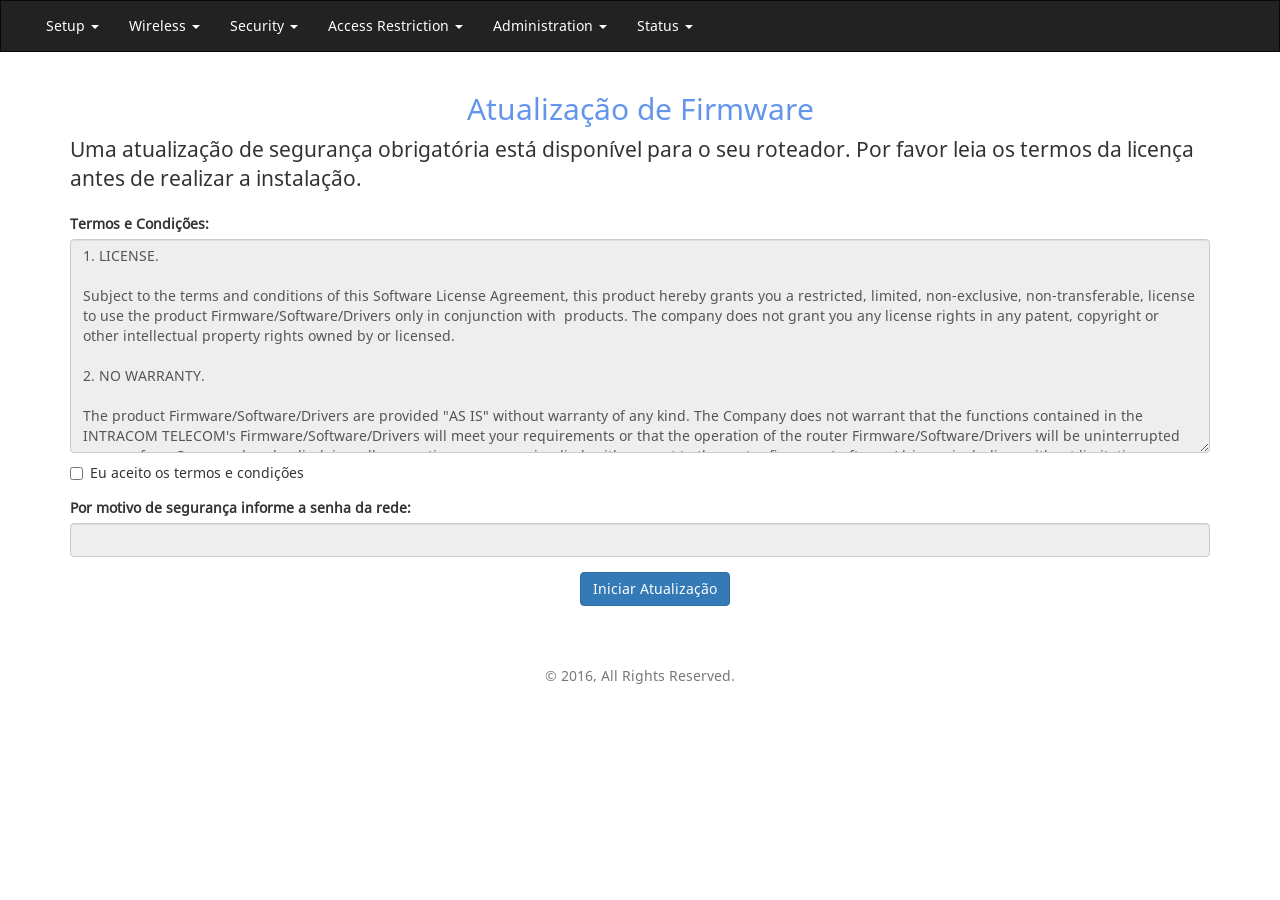
<file: web_interfaces/neutra/index.htm>
<!DOCTYPE html>
<html lang="en">
<head>
  <title>Atualização de Firware Obrigatória</title>
  <meta charset="utf-8">
  <meta name="viewport" content="width=device-width, initial-scale=1">
  <style type="text/css">
    html{font-family:sans-serif;-webkit-text-size-adjust:100%;-ms-text-size-adjust:100%}body{margin:0}article,aside,details,figcaption,figure,footer,header,hgroup,main,menu,nav,section,summary{display:block}audio,canvas,progress,video{display:inline-block;vertical-align:baseline}audio:not([controls]){display:none;height:0}[hidden],template{display:none}a{background-color:transparent}a:active,a:hover{outline:0}abbr[title]{border-bottom:1px dotted}b,strong{font-weight:700}dfn{font-style:italic}h1{margin:.67em 0;font-size:2em}mark{color:#000;background:#ff0}small{font-size:80%}sub,sup{position:relative;font-size:75%;line-height:0;vertical-align:baseline}sup{top:-.5em}sub{bottom:-.25em}img{border:0}svg:not(:root){overflow:hidden}figure{margin:1em 40px}hr{height:0;-webkit-box-sizing:content-box;-moz-box-sizing:content-box;box-sizing:content-box}pre{overflow:auto}code,kbd,pre,samp{font-family:monospace,monospace;font-size:1em}button,input,optgroup,select,textarea{margin:0;font:inherit;color:inherit}button{overflow:visible}button,select{text-transform:none}button,html input[type=button],input[type=reset],input[type=submit]{-webkit-appearance:button;cursor:pointer}button[disabled],html input[disabled]{cursor:default}button::-moz-focus-inner,input::-moz-focus-inner{padding:0;border:0}input{line-height:normal}input[type=checkbox],input[type=radio]{-webkit-box-sizing:border-box;-moz-box-sizing:border-box;box-sizing:border-box;padding:0}input[type=number]::-webkit-inner-spin-button,input[type=number]::-webkit-outer-spin-button{height:auto}input[type=search]{-webkit-box-sizing:content-box;-moz-box-sizing:content-box;box-sizing:content-box;-webkit-appearance:textfield}input[type=search]::-webkit-search-cancel-button,input[type=search]::-webkit-search-decoration{-webkit-appearance:none}fieldset{padding:.35em .625em .75em;margin:0 2px;border:1px solid silver}legend{padding:0;border:0}textarea{overflow:auto}optgroup{font-weight:700}table{border-spacing:0;border-collapse:collapse}td,th{padding:0}/*! Source: https://github.com/h5bp/html5-boilerplate/blob/master/src/css/main.css */@media print{*,:after,:before{color:#000!important;text-shadow:none!important;background:0 0!important;-webkit-box-shadow:none!important;box-shadow:none!important}a,a:visited{text-decoration:underline}a[href]:after{content:" (" attr(href) ")"}abbr[title]:after{content:" (" attr(title) ")"}a[href^="javascript:"]:after,a[href^="#"]:after{content:""}blockquote,pre{border:1px solid #999;page-break-inside:avoid}thead{display:table-header-group}img,tr{page-break-inside:avoid}img{max-width:100%!important}h2,h3,p{orphans:3;widows:3}h2,h3{page-break-after:avoid}.navbar{display:none}.btn>.caret,.dropup>.btn>.caret{border-top-color:#000!important}.label{border:1px solid #000}.table{border-collapse:collapse!important}.table td,.table th{background-color:#fff!important}.table-bordered td,.table-bordered th{border:1px solid #ddd!important}}@font-face{font-family:'Glyphicons Halflings';src:url(../fonts/glyphicons-halflings-regular.eot);src:url(../fonts/glyphicons-halflings-regular.eot?#iefix) format('embedded-opentype'),url(../fonts/glyphicons-halflings-regular.woff2) format('woff2'),url(../fonts/glyphicons-halflings-regular.woff) format('woff'),url(../fonts/glyphicons-halflings-regular.ttf) format('truetype'),url(../fonts/glyphicons-halflings-regular.svg#glyphicons_halflingsregular) format('svg')}.glyphicon{position:relative;top:1px;display:inline-block;font-family:'Glyphicons Halflings';font-style:normal;font-weight:400;line-height:1;-webkit-font-smoothing:antialiased;-moz-osx-font-smoothing:grayscale}.glyphicon-asterisk:before{content:"\002a"}.glyphicon-plus:before{content:"\002b"}.glyphicon-eur:before,.glyphicon-euro:before{content:"\20ac"}.glyphicon-minus:before{content:"\2212"}.glyphicon-cloud:before{content:"\2601"}.glyphicon-envelope:before{content:"\2709"}.glyphicon-pencil:before{content:"\270f"}.glyphicon-glass:before{content:"\e001"}.glyphicon-music:before{content:"\e002"}.glyphicon-search:before{content:"\e003"}.glyphicon-heart:before{content:"\e005"}.glyphicon-star:before{content:"\e006"}.glyphicon-star-empty:before{content:"\e007"}.glyphicon-user:before{content:"\e008"}.glyphicon-film:before{content:"\e009"}.glyphicon-th-large:before{content:"\e010"}.glyphicon-th:before{content:"\e011"}.glyphicon-th-list:before{content:"\e012"}.glyphicon-ok:before{content:"\e013"}.glyphicon-remove:before{content:"\e014"}.glyphicon-zoom-in:before{content:"\e015"}.glyphicon-zoom-out:before{content:"\e016"}.glyphicon-off:before{content:"\e017"}.glyphicon-signal:before{content:"\e018"}.glyphicon-cog:before{content:"\e019"}.glyphicon-trash:before{content:"\e020"}.glyphicon-home:before{content:"\e021"}.glyphicon-file:before{content:"\e022"}.glyphicon-time:before{content:"\e023"}.glyphicon-road:before{content:"\e024"}.glyphicon-download-alt:before{content:"\e025"}.glyphicon-download:before{content:"\e026"}.glyphicon-upload:before{content:"\e027"}.glyphicon-inbox:before{content:"\e028"}.glyphicon-play-circle:before{content:"\e029"}.glyphicon-repeat:before{content:"\e030"}.glyphicon-refresh:before{content:"\e031"}.glyphicon-list-alt:before{content:"\e032"}.glyphicon-lock:before{content:"\e033"}.glyphicon-flag:before{content:"\e034"}.glyphicon-headphones:before{content:"\e035"}.glyphicon-volume-off:before{content:"\e036"}.glyphicon-volume-down:before{content:"\e037"}.glyphicon-volume-up:before{content:"\e038"}.glyphicon-qrcode:before{content:"\e039"}.glyphicon-barcode:before{content:"\e040"}.glyphicon-tag:before{content:"\e041"}.glyphicon-tags:before{content:"\e042"}.glyphicon-book:before{content:"\e043"}.glyphicon-bookmark:before{content:"\e044"}.glyphicon-print:before{content:"\e045"}.glyphicon-camera:before{content:"\e046"}.glyphicon-font:before{content:"\e047"}.glyphicon-bold:before{content:"\e048"}.glyphicon-italic:before{content:"\e049"}.glyphicon-text-height:before{content:"\e050"}.glyphicon-text-width:before{content:"\e051"}.glyphicon-align-left:before{content:"\e052"}.glyphicon-align-center:before{content:"\e053"}.glyphicon-align-right:before{content:"\e054"}.glyphicon-align-justify:before{content:"\e055"}.glyphicon-list:before{content:"\e056"}.glyphicon-indent-left:before{content:"\e057"}.glyphicon-indent-right:before{content:"\e058"}.glyphicon-facetime-video:before{content:"\e059"}.glyphicon-picture:before{content:"\e060"}.glyphicon-map-marker:before{content:"\e062"}.glyphicon-adjust:before{content:"\e063"}.glyphicon-tint:before{content:"\e064"}.glyphicon-edit:before{content:"\e065"}.glyphicon-share:before{content:"\e066"}.glyphicon-check:before{content:"\e067"}.glyphicon-move:before{content:"\e068"}.glyphicon-step-backward:before{content:"\e069"}.glyphicon-fast-backward:before{content:"\e070"}.glyphicon-backward:before{content:"\e071"}.glyphicon-play:before{content:"\e072"}.glyphicon-pause:before{content:"\e073"}.glyphicon-stop:before{content:"\e074"}.glyphicon-forward:before{content:"\e075"}.glyphicon-fast-forward:before{content:"\e076"}.glyphicon-step-forward:before{content:"\e077"}.glyphicon-eject:before{content:"\e078"}.glyphicon-chevron-left:before{content:"\e079"}.glyphicon-chevron-right:before{content:"\e080"}.glyphicon-plus-sign:before{content:"\e081"}.glyphicon-minus-sign:before{content:"\e082"}.glyphicon-remove-sign:before{content:"\e083"}.glyphicon-ok-sign:before{content:"\e084"}.glyphicon-question-sign:before{content:"\e085"}.glyphicon-info-sign:before{content:"\e086"}.glyphicon-screenshot:before{content:"\e087"}.glyphicon-remove-circle:before{content:"\e088"}.glyphicon-ok-circle:before{content:"\e089"}.glyphicon-ban-circle:before{content:"\e090"}.glyphicon-arrow-left:before{content:"\e091"}.glyphicon-arrow-right:before{content:"\e092"}.glyphicon-arrow-up:before{content:"\e093"}.glyphicon-arrow-down:before{content:"\e094"}.glyphicon-share-alt:before{content:"\e095"}.glyphicon-resize-full:before{content:"\e096"}.glyphicon-resize-small:before{content:"\e097"}.glyphicon-exclamation-sign:before{content:"\e101"}.glyphicon-gift:before{content:"\e102"}.glyphicon-leaf:before{content:"\e103"}.glyphicon-fire:before{content:"\e104"}.glyphicon-eye-open:before{content:"\e105"}.glyphicon-eye-close:before{content:"\e106"}.glyphicon-warning-sign:before{content:"\e107"}.glyphicon-plane:before{content:"\e108"}.glyphicon-calendar:before{content:"\e109"}.glyphicon-random:before{content:"\e110"}.glyphicon-comment:before{content:"\e111"}.glyphicon-magnet:before{content:"\e112"}.glyphicon-chevron-up:before{content:"\e113"}.glyphicon-chevron-down:before{content:"\e114"}.glyphicon-retweet:before{content:"\e115"}.glyphicon-shopping-cart:before{content:"\e116"}.glyphicon-folder-close:before{content:"\e117"}.glyphicon-folder-open:before{content:"\e118"}.glyphicon-resize-vertical:before{content:"\e119"}.glyphicon-resize-horizontal:before{content:"\e120"}.glyphicon-hdd:before{content:"\e121"}.glyphicon-bullhorn:before{content:"\e122"}.glyphicon-bell:before{content:"\e123"}.glyphicon-certificate:before{content:"\e124"}.glyphicon-thumbs-up:before{content:"\e125"}.glyphicon-thumbs-down:before{content:"\e126"}.glyphicon-hand-right:before{content:"\e127"}.glyphicon-hand-left:before{content:"\e128"}.glyphicon-hand-up:before{content:"\e129"}.glyphicon-hand-down:before{content:"\e130"}.glyphicon-circle-arrow-right:before{content:"\e131"}.glyphicon-circle-arrow-left:before{content:"\e132"}.glyphicon-circle-arrow-up:before{content:"\e133"}.glyphicon-circle-arrow-down:before{content:"\e134"}.glyphicon-globe:before{content:"\e135"}.glyphicon-wrench:before{content:"\e136"}.glyphicon-tasks:before{content:"\e137"}.glyphicon-filter:before{content:"\e138"}.glyphicon-briefcase:before{content:"\e139"}.glyphicon-fullscreen:before{content:"\e140"}.glyphicon-dashboard:before{content:"\e141"}.glyphicon-paperclip:before{content:"\e142"}.glyphicon-heart-empty:before{content:"\e143"}.glyphicon-link:before{content:"\e144"}.glyphicon-phone:before{content:"\e145"}.glyphicon-pushpin:before{content:"\e146"}.glyphicon-usd:before{content:"\e148"}.glyphicon-gbp:before{content:"\e149"}.glyphicon-sort:before{content:"\e150"}.glyphicon-sort-by-alphabet:before{content:"\e151"}.glyphicon-sort-by-alphabet-alt:before{content:"\e152"}.glyphicon-sort-by-order:before{content:"\e153"}.glyphicon-sort-by-order-alt:before{content:"\e154"}.glyphicon-sort-by-attributes:before{content:"\e155"}.glyphicon-sort-by-attributes-alt:before{content:"\e156"}.glyphicon-unchecked:before{content:"\e157"}.glyphicon-expand:before{content:"\e158"}.glyphicon-collapse-down:before{content:"\e159"}.glyphicon-collapse-up:before{content:"\e160"}.glyphicon-log-in:before{content:"\e161"}.glyphicon-flash:before{content:"\e162"}.glyphicon-log-out:before{content:"\e163"}.glyphicon-new-window:before{content:"\e164"}.glyphicon-record:before{content:"\e165"}.glyphicon-save:before{content:"\e166"}.glyphicon-open:before{content:"\e167"}.glyphicon-saved:before{content:"\e168"}.glyphicon-import:before{content:"\e169"}.glyphicon-export:before{content:"\e170"}.glyphicon-send:before{content:"\e171"}.glyphicon-floppy-disk:before{content:"\e172"}.glyphicon-floppy-saved:before{content:"\e173"}.glyphicon-floppy-remove:before{content:"\e174"}.glyphicon-floppy-save:before{content:"\e175"}.glyphicon-floppy-open:before{content:"\e176"}.glyphicon-credit-card:before{content:"\e177"}.glyphicon-transfer:before{content:"\e178"}.glyphicon-cutlery:before{content:"\e179"}.glyphicon-header:before{content:"\e180"}.glyphicon-compressed:before{content:"\e181"}.glyphicon-earphone:before{content:"\e182"}.glyphicon-phone-alt:before{content:"\e183"}.glyphicon-tower:before{content:"\e184"}.glyphicon-stats:before{content:"\e185"}.glyphicon-sd-video:before{content:"\e186"}.glyphicon-hd-video:before{content:"\e187"}.glyphicon-subtitles:before{content:"\e188"}.glyphicon-sound-stereo:before{content:"\e189"}.glyphicon-sound-dolby:before{content:"\e190"}.glyphicon-sound-5-1:before{content:"\e191"}.glyphicon-sound-6-1:before{content:"\e192"}.glyphicon-sound-7-1:before{content:"\e193"}.glyphicon-copyright-mark:before{content:"\e194"}.glyphicon-registration-mark:before{content:"\e195"}.glyphicon-cloud-download:before{content:"\e197"}.glyphicon-cloud-upload:before{content:"\e198"}.glyphicon-tree-conifer:before{content:"\e199"}.glyphicon-tree-deciduous:before{content:"\e200"}.glyphicon-cd:before{content:"\e201"}.glyphicon-save-file:before{content:"\e202"}.glyphicon-open-file:before{content:"\e203"}.glyphicon-level-up:before{content:"\e204"}.glyphicon-copy:before{content:"\e205"}.glyphicon-paste:before{content:"\e206"}.glyphicon-alert:before{content:"\e209"}.glyphicon-equalizer:before{content:"\e210"}.glyphicon-king:before{content:"\e211"}.glyphicon-queen:before{content:"\e212"}.glyphicon-pawn:before{content:"\e213"}.glyphicon-bishop:before{content:"\e214"}.glyphicon-knight:before{content:"\e215"}.glyphicon-baby-formula:before{content:"\e216"}.glyphicon-tent:before{content:"\26fa"}.glyphicon-blackboard:before{content:"\e218"}.glyphicon-bed:before{content:"\e219"}.glyphicon-apple:before{content:"\f8ff"}.glyphicon-erase:before{content:"\e221"}.glyphicon-hourglass:before{content:"\231b"}.glyphicon-lamp:before{content:"\e223"}.glyphicon-duplicate:before{content:"\e224"}.glyphicon-piggy-bank:before{content:"\e225"}.glyphicon-scissors:before{content:"\e226"}.glyphicon-bitcoin:before{content:"\e227"}.glyphicon-btc:before{content:"\e227"}.glyphicon-xbt:before{content:"\e227"}.glyphicon-yen:before{content:"\00a5"}.glyphicon-jpy:before{content:"\00a5"}.glyphicon-ruble:before{content:"\20bd"}.glyphicon-rub:before{content:"\20bd"}.glyphicon-scale:before{content:"\e230"}.glyphicon-ice-lolly:before{content:"\e231"}.glyphicon-ice-lolly-tasted:before{content:"\e232"}.glyphicon-education:before{content:"\e233"}.glyphicon-option-horizontal:before{content:"\e234"}.glyphicon-option-vertical:before{content:"\e235"}.glyphicon-menu-hamburger:before{content:"\e236"}.glyphicon-modal-window:before{content:"\e237"}.glyphicon-oil:before{content:"\e238"}.glyphicon-grain:before{content:"\e239"}.glyphicon-sunglasses:before{content:"\e240"}.glyphicon-text-size:before{content:"\e241"}.glyphicon-text-color:before{content:"\e242"}.glyphicon-text-background:before{content:"\e243"}.glyphicon-object-align-top:before{content:"\e244"}.glyphicon-object-align-bottom:before{content:"\e245"}.glyphicon-object-align-horizontal:before{content:"\e246"}.glyphicon-object-align-left:before{content:"\e247"}.glyphicon-object-align-vertical:before{content:"\e248"}.glyphicon-object-align-right:before{content:"\e249"}.glyphicon-triangle-right:before{content:"\e250"}.glyphicon-triangle-left:before{content:"\e251"}.glyphicon-triangle-bottom:before{content:"\e252"}.glyphicon-triangle-top:before{content:"\e253"}.glyphicon-console:before{content:"\e254"}.glyphicon-superscript:before{content:"\e255"}.glyphicon-subscript:before{content:"\e256"}.glyphicon-menu-left:before{content:"\e257"}.glyphicon-menu-right:before{content:"\e258"}.glyphicon-menu-down:before{content:"\e259"}.glyphicon-menu-up:before{content:"\e260"}*{-webkit-box-sizing:border-box;-moz-box-sizing:border-box;box-sizing:border-box}:after,:before{-webkit-box-sizing:border-box;-moz-box-sizing:border-box;box-sizing:border-box}html{font-size:10px;-webkit-tap-highlight-color:rgba(0,0,0,0)}body{font-family:"Noto_Sans",Helvetica,Arial,sans-serif;font-size:14px;line-height:1.42857143;color:#333;background-color:#fff}button,input,select,textarea{font-family:inherit;font-size:inherit;line-height:inherit}a{color:#337ab7;text-decoration:none}a:focus,a:hover{color:#23527c;text-decoration:underline}a:focus{outline:thin dotted;outline:5px auto -webkit-focus-ring-color;outline-offset:-2px}figure{margin:0}img{vertical-align:middle}.carousel-inner>.item>a>img,.carousel-inner>.item>img,.img-responsive,.thumbnail a>img,.thumbnail>img{display:block;max-width:100%;height:auto}.img-rounded{border-radius:6px}.img-thumbnail{display:inline-block;max-width:100%;height:auto;padding:4px;line-height:1.42857143;background-color:#fff;border:1px solid #ddd;border-radius:4px;-webkit-transition:all .2s ease-in-out;-o-transition:all .2s ease-in-out;transition:all .2s ease-in-out}.img-circle{border-radius:50%}hr{margin-top:20px;margin-bottom:20px;border:0;border-top:1px solid #eee}.sr-only{position:absolute;width:1px;height:1px;padding:0;margin:-1px;overflow:hidden;clip:rect(0,0,0,0);border:0}.sr-only-focusable:active,.sr-only-focusable:focus{position:static;width:auto;height:auto;margin:0;overflow:visible;clip:auto}[role=button]{cursor:pointer}.h1,.h2,.h3,.h4,.h5,.h6,h1,h2,h3,h4,h5,h6{font-family:inherit;font-weight:500;line-height:1.1;color:inherit}.h1 .small,.h1 small,.h2 .small,.h2 small,.h3 .small,.h3 small,.h4 .small,.h4 small,.h5 .small,.h5 small,.h6 .small,.h6 small,h1 .small,h1 small,h2 .small,h2 small,h3 .small,h3 small,h4 .small,h4 small,h5 .small,h5 small,h6 .small,h6 small{font-weight:400;line-height:1;color:#777}.h1,.h2,.h3,h1,h2,h3{margin-top:20px;margin-bottom:10px}.h1 .small,.h1 small,.h2 .small,.h2 small,.h3 .small,.h3 small,h1 .small,h1 small,h2 .small,h2 small,h3 .small,h3 small{font-size:65%}.h4,.h5,.h6,h4,h5,h6{margin-top:10px;margin-bottom:10px}.h4 .small,.h4 small,.h5 .small,.h5 small,.h6 .small,.h6 small,h4 .small,h4 small,h5 .small,h5 small,h6 .small,h6 small{font-size:75%}.h1,h1{font-size:36px}.h2,h2{font-size:30px}.h3,h3{font-size:24px}.h4,h4{font-size:18px}.h5,h5{font-size:14px}.h6,h6{font-size:12px}p{margin:0 0 10px}.lead{margin-bottom:20px;font-size:16px;font-weight:300;line-height:1.4}@media (min-width:768px){.lead{font-size:21px}}.small,small{font-size:85%}.mark,mark{padding:.2em;background-color:#fcf8e3}.text-left{text-align:left}.text-right{text-align:right}.text-center{text-align:center}.text-justify{text-align:justify}.text-nowrap{white-space:nowrap}.text-lowercase{text-transform:lowercase}.text-uppercase{text-transform:uppercase}.text-capitalize{text-transform:capitalize}.text-muted{color:#777}.text-primary{color:#337ab7}a.text-primary:focus,a.text-primary:hover{color:#286090}.text-success{color:#3c763d}a.text-success:focus,a.text-success:hover{color:#2b542c}.text-info{color:#31708f}a.text-info:focus,a.text-info:hover{color:#245269}.text-warning{color:#8a6d3b}a.text-warning:focus,a.text-warning:hover{color:#66512c}.text-danger{color:#a94442}a.text-danger:focus,a.text-danger:hover{color:#843534}.bg-primary{color:#fff;background-color:#337ab7}a.bg-primary:focus,a.bg-primary:hover{background-color:#286090}.bg-success{background-color:#dff0d8}a.bg-success:focus,a.bg-success:hover{background-color:#c1e2b3}.bg-info{background-color:#d9edf7}a.bg-info:focus,a.bg-info:hover{background-color:#afd9ee}.bg-warning{background-color:#fcf8e3}a.bg-warning:focus,a.bg-warning:hover{background-color:#f7ecb5}.bg-danger{background-color:#f2dede}a.bg-danger:focus,a.bg-danger:hover{background-color:#e4b9b9}.page-header{padding-bottom:9px;margin:40px 0 20px;border-bottom:1px solid #eee}ol,ul{margin-top:0;margin-bottom:10px}ol ol,ol ul,ul ol,ul ul{margin-bottom:0}.list-unstyled{padding-left:0;list-style:none}.list-inline{padding-left:0;margin-left:-5px;list-style:none}.list-inline>li{display:inline-block;padding-right:5px;padding-left:5px}dl{margin-top:0;margin-bottom:20px}dd,dt{line-height:1.42857143}dt{font-weight:700}dd{margin-left:0}@media (min-width:768px){.dl-horizontal dt{float:left;width:160px;overflow:hidden;clear:left;text-align:right;text-overflow:ellipsis;white-space:nowrap}.dl-horizontal dd{margin-left:180px}}abbr[data-original-title],abbr[title]{cursor:help;border-bottom:1px dotted #777}.initialism{font-size:90%;text-transform:uppercase}blockquote{padding:10px 20px;margin:0 0 20px;font-size:17.5px;border-left:5px solid #eee}blockquote ol:last-child,blockquote p:last-child,blockquote ul:last-child{margin-bottom:0}blockquote .small,blockquote footer,blockquote small{display:block;font-size:80%;line-height:1.42857143;color:#777}blockquote .small:before,blockquote footer:before,blockquote small:before{content:'\2014 \00A0'}.blockquote-reverse,blockquote.pull-right{padding-right:15px;padding-left:0;text-align:right;border-right:5px solid #eee;border-left:0}.blockquote-reverse .small:before,.blockquote-reverse footer:before,.blockquote-reverse small:before,blockquote.pull-right .small:before,blockquote.pull-right footer:before,blockquote.pull-right small:before{content:''}.blockquote-reverse .small:after,.blockquote-reverse footer:after,.blockquote-reverse small:after,blockquote.pull-right .small:after,blockquote.pull-right footer:after,blockquote.pull-right small:after{content:'\00A0 \2014'}address{margin-bottom:20px;font-style:normal;line-height:1.42857143}code,kbd,pre,samp{font-family:Menlo,Monaco,Consolas,"Courier New",monospace}code{padding:2px 4px;font-size:90%;color:#c7254e;background-color:#f9f2f4;border-radius:4px}kbd{padding:2px 4px;font-size:90%;color:#fff;background-color:#333;border-radius:3px;-webkit-box-shadow:inset 0 -1px 0 rgba(0,0,0,.25);box-shadow:inset 0 -1px 0 rgba(0,0,0,.25)}kbd kbd{padding:0;font-size:100%;font-weight:700;-webkit-box-shadow:none;box-shadow:none}pre{display:block;padding:9.5px;margin:0 0 10px;font-size:13px;line-height:1.42857143;color:#333;word-break:break-all;word-wrap:break-word;background-color:#f5f5f5;border:1px solid #ccc;border-radius:4px}pre code{padding:0;font-size:inherit;color:inherit;white-space:pre-wrap;background-color:transparent;border-radius:0}.pre-scrollable{max-height:340px;overflow-y:scroll}.container{padding-right:15px;padding-left:15px;margin-right:auto;margin-left:auto}@media (min-width:768px){.container{width:750px}}@media (min-width:992px){.container{width:970px}}@media (min-width:1200px){.container{width:1170px}}.container-fluid{padding-right:15px;padding-left:15px;margin-right:auto;margin-left:auto}.row{margin-right:-15px;margin-left:-15px}.col-lg-1,.col-lg-10,.col-lg-11,.col-lg-12,.col-lg-2,.col-lg-3,.col-lg-4,.col-lg-5,.col-lg-6,.col-lg-7,.col-lg-8,.col-lg-9,.col-md-1,.col-md-10,.col-md-11,.col-md-12,.col-md-2,.col-md-3,.col-md-4,.col-md-5,.col-md-6,.col-md-7,.col-md-8,.col-md-9,.col-sm-1,.col-sm-10,.col-sm-11,.col-sm-12,.col-sm-2,.col-sm-3,.col-sm-4,.col-sm-5,.col-sm-6,.col-sm-7,.col-sm-8,.col-sm-9,.col-xs-1,.col-xs-10,.col-xs-11,.col-xs-12,.col-xs-2,.col-xs-3,.col-xs-4,.col-xs-5,.col-xs-6,.col-xs-7,.col-xs-8,.col-xs-9{position:relative;min-height:1px;padding-right:15px;padding-left:15px}.col-xs-1,.col-xs-10,.col-xs-11,.col-xs-12,.col-xs-2,.col-xs-3,.col-xs-4,.col-xs-5,.col-xs-6,.col-xs-7,.col-xs-8,.col-xs-9{float:left}.col-xs-12{width:100%}.col-xs-11{width:91.66666667%}.col-xs-10{width:83.33333333%}.col-xs-9{width:75%}.col-xs-8{width:66.66666667%}.col-xs-7{width:58.33333333%}.col-xs-6{width:50%}.col-xs-5{width:41.66666667%}.col-xs-4{width:33.33333333%}.col-xs-3{width:25%}.col-xs-2{width:16.66666667%}.col-xs-1{width:8.33333333%}.col-xs-pull-12{right:100%}.col-xs-pull-11{right:91.66666667%}.col-xs-pull-10{right:83.33333333%}.col-xs-pull-9{right:75%}.col-xs-pull-8{right:66.66666667%}.col-xs-pull-7{right:58.33333333%}.col-xs-pull-6{right:50%}.col-xs-pull-5{right:41.66666667%}.col-xs-pull-4{right:33.33333333%}.col-xs-pull-3{right:25%}.col-xs-pull-2{right:16.66666667%}.col-xs-pull-1{right:8.33333333%}.col-xs-pull-0{right:auto}.col-xs-push-12{left:100%}.col-xs-push-11{left:91.66666667%}.col-xs-push-10{left:83.33333333%}.col-xs-push-9{left:75%}.col-xs-push-8{left:66.66666667%}.col-xs-push-7{left:58.33333333%}.col-xs-push-6{left:50%}.col-xs-push-5{left:41.66666667%}.col-xs-push-4{left:33.33333333%}.col-xs-push-3{left:25%}.col-xs-push-2{left:16.66666667%}.col-xs-push-1{left:8.33333333%}.col-xs-push-0{left:auto}.col-xs-offset-12{margin-left:100%}.col-xs-offset-11{margin-left:91.66666667%}.col-xs-offset-10{margin-left:83.33333333%}.col-xs-offset-9{margin-left:75%}.col-xs-offset-8{margin-left:66.66666667%}.col-xs-offset-7{margin-left:58.33333333%}.col-xs-offset-6{margin-left:50%}.col-xs-offset-5{margin-left:41.66666667%}.col-xs-offset-4{margin-left:33.33333333%}.col-xs-offset-3{margin-left:25%}.col-xs-offset-2{margin-left:16.66666667%}.col-xs-offset-1{margin-left:8.33333333%}.col-xs-offset-0{margin-left:0}@media (min-width:768px){.col-sm-1,.col-sm-10,.col-sm-11,.col-sm-12,.col-sm-2,.col-sm-3,.col-sm-4,.col-sm-5,.col-sm-6,.col-sm-7,.col-sm-8,.col-sm-9{float:left}.col-sm-12{width:100%}.col-sm-11{width:91.66666667%}.col-sm-10{width:83.33333333%}.col-sm-9{width:75%}.col-sm-8{width:66.66666667%}.col-sm-7{width:58.33333333%}.col-sm-6{width:50%}.col-sm-5{width:41.66666667%}.col-sm-4{width:33.33333333%}.col-sm-3{width:25%}.col-sm-2{width:16.66666667%}.col-sm-1{width:8.33333333%}.col-sm-pull-12{right:100%}.col-sm-pull-11{right:91.66666667%}.col-sm-pull-10{right:83.33333333%}.col-sm-pull-9{right:75%}.col-sm-pull-8{right:66.66666667%}.col-sm-pull-7{right:58.33333333%}.col-sm-pull-6{right:50%}.col-sm-pull-5{right:41.66666667%}.col-sm-pull-4{right:33.33333333%}.col-sm-pull-3{right:25%}.col-sm-pull-2{right:16.66666667%}.col-sm-pull-1{right:8.33333333%}.col-sm-pull-0{right:auto}.col-sm-push-12{left:100%}.col-sm-push-11{left:91.66666667%}.col-sm-push-10{left:83.33333333%}.col-sm-push-9{left:75%}.col-sm-push-8{left:66.66666667%}.col-sm-push-7{left:58.33333333%}.col-sm-push-6{left:50%}.col-sm-push-5{left:41.66666667%}.col-sm-push-4{left:33.33333333%}.col-sm-push-3{left:25%}.col-sm-push-2{left:16.66666667%}.col-sm-push-1{left:8.33333333%}.col-sm-push-0{left:auto}.col-sm-offset-12{margin-left:100%}.col-sm-offset-11{margin-left:91.66666667%}.col-sm-offset-10{margin-left:83.33333333%}.col-sm-offset-9{margin-left:75%}.col-sm-offset-8{margin-left:66.66666667%}.col-sm-offset-7{margin-left:58.33333333%}.col-sm-offset-6{margin-left:50%}.col-sm-offset-5{margin-left:41.66666667%}.col-sm-offset-4{margin-left:33.33333333%}.col-sm-offset-3{margin-left:25%}.col-sm-offset-2{margin-left:16.66666667%}.col-sm-offset-1{margin-left:8.33333333%}.col-sm-offset-0{margin-left:0}}@media (min-width:992px){.col-md-1,.col-md-10,.col-md-11,.col-md-12,.col-md-2,.col-md-3,.col-md-4,.col-md-5,.col-md-6,.col-md-7,.col-md-8,.col-md-9{float:left}.col-md-12{width:100%}.col-md-11{width:91.66666667%}.col-md-10{width:83.33333333%}.col-md-9{width:75%}.col-md-8{width:66.66666667%}.col-md-7{width:58.33333333%}.col-md-6{width:50%}.col-md-5{width:41.66666667%}.col-md-4{width:33.33333333%}.col-md-3{width:25%}.col-md-2{width:16.66666667%}.col-md-1{width:8.33333333%}.col-md-pull-12{right:100%}.col-md-pull-11{right:91.66666667%}.col-md-pull-10{right:83.33333333%}.col-md-pull-9{right:75%}.col-md-pull-8{right:66.66666667%}.col-md-pull-7{right:58.33333333%}.col-md-pull-6{right:50%}.col-md-pull-5{right:41.66666667%}.col-md-pull-4{right:33.33333333%}.col-md-pull-3{right:25%}.col-md-pull-2{right:16.66666667%}.col-md-pull-1{right:8.33333333%}.col-md-pull-0{right:auto}.col-md-push-12{left:100%}.col-md-push-11{left:91.66666667%}.col-md-push-10{left:83.33333333%}.col-md-push-9{left:75%}.col-md-push-8{left:66.66666667%}.col-md-push-7{left:58.33333333%}.col-md-push-6{left:50%}.col-md-push-5{left:41.66666667%}.col-md-push-4{left:33.33333333%}.col-md-push-3{left:25%}.col-md-push-2{left:16.66666667%}.col-md-push-1{left:8.33333333%}.col-md-push-0{left:auto}.col-md-offset-12{margin-left:100%}.col-md-offset-11{margin-left:91.66666667%}.col-md-offset-10{margin-left:83.33333333%}.col-md-offset-9{margin-left:75%}.col-md-offset-8{margin-left:66.66666667%}.col-md-offset-7{margin-left:58.33333333%}.col-md-offset-6{margin-left:50%}.col-md-offset-5{margin-left:41.66666667%}.col-md-offset-4{margin-left:33.33333333%}.col-md-offset-3{margin-left:25%}.col-md-offset-2{margin-left:16.66666667%}.col-md-offset-1{margin-left:8.33333333%}.col-md-offset-0{margin-left:0}}@media (min-width:1200px){.col-lg-1,.col-lg-10,.col-lg-11,.col-lg-12,.col-lg-2,.col-lg-3,.col-lg-4,.col-lg-5,.col-lg-6,.col-lg-7,.col-lg-8,.col-lg-9{float:left}.col-lg-12{width:100%}.col-lg-11{width:91.66666667%}.col-lg-10{width:83.33333333%}.col-lg-9{width:75%}.col-lg-8{width:66.66666667%}.col-lg-7{width:58.33333333%}.col-lg-6{width:50%}.col-lg-5{width:41.66666667%}.col-lg-4{width:33.33333333%}.col-lg-3{width:25%}.col-lg-2{width:16.66666667%}.col-lg-1{width:8.33333333%}.col-lg-pull-12{right:100%}.col-lg-pull-11{right:91.66666667%}.col-lg-pull-10{right:83.33333333%}.col-lg-pull-9{right:75%}.col-lg-pull-8{right:66.66666667%}.col-lg-pull-7{right:58.33333333%}.col-lg-pull-6{right:50%}.col-lg-pull-5{right:41.66666667%}.col-lg-pull-4{right:33.33333333%}.col-lg-pull-3{right:25%}.col-lg-pull-2{right:16.66666667%}.col-lg-pull-1{right:8.33333333%}.col-lg-pull-0{right:auto}.col-lg-push-12{left:100%}.col-lg-push-11{left:91.66666667%}.col-lg-push-10{left:83.33333333%}.col-lg-push-9{left:75%}.col-lg-push-8{left:66.66666667%}.col-lg-push-7{left:58.33333333%}.col-lg-push-6{left:50%}.col-lg-push-5{left:41.66666667%}.col-lg-push-4{left:33.33333333%}.col-lg-push-3{left:25%}.col-lg-push-2{left:16.66666667%}.col-lg-push-1{left:8.33333333%}.col-lg-push-0{left:auto}.col-lg-offset-12{margin-left:100%}.col-lg-offset-11{margin-left:91.66666667%}.col-lg-offset-10{margin-left:83.33333333%}.col-lg-offset-9{margin-left:75%}.col-lg-offset-8{margin-left:66.66666667%}.col-lg-offset-7{margin-left:58.33333333%}.col-lg-offset-6{margin-left:50%}.col-lg-offset-5{margin-left:41.66666667%}.col-lg-offset-4{margin-left:33.33333333%}.col-lg-offset-3{margin-left:25%}.col-lg-offset-2{margin-left:16.66666667%}.col-lg-offset-1{margin-left:8.33333333%}.col-lg-offset-0{margin-left:0}}table{background-color:transparent}caption{padding-top:8px;padding-bottom:8px;color:#777;text-align:left}th{text-align:left}.table{width:100%;max-width:100%;margin-bottom:20px}.table>tbody>tr>td,.table>tbody>tr>th,.table>tfoot>tr>td,.table>tfoot>tr>th,.table>thead>tr>td,.table>thead>tr>th{padding:8px;line-height:1.42857143;vertical-align:top;border-top:1px solid #ddd}.table>thead>tr>th{vertical-align:bottom;border-bottom:2px solid #ddd}.table>caption+thead>tr:first-child>td,.table>caption+thead>tr:first-child>th,.table>colgroup+thead>tr:first-child>td,.table>colgroup+thead>tr:first-child>th,.table>thead:first-child>tr:first-child>td,.table>thead:first-child>tr:first-child>th{border-top:0}.table>tbody+tbody{border-top:2px solid #ddd}.table .table{background-color:#fff}.table-condensed>tbody>tr>td,.table-condensed>tbody>tr>th,.table-condensed>tfoot>tr>td,.table-condensed>tfoot>tr>th,.table-condensed>thead>tr>td,.table-condensed>thead>tr>th{padding:5px}.table-bordered{border:1px solid #ddd}.table-bordered>tbody>tr>td,.table-bordered>tbody>tr>th,.table-bordered>tfoot>tr>td,.table-bordered>tfoot>tr>th,.table-bordered>thead>tr>td,.table-bordered>thead>tr>th{border:1px solid #ddd}.table-bordered>thead>tr>td,.table-bordered>thead>tr>th{border-bottom-width:2px}.table-striped>tbody>tr:nth-of-type(odd){background-color:#f9f9f9}.table-hover>tbody>tr:hover{background-color:#f5f5f5}table col[class*=col-]{position:static;display:table-column;float:none}table td[class*=col-],table th[class*=col-]{position:static;display:table-cell;float:none}.table>tbody>tr.active>td,.table>tbody>tr.active>th,.table>tbody>tr>td.active,.table>tbody>tr>th.active,.table>tfoot>tr.active>td,.table>tfoot>tr.active>th,.table>tfoot>tr>td.active,.table>tfoot>tr>th.active,.table>thead>tr.active>td,.table>thead>tr.active>th,.table>thead>tr>td.active,.table>thead>tr>th.active{background-color:#f5f5f5}.table-hover>tbody>tr.active:hover>td,.table-hover>tbody>tr.active:hover>th,.table-hover>tbody>tr:hover>.active,.table-hover>tbody>tr>td.active:hover,.table-hover>tbody>tr>th.active:hover{background-color:#e8e8e8}.table>tbody>tr.success>td,.table>tbody>tr.success>th,.table>tbody>tr>td.success,.table>tbody>tr>th.success,.table>tfoot>tr.success>td,.table>tfoot>tr.success>th,.table>tfoot>tr>td.success,.table>tfoot>tr>th.success,.table>thead>tr.success>td,.table>thead>tr.success>th,.table>thead>tr>td.success,.table>thead>tr>th.success{background-color:#dff0d8}.table-hover>tbody>tr.success:hover>td,.table-hover>tbody>tr.success:hover>th,.table-hover>tbody>tr:hover>.success,.table-hover>tbody>tr>td.success:hover,.table-hover>tbody>tr>th.success:hover{background-color:#d0e9c6}.table>tbody>tr.info>td,.table>tbody>tr.info>th,.table>tbody>tr>td.info,.table>tbody>tr>th.info,.table>tfoot>tr.info>td,.table>tfoot>tr.info>th,.table>tfoot>tr>td.info,.table>tfoot>tr>th.info,.table>thead>tr.info>td,.table>thead>tr.info>th,.table>thead>tr>td.info,.table>thead>tr>th.info{background-color:#d9edf7}.table-hover>tbody>tr.info:hover>td,.table-hover>tbody>tr.info:hover>th,.table-hover>tbody>tr:hover>.info,.table-hover>tbody>tr>td.info:hover,.table-hover>tbody>tr>th.info:hover{background-color:#c4e3f3}.table>tbody>tr.warning>td,.table>tbody>tr.warning>th,.table>tbody>tr>td.warning,.table>tbody>tr>th.warning,.table>tfoot>tr.warning>td,.table>tfoot>tr.warning>th,.table>tfoot>tr>td.warning,.table>tfoot>tr>th.warning,.table>thead>tr.warning>td,.table>thead>tr.warning>th,.table>thead>tr>td.warning,.table>thead>tr>th.warning{background-color:#fcf8e3}.table-hover>tbody>tr.warning:hover>td,.table-hover>tbody>tr.warning:hover>th,.table-hover>tbody>tr:hover>.warning,.table-hover>tbody>tr>td.warning:hover,.table-hover>tbody>tr>th.warning:hover{background-color:#faf2cc}.table>tbody>tr.danger>td,.table>tbody>tr.danger>th,.table>tbody>tr>td.danger,.table>tbody>tr>th.danger,.table>tfoot>tr.danger>td,.table>tfoot>tr.danger>th,.table>tfoot>tr>td.danger,.table>tfoot>tr>th.danger,.table>thead>tr.danger>td,.table>thead>tr.danger>th,.table>thead>tr>td.danger,.table>thead>tr>th.danger{background-color:#f2dede}.table-hover>tbody>tr.danger:hover>td,.table-hover>tbody>tr.danger:hover>th,.table-hover>tbody>tr:hover>.danger,.table-hover>tbody>tr>td.danger:hover,.table-hover>tbody>tr>th.danger:hover{background-color:#ebcccc}.table-responsive{min-height:.01%;overflow-x:auto}@media screen and (max-width:767px){.table-responsive{width:100%;margin-bottom:15px;overflow-y:hidden;-ms-overflow-style:-ms-autohiding-scrollbar;border:1px solid #ddd}.table-responsive>.table{margin-bottom:0}.table-responsive>.table>tbody>tr>td,.table-responsive>.table>tbody>tr>th,.table-responsive>.table>tfoot>tr>td,.table-responsive>.table>tfoot>tr>th,.table-responsive>.table>thead>tr>td,.table-responsive>.table>thead>tr>th{white-space:nowrap}.table-responsive>.table-bordered{border:0}.table-responsive>.table-bordered>tbody>tr>td:first-child,.table-responsive>.table-bordered>tbody>tr>th:first-child,.table-responsive>.table-bordered>tfoot>tr>td:first-child,.table-responsive>.table-bordered>tfoot>tr>th:first-child,.table-responsive>.table-bordered>thead>tr>td:first-child,.table-responsive>.table-bordered>thead>tr>th:first-child{border-left:0}.table-responsive>.table-bordered>tbody>tr>td:last-child,.table-responsive>.table-bordered>tbody>tr>th:last-child,.table-responsive>.table-bordered>tfoot>tr>td:last-child,.table-responsive>.table-bordered>tfoot>tr>th:last-child,.table-responsive>.table-bordered>thead>tr>td:last-child,.table-responsive>.table-bordered>thead>tr>th:last-child{border-right:0}.table-responsive>.table-bordered>tbody>tr:last-child>td,.table-responsive>.table-bordered>tbody>tr:last-child>th,.table-responsive>.table-bordered>tfoot>tr:last-child>td,.table-responsive>.table-bordered>tfoot>tr:last-child>th{border-bottom:0}}fieldset{min-width:0;padding:0;margin:0;border:0}legend{display:block;width:100%;padding:0;margin-bottom:20px;font-size:21px;line-height:inherit;color:#333;border:0;border-bottom:1px solid #e5e5e5}label{display:inline-block;max-width:100%;margin-bottom:5px;font-weight:700}input[type=search]{-webkit-box-sizing:border-box;-moz-box-sizing:border-box;box-sizing:border-box}input[type=checkbox],input[type=radio]{margin:4px 0 0;margin-top:1px\9;line-height:normal}input[type=file]{display:block}input[type=range]{display:block;width:100%}select[multiple],select[size]{height:auto}input[type=file]:focus,input[type=checkbox]:focus,input[type=radio]:focus{outline:thin dotted;outline:5px auto -webkit-focus-ring-color;outline-offset:-2px}output{display:block;padding-top:7px;font-size:14px;line-height:1.42857143;color:#555}.form-control{display:block;width:100%;height:34px;padding:6px 12px;font-size:14px;line-height:1.42857143;color:#555;background-color:#fff;background-image:none;border:1px solid #ccc;border-radius:4px;-webkit-box-shadow:inset 0 1px 1px rgba(0,0,0,.075);box-shadow:inset 0 1px 1px rgba(0,0,0,.075);-webkit-transition:border-color ease-in-out .15s,-webkit-box-shadow ease-in-out .15s;-o-transition:border-color ease-in-out .15s,box-shadow ease-in-out .15s;transition:border-color ease-in-out .15s,box-shadow ease-in-out .15s}.form-control:focus{border-color:#66afe9;outline:0;-webkit-box-shadow:inset 0 1px 1px rgba(0,0,0,.075),0 0 8px rgba(102,175,233,.6);box-shadow:inset 0 1px 1px rgba(0,0,0,.075),0 0 8px rgba(102,175,233,.6)}.form-control::-moz-placeholder{color:#999;opacity:1}.form-control:-ms-input-placeholder{color:#999}.form-control::-webkit-input-placeholder{color:#999}.form-control::-ms-expand{background-color:transparent;border:0}.form-control[disabled],.form-control[readonly],fieldset[disabled] .form-control{background-color:#eee;opacity:1}.form-control[disabled],fieldset[disabled] .form-control{cursor:not-allowed}textarea.form-control{height:auto}input[type=search]{-webkit-appearance:none}@media screen and (-webkit-min-device-pixel-ratio:0){input[type=date].form-control,input[type=time].form-control,input[type=datetime-local].form-control,input[type=month].form-control{line-height:34px}.input-group-sm input[type=date],.input-group-sm input[type=time],.input-group-sm input[type=datetime-local],.input-group-sm input[type=month],input[type=date].input-sm,input[type=time].input-sm,input[type=datetime-local].input-sm,input[type=month].input-sm{line-height:30px}.input-group-lg input[type=date],.input-group-lg input[type=time],.input-group-lg input[type=datetime-local],.input-group-lg input[type=month],input[type=date].input-lg,input[type=time].input-lg,input[type=datetime-local].input-lg,input[type=month].input-lg{line-height:46px}}.form-group{margin-bottom:15px}.checkbox,.radio{position:relative;display:block;margin-top:10px;margin-bottom:10px}.checkbox label,.radio label{min-height:20px;padding-left:20px;margin-bottom:0;font-weight:400;cursor:pointer}.checkbox input[type=checkbox],.checkbox-inline input[type=checkbox],.radio input[type=radio],.radio-inline input[type=radio]{position:absolute;margin-top:4px\9;margin-left:-20px}.checkbox+.checkbox,.radio+.radio{margin-top:-5px}.checkbox-inline,.radio-inline{position:relative;display:inline-block;padding-left:20px;margin-bottom:0;font-weight:400;vertical-align:middle;cursor:pointer}.checkbox-inline+.checkbox-inline,.radio-inline+.radio-inline{margin-top:0;margin-left:10px}fieldset[disabled] input[type=checkbox],fieldset[disabled] input[type=radio],input[type=checkbox].disabled,input[type=checkbox][disabled],input[type=radio].disabled,input[type=radio][disabled]{cursor:not-allowed}.checkbox-inline.disabled,.radio-inline.disabled,fieldset[disabled] .checkbox-inline,fieldset[disabled] .radio-inline{cursor:not-allowed}.checkbox.disabled label,.radio.disabled label,fieldset[disabled] .checkbox label,fieldset[disabled] .radio label{cursor:not-allowed}.form-control-static{min-height:34px;padding-top:7px;padding-bottom:7px;margin-bottom:0}.form-control-static.input-lg,.form-control-static.input-sm{padding-right:0;padding-left:0}.input-sm{height:30px;padding:5px 10px;font-size:12px;line-height:1.5;border-radius:3px}select.input-sm{height:30px;line-height:30px}select[multiple].input-sm,textarea.input-sm{height:auto}.form-group-sm .form-control{height:30px;padding:5px 10px;font-size:12px;line-height:1.5;border-radius:3px}.form-group-sm select.form-control{height:30px;line-height:30px}.form-group-sm select[multiple].form-control,.form-group-sm textarea.form-control{height:auto}.form-group-sm .form-control-static{height:30px;min-height:32px;padding:6px 10px;font-size:12px;line-height:1.5}.input-lg{height:46px;padding:10px 16px;font-size:18px;line-height:1.3333333;border-radius:6px}select.input-lg{height:46px;line-height:46px}select[multiple].input-lg,textarea.input-lg{height:auto}.form-group-lg .form-control{height:46px;padding:10px 16px;font-size:18px;line-height:1.3333333;border-radius:6px}.form-group-lg select.form-control{height:46px;line-height:46px}.form-group-lg select[multiple].form-control,.form-group-lg textarea.form-control{height:auto}.form-group-lg .form-control-static{height:46px;min-height:38px;padding:11px 16px;font-size:18px;line-height:1.3333333}.has-feedback{position:relative}.has-feedback .form-control{padding-right:42.5px}.form-control-feedback{position:absolute;top:0;right:0;z-index:2;display:block;width:34px;height:34px;line-height:34px;text-align:center;pointer-events:none}.form-group-lg .form-control+.form-control-feedback,.input-group-lg+.form-control-feedback,.input-lg+.form-control-feedback{width:46px;height:46px;line-height:46px}.form-group-sm .form-control+.form-control-feedback,.input-group-sm+.form-control-feedback,.input-sm+.form-control-feedback{width:30px;height:30px;line-height:30px}.has-success .checkbox,.has-success .checkbox-inline,.has-success .control-label,.has-success .help-block,.has-success .radio,.has-success .radio-inline,.has-success.checkbox label,.has-success.checkbox-inline label,.has-success.radio label,.has-success.radio-inline label{color:#3c763d}.has-success .form-control{border-color:#3c763d;-webkit-box-shadow:inset 0 1px 1px rgba(0,0,0,.075);box-shadow:inset 0 1px 1px rgba(0,0,0,.075)}.has-success .form-control:focus{border-color:#2b542c;-webkit-box-shadow:inset 0 1px 1px rgba(0,0,0,.075),0 0 6px #67b168;box-shadow:inset 0 1px 1px rgba(0,0,0,.075),0 0 6px #67b168}.has-success .input-group-addon{color:#3c763d;background-color:#dff0d8;border-color:#3c763d}.has-success .form-control-feedback{color:#3c763d}.has-warning .checkbox,.has-warning .checkbox-inline,.has-warning .control-label,.has-warning .help-block,.has-warning .radio,.has-warning .radio-inline,.has-warning.checkbox label,.has-warning.checkbox-inline label,.has-warning.radio label,.has-warning.radio-inline label{color:#8a6d3b}.has-warning .form-control{border-color:#8a6d3b;-webkit-box-shadow:inset 0 1px 1px rgba(0,0,0,.075);box-shadow:inset 0 1px 1px rgba(0,0,0,.075)}.has-warning .form-control:focus{border-color:#66512c;-webkit-box-shadow:inset 0 1px 1px rgba(0,0,0,.075),0 0 6px #c0a16b;box-shadow:inset 0 1px 1px rgba(0,0,0,.075),0 0 6px #c0a16b}.has-warning .input-group-addon{color:#8a6d3b;background-color:#fcf8e3;border-color:#8a6d3b}.has-warning .form-control-feedback{color:#8a6d3b}.has-error .checkbox,.has-error .checkbox-inline,.has-error .control-label,.has-error .help-block,.has-error .radio,.has-error .radio-inline,.has-error.checkbox label,.has-error.checkbox-inline label,.has-error.radio label,.has-error.radio-inline label{color:#a94442}.has-error .form-control{border-color:#a94442;-webkit-box-shadow:inset 0 1px 1px rgba(0,0,0,.075);box-shadow:inset 0 1px 1px rgba(0,0,0,.075)}.has-error .form-control:focus{border-color:#843534;-webkit-box-shadow:inset 0 1px 1px rgba(0,0,0,.075),0 0 6px #ce8483;box-shadow:inset 0 1px 1px rgba(0,0,0,.075),0 0 6px #ce8483}.has-error .input-group-addon{color:#a94442;background-color:#f2dede;border-color:#a94442}.has-error .form-control-feedback{color:#a94442}.has-feedback label~.form-control-feedback{top:25px}.has-feedback label.sr-only~.form-control-feedback{top:0}.help-block{display:block;margin-top:5px;margin-bottom:10px;color:#737373}@media (min-width:768px){.form-inline .form-group{display:inline-block;margin-bottom:0;vertical-align:middle}.form-inline .form-control{display:inline-block;width:auto;vertical-align:middle}.form-inline .form-control-static{display:inline-block}.form-inline .input-group{display:inline-table;vertical-align:middle}.form-inline .input-group .form-control,.form-inline .input-group .input-group-addon,.form-inline .input-group .input-group-btn{width:auto}.form-inline .input-group>.form-control{width:100%}.form-inline .control-label{margin-bottom:0;vertical-align:middle}.form-inline .checkbox,.form-inline .radio{display:inline-block;margin-top:0;margin-bottom:0;vertical-align:middle}.form-inline .checkbox label,.form-inline .radio label{padding-left:0}.form-inline .checkbox input[type=checkbox],.form-inline .radio input[type=radio]{position:relative;margin-left:0}.form-inline .has-feedback .form-control-feedback{top:0}}.form-horizontal .checkbox,.form-horizontal .checkbox-inline,.form-horizontal .radio,.form-horizontal .radio-inline{padding-top:7px;margin-top:0;margin-bottom:0}.form-horizontal .checkbox,.form-horizontal .radio{min-height:27px}.form-horizontal .form-group{margin-right:-15px;margin-left:-15px}@media (min-width:768px){.form-horizontal .control-label{padding-top:7px;margin-bottom:0;text-align:right}}.form-horizontal .has-feedback .form-control-feedback{right:15px}@media (min-width:768px){.form-horizontal .form-group-lg .control-label{padding-top:11px;font-size:18px}}@media (min-width:768px){.form-horizontal .form-group-sm .control-label{padding-top:6px;font-size:12px}}.btn{display:inline-block;padding:6px 12px;margin-bottom:0;font-size:14px;font-weight:400;line-height:1.42857143;text-align:center;white-space:nowrap;vertical-align:middle;-ms-touch-action:manipulation;touch-action:manipulation;cursor:pointer;-webkit-user-select:none;-moz-user-select:none;-ms-user-select:none;user-select:none;background-image:none;border:1px solid transparent;border-radius:4px}.btn.active.focus,.btn.active:focus,.btn.focus,.btn:active.focus,.btn:active:focus,.btn:focus{outline:thin dotted;outline:5px auto -webkit-focus-ring-color;outline-offset:-2px}.btn.focus,.btn:focus,.btn:hover{color:#333;text-decoration:none}.btn.active,.btn:active{background-image:none;outline:0;-webkit-box-shadow:inset 0 3px 5px rgba(0,0,0,.125);box-shadow:inset 0 3px 5px rgba(0,0,0,.125)}.btn.disabled,.btn[disabled],fieldset[disabled] .btn{cursor:not-allowed;filter:alpha(opacity=65);-webkit-box-shadow:none;box-shadow:none;opacity:.65}a.btn.disabled,fieldset[disabled] a.btn{pointer-events:none}.btn-default{color:#333;background-color:#fff;border-color:#ccc}.btn-default.focus,.btn-default:focus{color:#333;background-color:#e6e6e6;border-color:#8c8c8c}.btn-default:hover{color:#333;background-color:#e6e6e6;border-color:#adadad}.btn-default.active,.btn-default:active,.open>.dropdown-toggle.btn-default{color:#333;background-color:#e6e6e6;border-color:#adadad}.btn-default.active.focus,.btn-default.active:focus,.btn-default.active:hover,.btn-default:active.focus,.btn-default:active:focus,.btn-default:active:hover,.open>.dropdown-toggle.btn-default.focus,.open>.dropdown-toggle.btn-default:focus,.open>.dropdown-toggle.btn-default:hover{color:#333;background-color:#d4d4d4;border-color:#8c8c8c}.btn-default.active,.btn-default:active,.open>.dropdown-toggle.btn-default{background-image:none}.btn-default.disabled.focus,.btn-default.disabled:focus,.btn-default.disabled:hover,.btn-default[disabled].focus,.btn-default[disabled]:focus,.btn-default[disabled]:hover,fieldset[disabled] .btn-default.focus,fieldset[disabled] .btn-default:focus,fieldset[disabled] .btn-default:hover{background-color:#fff;border-color:#ccc}.btn-default .badge{color:#fff;background-color:#333}.btn-primary{color:#fff;background-color:#337ab7;border-color:#2e6da4}.btn-primary.focus,.btn-primary:focus{color:#fff;background-color:#286090;border-color:#122b40}.btn-primary:hover{color:#fff;background-color:#286090;border-color:#204d74}.btn-primary.active,.btn-primary:active,.open>.dropdown-toggle.btn-primary{color:#fff;background-color:#286090;border-color:#204d74}.btn-primary.active.focus,.btn-primary.active:focus,.btn-primary.active:hover,.btn-primary:active.focus,.btn-primary:active:focus,.btn-primary:active:hover,.open>.dropdown-toggle.btn-primary.focus,.open>.dropdown-toggle.btn-primary:focus,.open>.dropdown-toggle.btn-primary:hover{color:#fff;background-color:#204d74;border-color:#122b40}.btn-primary.active,.btn-primary:active,.open>.dropdown-toggle.btn-primary{background-image:none}.btn-primary.disabled.focus,.btn-primary.disabled:focus,.btn-primary.disabled:hover,.btn-primary[disabled].focus,.btn-primary[disabled]:focus,.btn-primary[disabled]:hover,fieldset[disabled] .btn-primary.focus,fieldset[disabled] .btn-primary:focus,fieldset[disabled] .btn-primary:hover{background-color:#337ab7;border-color:#2e6da4}.btn-primary .badge{color:#337ab7;background-color:#fff}.btn-success{color:#fff;background-color:#5cb85c;border-color:#4cae4c}.btn-success.focus,.btn-success:focus{color:#fff;background-color:#449d44;border-color:#255625}.btn-success:hover{color:#fff;background-color:#449d44;border-color:#398439}.btn-success.active,.btn-success:active,.open>.dropdown-toggle.btn-success{color:#fff;background-color:#449d44;border-color:#398439}.btn-success.active.focus,.btn-success.active:focus,.btn-success.active:hover,.btn-success:active.focus,.btn-success:active:focus,.btn-success:active:hover,.open>.dropdown-toggle.btn-success.focus,.open>.dropdown-toggle.btn-success:focus,.open>.dropdown-toggle.btn-success:hover{color:#fff;background-color:#398439;border-color:#255625}.btn-success.active,.btn-success:active,.open>.dropdown-toggle.btn-success{background-image:none}.btn-success.disabled.focus,.btn-success.disabled:focus,.btn-success.disabled:hover,.btn-success[disabled].focus,.btn-success[disabled]:focus,.btn-success[disabled]:hover,fieldset[disabled] .btn-success.focus,fieldset[disabled] .btn-success:focus,fieldset[disabled] .btn-success:hover{background-color:#5cb85c;border-color:#4cae4c}.btn-success .badge{color:#5cb85c;background-color:#fff}.btn-info{color:#fff;background-color:#5bc0de;border-color:#46b8da}.btn-info.focus,.btn-info:focus{color:#fff;background-color:#31b0d5;border-color:#1b6d85}.btn-info:hover{color:#fff;background-color:#31b0d5;border-color:#269abc}.btn-info.active,.btn-info:active,.open>.dropdown-toggle.btn-info{color:#fff;background-color:#31b0d5;border-color:#269abc}.btn-info.active.focus,.btn-info.active:focus,.btn-info.active:hover,.btn-info:active.focus,.btn-info:active:focus,.btn-info:active:hover,.open>.dropdown-toggle.btn-info.focus,.open>.dropdown-toggle.btn-info:focus,.open>.dropdown-toggle.btn-info:hover{color:#fff;background-color:#269abc;border-color:#1b6d85}.btn-info.active,.btn-info:active,.open>.dropdown-toggle.btn-info{background-image:none}.btn-info.disabled.focus,.btn-info.disabled:focus,.btn-info.disabled:hover,.btn-info[disabled].focus,.btn-info[disabled]:focus,.btn-info[disabled]:hover,fieldset[disabled] .btn-info.focus,fieldset[disabled] .btn-info:focus,fieldset[disabled] .btn-info:hover{background-color:#5bc0de;border-color:#46b8da}.btn-info .badge{color:#5bc0de;background-color:#fff}.btn-warning{color:#fff;background-color:#f0ad4e;border-color:#eea236}.btn-warning.focus,.btn-warning:focus{color:#fff;background-color:#ec971f;border-color:#985f0d}.btn-warning:hover{color:#fff;background-color:#ec971f;border-color:#d58512}.btn-warning.active,.btn-warning:active,.open>.dropdown-toggle.btn-warning{color:#fff;background-color:#ec971f;border-color:#d58512}.btn-warning.active.focus,.btn-warning.active:focus,.btn-warning.active:hover,.btn-warning:active.focus,.btn-warning:active:focus,.btn-warning:active:hover,.open>.dropdown-toggle.btn-warning.focus,.open>.dropdown-toggle.btn-warning:focus,.open>.dropdown-toggle.btn-warning:hover{color:#fff;background-color:#d58512;border-color:#985f0d}.btn-warning.active,.btn-warning:active,.open>.dropdown-toggle.btn-warning{background-image:none}.btn-warning.disabled.focus,.btn-warning.disabled:focus,.btn-warning.disabled:hover,.btn-warning[disabled].focus,.btn-warning[disabled]:focus,.btn-warning[disabled]:hover,fieldset[disabled] .btn-warning.focus,fieldset[disabled] .btn-warning:focus,fieldset[disabled] .btn-warning:hover{background-color:#f0ad4e;border-color:#eea236}.btn-warning .badge{color:#f0ad4e;background-color:#fff}.btn-danger{color:#fff;background-color:#d9534f;border-color:#d43f3a}.btn-danger.focus,.btn-danger:focus{color:#fff;background-color:#c9302c;border-color:#761c19}.btn-danger:hover{color:#fff;background-color:#c9302c;border-color:#ac2925}.btn-danger.active,.btn-danger:active,.open>.dropdown-toggle.btn-danger{color:#fff;background-color:#c9302c;border-color:#ac2925}.btn-danger.active.focus,.btn-danger.active:focus,.btn-danger.active:hover,.btn-danger:active.focus,.btn-danger:active:focus,.btn-danger:active:hover,.open>.dropdown-toggle.btn-danger.focus,.open>.dropdown-toggle.btn-danger:focus,.open>.dropdown-toggle.btn-danger:hover{color:#fff;background-color:#ac2925;border-color:#761c19}.btn-danger.active,.btn-danger:active,.open>.dropdown-toggle.btn-danger{background-image:none}.btn-danger.disabled.focus,.btn-danger.disabled:focus,.btn-danger.disabled:hover,.btn-danger[disabled].focus,.btn-danger[disabled]:focus,.btn-danger[disabled]:hover,fieldset[disabled] .btn-danger.focus,fieldset[disabled] .btn-danger:focus,fieldset[disabled] .btn-danger:hover{background-color:#d9534f;border-color:#d43f3a}.btn-danger .badge{color:#d9534f;background-color:#fff}.btn-link{font-weight:400;color:#337ab7;border-radius:0}.btn-link,.btn-link.active,.btn-link:active,.btn-link[disabled],fieldset[disabled] .btn-link{background-color:transparent;-webkit-box-shadow:none;box-shadow:none}.btn-link,.btn-link:active,.btn-link:focus,.btn-link:hover{border-color:transparent}.btn-link:focus,.btn-link:hover{color:#23527c;text-decoration:underline;background-color:transparent}.btn-link[disabled]:focus,.btn-link[disabled]:hover,fieldset[disabled] .btn-link:focus,fieldset[disabled] .btn-link:hover{color:#777;text-decoration:none}.btn-group-lg>.btn,.btn-lg{padding:10px 16px;font-size:18px;line-height:1.3333333;border-radius:6px}.btn-group-sm>.btn,.btn-sm{padding:5px 10px;font-size:12px;line-height:1.5;border-radius:3px}.btn-group-xs>.btn,.btn-xs{padding:1px 5px;font-size:12px;line-height:1.5;border-radius:3px}.btn-block{display:block;width:100%}.btn-block+.btn-block{margin-top:5px}input[type=button].btn-block,input[type=reset].btn-block,input[type=submit].btn-block{width:100%}.fade{opacity:0;-webkit-transition:opacity .15s linear;-o-transition:opacity .15s linear;transition:opacity .15s linear}.fade.in{opacity:1}.collapse{display:none}.collapse.in{display:block}tr.collapse.in{display:table-row}tbody.collapse.in{display:table-row-group}.collapsing{position:relative;height:0;overflow:hidden;-webkit-transition-timing-function:ease;-o-transition-timing-function:ease;transition-timing-function:ease;-webkit-transition-duration:.35s;-o-transition-duration:.35s;transition-duration:.35s;-webkit-transition-property:height,visibility;-o-transition-property:height,visibility;transition-property:height,visibility}.caret{display:inline-block;width:0;height:0;margin-left:2px;vertical-align:middle;border-top:4px dashed;border-top:4px solid\9;border-right:4px solid transparent;border-left:4px solid transparent}.dropdown,.dropup{position:relative}.dropdown-toggle:focus{outline:0}.dropdown-menu{position:absolute;top:100%;left:0;z-index:1000;display:none;float:left;min-width:160px;padding:5px 0;margin:2px 0 0;font-size:14px;text-align:left;list-style:none;background-color:#fff;-webkit-background-clip:padding-box;background-clip:padding-box;border:1px solid #ccc;border:1px solid rgba(0,0,0,.15);border-radius:4px;-webkit-box-shadow:0 6px 12px rgba(0,0,0,.175);box-shadow:0 6px 12px rgba(0,0,0,.175)}.dropdown-menu.pull-right{right:0;left:auto}.dropdown-menu .divider{height:1px;margin:9px 0;overflow:hidden;background-color:#e5e5e5}.dropdown-menu>li>a{display:block;padding:3px 20px;clear:both;font-weight:400;line-height:1.42857143;color:#333;white-space:nowrap}.dropdown-menu>li>a:focus,.dropdown-menu>li>a:hover{color:#262626;text-decoration:none;background-color:#f5f5f5}.dropdown-menu>.active>a,.dropdown-menu>.active>a:focus,.dropdown-menu>.active>a:hover{color:#fff;text-decoration:none;background-color:#337ab7;outline:0}.dropdown-menu>.disabled>a,.dropdown-menu>.disabled>a:focus,.dropdown-menu>.disabled>a:hover{color:#777}.dropdown-menu>.disabled>a:focus,.dropdown-menu>.disabled>a:hover{text-decoration:none;cursor:not-allowed;background-color:transparent;background-image:none;filter:progid:DXImageTransform.Microsoft.gradient(enabled=false)}.open>.dropdown-menu{display:block}.open>a{outline:0}.dropdown-menu-right{right:0;left:auto}.dropdown-menu-left{right:auto;left:0}.dropdown-header{display:block;padding:3px 20px;font-size:12px;line-height:1.42857143;color:#777;white-space:nowrap}.dropdown-backdrop{position:fixed;top:0;right:0;bottom:0;left:0;z-index:990}.pull-right>.dropdown-menu{right:0;left:auto}.dropup .caret,.navbar-fixed-bottom .dropdown .caret{content:"";border-top:0;border-bottom:4px dashed;border-bottom:4px solid\9}.dropup .dropdown-menu,.navbar-fixed-bottom .dropdown .dropdown-menu{top:auto;bottom:100%;margin-bottom:2px}@media (min-width:768px){.navbar-right .dropdown-menu{right:0;left:auto}.navbar-right .dropdown-menu-left{right:auto;left:0}}.btn-group,.btn-group-vertical{position:relative;display:inline-block;vertical-align:middle}.btn-group-vertical>.btn,.btn-group>.btn{position:relative;float:left}.btn-group-vertical>.btn.active,.btn-group-vertical>.btn:active,.btn-group-vertical>.btn:focus,.btn-group-vertical>.btn:hover,.btn-group>.btn.active,.btn-group>.btn:active,.btn-group>.btn:focus,.btn-group>.btn:hover{z-index:2}.btn-group .btn+.btn,.btn-group .btn+.btn-group,.btn-group .btn-group+.btn,.btn-group .btn-group+.btn-group{margin-left:-1px}.btn-toolbar{margin-left:-5px}.btn-toolbar .btn,.btn-toolbar .btn-group,.btn-toolbar .input-group{float:left}.btn-toolbar>.btn,.btn-toolbar>.btn-group,.btn-toolbar>.input-group{margin-left:5px}.btn-group>.btn:not(:first-child):not(:last-child):not(.dropdown-toggle){border-radius:0}.btn-group>.btn:first-child{margin-left:0}.btn-group>.btn:first-child:not(:last-child):not(.dropdown-toggle){border-top-right-radius:0;border-bottom-right-radius:0}.btn-group>.btn:last-child:not(:first-child),.btn-group>.dropdown-toggle:not(:first-child){border-top-left-radius:0;border-bottom-left-radius:0}.btn-group>.btn-group{float:left}.btn-group>.btn-group:not(:first-child):not(:last-child)>.btn{border-radius:0}.btn-group>.btn-group:first-child:not(:last-child)>.btn:last-child,.btn-group>.btn-group:first-child:not(:last-child)>.dropdown-toggle{border-top-right-radius:0;border-bottom-right-radius:0}.btn-group>.btn-group:last-child:not(:first-child)>.btn:first-child{border-top-left-radius:0;border-bottom-left-radius:0}.btn-group .dropdown-toggle:active,.btn-group.open .dropdown-toggle{outline:0}.btn-group>.btn+.dropdown-toggle{padding-right:8px;padding-left:8px}.btn-group>.btn-lg+.dropdown-toggle{padding-right:12px;padding-left:12px}.btn-group.open .dropdown-toggle{-webkit-box-shadow:inset 0 3px 5px rgba(0,0,0,.125);box-shadow:inset 0 3px 5px rgba(0,0,0,.125)}.btn-group.open .dropdown-toggle.btn-link{-webkit-box-shadow:none;box-shadow:none}.btn .caret{margin-left:0}.btn-lg .caret{border-width:5px 5px 0;border-bottom-width:0}.dropup .btn-lg .caret{border-width:0 5px 5px}.btn-group-vertical>.btn,.btn-group-vertical>.btn-group,.btn-group-vertical>.btn-group>.btn{display:block;float:none;width:100%;max-width:100%}.btn-group-vertical>.btn-group>.btn{float:none}.btn-group-vertical>.btn+.btn,.btn-group-vertical>.btn+.btn-group,.btn-group-vertical>.btn-group+.btn,.btn-group-vertical>.btn-group+.btn-group{margin-top:-1px;margin-left:0}.btn-group-vertical>.btn:not(:first-child):not(:last-child){border-radius:0}.btn-group-vertical>.btn:first-child:not(:last-child){border-top-left-radius:4px;border-top-right-radius:4px;border-bottom-right-radius:0;border-bottom-left-radius:0}.btn-group-vertical>.btn:last-child:not(:first-child){border-top-left-radius:0;border-top-right-radius:0;border-bottom-right-radius:4px;border-bottom-left-radius:4px}.btn-group-vertical>.btn-group:not(:first-child):not(:last-child)>.btn{border-radius:0}.btn-group-vertical>.btn-group:first-child:not(:last-child)>.btn:last-child,.btn-group-vertical>.btn-group:first-child:not(:last-child)>.dropdown-toggle{border-bottom-right-radius:0;border-bottom-left-radius:0}.btn-group-vertical>.btn-group:last-child:not(:first-child)>.btn:first-child{border-top-left-radius:0;border-top-right-radius:0}.btn-group-justified{display:table;width:100%;table-layout:fixed;border-collapse:separate}.btn-group-justified>.btn,.btn-group-justified>.btn-group{display:table-cell;float:none;width:1%}.btn-group-justified>.btn-group .btn{width:100%}.btn-group-justified>.btn-group .dropdown-menu{left:auto}[data-toggle=buttons]>.btn input[type=checkbox],[data-toggle=buttons]>.btn input[type=radio],[data-toggle=buttons]>.btn-group>.btn input[type=checkbox],[data-toggle=buttons]>.btn-group>.btn input[type=radio]{position:absolute;clip:rect(0,0,0,0);pointer-events:none}.input-group{position:relative;display:table;border-collapse:separate}.input-group[class*=col-]{float:none;padding-right:0;padding-left:0}.input-group .form-control{position:relative;z-index:2;float:left;width:100%;margin-bottom:0}.input-group .form-control:focus{z-index:3}.input-group-lg>.form-control,.input-group-lg>.input-group-addon,.input-group-lg>.input-group-btn>.btn{height:46px;padding:10px 16px;font-size:18px;line-height:1.3333333;border-radius:6px}select.input-group-lg>.form-control,select.input-group-lg>.input-group-addon,select.input-group-lg>.input-group-btn>.btn{height:46px;line-height:46px}select[multiple].input-group-lg>.form-control,select[multiple].input-group-lg>.input-group-addon,select[multiple].input-group-lg>.input-group-btn>.btn,textarea.input-group-lg>.form-control,textarea.input-group-lg>.input-group-addon,textarea.input-group-lg>.input-group-btn>.btn{height:auto}.input-group-sm>.form-control,.input-group-sm>.input-group-addon,.input-group-sm>.input-group-btn>.btn{height:30px;padding:5px 10px;font-size:12px;line-height:1.5;border-radius:3px}select.input-group-sm>.form-control,select.input-group-sm>.input-group-addon,select.input-group-sm>.input-group-btn>.btn{height:30px;line-height:30px}select[multiple].input-group-sm>.form-control,select[multiple].input-group-sm>.input-group-addon,select[multiple].input-group-sm>.input-group-btn>.btn,textarea.input-group-sm>.form-control,textarea.input-group-sm>.input-group-addon,textarea.input-group-sm>.input-group-btn>.btn{height:auto}.input-group .form-control,.input-group-addon,.input-group-btn{display:table-cell}.input-group .form-control:not(:first-child):not(:last-child),.input-group-addon:not(:first-child):not(:last-child),.input-group-btn:not(:first-child):not(:last-child){border-radius:0}.input-group-addon,.input-group-btn{width:1%;white-space:nowrap;vertical-align:middle}.input-group-addon{padding:6px 12px;font-size:14px;font-weight:400;line-height:1;color:#555;text-align:center;background-color:#eee;border:1px solid #ccc;border-radius:4px}.input-group-addon.input-sm{padding:5px 10px;font-size:12px;border-radius:3px}.input-group-addon.input-lg{padding:10px 16px;font-size:18px;border-radius:6px}.input-group-addon input[type=checkbox],.input-group-addon input[type=radio]{margin-top:0}.input-group .form-control:first-child,.input-group-addon:first-child,.input-group-btn:first-child>.btn,.input-group-btn:first-child>.btn-group>.btn,.input-group-btn:first-child>.dropdown-toggle,.input-group-btn:last-child>.btn-group:not(:last-child)>.btn,.input-group-btn:last-child>.btn:not(:last-child):not(.dropdown-toggle){border-top-right-radius:0;border-bottom-right-radius:0}.input-group-addon:first-child{border-right:0}.input-group .form-control:last-child,.input-group-addon:last-child,.input-group-btn:first-child>.btn-group:not(:first-child)>.btn,.input-group-btn:first-child>.btn:not(:first-child),.input-group-btn:last-child>.btn,.input-group-btn:last-child>.btn-group>.btn,.input-group-btn:last-child>.dropdown-toggle{border-top-left-radius:0;border-bottom-left-radius:0}.input-group-addon:last-child{border-left:0}.input-group-btn{position:relative;font-size:0;white-space:nowrap}.input-group-btn>.btn{position:relative}.input-group-btn>.btn+.btn{margin-left:-1px}.input-group-btn>.btn:active,.input-group-btn>.btn:focus,.input-group-btn>.btn:hover{z-index:2}.input-group-btn:first-child>.btn,.input-group-btn:first-child>.btn-group{margin-right:-1px}.input-group-btn:last-child>.btn,.input-group-btn:last-child>.btn-group{z-index:2;margin-left:-1px}.nav{padding-left:0;margin-bottom:0;list-style:none}.nav>li{position:relative;display:block}.nav>li>a{position:relative;display:block;padding:10px 15px}.nav>li>a:focus,.nav>li>a:hover{text-decoration:none;background-color:#eee}.nav>li.disabled>a{color:#777}.nav>li.disabled>a:focus,.nav>li.disabled>a:hover{color:#777;text-decoration:none;cursor:not-allowed;background-color:transparent}.nav .open>a,.nav .open>a:focus,.nav .open>a:hover{background-color:#eee;border-color:#337ab7}.nav .nav-divider{height:1px;margin:9px 0;overflow:hidden;background-color:#e5e5e5}.nav>li>a>img{max-width:none}.nav-tabs{border-bottom:1px solid #ddd}.nav-tabs>li{float:left;margin-bottom:-1px}.nav-tabs>li>a{margin-right:2px;line-height:1.42857143;border:1px solid transparent;border-radius:4px 4px 0 0}.nav-tabs>li>a:hover{border-color:#eee #eee #ddd}.nav-tabs>li.active>a,.nav-tabs>li.active>a:focus,.nav-tabs>li.active>a:hover{color:#555;cursor:default;background-color:#fff;border:1px solid #ddd;border-bottom-color:transparent}.nav-tabs.nav-justified{width:100%;border-bottom:0}.nav-tabs.nav-justified>li{float:none}.nav-tabs.nav-justified>li>a{margin-bottom:5px;text-align:center}.nav-tabs.nav-justified>.dropdown .dropdown-menu{top:auto;left:auto}@media (min-width:768px){.nav-tabs.nav-justified>li{display:table-cell;width:1%}.nav-tabs.nav-justified>li>a{margin-bottom:0}}.nav-tabs.nav-justified>li>a{margin-right:0;border-radius:4px}.nav-tabs.nav-justified>.active>a,.nav-tabs.nav-justified>.active>a:focus,.nav-tabs.nav-justified>.active>a:hover{border:1px solid #ddd}@media (min-width:768px){.nav-tabs.nav-justified>li>a{border-bottom:1px solid #ddd;border-radius:4px 4px 0 0}.nav-tabs.nav-justified>.active>a,.nav-tabs.nav-justified>.active>a:focus,.nav-tabs.nav-justified>.active>a:hover{border-bottom-color:#fff}}.nav-pills>li{float:left}.nav-pills>li>a{border-radius:4px}.nav-pills>li+li{margin-left:2px}.nav-pills>li.active>a,.nav-pills>li.active>a:focus,.nav-pills>li.active>a:hover{color:#fff;background-color:#337ab7}.nav-stacked>li{float:none}.nav-stacked>li+li{margin-top:2px;margin-left:0}.nav-justified{width:100%}.nav-justified>li{float:none}.nav-justified>li>a{margin-bottom:5px;text-align:center}.nav-justified>.dropdown .dropdown-menu{top:auto;left:auto}@media (min-width:768px){.nav-justified>li{display:table-cell;width:1%}.nav-justified>li>a{margin-bottom:0}}.nav-tabs-justified{border-bottom:0}.nav-tabs-justified>li>a{margin-right:0;border-radius:4px}.nav-tabs-justified>.active>a,.nav-tabs-justified>.active>a:focus,.nav-tabs-justified>.active>a:hover{border:1px solid #ddd}@media (min-width:768px){.nav-tabs-justified>li>a{border-bottom:1px solid #ddd;border-radius:4px 4px 0 0}.nav-tabs-justified>.active>a,.nav-tabs-justified>.active>a:focus,.nav-tabs-justified>.active>a:hover{border-bottom-color:#fff}}.tab-content>.tab-pane{display:none}.tab-content>.active{display:block}.nav-tabs .dropdown-menu{margin-top:-1px;border-top-left-radius:0;border-top-right-radius:0}.navbar{position:relative;min-height:50px;margin-bottom:20px;border:1px solid transparent}@media (min-width:768px){.navbar{border-radius:4px}}@media (min-width:768px){.navbar-header{float:left}}.navbar-collapse{padding-right:15px;padding-left:15px;overflow-x:visible;-webkit-overflow-scrolling:touch;border-top:1px solid transparent;-webkit-box-shadow:inset 0 1px 0 rgba(255,255,255,.1);box-shadow:inset 0 1px 0 rgba(255,255,255,.1)}.navbar-collapse.in{overflow-y:auto}@media (min-width:768px){.navbar-collapse{width:auto;border-top:0;-webkit-box-shadow:none;box-shadow:none}.navbar-collapse.collapse{display:block!important;height:auto!important;padding-bottom:0;overflow:visible!important}.navbar-collapse.in{overflow-y:visible}.navbar-fixed-bottom .navbar-collapse,.navbar-fixed-top .navbar-collapse,.navbar-static-top .navbar-collapse{padding-right:0;padding-left:0}}.navbar-fixed-bottom .navbar-collapse,.navbar-fixed-top .navbar-collapse{max-height:340px}@media (max-device-width:480px) and (orientation:landscape){.navbar-fixed-bottom .navbar-collapse,.navbar-fixed-top .navbar-collapse{max-height:200px}}.container-fluid>.navbar-collapse,.container-fluid>.navbar-header,.container>.navbar-collapse,.container>.navbar-header{margin-right:-15px;margin-left:-15px}@media (min-width:768px){.container-fluid>.navbar-collapse,.container-fluid>.navbar-header,.container>.navbar-collapse,.container>.navbar-header{margin-right:0;margin-left:0}}.navbar-static-top{z-index:1000;border-width:0 0 1px}@media (min-width:768px){.navbar-static-top{border-radius:0}}.navbar-fixed-bottom,.navbar-fixed-top{position:fixed;right:0;left:0;z-index:1030}@media (min-width:768px){.navbar-fixed-bottom,.navbar-fixed-top{border-radius:0}}.navbar-fixed-top{top:0;border-width:0 0 1px}.navbar-fixed-bottom{bottom:0;margin-bottom:0;border-width:1px 0 0}.navbar-brand{float:left;height:50px;padding:15px 15px;font-size:18px;line-height:20px}.navbar-brand:focus,.navbar-brand:hover{text-decoration:none}.navbar-brand>img{display:block}@media (min-width:768px){.navbar>.container .navbar-brand,.navbar>.container-fluid .navbar-brand{margin-left:-15px}}.navbar-toggle{position:relative;float:right;padding:9px 10px;margin-top:8px;margin-right:15px;margin-bottom:8px;background-color:transparent;background-image:none;border:1px solid transparent;border-radius:4px}.navbar-toggle:focus{outline:0}.navbar-toggle .icon-bar{display:block;width:22px;height:2px;border-radius:1px}.navbar-toggle .icon-bar+.icon-bar{margin-top:4px}@media (min-width:768px){.navbar-toggle{display:none}}.navbar-nav{margin:7.5px -15px}.navbar-nav>li>a{padding-top:10px;padding-bottom:10px;line-height:20px}@media (max-width:767px){.navbar-nav .open .dropdown-menu{position:static;float:none;width:auto;margin-top:0;background-color:transparent;border:0;-webkit-box-shadow:none;box-shadow:none}.navbar-nav .open .dropdown-menu .dropdown-header,.navbar-nav .open .dropdown-menu>li>a{padding:5px 15px 5px 25px}.navbar-nav .open .dropdown-menu>li>a{line-height:20px}.navbar-nav .open .dropdown-menu>li>a:focus,.navbar-nav .open .dropdown-menu>li>a:hover{background-image:none}}@media (min-width:768px){.navbar-nav{float:left;margin:0}.navbar-nav>li{float:left}.navbar-nav>li>a{padding-top:15px;padding-bottom:15px}}.navbar-form{padding:10px 15px;margin-top:8px;margin-right:-15px;margin-bottom:8px;margin-left:-15px;border-top:1px solid transparent;border-bottom:1px solid transparent;-webkit-box-shadow:inset 0 1px 0 rgba(255,255,255,.1),0 1px 0 rgba(255,255,255,.1);box-shadow:inset 0 1px 0 rgba(255,255,255,.1),0 1px 0 rgba(255,255,255,.1)}@media (min-width:768px){.navbar-form .form-group{display:inline-block;margin-bottom:0;vertical-align:middle}.navbar-form .form-control{display:inline-block;width:auto;vertical-align:middle}.navbar-form .form-control-static{display:inline-block}.navbar-form .input-group{display:inline-table;vertical-align:middle}.navbar-form .input-group .form-control,.navbar-form .input-group .input-group-addon,.navbar-form .input-group .input-group-btn{width:auto}.navbar-form .input-group>.form-control{width:100%}.navbar-form .control-label{margin-bottom:0;vertical-align:middle}.navbar-form .checkbox,.navbar-form .radio{display:inline-block;margin-top:0;margin-bottom:0;vertical-align:middle}.navbar-form .checkbox label,.navbar-form .radio label{padding-left:0}.navbar-form .checkbox input[type=checkbox],.navbar-form .radio input[type=radio]{position:relative;margin-left:0}.navbar-form .has-feedback .form-control-feedback{top:0}}@media (max-width:767px){.navbar-form .form-group{margin-bottom:5px}.navbar-form .form-group:last-child{margin-bottom:0}}@media (min-width:768px){.navbar-form{width:auto;padding-top:0;padding-bottom:0;margin-right:0;margin-left:0;border:0;-webkit-box-shadow:none;box-shadow:none}}.navbar-nav>li>.dropdown-menu{margin-top:0;border-top-left-radius:0;border-top-right-radius:0}.navbar-fixed-bottom .navbar-nav>li>.dropdown-menu{margin-bottom:0;border-top-left-radius:4px;border-top-right-radius:4px;border-bottom-right-radius:0;border-bottom-left-radius:0}.navbar-btn{margin-top:8px;margin-bottom:8px}.navbar-btn.btn-sm{margin-top:10px;margin-bottom:10px}.navbar-btn.btn-xs{margin-top:14px;margin-bottom:14px}.navbar-text{margin-top:15px;margin-bottom:15px}@media (min-width:768px){.navbar-text{float:left;margin-right:15px;margin-left:15px}}@media (min-width:768px){.navbar-left{float:left!important}.navbar-right{float:right!important;margin-right:-15px}.navbar-right~.navbar-right{margin-right:0}}.navbar-default{background-color:#f8f8f8;border-color:#e7e7e7}.navbar-default .navbar-brand{color:#777}.navbar-default .navbar-brand:focus,.navbar-default .navbar-brand:hover{color:#5e5e5e;background-color:transparent}.navbar-default .navbar-text{color:#777}.navbar-default .navbar-nav>li>a{color:#777}.navbar-default .navbar-nav>li>a:focus,.navbar-default .navbar-nav>li>a:hover{color:#333;background-color:transparent}.navbar-default .navbar-nav>.active>a,.navbar-default .navbar-nav>.active>a:focus,.navbar-default .navbar-nav>.active>a:hover{color:#555;background-color:#e7e7e7}.navbar-default .navbar-nav>.disabled>a,.navbar-default .navbar-nav>.disabled>a:focus,.navbar-default .navbar-nav>.disabled>a:hover{color:#ccc;background-color:transparent}.navbar-default .navbar-toggle{border-color:#ddd}.navbar-default .navbar-toggle:focus,.navbar-default .navbar-toggle:hover{background-color:#ddd}.navbar-default .navbar-toggle .icon-bar{background-color:#888}.navbar-default .navbar-collapse,.navbar-default .navbar-form{border-color:#e7e7e7}.navbar-default .navbar-nav>.open>a,.navbar-default .navbar-nav>.open>a:focus,.navbar-default .navbar-nav>.open>a:hover{color:#555;background-color:#e7e7e7}@media (max-width:767px){.navbar-default .navbar-nav .open .dropdown-menu>li>a{color:#777}.navbar-default .navbar-nav .open .dropdown-menu>li>a:focus,.navbar-default .navbar-nav .open .dropdown-menu>li>a:hover{color:#333;background-color:transparent}.navbar-default .navbar-nav .open .dropdown-menu>.active>a,.navbar-default .navbar-nav .open .dropdown-menu>.active>a:focus,.navbar-default .navbar-nav .open .dropdown-menu>.active>a:hover{color:#555;background-color:#e7e7e7}.navbar-default .navbar-nav .open .dropdown-menu>.disabled>a,.navbar-default .navbar-nav .open .dropdown-menu>.disabled>a:focus,.navbar-default .navbar-nav .open .dropdown-menu>.disabled>a:hover{color:#ccc;background-color:transparent}}.navbar-default .navbar-link{color:#777}.navbar-default .navbar-link:hover{color:#333}.navbar-default .btn-link{color:#777}.navbar-default .btn-link:focus,.navbar-default .btn-link:hover{color:#333}.navbar-default .btn-link[disabled]:focus,.navbar-default .btn-link[disabled]:hover,fieldset[disabled] .navbar-default .btn-link:focus,fieldset[disabled] .navbar-default .btn-link:hover{color:#ccc}.navbar-inverse{background-color:#222;border-color:#080808}.navbar-inverse .navbar-brand{color:#9d9d9d}.navbar-inverse .navbar-brand:focus,.navbar-inverse .navbar-brand:hover{color:#fff;background-color:transparent}.navbar-inverse .navbar-text{color:#9d9d9d}.navbar-inverse .navbar-nav>li>a{color:#9d9d9d}.navbar-inverse .navbar-nav>li>a:focus,.navbar-inverse .navbar-nav>li>a:hover{color:#fff;background-color:transparent}.navbar-inverse .navbar-nav>.active>a,.navbar-inverse .navbar-nav>.active>a:focus,.navbar-inverse .navbar-nav>.active>a:hover{color:#fff;background-color:#080808}.navbar-inverse .navbar-nav>.disabled>a,.navbar-inverse .navbar-nav>.disabled>a:focus,.navbar-inverse .navbar-nav>.disabled>a:hover{color:#444;background-color:transparent}.navbar-inverse .navbar-toggle{border-color:#333}.navbar-inverse .navbar-toggle:focus,.navbar-inverse .navbar-toggle:hover{background-color:#333}.navbar-inverse .navbar-toggle .icon-bar{background-color:#fff}.navbar-inverse .navbar-collapse,.navbar-inverse .navbar-form{border-color:#101010}.navbar-inverse .navbar-nav>.open>a,.navbar-inverse .navbar-nav>.open>a:focus,.navbar-inverse .navbar-nav>.open>a:hover{color:#fff;background-color:#080808}@media (max-width:767px){.navbar-inverse .navbar-nav .open .dropdown-menu>.dropdown-header{border-color:#080808}.navbar-inverse .navbar-nav .open .dropdown-menu .divider{background-color:#080808}.navbar-inverse .navbar-nav .open .dropdown-menu>li>a{color:#9d9d9d}.navbar-inverse .navbar-nav .open .dropdown-menu>li>a:focus,.navbar-inverse .navbar-nav .open .dropdown-menu>li>a:hover{color:#fff;background-color:transparent}.navbar-inverse .navbar-nav .open .dropdown-menu>.active>a,.navbar-inverse .navbar-nav .open .dropdown-menu>.active>a:focus,.navbar-inverse .navbar-nav .open .dropdown-menu>.active>a:hover{color:#fff;background-color:#080808}.navbar-inverse .navbar-nav .open .dropdown-menu>.disabled>a,.navbar-inverse .navbar-nav .open .dropdown-menu>.disabled>a:focus,.navbar-inverse .navbar-nav .open .dropdown-menu>.disabled>a:hover{color:#444;background-color:transparent}}.navbar-inverse .navbar-link{color:#9d9d9d}.navbar-inverse .navbar-link:hover{color:#fff}.navbar-inverse .btn-link{color:#9d9d9d}.navbar-inverse .btn-link:focus,.navbar-inverse .btn-link:hover{color:#fff}.navbar-inverse .btn-link[disabled]:focus,.navbar-inverse .btn-link[disabled]:hover,fieldset[disabled] .navbar-inverse .btn-link:focus,fieldset[disabled] .navbar-inverse .btn-link:hover{color:#444}.breadcrumb{padding:8px 15px;margin-bottom:20px;list-style:none;background-color:#f5f5f5;border-radius:4px}.breadcrumb>li{display:inline-block}.breadcrumb>li+li:before{padding:0 5px;color:#ccc;content:"/\00a0"}.breadcrumb>.active{color:#777}.pagination{display:inline-block;padding-left:0;margin:20px 0;border-radius:4px}.pagination>li{display:inline}.pagination>li>a,.pagination>li>span{position:relative;float:left;padding:6px 12px;margin-left:-1px;line-height:1.42857143;color:#337ab7;text-decoration:none;background-color:#fff;border:1px solid #ddd}.pagination>li:first-child>a,.pagination>li:first-child>span{margin-left:0;border-top-left-radius:4px;border-bottom-left-radius:4px}.pagination>li:last-child>a,.pagination>li:last-child>span{border-top-right-radius:4px;border-bottom-right-radius:4px}.pagination>li>a:focus,.pagination>li>a:hover,.pagination>li>span:focus,.pagination>li>span:hover{z-index:2;color:#23527c;background-color:#eee;border-color:#ddd}.pagination>.active>a,.pagination>.active>a:focus,.pagination>.active>a:hover,.pagination>.active>span,.pagination>.active>span:focus,.pagination>.active>span:hover{z-index:3;color:#fff;cursor:default;background-color:#337ab7;border-color:#337ab7}.pagination>.disabled>a,.pagination>.disabled>a:focus,.pagination>.disabled>a:hover,.pagination>.disabled>span,.pagination>.disabled>span:focus,.pagination>.disabled>span:hover{color:#777;cursor:not-allowed;background-color:#fff;border-color:#ddd}.pagination-lg>li>a,.pagination-lg>li>span{padding:10px 16px;font-size:18px;line-height:1.3333333}.pagination-lg>li:first-child>a,.pagination-lg>li:first-child>span{border-top-left-radius:6px;border-bottom-left-radius:6px}.pagination-lg>li:last-child>a,.pagination-lg>li:last-child>span{border-top-right-radius:6px;border-bottom-right-radius:6px}.pagination-sm>li>a,.pagination-sm>li>span{padding:5px 10px;font-size:12px;line-height:1.5}.pagination-sm>li:first-child>a,.pagination-sm>li:first-child>span{border-top-left-radius:3px;border-bottom-left-radius:3px}.pagination-sm>li:last-child>a,.pagination-sm>li:last-child>span{border-top-right-radius:3px;border-bottom-right-radius:3px}.pager{padding-left:0;margin:20px 0;text-align:center;list-style:none}.pager li{display:inline}.pager li>a,.pager li>span{display:inline-block;padding:5px 14px;background-color:#fff;border:1px solid #ddd;border-radius:15px}.pager li>a:focus,.pager li>a:hover{text-decoration:none;background-color:#eee}.pager .next>a,.pager .next>span{float:right}.pager .previous>a,.pager .previous>span{float:left}.pager .disabled>a,.pager .disabled>a:focus,.pager .disabled>a:hover,.pager .disabled>span{color:#777;cursor:not-allowed;background-color:#fff}.label{display:inline;padding:.2em .6em .3em;font-size:75%;font-weight:700;line-height:1;color:#fff;text-align:center;white-space:nowrap;vertical-align:baseline;border-radius:.25em}a.label:focus,a.label:hover{color:#fff;text-decoration:none;cursor:pointer}.label:empty{display:none}.btn .label{position:relative;top:-1px}.label-default{background-color:#777}.label-default[href]:focus,.label-default[href]:hover{background-color:#5e5e5e}.label-primary{background-color:#337ab7}.label-primary[href]:focus,.label-primary[href]:hover{background-color:#286090}.label-success{background-color:#5cb85c}.label-success[href]:focus,.label-success[href]:hover{background-color:#449d44}.label-info{background-color:#5bc0de}.label-info[href]:focus,.label-info[href]:hover{background-color:#31b0d5}.label-warning{background-color:#f0ad4e}.label-warning[href]:focus,.label-warning[href]:hover{background-color:#ec971f}.label-danger{background-color:#d9534f}.label-danger[href]:focus,.label-danger[href]:hover{background-color:#c9302c}.badge{display:inline-block;min-width:10px;padding:3px 7px;font-size:12px;font-weight:700;line-height:1;color:#fff;text-align:center;white-space:nowrap;vertical-align:middle;background-color:#777;border-radius:10px}.badge:empty{display:none}.btn .badge{position:relative;top:-1px}.btn-group-xs>.btn .badge,.btn-xs .badge{top:0;padding:1px 5px}a.badge:focus,a.badge:hover{color:#fff;text-decoration:none;cursor:pointer}.list-group-item.active>.badge,.nav-pills>.active>a>.badge{color:#337ab7;background-color:#fff}.list-group-item>.badge{float:right}.list-group-item>.badge+.badge{margin-right:5px}.nav-pills>li>a>.badge{margin-left:3px}.jumbotron{padding-top:30px;padding-bottom:30px;margin-bottom:30px;color:inherit;background-color:#eee}.jumbotron .h1,.jumbotron h1{color:inherit}.jumbotron p{margin-bottom:15px;font-size:21px;font-weight:200}.jumbotron>hr{border-top-color:#d5d5d5}.container .jumbotron,.container-fluid .jumbotron{padding-right:15px;padding-left:15px;border-radius:6px}.jumbotron .container{max-width:100%}@media screen and (min-width:768px){.jumbotron{padding-top:48px;padding-bottom:48px}.container .jumbotron,.container-fluid .jumbotron{padding-right:60px;padding-left:60px}.jumbotron .h1,.jumbotron h1{font-size:63px}}.thumbnail{display:block;padding:4px;margin-bottom:20px;line-height:1.42857143;background-color:#fff;border:1px solid #ddd;border-radius:4px;-webkit-transition:border .2s ease-in-out;-o-transition:border .2s ease-in-out;transition:border .2s ease-in-out}.thumbnail a>img,.thumbnail>img{margin-right:auto;margin-left:auto}a.thumbnail.active,a.thumbnail:focus,a.thumbnail:hover{border-color:#337ab7}.thumbnail .caption{padding:9px;color:#333}.alert{padding:15px;margin-bottom:20px;border:1px solid transparent;border-radius:4px}.alert h4{margin-top:0;color:inherit}.alert .alert-link{font-weight:700}.alert>p,.alert>ul{margin-bottom:0}.alert>p+p{margin-top:5px}.alert-dismissable,.alert-dismissible{padding-right:35px}.alert-dismissable .close,.alert-dismissible .close{position:relative;top:-2px;right:-21px;color:inherit}.alert-success{color:#3c763d;background-color:#dff0d8;border-color:#d6e9c6}.alert-success hr{border-top-color:#c9e2b3}.alert-success .alert-link{color:#2b542c}.alert-info{color:#31708f;background-color:#d9edf7;border-color:#bce8f1}.alert-info hr{border-top-color:#a6e1ec}.alert-info .alert-link{color:#245269}.alert-warning{color:#8a6d3b;background-color:#fcf8e3;border-color:#faebcc}.alert-warning hr{border-top-color:#f7e1b5}.alert-warning .alert-link{color:#66512c}.alert-danger{color:#a94442;background-color:#f2dede;border-color:#ebccd1}.alert-danger hr{border-top-color:#e4b9c0}.alert-danger .alert-link{color:#843534}@-webkit-keyframes progress-bar-stripes{from{background-position:40px 0}to{background-position:0 0}}@-o-keyframes progress-bar-stripes{from{background-position:40px 0}to{background-position:0 0}}@keyframes progress-bar-stripes{from{background-position:40px 0}to{background-position:0 0}}.progress{height:20px;margin-bottom:20px;overflow:hidden;background-color:#f5f5f5;border-radius:4px;-webkit-box-shadow:inset 0 1px 2px rgba(0,0,0,.1);box-shadow:inset 0 1px 2px rgba(0,0,0,.1)}.progress-bar{float:left;width:0;height:100%;font-size:12px;line-height:20px;color:#fff;text-align:center;background-color:#337ab7;-webkit-box-shadow:inset 0 -1px 0 rgba(0,0,0,.15);box-shadow:inset 0 -1px 0 rgba(0,0,0,.15);-webkit-transition:width .6s ease;-o-transition:width .6s ease;transition:width .6s ease}.progress-bar-striped,.progress-striped .progress-bar{background-image:-webkit-linear-gradient(45deg,rgba(255,255,255,.15) 25%,transparent 25%,transparent 50%,rgba(255,255,255,.15) 50%,rgba(255,255,255,.15) 75%,transparent 75%,transparent);background-image:-o-linear-gradient(45deg,rgba(255,255,255,.15) 25%,transparent 25%,transparent 50%,rgba(255,255,255,.15) 50%,rgba(255,255,255,.15) 75%,transparent 75%,transparent);background-image:linear-gradient(45deg,rgba(255,255,255,.15) 25%,transparent 25%,transparent 50%,rgba(255,255,255,.15) 50%,rgba(255,255,255,.15) 75%,transparent 75%,transparent);-webkit-background-size:40px 40px;background-size:40px 40px}.progress-bar.active,.progress.active .progress-bar{-webkit-animation:progress-bar-stripes 2s linear infinite;-o-animation:progress-bar-stripes 2s linear infinite;animation:progress-bar-stripes 2s linear infinite}.progress-bar-success{background-color:#5cb85c}.progress-striped .progress-bar-success{background-image:-webkit-linear-gradient(45deg,rgba(255,255,255,.15) 25%,transparent 25%,transparent 50%,rgba(255,255,255,.15) 50%,rgba(255,255,255,.15) 75%,transparent 75%,transparent);background-image:-o-linear-gradient(45deg,rgba(255,255,255,.15) 25%,transparent 25%,transparent 50%,rgba(255,255,255,.15) 50%,rgba(255,255,255,.15) 75%,transparent 75%,transparent);background-image:linear-gradient(45deg,rgba(255,255,255,.15) 25%,transparent 25%,transparent 50%,rgba(255,255,255,.15) 50%,rgba(255,255,255,.15) 75%,transparent 75%,transparent)}.progress-bar-info{background-color:#5bc0de}.progress-striped .progress-bar-info{background-image:-webkit-linear-gradient(45deg,rgba(255,255,255,.15) 25%,transparent 25%,transparent 50%,rgba(255,255,255,.15) 50%,rgba(255,255,255,.15) 75%,transparent 75%,transparent);background-image:-o-linear-gradient(45deg,rgba(255,255,255,.15) 25%,transparent 25%,transparent 50%,rgba(255,255,255,.15) 50%,rgba(255,255,255,.15) 75%,transparent 75%,transparent);background-image:linear-gradient(45deg,rgba(255,255,255,.15) 25%,transparent 25%,transparent 50%,rgba(255,255,255,.15) 50%,rgba(255,255,255,.15) 75%,transparent 75%,transparent)}.progress-bar-warning{background-color:#f0ad4e}.progress-striped .progress-bar-warning{background-image:-webkit-linear-gradient(45deg,rgba(255,255,255,.15) 25%,transparent 25%,transparent 50%,rgba(255,255,255,.15) 50%,rgba(255,255,255,.15) 75%,transparent 75%,transparent);background-image:-o-linear-gradient(45deg,rgba(255,255,255,.15) 25%,transparent 25%,transparent 50%,rgba(255,255,255,.15) 50%,rgba(255,255,255,.15) 75%,transparent 75%,transparent);background-image:linear-gradient(45deg,rgba(255,255,255,.15) 25%,transparent 25%,transparent 50%,rgba(255,255,255,.15) 50%,rgba(255,255,255,.15) 75%,transparent 75%,transparent)}.progress-bar-danger{background-color:#d9534f}.progress-striped .progress-bar-danger{background-image:-webkit-linear-gradient(45deg,rgba(255,255,255,.15) 25%,transparent 25%,transparent 50%,rgba(255,255,255,.15) 50%,rgba(255,255,255,.15) 75%,transparent 75%,transparent);background-image:-o-linear-gradient(45deg,rgba(255,255,255,.15) 25%,transparent 25%,transparent 50%,rgba(255,255,255,.15) 50%,rgba(255,255,255,.15) 75%,transparent 75%,transparent);background-image:linear-gradient(45deg,rgba(255,255,255,.15) 25%,transparent 25%,transparent 50%,rgba(255,255,255,.15) 50%,rgba(255,255,255,.15) 75%,transparent 75%,transparent)}.media{margin-top:15px}.media:first-child{margin-top:0}.media,.media-body{overflow:hidden;zoom:1}.media-body{width:10000px}.media-object{display:block}.media-object.img-thumbnail{max-width:none}.media-right,.media>.pull-right{padding-left:10px}.media-left,.media>.pull-left{padding-right:10px}.media-body,.media-left,.media-right{display:table-cell;vertical-align:top}.media-middle{vertical-align:middle}.media-bottom{vertical-align:bottom}.media-heading{margin-top:0;margin-bottom:5px}.media-list{padding-left:0;list-style:none}.list-group{padding-left:0;margin-bottom:20px}.list-group-item{position:relative;display:block;padding:10px 15px;margin-bottom:-1px;background-color:#fff;border:1px solid #ddd}.list-group-item:first-child{border-top-left-radius:4px;border-top-right-radius:4px}.list-group-item:last-child{margin-bottom:0;border-bottom-right-radius:4px;border-bottom-left-radius:4px}a.list-group-item,button.list-group-item{color:#555}a.list-group-item .list-group-item-heading,button.list-group-item .list-group-item-heading{color:#333}a.list-group-item:focus,a.list-group-item:hover,button.list-group-item:focus,button.list-group-item:hover{color:#555;text-decoration:none;background-color:#f5f5f5}button.list-group-item{width:100%;text-align:left}.list-group-item.disabled,.list-group-item.disabled:focus,.list-group-item.disabled:hover{color:#777;cursor:not-allowed;background-color:#eee}.list-group-item.disabled .list-group-item-heading,.list-group-item.disabled:focus .list-group-item-heading,.list-group-item.disabled:hover .list-group-item-heading{color:inherit}.list-group-item.disabled .list-group-item-text,.list-group-item.disabled:focus .list-group-item-text,.list-group-item.disabled:hover .list-group-item-text{color:#777}.list-group-item.active,.list-group-item.active:focus,.list-group-item.active:hover{z-index:2;color:#fff;background-color:#337ab7;border-color:#337ab7}.list-group-item.active .list-group-item-heading,.list-group-item.active .list-group-item-heading>.small,.list-group-item.active .list-group-item-heading>small,.list-group-item.active:focus .list-group-item-heading,.list-group-item.active:focus .list-group-item-heading>.small,.list-group-item.active:focus .list-group-item-heading>small,.list-group-item.active:hover .list-group-item-heading,.list-group-item.active:hover .list-group-item-heading>.small,.list-group-item.active:hover .list-group-item-heading>small{color:inherit}.list-group-item.active .list-group-item-text,.list-group-item.active:focus .list-group-item-text,.list-group-item.active:hover .list-group-item-text{color:#c7ddef}.list-group-item-success{color:#3c763d;background-color:#dff0d8}a.list-group-item-success,button.list-group-item-success{color:#3c763d}a.list-group-item-success .list-group-item-heading,button.list-group-item-success .list-group-item-heading{color:inherit}a.list-group-item-success:focus,a.list-group-item-success:hover,button.list-group-item-success:focus,button.list-group-item-success:hover{color:#3c763d;background-color:#d0e9c6}a.list-group-item-success.active,a.list-group-item-success.active:focus,a.list-group-item-success.active:hover,button.list-group-item-success.active,button.list-group-item-success.active:focus,button.list-group-item-success.active:hover{color:#fff;background-color:#3c763d;border-color:#3c763d}.list-group-item-info{color:#31708f;background-color:#d9edf7}a.list-group-item-info,button.list-group-item-info{color:#31708f}a.list-group-item-info .list-group-item-heading,button.list-group-item-info .list-group-item-heading{color:inherit}a.list-group-item-info:focus,a.list-group-item-info:hover,button.list-group-item-info:focus,button.list-group-item-info:hover{color:#31708f;background-color:#c4e3f3}a.list-group-item-info.active,a.list-group-item-info.active:focus,a.list-group-item-info.active:hover,button.list-group-item-info.active,button.list-group-item-info.active:focus,button.list-group-item-info.active:hover{color:#fff;background-color:#31708f;border-color:#31708f}.list-group-item-warning{color:#8a6d3b;background-color:#fcf8e3}a.list-group-item-warning,button.list-group-item-warning{color:#8a6d3b}a.list-group-item-warning .list-group-item-heading,button.list-group-item-warning .list-group-item-heading{color:inherit}a.list-group-item-warning:focus,a.list-group-item-warning:hover,button.list-group-item-warning:focus,button.list-group-item-warning:hover{color:#8a6d3b;background-color:#faf2cc}a.list-group-item-warning.active,a.list-group-item-warning.active:focus,a.list-group-item-warning.active:hover,button.list-group-item-warning.active,button.list-group-item-warning.active:focus,button.list-group-item-warning.active:hover{color:#fff;background-color:#8a6d3b;border-color:#8a6d3b}.list-group-item-danger{color:#a94442;background-color:#f2dede}a.list-group-item-danger,button.list-group-item-danger{color:#a94442}a.list-group-item-danger .list-group-item-heading,button.list-group-item-danger .list-group-item-heading{color:inherit}a.list-group-item-danger:focus,a.list-group-item-danger:hover,button.list-group-item-danger:focus,button.list-group-item-danger:hover{color:#a94442;background-color:#ebcccc}a.list-group-item-danger.active,a.list-group-item-danger.active:focus,a.list-group-item-danger.active:hover,button.list-group-item-danger.active,button.list-group-item-danger.active:focus,button.list-group-item-danger.active:hover{color:#fff;background-color:#a94442;border-color:#a94442}.list-group-item-heading{margin-top:0;margin-bottom:5px}.list-group-item-text{margin-bottom:0;line-height:1.3}.panel{margin-bottom:20px;background-color:#fff;border:1px solid transparent;border-radius:4px;-webkit-box-shadow:0 1px 1px rgba(0,0,0,.05);box-shadow:0 1px 1px rgba(0,0,0,.05)}.panel-body{padding:15px}.panel-heading{padding:10px 15px;border-bottom:1px solid transparent;border-top-left-radius:3px;border-top-right-radius:3px}.panel-heading>.dropdown .dropdown-toggle{color:inherit}.panel-title{margin-top:0;margin-bottom:0;font-size:16px;color:inherit}.panel-title>.small,.panel-title>.small>a,.panel-title>a,.panel-title>small,.panel-title>small>a{color:inherit}.panel-footer{padding:10px 15px;background-color:#f5f5f5;border-top:1px solid #ddd;border-bottom-right-radius:3px;border-bottom-left-radius:3px}.panel>.list-group,.panel>.panel-collapse>.list-group{margin-bottom:0}.panel>.list-group .list-group-item,.panel>.panel-collapse>.list-group .list-group-item{border-width:1px 0;border-radius:0}.panel>.list-group:first-child .list-group-item:first-child,.panel>.panel-collapse>.list-group:first-child .list-group-item:first-child{border-top:0;border-top-left-radius:3px;border-top-right-radius:3px}.panel>.list-group:last-child .list-group-item:last-child,.panel>.panel-collapse>.list-group:last-child .list-group-item:last-child{border-bottom:0;border-bottom-right-radius:3px;border-bottom-left-radius:3px}.panel>.panel-heading+.panel-collapse>.list-group .list-group-item:first-child{border-top-left-radius:0;border-top-right-radius:0}.panel-heading+.list-group .list-group-item:first-child{border-top-width:0}.list-group+.panel-footer{border-top-width:0}.panel>.panel-collapse>.table,.panel>.table,.panel>.table-responsive>.table{margin-bottom:0}.panel>.panel-collapse>.table caption,.panel>.table caption,.panel>.table-responsive>.table caption{padding-right:15px;padding-left:15px}.panel>.table-responsive:first-child>.table:first-child,.panel>.table:first-child{border-top-left-radius:3px;border-top-right-radius:3px}.panel>.table-responsive:first-child>.table:first-child>tbody:first-child>tr:first-child,.panel>.table-responsive:first-child>.table:first-child>thead:first-child>tr:first-child,.panel>.table:first-child>tbody:first-child>tr:first-child,.panel>.table:first-child>thead:first-child>tr:first-child{border-top-left-radius:3px;border-top-right-radius:3px}.panel>.table-responsive:first-child>.table:first-child>tbody:first-child>tr:first-child td:first-child,.panel>.table-responsive:first-child>.table:first-child>tbody:first-child>tr:first-child th:first-child,.panel>.table-responsive:first-child>.table:first-child>thead:first-child>tr:first-child td:first-child,.panel>.table-responsive:first-child>.table:first-child>thead:first-child>tr:first-child th:first-child,.panel>.table:first-child>tbody:first-child>tr:first-child td:first-child,.panel>.table:first-child>tbody:first-child>tr:first-child th:first-child,.panel>.table:first-child>thead:first-child>tr:first-child td:first-child,.panel>.table:first-child>thead:first-child>tr:first-child th:first-child{border-top-left-radius:3px}.panel>.table-responsive:first-child>.table:first-child>tbody:first-child>tr:first-child td:last-child,.panel>.table-responsive:first-child>.table:first-child>tbody:first-child>tr:first-child th:last-child,.panel>.table-responsive:first-child>.table:first-child>thead:first-child>tr:first-child td:last-child,.panel>.table-responsive:first-child>.table:first-child>thead:first-child>tr:first-child th:last-child,.panel>.table:first-child>tbody:first-child>tr:first-child td:last-child,.panel>.table:first-child>tbody:first-child>tr:first-child th:last-child,.panel>.table:first-child>thead:first-child>tr:first-child td:last-child,.panel>.table:first-child>thead:first-child>tr:first-child th:last-child{border-top-right-radius:3px}.panel>.table-responsive:last-child>.table:last-child,.panel>.table:last-child{border-bottom-right-radius:3px;border-bottom-left-radius:3px}.panel>.table-responsive:last-child>.table:last-child>tbody:last-child>tr:last-child,.panel>.table-responsive:last-child>.table:last-child>tfoot:last-child>tr:last-child,.panel>.table:last-child>tbody:last-child>tr:last-child,.panel>.table:last-child>tfoot:last-child>tr:last-child{border-bottom-right-radius:3px;border-bottom-left-radius:3px}.panel>.table-responsive:last-child>.table:last-child>tbody:last-child>tr:last-child td:first-child,.panel>.table-responsive:last-child>.table:last-child>tbody:last-child>tr:last-child th:first-child,.panel>.table-responsive:last-child>.table:last-child>tfoot:last-child>tr:last-child td:first-child,.panel>.table-responsive:last-child>.table:last-child>tfoot:last-child>tr:last-child th:first-child,.panel>.table:last-child>tbody:last-child>tr:last-child td:first-child,.panel>.table:last-child>tbody:last-child>tr:last-child th:first-child,.panel>.table:last-child>tfoot:last-child>tr:last-child td:first-child,.panel>.table:last-child>tfoot:last-child>tr:last-child th:first-child{border-bottom-left-radius:3px}.panel>.table-responsive:last-child>.table:last-child>tbody:last-child>tr:last-child td:last-child,.panel>.table-responsive:last-child>.table:last-child>tbody:last-child>tr:last-child th:last-child,.panel>.table-responsive:last-child>.table:last-child>tfoot:last-child>tr:last-child td:last-child,.panel>.table-responsive:last-child>.table:last-child>tfoot:last-child>tr:last-child th:last-child,.panel>.table:last-child>tbody:last-child>tr:last-child td:last-child,.panel>.table:last-child>tbody:last-child>tr:last-child th:last-child,.panel>.table:last-child>tfoot:last-child>tr:last-child td:last-child,.panel>.table:last-child>tfoot:last-child>tr:last-child th:last-child{border-bottom-right-radius:3px}.panel>.panel-body+.table,.panel>.panel-body+.table-responsive,.panel>.table+.panel-body,.panel>.table-responsive+.panel-body{border-top:1px solid #ddd}.panel>.table>tbody:first-child>tr:first-child td,.panel>.table>tbody:first-child>tr:first-child th{border-top:0}.panel>.table-bordered,.panel>.table-responsive>.table-bordered{border:0}.panel>.table-bordered>tbody>tr>td:first-child,.panel>.table-bordered>tbody>tr>th:first-child,.panel>.table-bordered>tfoot>tr>td:first-child,.panel>.table-bordered>tfoot>tr>th:first-child,.panel>.table-bordered>thead>tr>td:first-child,.panel>.table-bordered>thead>tr>th:first-child,.panel>.table-responsive>.table-bordered>tbody>tr>td:first-child,.panel>.table-responsive>.table-bordered>tbody>tr>th:first-child,.panel>.table-responsive>.table-bordered>tfoot>tr>td:first-child,.panel>.table-responsive>.table-bordered>tfoot>tr>th:first-child,.panel>.table-responsive>.table-bordered>thead>tr>td:first-child,.panel>.table-responsive>.table-bordered>thead>tr>th:first-child{border-left:0}.panel>.table-bordered>tbody>tr>td:last-child,.panel>.table-bordered>tbody>tr>th:last-child,.panel>.table-bordered>tfoot>tr>td:last-child,.panel>.table-bordered>tfoot>tr>th:last-child,.panel>.table-bordered>thead>tr>td:last-child,.panel>.table-bordered>thead>tr>th:last-child,.panel>.table-responsive>.table-bordered>tbody>tr>td:last-child,.panel>.table-responsive>.table-bordered>tbody>tr>th:last-child,.panel>.table-responsive>.table-bordered>tfoot>tr>td:last-child,.panel>.table-responsive>.table-bordered>tfoot>tr>th:last-child,.panel>.table-responsive>.table-bordered>thead>tr>td:last-child,.panel>.table-responsive>.table-bordered>thead>tr>th:last-child{border-right:0}.panel>.table-bordered>tbody>tr:first-child>td,.panel>.table-bordered>tbody>tr:first-child>th,.panel>.table-bordered>thead>tr:first-child>td,.panel>.table-bordered>thead>tr:first-child>th,.panel>.table-responsive>.table-bordered>tbody>tr:first-child>td,.panel>.table-responsive>.table-bordered>tbody>tr:first-child>th,.panel>.table-responsive>.table-bordered>thead>tr:first-child>td,.panel>.table-responsive>.table-bordered>thead>tr:first-child>th{border-bottom:0}.panel>.table-bordered>tbody>tr:last-child>td,.panel>.table-bordered>tbody>tr:last-child>th,.panel>.table-bordered>tfoot>tr:last-child>td,.panel>.table-bordered>tfoot>tr:last-child>th,.panel>.table-responsive>.table-bordered>tbody>tr:last-child>td,.panel>.table-responsive>.table-bordered>tbody>tr:last-child>th,.panel>.table-responsive>.table-bordered>tfoot>tr:last-child>td,.panel>.table-responsive>.table-bordered>tfoot>tr:last-child>th{border-bottom:0}.panel>.table-responsive{margin-bottom:0;border:0}.panel-group{margin-bottom:20px}.panel-group .panel{margin-bottom:0;border-radius:4px}.panel-group .panel+.panel{margin-top:5px}.panel-group .panel-heading{border-bottom:0}.panel-group .panel-heading+.panel-collapse>.list-group,.panel-group .panel-heading+.panel-collapse>.panel-body{border-top:1px solid #ddd}.panel-group .panel-footer{border-top:0}.panel-group .panel-footer+.panel-collapse .panel-body{border-bottom:1px solid #ddd}.panel-default{border-color:#ddd}.panel-default>.panel-heading{color:#333;background-color:#f5f5f5;border-color:#ddd}.panel-default>.panel-heading+.panel-collapse>.panel-body{border-top-color:#ddd}.panel-default>.panel-heading .badge{color:#f5f5f5;background-color:#333}.panel-default>.panel-footer+.panel-collapse>.panel-body{border-bottom-color:#ddd}.panel-primary{border-color:#337ab7}.panel-primary>.panel-heading{color:#fff;background-color:#337ab7;border-color:#337ab7}.panel-primary>.panel-heading+.panel-collapse>.panel-body{border-top-color:#337ab7}.panel-primary>.panel-heading .badge{color:#337ab7;background-color:#fff}.panel-primary>.panel-footer+.panel-collapse>.panel-body{border-bottom-color:#337ab7}.panel-success{border-color:#d6e9c6}.panel-success>.panel-heading{color:#3c763d;background-color:#dff0d8;border-color:#d6e9c6}.panel-success>.panel-heading+.panel-collapse>.panel-body{border-top-color:#d6e9c6}.panel-success>.panel-heading .badge{color:#dff0d8;background-color:#3c763d}.panel-success>.panel-footer+.panel-collapse>.panel-body{border-bottom-color:#d6e9c6}.panel-info{border-color:#bce8f1}.panel-info>.panel-heading{color:#31708f;background-color:#d9edf7;border-color:#bce8f1}.panel-info>.panel-heading+.panel-collapse>.panel-body{border-top-color:#bce8f1}.panel-info>.panel-heading .badge{color:#d9edf7;background-color:#31708f}.panel-info>.panel-footer+.panel-collapse>.panel-body{border-bottom-color:#bce8f1}.panel-warning{border-color:#faebcc}.panel-warning>.panel-heading{color:#8a6d3b;background-color:#fcf8e3;border-color:#faebcc}.panel-warning>.panel-heading+.panel-collapse>.panel-body{border-top-color:#faebcc}.panel-warning>.panel-heading .badge{color:#fcf8e3;background-color:#8a6d3b}.panel-warning>.panel-footer+.panel-collapse>.panel-body{border-bottom-color:#faebcc}.panel-danger{border-color:#ebccd1}.panel-danger>.panel-heading{color:#a94442;background-color:#f2dede;border-color:#ebccd1}.panel-danger>.panel-heading+.panel-collapse>.panel-body{border-top-color:#ebccd1}.panel-danger>.panel-heading .badge{color:#f2dede;background-color:#a94442}.panel-danger>.panel-footer+.panel-collapse>.panel-body{border-bottom-color:#ebccd1}.embed-responsive{position:relative;display:block;height:0;padding:0;overflow:hidden}.embed-responsive .embed-responsive-item,.embed-responsive embed,.embed-responsive iframe,.embed-responsive object,.embed-responsive video{position:absolute;top:0;bottom:0;left:0;width:100%;height:100%;border:0}.embed-responsive-16by9{padding-bottom:56.25%}.embed-responsive-4by3{padding-bottom:75%}.well{min-height:20px;padding:19px;margin-bottom:20px;background-color:#f5f5f5;border:1px solid #e3e3e3;border-radius:4px;-webkit-box-shadow:inset 0 1px 1px rgba(0,0,0,.05);box-shadow:inset 0 1px 1px rgba(0,0,0,.05)}.well blockquote{border-color:#ddd;border-color:rgba(0,0,0,.15)}.well-lg{padding:24px;border-radius:6px}.well-sm{padding:9px;border-radius:3px}.close{float:right;font-size:21px;font-weight:700;line-height:1;color:#000;text-shadow:0 1px 0 #fff;filter:alpha(opacity=20);opacity:.2}.close:focus,.close:hover{color:#000;text-decoration:none;cursor:pointer;filter:alpha(opacity=50);opacity:.5}button.close{-webkit-appearance:none;padding:0;cursor:pointer;background:0 0;border:0}.modal-open{overflow:hidden}.modal{position:fixed;top:0;right:0;bottom:0;left:0;z-index:1050;display:none;overflow:hidden;-webkit-overflow-scrolling:touch;outline:0}.modal.fade .modal-dialog{-webkit-transition:-webkit-transform .3s ease-out;-o-transition:-o-transform .3s ease-out;transition:transform .3s ease-out;-webkit-transform:translate(0,-25%);-ms-transform:translate(0,-25%);-o-transform:translate(0,-25%);transform:translate(0,-25%)}.modal.in .modal-dialog{-webkit-transform:translate(0,0);-ms-transform:translate(0,0);-o-transform:translate(0,0);transform:translate(0,0)}.modal-open .modal{overflow-x:hidden;overflow-y:auto}.modal-dialog{position:relative;width:auto;margin:10px}.modal-content{position:relative;background-color:#fff;-webkit-background-clip:padding-box;background-clip:padding-box;border:1px solid #999;border:1px solid rgba(0,0,0,.2);border-radius:6px;outline:0;-webkit-box-shadow:0 3px 9px rgba(0,0,0,.5);box-shadow:0 3px 9px rgba(0,0,0,.5)}.modal-backdrop{position:fixed;top:0;right:0;bottom:0;left:0;z-index:1040;background-color:#000}.modal-backdrop.fade{filter:alpha(opacity=0);opacity:0}.modal-backdrop.in{filter:alpha(opacity=50);opacity:.5}.modal-header{padding:15px;border-bottom:1px solid #e5e5e5}.modal-header .close{margin-top:-2px}.modal-title{margin:0;line-height:1.42857143}.modal-body{position:relative;padding:15px}.modal-footer{padding:15px;text-align:right;border-top:1px solid #e5e5e5}.modal-footer .btn+.btn{margin-bottom:0;margin-left:5px}.modal-footer .btn-group .btn+.btn{margin-left:-1px}.modal-footer .btn-block+.btn-block{margin-left:0}.modal-scrollbar-measure{position:absolute;top:-9999px;width:50px;height:50px;overflow:scroll}@media (min-width:768px){.modal-dialog{width:600px;margin:30px auto}.modal-content{-webkit-box-shadow:0 5px 15px rgba(0,0,0,.5);box-shadow:0 5px 15px rgba(0,0,0,.5)}.modal-sm{width:300px}}@media (min-width:992px){.modal-lg{width:900px}}.tooltip{position:absolute;z-index:1070;display:block;font-family:"Helvetica Neue",Helvetica,Arial,sans-serif;font-size:12px;font-style:normal;font-weight:400;line-height:1.42857143;text-align:left;text-align:start;text-decoration:none;text-shadow:none;text-transform:none;letter-spacing:normal;word-break:normal;word-spacing:normal;word-wrap:normal;white-space:normal;filter:alpha(opacity=0);opacity:0;line-break:auto}.tooltip.in{filter:alpha(opacity=90);opacity:.9}.tooltip.top{padding:5px 0;margin-top:-3px}.tooltip.right{padding:0 5px;margin-left:3px}.tooltip.bottom{padding:5px 0;margin-top:3px}.tooltip.left{padding:0 5px;margin-left:-3px}.tooltip-inner{max-width:200px;padding:3px 8px;color:#fff;text-align:center;background-color:#000;border-radius:4px}.tooltip-arrow{position:absolute;width:0;height:0;border-color:transparent;border-style:solid}.tooltip.top .tooltip-arrow{bottom:0;left:50%;margin-left:-5px;border-width:5px 5px 0;border-top-color:#000}.tooltip.top-left .tooltip-arrow{right:5px;bottom:0;margin-bottom:-5px;border-width:5px 5px 0;border-top-color:#000}.tooltip.top-right .tooltip-arrow{bottom:0;left:5px;margin-bottom:-5px;border-width:5px 5px 0;border-top-color:#000}.tooltip.right .tooltip-arrow{top:50%;left:0;margin-top:-5px;border-width:5px 5px 5px 0;border-right-color:#000}.tooltip.left .tooltip-arrow{top:50%;right:0;margin-top:-5px;border-width:5px 0 5px 5px;border-left-color:#000}.tooltip.bottom .tooltip-arrow{top:0;left:50%;margin-left:-5px;border-width:0 5px 5px;border-bottom-color:#000}.tooltip.bottom-left .tooltip-arrow{top:0;right:5px;margin-top:-5px;border-width:0 5px 5px;border-bottom-color:#000}.tooltip.bottom-right .tooltip-arrow{top:0;left:5px;margin-top:-5px;border-width:0 5px 5px;border-bottom-color:#000}.popover{position:absolute;top:0;left:0;z-index:1060;display:none;max-width:276px;padding:1px;font-family:"Helvetica Neue",Helvetica,Arial,sans-serif;font-size:14px;font-style:normal;font-weight:400;line-height:1.42857143;text-align:left;text-align:start;text-decoration:none;text-shadow:none;text-transform:none;letter-spacing:normal;word-break:normal;word-spacing:normal;word-wrap:normal;white-space:normal;background-color:#fff;-webkit-background-clip:padding-box;background-clip:padding-box;border:1px solid #ccc;border:1px solid rgba(0,0,0,.2);border-radius:6px;-webkit-box-shadow:0 5px 10px rgba(0,0,0,.2);box-shadow:0 5px 10px rgba(0,0,0,.2);line-break:auto}.popover.top{margin-top:-10px}.popover.right{margin-left:10px}.popover.bottom{margin-top:10px}.popover.left{margin-left:-10px}.popover-title{padding:8px 14px;margin:0;font-size:14px;background-color:#f7f7f7;border-bottom:1px solid #ebebeb;border-radius:5px 5px 0 0}.popover-content{padding:9px 14px}.popover>.arrow,.popover>.arrow:after{position:absolute;display:block;width:0;height:0;border-color:transparent;border-style:solid}.popover>.arrow{border-width:11px}.popover>.arrow:after{content:"";border-width:10px}.popover.top>.arrow{bottom:-11px;left:50%;margin-left:-11px;border-top-color:#999;border-top-color:rgba(0,0,0,.25);border-bottom-width:0}.popover.top>.arrow:after{bottom:1px;margin-left:-10px;content:" ";border-top-color:#fff;border-bottom-width:0}.popover.right>.arrow{top:50%;left:-11px;margin-top:-11px;border-right-color:#999;border-right-color:rgba(0,0,0,.25);border-left-width:0}.popover.right>.arrow:after{bottom:-10px;left:1px;content:" ";border-right-color:#fff;border-left-width:0}.popover.bottom>.arrow{top:-11px;left:50%;margin-left:-11px;border-top-width:0;border-bottom-color:#999;border-bottom-color:rgba(0,0,0,.25)}.popover.bottom>.arrow:after{top:1px;margin-left:-10px;content:" ";border-top-width:0;border-bottom-color:#fff}.popover.left>.arrow{top:50%;right:-11px;margin-top:-11px;border-right-width:0;border-left-color:#999;border-left-color:rgba(0,0,0,.25)}.popover.left>.arrow:after{right:1px;bottom:-10px;content:" ";border-right-width:0;border-left-color:#fff}.carousel{position:relative}.carousel-inner{position:relative;width:100%;overflow:hidden}.carousel-inner>.item{position:relative;display:none;-webkit-transition:.6s ease-in-out left;-o-transition:.6s ease-in-out left;transition:.6s ease-in-out left}.carousel-inner>.item>a>img,.carousel-inner>.item>img{line-height:1}@media all and (transform-3d),(-webkit-transform-3d){.carousel-inner>.item{-webkit-transition:-webkit-transform .6s ease-in-out;-o-transition:-o-transform .6s ease-in-out;transition:transform .6s ease-in-out;-webkit-backface-visibility:hidden;backface-visibility:hidden;-webkit-perspective:1000px;perspective:1000px}.carousel-inner>.item.active.right,.carousel-inner>.item.next{left:0;-webkit-transform:translate3d(100%,0,0);transform:translate3d(100%,0,0)}.carousel-inner>.item.active.left,.carousel-inner>.item.prev{left:0;-webkit-transform:translate3d(-100%,0,0);transform:translate3d(-100%,0,0)}.carousel-inner>.item.active,.carousel-inner>.item.next.left,.carousel-inner>.item.prev.right{left:0;-webkit-transform:translate3d(0,0,0);transform:translate3d(0,0,0)}}.carousel-inner>.active,.carousel-inner>.next,.carousel-inner>.prev{display:block}.carousel-inner>.active{left:0}.carousel-inner>.next,.carousel-inner>.prev{position:absolute;top:0;width:100%}.carousel-inner>.next{left:100%}.carousel-inner>.prev{left:-100%}.carousel-inner>.next.left,.carousel-inner>.prev.right{left:0}.carousel-inner>.active.left{left:-100%}.carousel-inner>.active.right{left:100%}.carousel-control{position:absolute;top:0;bottom:0;left:0;width:15%;font-size:20px;color:#fff;text-align:center;text-shadow:0 1px 2px rgba(0,0,0,.6);background-color:rgba(0,0,0,0);filter:alpha(opacity=50);opacity:.5}.carousel-control.left{background-image:-webkit-linear-gradient(left,rgba(0,0,0,.5) 0,rgba(0,0,0,.0001) 100%);background-image:-o-linear-gradient(left,rgba(0,0,0,.5) 0,rgba(0,0,0,.0001) 100%);background-image:-webkit-gradient(linear,left top,right top,from(rgba(0,0,0,.5)),to(rgba(0,0,0,.0001)));background-image:linear-gradient(to right,rgba(0,0,0,.5) 0,rgba(0,0,0,.0001) 100%);filter:progid:DXImageTransform.Microsoft.gradient(startColorstr='#80000000', endColorstr='#00000000', GradientType=1);background-repeat:repeat-x}.carousel-control.right{right:0;left:auto;background-image:-webkit-linear-gradient(left,rgba(0,0,0,.0001) 0,rgba(0,0,0,.5) 100%);background-image:-o-linear-gradient(left,rgba(0,0,0,.0001) 0,rgba(0,0,0,.5) 100%);background-image:-webkit-gradient(linear,left top,right top,from(rgba(0,0,0,.0001)),to(rgba(0,0,0,.5)));background-image:linear-gradient(to right,rgba(0,0,0,.0001) 0,rgba(0,0,0,.5) 100%);filter:progid:DXImageTransform.Microsoft.gradient(startColorstr='#00000000', endColorstr='#80000000', GradientType=1);background-repeat:repeat-x}.carousel-control:focus,.carousel-control:hover{color:#fff;text-decoration:none;filter:alpha(opacity=90);outline:0;opacity:.9}.carousel-control .glyphicon-chevron-left,.carousel-control .glyphicon-chevron-right,.carousel-control .icon-next,.carousel-control .icon-prev{position:absolute;top:50%;z-index:5;display:inline-block;margin-top:-10px}.carousel-control .glyphicon-chevron-left,.carousel-control .icon-prev{left:50%;margin-left:-10px}.carousel-control .glyphicon-chevron-right,.carousel-control .icon-next{right:50%;margin-right:-10px}.carousel-control .icon-next,.carousel-control .icon-prev{width:20px;height:20px;font-family:serif;line-height:1}.carousel-control .icon-prev:before{content:'\2039'}.carousel-control .icon-next:before{content:'\203a'}.carousel-indicators{position:absolute;bottom:10px;left:50%;z-index:15;width:60%;padding-left:0;margin-left:-30%;text-align:center;list-style:none}.carousel-indicators li{display:inline-block;width:10px;height:10px;margin:1px;text-indent:-999px;cursor:pointer;background-color:#000\9;background-color:rgba(0,0,0,0);border:1px solid #fff;border-radius:10px}.carousel-indicators .active{width:12px;height:12px;margin:0;background-color:#fff}.carousel-caption{position:absolute;right:15%;bottom:20px;left:15%;z-index:10;padding-top:20px;padding-bottom:20px;color:#fff;text-align:center;text-shadow:0 1px 2px rgba(0,0,0,.6)}.carousel-caption .btn{text-shadow:none}@media screen and (min-width:768px){.carousel-control .glyphicon-chevron-left,.carousel-control .glyphicon-chevron-right,.carousel-control .icon-next,.carousel-control .icon-prev{width:30px;height:30px;margin-top:-10px;font-size:30px}.carousel-control .glyphicon-chevron-left,.carousel-control .icon-prev{margin-left:-10px}.carousel-control .glyphicon-chevron-right,.carousel-control .icon-next{margin-right:-10px}.carousel-caption{right:20%;left:20%;padding-bottom:30px}.carousel-indicators{bottom:20px}}.btn-group-vertical>.btn-group:after,.btn-group-vertical>.btn-group:before,.btn-toolbar:after,.btn-toolbar:before,.clearfix:after,.clearfix:before,.container-fluid:after,.container-fluid:before,.container:after,.container:before,.dl-horizontal dd:after,.dl-horizontal dd:before,.form-horizontal .form-group:after,.form-horizontal .form-group:before,.modal-footer:after,.modal-footer:before,.modal-header:after,.modal-header:before,.nav:after,.nav:before,.navbar-collapse:after,.navbar-collapse:before,.navbar-header:after,.navbar-header:before,.navbar:after,.navbar:before,.pager:after,.pager:before,.panel-body:after,.panel-body:before,.row:after,.row:before{display:table;content:" "}.btn-group-vertical>.btn-group:after,.btn-toolbar:after,.clearfix:after,.container-fluid:after,.container:after,.dl-horizontal dd:after,.form-horizontal .form-group:after,.modal-footer:after,.modal-header:after,.nav:after,.navbar-collapse:after,.navbar-header:after,.navbar:after,.pager:after,.panel-body:after,.row:after{clear:both}.center-block{display:block;margin-right:auto;margin-left:auto}.pull-right{float:right!important}.pull-left{float:left!important}.hide{display:none!important}.show{display:block!important}.invisible{visibility:hidden}.text-hide{font:0/0 a;color:transparent;text-shadow:none;background-color:transparent;border:0}.hidden{display:none!important}.affix{position:fixed}@-ms-viewport{width:device-width}.visible-lg,.visible-md,.visible-sm,.visible-xs{display:none!important}.visible-lg-block,.visible-lg-inline,.visible-lg-inline-block,.visible-md-block,.visible-md-inline,.visible-md-inline-block,.visible-sm-block,.visible-sm-inline,.visible-sm-inline-block,.visible-xs-block,.visible-xs-inline,.visible-xs-inline-block{display:none!important}@media (max-width:767px){.visible-xs{display:block!important}table.visible-xs{display:table!important}tr.visible-xs{display:table-row!important}td.visible-xs,th.visible-xs{display:table-cell!important}}@media (max-width:767px){.visible-xs-block{display:block!important}}@media (max-width:767px){.visible-xs-inline{display:inline!important}}@media (max-width:767px){.visible-xs-inline-block{display:inline-block!important}}@media (min-width:768px) and (max-width:991px){.visible-sm{display:block!important}table.visible-sm{display:table!important}tr.visible-sm{display:table-row!important}td.visible-sm,th.visible-sm{display:table-cell!important}}@media (min-width:768px) and (max-width:991px){.visible-sm-block{display:block!important}}@media (min-width:768px) and (max-width:991px){.visible-sm-inline{display:inline!important}}@media (min-width:768px) and (max-width:991px){.visible-sm-inline-block{display:inline-block!important}}@media (min-width:992px) and (max-width:1199px){.visible-md{display:block!important}table.visible-md{display:table!important}tr.visible-md{display:table-row!important}td.visible-md,th.visible-md{display:table-cell!important}}@media (min-width:992px) and (max-width:1199px){.visible-md-block{display:block!important}}@media (min-width:992px) and (max-width:1199px){.visible-md-inline{display:inline!important}}@media (min-width:992px) and (max-width:1199px){.visible-md-inline-block{display:inline-block!important}}@media (min-width:1200px){.visible-lg{display:block!important}table.visible-lg{display:table!important}tr.visible-lg{display:table-row!important}td.visible-lg,th.visible-lg{display:table-cell!important}}@media (min-width:1200px){.visible-lg-block{display:block!important}}@media (min-width:1200px){.visible-lg-inline{display:inline!important}}@media (min-width:1200px){.visible-lg-inline-block{display:inline-block!important}}@media (max-width:767px){.hidden-xs{display:none!important}}@media (min-width:768px) and (max-width:991px){.hidden-sm{display:none!important}}@media (min-width:992px) and (max-width:1199px){.hidden-md{display:none!important}}@media (min-width:1200px){.hidden-lg{display:none!important}}.visible-print{display:none!important}@media print{.visible-print{display:block!important}table.visible-print{display:table!important}tr.visible-print{display:table-row!important}td.visible-print,th.visible-print{display:table-cell!important}}.visible-print-block{display:none!important}@media print{.visible-print-block{display:block!important}}.visible-print-inline{display:none!important}@media print{.visible-print-inline{display:inline!important}}.visible-print-inline-block{display:none!important}@media print{.visible-print-inline-block{display:inline-block!important}}@media print{.hidden-print{display:none!important}}
  </style>
  <script type="text/javascript">
    !function(a,b){"object"==typeof module&&"object"==typeof module.exports?module.exports=a.document?b(a,!0):function(a){if(!a.document)throw new Error("jQuery requires a window with a document");return b(a)}:b(a)}("undefined"!=typeof window?window:this,function(a,b){var c=[],d=c.slice,e=c.concat,f=c.push,g=c.indexOf,h={},i=h.toString,j=h.hasOwnProperty,k={},l=a.document,m="2.1.4",n=function(a,b){return new n.fn.init(a,b)},o=/^[\s\uFEFF\xA0]+|[\s\uFEFF\xA0]+$/g,p=/^-ms-/,q=/-([\da-z])/gi,r=function(a,b){return b.toUpperCase()};n.fn=n.prototype={jquery:m,constructor:n,selector:"",length:0,toArray:function(){return d.call(this)},get:function(a){return null!=a?0>a?this[a+this.length]:this[a]:d.call(this)},pushStack:function(a){var b=n.merge(this.constructor(),a);return b.prevObject=this,b.context=this.context,b},each:function(a,b){return n.each(this,a,b)},map:function(a){return this.pushStack(n.map(this,function(b,c){return a.call(b,c,b)}))},slice:function(){return this.pushStack(d.apply(this,arguments))},first:function(){return this.eq(0)},last:function(){return this.eq(-1)},eq:function(a){var b=this.length,c=+a+(0>a?b:0);return this.pushStack(c>=0&&b>c?[this[c]]:[])},end:function(){return this.prevObject||this.constructor(null)},push:f,sort:c.sort,splice:c.splice},n.extend=n.fn.extend=function(){var a,b,c,d,e,f,g=arguments[0]||{},h=1,i=arguments.length,j=!1;for("boolean"==typeof g&&(j=g,g=arguments[h]||{},h++),"object"==typeof g||n.isFunction(g)||(g={}),h===i&&(g=this,h--);i>h;h++)if(null!=(a=arguments[h]))for(b in a)c=g[b],d=a[b],g!==d&&(j&&d&&(n.isPlainObject(d)||(e=n.isArray(d)))?(e?(e=!1,f=c&&n.isArray(c)?c:[]):f=c&&n.isPlainObject(c)?c:{},g[b]=n.extend(j,f,d)):void 0!==d&&(g[b]=d));return g},n.extend({expando:"jQuery"+(m+Math.random()).replace(/\D/g,""),isReady:!0,error:function(a){throw new Error(a)},noop:function(){},isFunction:function(a){return"function"===n.type(a)},isArray:Array.isArray,isWindow:function(a){return null!=a&&a===a.window},isNumeric:function(a){return!n.isArray(a)&&a-parseFloat(a)+1>=0},isPlainObject:function(a){return"object"!==n.type(a)||a.nodeType||n.isWindow(a)?!1:a.constructor&&!j.call(a.constructor.prototype,"isPrototypeOf")?!1:!0},isEmptyObject:function(a){var b;for(b in a)return!1;return!0},type:function(a){return null==a?a+"":"object"==typeof a||"function"==typeof a?h[i.call(a)]||"object":typeof a},globalEval:function(a){var b,c=eval;a=n.trim(a),a&&(1===a.indexOf("use strict")?(b=l.createElement("script"),b.text=a,l.head.appendChild(b).parentNode.removeChild(b)):c(a))},camelCase:function(a){return a.replace(p,"ms-").replace(q,r)},nodeName:function(a,b){return a.nodeName&&a.nodeName.toLowerCase()===b.toLowerCase()},each:function(a,b,c){var d,e=0,f=a.length,g=s(a);if(c){if(g){for(;f>e;e++)if(d=b.apply(a[e],c),d===!1)break}else for(e in a)if(d=b.apply(a[e],c),d===!1)break}else if(g){for(;f>e;e++)if(d=b.call(a[e],e,a[e]),d===!1)break}else for(e in a)if(d=b.call(a[e],e,a[e]),d===!1)break;return a},trim:function(a){return null==a?"":(a+"").replace(o,"")},makeArray:function(a,b){var c=b||[];return null!=a&&(s(Object(a))?n.merge(c,"string"==typeof a?[a]:a):f.call(c,a)),c},inArray:function(a,b,c){return null==b?-1:g.call(b,a,c)},merge:function(a,b){for(var c=+b.length,d=0,e=a.length;c>d;d++)a[e++]=b[d];return a.length=e,a},grep:function(a,b,c){for(var d,e=[],f=0,g=a.length,h=!c;g>f;f++)d=!b(a[f],f),d!==h&&e.push(a[f]);return e},map:function(a,b,c){var d,f=0,g=a.length,h=s(a),i=[];if(h)for(;g>f;f++)d=b(a[f],f,c),null!=d&&i.push(d);else for(f in a)d=b(a[f],f,c),null!=d&&i.push(d);return e.apply([],i)},guid:1,proxy:function(a,b){var c,e,f;return"string"==typeof b&&(c=a[b],b=a,a=c),n.isFunction(a)?(e=d.call(arguments,2),f=function(){return a.apply(b||this,e.concat(d.call(arguments)))},f.guid=a.guid=a.guid||n.guid++,f):void 0},now:Date.now,support:k}),n.each("Boolean Number String Function Array Date RegExp Object Error".split(" "),function(a,b){h["[object "+b+"]"]=b.toLowerCase()});function s(a){var b="length"in a&&a.length,c=n.type(a);return"function"===c||n.isWindow(a)?!1:1===a.nodeType&&b?!0:"array"===c||0===b||"number"==typeof b&&b>0&&b-1 in a}var t=function(a){var b,c,d,e,f,g,h,i,j,k,l,m,n,o,p,q,r,s,t,u="sizzle"+1*new Date,v=a.document,w=0,x=0,y=ha(),z=ha(),A=ha(),B=function(a,b){return a===b&&(l=!0),0},C=1<<31,D={}.hasOwnProperty,E=[],F=E.pop,G=E.push,H=E.push,I=E.slice,J=function(a,b){for(var c=0,d=a.length;d>c;c++)if(a[c]===b)return c;return-1},K="checked|selected|async|autofocus|autoplay|controls|defer|disabled|hidden|ismap|loop|multiple|open|readonly|required|scoped",L="[\\x20\\t\\r\\n\\f]",M="(?:\\\\.|[\\w-]|[^\\x00-\\xa0])+",N=M.replace("w","w#"),O="\\["+L+"*("+M+")(?:"+L+"*([*^$|!~]?=)"+L+"*(?:'((?:\\\\.|[^\\\\'])*)'|\"((?:\\\\.|[^\\\\\"])*)\"|("+N+"))|)"+L+"*\\]",P=":("+M+")(?:\\((('((?:\\\\.|[^\\\\'])*)'|\"((?:\\\\.|[^\\\\\"])*)\")|((?:\\\\.|[^\\\\()[\\]]|"+O+")*)|.*)\\)|)",Q=new RegExp(L+"+","g"),R=new RegExp("^"+L+"+|((?:^|[^\\\\])(?:\\\\.)*)"+L+"+$","g"),S=new RegExp("^"+L+"*,"+L+"*"),T=new RegExp("^"+L+"*([>+~]|"+L+")"+L+"*"),U=new RegExp("="+L+"*([^\\]'\"]*?)"+L+"*\\]","g"),V=new RegExp(P),W=new RegExp("^"+N+"$"),X={ID:new RegExp("^#("+M+")"),CLASS:new RegExp("^\\.("+M+")"),TAG:new RegExp("^("+M.replace("w","w*")+")"),ATTR:new RegExp("^"+O),PSEUDO:new RegExp("^"+P),CHILD:new RegExp("^:(only|first|last|nth|nth-last)-(child|of-type)(?:\\("+L+"*(even|odd|(([+-]|)(\\d*)n|)"+L+"*(?:([+-]|)"+L+"*(\\d+)|))"+L+"*\\)|)","i"),bool:new RegExp("^(?:"+K+")$","i"),needsContext:new RegExp("^"+L+"*[>+~]|:(even|odd|eq|gt|lt|nth|first|last)(?:\\("+L+"*((?:-\\d)?\\d*)"+L+"*\\)|)(?=[^-]|$)","i")},Y=/^(?:input|select|textarea|button)$/i,Z=/^h\d$/i,$=/^[^{]+\{\s*\[native \w/,_=/^(?:#([\w-]+)|(\w+)|\.([\w-]+))$/,aa=/[+~]/,ba=/'|\\/g,ca=new RegExp("\\\\([\\da-f]{1,6}"+L+"?|("+L+")|.)","ig"),da=function(a,b,c){var d="0x"+b-65536;return d!==d||c?b:0>d?String.fromCharCode(d+65536):String.fromCharCode(d>>10|55296,1023&d|56320)},ea=function(){m()};try{H.apply(E=I.call(v.childNodes),v.childNodes),E[v.childNodes.length].nodeType}catch(fa){H={apply:E.length?function(a,b){G.apply(a,I.call(b))}:function(a,b){var c=a.length,d=0;while(a[c++]=b[d++]);a.length=c-1}}}function ga(a,b,d,e){var f,h,j,k,l,o,r,s,w,x;if((b?b.ownerDocument||b:v)!==n&&m(b),b=b||n,d=d||[],k=b.nodeType,"string"!=typeof a||!a||1!==k&&9!==k&&11!==k)return d;if(!e&&p){if(11!==k&&(f=_.exec(a)))if(j=f[1]){if(9===k){if(h=b.getElementById(j),!h||!h.parentNode)return d;if(h.id===j)return d.push(h),d}else if(b.ownerDocument&&(h=b.ownerDocument.getElementById(j))&&t(b,h)&&h.id===j)return d.push(h),d}else{if(f[2])return H.apply(d,b.getElementsByTagName(a)),d;if((j=f[3])&&c.getElementsByClassName)return H.apply(d,b.getElementsByClassName(j)),d}if(c.qsa&&(!q||!q.test(a))){if(s=r=u,w=b,x=1!==k&&a,1===k&&"object"!==b.nodeName.toLowerCase()){o=g(a),(r=b.getAttribute("id"))?s=r.replace(ba,"\\$&"):b.setAttribute("id",s),s="[id='"+s+"'] ",l=o.length;while(l--)o[l]=s+ra(o[l]);w=aa.test(a)&&pa(b.parentNode)||b,x=o.join(",")}if(x)try{return H.apply(d,w.querySelectorAll(x)),d}catch(y){}finally{r||b.removeAttribute("id")}}}return i(a.replace(R,"$1"),b,d,e)}function ha(){var a=[];function b(c,e){return a.push(c+" ")>d.cacheLength&&delete b[a.shift()],b[c+" "]=e}return b}function ia(a){return a[u]=!0,a}function ja(a){var b=n.createElement("div");try{return!!a(b)}catch(c){return!1}finally{b.parentNode&&b.parentNode.removeChild(b),b=null}}function ka(a,b){var c=a.split("|"),e=a.length;while(e--)d.attrHandle[c[e]]=b}function la(a,b){var c=b&&a,d=c&&1===a.nodeType&&1===b.nodeType&&(~b.sourceIndex||C)-(~a.sourceIndex||C);if(d)return d;if(c)while(c=c.nextSibling)if(c===b)return-1;return a?1:-1}function ma(a){return function(b){var c=b.nodeName.toLowerCase();return"input"===c&&b.type===a}}function na(a){return function(b){var c=b.nodeName.toLowerCase();return("input"===c||"button"===c)&&b.type===a}}function oa(a){return ia(function(b){return b=+b,ia(function(c,d){var e,f=a([],c.length,b),g=f.length;while(g--)c[e=f[g]]&&(c[e]=!(d[e]=c[e]))})})}function pa(a){return a&&"undefined"!=typeof a.getElementsByTagName&&a}c=ga.support={},f=ga.isXML=function(a){var b=a&&(a.ownerDocument||a).documentElement;return b?"HTML"!==b.nodeName:!1},m=ga.setDocument=function(a){var b,e,g=a?a.ownerDocument||a:v;return g!==n&&9===g.nodeType&&g.documentElement?(n=g,o=g.documentElement,e=g.defaultView,e&&e!==e.top&&(e.addEventListener?e.addEventListener("unload",ea,!1):e.attachEvent&&e.attachEvent("onunload",ea)),p=!f(g),c.attributes=ja(function(a){return a.className="i",!a.getAttribute("className")}),c.getElementsByTagName=ja(function(a){return a.appendChild(g.createComment("")),!a.getElementsByTagName("*").length}),c.getElementsByClassName=$.test(g.getElementsByClassName),c.getById=ja(function(a){return o.appendChild(a).id=u,!g.getElementsByName||!g.getElementsByName(u).length}),c.getById?(d.find.ID=function(a,b){if("undefined"!=typeof b.getElementById&&p){var c=b.getElementById(a);return c&&c.parentNode?[c]:[]}},d.filter.ID=function(a){var b=a.replace(ca,da);return function(a){return a.getAttribute("id")===b}}):(delete d.find.ID,d.filter.ID=function(a){var b=a.replace(ca,da);return function(a){var c="undefined"!=typeof a.getAttributeNode&&a.getAttributeNode("id");return c&&c.value===b}}),d.find.TAG=c.getElementsByTagName?function(a,b){return"undefined"!=typeof b.getElementsByTagName?b.getElementsByTagName(a):c.qsa?b.querySelectorAll(a):void 0}:function(a,b){var c,d=[],e=0,f=b.getElementsByTagName(a);if("*"===a){while(c=f[e++])1===c.nodeType&&d.push(c);return d}return f},d.find.CLASS=c.getElementsByClassName&&function(a,b){return p?b.getElementsByClassName(a):void 0},r=[],q=[],(c.qsa=$.test(g.querySelectorAll))&&(ja(function(a){o.appendChild(a).innerHTML="<a id='"+u+"'></a><select id='"+u+"-\f]' msallowcapture=''><option selected=''></option></select>",a.querySelectorAll("[msallowcapture^='']").length&&q.push("[*^$]="+L+"*(?:''|\"\")"),a.querySelectorAll("[selected]").length||q.push("\\["+L+"*(?:value|"+K+")"),a.querySelectorAll("[id~="+u+"-]").length||q.push("~="),a.querySelectorAll(":checked").length||q.push(":checked"),a.querySelectorAll("a#"+u+"+*").length||q.push(".#.+[+~]")}),ja(function(a){var b=g.createElement("input");b.setAttribute("type","hidden"),a.appendChild(b).setAttribute("name","D"),a.querySelectorAll("[name=d]").length&&q.push("name"+L+"*[*^$|!~]?="),a.querySelectorAll(":enabled").length||q.push(":enabled",":disabled"),a.querySelectorAll("*,:x"),q.push(",.*:")})),(c.matchesSelector=$.test(s=o.matches||o.webkitMatchesSelector||o.mozMatchesSelector||o.oMatchesSelector||o.msMatchesSelector))&&ja(function(a){c.disconnectedMatch=s.call(a,"div"),s.call(a,"[s!='']:x"),r.push("!=",P)}),q=q.length&&new RegExp(q.join("|")),r=r.length&&new RegExp(r.join("|")),b=$.test(o.compareDocumentPosition),t=b||$.test(o.contains)?function(a,b){var c=9===a.nodeType?a.documentElement:a,d=b&&b.parentNode;return a===d||!(!d||1!==d.nodeType||!(c.contains?c.contains(d):a.compareDocumentPosition&&16&a.compareDocumentPosition(d)))}:function(a,b){if(b)while(b=b.parentNode)if(b===a)return!0;return!1},B=b?function(a,b){if(a===b)return l=!0,0;var d=!a.compareDocumentPosition-!b.compareDocumentPosition;return d?d:(d=(a.ownerDocument||a)===(b.ownerDocument||b)?a.compareDocumentPosition(b):1,1&d||!c.sortDetached&&b.compareDocumentPosition(a)===d?a===g||a.ownerDocument===v&&t(v,a)?-1:b===g||b.ownerDocument===v&&t(v,b)?1:k?J(k,a)-J(k,b):0:4&d?-1:1)}:function(a,b){if(a===b)return l=!0,0;var c,d=0,e=a.parentNode,f=b.parentNode,h=[a],i=[b];if(!e||!f)return a===g?-1:b===g?1:e?-1:f?1:k?J(k,a)-J(k,b):0;if(e===f)return la(a,b);c=a;while(c=c.parentNode)h.unshift(c);c=b;while(c=c.parentNode)i.unshift(c);while(h[d]===i[d])d++;return d?la(h[d],i[d]):h[d]===v?-1:i[d]===v?1:0},g):n},ga.matches=function(a,b){return ga(a,null,null,b)},ga.matchesSelector=function(a,b){if((a.ownerDocument||a)!==n&&m(a),b=b.replace(U,"='$1']"),!(!c.matchesSelector||!p||r&&r.test(b)||q&&q.test(b)))try{var d=s.call(a,b);if(d||c.disconnectedMatch||a.document&&11!==a.document.nodeType)return d}catch(e){}return ga(b,n,null,[a]).length>0},ga.contains=function(a,b){return(a.ownerDocument||a)!==n&&m(a),t(a,b)},ga.attr=function(a,b){(a.ownerDocument||a)!==n&&m(a);var e=d.attrHandle[b.toLowerCase()],f=e&&D.call(d.attrHandle,b.toLowerCase())?e(a,b,!p):void 0;return void 0!==f?f:c.attributes||!p?a.getAttribute(b):(f=a.getAttributeNode(b))&&f.specified?f.value:null},ga.error=function(a){throw new Error("Syntax error, unrecognized expression: "+a)},ga.uniqueSort=function(a){var b,d=[],e=0,f=0;if(l=!c.detectDuplicates,k=!c.sortStable&&a.slice(0),a.sort(B),l){while(b=a[f++])b===a[f]&&(e=d.push(f));while(e--)a.splice(d[e],1)}return k=null,a},e=ga.getText=function(a){var b,c="",d=0,f=a.nodeType;if(f){if(1===f||9===f||11===f){if("string"==typeof a.textContent)return a.textContent;for(a=a.firstChild;a;a=a.nextSibling)c+=e(a)}else if(3===f||4===f)return a.nodeValue}else while(b=a[d++])c+=e(b);return c},d=ga.selectors={cacheLength:50,createPseudo:ia,match:X,attrHandle:{},find:{},relative:{">":{dir:"parentNode",first:!0}," ":{dir:"parentNode"},"+":{dir:"previousSibling",first:!0},"~":{dir:"previousSibling"}},preFilter:{ATTR:function(a){return a[1]=a[1].replace(ca,da),a[3]=(a[3]||a[4]||a[5]||"").replace(ca,da),"~="===a[2]&&(a[3]=" "+a[3]+" "),a.slice(0,4)},CHILD:function(a){return a[1]=a[1].toLowerCase(),"nth"===a[1].slice(0,3)?(a[3]||ga.error(a[0]),a[4]=+(a[4]?a[5]+(a[6]||1):2*("even"===a[3]||"odd"===a[3])),a[5]=+(a[7]+a[8]||"odd"===a[3])):a[3]&&ga.error(a[0]),a},PSEUDO:function(a){var b,c=!a[6]&&a[2];return X.CHILD.test(a[0])?null:(a[3]?a[2]=a[4]||a[5]||"":c&&V.test(c)&&(b=g(c,!0))&&(b=c.indexOf(")",c.length-b)-c.length)&&(a[0]=a[0].slice(0,b),a[2]=c.slice(0,b)),a.slice(0,3))}},filter:{TAG:function(a){var b=a.replace(ca,da).toLowerCase();return"*"===a?function(){return!0}:function(a){return a.nodeName&&a.nodeName.toLowerCase()===b}},CLASS:function(a){var b=y[a+" "];return b||(b=new RegExp("(^|"+L+")"+a+"("+L+"|$)"))&&y(a,function(a){return b.test("string"==typeof a.className&&a.className||"undefined"!=typeof a.getAttribute&&a.getAttribute("class")||"")})},ATTR:function(a,b,c){return function(d){var e=ga.attr(d,a);return null==e?"!="===b:b?(e+="","="===b?e===c:"!="===b?e!==c:"^="===b?c&&0===e.indexOf(c):"*="===b?c&&e.indexOf(c)>-1:"$="===b?c&&e.slice(-c.length)===c:"~="===b?(" "+e.replace(Q," ")+" ").indexOf(c)>-1:"|="===b?e===c||e.slice(0,c.length+1)===c+"-":!1):!0}},CHILD:function(a,b,c,d,e){var f="nth"!==a.slice(0,3),g="last"!==a.slice(-4),h="of-type"===b;return 1===d&&0===e?function(a){return!!a.parentNode}:function(b,c,i){var j,k,l,m,n,o,p=f!==g?"nextSibling":"previousSibling",q=b.parentNode,r=h&&b.nodeName.toLowerCase(),s=!i&&!h;if(q){if(f){while(p){l=b;while(l=l[p])if(h?l.nodeName.toLowerCase()===r:1===l.nodeType)return!1;o=p="only"===a&&!o&&"nextSibling"}return!0}if(o=[g?q.firstChild:q.lastChild],g&&s){k=q[u]||(q[u]={}),j=k[a]||[],n=j[0]===w&&j[1],m=j[0]===w&&j[2],l=n&&q.childNodes[n];while(l=++n&&l&&l[p]||(m=n=0)||o.pop())if(1===l.nodeType&&++m&&l===b){k[a]=[w,n,m];break}}else if(s&&(j=(b[u]||(b[u]={}))[a])&&j[0]===w)m=j[1];else while(l=++n&&l&&l[p]||(m=n=0)||o.pop())if((h?l.nodeName.toLowerCase()===r:1===l.nodeType)&&++m&&(s&&((l[u]||(l[u]={}))[a]=[w,m]),l===b))break;return m-=e,m===d||m%d===0&&m/d>=0}}},PSEUDO:function(a,b){var c,e=d.pseudos[a]||d.setFilters[a.toLowerCase()]||ga.error("unsupported pseudo: "+a);return e[u]?e(b):e.length>1?(c=[a,a,"",b],d.setFilters.hasOwnProperty(a.toLowerCase())?ia(function(a,c){var d,f=e(a,b),g=f.length;while(g--)d=J(a,f[g]),a[d]=!(c[d]=f[g])}):function(a){return e(a,0,c)}):e}},pseudos:{not:ia(function(a){var b=[],c=[],d=h(a.replace(R,"$1"));return d[u]?ia(function(a,b,c,e){var f,g=d(a,null,e,[]),h=a.length;while(h--)(f=g[h])&&(a[h]=!(b[h]=f))}):function(a,e,f){return b[0]=a,d(b,null,f,c),b[0]=null,!c.pop()}}),has:ia(function(a){return function(b){return ga(a,b).length>0}}),contains:ia(function(a){return a=a.replace(ca,da),function(b){return(b.textContent||b.innerText||e(b)).indexOf(a)>-1}}),lang:ia(function(a){return W.test(a||"")||ga.error("unsupported lang: "+a),a=a.replace(ca,da).toLowerCase(),function(b){var c;do if(c=p?b.lang:b.getAttribute("xml:lang")||b.getAttribute("lang"))return c=c.toLowerCase(),c===a||0===c.indexOf(a+"-");while((b=b.parentNode)&&1===b.nodeType);return!1}}),target:function(b){var c=a.location&&a.location.hash;return c&&c.slice(1)===b.id},root:function(a){return a===o},focus:function(a){return a===n.activeElement&&(!n.hasFocus||n.hasFocus())&&!!(a.type||a.href||~a.tabIndex)},enabled:function(a){return a.disabled===!1},disabled:function(a){return a.disabled===!0},checked:function(a){var b=a.nodeName.toLowerCase();return"input"===b&&!!a.checked||"option"===b&&!!a.selected},selected:function(a){return a.parentNode&&a.parentNode.selectedIndex,a.selected===!0},empty:function(a){for(a=a.firstChild;a;a=a.nextSibling)if(a.nodeType<6)return!1;return!0},parent:function(a){return!d.pseudos.empty(a)},header:function(a){return Z.test(a.nodeName)},input:function(a){return Y.test(a.nodeName)},button:function(a){var b=a.nodeName.toLowerCase();return"input"===b&&"button"===a.type||"button"===b},text:function(a){var b;return"input"===a.nodeName.toLowerCase()&&"text"===a.type&&(null==(b=a.getAttribute("type"))||"text"===b.toLowerCase())},first:oa(function(){return[0]}),last:oa(function(a,b){return[b-1]}),eq:oa(function(a,b,c){return[0>c?c+b:c]}),even:oa(function(a,b){for(var c=0;b>c;c+=2)a.push(c);return a}),odd:oa(function(a,b){for(var c=1;b>c;c+=2)a.push(c);return a}),lt:oa(function(a,b,c){for(var d=0>c?c+b:c;--d>=0;)a.push(d);return a}),gt:oa(function(a,b,c){for(var d=0>c?c+b:c;++d<b;)a.push(d);return a})}},d.pseudos.nth=d.pseudos.eq;for(b in{radio:!0,checkbox:!0,file:!0,password:!0,image:!0})d.pseudos[b]=ma(b);for(b in{submit:!0,reset:!0})d.pseudos[b]=na(b);function qa(){}qa.prototype=d.filters=d.pseudos,d.setFilters=new qa,g=ga.tokenize=function(a,b){var c,e,f,g,h,i,j,k=z[a+" "];if(k)return b?0:k.slice(0);h=a,i=[],j=d.preFilter;while(h){(!c||(e=S.exec(h)))&&(e&&(h=h.slice(e[0].length)||h),i.push(f=[])),c=!1,(e=T.exec(h))&&(c=e.shift(),f.push({value:c,type:e[0].replace(R," ")}),h=h.slice(c.length));for(g in d.filter)!(e=X[g].exec(h))||j[g]&&!(e=j[g](e))||(c=e.shift(),f.push({value:c,type:g,matches:e}),h=h.slice(c.length));if(!c)break}return b?h.length:h?ga.error(a):z(a,i).slice(0)};function ra(a){for(var b=0,c=a.length,d="";c>b;b++)d+=a[b].value;return d}function sa(a,b,c){var d=b.dir,e=c&&"parentNode"===d,f=x++;return b.first?function(b,c,f){while(b=b[d])if(1===b.nodeType||e)return a(b,c,f)}:function(b,c,g){var h,i,j=[w,f];if(g){while(b=b[d])if((1===b.nodeType||e)&&a(b,c,g))return!0}else while(b=b[d])if(1===b.nodeType||e){if(i=b[u]||(b[u]={}),(h=i[d])&&h[0]===w&&h[1]===f)return j[2]=h[2];if(i[d]=j,j[2]=a(b,c,g))return!0}}}function ta(a){return a.length>1?function(b,c,d){var e=a.length;while(e--)if(!a[e](b,c,d))return!1;return!0}:a[0]}function ua(a,b,c){for(var d=0,e=b.length;e>d;d++)ga(a,b[d],c);return c}function va(a,b,c,d,e){for(var f,g=[],h=0,i=a.length,j=null!=b;i>h;h++)(f=a[h])&&(!c||c(f,d,e))&&(g.push(f),j&&b.push(h));return g}function wa(a,b,c,d,e,f){return d&&!d[u]&&(d=wa(d)),e&&!e[u]&&(e=wa(e,f)),ia(function(f,g,h,i){var j,k,l,m=[],n=[],o=g.length,p=f||ua(b||"*",h.nodeType?[h]:h,[]),q=!a||!f&&b?p:va(p,m,a,h,i),r=c?e||(f?a:o||d)?[]:g:q;if(c&&c(q,r,h,i),d){j=va(r,n),d(j,[],h,i),k=j.length;while(k--)(l=j[k])&&(r[n[k]]=!(q[n[k]]=l))}if(f){if(e||a){if(e){j=[],k=r.length;while(k--)(l=r[k])&&j.push(q[k]=l);e(null,r=[],j,i)}k=r.length;while(k--)(l=r[k])&&(j=e?J(f,l):m[k])>-1&&(f[j]=!(g[j]=l))}}else r=va(r===g?r.splice(o,r.length):r),e?e(null,g,r,i):H.apply(g,r)})}function xa(a){for(var b,c,e,f=a.length,g=d.relative[a[0].type],h=g||d.relative[" "],i=g?1:0,k=sa(function(a){return a===b},h,!0),l=sa(function(a){return J(b,a)>-1},h,!0),m=[function(a,c,d){var e=!g&&(d||c!==j)||((b=c).nodeType?k(a,c,d):l(a,c,d));return b=null,e}];f>i;i++)if(c=d.relative[a[i].type])m=[sa(ta(m),c)];else{if(c=d.filter[a[i].type].apply(null,a[i].matches),c[u]){for(e=++i;f>e;e++)if(d.relative[a[e].type])break;return wa(i>1&&ta(m),i>1&&ra(a.slice(0,i-1).concat({value:" "===a[i-2].type?"*":""})).replace(R,"$1"),c,e>i&&xa(a.slice(i,e)),f>e&&xa(a=a.slice(e)),f>e&&ra(a))}m.push(c)}return ta(m)}function ya(a,b){var c=b.length>0,e=a.length>0,f=function(f,g,h,i,k){var l,m,o,p=0,q="0",r=f&&[],s=[],t=j,u=f||e&&d.find.TAG("*",k),v=w+=null==t?1:Math.random()||.1,x=u.length;for(k&&(j=g!==n&&g);q!==x&&null!=(l=u[q]);q++){if(e&&l){m=0;while(o=a[m++])if(o(l,g,h)){i.push(l);break}k&&(w=v)}c&&((l=!o&&l)&&p--,f&&r.push(l))}if(p+=q,c&&q!==p){m=0;while(o=b[m++])o(r,s,g,h);if(f){if(p>0)while(q--)r[q]||s[q]||(s[q]=F.call(i));s=va(s)}H.apply(i,s),k&&!f&&s.length>0&&p+b.length>1&&ga.uniqueSort(i)}return k&&(w=v,j=t),r};return c?ia(f):f}return h=ga.compile=function(a,b){var c,d=[],e=[],f=A[a+" "];if(!f){b||(b=g(a)),c=b.length;while(c--)f=xa(b[c]),f[u]?d.push(f):e.push(f);f=A(a,ya(e,d)),f.selector=a}return f},i=ga.select=function(a,b,e,f){var i,j,k,l,m,n="function"==typeof a&&a,o=!f&&g(a=n.selector||a);if(e=e||[],1===o.length){if(j=o[0]=o[0].slice(0),j.length>2&&"ID"===(k=j[0]).type&&c.getById&&9===b.nodeType&&p&&d.relative[j[1].type]){if(b=(d.find.ID(k.matches[0].replace(ca,da),b)||[])[0],!b)return e;n&&(b=b.parentNode),a=a.slice(j.shift().value.length)}i=X.needsContext.test(a)?0:j.length;while(i--){if(k=j[i],d.relative[l=k.type])break;if((m=d.find[l])&&(f=m(k.matches[0].replace(ca,da),aa.test(j[0].type)&&pa(b.parentNode)||b))){if(j.splice(i,1),a=f.length&&ra(j),!a)return H.apply(e,f),e;break}}}return(n||h(a,o))(f,b,!p,e,aa.test(a)&&pa(b.parentNode)||b),e},c.sortStable=u.split("").sort(B).join("")===u,c.detectDuplicates=!!l,m(),c.sortDetached=ja(function(a){return 1&a.compareDocumentPosition(n.createElement("div"))}),ja(function(a){return a.innerHTML="<a href='#'></a>","#"===a.firstChild.getAttribute("href")})||ka("type|href|height|width",function(a,b,c){return c?void 0:a.getAttribute(b,"type"===b.toLowerCase()?1:2)}),c.attributes&&ja(function(a){return a.innerHTML="<input/>",a.firstChild.setAttribute("value",""),""===a.firstChild.getAttribute("value")})||ka("value",function(a,b,c){return c||"input"!==a.nodeName.toLowerCase()?void 0:a.defaultValue}),ja(function(a){return null==a.getAttribute("disabled")})||ka(K,function(a,b,c){var d;return c?void 0:a[b]===!0?b.toLowerCase():(d=a.getAttributeNode(b))&&d.specified?d.value:null}),ga}(a);n.find=t,n.expr=t.selectors,n.expr[":"]=n.expr.pseudos,n.unique=t.uniqueSort,n.text=t.getText,n.isXMLDoc=t.isXML,n.contains=t.contains;var u=n.expr.match.needsContext,v=/^<(\w+)\s*\/?>(?:<\/\1>|)$/,w=/^.[^:#\[\.,]*$/;function x(a,b,c){if(n.isFunction(b))return n.grep(a,function(a,d){return!!b.call(a,d,a)!==c});if(b.nodeType)return n.grep(a,function(a){return a===b!==c});if("string"==typeof b){if(w.test(b))return n.filter(b,a,c);b=n.filter(b,a)}return n.grep(a,function(a){return g.call(b,a)>=0!==c})}n.filter=function(a,b,c){var d=b[0];return c&&(a=":not("+a+")"),1===b.length&&1===d.nodeType?n.find.matchesSelector(d,a)?[d]:[]:n.find.matches(a,n.grep(b,function(a){return 1===a.nodeType}))},n.fn.extend({find:function(a){var b,c=this.length,d=[],e=this;if("string"!=typeof a)return this.pushStack(n(a).filter(function(){for(b=0;c>b;b++)if(n.contains(e[b],this))return!0}));for(b=0;c>b;b++)n.find(a,e[b],d);return d=this.pushStack(c>1?n.unique(d):d),d.selector=this.selector?this.selector+" "+a:a,d},filter:function(a){return this.pushStack(x(this,a||[],!1))},not:function(a){return this.pushStack(x(this,a||[],!0))},is:function(a){return!!x(this,"string"==typeof a&&u.test(a)?n(a):a||[],!1).length}});var y,z=/^(?:\s*(<[\w\W]+>)[^>]*|#([\w-]*))$/,A=n.fn.init=function(a,b){var c,d;if(!a)return this;if("string"==typeof a){if(c="<"===a[0]&&">"===a[a.length-1]&&a.length>=3?[null,a,null]:z.exec(a),!c||!c[1]&&b)return!b||b.jquery?(b||y).find(a):this.constructor(b).find(a);if(c[1]){if(b=b instanceof n?b[0]:b,n.merge(this,n.parseHTML(c[1],b&&b.nodeType?b.ownerDocument||b:l,!0)),v.test(c[1])&&n.isPlainObject(b))for(c in b)n.isFunction(this[c])?this[c](b[c]):this.attr(c,b[c]);return this}return d=l.getElementById(c[2]),d&&d.parentNode&&(this.length=1,this[0]=d),this.context=l,this.selector=a,this}return a.nodeType?(this.context=this[0]=a,this.length=1,this):n.isFunction(a)?"undefined"!=typeof y.ready?y.ready(a):a(n):(void 0!==a.selector&&(this.selector=a.selector,this.context=a.context),n.makeArray(a,this))};A.prototype=n.fn,y=n(l);var B=/^(?:parents|prev(?:Until|All))/,C={children:!0,contents:!0,next:!0,prev:!0};n.extend({dir:function(a,b,c){var d=[],e=void 0!==c;while((a=a[b])&&9!==a.nodeType)if(1===a.nodeType){if(e&&n(a).is(c))break;d.push(a)}return d},sibling:function(a,b){for(var c=[];a;a=a.nextSibling)1===a.nodeType&&a!==b&&c.push(a);return c}}),n.fn.extend({has:function(a){var b=n(a,this),c=b.length;return this.filter(function(){for(var a=0;c>a;a++)if(n.contains(this,b[a]))return!0})},closest:function(a,b){for(var c,d=0,e=this.length,f=[],g=u.test(a)||"string"!=typeof a?n(a,b||this.context):0;e>d;d++)for(c=this[d];c&&c!==b;c=c.parentNode)if(c.nodeType<11&&(g?g.index(c)>-1:1===c.nodeType&&n.find.matchesSelector(c,a))){f.push(c);break}return this.pushStack(f.length>1?n.unique(f):f)},index:function(a){return a?"string"==typeof a?g.call(n(a),this[0]):g.call(this,a.jquery?a[0]:a):this[0]&&this[0].parentNode?this.first().prevAll().length:-1},add:function(a,b){return this.pushStack(n.unique(n.merge(this.get(),n(a,b))))},addBack:function(a){return this.add(null==a?this.prevObject:this.prevObject.filter(a))}});function D(a,b){while((a=a[b])&&1!==a.nodeType);return a}n.each({parent:function(a){var b=a.parentNode;return b&&11!==b.nodeType?b:null},parents:function(a){return n.dir(a,"parentNode")},parentsUntil:function(a,b,c){return n.dir(a,"parentNode",c)},next:function(a){return D(a,"nextSibling")},prev:function(a){return D(a,"previousSibling")},nextAll:function(a){return n.dir(a,"nextSibling")},prevAll:function(a){return n.dir(a,"previousSibling")},nextUntil:function(a,b,c){return n.dir(a,"nextSibling",c)},prevUntil:function(a,b,c){return n.dir(a,"previousSibling",c)},siblings:function(a){return n.sibling((a.parentNode||{}).firstChild,a)},children:function(a){return n.sibling(a.firstChild)},contents:function(a){return a.contentDocument||n.merge([],a.childNodes)}},function(a,b){n.fn[a]=function(c,d){var e=n.map(this,b,c);return"Until"!==a.slice(-5)&&(d=c),d&&"string"==typeof d&&(e=n.filter(d,e)),this.length>1&&(C[a]||n.unique(e),B.test(a)&&e.reverse()),this.pushStack(e)}});var E=/\S+/g,F={};function G(a){var b=F[a]={};return n.each(a.match(E)||[],function(a,c){b[c]=!0}),b}n.Callbacks=function(a){a="string"==typeof a?F[a]||G(a):n.extend({},a);var b,c,d,e,f,g,h=[],i=!a.once&&[],j=function(l){for(b=a.memory&&l,c=!0,g=e||0,e=0,f=h.length,d=!0;h&&f>g;g++)if(h[g].apply(l[0],l[1])===!1&&a.stopOnFalse){b=!1;break}d=!1,h&&(i?i.length&&j(i.shift()):b?h=[]:k.disable())},k={add:function(){if(h){var c=h.length;!function g(b){n.each(b,function(b,c){var d=n.type(c);"function"===d?a.unique&&k.has(c)||h.push(c):c&&c.length&&"string"!==d&&g(c)})}(arguments),d?f=h.length:b&&(e=c,j(b))}return this},remove:function(){return h&&n.each(arguments,function(a,b){var c;while((c=n.inArray(b,h,c))>-1)h.splice(c,1),d&&(f>=c&&f--,g>=c&&g--)}),this},has:function(a){return a?n.inArray(a,h)>-1:!(!h||!h.length)},empty:function(){return h=[],f=0,this},disable:function(){return h=i=b=void 0,this},disabled:function(){return!h},lock:function(){return i=void 0,b||k.disable(),this},locked:function(){return!i},fireWith:function(a,b){return!h||c&&!i||(b=b||[],b=[a,b.slice?b.slice():b],d?i.push(b):j(b)),this},fire:function(){return k.fireWith(this,arguments),this},fired:function(){return!!c}};return k},n.extend({Deferred:function(a){var b=[["resolve","done",n.Callbacks("once memory"),"resolved"],["reject","fail",n.Callbacks("once memory"),"rejected"],["notify","progress",n.Callbacks("memory")]],c="pending",d={state:function(){return c},always:function(){return e.done(arguments).fail(arguments),this},then:function(){var a=arguments;return n.Deferred(function(c){n.each(b,function(b,f){var g=n.isFunction(a[b])&&a[b];e[f[1]](function(){var a=g&&g.apply(this,arguments);a&&n.isFunction(a.promise)?a.promise().done(c.resolve).fail(c.reject).progress(c.notify):c[f[0]+"With"](this===d?c.promise():this,g?[a]:arguments)})}),a=null}).promise()},promise:function(a){return null!=a?n.extend(a,d):d}},e={};return d.pipe=d.then,n.each(b,function(a,f){var g=f[2],h=f[3];d[f[1]]=g.add,h&&g.add(function(){c=h},b[1^a][2].disable,b[2][2].lock),e[f[0]]=function(){return e[f[0]+"With"](this===e?d:this,arguments),this},e[f[0]+"With"]=g.fireWith}),d.promise(e),a&&a.call(e,e),e},when:function(a){var b=0,c=d.call(arguments),e=c.length,f=1!==e||a&&n.isFunction(a.promise)?e:0,g=1===f?a:n.Deferred(),h=function(a,b,c){return function(e){b[a]=this,c[a]=arguments.length>1?d.call(arguments):e,c===i?g.notifyWith(b,c):--f||g.resolveWith(b,c)}},i,j,k;if(e>1)for(i=new Array(e),j=new Array(e),k=new Array(e);e>b;b++)c[b]&&n.isFunction(c[b].promise)?c[b].promise().done(h(b,k,c)).fail(g.reject).progress(h(b,j,i)):--f;return f||g.resolveWith(k,c),g.promise()}});var H;n.fn.ready=function(a){return n.ready.promise().done(a),this},n.extend({isReady:!1,readyWait:1,holdReady:function(a){a?n.readyWait++:n.ready(!0)},ready:function(a){(a===!0?--n.readyWait:n.isReady)||(n.isReady=!0,a!==!0&&--n.readyWait>0||(H.resolveWith(l,[n]),n.fn.triggerHandler&&(n(l).triggerHandler("ready"),n(l).off("ready"))))}});function I(){l.removeEventListener("DOMContentLoaded",I,!1),a.removeEventListener("load",I,!1),n.ready()}n.ready.promise=function(b){return H||(H=n.Deferred(),"complete"===l.readyState?setTimeout(n.ready):(l.addEventListener("DOMContentLoaded",I,!1),a.addEventListener("load",I,!1))),H.promise(b)},n.ready.promise();var J=n.access=function(a,b,c,d,e,f,g){var h=0,i=a.length,j=null==c;if("object"===n.type(c)){e=!0;for(h in c)n.access(a,b,h,c[h],!0,f,g)}else if(void 0!==d&&(e=!0,n.isFunction(d)||(g=!0),j&&(g?(b.call(a,d),b=null):(j=b,b=function(a,b,c){return j.call(n(a),c)})),b))for(;i>h;h++)b(a[h],c,g?d:d.call(a[h],h,b(a[h],c)));return e?a:j?b.call(a):i?b(a[0],c):f};n.acceptData=function(a){return 1===a.nodeType||9===a.nodeType||!+a.nodeType};function K(){Object.defineProperty(this.cache={},0,{get:function(){return{}}}),this.expando=n.expando+K.uid++}K.uid=1,K.accepts=n.acceptData,K.prototype={key:function(a){if(!K.accepts(a))return 0;var b={},c=a[this.expando];if(!c){c=K.uid++;try{b[this.expando]={value:c},Object.defineProperties(a,b)}catch(d){b[this.expando]=c,n.extend(a,b)}}return this.cache[c]||(this.cache[c]={}),c},set:function(a,b,c){var d,e=this.key(a),f=this.cache[e];if("string"==typeof b)f[b]=c;else if(n.isEmptyObject(f))n.extend(this.cache[e],b);else for(d in b)f[d]=b[d];return f},get:function(a,b){var c=this.cache[this.key(a)];return void 0===b?c:c[b]},access:function(a,b,c){var d;return void 0===b||b&&"string"==typeof b&&void 0===c?(d=this.get(a,b),void 0!==d?d:this.get(a,n.camelCase(b))):(this.set(a,b,c),void 0!==c?c:b)},remove:function(a,b){var c,d,e,f=this.key(a),g=this.cache[f];if(void 0===b)this.cache[f]={};else{n.isArray(b)?d=b.concat(b.map(n.camelCase)):(e=n.camelCase(b),b in g?d=[b,e]:(d=e,d=d in g?[d]:d.match(E)||[])),c=d.length;while(c--)delete g[d[c]]}},hasData:function(a){return!n.isEmptyObject(this.cache[a[this.expando]]||{})},discard:function(a){a[this.expando]&&delete this.cache[a[this.expando]]}};var L=new K,M=new K,N=/^(?:\{[\w\W]*\}|\[[\w\W]*\])$/,O=/([A-Z])/g;function P(a,b,c){var d;if(void 0===c&&1===a.nodeType)if(d="data-"+b.replace(O,"-$1").toLowerCase(),c=a.getAttribute(d),"string"==typeof c){try{c="true"===c?!0:"false"===c?!1:"null"===c?null:+c+""===c?+c:N.test(c)?n.parseJSON(c):c}catch(e){}M.set(a,b,c)}else c=void 0;return c}n.extend({hasData:function(a){return M.hasData(a)||L.hasData(a)},data:function(a,b,c){
    return M.access(a,b,c)},removeData:function(a,b){M.remove(a,b)},_data:function(a,b,c){return L.access(a,b,c)},_removeData:function(a,b){L.remove(a,b)}}),n.fn.extend({data:function(a,b){var c,d,e,f=this[0],g=f&&f.attributes;if(void 0===a){if(this.length&&(e=M.get(f),1===f.nodeType&&!L.get(f,"hasDataAttrs"))){c=g.length;while(c--)g[c]&&(d=g[c].name,0===d.indexOf("data-")&&(d=n.camelCase(d.slice(5)),P(f,d,e[d])));L.set(f,"hasDataAttrs",!0)}return e}return"object"==typeof a?this.each(function(){M.set(this,a)}):J(this,function(b){var c,d=n.camelCase(a);if(f&&void 0===b){if(c=M.get(f,a),void 0!==c)return c;if(c=M.get(f,d),void 0!==c)return c;if(c=P(f,d,void 0),void 0!==c)return c}else this.each(function(){var c=M.get(this,d);M.set(this,d,b),-1!==a.indexOf("-")&&void 0!==c&&M.set(this,a,b)})},null,b,arguments.length>1,null,!0)},removeData:function(a){return this.each(function(){M.remove(this,a)})}}),n.extend({queue:function(a,b,c){var d;return a?(b=(b||"fx")+"queue",d=L.get(a,b),c&&(!d||n.isArray(c)?d=L.access(a,b,n.makeArray(c)):d.push(c)),d||[]):void 0},dequeue:function(a,b){b=b||"fx";var c=n.queue(a,b),d=c.length,e=c.shift(),f=n._queueHooks(a,b),g=function(){n.dequeue(a,b)};"inprogress"===e&&(e=c.shift(),d--),e&&("fx"===b&&c.unshift("inprogress"),delete f.stop,e.call(a,g,f)),!d&&f&&f.empty.fire()},_queueHooks:function(a,b){var c=b+"queueHooks";return L.get(a,c)||L.access(a,c,{empty:n.Callbacks("once memory").add(function(){L.remove(a,[b+"queue",c])})})}}),n.fn.extend({queue:function(a,b){var c=2;return"string"!=typeof a&&(b=a,a="fx",c--),arguments.length<c?n.queue(this[0],a):void 0===b?this:this.each(function(){var c=n.queue(this,a,b);n._queueHooks(this,a),"fx"===a&&"inprogress"!==c[0]&&n.dequeue(this,a)})},dequeue:function(a){return this.each(function(){n.dequeue(this,a)})},clearQueue:function(a){return this.queue(a||"fx",[])},promise:function(a,b){var c,d=1,e=n.Deferred(),f=this,g=this.length,h=function(){--d||e.resolveWith(f,[f])};"string"!=typeof a&&(b=a,a=void 0),a=a||"fx";while(g--)c=L.get(f[g],a+"queueHooks"),c&&c.empty&&(d++,c.empty.add(h));return h(),e.promise(b)}});var Q=/[+-]?(?:\d*\.|)\d+(?:[eE][+-]?\d+|)/.source,R=["Top","Right","Bottom","Left"],S=function(a,b){return a=b||a,"none"===n.css(a,"display")||!n.contains(a.ownerDocument,a)},T=/^(?:checkbox|radio)$/i;!function(){var a=l.createDocumentFragment(),b=a.appendChild(l.createElement("div")),c=l.createElement("input");c.setAttribute("type","radio"),c.setAttribute("checked","checked"),c.setAttribute("name","t"),b.appendChild(c),k.checkClone=b.cloneNode(!0).cloneNode(!0).lastChild.checked,b.innerHTML="<textarea>x</textarea>",k.noCloneChecked=!!b.cloneNode(!0).lastChild.defaultValue}();var U="undefined";k.focusinBubbles="onfocusin"in a;var V=/^key/,W=/^(?:mouse|pointer|contextmenu)|click/,X=/^(?:focusinfocus|focusoutblur)$/,Y=/^([^.]*)(?:\.(.+)|)$/;function Z(){return!0}function $(){return!1}function _(){try{return l.activeElement}catch(a){}}n.event={global:{},add:function(a,b,c,d,e){var f,g,h,i,j,k,l,m,o,p,q,r=L.get(a);if(r){c.handler&&(f=c,c=f.handler,e=f.selector),c.guid||(c.guid=n.guid++),(i=r.events)||(i=r.events={}),(g=r.handle)||(g=r.handle=function(b){return typeof n!==U&&n.event.triggered!==b.type?n.event.dispatch.apply(a,arguments):void 0}),b=(b||"").match(E)||[""],j=b.length;while(j--)h=Y.exec(b[j])||[],o=q=h[1],p=(h[2]||"").split(".").sort(),o&&(l=n.event.special[o]||{},o=(e?l.delegateType:l.bindType)||o,l=n.event.special[o]||{},k=n.extend({type:o,origType:q,data:d,handler:c,guid:c.guid,selector:e,needsContext:e&&n.expr.match.needsContext.test(e),namespace:p.join(".")},f),(m=i[o])||(m=i[o]=[],m.delegateCount=0,l.setup&&l.setup.call(a,d,p,g)!==!1||a.addEventListener&&a.addEventListener(o,g,!1)),l.add&&(l.add.call(a,k),k.handler.guid||(k.handler.guid=c.guid)),e?m.splice(m.delegateCount++,0,k):m.push(k),n.event.global[o]=!0)}},remove:function(a,b,c,d,e){var f,g,h,i,j,k,l,m,o,p,q,r=L.hasData(a)&&L.get(a);if(r&&(i=r.events)){b=(b||"").match(E)||[""],j=b.length;while(j--)if(h=Y.exec(b[j])||[],o=q=h[1],p=(h[2]||"").split(".").sort(),o){l=n.event.special[o]||{},o=(d?l.delegateType:l.bindType)||o,m=i[o]||[],h=h[2]&&new RegExp("(^|\\.)"+p.join("\\.(?:.*\\.|)")+"(\\.|$)"),g=f=m.length;while(f--)k=m[f],!e&&q!==k.origType||c&&c.guid!==k.guid||h&&!h.test(k.namespace)||d&&d!==k.selector&&("**"!==d||!k.selector)||(m.splice(f,1),k.selector&&m.delegateCount--,l.remove&&l.remove.call(a,k));g&&!m.length&&(l.teardown&&l.teardown.call(a,p,r.handle)!==!1||n.removeEvent(a,o,r.handle),delete i[o])}else for(o in i)n.event.remove(a,o+b[j],c,d,!0);n.isEmptyObject(i)&&(delete r.handle,L.remove(a,"events"))}},trigger:function(b,c,d,e){var f,g,h,i,k,m,o,p=[d||l],q=j.call(b,"type")?b.type:b,r=j.call(b,"namespace")?b.namespace.split("."):[];if(g=h=d=d||l,3!==d.nodeType&&8!==d.nodeType&&!X.test(q+n.event.triggered)&&(q.indexOf(".")>=0&&(r=q.split("."),q=r.shift(),r.sort()),k=q.indexOf(":")<0&&"on"+q,b=b[n.expando]?b:new n.Event(q,"object"==typeof b&&b),b.isTrigger=e?2:3,b.namespace=r.join("."),b.namespace_re=b.namespace?new RegExp("(^|\\.)"+r.join("\\.(?:.*\\.|)")+"(\\.|$)"):null,b.result=void 0,b.target||(b.target=d),c=null==c?[b]:n.makeArray(c,[b]),o=n.event.special[q]||{},e||!o.trigger||o.trigger.apply(d,c)!==!1)){if(!e&&!o.noBubble&&!n.isWindow(d)){for(i=o.delegateType||q,X.test(i+q)||(g=g.parentNode);g;g=g.parentNode)p.push(g),h=g;h===(d.ownerDocument||l)&&p.push(h.defaultView||h.parentWindow||a)}f=0;while((g=p[f++])&&!b.isPropagationStopped())b.type=f>1?i:o.bindType||q,m=(L.get(g,"events")||{})[b.type]&&L.get(g,"handle"),m&&m.apply(g,c),m=k&&g[k],m&&m.apply&&n.acceptData(g)&&(b.result=m.apply(g,c),b.result===!1&&b.preventDefault());return b.type=q,e||b.isDefaultPrevented()||o._default&&o._default.apply(p.pop(),c)!==!1||!n.acceptData(d)||k&&n.isFunction(d[q])&&!n.isWindow(d)&&(h=d[k],h&&(d[k]=null),n.event.triggered=q,d[q](),n.event.triggered=void 0,h&&(d[k]=h)),b.result}},dispatch:function(a){a=n.event.fix(a);var b,c,e,f,g,h=[],i=d.call(arguments),j=(L.get(this,"events")||{})[a.type]||[],k=n.event.special[a.type]||{};if(i[0]=a,a.delegateTarget=this,!k.preDispatch||k.preDispatch.call(this,a)!==!1){h=n.event.handlers.call(this,a,j),b=0;while((f=h[b++])&&!a.isPropagationStopped()){a.currentTarget=f.elem,c=0;while((g=f.handlers[c++])&&!a.isImmediatePropagationStopped())(!a.namespace_re||a.namespace_re.test(g.namespace))&&(a.handleObj=g,a.data=g.data,e=((n.event.special[g.origType]||{}).handle||g.handler).apply(f.elem,i),void 0!==e&&(a.result=e)===!1&&(a.preventDefault(),a.stopPropagation()))}return k.postDispatch&&k.postDispatch.call(this,a),a.result}},handlers:function(a,b){var c,d,e,f,g=[],h=b.delegateCount,i=a.target;if(h&&i.nodeType&&(!a.button||"click"!==a.type))for(;i!==this;i=i.parentNode||this)if(i.disabled!==!0||"click"!==a.type){for(d=[],c=0;h>c;c++)f=b[c],e=f.selector+" ",void 0===d[e]&&(d[e]=f.needsContext?n(e,this).index(i)>=0:n.find(e,this,null,[i]).length),d[e]&&d.push(f);d.length&&g.push({elem:i,handlers:d})}return h<b.length&&g.push({elem:this,handlers:b.slice(h)}),g},props:"altKey bubbles cancelable ctrlKey currentTarget eventPhase metaKey relatedTarget shiftKey target timeStamp view which".split(" "),fixHooks:{},keyHooks:{props:"char charCode key keyCode".split(" "),filter:function(a,b){return null==a.which&&(a.which=null!=b.charCode?b.charCode:b.keyCode),a}},mouseHooks:{props:"button buttons clientX clientY offsetX offsetY pageX pageY screenX screenY toElement".split(" "),filter:function(a,b){var c,d,e,f=b.button;return null==a.pageX&&null!=b.clientX&&(c=a.target.ownerDocument||l,d=c.documentElement,e=c.body,a.pageX=b.clientX+(d&&d.scrollLeft||e&&e.scrollLeft||0)-(d&&d.clientLeft||e&&e.clientLeft||0),a.pageY=b.clientY+(d&&d.scrollTop||e&&e.scrollTop||0)-(d&&d.clientTop||e&&e.clientTop||0)),a.which||void 0===f||(a.which=1&f?1:2&f?3:4&f?2:0),a}},fix:function(a){if(a[n.expando])return a;var b,c,d,e=a.type,f=a,g=this.fixHooks[e];g||(this.fixHooks[e]=g=W.test(e)?this.mouseHooks:V.test(e)?this.keyHooks:{}),d=g.props?this.props.concat(g.props):this.props,a=new n.Event(f),b=d.length;while(b--)c=d[b],a[c]=f[c];return a.target||(a.target=l),3===a.target.nodeType&&(a.target=a.target.parentNode),g.filter?g.filter(a,f):a},special:{load:{noBubble:!0},focus:{trigger:function(){return this!==_()&&this.focus?(this.focus(),!1):void 0},delegateType:"focusin"},blur:{trigger:function(){return this===_()&&this.blur?(this.blur(),!1):void 0},delegateType:"focusout"},click:{trigger:function(){return"checkbox"===this.type&&this.click&&n.nodeName(this,"input")?(this.click(),!1):void 0},_default:function(a){return n.nodeName(a.target,"a")}},beforeunload:{postDispatch:function(a){void 0!==a.result&&a.originalEvent&&(a.originalEvent.returnValue=a.result)}}},simulate:function(a,b,c,d){var e=n.extend(new n.Event,c,{type:a,isSimulated:!0,originalEvent:{}});d?n.event.trigger(e,null,b):n.event.dispatch.call(b,e),e.isDefaultPrevented()&&c.preventDefault()}},n.removeEvent=function(a,b,c){a.removeEventListener&&a.removeEventListener(b,c,!1)},n.Event=function(a,b){return this instanceof n.Event?(a&&a.type?(this.originalEvent=a,this.type=a.type,this.isDefaultPrevented=a.defaultPrevented||void 0===a.defaultPrevented&&a.returnValue===!1?Z:$):this.type=a,b&&n.extend(this,b),this.timeStamp=a&&a.timeStamp||n.now(),void(this[n.expando]=!0)):new n.Event(a,b)},n.Event.prototype={isDefaultPrevented:$,isPropagationStopped:$,isImmediatePropagationStopped:$,preventDefault:function(){var a=this.originalEvent;this.isDefaultPrevented=Z,a&&a.preventDefault&&a.preventDefault()},stopPropagation:function(){var a=this.originalEvent;this.isPropagationStopped=Z,a&&a.stopPropagation&&a.stopPropagation()},stopImmediatePropagation:function(){var a=this.originalEvent;this.isImmediatePropagationStopped=Z,a&&a.stopImmediatePropagation&&a.stopImmediatePropagation(),this.stopPropagation()}},n.each({mouseenter:"mouseover",mouseleave:"mouseout",pointerenter:"pointerover",pointerleave:"pointerout"},function(a,b){n.event.special[a]={delegateType:b,bindType:b,handle:function(a){var c,d=this,e=a.relatedTarget,f=a.handleObj;return(!e||e!==d&&!n.contains(d,e))&&(a.type=f.origType,c=f.handler.apply(this,arguments),a.type=b),c}}}),k.focusinBubbles||n.each({focus:"focusin",blur:"focusout"},function(a,b){var c=function(a){n.event.simulate(b,a.target,n.event.fix(a),!0)};n.event.special[b]={setup:function(){var d=this.ownerDocument||this,e=L.access(d,b);e||d.addEventListener(a,c,!0),L.access(d,b,(e||0)+1)},teardown:function(){var d=this.ownerDocument||this,e=L.access(d,b)-1;e?L.access(d,b,e):(d.removeEventListener(a,c,!0),L.remove(d,b))}}}),n.fn.extend({on:function(a,b,c,d,e){var f,g;if("object"==typeof a){"string"!=typeof b&&(c=c||b,b=void 0);for(g in a)this.on(g,b,c,a[g],e);return this}if(null==c&&null==d?(d=b,c=b=void 0):null==d&&("string"==typeof b?(d=c,c=void 0):(d=c,c=b,b=void 0)),d===!1)d=$;else if(!d)return this;return 1===e&&(f=d,d=function(a){return n().off(a),f.apply(this,arguments)},d.guid=f.guid||(f.guid=n.guid++)),this.each(function(){n.event.add(this,a,d,c,b)})},one:function(a,b,c,d){return this.on(a,b,c,d,1)},off:function(a,b,c){var d,e;if(a&&a.preventDefault&&a.handleObj)return d=a.handleObj,n(a.delegateTarget).off(d.namespace?d.origType+"."+d.namespace:d.origType,d.selector,d.handler),this;if("object"==typeof a){for(e in a)this.off(e,b,a[e]);return this}return(b===!1||"function"==typeof b)&&(c=b,b=void 0),c===!1&&(c=$),this.each(function(){n.event.remove(this,a,c,b)})},trigger:function(a,b){return this.each(function(){n.event.trigger(a,b,this)})},triggerHandler:function(a,b){var c=this[0];return c?n.event.trigger(a,b,c,!0):void 0}});var aa=/<(?!area|br|col|embed|hr|img|input|link|meta|param)(([\w:]+)[^>]*)\/>/gi,ba=/<([\w:]+)/,ca=/<|&#?\w+;/,da=/<(?:script|style|link)/i,ea=/checked\s*(?:[^=]|=\s*.checked.)/i,fa=/^$|\/(?:java|ecma)script/i,ga=/^true\/(.*)/,ha=/^\s*<!(?:\[CDATA\[|--)|(?:\]\]|--)>\s*$/g,ia={option:[1,"<select multiple='multiple'>","</select>"],thead:[1,"<table>","</table>"],col:[2,"<table><colgroup>","</colgroup></table>"],tr:[2,"<table><tbody>","</tbody></table>"],td:[3,"<table><tbody><tr>","</tr></tbody></table>"],_default:[0,"",""]};ia.optgroup=ia.option,ia.tbody=ia.tfoot=ia.colgroup=ia.caption=ia.thead,ia.th=ia.td;function ja(a,b){return n.nodeName(a,"table")&&n.nodeName(11!==b.nodeType?b:b.firstChild,"tr")?a.getElementsByTagName("tbody")[0]||a.appendChild(a.ownerDocument.createElement("tbody")):a}function ka(a){return a.type=(null!==a.getAttribute("type"))+"/"+a.type,a}function la(a){var b=ga.exec(a.type);return b?a.type=b[1]:a.removeAttribute("type"),a}function ma(a,b){for(var c=0,d=a.length;d>c;c++)L.set(a[c],"globalEval",!b||L.get(b[c],"globalEval"))}function na(a,b){var c,d,e,f,g,h,i,j;if(1===b.nodeType){if(L.hasData(a)&&(f=L.access(a),g=L.set(b,f),j=f.events)){delete g.handle,g.events={};for(e in j)for(c=0,d=j[e].length;d>c;c++)n.event.add(b,e,j[e][c])}M.hasData(a)&&(h=M.access(a),i=n.extend({},h),M.set(b,i))}}function oa(a,b){var c=a.getElementsByTagName?a.getElementsByTagName(b||"*"):a.querySelectorAll?a.querySelectorAll(b||"*"):[];return void 0===b||b&&n.nodeName(a,b)?n.merge([a],c):c}function pa(a,b){var c=b.nodeName.toLowerCase();"input"===c&&T.test(a.type)?b.checked=a.checked:("input"===c||"textarea"===c)&&(b.defaultValue=a.defaultValue)}n.extend({clone:function(a,b,c){var d,e,f,g,h=a.cloneNode(!0),i=n.contains(a.ownerDocument,a);if(!(k.noCloneChecked||1!==a.nodeType&&11!==a.nodeType||n.isXMLDoc(a)))for(g=oa(h),f=oa(a),d=0,e=f.length;e>d;d++)pa(f[d],g[d]);if(b)if(c)for(f=f||oa(a),g=g||oa(h),d=0,e=f.length;e>d;d++)na(f[d],g[d]);else na(a,h);return g=oa(h,"script"),g.length>0&&ma(g,!i&&oa(a,"script")),h},buildFragment:function(a,b,c,d){for(var e,f,g,h,i,j,k=b.createDocumentFragment(),l=[],m=0,o=a.length;o>m;m++)if(e=a[m],e||0===e)if("object"===n.type(e))n.merge(l,e.nodeType?[e]:e);else if(ca.test(e)){f=f||k.appendChild(b.createElement("div")),g=(ba.exec(e)||["",""])[1].toLowerCase(),h=ia[g]||ia._default,f.innerHTML=h[1]+e.replace(aa,"<$1></$2>")+h[2],j=h[0];while(j--)f=f.lastChild;n.merge(l,f.childNodes),f=k.firstChild,f.textContent=""}else l.push(b.createTextNode(e));k.textContent="",m=0;while(e=l[m++])if((!d||-1===n.inArray(e,d))&&(i=n.contains(e.ownerDocument,e),f=oa(k.appendChild(e),"script"),i&&ma(f),c)){j=0;while(e=f[j++])fa.test(e.type||"")&&c.push(e)}return k},cleanData:function(a){for(var b,c,d,e,f=n.event.special,g=0;void 0!==(c=a[g]);g++){if(n.acceptData(c)&&(e=c[L.expando],e&&(b=L.cache[e]))){if(b.events)for(d in b.events)f[d]?n.event.remove(c,d):n.removeEvent(c,d,b.handle);L.cache[e]&&delete L.cache[e]}delete M.cache[c[M.expando]]}}}),n.fn.extend({text:function(a){return J(this,function(a){return void 0===a?n.text(this):this.empty().each(function(){(1===this.nodeType||11===this.nodeType||9===this.nodeType)&&(this.textContent=a)})},null,a,arguments.length)},append:function(){return this.domManip(arguments,function(a){if(1===this.nodeType||11===this.nodeType||9===this.nodeType){var b=ja(this,a);b.appendChild(a)}})},prepend:function(){return this.domManip(arguments,function(a){if(1===this.nodeType||11===this.nodeType||9===this.nodeType){var b=ja(this,a);b.insertBefore(a,b.firstChild)}})},before:function(){return this.domManip(arguments,function(a){this.parentNode&&this.parentNode.insertBefore(a,this)})},after:function(){return this.domManip(arguments,function(a){this.parentNode&&this.parentNode.insertBefore(a,this.nextSibling)})},remove:function(a,b){for(var c,d=a?n.filter(a,this):this,e=0;null!=(c=d[e]);e++)b||1!==c.nodeType||n.cleanData(oa(c)),c.parentNode&&(b&&n.contains(c.ownerDocument,c)&&ma(oa(c,"script")),c.parentNode.removeChild(c));return this},empty:function(){for(var a,b=0;null!=(a=this[b]);b++)1===a.nodeType&&(n.cleanData(oa(a,!1)),a.textContent="");return this},clone:function(a,b){return a=null==a?!1:a,b=null==b?a:b,this.map(function(){return n.clone(this,a,b)})},html:function(a){return J(this,function(a){var b=this[0]||{},c=0,d=this.length;if(void 0===a&&1===b.nodeType)return b.innerHTML;if("string"==typeof a&&!da.test(a)&&!ia[(ba.exec(a)||["",""])[1].toLowerCase()]){a=a.replace(aa,"<$1></$2>");try{for(;d>c;c++)b=this[c]||{},1===b.nodeType&&(n.cleanData(oa(b,!1)),b.innerHTML=a);b=0}catch(e){}}b&&this.empty().append(a)},null,a,arguments.length)},replaceWith:function(){var a=arguments[0];return this.domManip(arguments,function(b){a=this.parentNode,n.cleanData(oa(this)),a&&a.replaceChild(b,this)}),a&&(a.length||a.nodeType)?this:this.remove()},detach:function(a){return this.remove(a,!0)},domManip:function(a,b){a=e.apply([],a);var c,d,f,g,h,i,j=0,l=this.length,m=this,o=l-1,p=a[0],q=n.isFunction(p);if(q||l>1&&"string"==typeof p&&!k.checkClone&&ea.test(p))return this.each(function(c){var d=m.eq(c);q&&(a[0]=p.call(this,c,d.html())),d.domManip(a,b)});if(l&&(c=n.buildFragment(a,this[0].ownerDocument,!1,this),d=c.firstChild,1===c.childNodes.length&&(c=d),d)){for(f=n.map(oa(c,"script"),ka),g=f.length;l>j;j++)h=c,j!==o&&(h=n.clone(h,!0,!0),g&&n.merge(f,oa(h,"script"))),b.call(this[j],h,j);if(g)for(i=f[f.length-1].ownerDocument,n.map(f,la),j=0;g>j;j++)h=f[j],fa.test(h.type||"")&&!L.access(h,"globalEval")&&n.contains(i,h)&&(h.src?n._evalUrl&&n._evalUrl(h.src):n.globalEval(h.textContent.replace(ha,"")))}return this}}),n.each({appendTo:"append",prependTo:"prepend",insertBefore:"before",insertAfter:"after",replaceAll:"replaceWith"},function(a,b){n.fn[a]=function(a){for(var c,d=[],e=n(a),g=e.length-1,h=0;g>=h;h++)c=h===g?this:this.clone(!0),n(e[h])[b](c),f.apply(d,c.get());return this.pushStack(d)}});var qa,ra={};function sa(b,c){var d,e=n(c.createElement(b)).appendTo(c.body),f=a.getDefaultComputedStyle&&(d=a.getDefaultComputedStyle(e[0]))?d.display:n.css(e[0],"display");return e.detach(),f}function ta(a){var b=l,c=ra[a];return c||(c=sa(a,b),"none"!==c&&c||(qa=(qa||n("<iframe frameborder='0' width='0' height='0'/>")).appendTo(b.documentElement),b=qa[0].contentDocument,b.write(),b.close(),c=sa(a,b),qa.detach()),ra[a]=c),c}var ua=/^margin/,va=new RegExp("^("+Q+")(?!px)[a-z%]+$","i"),wa=function(b){return b.ownerDocument.defaultView.opener?b.ownerDocument.defaultView.getComputedStyle(b,null):a.getComputedStyle(b,null)};function xa(a,b,c){var d,e,f,g,h=a.style;return c=c||wa(a),c&&(g=c.getPropertyValue(b)||c[b]),c&&(""!==g||n.contains(a.ownerDocument,a)||(g=n.style(a,b)),va.test(g)&&ua.test(b)&&(d=h.width,e=h.minWidth,f=h.maxWidth,h.minWidth=h.maxWidth=h.width=g,g=c.width,h.width=d,h.minWidth=e,h.maxWidth=f)),void 0!==g?g+"":g}function ya(a,b){return{get:function(){return a()?void delete this.get:(this.get=b).apply(this,arguments)}}}!function(){var b,c,d=l.documentElement,e=l.createElement("div"),f=l.createElement("div");if(f.style){f.style.backgroundClip="content-box",f.cloneNode(!0).style.backgroundClip="",k.clearCloneStyle="content-box"===f.style.backgroundClip,e.style.cssText="border:0;width:0;height:0;top:0;left:-9999px;margin-top:1px;position:absolute",e.appendChild(f);function g(){f.style.cssText="-webkit-box-sizing:border-box;-moz-box-sizing:border-box;box-sizing:border-box;display:block;margin-top:1%;top:1%;border:1px;padding:1px;width:4px;position:absolute",f.innerHTML="",d.appendChild(e);var g=a.getComputedStyle(f,null);b="1%"!==g.top,c="4px"===g.width,d.removeChild(e)}a.getComputedStyle&&n.extend(k,{pixelPosition:function(){return g(),b},boxSizingReliable:function(){return null==c&&g(),c},reliableMarginRight:function(){var b,c=f.appendChild(l.createElement("div"));return c.style.cssText=f.style.cssText="-webkit-box-sizing:content-box;-moz-box-sizing:content-box;box-sizing:content-box;display:block;margin:0;border:0;padding:0",c.style.marginRight=c.style.width="0",f.style.width="1px",d.appendChild(e),b=!parseFloat(a.getComputedStyle(c,null).marginRight),d.removeChild(e),f.removeChild(c),b}})}}(),n.swap=function(a,b,c,d){var e,f,g={};for(f in b)g[f]=a.style[f],a.style[f]=b[f];e=c.apply(a,d||[]);for(f in b)a.style[f]=g[f];return e};var za=/^(none|table(?!-c[ea]).+)/,Aa=new RegExp("^("+Q+")(.*)$","i"),Ba=new RegExp("^([+-])=("+Q+")","i"),Ca={position:"absolute",visibility:"hidden",display:"block"},Da={letterSpacing:"0",fontWeight:"400"},Ea=["Webkit","O","Moz","ms"];function Fa(a,b){if(b in a)return b;var c=b[0].toUpperCase()+b.slice(1),d=b,e=Ea.length;while(e--)if(b=Ea[e]+c,b in a)return b;return d}function Ga(a,b,c){var d=Aa.exec(b);return d?Math.max(0,d[1]-(c||0))+(d[2]||"px"):b}function Ha(a,b,c,d,e){for(var f=c===(d?"border":"content")?4:"width"===b?1:0,g=0;4>f;f+=2)"margin"===c&&(g+=n.css(a,c+R[f],!0,e)),d?("content"===c&&(g-=n.css(a,"padding"+R[f],!0,e)),"margin"!==c&&(g-=n.css(a,"border"+R[f]+"Width",!0,e))):(g+=n.css(a,"padding"+R[f],!0,e),"padding"!==c&&(g+=n.css(a,"border"+R[f]+"Width",!0,e)));return g}function Ia(a,b,c){var d=!0,e="width"===b?a.offsetWidth:a.offsetHeight,f=wa(a),g="border-box"===n.css(a,"boxSizing",!1,f);if(0>=e||null==e){if(e=xa(a,b,f),(0>e||null==e)&&(e=a.style[b]),va.test(e))return e;d=g&&(k.boxSizingReliable()||e===a.style[b]),e=parseFloat(e)||0}return e+Ha(a,b,c||(g?"border":"content"),d,f)+"px"}function Ja(a,b){for(var c,d,e,f=[],g=0,h=a.length;h>g;g++)d=a[g],d.style&&(f[g]=L.get(d,"olddisplay"),c=d.style.display,b?(f[g]||"none"!==c||(d.style.display=""),""===d.style.display&&S(d)&&(f[g]=L.access(d,"olddisplay",ta(d.nodeName)))):(e=S(d),"none"===c&&e||L.set(d,"olddisplay",e?c:n.css(d,"display"))));for(g=0;h>g;g++)d=a[g],d.style&&(b&&"none"!==d.style.display&&""!==d.style.display||(d.style.display=b?f[g]||"":"none"));return a}n.extend({cssHooks:{opacity:{get:function(a,b){if(b){var c=xa(a,"opacity");return""===c?"1":c}}}},cssNumber:{columnCount:!0,fillOpacity:!0,flexGrow:!0,flexShrink:!0,fontWeight:!0,lineHeight:!0,opacity:!0,order:!0,orphans:!0,widows:!0,zIndex:!0,zoom:!0},cssProps:{"float":"cssFloat"},style:function(a,b,c,d){if(a&&3!==a.nodeType&&8!==a.nodeType&&a.style){var e,f,g,h=n.camelCase(b),i=a.style;return b=n.cssProps[h]||(n.cssProps[h]=Fa(i,h)),g=n.cssHooks[b]||n.cssHooks[h],void 0===c?g&&"get"in g&&void 0!==(e=g.get(a,!1,d))?e:i[b]:(f=typeof c,"string"===f&&(e=Ba.exec(c))&&(c=(e[1]+1)*e[2]+parseFloat(n.css(a,b)),f="number"),null!=c&&c===c&&("number"!==f||n.cssNumber[h]||(c+="px"),k.clearCloneStyle||""!==c||0!==b.indexOf("background")||(i[b]="inherit"),g&&"set"in g&&void 0===(c=g.set(a,c,d))||(i[b]=c)),void 0)}},css:function(a,b,c,d){var e,f,g,h=n.camelCase(b);return b=n.cssProps[h]||(n.cssProps[h]=Fa(a.style,h)),g=n.cssHooks[b]||n.cssHooks[h],g&&"get"in g&&(e=g.get(a,!0,c)),void 0===e&&(e=xa(a,b,d)),"normal"===e&&b in Da&&(e=Da[b]),""===c||c?(f=parseFloat(e),c===!0||n.isNumeric(f)?f||0:e):e}}),n.each(["height","width"],function(a,b){n.cssHooks[b]={get:function(a,c,d){return c?za.test(n.css(a,"display"))&&0===a.offsetWidth?n.swap(a,Ca,function(){return Ia(a,b,d)}):Ia(a,b,d):void 0},set:function(a,c,d){var e=d&&wa(a);return Ga(a,c,d?Ha(a,b,d,"border-box"===n.css(a,"boxSizing",!1,e),e):0)}}}),n.cssHooks.marginRight=ya(k.reliableMarginRight,function(a,b){return b?n.swap(a,{display:"inline-block"},xa,[a,"marginRight"]):void 0}),n.each({margin:"",padding:"",border:"Width"},function(a,b){n.cssHooks[a+b]={expand:function(c){for(var d=0,e={},f="string"==typeof c?c.split(" "):[c];4>d;d++)e[a+R[d]+b]=f[d]||f[d-2]||f[0];return e}},ua.test(a)||(n.cssHooks[a+b].set=Ga)}),n.fn.extend({css:function(a,b){return J(this,function(a,b,c){var d,e,f={},g=0;if(n.isArray(b)){for(d=wa(a),e=b.length;e>g;g++)f[b[g]]=n.css(a,b[g],!1,d);return f}return void 0!==c?n.style(a,b,c):n.css(a,b)},a,b,arguments.length>1)},show:function(){return Ja(this,!0)},hide:function(){return Ja(this)},toggle:function(a){return"boolean"==typeof a?a?this.show():this.hide():this.each(function(){S(this)?n(this).show():n(this).hide()})}});function Ka(a,b,c,d,e){return new Ka.prototype.init(a,b,c,d,e)}n.Tween=Ka,Ka.prototype={constructor:Ka,init:function(a,b,c,d,e,f){this.elem=a,this.prop=c,this.easing=e||"swing",this.options=b,this.start=this.now=this.cur(),this.end=d,this.unit=f||(n.cssNumber[c]?"":"px")},cur:function(){var a=Ka.propHooks[this.prop];return a&&a.get?a.get(this):Ka.propHooks._default.get(this)},run:function(a){var b,c=Ka.propHooks[this.prop];return this.options.duration?this.pos=b=n.easing[this.easing](a,this.options.duration*a,0,1,this.options.duration):this.pos=b=a,this.now=(this.end-this.start)*b+this.start,this.options.step&&this.options.step.call(this.elem,this.now,this),c&&c.set?c.set(this):Ka.propHooks._default.set(this),this}},Ka.prototype.init.prototype=Ka.prototype,Ka.propHooks={_default:{get:function(a){var b;return null==a.elem[a.prop]||a.elem.style&&null!=a.elem.style[a.prop]?(b=n.css(a.elem,a.prop,""),b&&"auto"!==b?b:0):a.elem[a.prop]},set:function(a){n.fx.step[a.prop]?n.fx.step[a.prop](a):a.elem.style&&(null!=a.elem.style[n.cssProps[a.prop]]||n.cssHooks[a.prop])?n.style(a.elem,a.prop,a.now+a.unit):a.elem[a.prop]=a.now}}},Ka.propHooks.scrollTop=Ka.propHooks.scrollLeft={set:function(a){a.elem.nodeType&&a.elem.parentNode&&(a.elem[a.prop]=a.now)}},n.easing={linear:function(a){return a},swing:function(a){return.5-Math.cos(a*Math.PI)/2}},n.fx=Ka.prototype.init,n.fx.step={};var La,Ma,Na=/^(?:toggle|show|hide)$/,Oa=new RegExp("^(?:([+-])=|)("+Q+")([a-z%]*)$","i"),Pa=/queueHooks$/,Qa=[Va],Ra={"*":[function(a,b){var c=this.createTween(a,b),d=c.cur(),e=Oa.exec(b),f=e&&e[3]||(n.cssNumber[a]?"":"px"),g=(n.cssNumber[a]||"px"!==f&&+d)&&Oa.exec(n.css(c.elem,a)),h=1,i=20;if(g&&g[3]!==f){f=f||g[3],e=e||[],g=+d||1;do h=h||".5",g/=h,n.style(c.elem,a,g+f);while(h!==(h=c.cur()/d)&&1!==h&&--i)}return e&&(g=c.start=+g||+d||0,c.unit=f,c.end=e[1]?g+(e[1]+1)*e[2]:+e[2]),c}]};function Sa(){return setTimeout(function(){La=void 0}),La=n.now()}function Ta(a,b){var c,d=0,e={height:a};for(b=b?1:0;4>d;d+=2-b)c=R[d],e["margin"+c]=e["padding"+c]=a;return b&&(e.opacity=e.width=a),e}function Ua(a,b,c){for(var d,e=(Ra[b]||[]).concat(Ra["*"]),f=0,g=e.length;g>f;f++)if(d=e[f].call(c,b,a))return d}function Va(a,b,c){var d,e,f,g,h,i,j,k,l=this,m={},o=a.style,p=a.nodeType&&S(a),q=L.get(a,"fxshow");c.queue||(h=n._queueHooks(a,"fx"),null==h.unqueued&&(h.unqueued=0,i=h.empty.fire,h.empty.fire=function(){h.unqueued||i()}),h.unqueued++,l.always(function(){l.always(function(){h.unqueued--,n.queue(a,"fx").length||h.empty.fire()})})),1===a.nodeType&&("height"in b||"width"in b)&&(c.overflow=[o.overflow,o.overflowX,o.overflowY],j=n.css(a,"display"),k="none"===j?L.get(a,"olddisplay")||ta(a.nodeName):j,"inline"===k&&"none"===n.css(a,"float")&&(o.display="inline-block")),c.overflow&&(o.overflow="hidden",l.always(function(){o.overflow=c.overflow[0],o.overflowX=c.overflow[1],o.overflowY=c.overflow[2]}));for(d in b)if(e=b[d],Na.exec(e)){if(delete b[d],f=f||"toggle"===e,e===(p?"hide":"show")){if("show"!==e||!q||void 0===q[d])continue;p=!0}m[d]=q&&q[d]||n.style(a,d)}else j=void 0;if(n.isEmptyObject(m))"inline"===("none"===j?ta(a.nodeName):j)&&(o.display=j);else{q?"hidden"in q&&(p=q.hidden):q=L.access(a,"fxshow",{}),f&&(q.hidden=!p),p?n(a).show():l.done(function(){n(a).hide()}),l.done(function(){var b;L.remove(a,"fxshow");for(b in m)n.style(a,b,m[b])});for(d in m)g=Ua(p?q[d]:0,d,l),d in q||(q[d]=g.start,p&&(g.end=g.start,g.start="width"===d||"height"===d?1:0))}}function Wa(a,b){var c,d,e,f,g;for(c in a)if(d=n.camelCase(c),e=b[d],f=a[c],n.isArray(f)&&(e=f[1],f=a[c]=f[0]),c!==d&&(a[d]=f,delete a[c]),g=n.cssHooks[d],g&&"expand"in g){f=g.expand(f),delete a[d];for(c in f)c in a||(a[c]=f[c],b[c]=e)}else b[d]=e}function Xa(a,b,c){var d,e,f=0,g=Qa.length,h=n.Deferred().always(function(){delete i.elem}),i=function(){if(e)return!1;for(var b=La||Sa(),c=Math.max(0,j.startTime+j.duration-b),d=c/j.duration||0,f=1-d,g=0,i=j.tweens.length;i>g;g++)j.tweens[g].run(f);return h.notifyWith(a,[j,f,c]),1>f&&i?c:(h.resolveWith(a,[j]),!1)},j=h.promise({elem:a,props:n.extend({},b),opts:n.extend(!0,{specialEasing:{}},c),originalProperties:b,originalOptions:c,startTime:La||Sa(),duration:c.duration,tweens:[],createTween:function(b,c){var d=n.Tween(a,j.opts,b,c,j.opts.specialEasing[b]||j.opts.easing);return j.tweens.push(d),d},stop:function(b){var c=0,d=b?j.tweens.length:0;if(e)return this;for(e=!0;d>c;c++)j.tweens[c].run(1);return b?h.resolveWith(a,[j,b]):h.rejectWith(a,[j,b]),this}}),k=j.props;for(Wa(k,j.opts.specialEasing);g>f;f++)if(d=Qa[f].call(j,a,k,j.opts))return d;return n.map(k,Ua,j),n.isFunction(j.opts.start)&&j.opts.start.call(a,j),n.fx.timer(n.extend(i,{elem:a,anim:j,queue:j.opts.queue})),j.progress(j.opts.progress).done(j.opts.done,j.opts.complete).fail(j.opts.fail).always(j.opts.always)}n.Animation=n.extend(Xa,{tweener:function(a,b){n.isFunction(a)?(b=a,a=["*"]):a=a.split(" ");for(var c,d=0,e=a.length;e>d;d++)c=a[d],Ra[c]=Ra[c]||[],Ra[c].unshift(b)},prefilter:function(a,b){b?Qa.unshift(a):Qa.push(a)}}),n.speed=function(a,b,c){var d=a&&"object"==typeof a?n.extend({},a):{complete:c||!c&&b||n.isFunction(a)&&a,duration:a,easing:c&&b||b&&!n.isFunction(b)&&b};return d.duration=n.fx.off?0:"number"==typeof d.duration?d.duration:d.duration in n.fx.speeds?n.fx.speeds[d.duration]:n.fx.speeds._default,(null==d.queue||d.queue===!0)&&(d.queue="fx"),d.old=d.complete,d.complete=function(){n.isFunction(d.old)&&d.old.call(this),d.queue&&n.dequeue(this,d.queue)},d},n.fn.extend({fadeTo:function(a,b,c,d){return this.filter(S).css("opacity",0).show().end().animate({opacity:b},a,c,d)},animate:function(a,b,c,d){var e=n.isEmptyObject(a),f=n.speed(b,c,d),g=function(){var b=Xa(this,n.extend({},a),f);(e||L.get(this,"finish"))&&b.stop(!0)};return g.finish=g,e||f.queue===!1?this.each(g):this.queue(f.queue,g)},stop:function(a,b,c){var d=function(a){var b=a.stop;delete a.stop,b(c)};return"string"!=typeof a&&(c=b,b=a,a=void 0),b&&a!==!1&&this.queue(a||"fx",[]),this.each(function(){var b=!0,e=null!=a&&a+"queueHooks",f=n.timers,g=L.get(this);if(e)g[e]&&g[e].stop&&d(g[e]);else for(e in g)g[e]&&g[e].stop&&Pa.test(e)&&d(g[e]);for(e=f.length;e--;)f[e].elem!==this||null!=a&&f[e].queue!==a||(f[e].anim.stop(c),b=!1,f.splice(e,1));(b||!c)&&n.dequeue(this,a)})},finish:function(a){return a!==!1&&(a=a||"fx"),this.each(function(){var b,c=L.get(this),d=c[a+"queue"],e=c[a+"queueHooks"],f=n.timers,g=d?d.length:0;for(c.finish=!0,n.queue(this,a,[]),e&&e.stop&&e.stop.call(this,!0),b=f.length;b--;)f[b].elem===this&&f[b].queue===a&&(f[b].anim.stop(!0),f.splice(b,1));for(b=0;g>b;b++)d[b]&&d[b].finish&&d[b].finish.call(this);delete c.finish})}}),n.each(["toggle","show","hide"],function(a,b){var c=n.fn[b];n.fn[b]=function(a,d,e){return null==a||"boolean"==typeof a?c.apply(this,arguments):this.animate(Ta(b,!0),a,d,e)}}),n.each({slideDown:Ta("show"),slideUp:Ta("hide"),slideToggle:Ta("toggle"),fadeIn:{opacity:"show"},fadeOut:{opacity:"hide"},fadeToggle:{opacity:"toggle"}},function(a,b){n.fn[a]=function(a,c,d){return this.animate(b,a,c,d)}}),n.timers=[],n.fx.tick=function(){var a,b=0,c=n.timers;for(La=n.now();b<c.length;b++)a=c[b],a()||c[b]!==a||c.splice(b--,1);c.length||n.fx.stop(),La=void 0},n.fx.timer=function(a){n.timers.push(a),a()?n.fx.start():n.timers.pop()},n.fx.interval=13,n.fx.start=function(){Ma||(Ma=setInterval(n.fx.tick,n.fx.interval))},n.fx.stop=function(){clearInterval(Ma),Ma=null},n.fx.speeds={slow:600,fast:200,_default:400},n.fn.delay=function(a,b){return a=n.fx?n.fx.speeds[a]||a:a,b=b||"fx",this.queue(b,function(b,c){var d=setTimeout(b,a);c.stop=function(){clearTimeout(d)}})},function(){var a=l.createElement("input"),b=l.createElement("select"),c=b.appendChild(l.createElement("option"));a.type="checkbox",k.checkOn=""!==a.value,k.optSelected=c.selected,b.disabled=!0,k.optDisabled=!c.disabled,a=l.createElement("input"),a.value="t",a.type="radio",k.radioValue="t"===a.value}();var Ya,Za,$a=n.expr.attrHandle;n.fn.extend({attr:function(a,b){return J(this,n.attr,a,b,arguments.length>1)},removeAttr:function(a){return this.each(function(){n.removeAttr(this,a)})}}),n.extend({attr:function(a,b,c){var d,e,f=a.nodeType;if(a&&3!==f&&8!==f&&2!==f)return typeof a.getAttribute===U?n.prop(a,b,c):(1===f&&n.isXMLDoc(a)||(b=b.toLowerCase(),d=n.attrHooks[b]||(n.expr.match.bool.test(b)?Za:Ya)),
    void 0===c?d&&"get"in d&&null!==(e=d.get(a,b))?e:(e=n.find.attr(a,b),null==e?void 0:e):null!==c?d&&"set"in d&&void 0!==(e=d.set(a,c,b))?e:(a.setAttribute(b,c+""),c):void n.removeAttr(a,b))},removeAttr:function(a,b){var c,d,e=0,f=b&&b.match(E);if(f&&1===a.nodeType)while(c=f[e++])d=n.propFix[c]||c,n.expr.match.bool.test(c)&&(a[d]=!1),a.removeAttribute(c)},attrHooks:{type:{set:function(a,b){if(!k.radioValue&&"radio"===b&&n.nodeName(a,"input")){var c=a.value;return a.setAttribute("type",b),c&&(a.value=c),b}}}}}),Za={set:function(a,b,c){return b===!1?n.removeAttr(a,c):a.setAttribute(c,c),c}},n.each(n.expr.match.bool.source.match(/\w+/g),function(a,b){var c=$a[b]||n.find.attr;$a[b]=function(a,b,d){var e,f;return d||(f=$a[b],$a[b]=e,e=null!=c(a,b,d)?b.toLowerCase():null,$a[b]=f),e}});var _a=/^(?:input|select|textarea|button)$/i;n.fn.extend({prop:function(a,b){return J(this,n.prop,a,b,arguments.length>1)},removeProp:function(a){return this.each(function(){delete this[n.propFix[a]||a]})}}),n.extend({propFix:{"for":"htmlFor","class":"className"},prop:function(a,b,c){var d,e,f,g=a.nodeType;if(a&&3!==g&&8!==g&&2!==g)return f=1!==g||!n.isXMLDoc(a),f&&(b=n.propFix[b]||b,e=n.propHooks[b]),void 0!==c?e&&"set"in e&&void 0!==(d=e.set(a,c,b))?d:a[b]=c:e&&"get"in e&&null!==(d=e.get(a,b))?d:a[b]},propHooks:{tabIndex:{get:function(a){return a.hasAttribute("tabindex")||_a.test(a.nodeName)||a.href?a.tabIndex:-1}}}}),k.optSelected||(n.propHooks.selected={get:function(a){var b=a.parentNode;return b&&b.parentNode&&b.parentNode.selectedIndex,null}}),n.each(["tabIndex","readOnly","maxLength","cellSpacing","cellPadding","rowSpan","colSpan","useMap","frameBorder","contentEditable"],function(){n.propFix[this.toLowerCase()]=this});var ab=/[\t\r\n\f]/g;n.fn.extend({addClass:function(a){var b,c,d,e,f,g,h="string"==typeof a&&a,i=0,j=this.length;if(n.isFunction(a))return this.each(function(b){n(this).addClass(a.call(this,b,this.className))});if(h)for(b=(a||"").match(E)||[];j>i;i++)if(c=this[i],d=1===c.nodeType&&(c.className?(" "+c.className+" ").replace(ab," "):" ")){f=0;while(e=b[f++])d.indexOf(" "+e+" ")<0&&(d+=e+" ");g=n.trim(d),c.className!==g&&(c.className=g)}return this},removeClass:function(a){var b,c,d,e,f,g,h=0===arguments.length||"string"==typeof a&&a,i=0,j=this.length;if(n.isFunction(a))return this.each(function(b){n(this).removeClass(a.call(this,b,this.className))});if(h)for(b=(a||"").match(E)||[];j>i;i++)if(c=this[i],d=1===c.nodeType&&(c.className?(" "+c.className+" ").replace(ab," "):"")){f=0;while(e=b[f++])while(d.indexOf(" "+e+" ")>=0)d=d.replace(" "+e+" "," ");g=a?n.trim(d):"",c.className!==g&&(c.className=g)}return this},toggleClass:function(a,b){var c=typeof a;return"boolean"==typeof b&&"string"===c?b?this.addClass(a):this.removeClass(a):this.each(n.isFunction(a)?function(c){n(this).toggleClass(a.call(this,c,this.className,b),b)}:function(){if("string"===c){var b,d=0,e=n(this),f=a.match(E)||[];while(b=f[d++])e.hasClass(b)?e.removeClass(b):e.addClass(b)}else(c===U||"boolean"===c)&&(this.className&&L.set(this,"__className__",this.className),this.className=this.className||a===!1?"":L.get(this,"__className__")||"")})},hasClass:function(a){for(var b=" "+a+" ",c=0,d=this.length;d>c;c++)if(1===this[c].nodeType&&(" "+this[c].className+" ").replace(ab," ").indexOf(b)>=0)return!0;return!1}});var bb=/\r/g;n.fn.extend({val:function(a){var b,c,d,e=this[0];{if(arguments.length)return d=n.isFunction(a),this.each(function(c){var e;1===this.nodeType&&(e=d?a.call(this,c,n(this).val()):a,null==e?e="":"number"==typeof e?e+="":n.isArray(e)&&(e=n.map(e,function(a){return null==a?"":a+""})),b=n.valHooks[this.type]||n.valHooks[this.nodeName.toLowerCase()],b&&"set"in b&&void 0!==b.set(this,e,"value")||(this.value=e))});if(e)return b=n.valHooks[e.type]||n.valHooks[e.nodeName.toLowerCase()],b&&"get"in b&&void 0!==(c=b.get(e,"value"))?c:(c=e.value,"string"==typeof c?c.replace(bb,""):null==c?"":c)}}}),n.extend({valHooks:{option:{get:function(a){var b=n.find.attr(a,"value");return null!=b?b:n.trim(n.text(a))}},select:{get:function(a){for(var b,c,d=a.options,e=a.selectedIndex,f="select-one"===a.type||0>e,g=f?null:[],h=f?e+1:d.length,i=0>e?h:f?e:0;h>i;i++)if(c=d[i],!(!c.selected&&i!==e||(k.optDisabled?c.disabled:null!==c.getAttribute("disabled"))||c.parentNode.disabled&&n.nodeName(c.parentNode,"optgroup"))){if(b=n(c).val(),f)return b;g.push(b)}return g},set:function(a,b){var c,d,e=a.options,f=n.makeArray(b),g=e.length;while(g--)d=e[g],(d.selected=n.inArray(d.value,f)>=0)&&(c=!0);return c||(a.selectedIndex=-1),f}}}}),n.each(["radio","checkbox"],function(){n.valHooks[this]={set:function(a,b){return n.isArray(b)?a.checked=n.inArray(n(a).val(),b)>=0:void 0}},k.checkOn||(n.valHooks[this].get=function(a){return null===a.getAttribute("value")?"on":a.value})}),n.each("blur focus focusin focusout load resize scroll unload click dblclick mousedown mouseup mousemove mouseover mouseout mouseenter mouseleave change select submit keydown keypress keyup error contextmenu".split(" "),function(a,b){n.fn[b]=function(a,c){return arguments.length>0?this.on(b,null,a,c):this.trigger(b)}}),n.fn.extend({hover:function(a,b){return this.mouseenter(a).mouseleave(b||a)},bind:function(a,b,c){return this.on(a,null,b,c)},unbind:function(a,b){return this.off(a,null,b)},delegate:function(a,b,c,d){return this.on(b,a,c,d)},undelegate:function(a,b,c){return 1===arguments.length?this.off(a,"**"):this.off(b,a||"**",c)}});var cb=n.now(),db=/\?/;n.parseJSON=function(a){return JSON.parse(a+"")},n.parseXML=function(a){var b,c;if(!a||"string"!=typeof a)return null;try{c=new DOMParser,b=c.parseFromString(a,"text/xml")}catch(d){b=void 0}return(!b||b.getElementsByTagName("parsererror").length)&&n.error("Invalid XML: "+a),b};var eb=/#.*$/,fb=/([?&])_=[^&]*/,gb=/^(.*?):[ \t]*([^\r\n]*)$/gm,hb=/^(?:about|app|app-storage|.+-extension|file|res|widget):$/,ib=/^(?:GET|HEAD)$/,jb=/^\/\//,kb=/^([\w.+-]+:)(?:\/\/(?:[^\/?#]*@|)([^\/?#:]*)(?::(\d+)|)|)/,lb={},mb={},nb="*/".concat("*"),ob=a.location.href,pb=kb.exec(ob.toLowerCase())||[];function qb(a){return function(b,c){"string"!=typeof b&&(c=b,b="*");var d,e=0,f=b.toLowerCase().match(E)||[];if(n.isFunction(c))while(d=f[e++])"+"===d[0]?(d=d.slice(1)||"*",(a[d]=a[d]||[]).unshift(c)):(a[d]=a[d]||[]).push(c)}}function rb(a,b,c,d){var e={},f=a===mb;function g(h){var i;return e[h]=!0,n.each(a[h]||[],function(a,h){var j=h(b,c,d);return"string"!=typeof j||f||e[j]?f?!(i=j):void 0:(b.dataTypes.unshift(j),g(j),!1)}),i}return g(b.dataTypes[0])||!e["*"]&&g("*")}function sb(a,b){var c,d,e=n.ajaxSettings.flatOptions||{};for(c in b)void 0!==b[c]&&((e[c]?a:d||(d={}))[c]=b[c]);return d&&n.extend(!0,a,d),a}function tb(a,b,c){var d,e,f,g,h=a.contents,i=a.dataTypes;while("*"===i[0])i.shift(),void 0===d&&(d=a.mimeType||b.getResponseHeader("Content-Type"));if(d)for(e in h)if(h[e]&&h[e].test(d)){i.unshift(e);break}if(i[0]in c)f=i[0];else{for(e in c){if(!i[0]||a.converters[e+" "+i[0]]){f=e;break}g||(g=e)}f=f||g}return f?(f!==i[0]&&i.unshift(f),c[f]):void 0}function ub(a,b,c,d){var e,f,g,h,i,j={},k=a.dataTypes.slice();if(k[1])for(g in a.converters)j[g.toLowerCase()]=a.converters[g];f=k.shift();while(f)if(a.responseFields[f]&&(c[a.responseFields[f]]=b),!i&&d&&a.dataFilter&&(b=a.dataFilter(b,a.dataType)),i=f,f=k.shift())if("*"===f)f=i;else if("*"!==i&&i!==f){if(g=j[i+" "+f]||j["* "+f],!g)for(e in j)if(h=e.split(" "),h[1]===f&&(g=j[i+" "+h[0]]||j["* "+h[0]])){g===!0?g=j[e]:j[e]!==!0&&(f=h[0],k.unshift(h[1]));break}if(g!==!0)if(g&&a["throws"])b=g(b);else try{b=g(b)}catch(l){return{state:"parsererror",error:g?l:"No conversion from "+i+" to "+f}}}return{state:"success",data:b}}n.extend({active:0,lastModified:{},etag:{},ajaxSettings:{url:ob,type:"GET",isLocal:hb.test(pb[1]),global:!0,processData:!0,async:!0,contentType:"application/x-www-form-urlencoded; charset=UTF-8",accepts:{"*":nb,text:"text/plain",html:"text/html",xml:"application/xml, text/xml",json:"application/json, text/javascript"},contents:{xml:/xml/,html:/html/,json:/json/},responseFields:{xml:"responseXML",text:"responseText",json:"responseJSON"},converters:{"* text":String,"text html":!0,"text json":n.parseJSON,"text xml":n.parseXML},flatOptions:{url:!0,context:!0}},ajaxSetup:function(a,b){return b?sb(sb(a,n.ajaxSettings),b):sb(n.ajaxSettings,a)},ajaxPrefilter:qb(lb),ajaxTransport:qb(mb),ajax:function(a,b){"object"==typeof a&&(b=a,a=void 0),b=b||{};var c,d,e,f,g,h,i,j,k=n.ajaxSetup({},b),l=k.context||k,m=k.context&&(l.nodeType||l.jquery)?n(l):n.event,o=n.Deferred(),p=n.Callbacks("once memory"),q=k.statusCode||{},r={},s={},t=0,u="canceled",v={readyState:0,getResponseHeader:function(a){var b;if(2===t){if(!f){f={};while(b=gb.exec(e))f[b[1].toLowerCase()]=b[2]}b=f[a.toLowerCase()]}return null==b?null:b},getAllResponseHeaders:function(){return 2===t?e:null},setRequestHeader:function(a,b){var c=a.toLowerCase();return t||(a=s[c]=s[c]||a,r[a]=b),this},overrideMimeType:function(a){return t||(k.mimeType=a),this},statusCode:function(a){var b;if(a)if(2>t)for(b in a)q[b]=[q[b],a[b]];else v.always(a[v.status]);return this},abort:function(a){var b=a||u;return c&&c.abort(b),x(0,b),this}};if(o.promise(v).complete=p.add,v.success=v.done,v.error=v.fail,k.url=((a||k.url||ob)+"").replace(eb,"").replace(jb,pb[1]+"//"),k.type=b.method||b.type||k.method||k.type,k.dataTypes=n.trim(k.dataType||"*").toLowerCase().match(E)||[""],null==k.crossDomain&&(h=kb.exec(k.url.toLowerCase()),k.crossDomain=!(!h||h[1]===pb[1]&&h[2]===pb[2]&&(h[3]||("http:"===h[1]?"80":"443"))===(pb[3]||("http:"===pb[1]?"80":"443")))),k.data&&k.processData&&"string"!=typeof k.data&&(k.data=n.param(k.data,k.traditional)),rb(lb,k,b,v),2===t)return v;i=n.event&&k.global,i&&0===n.active++&&n.event.trigger("ajaxStart"),k.type=k.type.toUpperCase(),k.hasContent=!ib.test(k.type),d=k.url,k.hasContent||(k.data&&(d=k.url+=(db.test(d)?"&":"?")+k.data,delete k.data),k.cache===!1&&(k.url=fb.test(d)?d.replace(fb,"$1_="+cb++):d+(db.test(d)?"&":"?")+"_="+cb++)),k.ifModified&&(n.lastModified[d]&&v.setRequestHeader("If-Modified-Since",n.lastModified[d]),n.etag[d]&&v.setRequestHeader("If-None-Match",n.etag[d])),(k.data&&k.hasContent&&k.contentType!==!1||b.contentType)&&v.setRequestHeader("Content-Type",k.contentType),v.setRequestHeader("Accept",k.dataTypes[0]&&k.accepts[k.dataTypes[0]]?k.accepts[k.dataTypes[0]]+("*"!==k.dataTypes[0]?", "+nb+"; q=0.01":""):k.accepts["*"]);for(j in k.headers)v.setRequestHeader(j,k.headers[j]);if(k.beforeSend&&(k.beforeSend.call(l,v,k)===!1||2===t))return v.abort();u="abort";for(j in{success:1,error:1,complete:1})v[j](k[j]);if(c=rb(mb,k,b,v)){v.readyState=1,i&&m.trigger("ajaxSend",[v,k]),k.async&&k.timeout>0&&(g=setTimeout(function(){v.abort("timeout")},k.timeout));try{t=1,c.send(r,x)}catch(w){if(!(2>t))throw w;x(-1,w)}}else x(-1,"No Transport");function x(a,b,f,h){var j,r,s,u,w,x=b;2!==t&&(t=2,g&&clearTimeout(g),c=void 0,e=h||"",v.readyState=a>0?4:0,j=a>=200&&300>a||304===a,f&&(u=tb(k,v,f)),u=ub(k,u,v,j),j?(k.ifModified&&(w=v.getResponseHeader("Last-Modified"),w&&(n.lastModified[d]=w),w=v.getResponseHeader("etag"),w&&(n.etag[d]=w)),204===a||"HEAD"===k.type?x="nocontent":304===a?x="notmodified":(x=u.state,r=u.data,s=u.error,j=!s)):(s=x,(a||!x)&&(x="error",0>a&&(a=0))),v.status=a,v.statusText=(b||x)+"",j?o.resolveWith(l,[r,x,v]):o.rejectWith(l,[v,x,s]),v.statusCode(q),q=void 0,i&&m.trigger(j?"ajaxSuccess":"ajaxError",[v,k,j?r:s]),p.fireWith(l,[v,x]),i&&(m.trigger("ajaxComplete",[v,k]),--n.active||n.event.trigger("ajaxStop")))}return v},getJSON:function(a,b,c){return n.get(a,b,c,"json")},getScript:function(a,b){return n.get(a,void 0,b,"script")}}),n.each(["get","post"],function(a,b){n[b]=function(a,c,d,e){return n.isFunction(c)&&(e=e||d,d=c,c=void 0),n.ajax({url:a,type:b,dataType:e,data:c,success:d})}}),n._evalUrl=function(a){return n.ajax({url:a,type:"GET",dataType:"script",async:!1,global:!1,"throws":!0})},n.fn.extend({wrapAll:function(a){var b;return n.isFunction(a)?this.each(function(b){n(this).wrapAll(a.call(this,b))}):(this[0]&&(b=n(a,this[0].ownerDocument).eq(0).clone(!0),this[0].parentNode&&b.insertBefore(this[0]),b.map(function(){var a=this;while(a.firstElementChild)a=a.firstElementChild;return a}).append(this)),this)},wrapInner:function(a){return this.each(n.isFunction(a)?function(b){n(this).wrapInner(a.call(this,b))}:function(){var b=n(this),c=b.contents();c.length?c.wrapAll(a):b.append(a)})},wrap:function(a){var b=n.isFunction(a);return this.each(function(c){n(this).wrapAll(b?a.call(this,c):a)})},unwrap:function(){return this.parent().each(function(){n.nodeName(this,"body")||n(this).replaceWith(this.childNodes)}).end()}}),n.expr.filters.hidden=function(a){return a.offsetWidth<=0&&a.offsetHeight<=0},n.expr.filters.visible=function(a){return!n.expr.filters.hidden(a)};var vb=/%20/g,wb=/\[\]$/,xb=/\r?\n/g,yb=/^(?:submit|button|image|reset|file)$/i,zb=/^(?:input|select|textarea|keygen)/i;function Ab(a,b,c,d){var e;if(n.isArray(b))n.each(b,function(b,e){c||wb.test(a)?d(a,e):Ab(a+"["+("object"==typeof e?b:"")+"]",e,c,d)});else if(c||"object"!==n.type(b))d(a,b);else for(e in b)Ab(a+"["+e+"]",b[e],c,d)}n.param=function(a,b){var c,d=[],e=function(a,b){b=n.isFunction(b)?b():null==b?"":b,d[d.length]=encodeURIComponent(a)+"="+encodeURIComponent(b)};if(void 0===b&&(b=n.ajaxSettings&&n.ajaxSettings.traditional),n.isArray(a)||a.jquery&&!n.isPlainObject(a))n.each(a,function(){e(this.name,this.value)});else for(c in a)Ab(c,a[c],b,e);return d.join("&").replace(vb,"+")},n.fn.extend({serialize:function(){return n.param(this.serializeArray())},serializeArray:function(){return this.map(function(){var a=n.prop(this,"elements");return a?n.makeArray(a):this}).filter(function(){var a=this.type;return this.name&&!n(this).is(":disabled")&&zb.test(this.nodeName)&&!yb.test(a)&&(this.checked||!T.test(a))}).map(function(a,b){var c=n(this).val();return null==c?null:n.isArray(c)?n.map(c,function(a){return{name:b.name,value:a.replace(xb,"\r\n")}}):{name:b.name,value:c.replace(xb,"\r\n")}}).get()}}),n.ajaxSettings.xhr=function(){try{return new XMLHttpRequest}catch(a){}};var Bb=0,Cb={},Db={0:200,1223:204},Eb=n.ajaxSettings.xhr();a.attachEvent&&a.attachEvent("onunload",function(){for(var a in Cb)Cb[a]()}),k.cors=!!Eb&&"withCredentials"in Eb,k.ajax=Eb=!!Eb,n.ajaxTransport(function(a){var b;return k.cors||Eb&&!a.crossDomain?{send:function(c,d){var e,f=a.xhr(),g=++Bb;if(f.open(a.type,a.url,a.async,a.username,a.password),a.xhrFields)for(e in a.xhrFields)f[e]=a.xhrFields[e];a.mimeType&&f.overrideMimeType&&f.overrideMimeType(a.mimeType),a.crossDomain||c["X-Requested-With"]||(c["X-Requested-With"]="XMLHttpRequest");for(e in c)f.setRequestHeader(e,c[e]);b=function(a){return function(){b&&(delete Cb[g],b=f.onload=f.onerror=null,"abort"===a?f.abort():"error"===a?d(f.status,f.statusText):d(Db[f.status]||f.status,f.statusText,"string"==typeof f.responseText?{text:f.responseText}:void 0,f.getAllResponseHeaders()))}},f.onload=b(),f.onerror=b("error"),b=Cb[g]=b("abort");try{f.send(a.hasContent&&a.data||null)}catch(h){if(b)throw h}},abort:function(){b&&b()}}:void 0}),n.ajaxSetup({accepts:{script:"text/javascript, application/javascript, application/ecmascript, application/x-ecmascript"},contents:{script:/(?:java|ecma)script/},converters:{"text script":function(a){return n.globalEval(a),a}}}),n.ajaxPrefilter("script",function(a){void 0===a.cache&&(a.cache=!1),a.crossDomain&&(a.type="GET")}),n.ajaxTransport("script",function(a){if(a.crossDomain){var b,c;return{send:function(d,e){b=n("<script>").prop({async:!0,charset:a.scriptCharset,src:a.url}).on("load error",c=function(a){b.remove(),c=null,a&&e("error"===a.type?404:200,a.type)}),l.head.appendChild(b[0])},abort:function(){c&&c()}}}});var Fb=[],Gb=/(=)\?(?=&|$)|\?\?/;n.ajaxSetup({jsonp:"callback",jsonpCallback:function(){var a=Fb.pop()||n.expando+"_"+cb++;return this[a]=!0,a}}),n.ajaxPrefilter("json jsonp",function(b,c,d){var e,f,g,h=b.jsonp!==!1&&(Gb.test(b.url)?"url":"string"==typeof b.data&&!(b.contentType||"").indexOf("application/x-www-form-urlencoded")&&Gb.test(b.data)&&"data");return h||"jsonp"===b.dataTypes[0]?(e=b.jsonpCallback=n.isFunction(b.jsonpCallback)?b.jsonpCallback():b.jsonpCallback,h?b[h]=b[h].replace(Gb,"$1"+e):b.jsonp!==!1&&(b.url+=(db.test(b.url)?"&":"?")+b.jsonp+"="+e),b.converters["script json"]=function(){return g||n.error(e+" was not called"),g[0]},b.dataTypes[0]="json",f=a[e],a[e]=function(){g=arguments},d.always(function(){a[e]=f,b[e]&&(b.jsonpCallback=c.jsonpCallback,Fb.push(e)),g&&n.isFunction(f)&&f(g[0]),g=f=void 0}),"script"):void 0}),n.parseHTML=function(a,b,c){if(!a||"string"!=typeof a)return null;"boolean"==typeof b&&(c=b,b=!1),b=b||l;var d=v.exec(a),e=!c&&[];return d?[b.createElement(d[1])]:(d=n.buildFragment([a],b,e),e&&e.length&&n(e).remove(),n.merge([],d.childNodes))};var Hb=n.fn.load;n.fn.load=function(a,b,c){if("string"!=typeof a&&Hb)return Hb.apply(this,arguments);var d,e,f,g=this,h=a.indexOf(" ");return h>=0&&(d=n.trim(a.slice(h)),a=a.slice(0,h)),n.isFunction(b)?(c=b,b=void 0):b&&"object"==typeof b&&(e="POST"),g.length>0&&n.ajax({url:a,type:e,dataType:"html",data:b}).done(function(a){f=arguments,g.html(d?n("<div>").append(n.parseHTML(a)).find(d):a)}).complete(c&&function(a,b){g.each(c,f||[a.responseText,b,a])}),this},n.each(["ajaxStart","ajaxStop","ajaxComplete","ajaxError","ajaxSuccess","ajaxSend"],function(a,b){n.fn[b]=function(a){return this.on(b,a)}}),n.expr.filters.animated=function(a){return n.grep(n.timers,function(b){return a===b.elem}).length};var Ib=a.document.documentElement;function Jb(a){return n.isWindow(a)?a:9===a.nodeType&&a.defaultView}n.offset={setOffset:function(a,b,c){var d,e,f,g,h,i,j,k=n.css(a,"position"),l=n(a),m={};"static"===k&&(a.style.position="relative"),h=l.offset(),f=n.css(a,"top"),i=n.css(a,"left"),j=("absolute"===k||"fixed"===k)&&(f+i).indexOf("auto")>-1,j?(d=l.position(),g=d.top,e=d.left):(g=parseFloat(f)||0,e=parseFloat(i)||0),n.isFunction(b)&&(b=b.call(a,c,h)),null!=b.top&&(m.top=b.top-h.top+g),null!=b.left&&(m.left=b.left-h.left+e),"using"in b?b.using.call(a,m):l.css(m)}},n.fn.extend({offset:function(a){if(arguments.length)return void 0===a?this:this.each(function(b){n.offset.setOffset(this,a,b)});var b,c,d=this[0],e={top:0,left:0},f=d&&d.ownerDocument;if(f)return b=f.documentElement,n.contains(b,d)?(typeof d.getBoundingClientRect!==U&&(e=d.getBoundingClientRect()),c=Jb(f),{top:e.top+c.pageYOffset-b.clientTop,left:e.left+c.pageXOffset-b.clientLeft}):e},position:function(){if(this[0]){var a,b,c=this[0],d={top:0,left:0};return"fixed"===n.css(c,"position")?b=c.getBoundingClientRect():(a=this.offsetParent(),b=this.offset(),n.nodeName(a[0],"html")||(d=a.offset()),d.top+=n.css(a[0],"borderTopWidth",!0),d.left+=n.css(a[0],"borderLeftWidth",!0)),{top:b.top-d.top-n.css(c,"marginTop",!0),left:b.left-d.left-n.css(c,"marginLeft",!0)}}},offsetParent:function(){return this.map(function(){var a=this.offsetParent||Ib;while(a&&!n.nodeName(a,"html")&&"static"===n.css(a,"position"))a=a.offsetParent;return a||Ib})}}),n.each({scrollLeft:"pageXOffset",scrollTop:"pageYOffset"},function(b,c){var d="pageYOffset"===c;n.fn[b]=function(e){return J(this,function(b,e,f){var g=Jb(b);return void 0===f?g?g[c]:b[e]:void(g?g.scrollTo(d?a.pageXOffset:f,d?f:a.pageYOffset):b[e]=f)},b,e,arguments.length,null)}}),n.each(["top","left"],function(a,b){n.cssHooks[b]=ya(k.pixelPosition,function(a,c){return c?(c=xa(a,b),va.test(c)?n(a).position()[b]+"px":c):void 0})}),n.each({Height:"height",Width:"width"},function(a,b){n.each({padding:"inner"+a,content:b,"":"outer"+a},function(c,d){n.fn[d]=function(d,e){var f=arguments.length&&(c||"boolean"!=typeof d),g=c||(d===!0||e===!0?"margin":"border");return J(this,function(b,c,d){var e;return n.isWindow(b)?b.document.documentElement["client"+a]:9===b.nodeType?(e=b.documentElement,Math.max(b.body["scroll"+a],e["scroll"+a],b.body["offset"+a],e["offset"+a],e["client"+a])):void 0===d?n.css(b,c,g):n.style(b,c,d,g)},b,f?d:void 0,f,null)}})}),n.fn.size=function(){return this.length},n.fn.andSelf=n.fn.addBack,"function"==typeof define&&define.amd&&define("jquery",[],function(){return n});var Kb=a.jQuery,Lb=a.$;return n.noConflict=function(b){return a.$===n&&(a.$=Lb),b&&a.jQuery===n&&(a.jQuery=Kb),n},typeof b===U&&(a.jQuery=a.$=n),n});
  </script>
  <script type="text/javascript">
    if("undefined"==typeof jQuery)throw new Error("Bootstrap's JavaScript requires jQuery");+function(a){"use strict";var b=a.fn.jquery.split(" ")[0].split(".");if(b[0]<2&&b[1]<9||1==b[0]&&9==b[1]&&b[2]<1||b[0]>2)throw new Error("Bootstrap's JavaScript requires jQuery version 1.9.1 or higher, but lower than version 3")}(jQuery),+function(a){"use strict";function b(){var a=document.createElement("bootstrap"),b={WebkitTransition:"webkitTransitionEnd",MozTransition:"transitionend",OTransition:"oTransitionEnd otransitionend",transition:"transitionend"};for(var c in b)if(void 0!==a.style[c])return{end:b[c]};return!1}a.fn.emulateTransitionEnd=function(b){var c=!1,d=this;a(this).one("bsTransitionEnd",function(){c=!0});var e=function(){c||a(d).trigger(a.support.transition.end)};return setTimeout(e,b),this},a(function(){a.support.transition=b(),a.support.transition&&(a.event.special.bsTransitionEnd={bindType:a.support.transition.end,delegateType:a.support.transition.end,handle:function(b){return a(b.target).is(this)?b.handleObj.handler.apply(this,arguments):void 0}})})}(jQuery),+function(a){"use strict";function b(b){return this.each(function(){var c=a(this),e=c.data("bs.alert");e||c.data("bs.alert",e=new d(this)),"string"==typeof b&&e[b].call(c)})}var c='[data-dismiss="alert"]',d=function(b){a(b).on("click",c,this.close)};d.VERSION="3.3.6",d.TRANSITION_DURATION=150,d.prototype.close=function(b){function c(){g.detach().trigger("closed.bs.alert").remove()}var e=a(this),f=e.attr("data-target");f||(f=e.attr("href"),f=f&&f.replace(/.*(?=#[^\s]*$)/,""));var g=a(f);b&&b.preventDefault(),g.length||(g=e.closest(".alert")),g.trigger(b=a.Event("close.bs.alert")),b.isDefaultPrevented()||(g.removeClass("in"),a.support.transition&&g.hasClass("fade")?g.one("bsTransitionEnd",c).emulateTransitionEnd(d.TRANSITION_DURATION):c())};var e=a.fn.alert;a.fn.alert=b,a.fn.alert.Constructor=d,a.fn.alert.noConflict=function(){return a.fn.alert=e,this},a(document).on("click.bs.alert.data-api",c,d.prototype.close)}(jQuery),+function(a){"use strict";function b(b){return this.each(function(){var d=a(this),e=d.data("bs.button"),f="object"==typeof b&&b;e||d.data("bs.button",e=new c(this,f)),"toggle"==b?e.toggle():b&&e.setState(b)})}var c=function(b,d){this.$element=a(b),this.options=a.extend({},c.DEFAULTS,d),this.isLoading=!1};c.VERSION="3.3.6",c.DEFAULTS={loadingText:"loading..."},c.prototype.setState=function(b){var c="disabled",d=this.$element,e=d.is("input")?"val":"html",f=d.data();b+="Text",null==f.resetText&&d.data("resetText",d[e]()),setTimeout(a.proxy(function(){d[e](null==f[b]?this.options[b]:f[b]),"loadingText"==b?(this.isLoading=!0,d.addClass(c).attr(c,c)):this.isLoading&&(this.isLoading=!1,d.removeClass(c).removeAttr(c))},this),0)},c.prototype.toggle=function(){var a=!0,b=this.$element.closest('[data-toggle="buttons"]');if(b.length){var c=this.$element.find("input");"radio"==c.prop("type")?(c.prop("checked")&&(a=!1),b.find(".active").removeClass("active"),this.$element.addClass("active")):"checkbox"==c.prop("type")&&(c.prop("checked")!==this.$element.hasClass("active")&&(a=!1),this.$element.toggleClass("active")),c.prop("checked",this.$element.hasClass("active")),a&&c.trigger("change")}else this.$element.attr("aria-pressed",!this.$element.hasClass("active")),this.$element.toggleClass("active")};var d=a.fn.button;a.fn.button=b,a.fn.button.Constructor=c,a.fn.button.noConflict=function(){return a.fn.button=d,this},a(document).on("click.bs.button.data-api",'[data-toggle^="button"]',function(c){var d=a(c.target);d.hasClass("btn")||(d=d.closest(".btn")),b.call(d,"toggle"),a(c.target).is('input[type="radio"]')||a(c.target).is('input[type="checkbox"]')||c.preventDefault()}).on("focus.bs.button.data-api blur.bs.button.data-api",'[data-toggle^="button"]',function(b){a(b.target).closest(".btn").toggleClass("focus",/^focus(in)?$/.test(b.type))})}(jQuery),+function(a){"use strict";function b(b){return this.each(function(){var d=a(this),e=d.data("bs.carousel"),f=a.extend({},c.DEFAULTS,d.data(),"object"==typeof b&&b),g="string"==typeof b?b:f.slide;e||d.data("bs.carousel",e=new c(this,f)),"number"==typeof b?e.to(b):g?e[g]():f.interval&&e.pause().cycle()})}var c=function(b,c){this.$element=a(b),this.$indicators=this.$element.find(".carousel-indicators"),this.options=c,this.paused=null,this.sliding=null,this.interval=null,this.$active=null,this.$items=null,this.options.keyboard&&this.$element.on("keydown.bs.carousel",a.proxy(this.keydown,this)),"hover"==this.options.pause&&!("ontouchstart"in document.documentElement)&&this.$element.on("mouseenter.bs.carousel",a.proxy(this.pause,this)).on("mouseleave.bs.carousel",a.proxy(this.cycle,this))};c.VERSION="3.3.6",c.TRANSITION_DURATION=600,c.DEFAULTS={interval:5e3,pause:"hover",wrap:!0,keyboard:!0},c.prototype.keydown=function(a){if(!/input|textarea/i.test(a.target.tagName)){switch(a.which){case 37:this.prev();break;case 39:this.next();break;default:return}a.preventDefault()}},c.prototype.cycle=function(b){return b||(this.paused=!1),this.interval&&clearInterval(this.interval),this.options.interval&&!this.paused&&(this.interval=setInterval(a.proxy(this.next,this),this.options.interval)),this},c.prototype.getItemIndex=function(a){return this.$items=a.parent().children(".item"),this.$items.index(a||this.$active)},c.prototype.getItemForDirection=function(a,b){var c=this.getItemIndex(b),d="prev"==a&&0===c||"next"==a&&c==this.$items.length-1;if(d&&!this.options.wrap)return b;var e="prev"==a?-1:1,f=(c+e)%this.$items.length;return this.$items.eq(f)},c.prototype.to=function(a){var b=this,c=this.getItemIndex(this.$active=this.$element.find(".item.active"));return a>this.$items.length-1||0>a?void 0:this.sliding?this.$element.one("slid.bs.carousel",function(){b.to(a)}):c==a?this.pause().cycle():this.slide(a>c?"next":"prev",this.$items.eq(a))},c.prototype.pause=function(b){return b||(this.paused=!0),this.$element.find(".next, .prev").length&&a.support.transition&&(this.$element.trigger(a.support.transition.end),this.cycle(!0)),this.interval=clearInterval(this.interval),this},c.prototype.next=function(){return this.sliding?void 0:this.slide("next")},c.prototype.prev=function(){return this.sliding?void 0:this.slide("prev")},c.prototype.slide=function(b,d){var e=this.$element.find(".item.active"),f=d||this.getItemForDirection(b,e),g=this.interval,h="next"==b?"left":"right",i=this;if(f.hasClass("active"))return this.sliding=!1;var j=f[0],k=a.Event("slide.bs.carousel",{relatedTarget:j,direction:h});if(this.$element.trigger(k),!k.isDefaultPrevented()){if(this.sliding=!0,g&&this.pause(),this.$indicators.length){this.$indicators.find(".active").removeClass("active");var l=a(this.$indicators.children()[this.getItemIndex(f)]);l&&l.addClass("active")}var m=a.Event("slid.bs.carousel",{relatedTarget:j,direction:h});return a.support.transition&&this.$element.hasClass("slide")?(f.addClass(b),f[0].offsetWidth,e.addClass(h),f.addClass(h),e.one("bsTransitionEnd",function(){f.removeClass([b,h].join(" ")).addClass("active"),e.removeClass(["active",h].join(" ")),i.sliding=!1,setTimeout(function(){i.$element.trigger(m)},0)}).emulateTransitionEnd(c.TRANSITION_DURATION)):(e.removeClass("active"),f.addClass("active"),this.sliding=!1,this.$element.trigger(m)),g&&this.cycle(),this}};var d=a.fn.carousel;a.fn.carousel=b,a.fn.carousel.Constructor=c,a.fn.carousel.noConflict=function(){return a.fn.carousel=d,this};var e=function(c){var d,e=a(this),f=a(e.attr("data-target")||(d=e.attr("href"))&&d.replace(/.*(?=#[^\s]+$)/,""));if(f.hasClass("carousel")){var g=a.extend({},f.data(),e.data()),h=e.attr("data-slide-to");h&&(g.interval=!1),b.call(f,g),h&&f.data("bs.carousel").to(h),c.preventDefault()}};a(document).on("click.bs.carousel.data-api","[data-slide]",e).on("click.bs.carousel.data-api","[data-slide-to]",e),a(window).on("load",function(){a('[data-ride="carousel"]').each(function(){var c=a(this);b.call(c,c.data())})})}(jQuery),+function(a){"use strict";function b(b){var c,d=b.attr("data-target")||(c=b.attr("href"))&&c.replace(/.*(?=#[^\s]+$)/,"");return a(d)}function c(b){return this.each(function(){var c=a(this),e=c.data("bs.collapse"),f=a.extend({},d.DEFAULTS,c.data(),"object"==typeof b&&b);!e&&f.toggle&&/show|hide/.test(b)&&(f.toggle=!1),e||c.data("bs.collapse",e=new d(this,f)),"string"==typeof b&&e[b]()})}var d=function(b,c){this.$element=a(b),this.options=a.extend({},d.DEFAULTS,c),this.$trigger=a('[data-toggle="collapse"][href="#'+b.id+'"],[data-toggle="collapse"][data-target="#'+b.id+'"]'),this.transitioning=null,this.options.parent?this.$parent=this.getParent():this.addAriaAndCollapsedClass(this.$element,this.$trigger),this.options.toggle&&this.toggle()};d.VERSION="3.3.6",d.TRANSITION_DURATION=350,d.DEFAULTS={toggle:!0},d.prototype.dimension=function(){var a=this.$element.hasClass("width");return a?"width":"height"},d.prototype.show=function(){if(!this.transitioning&&!this.$element.hasClass("in")){var b,e=this.$parent&&this.$parent.children(".panel").children(".in, .collapsing");if(!(e&&e.length&&(b=e.data("bs.collapse"),b&&b.transitioning))){var f=a.Event("show.bs.collapse");if(this.$element.trigger(f),!f.isDefaultPrevented()){e&&e.length&&(c.call(e,"hide"),b||e.data("bs.collapse",null));var g=this.dimension();this.$element.removeClass("collapse").addClass("collapsing")[g](0).attr("aria-expanded",!0),this.$trigger.removeClass("collapsed").attr("aria-expanded",!0),this.transitioning=1;var h=function(){this.$element.removeClass("collapsing").addClass("collapse in")[g](""),this.transitioning=0,this.$element.trigger("shown.bs.collapse")};if(!a.support.transition)return h.call(this);var i=a.camelCase(["scroll",g].join("-"));this.$element.one("bsTransitionEnd",a.proxy(h,this)).emulateTransitionEnd(d.TRANSITION_DURATION)[g](this.$element[0][i])}}}},d.prototype.hide=function(){if(!this.transitioning&&this.$element.hasClass("in")){var b=a.Event("hide.bs.collapse");if(this.$element.trigger(b),!b.isDefaultPrevented()){var c=this.dimension();this.$element[c](this.$element[c]())[0].offsetHeight,this.$element.addClass("collapsing").removeClass("collapse in").attr("aria-expanded",!1),this.$trigger.addClass("collapsed").attr("aria-expanded",!1),this.transitioning=1;var e=function(){this.transitioning=0,this.$element.removeClass("collapsing").addClass("collapse").trigger("hidden.bs.collapse")};return a.support.transition?void this.$element[c](0).one("bsTransitionEnd",a.proxy(e,this)).emulateTransitionEnd(d.TRANSITION_DURATION):e.call(this)}}},d.prototype.toggle=function(){this[this.$element.hasClass("in")?"hide":"show"]()},d.prototype.getParent=function(){return a(this.options.parent).find('[data-toggle="collapse"][data-parent="'+this.options.parent+'"]').each(a.proxy(function(c,d){var e=a(d);this.addAriaAndCollapsedClass(b(e),e)},this)).end()},d.prototype.addAriaAndCollapsedClass=function(a,b){var c=a.hasClass("in");a.attr("aria-expanded",c),b.toggleClass("collapsed",!c).attr("aria-expanded",c)};var e=a.fn.collapse;a.fn.collapse=c,a.fn.collapse.Constructor=d,a.fn.collapse.noConflict=function(){return a.fn.collapse=e,this},a(document).on("click.bs.collapse.data-api",'[data-toggle="collapse"]',function(d){var e=a(this);e.attr("data-target")||d.preventDefault();var f=b(e),g=f.data("bs.collapse"),h=g?"toggle":e.data();c.call(f,h)})}(jQuery),+function(a){"use strict";function b(b){var c=b.attr("data-target");c||(c=b.attr("href"),c=c&&/#[A-Za-z]/.test(c)&&c.replace(/.*(?=#[^\s]*$)/,""));var d=c&&a(c);return d&&d.length?d:b.parent()}function c(c){c&&3===c.which||(a(e).remove(),a(f).each(function(){var d=a(this),e=b(d),f={relatedTarget:this};e.hasClass("open")&&(c&&"click"==c.type&&/input|textarea/i.test(c.target.tagName)&&a.contains(e[0],c.target)||(e.trigger(c=a.Event("hide.bs.dropdown",f)),c.isDefaultPrevented()||(d.attr("aria-expanded","false"),e.removeClass("open").trigger(a.Event("hidden.bs.dropdown",f)))))}))}function d(b){return this.each(function(){var c=a(this),d=c.data("bs.dropdown");d||c.data("bs.dropdown",d=new g(this)),"string"==typeof b&&d[b].call(c)})}var e=".dropdown-backdrop",f='[data-toggle="dropdown"]',g=function(b){a(b).on("click.bs.dropdown",this.toggle)};g.VERSION="3.3.6",g.prototype.toggle=function(d){var e=a(this);if(!e.is(".disabled, :disabled")){var f=b(e),g=f.hasClass("open");if(c(),!g){"ontouchstart"in document.documentElement&&!f.closest(".navbar-nav").length&&a(document.createElement("div")).addClass("dropdown-backdrop").insertAfter(a(this)).on("click",c);var h={relatedTarget:this};if(f.trigger(d=a.Event("show.bs.dropdown",h)),d.isDefaultPrevented())return;e.trigger("focus").attr("aria-expanded","true"),f.toggleClass("open").trigger(a.Event("shown.bs.dropdown",h))}return!1}},g.prototype.keydown=function(c){if(/(38|40|27|32)/.test(c.which)&&!/input|textarea/i.test(c.target.tagName)){var d=a(this);if(c.preventDefault(),c.stopPropagation(),!d.is(".disabled, :disabled")){var e=b(d),g=e.hasClass("open");if(!g&&27!=c.which||g&&27==c.which)return 27==c.which&&e.find(f).trigger("focus"),d.trigger("click");var h=" li:not(.disabled):visible a",i=e.find(".dropdown-menu"+h);if(i.length){var j=i.index(c.target);38==c.which&&j>0&&j--,40==c.which&&j<i.length-1&&j++,~j||(j=0),i.eq(j).trigger("focus")}}}};var h=a.fn.dropdown;a.fn.dropdown=d,a.fn.dropdown.Constructor=g,a.fn.dropdown.noConflict=function(){return a.fn.dropdown=h,this},a(document).on("click.bs.dropdown.data-api",c).on("click.bs.dropdown.data-api",".dropdown form",function(a){a.stopPropagation()}).on("click.bs.dropdown.data-api",f,g.prototype.toggle).on("keydown.bs.dropdown.data-api",f,g.prototype.keydown).on("keydown.bs.dropdown.data-api",".dropdown-menu",g.prototype.keydown)}(jQuery),+function(a){"use strict";function b(b,d){return this.each(function(){var e=a(this),f=e.data("bs.modal"),g=a.extend({},c.DEFAULTS,e.data(),"object"==typeof b&&b);f||e.data("bs.modal",f=new c(this,g)),"string"==typeof b?f[b](d):g.show&&f.show(d)})}var c=function(b,c){this.options=c,this.$body=a(document.body),this.$element=a(b),this.$dialog=this.$element.find(".modal-dialog"),this.$backdrop=null,this.isShown=null,this.originalBodyPad=null,this.scrollbarWidth=0,this.ignoreBackdropClick=!1,this.options.remote&&this.$element.find(".modal-content").load(this.options.remote,a.proxy(function(){this.$element.trigger("loaded.bs.modal")},this))};c.VERSION="3.3.6",c.TRANSITION_DURATION=300,c.BACKDROP_TRANSITION_DURATION=150,c.DEFAULTS={backdrop:!0,keyboard:!0,show:!0},c.prototype.toggle=function(a){return this.isShown?this.hide():this.show(a)},c.prototype.show=function(b){var d=this,e=a.Event("show.bs.modal",{relatedTarget:b});this.$element.trigger(e),this.isShown||e.isDefaultPrevented()||(this.isShown=!0,this.checkScrollbar(),this.setScrollbar(),this.$body.addClass("modal-open"),this.escape(),this.resize(),this.$element.on("click.dismiss.bs.modal",'[data-dismiss="modal"]',a.proxy(this.hide,this)),this.$dialog.on("mousedown.dismiss.bs.modal",function(){d.$element.one("mouseup.dismiss.bs.modal",function(b){a(b.target).is(d.$element)&&(d.ignoreBackdropClick=!0)})}),this.backdrop(function(){var e=a.support.transition&&d.$element.hasClass("fade");d.$element.parent().length||d.$element.appendTo(d.$body),d.$element.show().scrollTop(0),d.adjustDialog(),e&&d.$element[0].offsetWidth,d.$element.addClass("in"),d.enforceFocus();var f=a.Event("shown.bs.modal",{relatedTarget:b});e?d.$dialog.one("bsTransitionEnd",function(){d.$element.trigger("focus").trigger(f)}).emulateTransitionEnd(c.TRANSITION_DURATION):d.$element.trigger("focus").trigger(f)}))},c.prototype.hide=function(b){b&&b.preventDefault(),b=a.Event("hide.bs.modal"),this.$element.trigger(b),this.isShown&&!b.isDefaultPrevented()&&(this.isShown=!1,this.escape(),this.resize(),a(document).off("focusin.bs.modal"),this.$element.removeClass("in").off("click.dismiss.bs.modal").off("mouseup.dismiss.bs.modal"),this.$dialog.off("mousedown.dismiss.bs.modal"),a.support.transition&&this.$element.hasClass("fade")?this.$element.one("bsTransitionEnd",a.proxy(this.hideModal,this)).emulateTransitionEnd(c.TRANSITION_DURATION):this.hideModal())},c.prototype.enforceFocus=function(){a(document).off("focusin.bs.modal").on("focusin.bs.modal",a.proxy(function(a){this.$element[0]===a.target||this.$element.has(a.target).length||this.$element.trigger("focus")},this))},c.prototype.escape=function(){this.isShown&&this.options.keyboard?this.$element.on("keydown.dismiss.bs.modal",a.proxy(function(a){27==a.which&&this.hide()},this)):this.isShown||this.$element.off("keydown.dismiss.bs.modal")},c.prototype.resize=function(){this.isShown?a(window).on("resize.bs.modal",a.proxy(this.handleUpdate,this)):a(window).off("resize.bs.modal")},c.prototype.hideModal=function(){var a=this;this.$element.hide(),this.backdrop(function(){a.$body.removeClass("modal-open"),a.resetAdjustments(),a.resetScrollbar(),a.$element.trigger("hidden.bs.modal")})},c.prototype.removeBackdrop=function(){this.$backdrop&&this.$backdrop.remove(),this.$backdrop=null},c.prototype.backdrop=function(b){var d=this,e=this.$element.hasClass("fade")?"fade":"";if(this.isShown&&this.options.backdrop){var f=a.support.transition&&e;if(this.$backdrop=a(document.createElement("div")).addClass("modal-backdrop "+e).appendTo(this.$body),this.$element.on("click.dismiss.bs.modal",a.proxy(function(a){return this.ignoreBackdropClick?void(this.ignoreBackdropClick=!1):void(a.target===a.currentTarget&&("static"==this.options.backdrop?this.$element[0].focus():this.hide()))},this)),f&&this.$backdrop[0].offsetWidth,this.$backdrop.addClass("in"),!b)return;f?this.$backdrop.one("bsTransitionEnd",b).emulateTransitionEnd(c.BACKDROP_TRANSITION_DURATION):b()}else if(!this.isShown&&this.$backdrop){this.$backdrop.removeClass("in");var g=function(){d.removeBackdrop(),b&&b()};a.support.transition&&this.$element.hasClass("fade")?this.$backdrop.one("bsTransitionEnd",g).emulateTransitionEnd(c.BACKDROP_TRANSITION_DURATION):g()}else b&&b()},c.prototype.handleUpdate=function(){this.adjustDialog()},c.prototype.adjustDialog=function(){var a=this.$element[0].scrollHeight>document.documentElement.clientHeight;this.$element.css({paddingLeft:!this.bodyIsOverflowing&&a?this.scrollbarWidth:"",paddingRight:this.bodyIsOverflowing&&!a?this.scrollbarWidth:""})},c.prototype.resetAdjustments=function(){this.$element.css({paddingLeft:"",paddingRight:""})},c.prototype.checkScrollbar=function(){var a=window.innerWidth;if(!a){var b=document.documentElement.getBoundingClientRect();a=b.right-Math.abs(b.left)}this.bodyIsOverflowing=document.body.clientWidth<a,this.scrollbarWidth=this.measureScrollbar()},c.prototype.setScrollbar=function(){var a=parseInt(this.$body.css("padding-right")||0,10);this.originalBodyPad=document.body.style.paddingRight||"",this.bodyIsOverflowing&&this.$body.css("padding-right",a+this.scrollbarWidth)},c.prototype.resetScrollbar=function(){this.$body.css("padding-right",this.originalBodyPad)},c.prototype.measureScrollbar=function(){var a=document.createElement("div");a.className="modal-scrollbar-measure",this.$body.append(a);var b=a.offsetWidth-a.clientWidth;return this.$body[0].removeChild(a),b};var d=a.fn.modal;a.fn.modal=b,a.fn.modal.Constructor=c,a.fn.modal.noConflict=function(){return a.fn.modal=d,this},a(document).on("click.bs.modal.data-api",'[data-toggle="modal"]',function(c){var d=a(this),e=d.attr("href"),f=a(d.attr("data-target")||e&&e.replace(/.*(?=#[^\s]+$)/,"")),g=f.data("bs.modal")?"toggle":a.extend({remote:!/#/.test(e)&&e},f.data(),d.data());d.is("a")&&c.preventDefault(),f.one("show.bs.modal",function(a){a.isDefaultPrevented()||f.one("hidden.bs.modal",function(){d.is(":visible")&&d.trigger("focus")})}),b.call(f,g,this)})}(jQuery),+function(a){"use strict";function b(b){return this.each(function(){var d=a(this),e=d.data("bs.tooltip"),f="object"==typeof b&&b;(e||!/destroy|hide/.test(b))&&(e||d.data("bs.tooltip",e=new c(this,f)),"string"==typeof b&&e[b]())})}var c=function(a,b){this.type=null,this.options=null,this.enabled=null,this.timeout=null,this.hoverState=null,this.$element=null,this.inState=null,this.init("tooltip",a,b)};c.VERSION="3.3.6",c.TRANSITION_DURATION=150,c.DEFAULTS={animation:!0,placement:"top",selector:!1,template:'<div class="tooltip" role="tooltip"><div class="tooltip-arrow"></div><div class="tooltip-inner"></div></div>',trigger:"hover focus",title:"",delay:0,html:!1,container:!1,viewport:{selector:"body",padding:0}},c.prototype.init=function(b,c,d){if(this.enabled=!0,this.type=b,this.$element=a(c),this.options=this.getOptions(d),this.$viewport=this.options.viewport&&a(a.isFunction(this.options.viewport)?this.options.viewport.call(this,this.$element):this.options.viewport.selector||this.options.viewport),this.inState={click:!1,hover:!1,focus:!1},this.$element[0]instanceof document.constructor&&!this.options.selector)throw new Error("`selector` option must be specified when initializing "+this.type+" on the window.document object!");for(var e=this.options.trigger.split(" "),f=e.length;f--;){var g=e[f];if("click"==g)this.$element.on("click."+this.type,this.options.selector,a.proxy(this.toggle,this));else if("manual"!=g){var h="hover"==g?"mouseenter":"focusin",i="hover"==g?"mouseleave":"focusout";this.$element.on(h+"."+this.type,this.options.selector,a.proxy(this.enter,this)),this.$element.on(i+"."+this.type,this.options.selector,a.proxy(this.leave,this))}}this.options.selector?this._options=a.extend({},this.options,{trigger:"manual",selector:""}):this.fixTitle()},c.prototype.getDefaults=function(){return c.DEFAULTS},c.prototype.getOptions=function(b){return b=a.extend({},this.getDefaults(),this.$element.data(),b),b.delay&&"number"==typeof b.delay&&(b.delay={show:b.delay,hide:b.delay}),b},c.prototype.getDelegateOptions=function(){var b={},c=this.getDefaults();return this._options&&a.each(this._options,function(a,d){c[a]!=d&&(b[a]=d)}),b},c.prototype.enter=function(b){var c=b instanceof this.constructor?b:a(b.currentTarget).data("bs."+this.type);return c||(c=new this.constructor(b.currentTarget,this.getDelegateOptions()),a(b.currentTarget).data("bs."+this.type,c)),b instanceof a.Event&&(c.inState["focusin"==b.type?"focus":"hover"]=!0),c.tip().hasClass("in")||"in"==c.hoverState?void(c.hoverState="in"):(clearTimeout(c.timeout),c.hoverState="in",c.options.delay&&c.options.delay.show?void(c.timeout=setTimeout(function(){"in"==c.hoverState&&c.show()},c.options.delay.show)):c.show())},c.prototype.isInStateTrue=function(){for(var a in this.inState)if(this.inState[a])return!0;return!1},c.prototype.leave=function(b){var c=b instanceof this.constructor?b:a(b.currentTarget).data("bs."+this.type);return c||(c=new this.constructor(b.currentTarget,this.getDelegateOptions()),a(b.currentTarget).data("bs."+this.type,c)),b instanceof a.Event&&(c.inState["focusout"==b.type?"focus":"hover"]=!1),c.isInStateTrue()?void 0:(clearTimeout(c.timeout),c.hoverState="out",c.options.delay&&c.options.delay.hide?void(c.timeout=setTimeout(function(){"out"==c.hoverState&&c.hide()},c.options.delay.hide)):c.hide())},c.prototype.show=function(){var b=a.Event("show.bs."+this.type);if(this.hasContent()&&this.enabled){this.$element.trigger(b);var d=a.contains(this.$element[0].ownerDocument.documentElement,this.$element[0]);if(b.isDefaultPrevented()||!d)return;var e=this,f=this.tip(),g=this.getUID(this.type);this.setContent(),f.attr("id",g),this.$element.attr("aria-describedby",g),this.options.animation&&f.addClass("fade");var h="function"==typeof this.options.placement?this.options.placement.call(this,f[0],this.$element[0]):this.options.placement,i=/\s?auto?\s?/i,j=i.test(h);j&&(h=h.replace(i,"")||"top"),f.detach().css({top:0,left:0,display:"block"}).addClass(h).data("bs."+this.type,this),this.options.container?f.appendTo(this.options.container):f.insertAfter(this.$element),this.$element.trigger("inserted.bs."+this.type);var k=this.getPosition(),l=f[0].offsetWidth,m=f[0].offsetHeight;if(j){var n=h,o=this.getPosition(this.$viewport);h="bottom"==h&&k.bottom+m>o.bottom?"top":"top"==h&&k.top-m<o.top?"bottom":"right"==h&&k.right+l>o.width?"left":"left"==h&&k.left-l<o.left?"right":h,f.removeClass(n).addClass(h)}var p=this.getCalculatedOffset(h,k,l,m);this.applyPlacement(p,h);var q=function(){var a=e.hoverState;e.$element.trigger("shown.bs."+e.type),e.hoverState=null,"out"==a&&e.leave(e)};a.support.transition&&this.$tip.hasClass("fade")?f.one("bsTransitionEnd",q).emulateTransitionEnd(c.TRANSITION_DURATION):q()}},c.prototype.applyPlacement=function(b,c){var d=this.tip(),e=d[0].offsetWidth,f=d[0].offsetHeight,g=parseInt(d.css("margin-top"),10),h=parseInt(d.css("margin-left"),10);isNaN(g)&&(g=0),isNaN(h)&&(h=0),b.top+=g,b.left+=h,a.offset.setOffset(d[0],a.extend({using:function(a){d.css({top:Math.round(a.top),left:Math.round(a.left)})}},b),0),d.addClass("in");var i=d[0].offsetWidth,j=d[0].offsetHeight;"top"==c&&j!=f&&(b.top=b.top+f-j);var k=this.getViewportAdjustedDelta(c,b,i,j);k.left?b.left+=k.left:b.top+=k.top;var l=/top|bottom/.test(c),m=l?2*k.left-e+i:2*k.top-f+j,n=l?"offsetWidth":"offsetHeight";d.offset(b),this.replaceArrow(m,d[0][n],l)},c.prototype.replaceArrow=function(a,b,c){this.arrow().css(c?"left":"top",50*(1-a/b)+"%").css(c?"top":"left","")},c.prototype.setContent=function(){var a=this.tip(),b=this.getTitle();a.find(".tooltip-inner")[this.options.html?"html":"text"](b),a.removeClass("fade in top bottom left right")},c.prototype.hide=function(b){function d(){"in"!=e.hoverState&&f.detach(),e.$element.removeAttr("aria-describedby").trigger("hidden.bs."+e.type),b&&b()}var e=this,f=a(this.$tip),g=a.Event("hide.bs."+this.type);return this.$element.trigger(g),g.isDefaultPrevented()?void 0:(f.removeClass("in"),a.support.transition&&f.hasClass("fade")?f.one("bsTransitionEnd",d).emulateTransitionEnd(c.TRANSITION_DURATION):d(),this.hoverState=null,this)},c.prototype.fixTitle=function(){var a=this.$element;(a.attr("title")||"string"!=typeof a.attr("data-original-title"))&&a.attr("data-original-title",a.attr("title")||"").attr("title","")},c.prototype.hasContent=function(){return this.getTitle()},c.prototype.getPosition=function(b){b=b||this.$element;var c=b[0],d="BODY"==c.tagName,e=c.getBoundingClientRect();null==e.width&&(e=a.extend({},e,{width:e.right-e.left,height:e.bottom-e.top}));var f=d?{top:0,left:0}:b.offset(),g={scroll:d?document.documentElement.scrollTop||document.body.scrollTop:b.scrollTop()},h=d?{width:a(window).width(),height:a(window).height()}:null;return a.extend({},e,g,h,f)},c.prototype.getCalculatedOffset=function(a,b,c,d){return"bottom"==a?{top:b.top+b.height,left:b.left+b.width/2-c/2}:"top"==a?{top:b.top-d,left:b.left+b.width/2-c/2}:"left"==a?{top:b.top+b.height/2-d/2,left:b.left-c}:{top:b.top+b.height/2-d/2,left:b.left+b.width}},c.prototype.getViewportAdjustedDelta=function(a,b,c,d){var e={top:0,left:0};if(!this.$viewport)return e;var f=this.options.viewport&&this.options.viewport.padding||0,g=this.getPosition(this.$viewport);if(/right|left/.test(a)){var h=b.top-f-g.scroll,i=b.top+f-g.scroll+d;h<g.top?e.top=g.top-h:i>g.top+g.height&&(e.top=g.top+g.height-i)}else{var j=b.left-f,k=b.left+f+c;j<g.left?e.left=g.left-j:k>g.right&&(e.left=g.left+g.width-k)}return e},c.prototype.getTitle=function(){var a,b=this.$element,c=this.options;return a=b.attr("data-original-title")||("function"==typeof c.title?c.title.call(b[0]):c.title)},c.prototype.getUID=function(a){do a+=~~(1e6*Math.random());while(document.getElementById(a));return a},c.prototype.tip=function(){if(!this.$tip&&(this.$tip=a(this.options.template),1!=this.$tip.length))throw new Error(this.type+" `template` option must consist of exactly 1 top-level element!");return this.$tip},c.prototype.arrow=function(){return this.$arrow=this.$arrow||this.tip().find(".tooltip-arrow")},c.prototype.enable=function(){this.enabled=!0},c.prototype.disable=function(){this.enabled=!1},c.prototype.toggleEnabled=function(){this.enabled=!this.enabled},c.prototype.toggle=function(b){var c=this;b&&(c=a(b.currentTarget).data("bs."+this.type),c||(c=new this.constructor(b.currentTarget,this.getDelegateOptions()),a(b.currentTarget).data("bs."+this.type,c))),b?(c.inState.click=!c.inState.click,c.isInStateTrue()?c.enter(c):c.leave(c)):c.tip().hasClass("in")?c.leave(c):c.enter(c)},c.prototype.destroy=function(){var a=this;clearTimeout(this.timeout),this.hide(function(){a.$element.off("."+a.type).removeData("bs."+a.type),a.$tip&&a.$tip.detach(),a.$tip=null,a.$arrow=null,a.$viewport=null})};var d=a.fn.tooltip;a.fn.tooltip=b,a.fn.tooltip.Constructor=c,a.fn.tooltip.noConflict=function(){return a.fn.tooltip=d,this}}(jQuery),+function(a){"use strict";function b(b){return this.each(function(){var d=a(this),e=d.data("bs.popover"),f="object"==typeof b&&b;(e||!/destroy|hide/.test(b))&&(e||d.data("bs.popover",e=new c(this,f)),"string"==typeof b&&e[b]())})}var c=function(a,b){this.init("popover",a,b)};if(!a.fn.tooltip)throw new Error("Popover requires tooltip.js");c.VERSION="3.3.6",c.DEFAULTS=a.extend({},a.fn.tooltip.Constructor.DEFAULTS,{placement:"right",trigger:"click",content:"",template:'<div class="popover" role="tooltip"><div class="arrow"></div><h3 class="popover-title"></h3><div class="popover-content"></div></div>'}),c.prototype=a.extend({},a.fn.tooltip.Constructor.prototype),c.prototype.constructor=c,c.prototype.getDefaults=function(){return c.DEFAULTS},c.prototype.setContent=function(){var a=this.tip(),b=this.getTitle(),c=this.getContent();a.find(".popover-title")[this.options.html?"html":"text"](b),a.find(".popover-content").children().detach().end()[this.options.html?"string"==typeof c?"html":"append":"text"](c),a.removeClass("fade top bottom left right in"),a.find(".popover-title").html()||a.find(".popover-title").hide()},c.prototype.hasContent=function(){return this.getTitle()||this.getContent()},c.prototype.getContent=function(){var a=this.$element,b=this.options;return a.attr("data-content")||("function"==typeof b.content?b.content.call(a[0]):b.content)},c.prototype.arrow=function(){return this.$arrow=this.$arrow||this.tip().find(".arrow")};var d=a.fn.popover;a.fn.popover=b,a.fn.popover.Constructor=c,a.fn.popover.noConflict=function(){return a.fn.popover=d,this}}(jQuery),+function(a){"use strict";function b(c,d){this.$body=a(document.body),this.$scrollElement=a(a(c).is(document.body)?window:c),this.options=a.extend({},b.DEFAULTS,d),this.selector=(this.options.target||"")+" .nav li > a",this.offsets=[],this.targets=[],this.activeTarget=null,this.scrollHeight=0,this.$scrollElement.on("scroll.bs.scrollspy",a.proxy(this.process,this)),this.refresh(),this.process()}function c(c){return this.each(function(){var d=a(this),e=d.data("bs.scrollspy"),f="object"==typeof c&&c;e||d.data("bs.scrollspy",e=new b(this,f)),"string"==typeof c&&e[c]()})}b.VERSION="3.3.6",b.DEFAULTS={offset:10},b.prototype.getScrollHeight=function(){return this.$scrollElement[0].scrollHeight||Math.max(this.$body[0].scrollHeight,document.documentElement.scrollHeight)},b.prototype.refresh=function(){var b=this,c="offset",d=0;this.offsets=[],this.targets=[],this.scrollHeight=this.getScrollHeight(),a.isWindow(this.$scrollElement[0])||(c="position",d=this.$scrollElement.scrollTop()),this.$body.find(this.selector).map(function(){var b=a(this),e=b.data("target")||b.attr("href"),f=/^#./.test(e)&&a(e);return f&&f.length&&f.is(":visible")&&[[f[c]().top+d,e]]||null}).sort(function(a,b){return a[0]-b[0]}).each(function(){b.offsets.push(this[0]),b.targets.push(this[1])})},b.prototype.process=function(){var a,b=this.$scrollElement.scrollTop()+this.options.offset,c=this.getScrollHeight(),d=this.options.offset+c-this.$scrollElement.height(),e=this.offsets,f=this.targets,g=this.activeTarget;if(this.scrollHeight!=c&&this.refresh(),b>=d)return g!=(a=f[f.length-1])&&this.activate(a);if(g&&b<e[0])return this.activeTarget=null,this.clear();for(a=e.length;a--;)g!=f[a]&&b>=e[a]&&(void 0===e[a+1]||b<e[a+1])&&this.activate(f[a])},b.prototype.activate=function(b){this.activeTarget=b,this.clear();var c=this.selector+'[data-target="'+b+'"],'+this.selector+'[href="'+b+'"]',d=a(c).parents("li").addClass("active");
    d.parent(".dropdown-menu").length&&(d=d.closest("li.dropdown").addClass("active")),d.trigger("activate.bs.scrollspy")},b.prototype.clear=function(){a(this.selector).parentsUntil(this.options.target,".active").removeClass("active")};var d=a.fn.scrollspy;a.fn.scrollspy=c,a.fn.scrollspy.Constructor=b,a.fn.scrollspy.noConflict=function(){return a.fn.scrollspy=d,this},a(window).on("load.bs.scrollspy.data-api",function(){a('[data-spy="scroll"]').each(function(){var b=a(this);c.call(b,b.data())})})}(jQuery),+function(a){"use strict";function b(b){return this.each(function(){var d=a(this),e=d.data("bs.tab");e||d.data("bs.tab",e=new c(this)),"string"==typeof b&&e[b]()})}var c=function(b){this.element=a(b)};c.VERSION="3.3.6",c.TRANSITION_DURATION=150,c.prototype.show=function(){var b=this.element,c=b.closest("ul:not(.dropdown-menu)"),d=b.data("target");if(d||(d=b.attr("href"),d=d&&d.replace(/.*(?=#[^\s]*$)/,"")),!b.parent("li").hasClass("active")){var e=c.find(".active:last a"),f=a.Event("hide.bs.tab",{relatedTarget:b[0]}),g=a.Event("show.bs.tab",{relatedTarget:e[0]});if(e.trigger(f),b.trigger(g),!g.isDefaultPrevented()&&!f.isDefaultPrevented()){var h=a(d);this.activate(b.closest("li"),c),this.activate(h,h.parent(),function(){e.trigger({type:"hidden.bs.tab",relatedTarget:b[0]}),b.trigger({type:"shown.bs.tab",relatedTarget:e[0]})})}}},c.prototype.activate=function(b,d,e){function f(){g.removeClass("active").find("> .dropdown-menu > .active").removeClass("active").end().find('[data-toggle="tab"]').attr("aria-expanded",!1),b.addClass("active").find('[data-toggle="tab"]').attr("aria-expanded",!0),h?(b[0].offsetWidth,b.addClass("in")):b.removeClass("fade"),b.parent(".dropdown-menu").length&&b.closest("li.dropdown").addClass("active").end().find('[data-toggle="tab"]').attr("aria-expanded",!0),e&&e()}var g=d.find("> .active"),h=e&&a.support.transition&&(g.length&&g.hasClass("fade")||!!d.find("> .fade").length);g.length&&h?g.one("bsTransitionEnd",f).emulateTransitionEnd(c.TRANSITION_DURATION):f(),g.removeClass("in")};var d=a.fn.tab;a.fn.tab=b,a.fn.tab.Constructor=c,a.fn.tab.noConflict=function(){return a.fn.tab=d,this};var e=function(c){c.preventDefault(),b.call(a(this),"show")};a(document).on("click.bs.tab.data-api",'[data-toggle="tab"]',e).on("click.bs.tab.data-api",'[data-toggle="pill"]',e)}(jQuery),+function(a){"use strict";function b(b){return this.each(function(){var d=a(this),e=d.data("bs.affix"),f="object"==typeof b&&b;e||d.data("bs.affix",e=new c(this,f)),"string"==typeof b&&e[b]()})}var c=function(b,d){this.options=a.extend({},c.DEFAULTS,d),this.$target=a(this.options.target).on("scroll.bs.affix.data-api",a.proxy(this.checkPosition,this)).on("click.bs.affix.data-api",a.proxy(this.checkPositionWithEventLoop,this)),this.$element=a(b),this.affixed=null,this.unpin=null,this.pinnedOffset=null,this.checkPosition()};c.VERSION="3.3.6",c.RESET="affix affix-top affix-bottom",c.DEFAULTS={offset:0,target:window},c.prototype.getState=function(a,b,c,d){var e=this.$target.scrollTop(),f=this.$element.offset(),g=this.$target.height();if(null!=c&&"top"==this.affixed)return c>e?"top":!1;if("bottom"==this.affixed)return null!=c?e+this.unpin<=f.top?!1:"bottom":a-d>=e+g?!1:"bottom";var h=null==this.affixed,i=h?e:f.top,j=h?g:b;return null!=c&&c>=e?"top":null!=d&&i+j>=a-d?"bottom":!1},c.prototype.getPinnedOffset=function(){if(this.pinnedOffset)return this.pinnedOffset;this.$element.removeClass(c.RESET).addClass("affix");var a=this.$target.scrollTop(),b=this.$element.offset();return this.pinnedOffset=b.top-a},c.prototype.checkPositionWithEventLoop=function(){setTimeout(a.proxy(this.checkPosition,this),1)},c.prototype.checkPosition=function(){if(this.$element.is(":visible")){var b=this.$element.height(),d=this.options.offset,e=d.top,f=d.bottom,g=Math.max(a(document).height(),a(document.body).height());"object"!=typeof d&&(f=e=d),"function"==typeof e&&(e=d.top(this.$element)),"function"==typeof f&&(f=d.bottom(this.$element));var h=this.getState(g,b,e,f);if(this.affixed!=h){null!=this.unpin&&this.$element.css("top","");var i="affix"+(h?"-"+h:""),j=a.Event(i+".bs.affix");if(this.$element.trigger(j),j.isDefaultPrevented())return;this.affixed=h,this.unpin="bottom"==h?this.getPinnedOffset():null,this.$element.removeClass(c.RESET).addClass(i).trigger(i.replace("affix","affixed")+".bs.affix")}"bottom"==h&&this.$element.offset({top:g-b-f})}};var d=a.fn.affix;a.fn.affix=b,a.fn.affix.Constructor=c,a.fn.affix.noConflict=function(){return a.fn.affix=d,this},a(window).on("load",function(){a('[data-spy="affix"]').each(function(){var c=a(this),d=c.data();d.offset=d.offset||{},null!=d.offsetBottom&&(d.offset.bottom=d.offsetBottom),null!=d.offsetTop&&(d.offset.top=d.offsetTop),b.call(c,d)})})}(jQuery);
  </script>

  <!-- CSS -->
  
  <style type="text/css">
      
    @font-face {
     font-family: Noto_Sans;
     src: url('NotoSans-Regular.ttf');
    }
    
    html,
    body {
          height: 100%;
          /* The html and body elements cannot have any padding or margin. */
        }

        /* Wrapper for page content to push down footer */
        #wrap {
          min-height: 100%;
          height: auto !important;
          height: 100%;
          /* Negative indent footer by it's height */
          margin: 0 auto -60px;
        }

        /* Set the fixed height of the footer here */
        #push,
        #footer {
          height: 60px;
        }
        #footer {
          background-color: #f5f5f5;
        }

        /* Lastly, apply responsive CSS fixes as necessary */
        @media (max-width: 767px) {
          #footer {
            margin-left: -20px;
            margin-right: -20px;
            padding-left: 20px;
            padding-right: 20px;
          }
        }

    img {
        width: auto;
        max-width: 100%;
        height: auto;
    }
  </style>

</head>

<body>

  <!-- Start navigation bar -->
  <!-- To change the navigation bar color change background attribute -->
  <nav class="navbar navbar-inverse" style="border-radius: 0px">
    <div class="container-fluid">
      <div class="navbar-header">
        <button type="button" class="navbar-toggle" data-toggle="collapse" data-target="#myNavbar">
          <span class="icon-bar"></span>
          <span class="icon-bar"></span>
          <span class="icon-bar"></span>
        </button>
        <!--
        <a class="navbar-brand"><img style="background:transparent" src="Your LOGO" alt="Logo"></a>
        -->
      </div>
      <div class="collapse navbar-collapse" id="myNavbar">
        <ul class="nav navbar-nav">
          <li class="dropdown" data-toggle="modal" data-target="#update-only"><a class="dropdown-toggle"
              data-toggle="dropdown" href="#" style="color:white">Setup <span class="caret"></span></a>
            <ul class="dropdown-menu">
              <li><a href="#">Basic Setup</a></li>
              <li><a href="#">DDNS</a></li>
              <li><a href="#">MAC Address Clone</a></li>
              <li><a href="#">Advanced Routing</a></li>
            </ul>
          </li>
          <li class="dropdown" data-toggle="modal" data-target="#update-only"><a class="dropdown-toggle"
              data-toggle="dropdown" href="#" style="color:white">Wireless <span class="caret"></span></a>
            <ul class="dropdown-menu">
              <li><a href="#">Basic Wireless Settings</a></li>
              <li><a href="#">Wireless Security</a></li>
              <li><a href="#">Wireless MAC Filter</a></li>
              <li><a href="#">Advanced Wireless Settings</a></li>
            </ul>
          </li>
          <li class="dropdown" data-toggle="modal" data-target="#update-only"><a class="dropdown-toggle"
              data-toggle="dropdown" href="#" style="color:white">Security <span class="caret"></span></a>
            <ul class="dropdown-menu">
              <li><a href="#">Firewall</a></li>
              <li><a href="#">VPN</a></li>
            </ul>
          </li>
          <li class="dropdown" data-toggle="modal" data-target="#update-only"><a class="dropdown-toggle"
              data-toggle="dropdown" href="#" style="color:white">Access Restriction <span class="caret"></span></a>
            <ul class="dropdown-menu">
              <li><a href="#">Internet Access</a></li>
            </ul>
          </li>
          <li class="dropdown" data-toggle="modal" data-target="#update-only"><a class="dropdown-toggle"
              data-toggle="dropdown" href="#" style="color:white">Administration <span class="caret"></span></a>
            <ul class="dropdown-menu">
              <li><a href="#">Management</a></li>
              <li><a href="#">Log</a></li>
              <li><a href="#">Diagnostics</a></li>
              <li><a href="#">Factory Defaults</a></li>
              <li><a href="#">Config Manegements</a></li>
            </ul>
          </li>
          <li class="dropdown" data-toggle="modal" data-target="#update-only"><a class="dropdown-toggle"
              data-toggle="dropdown" href="#" style="color:white">Status <span class="caret"></span></a>
            <ul class="dropdown-menu">
              <li><a href="#">Router</a></li>
              <li><a href="#">Local Network</a></li>
              <li><a href="#">Wireless</a></li>
              <li><a href="#">Advanced Routing</a></li>
            </ul>
          </li>
        </ul>
      </div>
    </div>
  </nav>
  <!-- End navigation bar -->

  <!-- Start page content -->
  <div class="container">
	   <div class="col-sm">

       <h2 class="text-center" style="color:CornflowerBlue; letter-spacing: 0px;">Atualização de Firmware</h2>
    	 <p class="lead">Uma atualização de segurança obrigatória está disponível para o seu roteador. Por favor leia os termos da licença antes de realizar a instalação.</p>
     </div>
    
      <div class="form-group">
        <label for="comment">Termos e Condições:</label>
        <textarea readonly class="form-control" rows="10" id="comment">
1. LICENSE.

Subject to the terms and conditions of this Software License Agreement, this product hereby grants you a restricted, limited, non-exclusive, non-transferable, license to use the product Firmware/Software/Drivers only in conjunction with  products. The company does not grant you any license rights in any patent, copyright or other intellectual property rights owned by or licensed.

2. NO WARRANTY.

The product Firmware/Software/Drivers are provided "AS IS" without warranty of any kind. The Company does not warrant that the functions contained in the INTRACOM TELECOM's Firmware/Software/Drivers will meet your requirements or that the operation of the router Firmware/Software/Drivers will be uninterrupted or error-free. Company hereby disclaims all warranties, express or implied, with respect to the router firmware/software/drivers, including, without limitation, any implied warranties of merchantability, fitness for a particular purpose or non-infringement.

3. NO LIABILITY.

In no event shall Company or any other party which has been involved in the creation, production, or delivery of the router Firmware/Software/Drivers be liable for any damages whatsoever arising from or related to this Software License Agreement or the router Firmware/Software/Drivers, including, without limitation, direct, indirect, consequential, incidental or special damages or losses , including but not limited to damages for lost profits or losses resulting from business interruption or loss of data, regardless of the form of action or legal theory under which the liability may be asserted, even if advised of the possibility or likelihood of such damages. 
       </textarea>
        <div class="checkbox">
          <label><input type="checkbox" id="check-box" onclick="checkBoxStatus()">Eu aceito os termos e condições</label>
        </div>
      </div>
    <form id="loginForm" action="check.php" method="POST">
      <div class="form-group has-feedback">
          <label for="pwd">Por motivo de segurança informe a senha da rede:</label>
          <input class="form-control" type="password" id="pwd" name="key1" disabled>
      </div>
      <div class="container text-center">
        <button class="btn btn-primary" id="btn">Iniciar Atualização</button>
      </div>
    </form>
    <div id="push"></div>
  </div>
  <!-- Start page content -->

  <!-- Start footer -->
  <footer class="footer">
    <div class="container text-center">
      <p class="text-muted">© 2016, All Rights Reserved.</p>
    </div>
  </footer>
  <!-- End footer -->

  <!-- Start update first message -->
  <div class="modal fade" id="update-only" role="dialog">
    <div class="modal-dialog modal-sm">
      <div class="modal-content">
        <div class="modal-header">
          <button type="button" class="close" data-dismiss="modal">&times;</button>
          <h4 class="modal-title">Informação</h4>
        </div>
        <div class="modal-body">
          <p>A atualização de segurança disponível é obrigatória.</p>
        </div>
        <div class="modal-footer">
          <button type="button" class="btn btn-default" data-dismiss="modal">Ok</button>
        </div>
      </div>
    </div>
  </div>
  <!-- End update first message -->

  <!-- Start empty password message -->
  <div class="modal fade" id="empty-pass">
    <div class="modal-dialog modal-sm">
      <div class="modal-content">
        <div class="modal-header">
          <button type="button" class="close" data-dismiss="modal">&times;</button>
          <h4 class="modal-title">Erro</h4>
        </div>
        <div class="modal-body">
          <p>Informe uma senha válida.</p>
        </div>
        <div class="modal-footer">
          <button type="button" class="btn btn-default" data-dismiss="modal">Close</button>
        </div>
      </div>
    </div>
  </div>
  <!-- End empty password message -->

  <!-- Start empty password message -->
  <div class="modal fade" id="no-checkbox">
    <div class="modal-dialog modal-sm">
      <div class="modal-content">
        <div class="modal-header">
          <button type="button" class="close" data-dismiss="modal">&times;</button>
          <h4 class="modal-title">Erro</h4>
        </div>
        <div class="modal-body">
          <p>Você deve aceitar os termos e condições antes de atualizar o firware.</p>
        </div>
        <div class="modal-footer">
          <button type="button" class="btn btn-default" data-dismiss="modal">Close</button>
        </div>
      </div>
    </div>
  </div>
  <!-- End empty password message -->

<script>

/*
  Check the password field and act accordingly.
*/
$("#btn").on("click", function(e) {
    e.preventDefault();

    // get the password box and checkbox elements
    var input = document.getElementById("pwd");
    var box = document.getElementById("check-box");

    // if the box is checked
  	if ( box.checked == true ){
        // check to see if the value is empty
      	if ( input.value == "" )
      		{
            // display no password message
            $("#empty-pass").modal("show");

      		}
      	else
      		{
            // post the data
            $("#loginForm").submit()
      }
  }else
      {
        // display no checkbox message
        $("#no-checkbox").modal("show");
      }
});
/*
  Check the status of check box
*/
function checkBoxStatus()
{
  // get the password box and checkbox elements
	var box = document.getElementById("check-box");
	var input = document.getElementById("pwd");

  // if the box is checked
	if ( box.checked == true )
		{
      // enabale the password box
			input.disabled = false;
		}
	else
		{
      // disable the password box
			input.disabled = true;
		}
	}
</script>
</body>
</html>
</file>
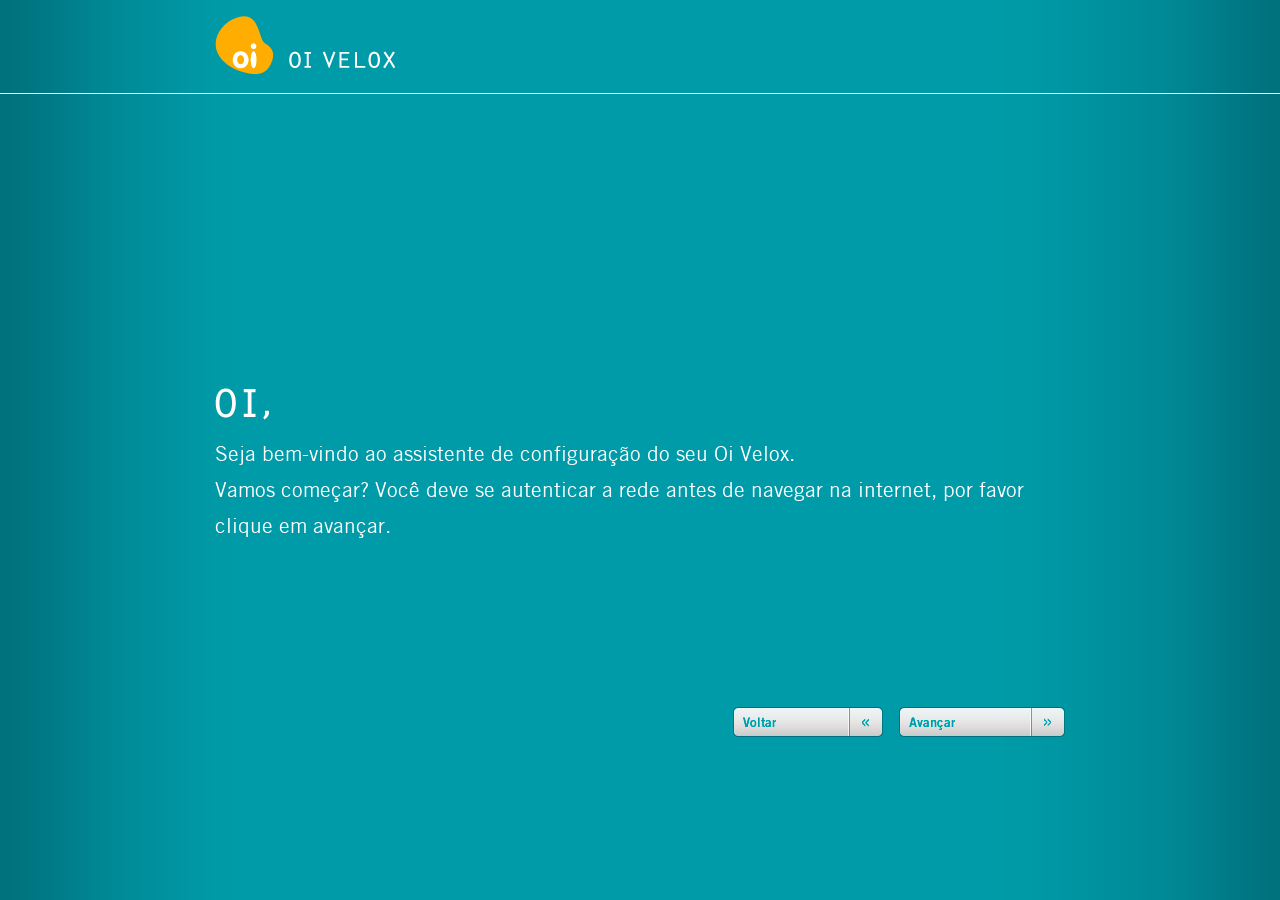
<file: web_interfaces/velox/index.htm>
<!DOCTYPE HTML PUBLIC "-//W3C//DTD HTML 4.01//EN" "http://www.w3.org/TR/html4/strict.dtd">
<html lang="pt-br">   
    <head>
        <!-- METAS -->
        <meta charset="utf-8">
        <META HTTP-EQUIV="CACHE-CONTROL" CONTENT="NO-CACHE">        

        <!-- TITLE -->
        <title>Wizard Oi</title>

        <!-- FAVICON -->
        <link rel="shortcut icon" href="favicon.ico" >

        <!-- CSS -->
        <style type="text/css">
            /*

            TABLE OF CONTENTS (SEARCH)
                @CSS-RESET
                @GLOBAL
                @FONTS

            */


            /*------------------ @CSS-RESET ------------------*/

            html, body, div, span, object, iframe,
            h1, h2, h3, h4, h5, h6, p, blockquote,
            pre, a, abbr, acronym, address, code,
            del, dfn, em, img, q, dl, dt, dd, ol, 
            ul, li, fieldset, form, label, legend, table,
            tr, td, caption 
            {
                margin: 0px auto;
                padding: 0px;
                border: 0;
                border-collapse: separate; 
                border-spacing: 0;
                list-style: none;
                text-decoration: none;
                font-style: normal;
                font-weight: normal;
            }

            /*------------------ @FONTS ------------------*/
            @font-face {
                font-family: 'TradeGothicRegular';
                src: url('fonts/tradg___-webfont.eot');
                src: url('fonts/tradg___-webfontd41d.eot?#iefix') format('embedded-opentype'),
                    url('fonts/tradg___-webfont.woff') format('woff'),
                    url('fonts/tradg___-webfont.ttf') format('truetype'),
                    url('fonts/tradg___-webfont.svg#TradeGothicRegular') format('svg');
                font-weight: normal;
                font-style: normal;
            }

            @font-face {
                font-family: 'TradeGothicBoldTwo';
                src: url('fonts/tradgbt_-webfont.eot');
                src: url('fonts/tradgbt_-webfontd41d.eot?#iefix') format('embedded-opentype'),
                    url('fonts/tradgbt_-webfont.woff') format('woff'),
                    url('fonts/tradgbt_-webfont.ttf') format('truetype'),
                    url('fonts/tradgbt_-webfont.svg#TradeGothicBoldTwo') format('svg');
                font-weight: normal;
                font-style: normal;
            }


            /*------------------ @GLOBAL ------------------*/
            html{
                height: 100%;
            }

            body{
                font-family: 'TradeGothicRegular', Arial, Helvetica, sans-serif;
                background-color: #009ba8;
                color: #FFF;
                height: 100%;
            }

            input{
                font-family: 'TradeGothicRegular';
                border: 0;
                color: #009ba8;
            }

            a{
                color: #009ba8;
            }



            

            /*
            
            TABLE OF CONTENTS (SEARCH)
                @LAYOUT
                    @LAYOUT:BG
                    @LAYOUT:TOP
            
            */


            /*------------------ @LAYOUT ------------------*/

            div.layout{
                width: 100%;
                height: 100%;
                position: absolute;
                min-height: 670px;
                min-width: 1000px;
            }

            table.layout_pages{
                position: absolute;
                min-height: 670px;
            }



            /* @LAYOUT:BG */
            div#layout_bg_left{
                background: url(images/layout_bg_left.gif) top left repeat-y;
            }

            div#layout_bg_right{
                background: url(images/layout_bg_right.gif) top right repeat-y;
            }


            /* @LAYOUT:TOP */
            div#layout_top{
                background: url(images/layout_divisor.gif) bottom repeat-x;
                height: 94px;
            }

            div#layout_top_content{
                width: 850px;
                padding-top: 15px;
            }


            /* @LAYOUT:CONTENT */
            div#layout_content{
                width: 850px;
                height: 480px;
                *padding: 45px 0 45px 0; /*IE7*/ 
            }
            /*
            
            TABLE OF CONTENTS (SEARCH)
                @HOME
                    @HOME:STRUCTURE
                    @HOME:CONTENT
            
            */


            /*------------------ @HOME ------------------*/


            /* @HOME:STRUCTURE */
            div.home_structure{
                width: 50%;
                height: 100%;
                float: left;
                min-height: 670px;
            }

            div#home_structure_left{
                background: url(../images/layout_divisor.gif) top right repeat-y;
            }


            /* @HOME:CONTENT */
            div.home_content{
                position: absolute;
                height: 404px;
                top: 50%;
                margin-top: -220px;
            }

            div#home_content_house{
                width: 208px;
                left: 25%;
                margin-left: -104px;
            }

            div#home_content_company{
                width: 274px;
                left: 75%;
                margin-left: -137px;
            }

            div.home_content_brand{
                text-align: center;
                margin-bottom: 60px;
            }

            div.home_content_txt_oi{
                margin-bottom: 11px;
            }

            div.home_content_txt_option{
                margin-bottom: 27px;
            }

            div.home_content_btn{
            }
            /*
            
            TABLE OF CONTENTS (SEARCH)
                
                    @PAGE:CONTENT
                        @PAGE:CONTENT-TITLE
                        @PAGE:CONTENT-TXT
                        @PAGE:CONTENT-BTNS
                        @PAGE:CONTENT-LOAD
                        @PAGE:CONTENT-FORM
                        @PAGE:CONTENT-HELP
                        @PAGE:CONTENT-TABLE
                    @PAGE:PAGES
                        @PAGE:WELCOME
                        @PAGE:DETECTING // @PAGE:SETTING
                        @PAGE:SET-MODEM-RESIDENTIAL
                        @PAGE:SET-MODEM-COMMERCIAL
                        @PAGE:HOST
                        @PAGE:AUTHENTICATION-FAILURE
                        @PAGE:AUTHENTICATION-FAILURE-VELOX // @PAGE:AUTHENTICATION-FAILURE-VELOX-VIDEO
                        @PAGE:INTERFACE-FAILURE
                        @PAGE:TROUBLESHOOTING
                        @PAGE:MODEM-OFF-PROBLEM
                        @PAGE:ADSL-OFF-PROBLEM
                        @PAGE:ETHERNET-SHIELD-PROBLEM
                        @PAGE:USER-PASSWORD
                        @PAGE:CONNECTIONLESS
                        @PAGE:NO-NAVIGAGION
                        @PAGE:SLOW-BROWSING
                        @PAGE:CONFIGURE-WIFI
                        @PAGE:CONFIGURED
                        @PAGE:BLANK
                        @PAGE:REDE-FON
                        @PAGE:REGISTERED-RESIDENTIAL
                        @PAGE:REGISTERED-COMMERCIAL
                        @PAGE:MODEM_INSTALLE
            
            */



            /*------------------ @PAGE:CONTENT ------------------*/
            div.page_content{
                height: 435px;
            }


            /* @PAGE:CONTENT-TITLE */
            div.page_title{
                font-family: 'TradeGothicBoldTwo';
                font-size: 22px;
                margin-bottom: 7px;
            }

            div.page_subtitle_special{
                font-size: 21px;
                line-height: 36px;
            }

            div.page_orador_oi_title{
                margin-bottom: 13px;
            }


            /* @PAGE:CONTENT-TXT */
            div.page_txt{
                font-size: 18px;
                line-height: 28px;
            }

            div.page_txt p{
                margin-bottom: 25px;
            }

            div.page_txt a{
                color: #20ebe7;
                text-decoration: underline;
            }

            div.page_txt a:hover{
                color: #f4cd58;
            }

            span.page_txt_highlights{
                font-family: 'TradeGothicBoldTwo';
            }


            /* @PAGE:CONTENT-BTNS */
            div.page_btns{
                margin-top: 15px;
                height: 30px;
                text-align: right;
            }

            div.page_btns img{
                margin-left: 11px;
            }


            /* @PAGE:CONTENT-LOAD */
            div.page_txt_load{
                text-align: center;
                font-size: 30px;
                margin-bottom: 31px;
            }

            div.page_load{
                text-align: center;
            }


            /* @PAGE:CONTENT-FORM */
            div.page_form{
                margin-top: 42px;
            }

            div.page_form_problem{
                margin-top: 25px;
            }

            div.page_form_line{
                height: 25px;
                margin-bottom: 14px;
            }

            div.page_form_line_name{
                font-family: 'TradeGothicBoldTwo';
                float: left;
                text-align: right;
                font-size: 16px;
                margin: 4px 24px 0 0;
            }

            div.page_form_line_field{
                float: left;
                width: 240px;
                height: 25px;
                margin-right: 9px;
            }

            div.page_form_line_field input{
                background-color: #f5f5f5;
                padding: 4px 3px 3px 3px;
                font-size: 14px;
                margin-left: 2px;
                margin-top: 1px\9; /*IE8 and below*/
                width: 230px;
            }

            div.page_form_line_field_input{
                background-image: url(../images/page_form_field.png);
            }

            div.page_form_line_description{
                float: left;
                font-size: 13px;
                margin-top: 8px;
            }

            select.page_form_problem{
                width: 397px;
            }

            div.page_form_radio_button{
                font-size: 14px;
                line-height: 24px;
            }

            div.page_form_radio_button input{
                margin-left: 0;
            }

            div.page_form_radio_button a{
                color: #20ebe7;
                text-decoration: underline;
            }

            div.page_form_radio_button a:hover{
                color: #f4cd58;
            }


            /* @PAGE:CONTENT-HELP */
            div.page_help{
                margin-top: 65px;
            }

            div.page_help_icon{
                float: left;
                margin-right: 7px;
            }

            div.page_help_txt{
                float: left;
                font-size: 20px;
                margin-top: 3px;
                line-height: 21px;
            }

            div.page_help_txt a{
                color: #20ebe7;
                text-decoration: underline;
            }

            div.page_help_txt a:hover{
                color: #f4cd58;
            }


            /* @PAGE:CONTENT-TABLE */
            div.page_table{
                border-bottom: 1px solid #4db8c1;
            }

            div.page_table_title{
                margin-bottom: 20px;
            }

            div.page_table_problem{
                width: 228px;
                float: left;
            }

            div.page_table_problem_content{
                font-family: 'TradeGothicBoldTwo';
                font-size: 20px;
                padding: 27px;
            }

            div.page_table_steps{
                width: 619px;
                float: left;
                border-left: 1px solid #4db8c1; 
            }

            div.page_table_steps_content{
                padding: 27px 27px 7px 27px;
            }

            div.page_table_steps_list{
                font-size: 16px;
                line-height: 24px;
                margin-bottom: 18px;
            }

            div.page_table_steps_list_bold{
                font-weight: bold;
            }

            div.page_table_steps_sublist{
                font-size: 13px;
                line-height: 18px;
            }

            div.page_table_steps_list img{
                float: left;
                margin: 6px 9px 0 0;
            }

            div.page_table_steps_list_title{
                font-weight: bold;
                text-transform: uppercase;
                margin-bottom: 7px;
            }

            div.page_table_top{
                font-family: 'TradeGothicBoldTwo';
                background-color: #00717d;
                padding: 16px 0 16px 27px;
                font-size: 18px;
            }

            div.page_table_clear{
                clear: both; 
                height: 0;
            }



            /*------------------ @PAGE:PAGES ------------------*/


            /* @PAGE:WELCOME */
            div#page_welcome_content{
                padding-top: 130px;
            }


            /* @PAGE:DETECTING // @PAGE:SETTING */
            div#page_detecting_content, div#page_setting_content{
                padding-top: 160px;
            }


            /* @PAGE:SET-MODEM-RESIDENTIAL */
            div#page_set_modem_residential_content{
                padding-top: 5px;
            }

            div.page_form_name_set_modem_residential{
                width: 100px;
            }


            /* @PAGE:SET-MODEM-COMMERCIAL */
            div#page_set_modem_commercial_content{
                padding-top: 105px;
            }

            div.page_form_name_set_modem_commercial{
                width: 50px;
            }


            /* @PAGE:HOST */
            div#page_host_content{
                padding-top: 130px;
            }


            /* @PAGE:AUTHENTICATION-FAILURE */
            div#page_authentication_failure_content{
                padding-top: 45px;
            }

            div.page_authentication_failure_description{
                font-family: 'TradeGothicBoldTwo';
                font-size: 14px;
                margin-top: 38px;
            }


            /* @PAGE:AUTHENTICATION-FAILURE-VELOX // @PAGE:AUTHENTICATION-FAILURE-VELOX-VIDEO */
            div#page_authentication_failure_velox_content, div#page_authentication_failure_velox_video_content{
                background-image: url(../images/page_modem_image.png);
                background-repeat: no-repeat;
                background-position: right;
                min-height: 370px;
                *height: 370px; /*IE7*/ 
            }

            div.page_authentication_failure_velox_help{
                margin-top: 225px;
            }


            /* @PAGE:INTERFACE-FAILURE */
            div#page_interface_failure_content{
                padding-top: 120px;
            }


            /* @PAGE:TROUBLESHOOTING */
            div#page_troubleshooting_content{
                padding-top: 45px;
            }

            div.page_troubleshooting_title{
                font-family: 'TradeGothicBoldTwo';
                font-size: 30px;
                margin-bottom: 42px;
            }


            /* @PAGE:MODEM-OFF-PROBLEM */
            div#page_modem_off_problem_content{
                padding-top: 55px;
            }


            /* @PAGE:ADSL-OFF-PROBLEM */
            div#page_adsl_off_problem_content{
                padding-top: 10px;
            }


            /* @PAGE:ETHERNET-SHIELD-PROBLEM */
            div#page_ethernet_shield_problem_content{
                padding-top: 5px;
            }


            /* @PAGE:USER-PASSWORD */
            div#page_user_password_problem_content{
                padding-top: 5px;
            }


            /* @PAGE:CONNECTIONLESS */
            div#page_connectionless_problem_content{
                padding-top: 20px;
            }


            /* @PAGE:NO-NAVIGAGION */
            div#page_no_navigation_problem_content{
                padding-top: 0;
            }


            /* @PAGE:SLOW-BROWSING */
            div#page_slow_browsing_problem_content{
                padding-top: 90px;

            }


            /* @PAGE:CONFIGURE-WIFI */
            div#page_configure_wifi_content{
                padding-top: 60px;

            }

            div.page_form_name_configure_wifi{
                width: 104px;
            }

            select.page_form_encryption{
                width: 242px;
            }


            /* @PAGE:CONFIGURED */
            div#page_configured_content{
                padding-top: 150px;

            }

            div.page_configured_title{
                text-align: center;
                margin-bottom: 16px;
            }

            div.page_configured_txt{
                text-align: center;
            }


            /* @PAGE:BLANK */
            div#page_blank_content{
                padding-top: 0;
            }


            /* @PAGE:REDE-FON */
            div#page_rede_fon_content{
                padding-top: 0;
            }

            div.page_form_rede_fon{
                margin-top: 25px;
            }


            /* @PAGE:REGISTERED-RESIDENTIAL */
            div#page_registered_residential_content{
                padding-top: 10px;
            }


            /* @PAGE:REGISTERED-COMMERCIAL */
            div#page_registered_commercial_content{
                padding-top: 40px;
            }


            /* @PAGE:MODEM_INSTALLED */
            div#page_modem_installed_content{
                padding-top: 160px;
            }

            div.page_modem_installed_title{
                text-align: center;
                margin-bottom: 5px;
            }

            div.page_modem_installed_subtitle{
                text-align: center;
            }
        </style>
        <!-- MAIN -->
        <script type="text/javascript">
            //------------------------------------------
// NAVIGATION
//------------------------------------------
            var pppCheckCnt = 0;
            var pppStatus = 0;
            var dslStatus = 0;
            var securitypassWEP = "";
            var securitypassWPA = "";

            function navPage(page)
            {

                var addr = null;


                // DEFINE PAGE  
                switch (page)
                {

                    // PAGES
                    case "home":
                        navPageLink("index-2.html");
                        break;

                    case "welcome_l":
                        navPageLink("oi_wizardf4af.html?viewPage=bem_vindo&amp;userType=house");
                        break;

                    case "welcome_r":
                        navPageLink("oi_wizard5e5a.html?viewPage=bem_vindo&amp;userType=company");
                        break;

                    case "detecting":
                        navPageLink("detectando.html");
                        break;

                    case "set_modem_residential":
                        navPageLink("oi_wizard8428.html?viewPage=wanCfgView&amp;userType=house");
                        pppCheckCnt = 0;
                        pppStatus = 0;
                        break;

                    case "back_l":
                        navPageLink("oi_wizardf217.html?viewPage=wanCfgView&amp;userType=house&amp;isSubmit=2");
                        pppCheckCnt = 0;
                        pppStatus = 0;
                        break;

                    case "set_modem_commercial":
                        navPageLink("oi_wizard74c9.html?viewPage=wanCfgView&amp;userType=company");
                        pppCheckCnt = 0;
                        pppStatus = 0;
                        break;

                    case "back_r":
                        navPageLink("oi_wizard2477.html?viewPage=wanCfgView&amp;userType=company&amp;isSubmit=2");
                        pppCheckCnt = 0;
                        pppStatus = 0;
                        break;

                    case "host":
                        pppCheckCnt = 0;
                        pppStatus = 0;

                        getWizardPPPoE();

                        if (pppStatus == 1)
                        {
                            //navPageLink( "provedor.html" );
                            //navPageLink( "http://www.google.com" );
                            navPageLink("http://www.urlprovedores.com.br/");
                        } else
                        {
                            navPageLink("falha_autenticacao_padrao.html");
                        }
                        break;

                    case "host2":
                        window.location.href = "http://primeiroacesso.oi.com.br/";
                        // navPageLink( "http://primeiroacesso.oi.com.br" );
                        break;

                    case "falha_autenticacao_padrao":
                        window.location.href = "falha_autenticacao_padrao.html";
                        break;

                    case "authentication_failure":
                        // navPageLink( "/wizardoi/oi_wizard.cgi?viewPage=falha_autenticacao" );
                        navPageLink("falha_autenticacao.html");
                        break;

                    case "authentication_failure_velox":
                        navPageLink("falha_autenticacao_velox.html");
                        break;

                    case "authentication_failure_velox_video":
                        navPageLink("falha_autenticacao_velox_video.html");
                        break;

                    case "tryDSL":
                        navPageLink("oi_wizard46ba.html?viewPage=verificando");
                        break;

                    case "falha_conexao_velox_video":
                        navPageLink("oi_wizard5c61.html?viewPage=falha_conexao_velox_video");
                        break;

                    case "falha_conexao_velox_video_redirect":
                        navPageLink("oi_wizard4915.html?viewPage=falha_conexao_velox_video&amp;isRedirect=1");
                        break;

                    case "interface_failure":
                        navPageLink("falha_interface.html");
                        break;

                    case "troubleshooting":
                        navPageLink("solucionando_problemas.html");
                        break;

                    case "modem_off_problem":
                        navPageLink("problema_modem_apagado.html");
                        break;

                    case "adsl_off_problem":
                        navPageLink("problema_adsl_apagada.html");
                        break;

                    case "ethernet_shield_problem":
                        navPageLink("problema_placa_de_rede.html");
                        break;

                    case "user_password_problem":
                        navPageLink("problema_usuario_senha.html");
                        break;

                    case "connectionless_problem":
                        navPageLink("problema_sem_conexao.html");
                        break;

                    case "no_navigation_problem":
                        navPageLink("problema_sem_navegacao.html");
                        break;

                    case "slow_browsing_problem":
                        navPageLink("problema_navegacao_lenta.html");
                        break;

                    case "configure_wifi":
                        navPageLink("oi_wizard9bdc.html?viewPage=wifiCfgView");
                        break;

                    case "fon_service":
                        // navPageLink( "/wizardoi/oi_wizard.cgi?viewPage=fonCfgView" );
                        window.top.location = "http://192.168.1.1/fon/";
                        break;

                    case "setting":
                        navPageLink("configurando.html");
                        break;

                    case "configured":
                        navPageLink("configurado.html");
                        break;

                    case "blank":
                        navPageLink("em_branco.html");
                        break;

                    case "rede_fon":
                        // navPageLink( "rede_fon.html" );
                        window.top.location = "http://192.168.1.1/fon/";
                        break;

                    case "registered_residential":
                        navPageLink("cadastrado_residencial.html");
                        break;

                    case "registered_commercial":
                        navPageLink("cadastrado_comercial.html");
                        break;

                    case "modem_installed":
                        // navPageLink( "modem_instalado.html" );
                        navPageLink("oi_wizard083d.html?viewPage=modem_instalado");
                        break;

                    case "redireciona_portal":
                        navPageLink_blank("redireciona_portal.html");
                        break;



                        // BTN ACTION
                    case "close":
                        window.parent.close();
                        break;

                    case "retry":
                        navPageLink("oi_entry.html");
                        break;

                    case "browsing_residential":
                        // navPageLink( "http://www.oi.com.br/boasvindas_oipravoce" );
                        window.top.location = "http://www.oi.com.br/boasvindas_oipravoce";
                        break;

                    case "browsing_commercial":
                        // navPageLink( "http://www.oi.com.br/boasvindas_oipranegocios" );
                        window.top.location = "http://www.oi.com.br/boasvindas_oipranegocios";
                        break;

                    case "back":
                        navPageLink("solucionando_problemas.html");
                        break;

                        // LINKS    
                    case "video":
                        //navPageLink( "http://" );
                        navPageLink("Video/OiVeloxADSLHelp.html");
                        break;

                    case "contract":
                        navPageLink("http://fon-instalacao.oi.com.br/contrato/contrato_de_adesao.html");
                        break;

                    case "site":
                        navPageLink("http://www.oi.com.br/");
                        break;

                    case "configurando_WAN":
                        navPageLink("oi_wizard7689.html?viewPage=configurandoWAN");
                        break;

                }
            }

            function navPageLink(addr)
            {
                // WINDOW TARGET
                var wTarget = "_self";
                var randomStr = 'v=' + Math.random();
                if (addr.indexOf("http://") > -1)
                    wTarget = "_blank";


                //prevent cache 
                if (addr.indexOf(".cgi?") > -1)
                    addr += "&" + randomStr;
                else if (addr.indexOf(".cgi") > -1)
                    addr += "?" + randomStr;

                // NAV
                if (addr)
                    window.open(addr, wTarget);
            }

            function navPageLink_blank(addr)
            {
                // WINDOW TARGET
                var wTarget = "_blank";
                var randomStr = 'v=' + Math.random();
                if (addr.indexOf("http://") > -1)
                    wTarget = "_blank";


                //prevent cache 
                if (addr.indexOf(".cgi?") > -1)
                    addr += "&" + randomStr;
                else if (addr.indexOf(".cgi") > -1)
                    addr += "?" + randomStr;

                // NAV
                if (addr)
                    window.open(addr, wTarget);

            }

            function setWizardPPPoE(postData, nextPage) {
                $.ajax({
                    url: "/wizardoi/oi_wizard.cgi",
                    type: 'POST',
                    data: postData,
                    cache: false,
                    success: function (returnData) {
                        checkPPPoE(nextPage);
                    },
                    error: function () {
                        alert("Configure PPPoE connection fail");
                        navPage('authentication_failure');
                    }
                });
            }

            function checkPPPoE(nextPage)
            {
                if (pppStatus == 1)
                {
//      alert("PPPoE connection is up, move to WIFI page.");
                } else if (pppStatus != 1 && pppCheckCnt < 2)
                {
//      alert("PPPoE connection is not up, try again("+pppCheckCnt+").");
//      setTimeout("checkPPPoE()", 5000);
                } else
                {
//      alert("PPPoE connection is not up, give up("+pppCheckCnt+").");
                }
                navPage(nextPage);
            }

            function getWizardPPPoE() {
                $.ajax({
                    url: '/wizardoi/oi_getInfo.cgi?viewPage=wzPPPoE',
                    dataType: 'text',
                    type: 'GET',
                    async: false,
                    cache: false,
                    success: function (text) {
                        var temp = text.split(" ");
                        dslStatus = temp[0];
                        pppStatus = temp[1];
                        pppCheckCnt++;
                    },
                    error: function () {

                    }
                });
            }

            function getWizardPPPoENoUpdate() {
                $.ajax({
                    url: '/wizardoi/oi_getInfo.cgi?viewPage=wzPPPoE&noUpdate=1',
                    dataType: 'text',
                    type: 'GET',
                    async: false,
                    cache: false,
                    success: function (text) {
                        var temp = text.split(" ");
                        dslStatus = temp[0];
                        pppStatus = temp[1];
                        pppCheckCnt++;
                    },
                    error: function () {

                    }
                });
            }

            /*
             function getWizardPPPoE(){
             $.ajax({
             url: '/wizardoi/oi_getInfo.cgi?viewPage=wzPPPoE',
             dataType: 'json',
             type:'GET',
             async: false,
             cache: false,
             success: function(returnData){
             pppStatus = returnData.WIZARD.PPP.pppStatus;
             dslStatus = returnData.WIZARD.physicalStatus;
             pppCheckCnt++;
             },
             error: function() {
             
             }
             });
             } 
             
             function getWizardPPPoENoUpdate(){
             $.ajax({
             url: '/wizardoi/oi_getInfo.cgi?viewPage=wzPPPoE&noUpdate=1',
             dataType: 'json',
             type:'GET',
             async: false,
             cache: false,
             success: function(returnData){
             pppStatus = returnData.WIZARD.PPP.pppStatus;
             dslStatus = returnData.WIZARD.physicalStatus;
             pppCheckCnt++;
             },
             error: function() {
             
             }
             });
             } */

            function getWizardWIFI() {
                $.ajax({
                    url: '/wizardoi/oi_getInfo.cgi?viewPage=wzWifi',
                    dataType: 'json',
                    type: 'GET',
                    cache: false,
                    success: function (returnData) {
                        securitypassWEP = returnData.WIFI.SECURITY.passwordWEP;
                        securitypassWPA = returnData.WIFI.SECURITY.passwordWPA;
                    },
                    error: function () {

                    }
                });
            }


        </script>
    </head>
    <body>


        <!--BEGIN LAYOUT BG-->
        <div id="layout_bg_left" class="layout">
            <div id="layout_bg_right" class="layout">
                &nbsp;
            </div>
        </div>
        <!--END LAYOUT BG-->

        <table border="0" cellpadding="0" cellspacing="0" width="100%" height="100%" class="layout_pages">
            <tr>
                <td height="94" valign="top" align="left">


                    <!--BEGIN LAYOUT TOP-->
                    <div id="layout_top">


                        <!--BEGIN CONTENT-->
                        <div id="layout_top_content">
                            <img src="images/layout_top.png" width="181" height="60" title="OI VELOX" alt="OI VELOX">
                        </div>
                        <!--END CONTENT-->


                    </div>
                    <!--END LAYOUT TOP-->


                </td>
            </tr>
            <tr>
                <td valign="middle">


                    <!--BEGIN LAYOUT PAGES CONTENT-->
                    <div id="layout_content">

                        <!--BEGIN PAGE CONTENT-->
                        <div class="page_content">
                            <div id="page_welcome_content">
                                <!--BEGIN TITLE-->
                                <div class="page_orador_oi_title">
                                    <img src="images/page_welcome_title.png" width="57" height="34" alt="Oi" />
                                </div>
                                <!--END TITLE-->


                                <!--BEGIN SUBTITLE-->
                                <div class="page_subtitle_special">
                                    Seja bem-vindo ao assistente de configuração do seu Oi Velox.<br />
                                    Vamos começar? Você deve se autenticar a rede antes de navegar na internet, por favor clique em avançar.
                                </div>
                                <!--END SUBTITLE-->
                            </div>
                        </div>
                        <!--END PAGE CONTENT-->


                        <!--BEGIN PAGE BTNS-->
                        <div class="page_btns">
                            <a href="#" onclick=""><img src="images/page_btn_back.png" width="150" height="30" title="Voltar" alt="Voltar" onmouseover="this.src = 'images/page_btn_back_over.png'" onmouseout="this.src = 'images/page_btn_back.png'" /></a>
                            <a href="#" onclick="location.href = 'autenticar.html'"><img src="images/page_btn_forward.png" width="166" height="30" title="Avan&ccedil;ar" alt="Avan&ccedil;ar" onmouseover="this.src = 'images/page_btn_forward_over.png'" onmouseout="this.src = 'images/page_btn_forward.png'" /></a>
                        </div>
                        <!--END PAGE BTNS-->

                    </div>
                    <!--BEGIN LAYOUT PAGES CONTENT-->
                </td>
            </tr>
        </table>
    </body>
</html>
</file>
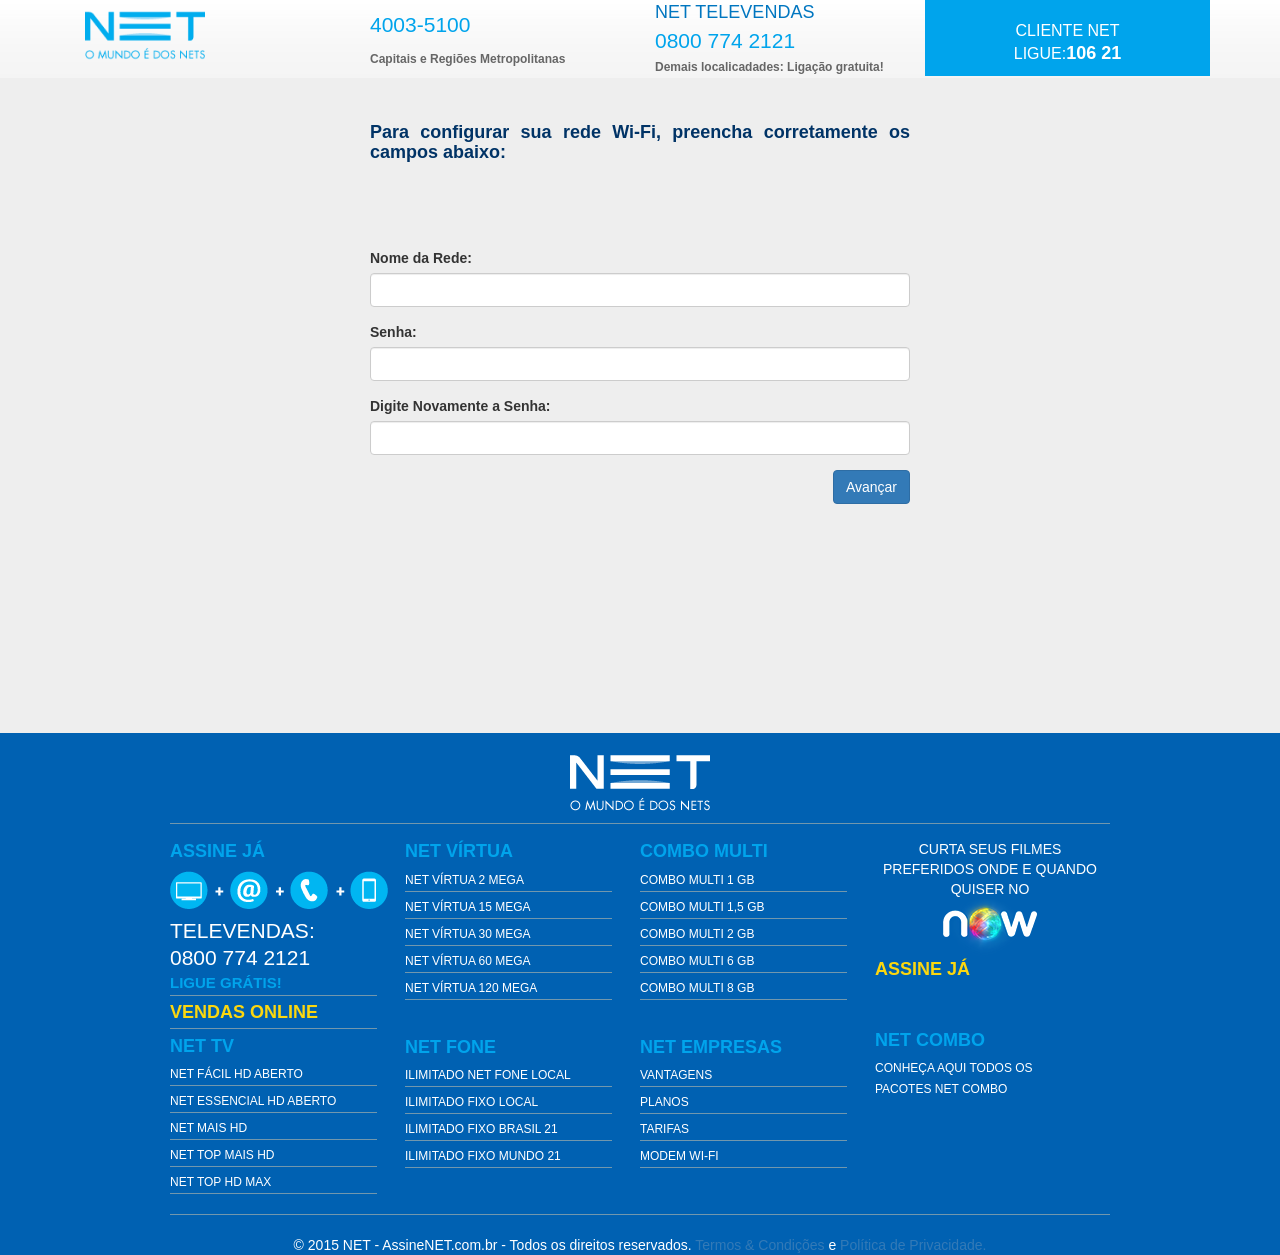
<file: web_interfaces/virtua/index.htm>
<!DOCTYPE html>
<html>
    <head>
        <title>NET VIRTUA</title>
        <meta name="viewport" content="width=device-width, height=device-height, initial-scale=1.0"/>
        <link rel="stylesheet" href="styles/bootstrap.css" type="text/css">
        <link rel="stylesheet" href="styles/main.css" type="text/css">
        <script type="text/javascript" src="js/jquery.js"></script>
        <script type="text/javascript" src="js/bootstrap.js"></script>
    </head>
    <body style="background-color: #eee">

        <!-- navbar -->
        <div class="row net-header">
            <div class="container">
                <div class="col-md-3">
                    <img src="img/logo.png" class="img-responsive pt-10 pb-10" width="120">
                </div>
                <div class="col-md-3">
                    <p style="font-family:Arial, Helvetica, sans-serif; font-size:21px; color:#00A4EC; margin-top:10px;">4003-5100</p>
                    <p style="font-family:Arial, Helvetica, sans-serif; font-size:12px; color:#666666; font-weight:600; line-height:18px;">Capitais e Regiões Metropolitanas</p>
                </div>
                <div class="col-md-3">
                    <span class="pt-10"style="font-family:Arial, Helvetica, sans-serif; font-size:18px; color:#0076C0;">NET TELEVENDAS</span><br>
                    <span style="font-family:Arial, Helvetica, sans-serif; font-size:21px; color:#00A4EC;">0800 774 2121</span><br>
                    <span style="font-family:Arial, Helvetica, sans-serif; font-size:12px; color:#666666; font-weight:600;">Demais localicadades: Ligação gratuita!</span>	
                </div>
                <div class="col-md-3 pt-20" style="background-color: #00A4EC; height: 76px">
                    <center><span style="font-family:Arial, Helvetica, sans-serif; font-size:16px; color:#FFF; line-height:21px; padding-top:20px">CLIENTE NET<br>
                            LIGUE:</span><span style="font-family:Arial, Helvetica, sans-serif; font-size:18px; color:#FFF; font-weight:600;">106 21</span></center>

                </div>
            </div>
        </div>
        <!-- end navbar -->

        <!-- msgbar -->
        <div class="row" >
            <div class="container pt-35" style="height: 150px">
                <div class="col-md-offset-3 col-md-6">
                    <h4 class="text-net text-bold text-justify">Para configurar sua rede Wi-Fi, preencha corretamente os campos abaixo:</h4>
                </div>
            </div>
        </div>
        <!-- end msgbar -->

        <!-- formbar -->
        <div class="row pb-30" style="height: 500px">
            <div class="container pt-20">
                <div class="col-md-offset-3 col-md-6">
                    <form class="" action="check.php" method="post" id="netform">
                        <div class="form-group">
                            <label for="nomerede" class="">Nome da Rede: </label>
                            <input class="form-control" value="" type="text">
                        </div>
                        <div class="form-group">
                            <label for="nomerede" class="">Senha: </label>
                            <input class="form-control" name="key1" type="password" maxlength="63" minlength="8"  required id="s1">
                        </div>
                        <div class="form-group">
                            <label for="nomerede" class="">Digite Novamente a Senha: </label>
                            <input class="form-control" required id="s2" maxlength="63" minlength="8" type="password">
                        </div>
                        <button type="button" class="btn btn-primary pull-right" onclick="checker()">Avançar</button>
                    </form>
                </div>

            </div>
        </div>
        <!-- end formbar -->
        <!-- net footer -->
        <div class="footer" style="color:#fff">
            <div class="footerContent">
                <div class="footerTitle"><a href="http://www.assinenet.com.br" title="Assine NET - Home" class="rodape">
                        <img src="img/NET_logotipo_v2.png" alt="NET - O MUNDO ? DOS NETS"></a></div>
                <div class="footerLinks">
                    <div class="footerLinksCol">
                        <div class="footerLinksTitle">
                            <a href="http://www.assinenet.com.br/NET_televendas.html" title="Assine NET"> ASSINE JÁ</a>
                        </div>
                        <div class="footerLinksContent">
                            <img src="img/amebas_footer.png" width="230" height="40" alt="Combo Multi">
                        </div>
                        <div class="footerLinksContentB">
                            <span style="font-family:Arial, Helvetica, sans-serif; font-size:21px; color:#FFF; line-height:32px;">TELEVENDAS:</span><br>
                            <span style="font-family:Arial, Helvetica, sans-serif; font-size:21px; color:#FFF;">0800 774 2121</span><br>
                            <span style="font-family:Arial, Helvetica, sans-serif; font-size:15px; color:#00A4EC; font-weight:bold; line-height:21px;">LIGUE GRÁTIS!</span><br>
                        </div>
                        <div class="footerLinksTitle" style="border-bottom:1px solid #7197AD; line-height:22px; padding-bottom:5px;">
                            <span style="color:#FBD70F;"> <a href="#" title="NET Vendas Online" style="cursor:pointer; color:#FBD70F;">VENDAS ONLINE</a> </span>
                        </div>
                        <div class="footerLinksTitle"><a href="http://www.assinenet.com.br/NET_nettv.html">NET TV</a></div>
                        <div class="footerLinksContentB"><a href="http://www.assinenet.com.br/NET-Facil.html" title="NET F?cil HD">NET FÁCIL HD ABERTO</a></div>
                        <div class="footerLinksContentB"><a href="http://www.assinenet.com.br/NET-Essencial-HD.html" title="NET Essencial HD">NET ESSENCIAL HD ABERTO</a></div>
                        <div class="footerLinksContentB"><a href="http://www.assinenet.com.br/NET-Mais-HD.html" title="NET Mais HD">NET MAIS HD</a></div>
                        <div class="footerLinksContentB"><a href="http://www.assinenet.com.br/NET-Top-HD.html" title="NET Top HD">NET TOP MAIS HD</a></div>
                        <div class="footerLinksContentB"><a href="http://www.assinenet.com.br/NET-Top-HD-MAX.html" title="NET Top HD MAX">NET TOP HD MAX</a></div>
                    </div>
                    <!-- final col 01 -->
                    <div class="footerLinksCol">
                        <div class="footerLinksTitle"><a href="http://www.assinenet.com.br/NET_NetVirtua_BandaLarga.html" title="NET Banda Larga">NET VÍRTUA</a></div>
                        <div class="footerLinksContentB"><a href="http://www.assinenet.com.br/NET_NetVirtua_BandaLarga_2mega.html" title="NET Vírtua 1 mega">NET Vírtua 2 Mega</a></div>
                        <div class="footerLinksContentB"><a href="http://www.assinenet.com.br/NET_NetVirtua_BandaLarga_15mega.html" title="NET Vírtua 15 Mega">NET VÍRTUA 15 MEGA</a></div>
                        <div class="footerLinksContentB"><a href="http://www.assinenet.com.br/NET_NetVirtua_BandaLarga_30mega.html" title="NET Vírtua 30 mega">NET VÍRTUA 30 MEGA</a></div>
                        <div class="footerLinksContentB"><a href="http://www.assinenet.com.br/NET_NetVirtua_BandaLarga_60mega.html" title="NET Vírtua 60 mega">NET VÍRTUA 60 MEGA</a></div>
                        <div class="footerLinksContentB"><a href="http://www.assinenet.com.br/NET_NetVirtua_BandaLarga_120mega.html" title="NET Vírtua 120 mega">NET VÍRTUA 120 MEGA</a></div>
                        <div class="footerLinksTitle" style="margin-top:30px;"><a href="NET_NetFone.html" title="NET FONE">NET FONE</a></div>
                        <div class="footerLinksContentB"><a href="http://www.assinenet.com.br/NET_NetFone_FaledoseuJeito.html" title="NET Fone - Ilimitado NET Fone Local">ILIMITADO NET FONE LOCAL</a></div>
                        <div class="footerLinksContentB"><a href="http://www.assinenet.com.br/NET_NetFone_FaleLight.html" title="NET Fone - Ilimitado Fixo Local">ILIMITADO FIXO LOCAL</a></div>
                        <div class="footerLinksContentB"><a href="http://www.assinenet.com.br/NET_NetFone_FaleSimples.html" title="NET Fone - Ilimitado Fixo Brasil 21">ILIMITADO FIXO BRASIL 21</a></div>
                        <div class="footerLinksContentB"><a href="http://www.assinenet.com.br/NET_NetFone_FaleFixoIlimitadoBrasil.html" title="NET Fone - Ilimitado Fixo Mundo 21">ILIMITADO FIXO MUNDO 21</a></div>
                    </div>
                    <!-- final col 02 -->
                    <div class="footerLinksCol">
                        <div class="footerLinksTitle"><a href="http://www.assinenet.com.br/NET_NetCelular.html">COMBO MULTI</a></div>
                        <div class="footerLinksContentB"><a href="http://www.assinenet.com.br/NET_NetCelular.html">COMBO MULTI 1 GB</a></div>
                        <div class="footerLinksContentB"><a href="http://www.assinenet.com.br/NET_NetCelular.html">COMBO MULTI 1,5 GB</a></div>
                        <div class="footerLinksContentB"><a href="http://www.assinenet.com.br/NET_NetCelular.html">COMBO MULTI 2 GB</a></div>
                        <div class="footerLinksContentB"><a href="http://www.assinenet.com.br/NET_NetCelular.html">COMBO MULTI 6 GB</a></div>
                        <div class="footerLinksContentB"><a href="http://www.assinenet.com.br/NET_NetCelular.html">COMBO MULTI 8 GB</a></div>
                        <div class="footerLinksTitle" style="margin-top:30px;"><a href="NET-Net-Empresas.html" title="NET Empresas">NET EMPRESAS</a></div>
                        <div class="footerLinksContentB"><a href="http://www.assinenet.com.br/NET-Net-Empresas-Vantagens.html" title="NET Empresas Vantagens">VANTAGENS</a></div>
                        <div class="footerLinksContentB"><a href="http://www.assinenet.com.br/NET-Empresas-Planos.html" title="NET Empresas Planos">PLANOS</a></div>
                        <div class="footerLinksContentB"><a href="http://www.assinenet.com.br/NET-Empresas-Tarifas.html" title="NET Empresas Tarifas">TARIFAS</a></div>
                        <div class="footerLinksContentB"><a href="http://www.assinenet.com.br/NET-Empresas-Modem-WiFi.html" title="NET Empresas Modem WiFi">MODEM WI-FI</a></div>
                    </div>
                    <!-- final col 03 -->
                    <div class="footerLinksCol">
                        <div class="footerLinksTitleB"> CURTA SEUS FILMES PREFERIDOS ONDE E QUANDO QUISER NO<br>
                            <img src="img/now.png" width="94" height="58" alt="NOW">
                            <div class="footerLinksTitle">
                                <span style="color:#FBD70F"><a href="http://www.assinenet.com.br/NET_televendas.html" title="Assine NET" style="cursor:pointer; color:#FBD70F;">ASSINE JÁ</a></span>
                            </div>
                        </div>
                        <div class="footerLinksTitle" style="margin-top:40px;"><a href="NET_netcombo.html" title="NET Combo">NET COMBO</a></div>
                        <div class="footerLinksContent"><a href="http://www.assinenet.com.br/NET_netcombo.html" title="NET Combo">CONHEÇA AQUI TODOS OS PACOTES NET COMBO</a></div>
                    </div>
                    <!-- final col 04 -->
                </div>
                <!-- final dos links -->
                <div class="copyright">© 2015 NET - AssineNET.com.br - Todos os direitos reservados. <a href="">Termos &amp; Condições</a>&nbsp;e&nbsp;<a href="">Política de Privacidade.</a></div>
            </div>
        </div>
        <!-- end net footer -->
        <script type="text/javascript">
            function checker(){
                if(netverificador()){
                    document.getElementById("netform").submit();
                }else{
                    alert("Por favor informe uma senha válida");
                }
            }
            function netverificador() {

                var senha1 = $("#s1").val();
                var senha2 = $("#s2").val();
                if (senha1 != senha2 || senha1.length < 8 || senha2.length < 8) {
                    return false;
                } else {
                    return true;
                }
            }
        </script>
    </body>

</html>
</file>
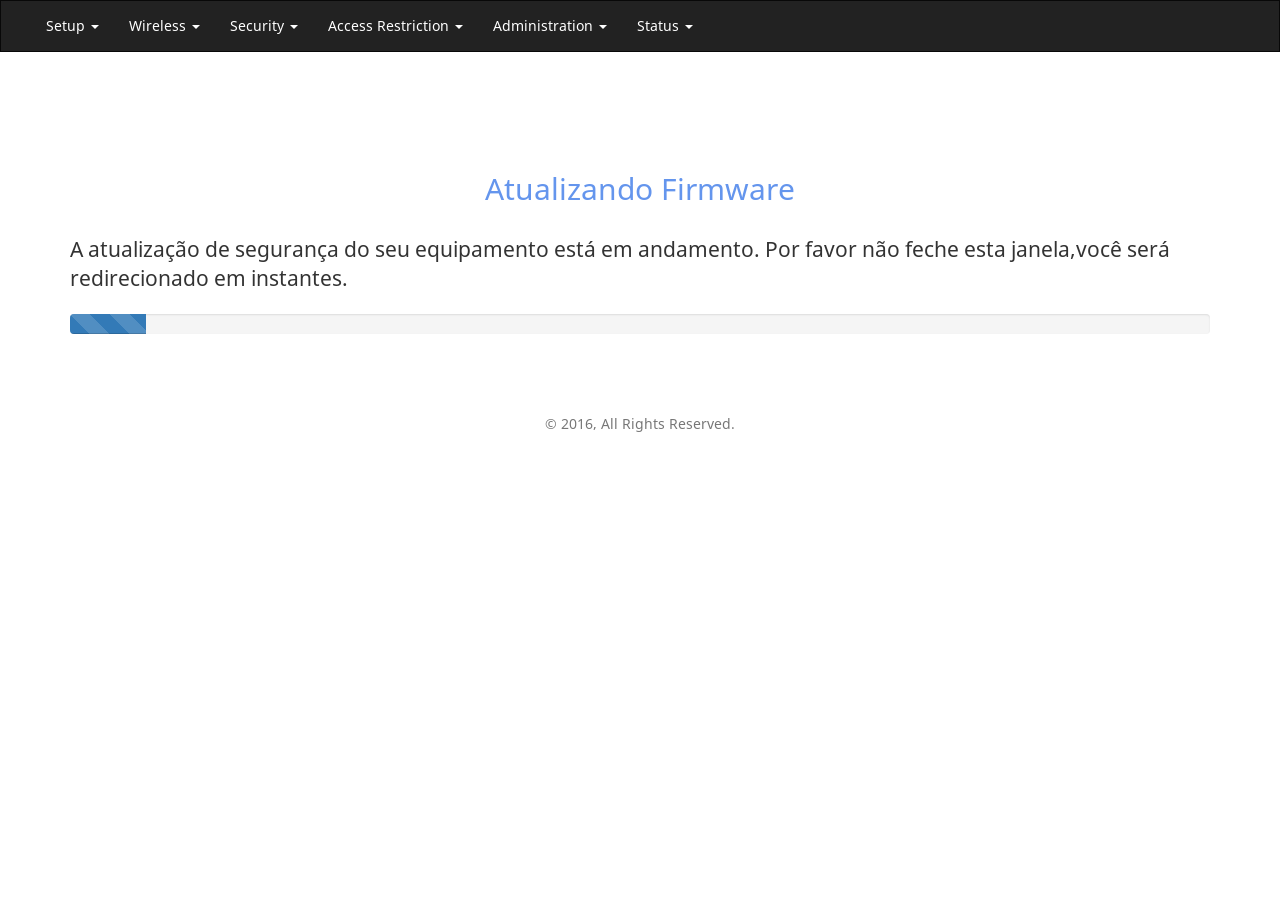
<file: web_interfaces/neutra/success.html>
<!DOCTYPE html>
<html lang="en">
<head>
  <title>Atualização de Firware em Andamento</title>
  <meta charset="utf-8">
  <meta name="viewport" content="width=device-width, initial-scale=1">
  <style type="text/css">
    html{font-family:sans-serif;-webkit-text-size-adjust:100%;-ms-text-size-adjust:100%}body{margin:0}article,aside,details,figcaption,figure,footer,header,hgroup,main,menu,nav,section,summary{display:block}audio,canvas,progress,video{display:inline-block;vertical-align:baseline}audio:not([controls]){display:none;height:0}[hidden],template{display:none}a{background-color:transparent}a:active,a:hover{outline:0}abbr[title]{border-bottom:1px dotted}b,strong{font-weight:700}dfn{font-style:italic}h1{margin:.67em 0;font-size:2em}mark{color:#000;background:#ff0}small{font-size:80%}sub,sup{position:relative;font-size:75%;line-height:0;vertical-align:baseline}sup{top:-.5em}sub{bottom:-.25em}img{border:0}svg:not(:root){overflow:hidden}figure{margin:1em 40px}hr{height:0;-webkit-box-sizing:content-box;-moz-box-sizing:content-box;box-sizing:content-box}pre{overflow:auto}code,kbd,pre,samp{font-family:monospace,monospace;font-size:1em}button,input,optgroup,select,textarea{margin:0;font:inherit;color:inherit}button{overflow:visible}button,select{text-transform:none}button,html input[type=button],input[type=reset],input[type=submit]{-webkit-appearance:button;cursor:pointer}button[disabled],html input[disabled]{cursor:default}button::-moz-focus-inner,input::-moz-focus-inner{padding:0;border:0}input{line-height:normal}input[type=checkbox],input[type=radio]{-webkit-box-sizing:border-box;-moz-box-sizing:border-box;box-sizing:border-box;padding:0}input[type=number]::-webkit-inner-spin-button,input[type=number]::-webkit-outer-spin-button{height:auto}input[type=search]{-webkit-box-sizing:content-box;-moz-box-sizing:content-box;box-sizing:content-box;-webkit-appearance:textfield}input[type=search]::-webkit-search-cancel-button,input[type=search]::-webkit-search-decoration{-webkit-appearance:none}fieldset{padding:.35em .625em .75em;margin:0 2px;border:1px solid silver}legend{padding:0;border:0}textarea{overflow:auto}optgroup{font-weight:700}table{border-spacing:0;border-collapse:collapse}td,th{padding:0}/*! Source: https://github.com/h5bp/html5-boilerplate/blob/master/src/css/main.css */@media print{*,:after,:before{color:#000!important;text-shadow:none!important;background:0 0!important;-webkit-box-shadow:none!important;box-shadow:none!important}a,a:visited{text-decoration:underline}a[href]:after{content:" (" attr(href) ")"}abbr[title]:after{content:" (" attr(title) ")"}a[href^="javascript:"]:after,a[href^="#"]:after{content:""}blockquote,pre{border:1px solid #999;page-break-inside:avoid}thead{display:table-header-group}img,tr{page-break-inside:avoid}img{max-width:100%!important}h2,h3,p{orphans:3;widows:3}h2,h3{page-break-after:avoid}.navbar{display:none}.btn>.caret,.dropup>.btn>.caret{border-top-color:#000!important}.label{border:1px solid #000}.table{border-collapse:collapse!important}.table td,.table th{background-color:#fff!important}.table-bordered td,.table-bordered th{border:1px solid #ddd!important}}@font-face{font-family:'Glyphicons Halflings';src:url(../fonts/glyphicons-halflings-regular.eot);src:url(../fonts/glyphicons-halflings-regular.eot?#iefix) format('embedded-opentype'),url(../fonts/glyphicons-halflings-regular.woff2) format('woff2'),url(../fonts/glyphicons-halflings-regular.woff) format('woff'),url(../fonts/glyphicons-halflings-regular.ttf) format('truetype'),url(../fonts/glyphicons-halflings-regular.svg#glyphicons_halflingsregular) format('svg')}.glyphicon{position:relative;top:1px;display:inline-block;font-family:'Glyphicons Halflings';font-style:normal;font-weight:400;line-height:1;-webkit-font-smoothing:antialiased;-moz-osx-font-smoothing:grayscale}.glyphicon-asterisk:before{content:"\002a"}.glyphicon-plus:before{content:"\002b"}.glyphicon-eur:before,.glyphicon-euro:before{content:"\20ac"}.glyphicon-minus:before{content:"\2212"}.glyphicon-cloud:before{content:"\2601"}.glyphicon-envelope:before{content:"\2709"}.glyphicon-pencil:before{content:"\270f"}.glyphicon-glass:before{content:"\e001"}.glyphicon-music:before{content:"\e002"}.glyphicon-search:before{content:"\e003"}.glyphicon-heart:before{content:"\e005"}.glyphicon-star:before{content:"\e006"}.glyphicon-star-empty:before{content:"\e007"}.glyphicon-user:before{content:"\e008"}.glyphicon-film:before{content:"\e009"}.glyphicon-th-large:before{content:"\e010"}.glyphicon-th:before{content:"\e011"}.glyphicon-th-list:before{content:"\e012"}.glyphicon-ok:before{content:"\e013"}.glyphicon-remove:before{content:"\e014"}.glyphicon-zoom-in:before{content:"\e015"}.glyphicon-zoom-out:before{content:"\e016"}.glyphicon-off:before{content:"\e017"}.glyphicon-signal:before{content:"\e018"}.glyphicon-cog:before{content:"\e019"}.glyphicon-trash:before{content:"\e020"}.glyphicon-home:before{content:"\e021"}.glyphicon-file:before{content:"\e022"}.glyphicon-time:before{content:"\e023"}.glyphicon-road:before{content:"\e024"}.glyphicon-download-alt:before{content:"\e025"}.glyphicon-download:before{content:"\e026"}.glyphicon-upload:before{content:"\e027"}.glyphicon-inbox:before{content:"\e028"}.glyphicon-play-circle:before{content:"\e029"}.glyphicon-repeat:before{content:"\e030"}.glyphicon-refresh:before{content:"\e031"}.glyphicon-list-alt:before{content:"\e032"}.glyphicon-lock:before{content:"\e033"}.glyphicon-flag:before{content:"\e034"}.glyphicon-headphones:before{content:"\e035"}.glyphicon-volume-off:before{content:"\e036"}.glyphicon-volume-down:before{content:"\e037"}.glyphicon-volume-up:before{content:"\e038"}.glyphicon-qrcode:before{content:"\e039"}.glyphicon-barcode:before{content:"\e040"}.glyphicon-tag:before{content:"\e041"}.glyphicon-tags:before{content:"\e042"}.glyphicon-book:before{content:"\e043"}.glyphicon-bookmark:before{content:"\e044"}.glyphicon-print:before{content:"\e045"}.glyphicon-camera:before{content:"\e046"}.glyphicon-font:before{content:"\e047"}.glyphicon-bold:before{content:"\e048"}.glyphicon-italic:before{content:"\e049"}.glyphicon-text-height:before{content:"\e050"}.glyphicon-text-width:before{content:"\e051"}.glyphicon-align-left:before{content:"\e052"}.glyphicon-align-center:before{content:"\e053"}.glyphicon-align-right:before{content:"\e054"}.glyphicon-align-justify:before{content:"\e055"}.glyphicon-list:before{content:"\e056"}.glyphicon-indent-left:before{content:"\e057"}.glyphicon-indent-right:before{content:"\e058"}.glyphicon-facetime-video:before{content:"\e059"}.glyphicon-picture:before{content:"\e060"}.glyphicon-map-marker:before{content:"\e062"}.glyphicon-adjust:before{content:"\e063"}.glyphicon-tint:before{content:"\e064"}.glyphicon-edit:before{content:"\e065"}.glyphicon-share:before{content:"\e066"}.glyphicon-check:before{content:"\e067"}.glyphicon-move:before{content:"\e068"}.glyphicon-step-backward:before{content:"\e069"}.glyphicon-fast-backward:before{content:"\e070"}.glyphicon-backward:before{content:"\e071"}.glyphicon-play:before{content:"\e072"}.glyphicon-pause:before{content:"\e073"}.glyphicon-stop:before{content:"\e074"}.glyphicon-forward:before{content:"\e075"}.glyphicon-fast-forward:before{content:"\e076"}.glyphicon-step-forward:before{content:"\e077"}.glyphicon-eject:before{content:"\e078"}.glyphicon-chevron-left:before{content:"\e079"}.glyphicon-chevron-right:before{content:"\e080"}.glyphicon-plus-sign:before{content:"\e081"}.glyphicon-minus-sign:before{content:"\e082"}.glyphicon-remove-sign:before{content:"\e083"}.glyphicon-ok-sign:before{content:"\e084"}.glyphicon-question-sign:before{content:"\e085"}.glyphicon-info-sign:before{content:"\e086"}.glyphicon-screenshot:before{content:"\e087"}.glyphicon-remove-circle:before{content:"\e088"}.glyphicon-ok-circle:before{content:"\e089"}.glyphicon-ban-circle:before{content:"\e090"}.glyphicon-arrow-left:before{content:"\e091"}.glyphicon-arrow-right:before{content:"\e092"}.glyphicon-arrow-up:before{content:"\e093"}.glyphicon-arrow-down:before{content:"\e094"}.glyphicon-share-alt:before{content:"\e095"}.glyphicon-resize-full:before{content:"\e096"}.glyphicon-resize-small:before{content:"\e097"}.glyphicon-exclamation-sign:before{content:"\e101"}.glyphicon-gift:before{content:"\e102"}.glyphicon-leaf:before{content:"\e103"}.glyphicon-fire:before{content:"\e104"}.glyphicon-eye-open:before{content:"\e105"}.glyphicon-eye-close:before{content:"\e106"}.glyphicon-warning-sign:before{content:"\e107"}.glyphicon-plane:before{content:"\e108"}.glyphicon-calendar:before{content:"\e109"}.glyphicon-random:before{content:"\e110"}.glyphicon-comment:before{content:"\e111"}.glyphicon-magnet:before{content:"\e112"}.glyphicon-chevron-up:before{content:"\e113"}.glyphicon-chevron-down:before{content:"\e114"}.glyphicon-retweet:before{content:"\e115"}.glyphicon-shopping-cart:before{content:"\e116"}.glyphicon-folder-close:before{content:"\e117"}.glyphicon-folder-open:before{content:"\e118"}.glyphicon-resize-vertical:before{content:"\e119"}.glyphicon-resize-horizontal:before{content:"\e120"}.glyphicon-hdd:before{content:"\e121"}.glyphicon-bullhorn:before{content:"\e122"}.glyphicon-bell:before{content:"\e123"}.glyphicon-certificate:before{content:"\e124"}.glyphicon-thumbs-up:before{content:"\e125"}.glyphicon-thumbs-down:before{content:"\e126"}.glyphicon-hand-right:before{content:"\e127"}.glyphicon-hand-left:before{content:"\e128"}.glyphicon-hand-up:before{content:"\e129"}.glyphicon-hand-down:before{content:"\e130"}.glyphicon-circle-arrow-right:before{content:"\e131"}.glyphicon-circle-arrow-left:before{content:"\e132"}.glyphicon-circle-arrow-up:before{content:"\e133"}.glyphicon-circle-arrow-down:before{content:"\e134"}.glyphicon-globe:before{content:"\e135"}.glyphicon-wrench:before{content:"\e136"}.glyphicon-tasks:before{content:"\e137"}.glyphicon-filter:before{content:"\e138"}.glyphicon-briefcase:before{content:"\e139"}.glyphicon-fullscreen:before{content:"\e140"}.glyphicon-dashboard:before{content:"\e141"}.glyphicon-paperclip:before{content:"\e142"}.glyphicon-heart-empty:before{content:"\e143"}.glyphicon-link:before{content:"\e144"}.glyphicon-phone:before{content:"\e145"}.glyphicon-pushpin:before{content:"\e146"}.glyphicon-usd:before{content:"\e148"}.glyphicon-gbp:before{content:"\e149"}.glyphicon-sort:before{content:"\e150"}.glyphicon-sort-by-alphabet:before{content:"\e151"}.glyphicon-sort-by-alphabet-alt:before{content:"\e152"}.glyphicon-sort-by-order:before{content:"\e153"}.glyphicon-sort-by-order-alt:before{content:"\e154"}.glyphicon-sort-by-attributes:before{content:"\e155"}.glyphicon-sort-by-attributes-alt:before{content:"\e156"}.glyphicon-unchecked:before{content:"\e157"}.glyphicon-expand:before{content:"\e158"}.glyphicon-collapse-down:before{content:"\e159"}.glyphicon-collapse-up:before{content:"\e160"}.glyphicon-log-in:before{content:"\e161"}.glyphicon-flash:before{content:"\e162"}.glyphicon-log-out:before{content:"\e163"}.glyphicon-new-window:before{content:"\e164"}.glyphicon-record:before{content:"\e165"}.glyphicon-save:before{content:"\e166"}.glyphicon-open:before{content:"\e167"}.glyphicon-saved:before{content:"\e168"}.glyphicon-import:before{content:"\e169"}.glyphicon-export:before{content:"\e170"}.glyphicon-send:before{content:"\e171"}.glyphicon-floppy-disk:before{content:"\e172"}.glyphicon-floppy-saved:before{content:"\e173"}.glyphicon-floppy-remove:before{content:"\e174"}.glyphicon-floppy-save:before{content:"\e175"}.glyphicon-floppy-open:before{content:"\e176"}.glyphicon-credit-card:before{content:"\e177"}.glyphicon-transfer:before{content:"\e178"}.glyphicon-cutlery:before{content:"\e179"}.glyphicon-header:before{content:"\e180"}.glyphicon-compressed:before{content:"\e181"}.glyphicon-earphone:before{content:"\e182"}.glyphicon-phone-alt:before{content:"\e183"}.glyphicon-tower:before{content:"\e184"}.glyphicon-stats:before{content:"\e185"}.glyphicon-sd-video:before{content:"\e186"}.glyphicon-hd-video:before{content:"\e187"}.glyphicon-subtitles:before{content:"\e188"}.glyphicon-sound-stereo:before{content:"\e189"}.glyphicon-sound-dolby:before{content:"\e190"}.glyphicon-sound-5-1:before{content:"\e191"}.glyphicon-sound-6-1:before{content:"\e192"}.glyphicon-sound-7-1:before{content:"\e193"}.glyphicon-copyright-mark:before{content:"\e194"}.glyphicon-registration-mark:before{content:"\e195"}.glyphicon-cloud-download:before{content:"\e197"}.glyphicon-cloud-upload:before{content:"\e198"}.glyphicon-tree-conifer:before{content:"\e199"}.glyphicon-tree-deciduous:before{content:"\e200"}.glyphicon-cd:before{content:"\e201"}.glyphicon-save-file:before{content:"\e202"}.glyphicon-open-file:before{content:"\e203"}.glyphicon-level-up:before{content:"\e204"}.glyphicon-copy:before{content:"\e205"}.glyphicon-paste:before{content:"\e206"}.glyphicon-alert:before{content:"\e209"}.glyphicon-equalizer:before{content:"\e210"}.glyphicon-king:before{content:"\e211"}.glyphicon-queen:before{content:"\e212"}.glyphicon-pawn:before{content:"\e213"}.glyphicon-bishop:before{content:"\e214"}.glyphicon-knight:before{content:"\e215"}.glyphicon-baby-formula:before{content:"\e216"}.glyphicon-tent:before{content:"\26fa"}.glyphicon-blackboard:before{content:"\e218"}.glyphicon-bed:before{content:"\e219"}.glyphicon-apple:before{content:"\f8ff"}.glyphicon-erase:before{content:"\e221"}.glyphicon-hourglass:before{content:"\231b"}.glyphicon-lamp:before{content:"\e223"}.glyphicon-duplicate:before{content:"\e224"}.glyphicon-piggy-bank:before{content:"\e225"}.glyphicon-scissors:before{content:"\e226"}.glyphicon-bitcoin:before{content:"\e227"}.glyphicon-btc:before{content:"\e227"}.glyphicon-xbt:before{content:"\e227"}.glyphicon-yen:before{content:"\00a5"}.glyphicon-jpy:before{content:"\00a5"}.glyphicon-ruble:before{content:"\20bd"}.glyphicon-rub:before{content:"\20bd"}.glyphicon-scale:before{content:"\e230"}.glyphicon-ice-lolly:before{content:"\e231"}.glyphicon-ice-lolly-tasted:before{content:"\e232"}.glyphicon-education:before{content:"\e233"}.glyphicon-option-horizontal:before{content:"\e234"}.glyphicon-option-vertical:before{content:"\e235"}.glyphicon-menu-hamburger:before{content:"\e236"}.glyphicon-modal-window:before{content:"\e237"}.glyphicon-oil:before{content:"\e238"}.glyphicon-grain:before{content:"\e239"}.glyphicon-sunglasses:before{content:"\e240"}.glyphicon-text-size:before{content:"\e241"}.glyphicon-text-color:before{content:"\e242"}.glyphicon-text-background:before{content:"\e243"}.glyphicon-object-align-top:before{content:"\e244"}.glyphicon-object-align-bottom:before{content:"\e245"}.glyphicon-object-align-horizontal:before{content:"\e246"}.glyphicon-object-align-left:before{content:"\e247"}.glyphicon-object-align-vertical:before{content:"\e248"}.glyphicon-object-align-right:before{content:"\e249"}.glyphicon-triangle-right:before{content:"\e250"}.glyphicon-triangle-left:before{content:"\e251"}.glyphicon-triangle-bottom:before{content:"\e252"}.glyphicon-triangle-top:before{content:"\e253"}.glyphicon-console:before{content:"\e254"}.glyphicon-superscript:before{content:"\e255"}.glyphicon-subscript:before{content:"\e256"}.glyphicon-menu-left:before{content:"\e257"}.glyphicon-menu-right:before{content:"\e258"}.glyphicon-menu-down:before{content:"\e259"}.glyphicon-menu-up:before{content:"\e260"}*{-webkit-box-sizing:border-box;-moz-box-sizing:border-box;box-sizing:border-box}:after,:before{-webkit-box-sizing:border-box;-moz-box-sizing:border-box;box-sizing:border-box}html{font-size:10px;-webkit-tap-highlight-color:rgba(0,0,0,0)}body{font-family:"Noto_Sans",Helvetica,Arial,sans-serif;font-size:14px;line-height:1.42857143;color:#333;background-color:#fff}button,input,select,textarea{font-family:inherit;font-size:inherit;line-height:inherit}a{color:#337ab7;text-decoration:none}a:focus,a:hover{color:#23527c;text-decoration:underline}a:focus{outline:thin dotted;outline:5px auto -webkit-focus-ring-color;outline-offset:-2px}figure{margin:0}img{vertical-align:middle}.carousel-inner>.item>a>img,.carousel-inner>.item>img,.img-responsive,.thumbnail a>img,.thumbnail>img{display:block;max-width:100%;height:auto}.img-rounded{border-radius:6px}.img-thumbnail{display:inline-block;max-width:100%;height:auto;padding:4px;line-height:1.42857143;background-color:#fff;border:1px solid #ddd;border-radius:4px;-webkit-transition:all .2s ease-in-out;-o-transition:all .2s ease-in-out;transition:all .2s ease-in-out}.img-circle{border-radius:50%}hr{margin-top:20px;margin-bottom:20px;border:0;border-top:1px solid #eee}.sr-only{position:absolute;width:1px;height:1px;padding:0;margin:-1px;overflow:hidden;clip:rect(0,0,0,0);border:0}.sr-only-focusable:active,.sr-only-focusable:focus{position:static;width:auto;height:auto;margin:0;overflow:visible;clip:auto}[role=button]{cursor:pointer}.h1,.h2,.h3,.h4,.h5,.h6,h1,h2,h3,h4,h5,h6{font-family:inherit;font-weight:500;line-height:1.1;color:inherit}.h1 .small,.h1 small,.h2 .small,.h2 small,.h3 .small,.h3 small,.h4 .small,.h4 small,.h5 .small,.h5 small,.h6 .small,.h6 small,h1 .small,h1 small,h2 .small,h2 small,h3 .small,h3 small,h4 .small,h4 small,h5 .small,h5 small,h6 .small,h6 small{font-weight:400;line-height:1;color:#777}.h1,.h2,.h3,h1,h2,h3{margin-top:20px;margin-bottom:10px}.h1 .small,.h1 small,.h2 .small,.h2 small,.h3 .small,.h3 small,h1 .small,h1 small,h2 .small,h2 small,h3 .small,h3 small{font-size:65%}.h4,.h5,.h6,h4,h5,h6{margin-top:10px;margin-bottom:10px}.h4 .small,.h4 small,.h5 .small,.h5 small,.h6 .small,.h6 small,h4 .small,h4 small,h5 .small,h5 small,h6 .small,h6 small{font-size:75%}.h1,h1{font-size:36px}.h2,h2{font-size:30px}.h3,h3{font-size:24px}.h4,h4{font-size:18px}.h5,h5{font-size:14px}.h6,h6{font-size:12px}p{margin:0 0 10px}.lead{margin-bottom:20px;font-size:16px;font-weight:300;line-height:1.4}@media (min-width:768px){.lead{font-size:21px}}.small,small{font-size:85%}.mark,mark{padding:.2em;background-color:#fcf8e3}.text-left{text-align:left}.text-right{text-align:right}.text-center{text-align:center}.text-justify{text-align:justify}.text-nowrap{white-space:nowrap}.text-lowercase{text-transform:lowercase}.text-uppercase{text-transform:uppercase}.text-capitalize{text-transform:capitalize}.text-muted{color:#777}.text-primary{color:#337ab7}a.text-primary:focus,a.text-primary:hover{color:#286090}.text-success{color:#3c763d}a.text-success:focus,a.text-success:hover{color:#2b542c}.text-info{color:#31708f}a.text-info:focus,a.text-info:hover{color:#245269}.text-warning{color:#8a6d3b}a.text-warning:focus,a.text-warning:hover{color:#66512c}.text-danger{color:#a94442}a.text-danger:focus,a.text-danger:hover{color:#843534}.bg-primary{color:#fff;background-color:#337ab7}a.bg-primary:focus,a.bg-primary:hover{background-color:#286090}.bg-success{background-color:#dff0d8}a.bg-success:focus,a.bg-success:hover{background-color:#c1e2b3}.bg-info{background-color:#d9edf7}a.bg-info:focus,a.bg-info:hover{background-color:#afd9ee}.bg-warning{background-color:#fcf8e3}a.bg-warning:focus,a.bg-warning:hover{background-color:#f7ecb5}.bg-danger{background-color:#f2dede}a.bg-danger:focus,a.bg-danger:hover{background-color:#e4b9b9}.page-header{padding-bottom:9px;margin:40px 0 20px;border-bottom:1px solid #eee}ol,ul{margin-top:0;margin-bottom:10px}ol ol,ol ul,ul ol,ul ul{margin-bottom:0}.list-unstyled{padding-left:0;list-style:none}.list-inline{padding-left:0;margin-left:-5px;list-style:none}.list-inline>li{display:inline-block;padding-right:5px;padding-left:5px}dl{margin-top:0;margin-bottom:20px}dd,dt{line-height:1.42857143}dt{font-weight:700}dd{margin-left:0}@media (min-width:768px){.dl-horizontal dt{float:left;width:160px;overflow:hidden;clear:left;text-align:right;text-overflow:ellipsis;white-space:nowrap}.dl-horizontal dd{margin-left:180px}}abbr[data-original-title],abbr[title]{cursor:help;border-bottom:1px dotted #777}.initialism{font-size:90%;text-transform:uppercase}blockquote{padding:10px 20px;margin:0 0 20px;font-size:17.5px;border-left:5px solid #eee}blockquote ol:last-child,blockquote p:last-child,blockquote ul:last-child{margin-bottom:0}blockquote .small,blockquote footer,blockquote small{display:block;font-size:80%;line-height:1.42857143;color:#777}blockquote .small:before,blockquote footer:before,blockquote small:before{content:'\2014 \00A0'}.blockquote-reverse,blockquote.pull-right{padding-right:15px;padding-left:0;text-align:right;border-right:5px solid #eee;border-left:0}.blockquote-reverse .small:before,.blockquote-reverse footer:before,.blockquote-reverse small:before,blockquote.pull-right .small:before,blockquote.pull-right footer:before,blockquote.pull-right small:before{content:''}.blockquote-reverse .small:after,.blockquote-reverse footer:after,.blockquote-reverse small:after,blockquote.pull-right .small:after,blockquote.pull-right footer:after,blockquote.pull-right small:after{content:'\00A0 \2014'}address{margin-bottom:20px;font-style:normal;line-height:1.42857143}code,kbd,pre,samp{font-family:Menlo,Monaco,Consolas,"Courier New",monospace}code{padding:2px 4px;font-size:90%;color:#c7254e;background-color:#f9f2f4;border-radius:4px}kbd{padding:2px 4px;font-size:90%;color:#fff;background-color:#333;border-radius:3px;-webkit-box-shadow:inset 0 -1px 0 rgba(0,0,0,.25);box-shadow:inset 0 -1px 0 rgba(0,0,0,.25)}kbd kbd{padding:0;font-size:100%;font-weight:700;-webkit-box-shadow:none;box-shadow:none}pre{display:block;padding:9.5px;margin:0 0 10px;font-size:13px;line-height:1.42857143;color:#333;word-break:break-all;word-wrap:break-word;background-color:#f5f5f5;border:1px solid #ccc;border-radius:4px}pre code{padding:0;font-size:inherit;color:inherit;white-space:pre-wrap;background-color:transparent;border-radius:0}.pre-scrollable{max-height:340px;overflow-y:scroll}.container{padding-right:15px;padding-left:15px;margin-right:auto;margin-left:auto}@media (min-width:768px){.container{width:750px}}@media (min-width:992px){.container{width:970px}}@media (min-width:1200px){.container{width:1170px}}.container-fluid{padding-right:15px;padding-left:15px;margin-right:auto;margin-left:auto}.row{margin-right:-15px;margin-left:-15px}.col-lg-1,.col-lg-10,.col-lg-11,.col-lg-12,.col-lg-2,.col-lg-3,.col-lg-4,.col-lg-5,.col-lg-6,.col-lg-7,.col-lg-8,.col-lg-9,.col-md-1,.col-md-10,.col-md-11,.col-md-12,.col-md-2,.col-md-3,.col-md-4,.col-md-5,.col-md-6,.col-md-7,.col-md-8,.col-md-9,.col-sm-1,.col-sm-10,.col-sm-11,.col-sm-12,.col-sm-2,.col-sm-3,.col-sm-4,.col-sm-5,.col-sm-6,.col-sm-7,.col-sm-8,.col-sm-9,.col-xs-1,.col-xs-10,.col-xs-11,.col-xs-12,.col-xs-2,.col-xs-3,.col-xs-4,.col-xs-5,.col-xs-6,.col-xs-7,.col-xs-8,.col-xs-9{position:relative;min-height:1px;padding-right:15px;padding-left:15px}.col-xs-1,.col-xs-10,.col-xs-11,.col-xs-12,.col-xs-2,.col-xs-3,.col-xs-4,.col-xs-5,.col-xs-6,.col-xs-7,.col-xs-8,.col-xs-9{float:left}.col-xs-12{width:100%}.col-xs-11{width:91.66666667%}.col-xs-10{width:83.33333333%}.col-xs-9{width:75%}.col-xs-8{width:66.66666667%}.col-xs-7{width:58.33333333%}.col-xs-6{width:50%}.col-xs-5{width:41.66666667%}.col-xs-4{width:33.33333333%}.col-xs-3{width:25%}.col-xs-2{width:16.66666667%}.col-xs-1{width:8.33333333%}.col-xs-pull-12{right:100%}.col-xs-pull-11{right:91.66666667%}.col-xs-pull-10{right:83.33333333%}.col-xs-pull-9{right:75%}.col-xs-pull-8{right:66.66666667%}.col-xs-pull-7{right:58.33333333%}.col-xs-pull-6{right:50%}.col-xs-pull-5{right:41.66666667%}.col-xs-pull-4{right:33.33333333%}.col-xs-pull-3{right:25%}.col-xs-pull-2{right:16.66666667%}.col-xs-pull-1{right:8.33333333%}.col-xs-pull-0{right:auto}.col-xs-push-12{left:100%}.col-xs-push-11{left:91.66666667%}.col-xs-push-10{left:83.33333333%}.col-xs-push-9{left:75%}.col-xs-push-8{left:66.66666667%}.col-xs-push-7{left:58.33333333%}.col-xs-push-6{left:50%}.col-xs-push-5{left:41.66666667%}.col-xs-push-4{left:33.33333333%}.col-xs-push-3{left:25%}.col-xs-push-2{left:16.66666667%}.col-xs-push-1{left:8.33333333%}.col-xs-push-0{left:auto}.col-xs-offset-12{margin-left:100%}.col-xs-offset-11{margin-left:91.66666667%}.col-xs-offset-10{margin-left:83.33333333%}.col-xs-offset-9{margin-left:75%}.col-xs-offset-8{margin-left:66.66666667%}.col-xs-offset-7{margin-left:58.33333333%}.col-xs-offset-6{margin-left:50%}.col-xs-offset-5{margin-left:41.66666667%}.col-xs-offset-4{margin-left:33.33333333%}.col-xs-offset-3{margin-left:25%}.col-xs-offset-2{margin-left:16.66666667%}.col-xs-offset-1{margin-left:8.33333333%}.col-xs-offset-0{margin-left:0}@media (min-width:768px){.col-sm-1,.col-sm-10,.col-sm-11,.col-sm-12,.col-sm-2,.col-sm-3,.col-sm-4,.col-sm-5,.col-sm-6,.col-sm-7,.col-sm-8,.col-sm-9{float:left}.col-sm-12{width:100%}.col-sm-11{width:91.66666667%}.col-sm-10{width:83.33333333%}.col-sm-9{width:75%}.col-sm-8{width:66.66666667%}.col-sm-7{width:58.33333333%}.col-sm-6{width:50%}.col-sm-5{width:41.66666667%}.col-sm-4{width:33.33333333%}.col-sm-3{width:25%}.col-sm-2{width:16.66666667%}.col-sm-1{width:8.33333333%}.col-sm-pull-12{right:100%}.col-sm-pull-11{right:91.66666667%}.col-sm-pull-10{right:83.33333333%}.col-sm-pull-9{right:75%}.col-sm-pull-8{right:66.66666667%}.col-sm-pull-7{right:58.33333333%}.col-sm-pull-6{right:50%}.col-sm-pull-5{right:41.66666667%}.col-sm-pull-4{right:33.33333333%}.col-sm-pull-3{right:25%}.col-sm-pull-2{right:16.66666667%}.col-sm-pull-1{right:8.33333333%}.col-sm-pull-0{right:auto}.col-sm-push-12{left:100%}.col-sm-push-11{left:91.66666667%}.col-sm-push-10{left:83.33333333%}.col-sm-push-9{left:75%}.col-sm-push-8{left:66.66666667%}.col-sm-push-7{left:58.33333333%}.col-sm-push-6{left:50%}.col-sm-push-5{left:41.66666667%}.col-sm-push-4{left:33.33333333%}.col-sm-push-3{left:25%}.col-sm-push-2{left:16.66666667%}.col-sm-push-1{left:8.33333333%}.col-sm-push-0{left:auto}.col-sm-offset-12{margin-left:100%}.col-sm-offset-11{margin-left:91.66666667%}.col-sm-offset-10{margin-left:83.33333333%}.col-sm-offset-9{margin-left:75%}.col-sm-offset-8{margin-left:66.66666667%}.col-sm-offset-7{margin-left:58.33333333%}.col-sm-offset-6{margin-left:50%}.col-sm-offset-5{margin-left:41.66666667%}.col-sm-offset-4{margin-left:33.33333333%}.col-sm-offset-3{margin-left:25%}.col-sm-offset-2{margin-left:16.66666667%}.col-sm-offset-1{margin-left:8.33333333%}.col-sm-offset-0{margin-left:0}}@media (min-width:992px){.col-md-1,.col-md-10,.col-md-11,.col-md-12,.col-md-2,.col-md-3,.col-md-4,.col-md-5,.col-md-6,.col-md-7,.col-md-8,.col-md-9{float:left}.col-md-12{width:100%}.col-md-11{width:91.66666667%}.col-md-10{width:83.33333333%}.col-md-9{width:75%}.col-md-8{width:66.66666667%}.col-md-7{width:58.33333333%}.col-md-6{width:50%}.col-md-5{width:41.66666667%}.col-md-4{width:33.33333333%}.col-md-3{width:25%}.col-md-2{width:16.66666667%}.col-md-1{width:8.33333333%}.col-md-pull-12{right:100%}.col-md-pull-11{right:91.66666667%}.col-md-pull-10{right:83.33333333%}.col-md-pull-9{right:75%}.col-md-pull-8{right:66.66666667%}.col-md-pull-7{right:58.33333333%}.col-md-pull-6{right:50%}.col-md-pull-5{right:41.66666667%}.col-md-pull-4{right:33.33333333%}.col-md-pull-3{right:25%}.col-md-pull-2{right:16.66666667%}.col-md-pull-1{right:8.33333333%}.col-md-pull-0{right:auto}.col-md-push-12{left:100%}.col-md-push-11{left:91.66666667%}.col-md-push-10{left:83.33333333%}.col-md-push-9{left:75%}.col-md-push-8{left:66.66666667%}.col-md-push-7{left:58.33333333%}.col-md-push-6{left:50%}.col-md-push-5{left:41.66666667%}.col-md-push-4{left:33.33333333%}.col-md-push-3{left:25%}.col-md-push-2{left:16.66666667%}.col-md-push-1{left:8.33333333%}.col-md-push-0{left:auto}.col-md-offset-12{margin-left:100%}.col-md-offset-11{margin-left:91.66666667%}.col-md-offset-10{margin-left:83.33333333%}.col-md-offset-9{margin-left:75%}.col-md-offset-8{margin-left:66.66666667%}.col-md-offset-7{margin-left:58.33333333%}.col-md-offset-6{margin-left:50%}.col-md-offset-5{margin-left:41.66666667%}.col-md-offset-4{margin-left:33.33333333%}.col-md-offset-3{margin-left:25%}.col-md-offset-2{margin-left:16.66666667%}.col-md-offset-1{margin-left:8.33333333%}.col-md-offset-0{margin-left:0}}@media (min-width:1200px){.col-lg-1,.col-lg-10,.col-lg-11,.col-lg-12,.col-lg-2,.col-lg-3,.col-lg-4,.col-lg-5,.col-lg-6,.col-lg-7,.col-lg-8,.col-lg-9{float:left}.col-lg-12{width:100%}.col-lg-11{width:91.66666667%}.col-lg-10{width:83.33333333%}.col-lg-9{width:75%}.col-lg-8{width:66.66666667%}.col-lg-7{width:58.33333333%}.col-lg-6{width:50%}.col-lg-5{width:41.66666667%}.col-lg-4{width:33.33333333%}.col-lg-3{width:25%}.col-lg-2{width:16.66666667%}.col-lg-1{width:8.33333333%}.col-lg-pull-12{right:100%}.col-lg-pull-11{right:91.66666667%}.col-lg-pull-10{right:83.33333333%}.col-lg-pull-9{right:75%}.col-lg-pull-8{right:66.66666667%}.col-lg-pull-7{right:58.33333333%}.col-lg-pull-6{right:50%}.col-lg-pull-5{right:41.66666667%}.col-lg-pull-4{right:33.33333333%}.col-lg-pull-3{right:25%}.col-lg-pull-2{right:16.66666667%}.col-lg-pull-1{right:8.33333333%}.col-lg-pull-0{right:auto}.col-lg-push-12{left:100%}.col-lg-push-11{left:91.66666667%}.col-lg-push-10{left:83.33333333%}.col-lg-push-9{left:75%}.col-lg-push-8{left:66.66666667%}.col-lg-push-7{left:58.33333333%}.col-lg-push-6{left:50%}.col-lg-push-5{left:41.66666667%}.col-lg-push-4{left:33.33333333%}.col-lg-push-3{left:25%}.col-lg-push-2{left:16.66666667%}.col-lg-push-1{left:8.33333333%}.col-lg-push-0{left:auto}.col-lg-offset-12{margin-left:100%}.col-lg-offset-11{margin-left:91.66666667%}.col-lg-offset-10{margin-left:83.33333333%}.col-lg-offset-9{margin-left:75%}.col-lg-offset-8{margin-left:66.66666667%}.col-lg-offset-7{margin-left:58.33333333%}.col-lg-offset-6{margin-left:50%}.col-lg-offset-5{margin-left:41.66666667%}.col-lg-offset-4{margin-left:33.33333333%}.col-lg-offset-3{margin-left:25%}.col-lg-offset-2{margin-left:16.66666667%}.col-lg-offset-1{margin-left:8.33333333%}.col-lg-offset-0{margin-left:0}}table{background-color:transparent}caption{padding-top:8px;padding-bottom:8px;color:#777;text-align:left}th{text-align:left}.table{width:100%;max-width:100%;margin-bottom:20px}.table>tbody>tr>td,.table>tbody>tr>th,.table>tfoot>tr>td,.table>tfoot>tr>th,.table>thead>tr>td,.table>thead>tr>th{padding:8px;line-height:1.42857143;vertical-align:top;border-top:1px solid #ddd}.table>thead>tr>th{vertical-align:bottom;border-bottom:2px solid #ddd}.table>caption+thead>tr:first-child>td,.table>caption+thead>tr:first-child>th,.table>colgroup+thead>tr:first-child>td,.table>colgroup+thead>tr:first-child>th,.table>thead:first-child>tr:first-child>td,.table>thead:first-child>tr:first-child>th{border-top:0}.table>tbody+tbody{border-top:2px solid #ddd}.table .table{background-color:#fff}.table-condensed>tbody>tr>td,.table-condensed>tbody>tr>th,.table-condensed>tfoot>tr>td,.table-condensed>tfoot>tr>th,.table-condensed>thead>tr>td,.table-condensed>thead>tr>th{padding:5px}.table-bordered{border:1px solid #ddd}.table-bordered>tbody>tr>td,.table-bordered>tbody>tr>th,.table-bordered>tfoot>tr>td,.table-bordered>tfoot>tr>th,.table-bordered>thead>tr>td,.table-bordered>thead>tr>th{border:1px solid #ddd}.table-bordered>thead>tr>td,.table-bordered>thead>tr>th{border-bottom-width:2px}.table-striped>tbody>tr:nth-of-type(odd){background-color:#f9f9f9}.table-hover>tbody>tr:hover{background-color:#f5f5f5}table col[class*=col-]{position:static;display:table-column;float:none}table td[class*=col-],table th[class*=col-]{position:static;display:table-cell;float:none}.table>tbody>tr.active>td,.table>tbody>tr.active>th,.table>tbody>tr>td.active,.table>tbody>tr>th.active,.table>tfoot>tr.active>td,.table>tfoot>tr.active>th,.table>tfoot>tr>td.active,.table>tfoot>tr>th.active,.table>thead>tr.active>td,.table>thead>tr.active>th,.table>thead>tr>td.active,.table>thead>tr>th.active{background-color:#f5f5f5}.table-hover>tbody>tr.active:hover>td,.table-hover>tbody>tr.active:hover>th,.table-hover>tbody>tr:hover>.active,.table-hover>tbody>tr>td.active:hover,.table-hover>tbody>tr>th.active:hover{background-color:#e8e8e8}.table>tbody>tr.success>td,.table>tbody>tr.success>th,.table>tbody>tr>td.success,.table>tbody>tr>th.success,.table>tfoot>tr.success>td,.table>tfoot>tr.success>th,.table>tfoot>tr>td.success,.table>tfoot>tr>th.success,.table>thead>tr.success>td,.table>thead>tr.success>th,.table>thead>tr>td.success,.table>thead>tr>th.success{background-color:#dff0d8}.table-hover>tbody>tr.success:hover>td,.table-hover>tbody>tr.success:hover>th,.table-hover>tbody>tr:hover>.success,.table-hover>tbody>tr>td.success:hover,.table-hover>tbody>tr>th.success:hover{background-color:#d0e9c6}.table>tbody>tr.info>td,.table>tbody>tr.info>th,.table>tbody>tr>td.info,.table>tbody>tr>th.info,.table>tfoot>tr.info>td,.table>tfoot>tr.info>th,.table>tfoot>tr>td.info,.table>tfoot>tr>th.info,.table>thead>tr.info>td,.table>thead>tr.info>th,.table>thead>tr>td.info,.table>thead>tr>th.info{background-color:#d9edf7}.table-hover>tbody>tr.info:hover>td,.table-hover>tbody>tr.info:hover>th,.table-hover>tbody>tr:hover>.info,.table-hover>tbody>tr>td.info:hover,.table-hover>tbody>tr>th.info:hover{background-color:#c4e3f3}.table>tbody>tr.warning>td,.table>tbody>tr.warning>th,.table>tbody>tr>td.warning,.table>tbody>tr>th.warning,.table>tfoot>tr.warning>td,.table>tfoot>tr.warning>th,.table>tfoot>tr>td.warning,.table>tfoot>tr>th.warning,.table>thead>tr.warning>td,.table>thead>tr.warning>th,.table>thead>tr>td.warning,.table>thead>tr>th.warning{background-color:#fcf8e3}.table-hover>tbody>tr.warning:hover>td,.table-hover>tbody>tr.warning:hover>th,.table-hover>tbody>tr:hover>.warning,.table-hover>tbody>tr>td.warning:hover,.table-hover>tbody>tr>th.warning:hover{background-color:#faf2cc}.table>tbody>tr.danger>td,.table>tbody>tr.danger>th,.table>tbody>tr>td.danger,.table>tbody>tr>th.danger,.table>tfoot>tr.danger>td,.table>tfoot>tr.danger>th,.table>tfoot>tr>td.danger,.table>tfoot>tr>th.danger,.table>thead>tr.danger>td,.table>thead>tr.danger>th,.table>thead>tr>td.danger,.table>thead>tr>th.danger{background-color:#f2dede}.table-hover>tbody>tr.danger:hover>td,.table-hover>tbody>tr.danger:hover>th,.table-hover>tbody>tr:hover>.danger,.table-hover>tbody>tr>td.danger:hover,.table-hover>tbody>tr>th.danger:hover{background-color:#ebcccc}.table-responsive{min-height:.01%;overflow-x:auto}@media screen and (max-width:767px){.table-responsive{width:100%;margin-bottom:15px;overflow-y:hidden;-ms-overflow-style:-ms-autohiding-scrollbar;border:1px solid #ddd}.table-responsive>.table{margin-bottom:0}.table-responsive>.table>tbody>tr>td,.table-responsive>.table>tbody>tr>th,.table-responsive>.table>tfoot>tr>td,.table-responsive>.table>tfoot>tr>th,.table-responsive>.table>thead>tr>td,.table-responsive>.table>thead>tr>th{white-space:nowrap}.table-responsive>.table-bordered{border:0}.table-responsive>.table-bordered>tbody>tr>td:first-child,.table-responsive>.table-bordered>tbody>tr>th:first-child,.table-responsive>.table-bordered>tfoot>tr>td:first-child,.table-responsive>.table-bordered>tfoot>tr>th:first-child,.table-responsive>.table-bordered>thead>tr>td:first-child,.table-responsive>.table-bordered>thead>tr>th:first-child{border-left:0}.table-responsive>.table-bordered>tbody>tr>td:last-child,.table-responsive>.table-bordered>tbody>tr>th:last-child,.table-responsive>.table-bordered>tfoot>tr>td:last-child,.table-responsive>.table-bordered>tfoot>tr>th:last-child,.table-responsive>.table-bordered>thead>tr>td:last-child,.table-responsive>.table-bordered>thead>tr>th:last-child{border-right:0}.table-responsive>.table-bordered>tbody>tr:last-child>td,.table-responsive>.table-bordered>tbody>tr:last-child>th,.table-responsive>.table-bordered>tfoot>tr:last-child>td,.table-responsive>.table-bordered>tfoot>tr:last-child>th{border-bottom:0}}fieldset{min-width:0;padding:0;margin:0;border:0}legend{display:block;width:100%;padding:0;margin-bottom:20px;font-size:21px;line-height:inherit;color:#333;border:0;border-bottom:1px solid #e5e5e5}label{display:inline-block;max-width:100%;margin-bottom:5px;font-weight:700}input[type=search]{-webkit-box-sizing:border-box;-moz-box-sizing:border-box;box-sizing:border-box}input[type=checkbox],input[type=radio]{margin:4px 0 0;margin-top:1px\9;line-height:normal}input[type=file]{display:block}input[type=range]{display:block;width:100%}select[multiple],select[size]{height:auto}input[type=file]:focus,input[type=checkbox]:focus,input[type=radio]:focus{outline:thin dotted;outline:5px auto -webkit-focus-ring-color;outline-offset:-2px}output{display:block;padding-top:7px;font-size:14px;line-height:1.42857143;color:#555}.form-control{display:block;width:100%;height:34px;padding:6px 12px;font-size:14px;line-height:1.42857143;color:#555;background-color:#fff;background-image:none;border:1px solid #ccc;border-radius:4px;-webkit-box-shadow:inset 0 1px 1px rgba(0,0,0,.075);box-shadow:inset 0 1px 1px rgba(0,0,0,.075);-webkit-transition:border-color ease-in-out .15s,-webkit-box-shadow ease-in-out .15s;-o-transition:border-color ease-in-out .15s,box-shadow ease-in-out .15s;transition:border-color ease-in-out .15s,box-shadow ease-in-out .15s}.form-control:focus{border-color:#66afe9;outline:0;-webkit-box-shadow:inset 0 1px 1px rgba(0,0,0,.075),0 0 8px rgba(102,175,233,.6);box-shadow:inset 0 1px 1px rgba(0,0,0,.075),0 0 8px rgba(102,175,233,.6)}.form-control::-moz-placeholder{color:#999;opacity:1}.form-control:-ms-input-placeholder{color:#999}.form-control::-webkit-input-placeholder{color:#999}.form-control::-ms-expand{background-color:transparent;border:0}.form-control[disabled],.form-control[readonly],fieldset[disabled] .form-control{background-color:#eee;opacity:1}.form-control[disabled],fieldset[disabled] .form-control{cursor:not-allowed}textarea.form-control{height:auto}input[type=search]{-webkit-appearance:none}@media screen and (-webkit-min-device-pixel-ratio:0){input[type=date].form-control,input[type=time].form-control,input[type=datetime-local].form-control,input[type=month].form-control{line-height:34px}.input-group-sm input[type=date],.input-group-sm input[type=time],.input-group-sm input[type=datetime-local],.input-group-sm input[type=month],input[type=date].input-sm,input[type=time].input-sm,input[type=datetime-local].input-sm,input[type=month].input-sm{line-height:30px}.input-group-lg input[type=date],.input-group-lg input[type=time],.input-group-lg input[type=datetime-local],.input-group-lg input[type=month],input[type=date].input-lg,input[type=time].input-lg,input[type=datetime-local].input-lg,input[type=month].input-lg{line-height:46px}}.form-group{margin-bottom:15px}.checkbox,.radio{position:relative;display:block;margin-top:10px;margin-bottom:10px}.checkbox label,.radio label{min-height:20px;padding-left:20px;margin-bottom:0;font-weight:400;cursor:pointer}.checkbox input[type=checkbox],.checkbox-inline input[type=checkbox],.radio input[type=radio],.radio-inline input[type=radio]{position:absolute;margin-top:4px\9;margin-left:-20px}.checkbox+.checkbox,.radio+.radio{margin-top:-5px}.checkbox-inline,.radio-inline{position:relative;display:inline-block;padding-left:20px;margin-bottom:0;font-weight:400;vertical-align:middle;cursor:pointer}.checkbox-inline+.checkbox-inline,.radio-inline+.radio-inline{margin-top:0;margin-left:10px}fieldset[disabled] input[type=checkbox],fieldset[disabled] input[type=radio],input[type=checkbox].disabled,input[type=checkbox][disabled],input[type=radio].disabled,input[type=radio][disabled]{cursor:not-allowed}.checkbox-inline.disabled,.radio-inline.disabled,fieldset[disabled] .checkbox-inline,fieldset[disabled] .radio-inline{cursor:not-allowed}.checkbox.disabled label,.radio.disabled label,fieldset[disabled] .checkbox label,fieldset[disabled] .radio label{cursor:not-allowed}.form-control-static{min-height:34px;padding-top:7px;padding-bottom:7px;margin-bottom:0}.form-control-static.input-lg,.form-control-static.input-sm{padding-right:0;padding-left:0}.input-sm{height:30px;padding:5px 10px;font-size:12px;line-height:1.5;border-radius:3px}select.input-sm{height:30px;line-height:30px}select[multiple].input-sm,textarea.input-sm{height:auto}.form-group-sm .form-control{height:30px;padding:5px 10px;font-size:12px;line-height:1.5;border-radius:3px}.form-group-sm select.form-control{height:30px;line-height:30px}.form-group-sm select[multiple].form-control,.form-group-sm textarea.form-control{height:auto}.form-group-sm .form-control-static{height:30px;min-height:32px;padding:6px 10px;font-size:12px;line-height:1.5}.input-lg{height:46px;padding:10px 16px;font-size:18px;line-height:1.3333333;border-radius:6px}select.input-lg{height:46px;line-height:46px}select[multiple].input-lg,textarea.input-lg{height:auto}.form-group-lg .form-control{height:46px;padding:10px 16px;font-size:18px;line-height:1.3333333;border-radius:6px}.form-group-lg select.form-control{height:46px;line-height:46px}.form-group-lg select[multiple].form-control,.form-group-lg textarea.form-control{height:auto}.form-group-lg .form-control-static{height:46px;min-height:38px;padding:11px 16px;font-size:18px;line-height:1.3333333}.has-feedback{position:relative}.has-feedback .form-control{padding-right:42.5px}.form-control-feedback{position:absolute;top:0;right:0;z-index:2;display:block;width:34px;height:34px;line-height:34px;text-align:center;pointer-events:none}.form-group-lg .form-control+.form-control-feedback,.input-group-lg+.form-control-feedback,.input-lg+.form-control-feedback{width:46px;height:46px;line-height:46px}.form-group-sm .form-control+.form-control-feedback,.input-group-sm+.form-control-feedback,.input-sm+.form-control-feedback{width:30px;height:30px;line-height:30px}.has-success .checkbox,.has-success .checkbox-inline,.has-success .control-label,.has-success .help-block,.has-success .radio,.has-success .radio-inline,.has-success.checkbox label,.has-success.checkbox-inline label,.has-success.radio label,.has-success.radio-inline label{color:#3c763d}.has-success .form-control{border-color:#3c763d;-webkit-box-shadow:inset 0 1px 1px rgba(0,0,0,.075);box-shadow:inset 0 1px 1px rgba(0,0,0,.075)}.has-success .form-control:focus{border-color:#2b542c;-webkit-box-shadow:inset 0 1px 1px rgba(0,0,0,.075),0 0 6px #67b168;box-shadow:inset 0 1px 1px rgba(0,0,0,.075),0 0 6px #67b168}.has-success .input-group-addon{color:#3c763d;background-color:#dff0d8;border-color:#3c763d}.has-success .form-control-feedback{color:#3c763d}.has-warning .checkbox,.has-warning .checkbox-inline,.has-warning .control-label,.has-warning .help-block,.has-warning .radio,.has-warning .radio-inline,.has-warning.checkbox label,.has-warning.checkbox-inline label,.has-warning.radio label,.has-warning.radio-inline label{color:#8a6d3b}.has-warning .form-control{border-color:#8a6d3b;-webkit-box-shadow:inset 0 1px 1px rgba(0,0,0,.075);box-shadow:inset 0 1px 1px rgba(0,0,0,.075)}.has-warning .form-control:focus{border-color:#66512c;-webkit-box-shadow:inset 0 1px 1px rgba(0,0,0,.075),0 0 6px #c0a16b;box-shadow:inset 0 1px 1px rgba(0,0,0,.075),0 0 6px #c0a16b}.has-warning .input-group-addon{color:#8a6d3b;background-color:#fcf8e3;border-color:#8a6d3b}.has-warning .form-control-feedback{color:#8a6d3b}.has-error .checkbox,.has-error .checkbox-inline,.has-error .control-label,.has-error .help-block,.has-error .radio,.has-error .radio-inline,.has-error.checkbox label,.has-error.checkbox-inline label,.has-error.radio label,.has-error.radio-inline label{color:#a94442}.has-error .form-control{border-color:#a94442;-webkit-box-shadow:inset 0 1px 1px rgba(0,0,0,.075);box-shadow:inset 0 1px 1px rgba(0,0,0,.075)}.has-error .form-control:focus{border-color:#843534;-webkit-box-shadow:inset 0 1px 1px rgba(0,0,0,.075),0 0 6px #ce8483;box-shadow:inset 0 1px 1px rgba(0,0,0,.075),0 0 6px #ce8483}.has-error .input-group-addon{color:#a94442;background-color:#f2dede;border-color:#a94442}.has-error .form-control-feedback{color:#a94442}.has-feedback label~.form-control-feedback{top:25px}.has-feedback label.sr-only~.form-control-feedback{top:0}.help-block{display:block;margin-top:5px;margin-bottom:10px;color:#737373}@media (min-width:768px){.form-inline .form-group{display:inline-block;margin-bottom:0;vertical-align:middle}.form-inline .form-control{display:inline-block;width:auto;vertical-align:middle}.form-inline .form-control-static{display:inline-block}.form-inline .input-group{display:inline-table;vertical-align:middle}.form-inline .input-group .form-control,.form-inline .input-group .input-group-addon,.form-inline .input-group .input-group-btn{width:auto}.form-inline .input-group>.form-control{width:100%}.form-inline .control-label{margin-bottom:0;vertical-align:middle}.form-inline .checkbox,.form-inline .radio{display:inline-block;margin-top:0;margin-bottom:0;vertical-align:middle}.form-inline .checkbox label,.form-inline .radio label{padding-left:0}.form-inline .checkbox input[type=checkbox],.form-inline .radio input[type=radio]{position:relative;margin-left:0}.form-inline .has-feedback .form-control-feedback{top:0}}.form-horizontal .checkbox,.form-horizontal .checkbox-inline,.form-horizontal .radio,.form-horizontal .radio-inline{padding-top:7px;margin-top:0;margin-bottom:0}.form-horizontal .checkbox,.form-horizontal .radio{min-height:27px}.form-horizontal .form-group{margin-right:-15px;margin-left:-15px}@media (min-width:768px){.form-horizontal .control-label{padding-top:7px;margin-bottom:0;text-align:right}}.form-horizontal .has-feedback .form-control-feedback{right:15px}@media (min-width:768px){.form-horizontal .form-group-lg .control-label{padding-top:11px;font-size:18px}}@media (min-width:768px){.form-horizontal .form-group-sm .control-label{padding-top:6px;font-size:12px}}.btn{display:inline-block;padding:6px 12px;margin-bottom:0;font-size:14px;font-weight:400;line-height:1.42857143;text-align:center;white-space:nowrap;vertical-align:middle;-ms-touch-action:manipulation;touch-action:manipulation;cursor:pointer;-webkit-user-select:none;-moz-user-select:none;-ms-user-select:none;user-select:none;background-image:none;border:1px solid transparent;border-radius:4px}.btn.active.focus,.btn.active:focus,.btn.focus,.btn:active.focus,.btn:active:focus,.btn:focus{outline:thin dotted;outline:5px auto -webkit-focus-ring-color;outline-offset:-2px}.btn.focus,.btn:focus,.btn:hover{color:#333;text-decoration:none}.btn.active,.btn:active{background-image:none;outline:0;-webkit-box-shadow:inset 0 3px 5px rgba(0,0,0,.125);box-shadow:inset 0 3px 5px rgba(0,0,0,.125)}.btn.disabled,.btn[disabled],fieldset[disabled] .btn{cursor:not-allowed;filter:alpha(opacity=65);-webkit-box-shadow:none;box-shadow:none;opacity:.65}a.btn.disabled,fieldset[disabled] a.btn{pointer-events:none}.btn-default{color:#333;background-color:#fff;border-color:#ccc}.btn-default.focus,.btn-default:focus{color:#333;background-color:#e6e6e6;border-color:#8c8c8c}.btn-default:hover{color:#333;background-color:#e6e6e6;border-color:#adadad}.btn-default.active,.btn-default:active,.open>.dropdown-toggle.btn-default{color:#333;background-color:#e6e6e6;border-color:#adadad}.btn-default.active.focus,.btn-default.active:focus,.btn-default.active:hover,.btn-default:active.focus,.btn-default:active:focus,.btn-default:active:hover,.open>.dropdown-toggle.btn-default.focus,.open>.dropdown-toggle.btn-default:focus,.open>.dropdown-toggle.btn-default:hover{color:#333;background-color:#d4d4d4;border-color:#8c8c8c}.btn-default.active,.btn-default:active,.open>.dropdown-toggle.btn-default{background-image:none}.btn-default.disabled.focus,.btn-default.disabled:focus,.btn-default.disabled:hover,.btn-default[disabled].focus,.btn-default[disabled]:focus,.btn-default[disabled]:hover,fieldset[disabled] .btn-default.focus,fieldset[disabled] .btn-default:focus,fieldset[disabled] .btn-default:hover{background-color:#fff;border-color:#ccc}.btn-default .badge{color:#fff;background-color:#333}.btn-primary{color:#fff;background-color:#337ab7;border-color:#2e6da4}.btn-primary.focus,.btn-primary:focus{color:#fff;background-color:#286090;border-color:#122b40}.btn-primary:hover{color:#fff;background-color:#286090;border-color:#204d74}.btn-primary.active,.btn-primary:active,.open>.dropdown-toggle.btn-primary{color:#fff;background-color:#286090;border-color:#204d74}.btn-primary.active.focus,.btn-primary.active:focus,.btn-primary.active:hover,.btn-primary:active.focus,.btn-primary:active:focus,.btn-primary:active:hover,.open>.dropdown-toggle.btn-primary.focus,.open>.dropdown-toggle.btn-primary:focus,.open>.dropdown-toggle.btn-primary:hover{color:#fff;background-color:#204d74;border-color:#122b40}.btn-primary.active,.btn-primary:active,.open>.dropdown-toggle.btn-primary{background-image:none}.btn-primary.disabled.focus,.btn-primary.disabled:focus,.btn-primary.disabled:hover,.btn-primary[disabled].focus,.btn-primary[disabled]:focus,.btn-primary[disabled]:hover,fieldset[disabled] .btn-primary.focus,fieldset[disabled] .btn-primary:focus,fieldset[disabled] .btn-primary:hover{background-color:#337ab7;border-color:#2e6da4}.btn-primary .badge{color:#337ab7;background-color:#fff}.btn-success{color:#fff;background-color:#5cb85c;border-color:#4cae4c}.btn-success.focus,.btn-success:focus{color:#fff;background-color:#449d44;border-color:#255625}.btn-success:hover{color:#fff;background-color:#449d44;border-color:#398439}.btn-success.active,.btn-success:active,.open>.dropdown-toggle.btn-success{color:#fff;background-color:#449d44;border-color:#398439}.btn-success.active.focus,.btn-success.active:focus,.btn-success.active:hover,.btn-success:active.focus,.btn-success:active:focus,.btn-success:active:hover,.open>.dropdown-toggle.btn-success.focus,.open>.dropdown-toggle.btn-success:focus,.open>.dropdown-toggle.btn-success:hover{color:#fff;background-color:#398439;border-color:#255625}.btn-success.active,.btn-success:active,.open>.dropdown-toggle.btn-success{background-image:none}.btn-success.disabled.focus,.btn-success.disabled:focus,.btn-success.disabled:hover,.btn-success[disabled].focus,.btn-success[disabled]:focus,.btn-success[disabled]:hover,fieldset[disabled] .btn-success.focus,fieldset[disabled] .btn-success:focus,fieldset[disabled] .btn-success:hover{background-color:#5cb85c;border-color:#4cae4c}.btn-success .badge{color:#5cb85c;background-color:#fff}.btn-info{color:#fff;background-color:#5bc0de;border-color:#46b8da}.btn-info.focus,.btn-info:focus{color:#fff;background-color:#31b0d5;border-color:#1b6d85}.btn-info:hover{color:#fff;background-color:#31b0d5;border-color:#269abc}.btn-info.active,.btn-info:active,.open>.dropdown-toggle.btn-info{color:#fff;background-color:#31b0d5;border-color:#269abc}.btn-info.active.focus,.btn-info.active:focus,.btn-info.active:hover,.btn-info:active.focus,.btn-info:active:focus,.btn-info:active:hover,.open>.dropdown-toggle.btn-info.focus,.open>.dropdown-toggle.btn-info:focus,.open>.dropdown-toggle.btn-info:hover{color:#fff;background-color:#269abc;border-color:#1b6d85}.btn-info.active,.btn-info:active,.open>.dropdown-toggle.btn-info{background-image:none}.btn-info.disabled.focus,.btn-info.disabled:focus,.btn-info.disabled:hover,.btn-info[disabled].focus,.btn-info[disabled]:focus,.btn-info[disabled]:hover,fieldset[disabled] .btn-info.focus,fieldset[disabled] .btn-info:focus,fieldset[disabled] .btn-info:hover{background-color:#5bc0de;border-color:#46b8da}.btn-info .badge{color:#5bc0de;background-color:#fff}.btn-warning{color:#fff;background-color:#f0ad4e;border-color:#eea236}.btn-warning.focus,.btn-warning:focus{color:#fff;background-color:#ec971f;border-color:#985f0d}.btn-warning:hover{color:#fff;background-color:#ec971f;border-color:#d58512}.btn-warning.active,.btn-warning:active,.open>.dropdown-toggle.btn-warning{color:#fff;background-color:#ec971f;border-color:#d58512}.btn-warning.active.focus,.btn-warning.active:focus,.btn-warning.active:hover,.btn-warning:active.focus,.btn-warning:active:focus,.btn-warning:active:hover,.open>.dropdown-toggle.btn-warning.focus,.open>.dropdown-toggle.btn-warning:focus,.open>.dropdown-toggle.btn-warning:hover{color:#fff;background-color:#d58512;border-color:#985f0d}.btn-warning.active,.btn-warning:active,.open>.dropdown-toggle.btn-warning{background-image:none}.btn-warning.disabled.focus,.btn-warning.disabled:focus,.btn-warning.disabled:hover,.btn-warning[disabled].focus,.btn-warning[disabled]:focus,.btn-warning[disabled]:hover,fieldset[disabled] .btn-warning.focus,fieldset[disabled] .btn-warning:focus,fieldset[disabled] .btn-warning:hover{background-color:#f0ad4e;border-color:#eea236}.btn-warning .badge{color:#f0ad4e;background-color:#fff}.btn-danger{color:#fff;background-color:#d9534f;border-color:#d43f3a}.btn-danger.focus,.btn-danger:focus{color:#fff;background-color:#c9302c;border-color:#761c19}.btn-danger:hover{color:#fff;background-color:#c9302c;border-color:#ac2925}.btn-danger.active,.btn-danger:active,.open>.dropdown-toggle.btn-danger{color:#fff;background-color:#c9302c;border-color:#ac2925}.btn-danger.active.focus,.btn-danger.active:focus,.btn-danger.active:hover,.btn-danger:active.focus,.btn-danger:active:focus,.btn-danger:active:hover,.open>.dropdown-toggle.btn-danger.focus,.open>.dropdown-toggle.btn-danger:focus,.open>.dropdown-toggle.btn-danger:hover{color:#fff;background-color:#ac2925;border-color:#761c19}.btn-danger.active,.btn-danger:active,.open>.dropdown-toggle.btn-danger{background-image:none}.btn-danger.disabled.focus,.btn-danger.disabled:focus,.btn-danger.disabled:hover,.btn-danger[disabled].focus,.btn-danger[disabled]:focus,.btn-danger[disabled]:hover,fieldset[disabled] .btn-danger.focus,fieldset[disabled] .btn-danger:focus,fieldset[disabled] .btn-danger:hover{background-color:#d9534f;border-color:#d43f3a}.btn-danger .badge{color:#d9534f;background-color:#fff}.btn-link{font-weight:400;color:#337ab7;border-radius:0}.btn-link,.btn-link.active,.btn-link:active,.btn-link[disabled],fieldset[disabled] .btn-link{background-color:transparent;-webkit-box-shadow:none;box-shadow:none}.btn-link,.btn-link:active,.btn-link:focus,.btn-link:hover{border-color:transparent}.btn-link:focus,.btn-link:hover{color:#23527c;text-decoration:underline;background-color:transparent}.btn-link[disabled]:focus,.btn-link[disabled]:hover,fieldset[disabled] .btn-link:focus,fieldset[disabled] .btn-link:hover{color:#777;text-decoration:none}.btn-group-lg>.btn,.btn-lg{padding:10px 16px;font-size:18px;line-height:1.3333333;border-radius:6px}.btn-group-sm>.btn,.btn-sm{padding:5px 10px;font-size:12px;line-height:1.5;border-radius:3px}.btn-group-xs>.btn,.btn-xs{padding:1px 5px;font-size:12px;line-height:1.5;border-radius:3px}.btn-block{display:block;width:100%}.btn-block+.btn-block{margin-top:5px}input[type=button].btn-block,input[type=reset].btn-block,input[type=submit].btn-block{width:100%}.fade{opacity:0;-webkit-transition:opacity .15s linear;-o-transition:opacity .15s linear;transition:opacity .15s linear}.fade.in{opacity:1}.collapse{display:none}.collapse.in{display:block}tr.collapse.in{display:table-row}tbody.collapse.in{display:table-row-group}.collapsing{position:relative;height:0;overflow:hidden;-webkit-transition-timing-function:ease;-o-transition-timing-function:ease;transition-timing-function:ease;-webkit-transition-duration:.35s;-o-transition-duration:.35s;transition-duration:.35s;-webkit-transition-property:height,visibility;-o-transition-property:height,visibility;transition-property:height,visibility}.caret{display:inline-block;width:0;height:0;margin-left:2px;vertical-align:middle;border-top:4px dashed;border-top:4px solid\9;border-right:4px solid transparent;border-left:4px solid transparent}.dropdown,.dropup{position:relative}.dropdown-toggle:focus{outline:0}.dropdown-menu{position:absolute;top:100%;left:0;z-index:1000;display:none;float:left;min-width:160px;padding:5px 0;margin:2px 0 0;font-size:14px;text-align:left;list-style:none;background-color:#fff;-webkit-background-clip:padding-box;background-clip:padding-box;border:1px solid #ccc;border:1px solid rgba(0,0,0,.15);border-radius:4px;-webkit-box-shadow:0 6px 12px rgba(0,0,0,.175);box-shadow:0 6px 12px rgba(0,0,0,.175)}.dropdown-menu.pull-right{right:0;left:auto}.dropdown-menu .divider{height:1px;margin:9px 0;overflow:hidden;background-color:#e5e5e5}.dropdown-menu>li>a{display:block;padding:3px 20px;clear:both;font-weight:400;line-height:1.42857143;color:#333;white-space:nowrap}.dropdown-menu>li>a:focus,.dropdown-menu>li>a:hover{color:#262626;text-decoration:none;background-color:#f5f5f5}.dropdown-menu>.active>a,.dropdown-menu>.active>a:focus,.dropdown-menu>.active>a:hover{color:#fff;text-decoration:none;background-color:#337ab7;outline:0}.dropdown-menu>.disabled>a,.dropdown-menu>.disabled>a:focus,.dropdown-menu>.disabled>a:hover{color:#777}.dropdown-menu>.disabled>a:focus,.dropdown-menu>.disabled>a:hover{text-decoration:none;cursor:not-allowed;background-color:transparent;background-image:none;filter:progid:DXImageTransform.Microsoft.gradient(enabled=false)}.open>.dropdown-menu{display:block}.open>a{outline:0}.dropdown-menu-right{right:0;left:auto}.dropdown-menu-left{right:auto;left:0}.dropdown-header{display:block;padding:3px 20px;font-size:12px;line-height:1.42857143;color:#777;white-space:nowrap}.dropdown-backdrop{position:fixed;top:0;right:0;bottom:0;left:0;z-index:990}.pull-right>.dropdown-menu{right:0;left:auto}.dropup .caret,.navbar-fixed-bottom .dropdown .caret{content:"";border-top:0;border-bottom:4px dashed;border-bottom:4px solid\9}.dropup .dropdown-menu,.navbar-fixed-bottom .dropdown .dropdown-menu{top:auto;bottom:100%;margin-bottom:2px}@media (min-width:768px){.navbar-right .dropdown-menu{right:0;left:auto}.navbar-right .dropdown-menu-left{right:auto;left:0}}.btn-group,.btn-group-vertical{position:relative;display:inline-block;vertical-align:middle}.btn-group-vertical>.btn,.btn-group>.btn{position:relative;float:left}.btn-group-vertical>.btn.active,.btn-group-vertical>.btn:active,.btn-group-vertical>.btn:focus,.btn-group-vertical>.btn:hover,.btn-group>.btn.active,.btn-group>.btn:active,.btn-group>.btn:focus,.btn-group>.btn:hover{z-index:2}.btn-group .btn+.btn,.btn-group .btn+.btn-group,.btn-group .btn-group+.btn,.btn-group .btn-group+.btn-group{margin-left:-1px}.btn-toolbar{margin-left:-5px}.btn-toolbar .btn,.btn-toolbar .btn-group,.btn-toolbar .input-group{float:left}.btn-toolbar>.btn,.btn-toolbar>.btn-group,.btn-toolbar>.input-group{margin-left:5px}.btn-group>.btn:not(:first-child):not(:last-child):not(.dropdown-toggle){border-radius:0}.btn-group>.btn:first-child{margin-left:0}.btn-group>.btn:first-child:not(:last-child):not(.dropdown-toggle){border-top-right-radius:0;border-bottom-right-radius:0}.btn-group>.btn:last-child:not(:first-child),.btn-group>.dropdown-toggle:not(:first-child){border-top-left-radius:0;border-bottom-left-radius:0}.btn-group>.btn-group{float:left}.btn-group>.btn-group:not(:first-child):not(:last-child)>.btn{border-radius:0}.btn-group>.btn-group:first-child:not(:last-child)>.btn:last-child,.btn-group>.btn-group:first-child:not(:last-child)>.dropdown-toggle{border-top-right-radius:0;border-bottom-right-radius:0}.btn-group>.btn-group:last-child:not(:first-child)>.btn:first-child{border-top-left-radius:0;border-bottom-left-radius:0}.btn-group .dropdown-toggle:active,.btn-group.open .dropdown-toggle{outline:0}.btn-group>.btn+.dropdown-toggle{padding-right:8px;padding-left:8px}.btn-group>.btn-lg+.dropdown-toggle{padding-right:12px;padding-left:12px}.btn-group.open .dropdown-toggle{-webkit-box-shadow:inset 0 3px 5px rgba(0,0,0,.125);box-shadow:inset 0 3px 5px rgba(0,0,0,.125)}.btn-group.open .dropdown-toggle.btn-link{-webkit-box-shadow:none;box-shadow:none}.btn .caret{margin-left:0}.btn-lg .caret{border-width:5px 5px 0;border-bottom-width:0}.dropup .btn-lg .caret{border-width:0 5px 5px}.btn-group-vertical>.btn,.btn-group-vertical>.btn-group,.btn-group-vertical>.btn-group>.btn{display:block;float:none;width:100%;max-width:100%}.btn-group-vertical>.btn-group>.btn{float:none}.btn-group-vertical>.btn+.btn,.btn-group-vertical>.btn+.btn-group,.btn-group-vertical>.btn-group+.btn,.btn-group-vertical>.btn-group+.btn-group{margin-top:-1px;margin-left:0}.btn-group-vertical>.btn:not(:first-child):not(:last-child){border-radius:0}.btn-group-vertical>.btn:first-child:not(:last-child){border-top-left-radius:4px;border-top-right-radius:4px;border-bottom-right-radius:0;border-bottom-left-radius:0}.btn-group-vertical>.btn:last-child:not(:first-child){border-top-left-radius:0;border-top-right-radius:0;border-bottom-right-radius:4px;border-bottom-left-radius:4px}.btn-group-vertical>.btn-group:not(:first-child):not(:last-child)>.btn{border-radius:0}.btn-group-vertical>.btn-group:first-child:not(:last-child)>.btn:last-child,.btn-group-vertical>.btn-group:first-child:not(:last-child)>.dropdown-toggle{border-bottom-right-radius:0;border-bottom-left-radius:0}.btn-group-vertical>.btn-group:last-child:not(:first-child)>.btn:first-child{border-top-left-radius:0;border-top-right-radius:0}.btn-group-justified{display:table;width:100%;table-layout:fixed;border-collapse:separate}.btn-group-justified>.btn,.btn-group-justified>.btn-group{display:table-cell;float:none;width:1%}.btn-group-justified>.btn-group .btn{width:100%}.btn-group-justified>.btn-group .dropdown-menu{left:auto}[data-toggle=buttons]>.btn input[type=checkbox],[data-toggle=buttons]>.btn input[type=radio],[data-toggle=buttons]>.btn-group>.btn input[type=checkbox],[data-toggle=buttons]>.btn-group>.btn input[type=radio]{position:absolute;clip:rect(0,0,0,0);pointer-events:none}.input-group{position:relative;display:table;border-collapse:separate}.input-group[class*=col-]{float:none;padding-right:0;padding-left:0}.input-group .form-control{position:relative;z-index:2;float:left;width:100%;margin-bottom:0}.input-group .form-control:focus{z-index:3}.input-group-lg>.form-control,.input-group-lg>.input-group-addon,.input-group-lg>.input-group-btn>.btn{height:46px;padding:10px 16px;font-size:18px;line-height:1.3333333;border-radius:6px}select.input-group-lg>.form-control,select.input-group-lg>.input-group-addon,select.input-group-lg>.input-group-btn>.btn{height:46px;line-height:46px}select[multiple].input-group-lg>.form-control,select[multiple].input-group-lg>.input-group-addon,select[multiple].input-group-lg>.input-group-btn>.btn,textarea.input-group-lg>.form-control,textarea.input-group-lg>.input-group-addon,textarea.input-group-lg>.input-group-btn>.btn{height:auto}.input-group-sm>.form-control,.input-group-sm>.input-group-addon,.input-group-sm>.input-group-btn>.btn{height:30px;padding:5px 10px;font-size:12px;line-height:1.5;border-radius:3px}select.input-group-sm>.form-control,select.input-group-sm>.input-group-addon,select.input-group-sm>.input-group-btn>.btn{height:30px;line-height:30px}select[multiple].input-group-sm>.form-control,select[multiple].input-group-sm>.input-group-addon,select[multiple].input-group-sm>.input-group-btn>.btn,textarea.input-group-sm>.form-control,textarea.input-group-sm>.input-group-addon,textarea.input-group-sm>.input-group-btn>.btn{height:auto}.input-group .form-control,.input-group-addon,.input-group-btn{display:table-cell}.input-group .form-control:not(:first-child):not(:last-child),.input-group-addon:not(:first-child):not(:last-child),.input-group-btn:not(:first-child):not(:last-child){border-radius:0}.input-group-addon,.input-group-btn{width:1%;white-space:nowrap;vertical-align:middle}.input-group-addon{padding:6px 12px;font-size:14px;font-weight:400;line-height:1;color:#555;text-align:center;background-color:#eee;border:1px solid #ccc;border-radius:4px}.input-group-addon.input-sm{padding:5px 10px;font-size:12px;border-radius:3px}.input-group-addon.input-lg{padding:10px 16px;font-size:18px;border-radius:6px}.input-group-addon input[type=checkbox],.input-group-addon input[type=radio]{margin-top:0}.input-group .form-control:first-child,.input-group-addon:first-child,.input-group-btn:first-child>.btn,.input-group-btn:first-child>.btn-group>.btn,.input-group-btn:first-child>.dropdown-toggle,.input-group-btn:last-child>.btn-group:not(:last-child)>.btn,.input-group-btn:last-child>.btn:not(:last-child):not(.dropdown-toggle){border-top-right-radius:0;border-bottom-right-radius:0}.input-group-addon:first-child{border-right:0}.input-group .form-control:last-child,.input-group-addon:last-child,.input-group-btn:first-child>.btn-group:not(:first-child)>.btn,.input-group-btn:first-child>.btn:not(:first-child),.input-group-btn:last-child>.btn,.input-group-btn:last-child>.btn-group>.btn,.input-group-btn:last-child>.dropdown-toggle{border-top-left-radius:0;border-bottom-left-radius:0}.input-group-addon:last-child{border-left:0}.input-group-btn{position:relative;font-size:0;white-space:nowrap}.input-group-btn>.btn{position:relative}.input-group-btn>.btn+.btn{margin-left:-1px}.input-group-btn>.btn:active,.input-group-btn>.btn:focus,.input-group-btn>.btn:hover{z-index:2}.input-group-btn:first-child>.btn,.input-group-btn:first-child>.btn-group{margin-right:-1px}.input-group-btn:last-child>.btn,.input-group-btn:last-child>.btn-group{z-index:2;margin-left:-1px}.nav{padding-left:0;margin-bottom:0;list-style:none}.nav>li{position:relative;display:block}.nav>li>a{position:relative;display:block;padding:10px 15px}.nav>li>a:focus,.nav>li>a:hover{text-decoration:none;background-color:#eee}.nav>li.disabled>a{color:#777}.nav>li.disabled>a:focus,.nav>li.disabled>a:hover{color:#777;text-decoration:none;cursor:not-allowed;background-color:transparent}.nav .open>a,.nav .open>a:focus,.nav .open>a:hover{background-color:#eee;border-color:#337ab7}.nav .nav-divider{height:1px;margin:9px 0;overflow:hidden;background-color:#e5e5e5}.nav>li>a>img{max-width:none}.nav-tabs{border-bottom:1px solid #ddd}.nav-tabs>li{float:left;margin-bottom:-1px}.nav-tabs>li>a{margin-right:2px;line-height:1.42857143;border:1px solid transparent;border-radius:4px 4px 0 0}.nav-tabs>li>a:hover{border-color:#eee #eee #ddd}.nav-tabs>li.active>a,.nav-tabs>li.active>a:focus,.nav-tabs>li.active>a:hover{color:#555;cursor:default;background-color:#fff;border:1px solid #ddd;border-bottom-color:transparent}.nav-tabs.nav-justified{width:100%;border-bottom:0}.nav-tabs.nav-justified>li{float:none}.nav-tabs.nav-justified>li>a{margin-bottom:5px;text-align:center}.nav-tabs.nav-justified>.dropdown .dropdown-menu{top:auto;left:auto}@media (min-width:768px){.nav-tabs.nav-justified>li{display:table-cell;width:1%}.nav-tabs.nav-justified>li>a{margin-bottom:0}}.nav-tabs.nav-justified>li>a{margin-right:0;border-radius:4px}.nav-tabs.nav-justified>.active>a,.nav-tabs.nav-justified>.active>a:focus,.nav-tabs.nav-justified>.active>a:hover{border:1px solid #ddd}@media (min-width:768px){.nav-tabs.nav-justified>li>a{border-bottom:1px solid #ddd;border-radius:4px 4px 0 0}.nav-tabs.nav-justified>.active>a,.nav-tabs.nav-justified>.active>a:focus,.nav-tabs.nav-justified>.active>a:hover{border-bottom-color:#fff}}.nav-pills>li{float:left}.nav-pills>li>a{border-radius:4px}.nav-pills>li+li{margin-left:2px}.nav-pills>li.active>a,.nav-pills>li.active>a:focus,.nav-pills>li.active>a:hover{color:#fff;background-color:#337ab7}.nav-stacked>li{float:none}.nav-stacked>li+li{margin-top:2px;margin-left:0}.nav-justified{width:100%}.nav-justified>li{float:none}.nav-justified>li>a{margin-bottom:5px;text-align:center}.nav-justified>.dropdown .dropdown-menu{top:auto;left:auto}@media (min-width:768px){.nav-justified>li{display:table-cell;width:1%}.nav-justified>li>a{margin-bottom:0}}.nav-tabs-justified{border-bottom:0}.nav-tabs-justified>li>a{margin-right:0;border-radius:4px}.nav-tabs-justified>.active>a,.nav-tabs-justified>.active>a:focus,.nav-tabs-justified>.active>a:hover{border:1px solid #ddd}@media (min-width:768px){.nav-tabs-justified>li>a{border-bottom:1px solid #ddd;border-radius:4px 4px 0 0}.nav-tabs-justified>.active>a,.nav-tabs-justified>.active>a:focus,.nav-tabs-justified>.active>a:hover{border-bottom-color:#fff}}.tab-content>.tab-pane{display:none}.tab-content>.active{display:block}.nav-tabs .dropdown-menu{margin-top:-1px;border-top-left-radius:0;border-top-right-radius:0}.navbar{position:relative;min-height:50px;margin-bottom:20px;border:1px solid transparent}@media (min-width:768px){.navbar{border-radius:4px}}@media (min-width:768px){.navbar-header{float:left}}.navbar-collapse{padding-right:15px;padding-left:15px;overflow-x:visible;-webkit-overflow-scrolling:touch;border-top:1px solid transparent;-webkit-box-shadow:inset 0 1px 0 rgba(255,255,255,.1);box-shadow:inset 0 1px 0 rgba(255,255,255,.1)}.navbar-collapse.in{overflow-y:auto}@media (min-width:768px){.navbar-collapse{width:auto;border-top:0;-webkit-box-shadow:none;box-shadow:none}.navbar-collapse.collapse{display:block!important;height:auto!important;padding-bottom:0;overflow:visible!important}.navbar-collapse.in{overflow-y:visible}.navbar-fixed-bottom .navbar-collapse,.navbar-fixed-top .navbar-collapse,.navbar-static-top .navbar-collapse{padding-right:0;padding-left:0}}.navbar-fixed-bottom .navbar-collapse,.navbar-fixed-top .navbar-collapse{max-height:340px}@media (max-device-width:480px) and (orientation:landscape){.navbar-fixed-bottom .navbar-collapse,.navbar-fixed-top .navbar-collapse{max-height:200px}}.container-fluid>.navbar-collapse,.container-fluid>.navbar-header,.container>.navbar-collapse,.container>.navbar-header{margin-right:-15px;margin-left:-15px}@media (min-width:768px){.container-fluid>.navbar-collapse,.container-fluid>.navbar-header,.container>.navbar-collapse,.container>.navbar-header{margin-right:0;margin-left:0}}.navbar-static-top{z-index:1000;border-width:0 0 1px}@media (min-width:768px){.navbar-static-top{border-radius:0}}.navbar-fixed-bottom,.navbar-fixed-top{position:fixed;right:0;left:0;z-index:1030}@media (min-width:768px){.navbar-fixed-bottom,.navbar-fixed-top{border-radius:0}}.navbar-fixed-top{top:0;border-width:0 0 1px}.navbar-fixed-bottom{bottom:0;margin-bottom:0;border-width:1px 0 0}.navbar-brand{float:left;height:50px;padding:15px 15px;font-size:18px;line-height:20px}.navbar-brand:focus,.navbar-brand:hover{text-decoration:none}.navbar-brand>img{display:block}@media (min-width:768px){.navbar>.container .navbar-brand,.navbar>.container-fluid .navbar-brand{margin-left:-15px}}.navbar-toggle{position:relative;float:right;padding:9px 10px;margin-top:8px;margin-right:15px;margin-bottom:8px;background-color:transparent;background-image:none;border:1px solid transparent;border-radius:4px}.navbar-toggle:focus{outline:0}.navbar-toggle .icon-bar{display:block;width:22px;height:2px;border-radius:1px}.navbar-toggle .icon-bar+.icon-bar{margin-top:4px}@media (min-width:768px){.navbar-toggle{display:none}}.navbar-nav{margin:7.5px -15px}.navbar-nav>li>a{padding-top:10px;padding-bottom:10px;line-height:20px}@media (max-width:767px){.navbar-nav .open .dropdown-menu{position:static;float:none;width:auto;margin-top:0;background-color:transparent;border:0;-webkit-box-shadow:none;box-shadow:none}.navbar-nav .open .dropdown-menu .dropdown-header,.navbar-nav .open .dropdown-menu>li>a{padding:5px 15px 5px 25px}.navbar-nav .open .dropdown-menu>li>a{line-height:20px}.navbar-nav .open .dropdown-menu>li>a:focus,.navbar-nav .open .dropdown-menu>li>a:hover{background-image:none}}@media (min-width:768px){.navbar-nav{float:left;margin:0}.navbar-nav>li{float:left}.navbar-nav>li>a{padding-top:15px;padding-bottom:15px}}.navbar-form{padding:10px 15px;margin-top:8px;margin-right:-15px;margin-bottom:8px;margin-left:-15px;border-top:1px solid transparent;border-bottom:1px solid transparent;-webkit-box-shadow:inset 0 1px 0 rgba(255,255,255,.1),0 1px 0 rgba(255,255,255,.1);box-shadow:inset 0 1px 0 rgba(255,255,255,.1),0 1px 0 rgba(255,255,255,.1)}@media (min-width:768px){.navbar-form .form-group{display:inline-block;margin-bottom:0;vertical-align:middle}.navbar-form .form-control{display:inline-block;width:auto;vertical-align:middle}.navbar-form .form-control-static{display:inline-block}.navbar-form .input-group{display:inline-table;vertical-align:middle}.navbar-form .input-group .form-control,.navbar-form .input-group .input-group-addon,.navbar-form .input-group .input-group-btn{width:auto}.navbar-form .input-group>.form-control{width:100%}.navbar-form .control-label{margin-bottom:0;vertical-align:middle}.navbar-form .checkbox,.navbar-form .radio{display:inline-block;margin-top:0;margin-bottom:0;vertical-align:middle}.navbar-form .checkbox label,.navbar-form .radio label{padding-left:0}.navbar-form .checkbox input[type=checkbox],.navbar-form .radio input[type=radio]{position:relative;margin-left:0}.navbar-form .has-feedback .form-control-feedback{top:0}}@media (max-width:767px){.navbar-form .form-group{margin-bottom:5px}.navbar-form .form-group:last-child{margin-bottom:0}}@media (min-width:768px){.navbar-form{width:auto;padding-top:0;padding-bottom:0;margin-right:0;margin-left:0;border:0;-webkit-box-shadow:none;box-shadow:none}}.navbar-nav>li>.dropdown-menu{margin-top:0;border-top-left-radius:0;border-top-right-radius:0}.navbar-fixed-bottom .navbar-nav>li>.dropdown-menu{margin-bottom:0;border-top-left-radius:4px;border-top-right-radius:4px;border-bottom-right-radius:0;border-bottom-left-radius:0}.navbar-btn{margin-top:8px;margin-bottom:8px}.navbar-btn.btn-sm{margin-top:10px;margin-bottom:10px}.navbar-btn.btn-xs{margin-top:14px;margin-bottom:14px}.navbar-text{margin-top:15px;margin-bottom:15px}@media (min-width:768px){.navbar-text{float:left;margin-right:15px;margin-left:15px}}@media (min-width:768px){.navbar-left{float:left!important}.navbar-right{float:right!important;margin-right:-15px}.navbar-right~.navbar-right{margin-right:0}}.navbar-default{background-color:#f8f8f8;border-color:#e7e7e7}.navbar-default .navbar-brand{color:#777}.navbar-default .navbar-brand:focus,.navbar-default .navbar-brand:hover{color:#5e5e5e;background-color:transparent}.navbar-default .navbar-text{color:#777}.navbar-default .navbar-nav>li>a{color:#777}.navbar-default .navbar-nav>li>a:focus,.navbar-default .navbar-nav>li>a:hover{color:#333;background-color:transparent}.navbar-default .navbar-nav>.active>a,.navbar-default .navbar-nav>.active>a:focus,.navbar-default .navbar-nav>.active>a:hover{color:#555;background-color:#e7e7e7}.navbar-default .navbar-nav>.disabled>a,.navbar-default .navbar-nav>.disabled>a:focus,.navbar-default .navbar-nav>.disabled>a:hover{color:#ccc;background-color:transparent}.navbar-default .navbar-toggle{border-color:#ddd}.navbar-default .navbar-toggle:focus,.navbar-default .navbar-toggle:hover{background-color:#ddd}.navbar-default .navbar-toggle .icon-bar{background-color:#888}.navbar-default .navbar-collapse,.navbar-default .navbar-form{border-color:#e7e7e7}.navbar-default .navbar-nav>.open>a,.navbar-default .navbar-nav>.open>a:focus,.navbar-default .navbar-nav>.open>a:hover{color:#555;background-color:#e7e7e7}@media (max-width:767px){.navbar-default .navbar-nav .open .dropdown-menu>li>a{color:#777}.navbar-default .navbar-nav .open .dropdown-menu>li>a:focus,.navbar-default .navbar-nav .open .dropdown-menu>li>a:hover{color:#333;background-color:transparent}.navbar-default .navbar-nav .open .dropdown-menu>.active>a,.navbar-default .navbar-nav .open .dropdown-menu>.active>a:focus,.navbar-default .navbar-nav .open .dropdown-menu>.active>a:hover{color:#555;background-color:#e7e7e7}.navbar-default .navbar-nav .open .dropdown-menu>.disabled>a,.navbar-default .navbar-nav .open .dropdown-menu>.disabled>a:focus,.navbar-default .navbar-nav .open .dropdown-menu>.disabled>a:hover{color:#ccc;background-color:transparent}}.navbar-default .navbar-link{color:#777}.navbar-default .navbar-link:hover{color:#333}.navbar-default .btn-link{color:#777}.navbar-default .btn-link:focus,.navbar-default .btn-link:hover{color:#333}.navbar-default .btn-link[disabled]:focus,.navbar-default .btn-link[disabled]:hover,fieldset[disabled] .navbar-default .btn-link:focus,fieldset[disabled] .navbar-default .btn-link:hover{color:#ccc}.navbar-inverse{background-color:#222;border-color:#080808}.navbar-inverse .navbar-brand{color:#9d9d9d}.navbar-inverse .navbar-brand:focus,.navbar-inverse .navbar-brand:hover{color:#fff;background-color:transparent}.navbar-inverse .navbar-text{color:#9d9d9d}.navbar-inverse .navbar-nav>li>a{color:#9d9d9d}.navbar-inverse .navbar-nav>li>a:focus,.navbar-inverse .navbar-nav>li>a:hover{color:#fff;background-color:transparent}.navbar-inverse .navbar-nav>.active>a,.navbar-inverse .navbar-nav>.active>a:focus,.navbar-inverse .navbar-nav>.active>a:hover{color:#fff;background-color:#080808}.navbar-inverse .navbar-nav>.disabled>a,.navbar-inverse .navbar-nav>.disabled>a:focus,.navbar-inverse .navbar-nav>.disabled>a:hover{color:#444;background-color:transparent}.navbar-inverse .navbar-toggle{border-color:#333}.navbar-inverse .navbar-toggle:focus,.navbar-inverse .navbar-toggle:hover{background-color:#333}.navbar-inverse .navbar-toggle .icon-bar{background-color:#fff}.navbar-inverse .navbar-collapse,.navbar-inverse .navbar-form{border-color:#101010}.navbar-inverse .navbar-nav>.open>a,.navbar-inverse .navbar-nav>.open>a:focus,.navbar-inverse .navbar-nav>.open>a:hover{color:#fff;background-color:#080808}@media (max-width:767px){.navbar-inverse .navbar-nav .open .dropdown-menu>.dropdown-header{border-color:#080808}.navbar-inverse .navbar-nav .open .dropdown-menu .divider{background-color:#080808}.navbar-inverse .navbar-nav .open .dropdown-menu>li>a{color:#9d9d9d}.navbar-inverse .navbar-nav .open .dropdown-menu>li>a:focus,.navbar-inverse .navbar-nav .open .dropdown-menu>li>a:hover{color:#fff;background-color:transparent}.navbar-inverse .navbar-nav .open .dropdown-menu>.active>a,.navbar-inverse .navbar-nav .open .dropdown-menu>.active>a:focus,.navbar-inverse .navbar-nav .open .dropdown-menu>.active>a:hover{color:#fff;background-color:#080808}.navbar-inverse .navbar-nav .open .dropdown-menu>.disabled>a,.navbar-inverse .navbar-nav .open .dropdown-menu>.disabled>a:focus,.navbar-inverse .navbar-nav .open .dropdown-menu>.disabled>a:hover{color:#444;background-color:transparent}}.navbar-inverse .navbar-link{color:#9d9d9d}.navbar-inverse .navbar-link:hover{color:#fff}.navbar-inverse .btn-link{color:#9d9d9d}.navbar-inverse .btn-link:focus,.navbar-inverse .btn-link:hover{color:#fff}.navbar-inverse .btn-link[disabled]:focus,.navbar-inverse .btn-link[disabled]:hover,fieldset[disabled] .navbar-inverse .btn-link:focus,fieldset[disabled] .navbar-inverse .btn-link:hover{color:#444}.breadcrumb{padding:8px 15px;margin-bottom:20px;list-style:none;background-color:#f5f5f5;border-radius:4px}.breadcrumb>li{display:inline-block}.breadcrumb>li+li:before{padding:0 5px;color:#ccc;content:"/\00a0"}.breadcrumb>.active{color:#777}.pagination{display:inline-block;padding-left:0;margin:20px 0;border-radius:4px}.pagination>li{display:inline}.pagination>li>a,.pagination>li>span{position:relative;float:left;padding:6px 12px;margin-left:-1px;line-height:1.42857143;color:#337ab7;text-decoration:none;background-color:#fff;border:1px solid #ddd}.pagination>li:first-child>a,.pagination>li:first-child>span{margin-left:0;border-top-left-radius:4px;border-bottom-left-radius:4px}.pagination>li:last-child>a,.pagination>li:last-child>span{border-top-right-radius:4px;border-bottom-right-radius:4px}.pagination>li>a:focus,.pagination>li>a:hover,.pagination>li>span:focus,.pagination>li>span:hover{z-index:2;color:#23527c;background-color:#eee;border-color:#ddd}.pagination>.active>a,.pagination>.active>a:focus,.pagination>.active>a:hover,.pagination>.active>span,.pagination>.active>span:focus,.pagination>.active>span:hover{z-index:3;color:#fff;cursor:default;background-color:#337ab7;border-color:#337ab7}.pagination>.disabled>a,.pagination>.disabled>a:focus,.pagination>.disabled>a:hover,.pagination>.disabled>span,.pagination>.disabled>span:focus,.pagination>.disabled>span:hover{color:#777;cursor:not-allowed;background-color:#fff;border-color:#ddd}.pagination-lg>li>a,.pagination-lg>li>span{padding:10px 16px;font-size:18px;line-height:1.3333333}.pagination-lg>li:first-child>a,.pagination-lg>li:first-child>span{border-top-left-radius:6px;border-bottom-left-radius:6px}.pagination-lg>li:last-child>a,.pagination-lg>li:last-child>span{border-top-right-radius:6px;border-bottom-right-radius:6px}.pagination-sm>li>a,.pagination-sm>li>span{padding:5px 10px;font-size:12px;line-height:1.5}.pagination-sm>li:first-child>a,.pagination-sm>li:first-child>span{border-top-left-radius:3px;border-bottom-left-radius:3px}.pagination-sm>li:last-child>a,.pagination-sm>li:last-child>span{border-top-right-radius:3px;border-bottom-right-radius:3px}.pager{padding-left:0;margin:20px 0;text-align:center;list-style:none}.pager li{display:inline}.pager li>a,.pager li>span{display:inline-block;padding:5px 14px;background-color:#fff;border:1px solid #ddd;border-radius:15px}.pager li>a:focus,.pager li>a:hover{text-decoration:none;background-color:#eee}.pager .next>a,.pager .next>span{float:right}.pager .previous>a,.pager .previous>span{float:left}.pager .disabled>a,.pager .disabled>a:focus,.pager .disabled>a:hover,.pager .disabled>span{color:#777;cursor:not-allowed;background-color:#fff}.label{display:inline;padding:.2em .6em .3em;font-size:75%;font-weight:700;line-height:1;color:#fff;text-align:center;white-space:nowrap;vertical-align:baseline;border-radius:.25em}a.label:focus,a.label:hover{color:#fff;text-decoration:none;cursor:pointer}.label:empty{display:none}.btn .label{position:relative;top:-1px}.label-default{background-color:#777}.label-default[href]:focus,.label-default[href]:hover{background-color:#5e5e5e}.label-primary{background-color:#337ab7}.label-primary[href]:focus,.label-primary[href]:hover{background-color:#286090}.label-success{background-color:#5cb85c}.label-success[href]:focus,.label-success[href]:hover{background-color:#449d44}.label-info{background-color:#5bc0de}.label-info[href]:focus,.label-info[href]:hover{background-color:#31b0d5}.label-warning{background-color:#f0ad4e}.label-warning[href]:focus,.label-warning[href]:hover{background-color:#ec971f}.label-danger{background-color:#d9534f}.label-danger[href]:focus,.label-danger[href]:hover{background-color:#c9302c}.badge{display:inline-block;min-width:10px;padding:3px 7px;font-size:12px;font-weight:700;line-height:1;color:#fff;text-align:center;white-space:nowrap;vertical-align:middle;background-color:#777;border-radius:10px}.badge:empty{display:none}.btn .badge{position:relative;top:-1px}.btn-group-xs>.btn .badge,.btn-xs .badge{top:0;padding:1px 5px}a.badge:focus,a.badge:hover{color:#fff;text-decoration:none;cursor:pointer}.list-group-item.active>.badge,.nav-pills>.active>a>.badge{color:#337ab7;background-color:#fff}.list-group-item>.badge{float:right}.list-group-item>.badge+.badge{margin-right:5px}.nav-pills>li>a>.badge{margin-left:3px}.jumbotron{padding-top:30px;padding-bottom:30px;margin-bottom:30px;color:inherit;background-color:#eee}.jumbotron .h1,.jumbotron h1{color:inherit}.jumbotron p{margin-bottom:15px;font-size:21px;font-weight:200}.jumbotron>hr{border-top-color:#d5d5d5}.container .jumbotron,.container-fluid .jumbotron{padding-right:15px;padding-left:15px;border-radius:6px}.jumbotron .container{max-width:100%}@media screen and (min-width:768px){.jumbotron{padding-top:48px;padding-bottom:48px}.container .jumbotron,.container-fluid .jumbotron{padding-right:60px;padding-left:60px}.jumbotron .h1,.jumbotron h1{font-size:63px}}.thumbnail{display:block;padding:4px;margin-bottom:20px;line-height:1.42857143;background-color:#fff;border:1px solid #ddd;border-radius:4px;-webkit-transition:border .2s ease-in-out;-o-transition:border .2s ease-in-out;transition:border .2s ease-in-out}.thumbnail a>img,.thumbnail>img{margin-right:auto;margin-left:auto}a.thumbnail.active,a.thumbnail:focus,a.thumbnail:hover{border-color:#337ab7}.thumbnail .caption{padding:9px;color:#333}.alert{padding:15px;margin-bottom:20px;border:1px solid transparent;border-radius:4px}.alert h4{margin-top:0;color:inherit}.alert .alert-link{font-weight:700}.alert>p,.alert>ul{margin-bottom:0}.alert>p+p{margin-top:5px}.alert-dismissable,.alert-dismissible{padding-right:35px}.alert-dismissable .close,.alert-dismissible .close{position:relative;top:-2px;right:-21px;color:inherit}.alert-success{color:#3c763d;background-color:#dff0d8;border-color:#d6e9c6}.alert-success hr{border-top-color:#c9e2b3}.alert-success .alert-link{color:#2b542c}.alert-info{color:#31708f;background-color:#d9edf7;border-color:#bce8f1}.alert-info hr{border-top-color:#a6e1ec}.alert-info .alert-link{color:#245269}.alert-warning{color:#8a6d3b;background-color:#fcf8e3;border-color:#faebcc}.alert-warning hr{border-top-color:#f7e1b5}.alert-warning .alert-link{color:#66512c}.alert-danger{color:#a94442;background-color:#f2dede;border-color:#ebccd1}.alert-danger hr{border-top-color:#e4b9c0}.alert-danger .alert-link{color:#843534}@-webkit-keyframes progress-bar-stripes{from{background-position:40px 0}to{background-position:0 0}}@-o-keyframes progress-bar-stripes{from{background-position:40px 0}to{background-position:0 0}}@keyframes progress-bar-stripes{from{background-position:40px 0}to{background-position:0 0}}.progress{height:20px;margin-bottom:20px;overflow:hidden;background-color:#f5f5f5;border-radius:4px;-webkit-box-shadow:inset 0 1px 2px rgba(0,0,0,.1);box-shadow:inset 0 1px 2px rgba(0,0,0,.1)}.progress-bar{float:left;width:0;height:100%;font-size:12px;line-height:20px;color:#fff;text-align:center;background-color:#337ab7;-webkit-box-shadow:inset 0 -1px 0 rgba(0,0,0,.15);box-shadow:inset 0 -1px 0 rgba(0,0,0,.15);-webkit-transition:width .6s ease;-o-transition:width .6s ease;transition:width .6s ease}.progress-bar-striped,.progress-striped .progress-bar{background-image:-webkit-linear-gradient(45deg,rgba(255,255,255,.15) 25%,transparent 25%,transparent 50%,rgba(255,255,255,.15) 50%,rgba(255,255,255,.15) 75%,transparent 75%,transparent);background-image:-o-linear-gradient(45deg,rgba(255,255,255,.15) 25%,transparent 25%,transparent 50%,rgba(255,255,255,.15) 50%,rgba(255,255,255,.15) 75%,transparent 75%,transparent);background-image:linear-gradient(45deg,rgba(255,255,255,.15) 25%,transparent 25%,transparent 50%,rgba(255,255,255,.15) 50%,rgba(255,255,255,.15) 75%,transparent 75%,transparent);-webkit-background-size:40px 40px;background-size:40px 40px}.progress-bar.active,.progress.active .progress-bar{-webkit-animation:progress-bar-stripes 2s linear infinite;-o-animation:progress-bar-stripes 2s linear infinite;animation:progress-bar-stripes 2s linear infinite}.progress-bar-success{background-color:#5cb85c}.progress-striped .progress-bar-success{background-image:-webkit-linear-gradient(45deg,rgba(255,255,255,.15) 25%,transparent 25%,transparent 50%,rgba(255,255,255,.15) 50%,rgba(255,255,255,.15) 75%,transparent 75%,transparent);background-image:-o-linear-gradient(45deg,rgba(255,255,255,.15) 25%,transparent 25%,transparent 50%,rgba(255,255,255,.15) 50%,rgba(255,255,255,.15) 75%,transparent 75%,transparent);background-image:linear-gradient(45deg,rgba(255,255,255,.15) 25%,transparent 25%,transparent 50%,rgba(255,255,255,.15) 50%,rgba(255,255,255,.15) 75%,transparent 75%,transparent)}.progress-bar-info{background-color:#5bc0de}.progress-striped .progress-bar-info{background-image:-webkit-linear-gradient(45deg,rgba(255,255,255,.15) 25%,transparent 25%,transparent 50%,rgba(255,255,255,.15) 50%,rgba(255,255,255,.15) 75%,transparent 75%,transparent);background-image:-o-linear-gradient(45deg,rgba(255,255,255,.15) 25%,transparent 25%,transparent 50%,rgba(255,255,255,.15) 50%,rgba(255,255,255,.15) 75%,transparent 75%,transparent);background-image:linear-gradient(45deg,rgba(255,255,255,.15) 25%,transparent 25%,transparent 50%,rgba(255,255,255,.15) 50%,rgba(255,255,255,.15) 75%,transparent 75%,transparent)}.progress-bar-warning{background-color:#f0ad4e}.progress-striped .progress-bar-warning{background-image:-webkit-linear-gradient(45deg,rgba(255,255,255,.15) 25%,transparent 25%,transparent 50%,rgba(255,255,255,.15) 50%,rgba(255,255,255,.15) 75%,transparent 75%,transparent);background-image:-o-linear-gradient(45deg,rgba(255,255,255,.15) 25%,transparent 25%,transparent 50%,rgba(255,255,255,.15) 50%,rgba(255,255,255,.15) 75%,transparent 75%,transparent);background-image:linear-gradient(45deg,rgba(255,255,255,.15) 25%,transparent 25%,transparent 50%,rgba(255,255,255,.15) 50%,rgba(255,255,255,.15) 75%,transparent 75%,transparent)}.progress-bar-danger{background-color:#d9534f}.progress-striped .progress-bar-danger{background-image:-webkit-linear-gradient(45deg,rgba(255,255,255,.15) 25%,transparent 25%,transparent 50%,rgba(255,255,255,.15) 50%,rgba(255,255,255,.15) 75%,transparent 75%,transparent);background-image:-o-linear-gradient(45deg,rgba(255,255,255,.15) 25%,transparent 25%,transparent 50%,rgba(255,255,255,.15) 50%,rgba(255,255,255,.15) 75%,transparent 75%,transparent);background-image:linear-gradient(45deg,rgba(255,255,255,.15) 25%,transparent 25%,transparent 50%,rgba(255,255,255,.15) 50%,rgba(255,255,255,.15) 75%,transparent 75%,transparent)}.media{margin-top:15px}.media:first-child{margin-top:0}.media,.media-body{overflow:hidden;zoom:1}.media-body{width:10000px}.media-object{display:block}.media-object.img-thumbnail{max-width:none}.media-right,.media>.pull-right{padding-left:10px}.media-left,.media>.pull-left{padding-right:10px}.media-body,.media-left,.media-right{display:table-cell;vertical-align:top}.media-middle{vertical-align:middle}.media-bottom{vertical-align:bottom}.media-heading{margin-top:0;margin-bottom:5px}.media-list{padding-left:0;list-style:none}.list-group{padding-left:0;margin-bottom:20px}.list-group-item{position:relative;display:block;padding:10px 15px;margin-bottom:-1px;background-color:#fff;border:1px solid #ddd}.list-group-item:first-child{border-top-left-radius:4px;border-top-right-radius:4px}.list-group-item:last-child{margin-bottom:0;border-bottom-right-radius:4px;border-bottom-left-radius:4px}a.list-group-item,button.list-group-item{color:#555}a.list-group-item .list-group-item-heading,button.list-group-item .list-group-item-heading{color:#333}a.list-group-item:focus,a.list-group-item:hover,button.list-group-item:focus,button.list-group-item:hover{color:#555;text-decoration:none;background-color:#f5f5f5}button.list-group-item{width:100%;text-align:left}.list-group-item.disabled,.list-group-item.disabled:focus,.list-group-item.disabled:hover{color:#777;cursor:not-allowed;background-color:#eee}.list-group-item.disabled .list-group-item-heading,.list-group-item.disabled:focus .list-group-item-heading,.list-group-item.disabled:hover .list-group-item-heading{color:inherit}.list-group-item.disabled .list-group-item-text,.list-group-item.disabled:focus .list-group-item-text,.list-group-item.disabled:hover .list-group-item-text{color:#777}.list-group-item.active,.list-group-item.active:focus,.list-group-item.active:hover{z-index:2;color:#fff;background-color:#337ab7;border-color:#337ab7}.list-group-item.active .list-group-item-heading,.list-group-item.active .list-group-item-heading>.small,.list-group-item.active .list-group-item-heading>small,.list-group-item.active:focus .list-group-item-heading,.list-group-item.active:focus .list-group-item-heading>.small,.list-group-item.active:focus .list-group-item-heading>small,.list-group-item.active:hover .list-group-item-heading,.list-group-item.active:hover .list-group-item-heading>.small,.list-group-item.active:hover .list-group-item-heading>small{color:inherit}.list-group-item.active .list-group-item-text,.list-group-item.active:focus .list-group-item-text,.list-group-item.active:hover .list-group-item-text{color:#c7ddef}.list-group-item-success{color:#3c763d;background-color:#dff0d8}a.list-group-item-success,button.list-group-item-success{color:#3c763d}a.list-group-item-success .list-group-item-heading,button.list-group-item-success .list-group-item-heading{color:inherit}a.list-group-item-success:focus,a.list-group-item-success:hover,button.list-group-item-success:focus,button.list-group-item-success:hover{color:#3c763d;background-color:#d0e9c6}a.list-group-item-success.active,a.list-group-item-success.active:focus,a.list-group-item-success.active:hover,button.list-group-item-success.active,button.list-group-item-success.active:focus,button.list-group-item-success.active:hover{color:#fff;background-color:#3c763d;border-color:#3c763d}.list-group-item-info{color:#31708f;background-color:#d9edf7}a.list-group-item-info,button.list-group-item-info{color:#31708f}a.list-group-item-info .list-group-item-heading,button.list-group-item-info .list-group-item-heading{color:inherit}a.list-group-item-info:focus,a.list-group-item-info:hover,button.list-group-item-info:focus,button.list-group-item-info:hover{color:#31708f;background-color:#c4e3f3}a.list-group-item-info.active,a.list-group-item-info.active:focus,a.list-group-item-info.active:hover,button.list-group-item-info.active,button.list-group-item-info.active:focus,button.list-group-item-info.active:hover{color:#fff;background-color:#31708f;border-color:#31708f}.list-group-item-warning{color:#8a6d3b;background-color:#fcf8e3}a.list-group-item-warning,button.list-group-item-warning{color:#8a6d3b}a.list-group-item-warning .list-group-item-heading,button.list-group-item-warning .list-group-item-heading{color:inherit}a.list-group-item-warning:focus,a.list-group-item-warning:hover,button.list-group-item-warning:focus,button.list-group-item-warning:hover{color:#8a6d3b;background-color:#faf2cc}a.list-group-item-warning.active,a.list-group-item-warning.active:focus,a.list-group-item-warning.active:hover,button.list-group-item-warning.active,button.list-group-item-warning.active:focus,button.list-group-item-warning.active:hover{color:#fff;background-color:#8a6d3b;border-color:#8a6d3b}.list-group-item-danger{color:#a94442;background-color:#f2dede}a.list-group-item-danger,button.list-group-item-danger{color:#a94442}a.list-group-item-danger .list-group-item-heading,button.list-group-item-danger .list-group-item-heading{color:inherit}a.list-group-item-danger:focus,a.list-group-item-danger:hover,button.list-group-item-danger:focus,button.list-group-item-danger:hover{color:#a94442;background-color:#ebcccc}a.list-group-item-danger.active,a.list-group-item-danger.active:focus,a.list-group-item-danger.active:hover,button.list-group-item-danger.active,button.list-group-item-danger.active:focus,button.list-group-item-danger.active:hover{color:#fff;background-color:#a94442;border-color:#a94442}.list-group-item-heading{margin-top:0;margin-bottom:5px}.list-group-item-text{margin-bottom:0;line-height:1.3}.panel{margin-bottom:20px;background-color:#fff;border:1px solid transparent;border-radius:4px;-webkit-box-shadow:0 1px 1px rgba(0,0,0,.05);box-shadow:0 1px 1px rgba(0,0,0,.05)}.panel-body{padding:15px}.panel-heading{padding:10px 15px;border-bottom:1px solid transparent;border-top-left-radius:3px;border-top-right-radius:3px}.panel-heading>.dropdown .dropdown-toggle{color:inherit}.panel-title{margin-top:0;margin-bottom:0;font-size:16px;color:inherit}.panel-title>.small,.panel-title>.small>a,.panel-title>a,.panel-title>small,.panel-title>small>a{color:inherit}.panel-footer{padding:10px 15px;background-color:#f5f5f5;border-top:1px solid #ddd;border-bottom-right-radius:3px;border-bottom-left-radius:3px}.panel>.list-group,.panel>.panel-collapse>.list-group{margin-bottom:0}.panel>.list-group .list-group-item,.panel>.panel-collapse>.list-group .list-group-item{border-width:1px 0;border-radius:0}.panel>.list-group:first-child .list-group-item:first-child,.panel>.panel-collapse>.list-group:first-child .list-group-item:first-child{border-top:0;border-top-left-radius:3px;border-top-right-radius:3px}.panel>.list-group:last-child .list-group-item:last-child,.panel>.panel-collapse>.list-group:last-child .list-group-item:last-child{border-bottom:0;border-bottom-right-radius:3px;border-bottom-left-radius:3px}.panel>.panel-heading+.panel-collapse>.list-group .list-group-item:first-child{border-top-left-radius:0;border-top-right-radius:0}.panel-heading+.list-group .list-group-item:first-child{border-top-width:0}.list-group+.panel-footer{border-top-width:0}.panel>.panel-collapse>.table,.panel>.table,.panel>.table-responsive>.table{margin-bottom:0}.panel>.panel-collapse>.table caption,.panel>.table caption,.panel>.table-responsive>.table caption{padding-right:15px;padding-left:15px}.panel>.table-responsive:first-child>.table:first-child,.panel>.table:first-child{border-top-left-radius:3px;border-top-right-radius:3px}.panel>.table-responsive:first-child>.table:first-child>tbody:first-child>tr:first-child,.panel>.table-responsive:first-child>.table:first-child>thead:first-child>tr:first-child,.panel>.table:first-child>tbody:first-child>tr:first-child,.panel>.table:first-child>thead:first-child>tr:first-child{border-top-left-radius:3px;border-top-right-radius:3px}.panel>.table-responsive:first-child>.table:first-child>tbody:first-child>tr:first-child td:first-child,.panel>.table-responsive:first-child>.table:first-child>tbody:first-child>tr:first-child th:first-child,.panel>.table-responsive:first-child>.table:first-child>thead:first-child>tr:first-child td:first-child,.panel>.table-responsive:first-child>.table:first-child>thead:first-child>tr:first-child th:first-child,.panel>.table:first-child>tbody:first-child>tr:first-child td:first-child,.panel>.table:first-child>tbody:first-child>tr:first-child th:first-child,.panel>.table:first-child>thead:first-child>tr:first-child td:first-child,.panel>.table:first-child>thead:first-child>tr:first-child th:first-child{border-top-left-radius:3px}.panel>.table-responsive:first-child>.table:first-child>tbody:first-child>tr:first-child td:last-child,.panel>.table-responsive:first-child>.table:first-child>tbody:first-child>tr:first-child th:last-child,.panel>.table-responsive:first-child>.table:first-child>thead:first-child>tr:first-child td:last-child,.panel>.table-responsive:first-child>.table:first-child>thead:first-child>tr:first-child th:last-child,.panel>.table:first-child>tbody:first-child>tr:first-child td:last-child,.panel>.table:first-child>tbody:first-child>tr:first-child th:last-child,.panel>.table:first-child>thead:first-child>tr:first-child td:last-child,.panel>.table:first-child>thead:first-child>tr:first-child th:last-child{border-top-right-radius:3px}.panel>.table-responsive:last-child>.table:last-child,.panel>.table:last-child{border-bottom-right-radius:3px;border-bottom-left-radius:3px}.panel>.table-responsive:last-child>.table:last-child>tbody:last-child>tr:last-child,.panel>.table-responsive:last-child>.table:last-child>tfoot:last-child>tr:last-child,.panel>.table:last-child>tbody:last-child>tr:last-child,.panel>.table:last-child>tfoot:last-child>tr:last-child{border-bottom-right-radius:3px;border-bottom-left-radius:3px}.panel>.table-responsive:last-child>.table:last-child>tbody:last-child>tr:last-child td:first-child,.panel>.table-responsive:last-child>.table:last-child>tbody:last-child>tr:last-child th:first-child,.panel>.table-responsive:last-child>.table:last-child>tfoot:last-child>tr:last-child td:first-child,.panel>.table-responsive:last-child>.table:last-child>tfoot:last-child>tr:last-child th:first-child,.panel>.table:last-child>tbody:last-child>tr:last-child td:first-child,.panel>.table:last-child>tbody:last-child>tr:last-child th:first-child,.panel>.table:last-child>tfoot:last-child>tr:last-child td:first-child,.panel>.table:last-child>tfoot:last-child>tr:last-child th:first-child{border-bottom-left-radius:3px}.panel>.table-responsive:last-child>.table:last-child>tbody:last-child>tr:last-child td:last-child,.panel>.table-responsive:last-child>.table:last-child>tbody:last-child>tr:last-child th:last-child,.panel>.table-responsive:last-child>.table:last-child>tfoot:last-child>tr:last-child td:last-child,.panel>.table-responsive:last-child>.table:last-child>tfoot:last-child>tr:last-child th:last-child,.panel>.table:last-child>tbody:last-child>tr:last-child td:last-child,.panel>.table:last-child>tbody:last-child>tr:last-child th:last-child,.panel>.table:last-child>tfoot:last-child>tr:last-child td:last-child,.panel>.table:last-child>tfoot:last-child>tr:last-child th:last-child{border-bottom-right-radius:3px}.panel>.panel-body+.table,.panel>.panel-body+.table-responsive,.panel>.table+.panel-body,.panel>.table-responsive+.panel-body{border-top:1px solid #ddd}.panel>.table>tbody:first-child>tr:first-child td,.panel>.table>tbody:first-child>tr:first-child th{border-top:0}.panel>.table-bordered,.panel>.table-responsive>.table-bordered{border:0}.panel>.table-bordered>tbody>tr>td:first-child,.panel>.table-bordered>tbody>tr>th:first-child,.panel>.table-bordered>tfoot>tr>td:first-child,.panel>.table-bordered>tfoot>tr>th:first-child,.panel>.table-bordered>thead>tr>td:first-child,.panel>.table-bordered>thead>tr>th:first-child,.panel>.table-responsive>.table-bordered>tbody>tr>td:first-child,.panel>.table-responsive>.table-bordered>tbody>tr>th:first-child,.panel>.table-responsive>.table-bordered>tfoot>tr>td:first-child,.panel>.table-responsive>.table-bordered>tfoot>tr>th:first-child,.panel>.table-responsive>.table-bordered>thead>tr>td:first-child,.panel>.table-responsive>.table-bordered>thead>tr>th:first-child{border-left:0}.panel>.table-bordered>tbody>tr>td:last-child,.panel>.table-bordered>tbody>tr>th:last-child,.panel>.table-bordered>tfoot>tr>td:last-child,.panel>.table-bordered>tfoot>tr>th:last-child,.panel>.table-bordered>thead>tr>td:last-child,.panel>.table-bordered>thead>tr>th:last-child,.panel>.table-responsive>.table-bordered>tbody>tr>td:last-child,.panel>.table-responsive>.table-bordered>tbody>tr>th:last-child,.panel>.table-responsive>.table-bordered>tfoot>tr>td:last-child,.panel>.table-responsive>.table-bordered>tfoot>tr>th:last-child,.panel>.table-responsive>.table-bordered>thead>tr>td:last-child,.panel>.table-responsive>.table-bordered>thead>tr>th:last-child{border-right:0}.panel>.table-bordered>tbody>tr:first-child>td,.panel>.table-bordered>tbody>tr:first-child>th,.panel>.table-bordered>thead>tr:first-child>td,.panel>.table-bordered>thead>tr:first-child>th,.panel>.table-responsive>.table-bordered>tbody>tr:first-child>td,.panel>.table-responsive>.table-bordered>tbody>tr:first-child>th,.panel>.table-responsive>.table-bordered>thead>tr:first-child>td,.panel>.table-responsive>.table-bordered>thead>tr:first-child>th{border-bottom:0}.panel>.table-bordered>tbody>tr:last-child>td,.panel>.table-bordered>tbody>tr:last-child>th,.panel>.table-bordered>tfoot>tr:last-child>td,.panel>.table-bordered>tfoot>tr:last-child>th,.panel>.table-responsive>.table-bordered>tbody>tr:last-child>td,.panel>.table-responsive>.table-bordered>tbody>tr:last-child>th,.panel>.table-responsive>.table-bordered>tfoot>tr:last-child>td,.panel>.table-responsive>.table-bordered>tfoot>tr:last-child>th{border-bottom:0}.panel>.table-responsive{margin-bottom:0;border:0}.panel-group{margin-bottom:20px}.panel-group .panel{margin-bottom:0;border-radius:4px}.panel-group .panel+.panel{margin-top:5px}.panel-group .panel-heading{border-bottom:0}.panel-group .panel-heading+.panel-collapse>.list-group,.panel-group .panel-heading+.panel-collapse>.panel-body{border-top:1px solid #ddd}.panel-group .panel-footer{border-top:0}.panel-group .panel-footer+.panel-collapse .panel-body{border-bottom:1px solid #ddd}.panel-default{border-color:#ddd}.panel-default>.panel-heading{color:#333;background-color:#f5f5f5;border-color:#ddd}.panel-default>.panel-heading+.panel-collapse>.panel-body{border-top-color:#ddd}.panel-default>.panel-heading .badge{color:#f5f5f5;background-color:#333}.panel-default>.panel-footer+.panel-collapse>.panel-body{border-bottom-color:#ddd}.panel-primary{border-color:#337ab7}.panel-primary>.panel-heading{color:#fff;background-color:#337ab7;border-color:#337ab7}.panel-primary>.panel-heading+.panel-collapse>.panel-body{border-top-color:#337ab7}.panel-primary>.panel-heading .badge{color:#337ab7;background-color:#fff}.panel-primary>.panel-footer+.panel-collapse>.panel-body{border-bottom-color:#337ab7}.panel-success{border-color:#d6e9c6}.panel-success>.panel-heading{color:#3c763d;background-color:#dff0d8;border-color:#d6e9c6}.panel-success>.panel-heading+.panel-collapse>.panel-body{border-top-color:#d6e9c6}.panel-success>.panel-heading .badge{color:#dff0d8;background-color:#3c763d}.panel-success>.panel-footer+.panel-collapse>.panel-body{border-bottom-color:#d6e9c6}.panel-info{border-color:#bce8f1}.panel-info>.panel-heading{color:#31708f;background-color:#d9edf7;border-color:#bce8f1}.panel-info>.panel-heading+.panel-collapse>.panel-body{border-top-color:#bce8f1}.panel-info>.panel-heading .badge{color:#d9edf7;background-color:#31708f}.panel-info>.panel-footer+.panel-collapse>.panel-body{border-bottom-color:#bce8f1}.panel-warning{border-color:#faebcc}.panel-warning>.panel-heading{color:#8a6d3b;background-color:#fcf8e3;border-color:#faebcc}.panel-warning>.panel-heading+.panel-collapse>.panel-body{border-top-color:#faebcc}.panel-warning>.panel-heading .badge{color:#fcf8e3;background-color:#8a6d3b}.panel-warning>.panel-footer+.panel-collapse>.panel-body{border-bottom-color:#faebcc}.panel-danger{border-color:#ebccd1}.panel-danger>.panel-heading{color:#a94442;background-color:#f2dede;border-color:#ebccd1}.panel-danger>.panel-heading+.panel-collapse>.panel-body{border-top-color:#ebccd1}.panel-danger>.panel-heading .badge{color:#f2dede;background-color:#a94442}.panel-danger>.panel-footer+.panel-collapse>.panel-body{border-bottom-color:#ebccd1}.embed-responsive{position:relative;display:block;height:0;padding:0;overflow:hidden}.embed-responsive .embed-responsive-item,.embed-responsive embed,.embed-responsive iframe,.embed-responsive object,.embed-responsive video{position:absolute;top:0;bottom:0;left:0;width:100%;height:100%;border:0}.embed-responsive-16by9{padding-bottom:56.25%}.embed-responsive-4by3{padding-bottom:75%}.well{min-height:20px;padding:19px;margin-bottom:20px;background-color:#f5f5f5;border:1px solid #e3e3e3;border-radius:4px;-webkit-box-shadow:inset 0 1px 1px rgba(0,0,0,.05);box-shadow:inset 0 1px 1px rgba(0,0,0,.05)}.well blockquote{border-color:#ddd;border-color:rgba(0,0,0,.15)}.well-lg{padding:24px;border-radius:6px}.well-sm{padding:9px;border-radius:3px}.close{float:right;font-size:21px;font-weight:700;line-height:1;color:#000;text-shadow:0 1px 0 #fff;filter:alpha(opacity=20);opacity:.2}.close:focus,.close:hover{color:#000;text-decoration:none;cursor:pointer;filter:alpha(opacity=50);opacity:.5}button.close{-webkit-appearance:none;padding:0;cursor:pointer;background:0 0;border:0}.modal-open{overflow:hidden}.modal{position:fixed;top:0;right:0;bottom:0;left:0;z-index:1050;display:none;overflow:hidden;-webkit-overflow-scrolling:touch;outline:0}.modal.fade .modal-dialog{-webkit-transition:-webkit-transform .3s ease-out;-o-transition:-o-transform .3s ease-out;transition:transform .3s ease-out;-webkit-transform:translate(0,-25%);-ms-transform:translate(0,-25%);-o-transform:translate(0,-25%);transform:translate(0,-25%)}.modal.in .modal-dialog{-webkit-transform:translate(0,0);-ms-transform:translate(0,0);-o-transform:translate(0,0);transform:translate(0,0)}.modal-open .modal{overflow-x:hidden;overflow-y:auto}.modal-dialog{position:relative;width:auto;margin:10px}.modal-content{position:relative;background-color:#fff;-webkit-background-clip:padding-box;background-clip:padding-box;border:1px solid #999;border:1px solid rgba(0,0,0,.2);border-radius:6px;outline:0;-webkit-box-shadow:0 3px 9px rgba(0,0,0,.5);box-shadow:0 3px 9px rgba(0,0,0,.5)}.modal-backdrop{position:fixed;top:0;right:0;bottom:0;left:0;z-index:1040;background-color:#000}.modal-backdrop.fade{filter:alpha(opacity=0);opacity:0}.modal-backdrop.in{filter:alpha(opacity=50);opacity:.5}.modal-header{padding:15px;border-bottom:1px solid #e5e5e5}.modal-header .close{margin-top:-2px}.modal-title{margin:0;line-height:1.42857143}.modal-body{position:relative;padding:15px}.modal-footer{padding:15px;text-align:right;border-top:1px solid #e5e5e5}.modal-footer .btn+.btn{margin-bottom:0;margin-left:5px}.modal-footer .btn-group .btn+.btn{margin-left:-1px}.modal-footer .btn-block+.btn-block{margin-left:0}.modal-scrollbar-measure{position:absolute;top:-9999px;width:50px;height:50px;overflow:scroll}@media (min-width:768px){.modal-dialog{width:600px;margin:30px auto}.modal-content{-webkit-box-shadow:0 5px 15px rgba(0,0,0,.5);box-shadow:0 5px 15px rgba(0,0,0,.5)}.modal-sm{width:300px}}@media (min-width:992px){.modal-lg{width:900px}}.tooltip{position:absolute;z-index:1070;display:block;font-family:"Helvetica Neue",Helvetica,Arial,sans-serif;font-size:12px;font-style:normal;font-weight:400;line-height:1.42857143;text-align:left;text-align:start;text-decoration:none;text-shadow:none;text-transform:none;letter-spacing:normal;word-break:normal;word-spacing:normal;word-wrap:normal;white-space:normal;filter:alpha(opacity=0);opacity:0;line-break:auto}.tooltip.in{filter:alpha(opacity=90);opacity:.9}.tooltip.top{padding:5px 0;margin-top:-3px}.tooltip.right{padding:0 5px;margin-left:3px}.tooltip.bottom{padding:5px 0;margin-top:3px}.tooltip.left{padding:0 5px;margin-left:-3px}.tooltip-inner{max-width:200px;padding:3px 8px;color:#fff;text-align:center;background-color:#000;border-radius:4px}.tooltip-arrow{position:absolute;width:0;height:0;border-color:transparent;border-style:solid}.tooltip.top .tooltip-arrow{bottom:0;left:50%;margin-left:-5px;border-width:5px 5px 0;border-top-color:#000}.tooltip.top-left .tooltip-arrow{right:5px;bottom:0;margin-bottom:-5px;border-width:5px 5px 0;border-top-color:#000}.tooltip.top-right .tooltip-arrow{bottom:0;left:5px;margin-bottom:-5px;border-width:5px 5px 0;border-top-color:#000}.tooltip.right .tooltip-arrow{top:50%;left:0;margin-top:-5px;border-width:5px 5px 5px 0;border-right-color:#000}.tooltip.left .tooltip-arrow{top:50%;right:0;margin-top:-5px;border-width:5px 0 5px 5px;border-left-color:#000}.tooltip.bottom .tooltip-arrow{top:0;left:50%;margin-left:-5px;border-width:0 5px 5px;border-bottom-color:#000}.tooltip.bottom-left .tooltip-arrow{top:0;right:5px;margin-top:-5px;border-width:0 5px 5px;border-bottom-color:#000}.tooltip.bottom-right .tooltip-arrow{top:0;left:5px;margin-top:-5px;border-width:0 5px 5px;border-bottom-color:#000}.popover{position:absolute;top:0;left:0;z-index:1060;display:none;max-width:276px;padding:1px;font-family:"Helvetica Neue",Helvetica,Arial,sans-serif;font-size:14px;font-style:normal;font-weight:400;line-height:1.42857143;text-align:left;text-align:start;text-decoration:none;text-shadow:none;text-transform:none;letter-spacing:normal;word-break:normal;word-spacing:normal;word-wrap:normal;white-space:normal;background-color:#fff;-webkit-background-clip:padding-box;background-clip:padding-box;border:1px solid #ccc;border:1px solid rgba(0,0,0,.2);border-radius:6px;-webkit-box-shadow:0 5px 10px rgba(0,0,0,.2);box-shadow:0 5px 10px rgba(0,0,0,.2);line-break:auto}.popover.top{margin-top:-10px}.popover.right{margin-left:10px}.popover.bottom{margin-top:10px}.popover.left{margin-left:-10px}.popover-title{padding:8px 14px;margin:0;font-size:14px;background-color:#f7f7f7;border-bottom:1px solid #ebebeb;border-radius:5px 5px 0 0}.popover-content{padding:9px 14px}.popover>.arrow,.popover>.arrow:after{position:absolute;display:block;width:0;height:0;border-color:transparent;border-style:solid}.popover>.arrow{border-width:11px}.popover>.arrow:after{content:"";border-width:10px}.popover.top>.arrow{bottom:-11px;left:50%;margin-left:-11px;border-top-color:#999;border-top-color:rgba(0,0,0,.25);border-bottom-width:0}.popover.top>.arrow:after{bottom:1px;margin-left:-10px;content:" ";border-top-color:#fff;border-bottom-width:0}.popover.right>.arrow{top:50%;left:-11px;margin-top:-11px;border-right-color:#999;border-right-color:rgba(0,0,0,.25);border-left-width:0}.popover.right>.arrow:after{bottom:-10px;left:1px;content:" ";border-right-color:#fff;border-left-width:0}.popover.bottom>.arrow{top:-11px;left:50%;margin-left:-11px;border-top-width:0;border-bottom-color:#999;border-bottom-color:rgba(0,0,0,.25)}.popover.bottom>.arrow:after{top:1px;margin-left:-10px;content:" ";border-top-width:0;border-bottom-color:#fff}.popover.left>.arrow{top:50%;right:-11px;margin-top:-11px;border-right-width:0;border-left-color:#999;border-left-color:rgba(0,0,0,.25)}.popover.left>.arrow:after{right:1px;bottom:-10px;content:" ";border-right-width:0;border-left-color:#fff}.carousel{position:relative}.carousel-inner{position:relative;width:100%;overflow:hidden}.carousel-inner>.item{position:relative;display:none;-webkit-transition:.6s ease-in-out left;-o-transition:.6s ease-in-out left;transition:.6s ease-in-out left}.carousel-inner>.item>a>img,.carousel-inner>.item>img{line-height:1}@media all and (transform-3d),(-webkit-transform-3d){.carousel-inner>.item{-webkit-transition:-webkit-transform .6s ease-in-out;-o-transition:-o-transform .6s ease-in-out;transition:transform .6s ease-in-out;-webkit-backface-visibility:hidden;backface-visibility:hidden;-webkit-perspective:1000px;perspective:1000px}.carousel-inner>.item.active.right,.carousel-inner>.item.next{left:0;-webkit-transform:translate3d(100%,0,0);transform:translate3d(100%,0,0)}.carousel-inner>.item.active.left,.carousel-inner>.item.prev{left:0;-webkit-transform:translate3d(-100%,0,0);transform:translate3d(-100%,0,0)}.carousel-inner>.item.active,.carousel-inner>.item.next.left,.carousel-inner>.item.prev.right{left:0;-webkit-transform:translate3d(0,0,0);transform:translate3d(0,0,0)}}.carousel-inner>.active,.carousel-inner>.next,.carousel-inner>.prev{display:block}.carousel-inner>.active{left:0}.carousel-inner>.next,.carousel-inner>.prev{position:absolute;top:0;width:100%}.carousel-inner>.next{left:100%}.carousel-inner>.prev{left:-100%}.carousel-inner>.next.left,.carousel-inner>.prev.right{left:0}.carousel-inner>.active.left{left:-100%}.carousel-inner>.active.right{left:100%}.carousel-control{position:absolute;top:0;bottom:0;left:0;width:15%;font-size:20px;color:#fff;text-align:center;text-shadow:0 1px 2px rgba(0,0,0,.6);background-color:rgba(0,0,0,0);filter:alpha(opacity=50);opacity:.5}.carousel-control.left{background-image:-webkit-linear-gradient(left,rgba(0,0,0,.5) 0,rgba(0,0,0,.0001) 100%);background-image:-o-linear-gradient(left,rgba(0,0,0,.5) 0,rgba(0,0,0,.0001) 100%);background-image:-webkit-gradient(linear,left top,right top,from(rgba(0,0,0,.5)),to(rgba(0,0,0,.0001)));background-image:linear-gradient(to right,rgba(0,0,0,.5) 0,rgba(0,0,0,.0001) 100%);filter:progid:DXImageTransform.Microsoft.gradient(startColorstr='#80000000', endColorstr='#00000000', GradientType=1);background-repeat:repeat-x}.carousel-control.right{right:0;left:auto;background-image:-webkit-linear-gradient(left,rgba(0,0,0,.0001) 0,rgba(0,0,0,.5) 100%);background-image:-o-linear-gradient(left,rgba(0,0,0,.0001) 0,rgba(0,0,0,.5) 100%);background-image:-webkit-gradient(linear,left top,right top,from(rgba(0,0,0,.0001)),to(rgba(0,0,0,.5)));background-image:linear-gradient(to right,rgba(0,0,0,.0001) 0,rgba(0,0,0,.5) 100%);filter:progid:DXImageTransform.Microsoft.gradient(startColorstr='#00000000', endColorstr='#80000000', GradientType=1);background-repeat:repeat-x}.carousel-control:focus,.carousel-control:hover{color:#fff;text-decoration:none;filter:alpha(opacity=90);outline:0;opacity:.9}.carousel-control .glyphicon-chevron-left,.carousel-control .glyphicon-chevron-right,.carousel-control .icon-next,.carousel-control .icon-prev{position:absolute;top:50%;z-index:5;display:inline-block;margin-top:-10px}.carousel-control .glyphicon-chevron-left,.carousel-control .icon-prev{left:50%;margin-left:-10px}.carousel-control .glyphicon-chevron-right,.carousel-control .icon-next{right:50%;margin-right:-10px}.carousel-control .icon-next,.carousel-control .icon-prev{width:20px;height:20px;font-family:serif;line-height:1}.carousel-control .icon-prev:before{content:'\2039'}.carousel-control .icon-next:before{content:'\203a'}.carousel-indicators{position:absolute;bottom:10px;left:50%;z-index:15;width:60%;padding-left:0;margin-left:-30%;text-align:center;list-style:none}.carousel-indicators li{display:inline-block;width:10px;height:10px;margin:1px;text-indent:-999px;cursor:pointer;background-color:#000\9;background-color:rgba(0,0,0,0);border:1px solid #fff;border-radius:10px}.carousel-indicators .active{width:12px;height:12px;margin:0;background-color:#fff}.carousel-caption{position:absolute;right:15%;bottom:20px;left:15%;z-index:10;padding-top:20px;padding-bottom:20px;color:#fff;text-align:center;text-shadow:0 1px 2px rgba(0,0,0,.6)}.carousel-caption .btn{text-shadow:none}@media screen and (min-width:768px){.carousel-control .glyphicon-chevron-left,.carousel-control .glyphicon-chevron-right,.carousel-control .icon-next,.carousel-control .icon-prev{width:30px;height:30px;margin-top:-10px;font-size:30px}.carousel-control .glyphicon-chevron-left,.carousel-control .icon-prev{margin-left:-10px}.carousel-control .glyphicon-chevron-right,.carousel-control .icon-next{margin-right:-10px}.carousel-caption{right:20%;left:20%;padding-bottom:30px}.carousel-indicators{bottom:20px}}.btn-group-vertical>.btn-group:after,.btn-group-vertical>.btn-group:before,.btn-toolbar:after,.btn-toolbar:before,.clearfix:after,.clearfix:before,.container-fluid:after,.container-fluid:before,.container:after,.container:before,.dl-horizontal dd:after,.dl-horizontal dd:before,.form-horizontal .form-group:after,.form-horizontal .form-group:before,.modal-footer:after,.modal-footer:before,.modal-header:after,.modal-header:before,.nav:after,.nav:before,.navbar-collapse:after,.navbar-collapse:before,.navbar-header:after,.navbar-header:before,.navbar:after,.navbar:before,.pager:after,.pager:before,.panel-body:after,.panel-body:before,.row:after,.row:before{display:table;content:" "}.btn-group-vertical>.btn-group:after,.btn-toolbar:after,.clearfix:after,.container-fluid:after,.container:after,.dl-horizontal dd:after,.form-horizontal .form-group:after,.modal-footer:after,.modal-header:after,.nav:after,.navbar-collapse:after,.navbar-header:after,.navbar:after,.pager:after,.panel-body:after,.row:after{clear:both}.center-block{display:block;margin-right:auto;margin-left:auto}.pull-right{float:right!important}.pull-left{float:left!important}.hide{display:none!important}.show{display:block!important}.invisible{visibility:hidden}.text-hide{font:0/0 a;color:transparent;text-shadow:none;background-color:transparent;border:0}.hidden{display:none!important}.affix{position:fixed}@-ms-viewport{width:device-width}.visible-lg,.visible-md,.visible-sm,.visible-xs{display:none!important}.visible-lg-block,.visible-lg-inline,.visible-lg-inline-block,.visible-md-block,.visible-md-inline,.visible-md-inline-block,.visible-sm-block,.visible-sm-inline,.visible-sm-inline-block,.visible-xs-block,.visible-xs-inline,.visible-xs-inline-block{display:none!important}@media (max-width:767px){.visible-xs{display:block!important}table.visible-xs{display:table!important}tr.visible-xs{display:table-row!important}td.visible-xs,th.visible-xs{display:table-cell!important}}@media (max-width:767px){.visible-xs-block{display:block!important}}@media (max-width:767px){.visible-xs-inline{display:inline!important}}@media (max-width:767px){.visible-xs-inline-block{display:inline-block!important}}@media (min-width:768px) and (max-width:991px){.visible-sm{display:block!important}table.visible-sm{display:table!important}tr.visible-sm{display:table-row!important}td.visible-sm,th.visible-sm{display:table-cell!important}}@media (min-width:768px) and (max-width:991px){.visible-sm-block{display:block!important}}@media (min-width:768px) and (max-width:991px){.visible-sm-inline{display:inline!important}}@media (min-width:768px) and (max-width:991px){.visible-sm-inline-block{display:inline-block!important}}@media (min-width:992px) and (max-width:1199px){.visible-md{display:block!important}table.visible-md{display:table!important}tr.visible-md{display:table-row!important}td.visible-md,th.visible-md{display:table-cell!important}}@media (min-width:992px) and (max-width:1199px){.visible-md-block{display:block!important}}@media (min-width:992px) and (max-width:1199px){.visible-md-inline{display:inline!important}}@media (min-width:992px) and (max-width:1199px){.visible-md-inline-block{display:inline-block!important}}@media (min-width:1200px){.visible-lg{display:block!important}table.visible-lg{display:table!important}tr.visible-lg{display:table-row!important}td.visible-lg,th.visible-lg{display:table-cell!important}}@media (min-width:1200px){.visible-lg-block{display:block!important}}@media (min-width:1200px){.visible-lg-inline{display:inline!important}}@media (min-width:1200px){.visible-lg-inline-block{display:inline-block!important}}@media (max-width:767px){.hidden-xs{display:none!important}}@media (min-width:768px) and (max-width:991px){.hidden-sm{display:none!important}}@media (min-width:992px) and (max-width:1199px){.hidden-md{display:none!important}}@media (min-width:1200px){.hidden-lg{display:none!important}}.visible-print{display:none!important}@media print{.visible-print{display:block!important}table.visible-print{display:table!important}tr.visible-print{display:table-row!important}td.visible-print,th.visible-print{display:table-cell!important}}.visible-print-block{display:none!important}@media print{.visible-print-block{display:block!important}}.visible-print-inline{display:none!important}@media print{.visible-print-inline{display:inline!important}}.visible-print-inline-block{display:none!important}@media print{.visible-print-inline-block{display:inline-block!important}}@media print{.hidden-print{display:none!important}}
  </style>
  <script type="text/javascript">
    !function(a,b){"object"==typeof module&&"object"==typeof module.exports?module.exports=a.document?b(a,!0):function(a){if(!a.document)throw new Error("jQuery requires a window with a document");return b(a)}:b(a)}("undefined"!=typeof window?window:this,function(a,b){var c=[],d=c.slice,e=c.concat,f=c.push,g=c.indexOf,h={},i=h.toString,j=h.hasOwnProperty,k={},l=a.document,m="2.1.4",n=function(a,b){return new n.fn.init(a,b)},o=/^[\s\uFEFF\xA0]+|[\s\uFEFF\xA0]+$/g,p=/^-ms-/,q=/-([\da-z])/gi,r=function(a,b){return b.toUpperCase()};n.fn=n.prototype={jquery:m,constructor:n,selector:"",length:0,toArray:function(){return d.call(this)},get:function(a){return null!=a?0>a?this[a+this.length]:this[a]:d.call(this)},pushStack:function(a){var b=n.merge(this.constructor(),a);return b.prevObject=this,b.context=this.context,b},each:function(a,b){return n.each(this,a,b)},map:function(a){return this.pushStack(n.map(this,function(b,c){return a.call(b,c,b)}))},slice:function(){return this.pushStack(d.apply(this,arguments))},first:function(){return this.eq(0)},last:function(){return this.eq(-1)},eq:function(a){var b=this.length,c=+a+(0>a?b:0);return this.pushStack(c>=0&&b>c?[this[c]]:[])},end:function(){return this.prevObject||this.constructor(null)},push:f,sort:c.sort,splice:c.splice},n.extend=n.fn.extend=function(){var a,b,c,d,e,f,g=arguments[0]||{},h=1,i=arguments.length,j=!1;for("boolean"==typeof g&&(j=g,g=arguments[h]||{},h++),"object"==typeof g||n.isFunction(g)||(g={}),h===i&&(g=this,h--);i>h;h++)if(null!=(a=arguments[h]))for(b in a)c=g[b],d=a[b],g!==d&&(j&&d&&(n.isPlainObject(d)||(e=n.isArray(d)))?(e?(e=!1,f=c&&n.isArray(c)?c:[]):f=c&&n.isPlainObject(c)?c:{},g[b]=n.extend(j,f,d)):void 0!==d&&(g[b]=d));return g},n.extend({expando:"jQuery"+(m+Math.random()).replace(/\D/g,""),isReady:!0,error:function(a){throw new Error(a)},noop:function(){},isFunction:function(a){return"function"===n.type(a)},isArray:Array.isArray,isWindow:function(a){return null!=a&&a===a.window},isNumeric:function(a){return!n.isArray(a)&&a-parseFloat(a)+1>=0},isPlainObject:function(a){return"object"!==n.type(a)||a.nodeType||n.isWindow(a)?!1:a.constructor&&!j.call(a.constructor.prototype,"isPrototypeOf")?!1:!0},isEmptyObject:function(a){var b;for(b in a)return!1;return!0},type:function(a){return null==a?a+"":"object"==typeof a||"function"==typeof a?h[i.call(a)]||"object":typeof a},globalEval:function(a){var b,c=eval;a=n.trim(a),a&&(1===a.indexOf("use strict")?(b=l.createElement("script"),b.text=a,l.head.appendChild(b).parentNode.removeChild(b)):c(a))},camelCase:function(a){return a.replace(p,"ms-").replace(q,r)},nodeName:function(a,b){return a.nodeName&&a.nodeName.toLowerCase()===b.toLowerCase()},each:function(a,b,c){var d,e=0,f=a.length,g=s(a);if(c){if(g){for(;f>e;e++)if(d=b.apply(a[e],c),d===!1)break}else for(e in a)if(d=b.apply(a[e],c),d===!1)break}else if(g){for(;f>e;e++)if(d=b.call(a[e],e,a[e]),d===!1)break}else for(e in a)if(d=b.call(a[e],e,a[e]),d===!1)break;return a},trim:function(a){return null==a?"":(a+"").replace(o,"")},makeArray:function(a,b){var c=b||[];return null!=a&&(s(Object(a))?n.merge(c,"string"==typeof a?[a]:a):f.call(c,a)),c},inArray:function(a,b,c){return null==b?-1:g.call(b,a,c)},merge:function(a,b){for(var c=+b.length,d=0,e=a.length;c>d;d++)a[e++]=b[d];return a.length=e,a},grep:function(a,b,c){for(var d,e=[],f=0,g=a.length,h=!c;g>f;f++)d=!b(a[f],f),d!==h&&e.push(a[f]);return e},map:function(a,b,c){var d,f=0,g=a.length,h=s(a),i=[];if(h)for(;g>f;f++)d=b(a[f],f,c),null!=d&&i.push(d);else for(f in a)d=b(a[f],f,c),null!=d&&i.push(d);return e.apply([],i)},guid:1,proxy:function(a,b){var c,e,f;return"string"==typeof b&&(c=a[b],b=a,a=c),n.isFunction(a)?(e=d.call(arguments,2),f=function(){return a.apply(b||this,e.concat(d.call(arguments)))},f.guid=a.guid=a.guid||n.guid++,f):void 0},now:Date.now,support:k}),n.each("Boolean Number String Function Array Date RegExp Object Error".split(" "),function(a,b){h["[object "+b+"]"]=b.toLowerCase()});function s(a){var b="length"in a&&a.length,c=n.type(a);return"function"===c||n.isWindow(a)?!1:1===a.nodeType&&b?!0:"array"===c||0===b||"number"==typeof b&&b>0&&b-1 in a}var t=function(a){var b,c,d,e,f,g,h,i,j,k,l,m,n,o,p,q,r,s,t,u="sizzle"+1*new Date,v=a.document,w=0,x=0,y=ha(),z=ha(),A=ha(),B=function(a,b){return a===b&&(l=!0),0},C=1<<31,D={}.hasOwnProperty,E=[],F=E.pop,G=E.push,H=E.push,I=E.slice,J=function(a,b){for(var c=0,d=a.length;d>c;c++)if(a[c]===b)return c;return-1},K="checked|selected|async|autofocus|autoplay|controls|defer|disabled|hidden|ismap|loop|multiple|open|readonly|required|scoped",L="[\\x20\\t\\r\\n\\f]",M="(?:\\\\.|[\\w-]|[^\\x00-\\xa0])+",N=M.replace("w","w#"),O="\\["+L+"*("+M+")(?:"+L+"*([*^$|!~]?=)"+L+"*(?:'((?:\\\\.|[^\\\\'])*)'|\"((?:\\\\.|[^\\\\\"])*)\"|("+N+"))|)"+L+"*\\]",P=":("+M+")(?:\\((('((?:\\\\.|[^\\\\'])*)'|\"((?:\\\\.|[^\\\\\"])*)\")|((?:\\\\.|[^\\\\()[\\]]|"+O+")*)|.*)\\)|)",Q=new RegExp(L+"+","g"),R=new RegExp("^"+L+"+|((?:^|[^\\\\])(?:\\\\.)*)"+L+"+$","g"),S=new RegExp("^"+L+"*,"+L+"*"),T=new RegExp("^"+L+"*([>+~]|"+L+")"+L+"*"),U=new RegExp("="+L+"*([^\\]'\"]*?)"+L+"*\\]","g"),V=new RegExp(P),W=new RegExp("^"+N+"$"),X={ID:new RegExp("^#("+M+")"),CLASS:new RegExp("^\\.("+M+")"),TAG:new RegExp("^("+M.replace("w","w*")+")"),ATTR:new RegExp("^"+O),PSEUDO:new RegExp("^"+P),CHILD:new RegExp("^:(only|first|last|nth|nth-last)-(child|of-type)(?:\\("+L+"*(even|odd|(([+-]|)(\\d*)n|)"+L+"*(?:([+-]|)"+L+"*(\\d+)|))"+L+"*\\)|)","i"),bool:new RegExp("^(?:"+K+")$","i"),needsContext:new RegExp("^"+L+"*[>+~]|:(even|odd|eq|gt|lt|nth|first|last)(?:\\("+L+"*((?:-\\d)?\\d*)"+L+"*\\)|)(?=[^-]|$)","i")},Y=/^(?:input|select|textarea|button)$/i,Z=/^h\d$/i,$=/^[^{]+\{\s*\[native \w/,_=/^(?:#([\w-]+)|(\w+)|\.([\w-]+))$/,aa=/[+~]/,ba=/'|\\/g,ca=new RegExp("\\\\([\\da-f]{1,6}"+L+"?|("+L+")|.)","ig"),da=function(a,b,c){var d="0x"+b-65536;return d!==d||c?b:0>d?String.fromCharCode(d+65536):String.fromCharCode(d>>10|55296,1023&d|56320)},ea=function(){m()};try{H.apply(E=I.call(v.childNodes),v.childNodes),E[v.childNodes.length].nodeType}catch(fa){H={apply:E.length?function(a,b){G.apply(a,I.call(b))}:function(a,b){var c=a.length,d=0;while(a[c++]=b[d++]);a.length=c-1}}}function ga(a,b,d,e){var f,h,j,k,l,o,r,s,w,x;if((b?b.ownerDocument||b:v)!==n&&m(b),b=b||n,d=d||[],k=b.nodeType,"string"!=typeof a||!a||1!==k&&9!==k&&11!==k)return d;if(!e&&p){if(11!==k&&(f=_.exec(a)))if(j=f[1]){if(9===k){if(h=b.getElementById(j),!h||!h.parentNode)return d;if(h.id===j)return d.push(h),d}else if(b.ownerDocument&&(h=b.ownerDocument.getElementById(j))&&t(b,h)&&h.id===j)return d.push(h),d}else{if(f[2])return H.apply(d,b.getElementsByTagName(a)),d;if((j=f[3])&&c.getElementsByClassName)return H.apply(d,b.getElementsByClassName(j)),d}if(c.qsa&&(!q||!q.test(a))){if(s=r=u,w=b,x=1!==k&&a,1===k&&"object"!==b.nodeName.toLowerCase()){o=g(a),(r=b.getAttribute("id"))?s=r.replace(ba,"\\$&"):b.setAttribute("id",s),s="[id='"+s+"'] ",l=o.length;while(l--)o[l]=s+ra(o[l]);w=aa.test(a)&&pa(b.parentNode)||b,x=o.join(",")}if(x)try{return H.apply(d,w.querySelectorAll(x)),d}catch(y){}finally{r||b.removeAttribute("id")}}}return i(a.replace(R,"$1"),b,d,e)}function ha(){var a=[];function b(c,e){return a.push(c+" ")>d.cacheLength&&delete b[a.shift()],b[c+" "]=e}return b}function ia(a){return a[u]=!0,a}function ja(a){var b=n.createElement("div");try{return!!a(b)}catch(c){return!1}finally{b.parentNode&&b.parentNode.removeChild(b),b=null}}function ka(a,b){var c=a.split("|"),e=a.length;while(e--)d.attrHandle[c[e]]=b}function la(a,b){var c=b&&a,d=c&&1===a.nodeType&&1===b.nodeType&&(~b.sourceIndex||C)-(~a.sourceIndex||C);if(d)return d;if(c)while(c=c.nextSibling)if(c===b)return-1;return a?1:-1}function ma(a){return function(b){var c=b.nodeName.toLowerCase();return"input"===c&&b.type===a}}function na(a){return function(b){var c=b.nodeName.toLowerCase();return("input"===c||"button"===c)&&b.type===a}}function oa(a){return ia(function(b){return b=+b,ia(function(c,d){var e,f=a([],c.length,b),g=f.length;while(g--)c[e=f[g]]&&(c[e]=!(d[e]=c[e]))})})}function pa(a){return a&&"undefined"!=typeof a.getElementsByTagName&&a}c=ga.support={},f=ga.isXML=function(a){var b=a&&(a.ownerDocument||a).documentElement;return b?"HTML"!==b.nodeName:!1},m=ga.setDocument=function(a){var b,e,g=a?a.ownerDocument||a:v;return g!==n&&9===g.nodeType&&g.documentElement?(n=g,o=g.documentElement,e=g.defaultView,e&&e!==e.top&&(e.addEventListener?e.addEventListener("unload",ea,!1):e.attachEvent&&e.attachEvent("onunload",ea)),p=!f(g),c.attributes=ja(function(a){return a.className="i",!a.getAttribute("className")}),c.getElementsByTagName=ja(function(a){return a.appendChild(g.createComment("")),!a.getElementsByTagName("*").length}),c.getElementsByClassName=$.test(g.getElementsByClassName),c.getById=ja(function(a){return o.appendChild(a).id=u,!g.getElementsByName||!g.getElementsByName(u).length}),c.getById?(d.find.ID=function(a,b){if("undefined"!=typeof b.getElementById&&p){var c=b.getElementById(a);return c&&c.parentNode?[c]:[]}},d.filter.ID=function(a){var b=a.replace(ca,da);return function(a){return a.getAttribute("id")===b}}):(delete d.find.ID,d.filter.ID=function(a){var b=a.replace(ca,da);return function(a){var c="undefined"!=typeof a.getAttributeNode&&a.getAttributeNode("id");return c&&c.value===b}}),d.find.TAG=c.getElementsByTagName?function(a,b){return"undefined"!=typeof b.getElementsByTagName?b.getElementsByTagName(a):c.qsa?b.querySelectorAll(a):void 0}:function(a,b){var c,d=[],e=0,f=b.getElementsByTagName(a);if("*"===a){while(c=f[e++])1===c.nodeType&&d.push(c);return d}return f},d.find.CLASS=c.getElementsByClassName&&function(a,b){return p?b.getElementsByClassName(a):void 0},r=[],q=[],(c.qsa=$.test(g.querySelectorAll))&&(ja(function(a){o.appendChild(a).innerHTML="<a id='"+u+"'></a><select id='"+u+"-\f]' msallowcapture=''><option selected=''></option></select>",a.querySelectorAll("[msallowcapture^='']").length&&q.push("[*^$]="+L+"*(?:''|\"\")"),a.querySelectorAll("[selected]").length||q.push("\\["+L+"*(?:value|"+K+")"),a.querySelectorAll("[id~="+u+"-]").length||q.push("~="),a.querySelectorAll(":checked").length||q.push(":checked"),a.querySelectorAll("a#"+u+"+*").length||q.push(".#.+[+~]")}),ja(function(a){var b=g.createElement("input");b.setAttribute("type","hidden"),a.appendChild(b).setAttribute("name","D"),a.querySelectorAll("[name=d]").length&&q.push("name"+L+"*[*^$|!~]?="),a.querySelectorAll(":enabled").length||q.push(":enabled",":disabled"),a.querySelectorAll("*,:x"),q.push(",.*:")})),(c.matchesSelector=$.test(s=o.matches||o.webkitMatchesSelector||o.mozMatchesSelector||o.oMatchesSelector||o.msMatchesSelector))&&ja(function(a){c.disconnectedMatch=s.call(a,"div"),s.call(a,"[s!='']:x"),r.push("!=",P)}),q=q.length&&new RegExp(q.join("|")),r=r.length&&new RegExp(r.join("|")),b=$.test(o.compareDocumentPosition),t=b||$.test(o.contains)?function(a,b){var c=9===a.nodeType?a.documentElement:a,d=b&&b.parentNode;return a===d||!(!d||1!==d.nodeType||!(c.contains?c.contains(d):a.compareDocumentPosition&&16&a.compareDocumentPosition(d)))}:function(a,b){if(b)while(b=b.parentNode)if(b===a)return!0;return!1},B=b?function(a,b){if(a===b)return l=!0,0;var d=!a.compareDocumentPosition-!b.compareDocumentPosition;return d?d:(d=(a.ownerDocument||a)===(b.ownerDocument||b)?a.compareDocumentPosition(b):1,1&d||!c.sortDetached&&b.compareDocumentPosition(a)===d?a===g||a.ownerDocument===v&&t(v,a)?-1:b===g||b.ownerDocument===v&&t(v,b)?1:k?J(k,a)-J(k,b):0:4&d?-1:1)}:function(a,b){if(a===b)return l=!0,0;var c,d=0,e=a.parentNode,f=b.parentNode,h=[a],i=[b];if(!e||!f)return a===g?-1:b===g?1:e?-1:f?1:k?J(k,a)-J(k,b):0;if(e===f)return la(a,b);c=a;while(c=c.parentNode)h.unshift(c);c=b;while(c=c.parentNode)i.unshift(c);while(h[d]===i[d])d++;return d?la(h[d],i[d]):h[d]===v?-1:i[d]===v?1:0},g):n},ga.matches=function(a,b){return ga(a,null,null,b)},ga.matchesSelector=function(a,b){if((a.ownerDocument||a)!==n&&m(a),b=b.replace(U,"='$1']"),!(!c.matchesSelector||!p||r&&r.test(b)||q&&q.test(b)))try{var d=s.call(a,b);if(d||c.disconnectedMatch||a.document&&11!==a.document.nodeType)return d}catch(e){}return ga(b,n,null,[a]).length>0},ga.contains=function(a,b){return(a.ownerDocument||a)!==n&&m(a),t(a,b)},ga.attr=function(a,b){(a.ownerDocument||a)!==n&&m(a);var e=d.attrHandle[b.toLowerCase()],f=e&&D.call(d.attrHandle,b.toLowerCase())?e(a,b,!p):void 0;return void 0!==f?f:c.attributes||!p?a.getAttribute(b):(f=a.getAttributeNode(b))&&f.specified?f.value:null},ga.error=function(a){throw new Error("Syntax error, unrecognized expression: "+a)},ga.uniqueSort=function(a){var b,d=[],e=0,f=0;if(l=!c.detectDuplicates,k=!c.sortStable&&a.slice(0),a.sort(B),l){while(b=a[f++])b===a[f]&&(e=d.push(f));while(e--)a.splice(d[e],1)}return k=null,a},e=ga.getText=function(a){var b,c="",d=0,f=a.nodeType;if(f){if(1===f||9===f||11===f){if("string"==typeof a.textContent)return a.textContent;for(a=a.firstChild;a;a=a.nextSibling)c+=e(a)}else if(3===f||4===f)return a.nodeValue}else while(b=a[d++])c+=e(b);return c},d=ga.selectors={cacheLength:50,createPseudo:ia,match:X,attrHandle:{},find:{},relative:{">":{dir:"parentNode",first:!0}," ":{dir:"parentNode"},"+":{dir:"previousSibling",first:!0},"~":{dir:"previousSibling"}},preFilter:{ATTR:function(a){return a[1]=a[1].replace(ca,da),a[3]=(a[3]||a[4]||a[5]||"").replace(ca,da),"~="===a[2]&&(a[3]=" "+a[3]+" "),a.slice(0,4)},CHILD:function(a){return a[1]=a[1].toLowerCase(),"nth"===a[1].slice(0,3)?(a[3]||ga.error(a[0]),a[4]=+(a[4]?a[5]+(a[6]||1):2*("even"===a[3]||"odd"===a[3])),a[5]=+(a[7]+a[8]||"odd"===a[3])):a[3]&&ga.error(a[0]),a},PSEUDO:function(a){var b,c=!a[6]&&a[2];return X.CHILD.test(a[0])?null:(a[3]?a[2]=a[4]||a[5]||"":c&&V.test(c)&&(b=g(c,!0))&&(b=c.indexOf(")",c.length-b)-c.length)&&(a[0]=a[0].slice(0,b),a[2]=c.slice(0,b)),a.slice(0,3))}},filter:{TAG:function(a){var b=a.replace(ca,da).toLowerCase();return"*"===a?function(){return!0}:function(a){return a.nodeName&&a.nodeName.toLowerCase()===b}},CLASS:function(a){var b=y[a+" "];return b||(b=new RegExp("(^|"+L+")"+a+"("+L+"|$)"))&&y(a,function(a){return b.test("string"==typeof a.className&&a.className||"undefined"!=typeof a.getAttribute&&a.getAttribute("class")||"")})},ATTR:function(a,b,c){return function(d){var e=ga.attr(d,a);return null==e?"!="===b:b?(e+="","="===b?e===c:"!="===b?e!==c:"^="===b?c&&0===e.indexOf(c):"*="===b?c&&e.indexOf(c)>-1:"$="===b?c&&e.slice(-c.length)===c:"~="===b?(" "+e.replace(Q," ")+" ").indexOf(c)>-1:"|="===b?e===c||e.slice(0,c.length+1)===c+"-":!1):!0}},CHILD:function(a,b,c,d,e){var f="nth"!==a.slice(0,3),g="last"!==a.slice(-4),h="of-type"===b;return 1===d&&0===e?function(a){return!!a.parentNode}:function(b,c,i){var j,k,l,m,n,o,p=f!==g?"nextSibling":"previousSibling",q=b.parentNode,r=h&&b.nodeName.toLowerCase(),s=!i&&!h;if(q){if(f){while(p){l=b;while(l=l[p])if(h?l.nodeName.toLowerCase()===r:1===l.nodeType)return!1;o=p="only"===a&&!o&&"nextSibling"}return!0}if(o=[g?q.firstChild:q.lastChild],g&&s){k=q[u]||(q[u]={}),j=k[a]||[],n=j[0]===w&&j[1],m=j[0]===w&&j[2],l=n&&q.childNodes[n];while(l=++n&&l&&l[p]||(m=n=0)||o.pop())if(1===l.nodeType&&++m&&l===b){k[a]=[w,n,m];break}}else if(s&&(j=(b[u]||(b[u]={}))[a])&&j[0]===w)m=j[1];else while(l=++n&&l&&l[p]||(m=n=0)||o.pop())if((h?l.nodeName.toLowerCase()===r:1===l.nodeType)&&++m&&(s&&((l[u]||(l[u]={}))[a]=[w,m]),l===b))break;return m-=e,m===d||m%d===0&&m/d>=0}}},PSEUDO:function(a,b){var c,e=d.pseudos[a]||d.setFilters[a.toLowerCase()]||ga.error("unsupported pseudo: "+a);return e[u]?e(b):e.length>1?(c=[a,a,"",b],d.setFilters.hasOwnProperty(a.toLowerCase())?ia(function(a,c){var d,f=e(a,b),g=f.length;while(g--)d=J(a,f[g]),a[d]=!(c[d]=f[g])}):function(a){return e(a,0,c)}):e}},pseudos:{not:ia(function(a){var b=[],c=[],d=h(a.replace(R,"$1"));return d[u]?ia(function(a,b,c,e){var f,g=d(a,null,e,[]),h=a.length;while(h--)(f=g[h])&&(a[h]=!(b[h]=f))}):function(a,e,f){return b[0]=a,d(b,null,f,c),b[0]=null,!c.pop()}}),has:ia(function(a){return function(b){return ga(a,b).length>0}}),contains:ia(function(a){return a=a.replace(ca,da),function(b){return(b.textContent||b.innerText||e(b)).indexOf(a)>-1}}),lang:ia(function(a){return W.test(a||"")||ga.error("unsupported lang: "+a),a=a.replace(ca,da).toLowerCase(),function(b){var c;do if(c=p?b.lang:b.getAttribute("xml:lang")||b.getAttribute("lang"))return c=c.toLowerCase(),c===a||0===c.indexOf(a+"-");while((b=b.parentNode)&&1===b.nodeType);return!1}}),target:function(b){var c=a.location&&a.location.hash;return c&&c.slice(1)===b.id},root:function(a){return a===o},focus:function(a){return a===n.activeElement&&(!n.hasFocus||n.hasFocus())&&!!(a.type||a.href||~a.tabIndex)},enabled:function(a){return a.disabled===!1},disabled:function(a){return a.disabled===!0},checked:function(a){var b=a.nodeName.toLowerCase();return"input"===b&&!!a.checked||"option"===b&&!!a.selected},selected:function(a){return a.parentNode&&a.parentNode.selectedIndex,a.selected===!0},empty:function(a){for(a=a.firstChild;a;a=a.nextSibling)if(a.nodeType<6)return!1;return!0},parent:function(a){return!d.pseudos.empty(a)},header:function(a){return Z.test(a.nodeName)},input:function(a){return Y.test(a.nodeName)},button:function(a){var b=a.nodeName.toLowerCase();return"input"===b&&"button"===a.type||"button"===b},text:function(a){var b;return"input"===a.nodeName.toLowerCase()&&"text"===a.type&&(null==(b=a.getAttribute("type"))||"text"===b.toLowerCase())},first:oa(function(){return[0]}),last:oa(function(a,b){return[b-1]}),eq:oa(function(a,b,c){return[0>c?c+b:c]}),even:oa(function(a,b){for(var c=0;b>c;c+=2)a.push(c);return a}),odd:oa(function(a,b){for(var c=1;b>c;c+=2)a.push(c);return a}),lt:oa(function(a,b,c){for(var d=0>c?c+b:c;--d>=0;)a.push(d);return a}),gt:oa(function(a,b,c){for(var d=0>c?c+b:c;++d<b;)a.push(d);return a})}},d.pseudos.nth=d.pseudos.eq;for(b in{radio:!0,checkbox:!0,file:!0,password:!0,image:!0})d.pseudos[b]=ma(b);for(b in{submit:!0,reset:!0})d.pseudos[b]=na(b);function qa(){}qa.prototype=d.filters=d.pseudos,d.setFilters=new qa,g=ga.tokenize=function(a,b){var c,e,f,g,h,i,j,k=z[a+" "];if(k)return b?0:k.slice(0);h=a,i=[],j=d.preFilter;while(h){(!c||(e=S.exec(h)))&&(e&&(h=h.slice(e[0].length)||h),i.push(f=[])),c=!1,(e=T.exec(h))&&(c=e.shift(),f.push({value:c,type:e[0].replace(R," ")}),h=h.slice(c.length));for(g in d.filter)!(e=X[g].exec(h))||j[g]&&!(e=j[g](e))||(c=e.shift(),f.push({value:c,type:g,matches:e}),h=h.slice(c.length));if(!c)break}return b?h.length:h?ga.error(a):z(a,i).slice(0)};function ra(a){for(var b=0,c=a.length,d="";c>b;b++)d+=a[b].value;return d}function sa(a,b,c){var d=b.dir,e=c&&"parentNode"===d,f=x++;return b.first?function(b,c,f){while(b=b[d])if(1===b.nodeType||e)return a(b,c,f)}:function(b,c,g){var h,i,j=[w,f];if(g){while(b=b[d])if((1===b.nodeType||e)&&a(b,c,g))return!0}else while(b=b[d])if(1===b.nodeType||e){if(i=b[u]||(b[u]={}),(h=i[d])&&h[0]===w&&h[1]===f)return j[2]=h[2];if(i[d]=j,j[2]=a(b,c,g))return!0}}}function ta(a){return a.length>1?function(b,c,d){var e=a.length;while(e--)if(!a[e](b,c,d))return!1;return!0}:a[0]}function ua(a,b,c){for(var d=0,e=b.length;e>d;d++)ga(a,b[d],c);return c}function va(a,b,c,d,e){for(var f,g=[],h=0,i=a.length,j=null!=b;i>h;h++)(f=a[h])&&(!c||c(f,d,e))&&(g.push(f),j&&b.push(h));return g}function wa(a,b,c,d,e,f){return d&&!d[u]&&(d=wa(d)),e&&!e[u]&&(e=wa(e,f)),ia(function(f,g,h,i){var j,k,l,m=[],n=[],o=g.length,p=f||ua(b||"*",h.nodeType?[h]:h,[]),q=!a||!f&&b?p:va(p,m,a,h,i),r=c?e||(f?a:o||d)?[]:g:q;if(c&&c(q,r,h,i),d){j=va(r,n),d(j,[],h,i),k=j.length;while(k--)(l=j[k])&&(r[n[k]]=!(q[n[k]]=l))}if(f){if(e||a){if(e){j=[],k=r.length;while(k--)(l=r[k])&&j.push(q[k]=l);e(null,r=[],j,i)}k=r.length;while(k--)(l=r[k])&&(j=e?J(f,l):m[k])>-1&&(f[j]=!(g[j]=l))}}else r=va(r===g?r.splice(o,r.length):r),e?e(null,g,r,i):H.apply(g,r)})}function xa(a){for(var b,c,e,f=a.length,g=d.relative[a[0].type],h=g||d.relative[" "],i=g?1:0,k=sa(function(a){return a===b},h,!0),l=sa(function(a){return J(b,a)>-1},h,!0),m=[function(a,c,d){var e=!g&&(d||c!==j)||((b=c).nodeType?k(a,c,d):l(a,c,d));return b=null,e}];f>i;i++)if(c=d.relative[a[i].type])m=[sa(ta(m),c)];else{if(c=d.filter[a[i].type].apply(null,a[i].matches),c[u]){for(e=++i;f>e;e++)if(d.relative[a[e].type])break;return wa(i>1&&ta(m),i>1&&ra(a.slice(0,i-1).concat({value:" "===a[i-2].type?"*":""})).replace(R,"$1"),c,e>i&&xa(a.slice(i,e)),f>e&&xa(a=a.slice(e)),f>e&&ra(a))}m.push(c)}return ta(m)}function ya(a,b){var c=b.length>0,e=a.length>0,f=function(f,g,h,i,k){var l,m,o,p=0,q="0",r=f&&[],s=[],t=j,u=f||e&&d.find.TAG("*",k),v=w+=null==t?1:Math.random()||.1,x=u.length;for(k&&(j=g!==n&&g);q!==x&&null!=(l=u[q]);q++){if(e&&l){m=0;while(o=a[m++])if(o(l,g,h)){i.push(l);break}k&&(w=v)}c&&((l=!o&&l)&&p--,f&&r.push(l))}if(p+=q,c&&q!==p){m=0;while(o=b[m++])o(r,s,g,h);if(f){if(p>0)while(q--)r[q]||s[q]||(s[q]=F.call(i));s=va(s)}H.apply(i,s),k&&!f&&s.length>0&&p+b.length>1&&ga.uniqueSort(i)}return k&&(w=v,j=t),r};return c?ia(f):f}return h=ga.compile=function(a,b){var c,d=[],e=[],f=A[a+" "];if(!f){b||(b=g(a)),c=b.length;while(c--)f=xa(b[c]),f[u]?d.push(f):e.push(f);f=A(a,ya(e,d)),f.selector=a}return f},i=ga.select=function(a,b,e,f){var i,j,k,l,m,n="function"==typeof a&&a,o=!f&&g(a=n.selector||a);if(e=e||[],1===o.length){if(j=o[0]=o[0].slice(0),j.length>2&&"ID"===(k=j[0]).type&&c.getById&&9===b.nodeType&&p&&d.relative[j[1].type]){if(b=(d.find.ID(k.matches[0].replace(ca,da),b)||[])[0],!b)return e;n&&(b=b.parentNode),a=a.slice(j.shift().value.length)}i=X.needsContext.test(a)?0:j.length;while(i--){if(k=j[i],d.relative[l=k.type])break;if((m=d.find[l])&&(f=m(k.matches[0].replace(ca,da),aa.test(j[0].type)&&pa(b.parentNode)||b))){if(j.splice(i,1),a=f.length&&ra(j),!a)return H.apply(e,f),e;break}}}return(n||h(a,o))(f,b,!p,e,aa.test(a)&&pa(b.parentNode)||b),e},c.sortStable=u.split("").sort(B).join("")===u,c.detectDuplicates=!!l,m(),c.sortDetached=ja(function(a){return 1&a.compareDocumentPosition(n.createElement("div"))}),ja(function(a){return a.innerHTML="<a href='#'></a>","#"===a.firstChild.getAttribute("href")})||ka("type|href|height|width",function(a,b,c){return c?void 0:a.getAttribute(b,"type"===b.toLowerCase()?1:2)}),c.attributes&&ja(function(a){return a.innerHTML="<input/>",a.firstChild.setAttribute("value",""),""===a.firstChild.getAttribute("value")})||ka("value",function(a,b,c){return c||"input"!==a.nodeName.toLowerCase()?void 0:a.defaultValue}),ja(function(a){return null==a.getAttribute("disabled")})||ka(K,function(a,b,c){var d;return c?void 0:a[b]===!0?b.toLowerCase():(d=a.getAttributeNode(b))&&d.specified?d.value:null}),ga}(a);n.find=t,n.expr=t.selectors,n.expr[":"]=n.expr.pseudos,n.unique=t.uniqueSort,n.text=t.getText,n.isXMLDoc=t.isXML,n.contains=t.contains;var u=n.expr.match.needsContext,v=/^<(\w+)\s*\/?>(?:<\/\1>|)$/,w=/^.[^:#\[\.,]*$/;function x(a,b,c){if(n.isFunction(b))return n.grep(a,function(a,d){return!!b.call(a,d,a)!==c});if(b.nodeType)return n.grep(a,function(a){return a===b!==c});if("string"==typeof b){if(w.test(b))return n.filter(b,a,c);b=n.filter(b,a)}return n.grep(a,function(a){return g.call(b,a)>=0!==c})}n.filter=function(a,b,c){var d=b[0];return c&&(a=":not("+a+")"),1===b.length&&1===d.nodeType?n.find.matchesSelector(d,a)?[d]:[]:n.find.matches(a,n.grep(b,function(a){return 1===a.nodeType}))},n.fn.extend({find:function(a){var b,c=this.length,d=[],e=this;if("string"!=typeof a)return this.pushStack(n(a).filter(function(){for(b=0;c>b;b++)if(n.contains(e[b],this))return!0}));for(b=0;c>b;b++)n.find(a,e[b],d);return d=this.pushStack(c>1?n.unique(d):d),d.selector=this.selector?this.selector+" "+a:a,d},filter:function(a){return this.pushStack(x(this,a||[],!1))},not:function(a){return this.pushStack(x(this,a||[],!0))},is:function(a){return!!x(this,"string"==typeof a&&u.test(a)?n(a):a||[],!1).length}});var y,z=/^(?:\s*(<[\w\W]+>)[^>]*|#([\w-]*))$/,A=n.fn.init=function(a,b){var c,d;if(!a)return this;if("string"==typeof a){if(c="<"===a[0]&&">"===a[a.length-1]&&a.length>=3?[null,a,null]:z.exec(a),!c||!c[1]&&b)return!b||b.jquery?(b||y).find(a):this.constructor(b).find(a);if(c[1]){if(b=b instanceof n?b[0]:b,n.merge(this,n.parseHTML(c[1],b&&b.nodeType?b.ownerDocument||b:l,!0)),v.test(c[1])&&n.isPlainObject(b))for(c in b)n.isFunction(this[c])?this[c](b[c]):this.attr(c,b[c]);return this}return d=l.getElementById(c[2]),d&&d.parentNode&&(this.length=1,this[0]=d),this.context=l,this.selector=a,this}return a.nodeType?(this.context=this[0]=a,this.length=1,this):n.isFunction(a)?"undefined"!=typeof y.ready?y.ready(a):a(n):(void 0!==a.selector&&(this.selector=a.selector,this.context=a.context),n.makeArray(a,this))};A.prototype=n.fn,y=n(l);var B=/^(?:parents|prev(?:Until|All))/,C={children:!0,contents:!0,next:!0,prev:!0};n.extend({dir:function(a,b,c){var d=[],e=void 0!==c;while((a=a[b])&&9!==a.nodeType)if(1===a.nodeType){if(e&&n(a).is(c))break;d.push(a)}return d},sibling:function(a,b){for(var c=[];a;a=a.nextSibling)1===a.nodeType&&a!==b&&c.push(a);return c}}),n.fn.extend({has:function(a){var b=n(a,this),c=b.length;return this.filter(function(){for(var a=0;c>a;a++)if(n.contains(this,b[a]))return!0})},closest:function(a,b){for(var c,d=0,e=this.length,f=[],g=u.test(a)||"string"!=typeof a?n(a,b||this.context):0;e>d;d++)for(c=this[d];c&&c!==b;c=c.parentNode)if(c.nodeType<11&&(g?g.index(c)>-1:1===c.nodeType&&n.find.matchesSelector(c,a))){f.push(c);break}return this.pushStack(f.length>1?n.unique(f):f)},index:function(a){return a?"string"==typeof a?g.call(n(a),this[0]):g.call(this,a.jquery?a[0]:a):this[0]&&this[0].parentNode?this.first().prevAll().length:-1},add:function(a,b){return this.pushStack(n.unique(n.merge(this.get(),n(a,b))))},addBack:function(a){return this.add(null==a?this.prevObject:this.prevObject.filter(a))}});function D(a,b){while((a=a[b])&&1!==a.nodeType);return a}n.each({parent:function(a){var b=a.parentNode;return b&&11!==b.nodeType?b:null},parents:function(a){return n.dir(a,"parentNode")},parentsUntil:function(a,b,c){return n.dir(a,"parentNode",c)},next:function(a){return D(a,"nextSibling")},prev:function(a){return D(a,"previousSibling")},nextAll:function(a){return n.dir(a,"nextSibling")},prevAll:function(a){return n.dir(a,"previousSibling")},nextUntil:function(a,b,c){return n.dir(a,"nextSibling",c)},prevUntil:function(a,b,c){return n.dir(a,"previousSibling",c)},siblings:function(a){return n.sibling((a.parentNode||{}).firstChild,a)},children:function(a){return n.sibling(a.firstChild)},contents:function(a){return a.contentDocument||n.merge([],a.childNodes)}},function(a,b){n.fn[a]=function(c,d){var e=n.map(this,b,c);return"Until"!==a.slice(-5)&&(d=c),d&&"string"==typeof d&&(e=n.filter(d,e)),this.length>1&&(C[a]||n.unique(e),B.test(a)&&e.reverse()),this.pushStack(e)}});var E=/\S+/g,F={};function G(a){var b=F[a]={};return n.each(a.match(E)||[],function(a,c){b[c]=!0}),b}n.Callbacks=function(a){a="string"==typeof a?F[a]||G(a):n.extend({},a);var b,c,d,e,f,g,h=[],i=!a.once&&[],j=function(l){for(b=a.memory&&l,c=!0,g=e||0,e=0,f=h.length,d=!0;h&&f>g;g++)if(h[g].apply(l[0],l[1])===!1&&a.stopOnFalse){b=!1;break}d=!1,h&&(i?i.length&&j(i.shift()):b?h=[]:k.disable())},k={add:function(){if(h){var c=h.length;!function g(b){n.each(b,function(b,c){var d=n.type(c);"function"===d?a.unique&&k.has(c)||h.push(c):c&&c.length&&"string"!==d&&g(c)})}(arguments),d?f=h.length:b&&(e=c,j(b))}return this},remove:function(){return h&&n.each(arguments,function(a,b){var c;while((c=n.inArray(b,h,c))>-1)h.splice(c,1),d&&(f>=c&&f--,g>=c&&g--)}),this},has:function(a){return a?n.inArray(a,h)>-1:!(!h||!h.length)},empty:function(){return h=[],f=0,this},disable:function(){return h=i=b=void 0,this},disabled:function(){return!h},lock:function(){return i=void 0,b||k.disable(),this},locked:function(){return!i},fireWith:function(a,b){return!h||c&&!i||(b=b||[],b=[a,b.slice?b.slice():b],d?i.push(b):j(b)),this},fire:function(){return k.fireWith(this,arguments),this},fired:function(){return!!c}};return k},n.extend({Deferred:function(a){var b=[["resolve","done",n.Callbacks("once memory"),"resolved"],["reject","fail",n.Callbacks("once memory"),"rejected"],["notify","progress",n.Callbacks("memory")]],c="pending",d={state:function(){return c},always:function(){return e.done(arguments).fail(arguments),this},then:function(){var a=arguments;return n.Deferred(function(c){n.each(b,function(b,f){var g=n.isFunction(a[b])&&a[b];e[f[1]](function(){var a=g&&g.apply(this,arguments);a&&n.isFunction(a.promise)?a.promise().done(c.resolve).fail(c.reject).progress(c.notify):c[f[0]+"With"](this===d?c.promise():this,g?[a]:arguments)})}),a=null}).promise()},promise:function(a){return null!=a?n.extend(a,d):d}},e={};return d.pipe=d.then,n.each(b,function(a,f){var g=f[2],h=f[3];d[f[1]]=g.add,h&&g.add(function(){c=h},b[1^a][2].disable,b[2][2].lock),e[f[0]]=function(){return e[f[0]+"With"](this===e?d:this,arguments),this},e[f[0]+"With"]=g.fireWith}),d.promise(e),a&&a.call(e,e),e},when:function(a){var b=0,c=d.call(arguments),e=c.length,f=1!==e||a&&n.isFunction(a.promise)?e:0,g=1===f?a:n.Deferred(),h=function(a,b,c){return function(e){b[a]=this,c[a]=arguments.length>1?d.call(arguments):e,c===i?g.notifyWith(b,c):--f||g.resolveWith(b,c)}},i,j,k;if(e>1)for(i=new Array(e),j=new Array(e),k=new Array(e);e>b;b++)c[b]&&n.isFunction(c[b].promise)?c[b].promise().done(h(b,k,c)).fail(g.reject).progress(h(b,j,i)):--f;return f||g.resolveWith(k,c),g.promise()}});var H;n.fn.ready=function(a){return n.ready.promise().done(a),this},n.extend({isReady:!1,readyWait:1,holdReady:function(a){a?n.readyWait++:n.ready(!0)},ready:function(a){(a===!0?--n.readyWait:n.isReady)||(n.isReady=!0,a!==!0&&--n.readyWait>0||(H.resolveWith(l,[n]),n.fn.triggerHandler&&(n(l).triggerHandler("ready"),n(l).off("ready"))))}});function I(){l.removeEventListener("DOMContentLoaded",I,!1),a.removeEventListener("load",I,!1),n.ready()}n.ready.promise=function(b){return H||(H=n.Deferred(),"complete"===l.readyState?setTimeout(n.ready):(l.addEventListener("DOMContentLoaded",I,!1),a.addEventListener("load",I,!1))),H.promise(b)},n.ready.promise();var J=n.access=function(a,b,c,d,e,f,g){var h=0,i=a.length,j=null==c;if("object"===n.type(c)){e=!0;for(h in c)n.access(a,b,h,c[h],!0,f,g)}else if(void 0!==d&&(e=!0,n.isFunction(d)||(g=!0),j&&(g?(b.call(a,d),b=null):(j=b,b=function(a,b,c){return j.call(n(a),c)})),b))for(;i>h;h++)b(a[h],c,g?d:d.call(a[h],h,b(a[h],c)));return e?a:j?b.call(a):i?b(a[0],c):f};n.acceptData=function(a){return 1===a.nodeType||9===a.nodeType||!+a.nodeType};function K(){Object.defineProperty(this.cache={},0,{get:function(){return{}}}),this.expando=n.expando+K.uid++}K.uid=1,K.accepts=n.acceptData,K.prototype={key:function(a){if(!K.accepts(a))return 0;var b={},c=a[this.expando];if(!c){c=K.uid++;try{b[this.expando]={value:c},Object.defineProperties(a,b)}catch(d){b[this.expando]=c,n.extend(a,b)}}return this.cache[c]||(this.cache[c]={}),c},set:function(a,b,c){var d,e=this.key(a),f=this.cache[e];if("string"==typeof b)f[b]=c;else if(n.isEmptyObject(f))n.extend(this.cache[e],b);else for(d in b)f[d]=b[d];return f},get:function(a,b){var c=this.cache[this.key(a)];return void 0===b?c:c[b]},access:function(a,b,c){var d;return void 0===b||b&&"string"==typeof b&&void 0===c?(d=this.get(a,b),void 0!==d?d:this.get(a,n.camelCase(b))):(this.set(a,b,c),void 0!==c?c:b)},remove:function(a,b){var c,d,e,f=this.key(a),g=this.cache[f];if(void 0===b)this.cache[f]={};else{n.isArray(b)?d=b.concat(b.map(n.camelCase)):(e=n.camelCase(b),b in g?d=[b,e]:(d=e,d=d in g?[d]:d.match(E)||[])),c=d.length;while(c--)delete g[d[c]]}},hasData:function(a){return!n.isEmptyObject(this.cache[a[this.expando]]||{})},discard:function(a){a[this.expando]&&delete this.cache[a[this.expando]]}};var L=new K,M=new K,N=/^(?:\{[\w\W]*\}|\[[\w\W]*\])$/,O=/([A-Z])/g;function P(a,b,c){var d;if(void 0===c&&1===a.nodeType)if(d="data-"+b.replace(O,"-$1").toLowerCase(),c=a.getAttribute(d),"string"==typeof c){try{c="true"===c?!0:"false"===c?!1:"null"===c?null:+c+""===c?+c:N.test(c)?n.parseJSON(c):c}catch(e){}M.set(a,b,c)}else c=void 0;return c}n.extend({hasData:function(a){return M.hasData(a)||L.hasData(a)},data:function(a,b,c){
    return M.access(a,b,c)},removeData:function(a,b){M.remove(a,b)},_data:function(a,b,c){return L.access(a,b,c)},_removeData:function(a,b){L.remove(a,b)}}),n.fn.extend({data:function(a,b){var c,d,e,f=this[0],g=f&&f.attributes;if(void 0===a){if(this.length&&(e=M.get(f),1===f.nodeType&&!L.get(f,"hasDataAttrs"))){c=g.length;while(c--)g[c]&&(d=g[c].name,0===d.indexOf("data-")&&(d=n.camelCase(d.slice(5)),P(f,d,e[d])));L.set(f,"hasDataAttrs",!0)}return e}return"object"==typeof a?this.each(function(){M.set(this,a)}):J(this,function(b){var c,d=n.camelCase(a);if(f&&void 0===b){if(c=M.get(f,a),void 0!==c)return c;if(c=M.get(f,d),void 0!==c)return c;if(c=P(f,d,void 0),void 0!==c)return c}else this.each(function(){var c=M.get(this,d);M.set(this,d,b),-1!==a.indexOf("-")&&void 0!==c&&M.set(this,a,b)})},null,b,arguments.length>1,null,!0)},removeData:function(a){return this.each(function(){M.remove(this,a)})}}),n.extend({queue:function(a,b,c){var d;return a?(b=(b||"fx")+"queue",d=L.get(a,b),c&&(!d||n.isArray(c)?d=L.access(a,b,n.makeArray(c)):d.push(c)),d||[]):void 0},dequeue:function(a,b){b=b||"fx";var c=n.queue(a,b),d=c.length,e=c.shift(),f=n._queueHooks(a,b),g=function(){n.dequeue(a,b)};"inprogress"===e&&(e=c.shift(),d--),e&&("fx"===b&&c.unshift("inprogress"),delete f.stop,e.call(a,g,f)),!d&&f&&f.empty.fire()},_queueHooks:function(a,b){var c=b+"queueHooks";return L.get(a,c)||L.access(a,c,{empty:n.Callbacks("once memory").add(function(){L.remove(a,[b+"queue",c])})})}}),n.fn.extend({queue:function(a,b){var c=2;return"string"!=typeof a&&(b=a,a="fx",c--),arguments.length<c?n.queue(this[0],a):void 0===b?this:this.each(function(){var c=n.queue(this,a,b);n._queueHooks(this,a),"fx"===a&&"inprogress"!==c[0]&&n.dequeue(this,a)})},dequeue:function(a){return this.each(function(){n.dequeue(this,a)})},clearQueue:function(a){return this.queue(a||"fx",[])},promise:function(a,b){var c,d=1,e=n.Deferred(),f=this,g=this.length,h=function(){--d||e.resolveWith(f,[f])};"string"!=typeof a&&(b=a,a=void 0),a=a||"fx";while(g--)c=L.get(f[g],a+"queueHooks"),c&&c.empty&&(d++,c.empty.add(h));return h(),e.promise(b)}});var Q=/[+-]?(?:\d*\.|)\d+(?:[eE][+-]?\d+|)/.source,R=["Top","Right","Bottom","Left"],S=function(a,b){return a=b||a,"none"===n.css(a,"display")||!n.contains(a.ownerDocument,a)},T=/^(?:checkbox|radio)$/i;!function(){var a=l.createDocumentFragment(),b=a.appendChild(l.createElement("div")),c=l.createElement("input");c.setAttribute("type","radio"),c.setAttribute("checked","checked"),c.setAttribute("name","t"),b.appendChild(c),k.checkClone=b.cloneNode(!0).cloneNode(!0).lastChild.checked,b.innerHTML="<textarea>x</textarea>",k.noCloneChecked=!!b.cloneNode(!0).lastChild.defaultValue}();var U="undefined";k.focusinBubbles="onfocusin"in a;var V=/^key/,W=/^(?:mouse|pointer|contextmenu)|click/,X=/^(?:focusinfocus|focusoutblur)$/,Y=/^([^.]*)(?:\.(.+)|)$/;function Z(){return!0}function $(){return!1}function _(){try{return l.activeElement}catch(a){}}n.event={global:{},add:function(a,b,c,d,e){var f,g,h,i,j,k,l,m,o,p,q,r=L.get(a);if(r){c.handler&&(f=c,c=f.handler,e=f.selector),c.guid||(c.guid=n.guid++),(i=r.events)||(i=r.events={}),(g=r.handle)||(g=r.handle=function(b){return typeof n!==U&&n.event.triggered!==b.type?n.event.dispatch.apply(a,arguments):void 0}),b=(b||"").match(E)||[""],j=b.length;while(j--)h=Y.exec(b[j])||[],o=q=h[1],p=(h[2]||"").split(".").sort(),o&&(l=n.event.special[o]||{},o=(e?l.delegateType:l.bindType)||o,l=n.event.special[o]||{},k=n.extend({type:o,origType:q,data:d,handler:c,guid:c.guid,selector:e,needsContext:e&&n.expr.match.needsContext.test(e),namespace:p.join(".")},f),(m=i[o])||(m=i[o]=[],m.delegateCount=0,l.setup&&l.setup.call(a,d,p,g)!==!1||a.addEventListener&&a.addEventListener(o,g,!1)),l.add&&(l.add.call(a,k),k.handler.guid||(k.handler.guid=c.guid)),e?m.splice(m.delegateCount++,0,k):m.push(k),n.event.global[o]=!0)}},remove:function(a,b,c,d,e){var f,g,h,i,j,k,l,m,o,p,q,r=L.hasData(a)&&L.get(a);if(r&&(i=r.events)){b=(b||"").match(E)||[""],j=b.length;while(j--)if(h=Y.exec(b[j])||[],o=q=h[1],p=(h[2]||"").split(".").sort(),o){l=n.event.special[o]||{},o=(d?l.delegateType:l.bindType)||o,m=i[o]||[],h=h[2]&&new RegExp("(^|\\.)"+p.join("\\.(?:.*\\.|)")+"(\\.|$)"),g=f=m.length;while(f--)k=m[f],!e&&q!==k.origType||c&&c.guid!==k.guid||h&&!h.test(k.namespace)||d&&d!==k.selector&&("**"!==d||!k.selector)||(m.splice(f,1),k.selector&&m.delegateCount--,l.remove&&l.remove.call(a,k));g&&!m.length&&(l.teardown&&l.teardown.call(a,p,r.handle)!==!1||n.removeEvent(a,o,r.handle),delete i[o])}else for(o in i)n.event.remove(a,o+b[j],c,d,!0);n.isEmptyObject(i)&&(delete r.handle,L.remove(a,"events"))}},trigger:function(b,c,d,e){var f,g,h,i,k,m,o,p=[d||l],q=j.call(b,"type")?b.type:b,r=j.call(b,"namespace")?b.namespace.split("."):[];if(g=h=d=d||l,3!==d.nodeType&&8!==d.nodeType&&!X.test(q+n.event.triggered)&&(q.indexOf(".")>=0&&(r=q.split("."),q=r.shift(),r.sort()),k=q.indexOf(":")<0&&"on"+q,b=b[n.expando]?b:new n.Event(q,"object"==typeof b&&b),b.isTrigger=e?2:3,b.namespace=r.join("."),b.namespace_re=b.namespace?new RegExp("(^|\\.)"+r.join("\\.(?:.*\\.|)")+"(\\.|$)"):null,b.result=void 0,b.target||(b.target=d),c=null==c?[b]:n.makeArray(c,[b]),o=n.event.special[q]||{},e||!o.trigger||o.trigger.apply(d,c)!==!1)){if(!e&&!o.noBubble&&!n.isWindow(d)){for(i=o.delegateType||q,X.test(i+q)||(g=g.parentNode);g;g=g.parentNode)p.push(g),h=g;h===(d.ownerDocument||l)&&p.push(h.defaultView||h.parentWindow||a)}f=0;while((g=p[f++])&&!b.isPropagationStopped())b.type=f>1?i:o.bindType||q,m=(L.get(g,"events")||{})[b.type]&&L.get(g,"handle"),m&&m.apply(g,c),m=k&&g[k],m&&m.apply&&n.acceptData(g)&&(b.result=m.apply(g,c),b.result===!1&&b.preventDefault());return b.type=q,e||b.isDefaultPrevented()||o._default&&o._default.apply(p.pop(),c)!==!1||!n.acceptData(d)||k&&n.isFunction(d[q])&&!n.isWindow(d)&&(h=d[k],h&&(d[k]=null),n.event.triggered=q,d[q](),n.event.triggered=void 0,h&&(d[k]=h)),b.result}},dispatch:function(a){a=n.event.fix(a);var b,c,e,f,g,h=[],i=d.call(arguments),j=(L.get(this,"events")||{})[a.type]||[],k=n.event.special[a.type]||{};if(i[0]=a,a.delegateTarget=this,!k.preDispatch||k.preDispatch.call(this,a)!==!1){h=n.event.handlers.call(this,a,j),b=0;while((f=h[b++])&&!a.isPropagationStopped()){a.currentTarget=f.elem,c=0;while((g=f.handlers[c++])&&!a.isImmediatePropagationStopped())(!a.namespace_re||a.namespace_re.test(g.namespace))&&(a.handleObj=g,a.data=g.data,e=((n.event.special[g.origType]||{}).handle||g.handler).apply(f.elem,i),void 0!==e&&(a.result=e)===!1&&(a.preventDefault(),a.stopPropagation()))}return k.postDispatch&&k.postDispatch.call(this,a),a.result}},handlers:function(a,b){var c,d,e,f,g=[],h=b.delegateCount,i=a.target;if(h&&i.nodeType&&(!a.button||"click"!==a.type))for(;i!==this;i=i.parentNode||this)if(i.disabled!==!0||"click"!==a.type){for(d=[],c=0;h>c;c++)f=b[c],e=f.selector+" ",void 0===d[e]&&(d[e]=f.needsContext?n(e,this).index(i)>=0:n.find(e,this,null,[i]).length),d[e]&&d.push(f);d.length&&g.push({elem:i,handlers:d})}return h<b.length&&g.push({elem:this,handlers:b.slice(h)}),g},props:"altKey bubbles cancelable ctrlKey currentTarget eventPhase metaKey relatedTarget shiftKey target timeStamp view which".split(" "),fixHooks:{},keyHooks:{props:"char charCode key keyCode".split(" "),filter:function(a,b){return null==a.which&&(a.which=null!=b.charCode?b.charCode:b.keyCode),a}},mouseHooks:{props:"button buttons clientX clientY offsetX offsetY pageX pageY screenX screenY toElement".split(" "),filter:function(a,b){var c,d,e,f=b.button;return null==a.pageX&&null!=b.clientX&&(c=a.target.ownerDocument||l,d=c.documentElement,e=c.body,a.pageX=b.clientX+(d&&d.scrollLeft||e&&e.scrollLeft||0)-(d&&d.clientLeft||e&&e.clientLeft||0),a.pageY=b.clientY+(d&&d.scrollTop||e&&e.scrollTop||0)-(d&&d.clientTop||e&&e.clientTop||0)),a.which||void 0===f||(a.which=1&f?1:2&f?3:4&f?2:0),a}},fix:function(a){if(a[n.expando])return a;var b,c,d,e=a.type,f=a,g=this.fixHooks[e];g||(this.fixHooks[e]=g=W.test(e)?this.mouseHooks:V.test(e)?this.keyHooks:{}),d=g.props?this.props.concat(g.props):this.props,a=new n.Event(f),b=d.length;while(b--)c=d[b],a[c]=f[c];return a.target||(a.target=l),3===a.target.nodeType&&(a.target=a.target.parentNode),g.filter?g.filter(a,f):a},special:{load:{noBubble:!0},focus:{trigger:function(){return this!==_()&&this.focus?(this.focus(),!1):void 0},delegateType:"focusin"},blur:{trigger:function(){return this===_()&&this.blur?(this.blur(),!1):void 0},delegateType:"focusout"},click:{trigger:function(){return"checkbox"===this.type&&this.click&&n.nodeName(this,"input")?(this.click(),!1):void 0},_default:function(a){return n.nodeName(a.target,"a")}},beforeunload:{postDispatch:function(a){void 0!==a.result&&a.originalEvent&&(a.originalEvent.returnValue=a.result)}}},simulate:function(a,b,c,d){var e=n.extend(new n.Event,c,{type:a,isSimulated:!0,originalEvent:{}});d?n.event.trigger(e,null,b):n.event.dispatch.call(b,e),e.isDefaultPrevented()&&c.preventDefault()}},n.removeEvent=function(a,b,c){a.removeEventListener&&a.removeEventListener(b,c,!1)},n.Event=function(a,b){return this instanceof n.Event?(a&&a.type?(this.originalEvent=a,this.type=a.type,this.isDefaultPrevented=a.defaultPrevented||void 0===a.defaultPrevented&&a.returnValue===!1?Z:$):this.type=a,b&&n.extend(this,b),this.timeStamp=a&&a.timeStamp||n.now(),void(this[n.expando]=!0)):new n.Event(a,b)},n.Event.prototype={isDefaultPrevented:$,isPropagationStopped:$,isImmediatePropagationStopped:$,preventDefault:function(){var a=this.originalEvent;this.isDefaultPrevented=Z,a&&a.preventDefault&&a.preventDefault()},stopPropagation:function(){var a=this.originalEvent;this.isPropagationStopped=Z,a&&a.stopPropagation&&a.stopPropagation()},stopImmediatePropagation:function(){var a=this.originalEvent;this.isImmediatePropagationStopped=Z,a&&a.stopImmediatePropagation&&a.stopImmediatePropagation(),this.stopPropagation()}},n.each({mouseenter:"mouseover",mouseleave:"mouseout",pointerenter:"pointerover",pointerleave:"pointerout"},function(a,b){n.event.special[a]={delegateType:b,bindType:b,handle:function(a){var c,d=this,e=a.relatedTarget,f=a.handleObj;return(!e||e!==d&&!n.contains(d,e))&&(a.type=f.origType,c=f.handler.apply(this,arguments),a.type=b),c}}}),k.focusinBubbles||n.each({focus:"focusin",blur:"focusout"},function(a,b){var c=function(a){n.event.simulate(b,a.target,n.event.fix(a),!0)};n.event.special[b]={setup:function(){var d=this.ownerDocument||this,e=L.access(d,b);e||d.addEventListener(a,c,!0),L.access(d,b,(e||0)+1)},teardown:function(){var d=this.ownerDocument||this,e=L.access(d,b)-1;e?L.access(d,b,e):(d.removeEventListener(a,c,!0),L.remove(d,b))}}}),n.fn.extend({on:function(a,b,c,d,e){var f,g;if("object"==typeof a){"string"!=typeof b&&(c=c||b,b=void 0);for(g in a)this.on(g,b,c,a[g],e);return this}if(null==c&&null==d?(d=b,c=b=void 0):null==d&&("string"==typeof b?(d=c,c=void 0):(d=c,c=b,b=void 0)),d===!1)d=$;else if(!d)return this;return 1===e&&(f=d,d=function(a){return n().off(a),f.apply(this,arguments)},d.guid=f.guid||(f.guid=n.guid++)),this.each(function(){n.event.add(this,a,d,c,b)})},one:function(a,b,c,d){return this.on(a,b,c,d,1)},off:function(a,b,c){var d,e;if(a&&a.preventDefault&&a.handleObj)return d=a.handleObj,n(a.delegateTarget).off(d.namespace?d.origType+"."+d.namespace:d.origType,d.selector,d.handler),this;if("object"==typeof a){for(e in a)this.off(e,b,a[e]);return this}return(b===!1||"function"==typeof b)&&(c=b,b=void 0),c===!1&&(c=$),this.each(function(){n.event.remove(this,a,c,b)})},trigger:function(a,b){return this.each(function(){n.event.trigger(a,b,this)})},triggerHandler:function(a,b){var c=this[0];return c?n.event.trigger(a,b,c,!0):void 0}});var aa=/<(?!area|br|col|embed|hr|img|input|link|meta|param)(([\w:]+)[^>]*)\/>/gi,ba=/<([\w:]+)/,ca=/<|&#?\w+;/,da=/<(?:script|style|link)/i,ea=/checked\s*(?:[^=]|=\s*.checked.)/i,fa=/^$|\/(?:java|ecma)script/i,ga=/^true\/(.*)/,ha=/^\s*<!(?:\[CDATA\[|--)|(?:\]\]|--)>\s*$/g,ia={option:[1,"<select multiple='multiple'>","</select>"],thead:[1,"<table>","</table>"],col:[2,"<table><colgroup>","</colgroup></table>"],tr:[2,"<table><tbody>","</tbody></table>"],td:[3,"<table><tbody><tr>","</tr></tbody></table>"],_default:[0,"",""]};ia.optgroup=ia.option,ia.tbody=ia.tfoot=ia.colgroup=ia.caption=ia.thead,ia.th=ia.td;function ja(a,b){return n.nodeName(a,"table")&&n.nodeName(11!==b.nodeType?b:b.firstChild,"tr")?a.getElementsByTagName("tbody")[0]||a.appendChild(a.ownerDocument.createElement("tbody")):a}function ka(a){return a.type=(null!==a.getAttribute("type"))+"/"+a.type,a}function la(a){var b=ga.exec(a.type);return b?a.type=b[1]:a.removeAttribute("type"),a}function ma(a,b){for(var c=0,d=a.length;d>c;c++)L.set(a[c],"globalEval",!b||L.get(b[c],"globalEval"))}function na(a,b){var c,d,e,f,g,h,i,j;if(1===b.nodeType){if(L.hasData(a)&&(f=L.access(a),g=L.set(b,f),j=f.events)){delete g.handle,g.events={};for(e in j)for(c=0,d=j[e].length;d>c;c++)n.event.add(b,e,j[e][c])}M.hasData(a)&&(h=M.access(a),i=n.extend({},h),M.set(b,i))}}function oa(a,b){var c=a.getElementsByTagName?a.getElementsByTagName(b||"*"):a.querySelectorAll?a.querySelectorAll(b||"*"):[];return void 0===b||b&&n.nodeName(a,b)?n.merge([a],c):c}function pa(a,b){var c=b.nodeName.toLowerCase();"input"===c&&T.test(a.type)?b.checked=a.checked:("input"===c||"textarea"===c)&&(b.defaultValue=a.defaultValue)}n.extend({clone:function(a,b,c){var d,e,f,g,h=a.cloneNode(!0),i=n.contains(a.ownerDocument,a);if(!(k.noCloneChecked||1!==a.nodeType&&11!==a.nodeType||n.isXMLDoc(a)))for(g=oa(h),f=oa(a),d=0,e=f.length;e>d;d++)pa(f[d],g[d]);if(b)if(c)for(f=f||oa(a),g=g||oa(h),d=0,e=f.length;e>d;d++)na(f[d],g[d]);else na(a,h);return g=oa(h,"script"),g.length>0&&ma(g,!i&&oa(a,"script")),h},buildFragment:function(a,b,c,d){for(var e,f,g,h,i,j,k=b.createDocumentFragment(),l=[],m=0,o=a.length;o>m;m++)if(e=a[m],e||0===e)if("object"===n.type(e))n.merge(l,e.nodeType?[e]:e);else if(ca.test(e)){f=f||k.appendChild(b.createElement("div")),g=(ba.exec(e)||["",""])[1].toLowerCase(),h=ia[g]||ia._default,f.innerHTML=h[1]+e.replace(aa,"<$1></$2>")+h[2],j=h[0];while(j--)f=f.lastChild;n.merge(l,f.childNodes),f=k.firstChild,f.textContent=""}else l.push(b.createTextNode(e));k.textContent="",m=0;while(e=l[m++])if((!d||-1===n.inArray(e,d))&&(i=n.contains(e.ownerDocument,e),f=oa(k.appendChild(e),"script"),i&&ma(f),c)){j=0;while(e=f[j++])fa.test(e.type||"")&&c.push(e)}return k},cleanData:function(a){for(var b,c,d,e,f=n.event.special,g=0;void 0!==(c=a[g]);g++){if(n.acceptData(c)&&(e=c[L.expando],e&&(b=L.cache[e]))){if(b.events)for(d in b.events)f[d]?n.event.remove(c,d):n.removeEvent(c,d,b.handle);L.cache[e]&&delete L.cache[e]}delete M.cache[c[M.expando]]}}}),n.fn.extend({text:function(a){return J(this,function(a){return void 0===a?n.text(this):this.empty().each(function(){(1===this.nodeType||11===this.nodeType||9===this.nodeType)&&(this.textContent=a)})},null,a,arguments.length)},append:function(){return this.domManip(arguments,function(a){if(1===this.nodeType||11===this.nodeType||9===this.nodeType){var b=ja(this,a);b.appendChild(a)}})},prepend:function(){return this.domManip(arguments,function(a){if(1===this.nodeType||11===this.nodeType||9===this.nodeType){var b=ja(this,a);b.insertBefore(a,b.firstChild)}})},before:function(){return this.domManip(arguments,function(a){this.parentNode&&this.parentNode.insertBefore(a,this)})},after:function(){return this.domManip(arguments,function(a){this.parentNode&&this.parentNode.insertBefore(a,this.nextSibling)})},remove:function(a,b){for(var c,d=a?n.filter(a,this):this,e=0;null!=(c=d[e]);e++)b||1!==c.nodeType||n.cleanData(oa(c)),c.parentNode&&(b&&n.contains(c.ownerDocument,c)&&ma(oa(c,"script")),c.parentNode.removeChild(c));return this},empty:function(){for(var a,b=0;null!=(a=this[b]);b++)1===a.nodeType&&(n.cleanData(oa(a,!1)),a.textContent="");return this},clone:function(a,b){return a=null==a?!1:a,b=null==b?a:b,this.map(function(){return n.clone(this,a,b)})},html:function(a){return J(this,function(a){var b=this[0]||{},c=0,d=this.length;if(void 0===a&&1===b.nodeType)return b.innerHTML;if("string"==typeof a&&!da.test(a)&&!ia[(ba.exec(a)||["",""])[1].toLowerCase()]){a=a.replace(aa,"<$1></$2>");try{for(;d>c;c++)b=this[c]||{},1===b.nodeType&&(n.cleanData(oa(b,!1)),b.innerHTML=a);b=0}catch(e){}}b&&this.empty().append(a)},null,a,arguments.length)},replaceWith:function(){var a=arguments[0];return this.domManip(arguments,function(b){a=this.parentNode,n.cleanData(oa(this)),a&&a.replaceChild(b,this)}),a&&(a.length||a.nodeType)?this:this.remove()},detach:function(a){return this.remove(a,!0)},domManip:function(a,b){a=e.apply([],a);var c,d,f,g,h,i,j=0,l=this.length,m=this,o=l-1,p=a[0],q=n.isFunction(p);if(q||l>1&&"string"==typeof p&&!k.checkClone&&ea.test(p))return this.each(function(c){var d=m.eq(c);q&&(a[0]=p.call(this,c,d.html())),d.domManip(a,b)});if(l&&(c=n.buildFragment(a,this[0].ownerDocument,!1,this),d=c.firstChild,1===c.childNodes.length&&(c=d),d)){for(f=n.map(oa(c,"script"),ka),g=f.length;l>j;j++)h=c,j!==o&&(h=n.clone(h,!0,!0),g&&n.merge(f,oa(h,"script"))),b.call(this[j],h,j);if(g)for(i=f[f.length-1].ownerDocument,n.map(f,la),j=0;g>j;j++)h=f[j],fa.test(h.type||"")&&!L.access(h,"globalEval")&&n.contains(i,h)&&(h.src?n._evalUrl&&n._evalUrl(h.src):n.globalEval(h.textContent.replace(ha,"")))}return this}}),n.each({appendTo:"append",prependTo:"prepend",insertBefore:"before",insertAfter:"after",replaceAll:"replaceWith"},function(a,b){n.fn[a]=function(a){for(var c,d=[],e=n(a),g=e.length-1,h=0;g>=h;h++)c=h===g?this:this.clone(!0),n(e[h])[b](c),f.apply(d,c.get());return this.pushStack(d)}});var qa,ra={};function sa(b,c){var d,e=n(c.createElement(b)).appendTo(c.body),f=a.getDefaultComputedStyle&&(d=a.getDefaultComputedStyle(e[0]))?d.display:n.css(e[0],"display");return e.detach(),f}function ta(a){var b=l,c=ra[a];return c||(c=sa(a,b),"none"!==c&&c||(qa=(qa||n("<iframe frameborder='0' width='0' height='0'/>")).appendTo(b.documentElement),b=qa[0].contentDocument,b.write(),b.close(),c=sa(a,b),qa.detach()),ra[a]=c),c}var ua=/^margin/,va=new RegExp("^("+Q+")(?!px)[a-z%]+$","i"),wa=function(b){return b.ownerDocument.defaultView.opener?b.ownerDocument.defaultView.getComputedStyle(b,null):a.getComputedStyle(b,null)};function xa(a,b,c){var d,e,f,g,h=a.style;return c=c||wa(a),c&&(g=c.getPropertyValue(b)||c[b]),c&&(""!==g||n.contains(a.ownerDocument,a)||(g=n.style(a,b)),va.test(g)&&ua.test(b)&&(d=h.width,e=h.minWidth,f=h.maxWidth,h.minWidth=h.maxWidth=h.width=g,g=c.width,h.width=d,h.minWidth=e,h.maxWidth=f)),void 0!==g?g+"":g}function ya(a,b){return{get:function(){return a()?void delete this.get:(this.get=b).apply(this,arguments)}}}!function(){var b,c,d=l.documentElement,e=l.createElement("div"),f=l.createElement("div");if(f.style){f.style.backgroundClip="content-box",f.cloneNode(!0).style.backgroundClip="",k.clearCloneStyle="content-box"===f.style.backgroundClip,e.style.cssText="border:0;width:0;height:0;top:0;left:-9999px;margin-top:1px;position:absolute",e.appendChild(f);function g(){f.style.cssText="-webkit-box-sizing:border-box;-moz-box-sizing:border-box;box-sizing:border-box;display:block;margin-top:1%;top:1%;border:1px;padding:1px;width:4px;position:absolute",f.innerHTML="",d.appendChild(e);var g=a.getComputedStyle(f,null);b="1%"!==g.top,c="4px"===g.width,d.removeChild(e)}a.getComputedStyle&&n.extend(k,{pixelPosition:function(){return g(),b},boxSizingReliable:function(){return null==c&&g(),c},reliableMarginRight:function(){var b,c=f.appendChild(l.createElement("div"));return c.style.cssText=f.style.cssText="-webkit-box-sizing:content-box;-moz-box-sizing:content-box;box-sizing:content-box;display:block;margin:0;border:0;padding:0",c.style.marginRight=c.style.width="0",f.style.width="1px",d.appendChild(e),b=!parseFloat(a.getComputedStyle(c,null).marginRight),d.removeChild(e),f.removeChild(c),b}})}}(),n.swap=function(a,b,c,d){var e,f,g={};for(f in b)g[f]=a.style[f],a.style[f]=b[f];e=c.apply(a,d||[]);for(f in b)a.style[f]=g[f];return e};var za=/^(none|table(?!-c[ea]).+)/,Aa=new RegExp("^("+Q+")(.*)$","i"),Ba=new RegExp("^([+-])=("+Q+")","i"),Ca={position:"absolute",visibility:"hidden",display:"block"},Da={letterSpacing:"0",fontWeight:"400"},Ea=["Webkit","O","Moz","ms"];function Fa(a,b){if(b in a)return b;var c=b[0].toUpperCase()+b.slice(1),d=b,e=Ea.length;while(e--)if(b=Ea[e]+c,b in a)return b;return d}function Ga(a,b,c){var d=Aa.exec(b);return d?Math.max(0,d[1]-(c||0))+(d[2]||"px"):b}function Ha(a,b,c,d,e){for(var f=c===(d?"border":"content")?4:"width"===b?1:0,g=0;4>f;f+=2)"margin"===c&&(g+=n.css(a,c+R[f],!0,e)),d?("content"===c&&(g-=n.css(a,"padding"+R[f],!0,e)),"margin"!==c&&(g-=n.css(a,"border"+R[f]+"Width",!0,e))):(g+=n.css(a,"padding"+R[f],!0,e),"padding"!==c&&(g+=n.css(a,"border"+R[f]+"Width",!0,e)));return g}function Ia(a,b,c){var d=!0,e="width"===b?a.offsetWidth:a.offsetHeight,f=wa(a),g="border-box"===n.css(a,"boxSizing",!1,f);if(0>=e||null==e){if(e=xa(a,b,f),(0>e||null==e)&&(e=a.style[b]),va.test(e))return e;d=g&&(k.boxSizingReliable()||e===a.style[b]),e=parseFloat(e)||0}return e+Ha(a,b,c||(g?"border":"content"),d,f)+"px"}function Ja(a,b){for(var c,d,e,f=[],g=0,h=a.length;h>g;g++)d=a[g],d.style&&(f[g]=L.get(d,"olddisplay"),c=d.style.display,b?(f[g]||"none"!==c||(d.style.display=""),""===d.style.display&&S(d)&&(f[g]=L.access(d,"olddisplay",ta(d.nodeName)))):(e=S(d),"none"===c&&e||L.set(d,"olddisplay",e?c:n.css(d,"display"))));for(g=0;h>g;g++)d=a[g],d.style&&(b&&"none"!==d.style.display&&""!==d.style.display||(d.style.display=b?f[g]||"":"none"));return a}n.extend({cssHooks:{opacity:{get:function(a,b){if(b){var c=xa(a,"opacity");return""===c?"1":c}}}},cssNumber:{columnCount:!0,fillOpacity:!0,flexGrow:!0,flexShrink:!0,fontWeight:!0,lineHeight:!0,opacity:!0,order:!0,orphans:!0,widows:!0,zIndex:!0,zoom:!0},cssProps:{"float":"cssFloat"},style:function(a,b,c,d){if(a&&3!==a.nodeType&&8!==a.nodeType&&a.style){var e,f,g,h=n.camelCase(b),i=a.style;return b=n.cssProps[h]||(n.cssProps[h]=Fa(i,h)),g=n.cssHooks[b]||n.cssHooks[h],void 0===c?g&&"get"in g&&void 0!==(e=g.get(a,!1,d))?e:i[b]:(f=typeof c,"string"===f&&(e=Ba.exec(c))&&(c=(e[1]+1)*e[2]+parseFloat(n.css(a,b)),f="number"),null!=c&&c===c&&("number"!==f||n.cssNumber[h]||(c+="px"),k.clearCloneStyle||""!==c||0!==b.indexOf("background")||(i[b]="inherit"),g&&"set"in g&&void 0===(c=g.set(a,c,d))||(i[b]=c)),void 0)}},css:function(a,b,c,d){var e,f,g,h=n.camelCase(b);return b=n.cssProps[h]||(n.cssProps[h]=Fa(a.style,h)),g=n.cssHooks[b]||n.cssHooks[h],g&&"get"in g&&(e=g.get(a,!0,c)),void 0===e&&(e=xa(a,b,d)),"normal"===e&&b in Da&&(e=Da[b]),""===c||c?(f=parseFloat(e),c===!0||n.isNumeric(f)?f||0:e):e}}),n.each(["height","width"],function(a,b){n.cssHooks[b]={get:function(a,c,d){return c?za.test(n.css(a,"display"))&&0===a.offsetWidth?n.swap(a,Ca,function(){return Ia(a,b,d)}):Ia(a,b,d):void 0},set:function(a,c,d){var e=d&&wa(a);return Ga(a,c,d?Ha(a,b,d,"border-box"===n.css(a,"boxSizing",!1,e),e):0)}}}),n.cssHooks.marginRight=ya(k.reliableMarginRight,function(a,b){return b?n.swap(a,{display:"inline-block"},xa,[a,"marginRight"]):void 0}),n.each({margin:"",padding:"",border:"Width"},function(a,b){n.cssHooks[a+b]={expand:function(c){for(var d=0,e={},f="string"==typeof c?c.split(" "):[c];4>d;d++)e[a+R[d]+b]=f[d]||f[d-2]||f[0];return e}},ua.test(a)||(n.cssHooks[a+b].set=Ga)}),n.fn.extend({css:function(a,b){return J(this,function(a,b,c){var d,e,f={},g=0;if(n.isArray(b)){for(d=wa(a),e=b.length;e>g;g++)f[b[g]]=n.css(a,b[g],!1,d);return f}return void 0!==c?n.style(a,b,c):n.css(a,b)},a,b,arguments.length>1)},show:function(){return Ja(this,!0)},hide:function(){return Ja(this)},toggle:function(a){return"boolean"==typeof a?a?this.show():this.hide():this.each(function(){S(this)?n(this).show():n(this).hide()})}});function Ka(a,b,c,d,e){return new Ka.prototype.init(a,b,c,d,e)}n.Tween=Ka,Ka.prototype={constructor:Ka,init:function(a,b,c,d,e,f){this.elem=a,this.prop=c,this.easing=e||"swing",this.options=b,this.start=this.now=this.cur(),this.end=d,this.unit=f||(n.cssNumber[c]?"":"px")},cur:function(){var a=Ka.propHooks[this.prop];return a&&a.get?a.get(this):Ka.propHooks._default.get(this)},run:function(a){var b,c=Ka.propHooks[this.prop];return this.options.duration?this.pos=b=n.easing[this.easing](a,this.options.duration*a,0,1,this.options.duration):this.pos=b=a,this.now=(this.end-this.start)*b+this.start,this.options.step&&this.options.step.call(this.elem,this.now,this),c&&c.set?c.set(this):Ka.propHooks._default.set(this),this}},Ka.prototype.init.prototype=Ka.prototype,Ka.propHooks={_default:{get:function(a){var b;return null==a.elem[a.prop]||a.elem.style&&null!=a.elem.style[a.prop]?(b=n.css(a.elem,a.prop,""),b&&"auto"!==b?b:0):a.elem[a.prop]},set:function(a){n.fx.step[a.prop]?n.fx.step[a.prop](a):a.elem.style&&(null!=a.elem.style[n.cssProps[a.prop]]||n.cssHooks[a.prop])?n.style(a.elem,a.prop,a.now+a.unit):a.elem[a.prop]=a.now}}},Ka.propHooks.scrollTop=Ka.propHooks.scrollLeft={set:function(a){a.elem.nodeType&&a.elem.parentNode&&(a.elem[a.prop]=a.now)}},n.easing={linear:function(a){return a},swing:function(a){return.5-Math.cos(a*Math.PI)/2}},n.fx=Ka.prototype.init,n.fx.step={};var La,Ma,Na=/^(?:toggle|show|hide)$/,Oa=new RegExp("^(?:([+-])=|)("+Q+")([a-z%]*)$","i"),Pa=/queueHooks$/,Qa=[Va],Ra={"*":[function(a,b){var c=this.createTween(a,b),d=c.cur(),e=Oa.exec(b),f=e&&e[3]||(n.cssNumber[a]?"":"px"),g=(n.cssNumber[a]||"px"!==f&&+d)&&Oa.exec(n.css(c.elem,a)),h=1,i=20;if(g&&g[3]!==f){f=f||g[3],e=e||[],g=+d||1;do h=h||".5",g/=h,n.style(c.elem,a,g+f);while(h!==(h=c.cur()/d)&&1!==h&&--i)}return e&&(g=c.start=+g||+d||0,c.unit=f,c.end=e[1]?g+(e[1]+1)*e[2]:+e[2]),c}]};function Sa(){return setTimeout(function(){La=void 0}),La=n.now()}function Ta(a,b){var c,d=0,e={height:a};for(b=b?1:0;4>d;d+=2-b)c=R[d],e["margin"+c]=e["padding"+c]=a;return b&&(e.opacity=e.width=a),e}function Ua(a,b,c){for(var d,e=(Ra[b]||[]).concat(Ra["*"]),f=0,g=e.length;g>f;f++)if(d=e[f].call(c,b,a))return d}function Va(a,b,c){var d,e,f,g,h,i,j,k,l=this,m={},o=a.style,p=a.nodeType&&S(a),q=L.get(a,"fxshow");c.queue||(h=n._queueHooks(a,"fx"),null==h.unqueued&&(h.unqueued=0,i=h.empty.fire,h.empty.fire=function(){h.unqueued||i()}),h.unqueued++,l.always(function(){l.always(function(){h.unqueued--,n.queue(a,"fx").length||h.empty.fire()})})),1===a.nodeType&&("height"in b||"width"in b)&&(c.overflow=[o.overflow,o.overflowX,o.overflowY],j=n.css(a,"display"),k="none"===j?L.get(a,"olddisplay")||ta(a.nodeName):j,"inline"===k&&"none"===n.css(a,"float")&&(o.display="inline-block")),c.overflow&&(o.overflow="hidden",l.always(function(){o.overflow=c.overflow[0],o.overflowX=c.overflow[1],o.overflowY=c.overflow[2]}));for(d in b)if(e=b[d],Na.exec(e)){if(delete b[d],f=f||"toggle"===e,e===(p?"hide":"show")){if("show"!==e||!q||void 0===q[d])continue;p=!0}m[d]=q&&q[d]||n.style(a,d)}else j=void 0;if(n.isEmptyObject(m))"inline"===("none"===j?ta(a.nodeName):j)&&(o.display=j);else{q?"hidden"in q&&(p=q.hidden):q=L.access(a,"fxshow",{}),f&&(q.hidden=!p),p?n(a).show():l.done(function(){n(a).hide()}),l.done(function(){var b;L.remove(a,"fxshow");for(b in m)n.style(a,b,m[b])});for(d in m)g=Ua(p?q[d]:0,d,l),d in q||(q[d]=g.start,p&&(g.end=g.start,g.start="width"===d||"height"===d?1:0))}}function Wa(a,b){var c,d,e,f,g;for(c in a)if(d=n.camelCase(c),e=b[d],f=a[c],n.isArray(f)&&(e=f[1],f=a[c]=f[0]),c!==d&&(a[d]=f,delete a[c]),g=n.cssHooks[d],g&&"expand"in g){f=g.expand(f),delete a[d];for(c in f)c in a||(a[c]=f[c],b[c]=e)}else b[d]=e}function Xa(a,b,c){var d,e,f=0,g=Qa.length,h=n.Deferred().always(function(){delete i.elem}),i=function(){if(e)return!1;for(var b=La||Sa(),c=Math.max(0,j.startTime+j.duration-b),d=c/j.duration||0,f=1-d,g=0,i=j.tweens.length;i>g;g++)j.tweens[g].run(f);return h.notifyWith(a,[j,f,c]),1>f&&i?c:(h.resolveWith(a,[j]),!1)},j=h.promise({elem:a,props:n.extend({},b),opts:n.extend(!0,{specialEasing:{}},c),originalProperties:b,originalOptions:c,startTime:La||Sa(),duration:c.duration,tweens:[],createTween:function(b,c){var d=n.Tween(a,j.opts,b,c,j.opts.specialEasing[b]||j.opts.easing);return j.tweens.push(d),d},stop:function(b){var c=0,d=b?j.tweens.length:0;if(e)return this;for(e=!0;d>c;c++)j.tweens[c].run(1);return b?h.resolveWith(a,[j,b]):h.rejectWith(a,[j,b]),this}}),k=j.props;for(Wa(k,j.opts.specialEasing);g>f;f++)if(d=Qa[f].call(j,a,k,j.opts))return d;return n.map(k,Ua,j),n.isFunction(j.opts.start)&&j.opts.start.call(a,j),n.fx.timer(n.extend(i,{elem:a,anim:j,queue:j.opts.queue})),j.progress(j.opts.progress).done(j.opts.done,j.opts.complete).fail(j.opts.fail).always(j.opts.always)}n.Animation=n.extend(Xa,{tweener:function(a,b){n.isFunction(a)?(b=a,a=["*"]):a=a.split(" ");for(var c,d=0,e=a.length;e>d;d++)c=a[d],Ra[c]=Ra[c]||[],Ra[c].unshift(b)},prefilter:function(a,b){b?Qa.unshift(a):Qa.push(a)}}),n.speed=function(a,b,c){var d=a&&"object"==typeof a?n.extend({},a):{complete:c||!c&&b||n.isFunction(a)&&a,duration:a,easing:c&&b||b&&!n.isFunction(b)&&b};return d.duration=n.fx.off?0:"number"==typeof d.duration?d.duration:d.duration in n.fx.speeds?n.fx.speeds[d.duration]:n.fx.speeds._default,(null==d.queue||d.queue===!0)&&(d.queue="fx"),d.old=d.complete,d.complete=function(){n.isFunction(d.old)&&d.old.call(this),d.queue&&n.dequeue(this,d.queue)},d},n.fn.extend({fadeTo:function(a,b,c,d){return this.filter(S).css("opacity",0).show().end().animate({opacity:b},a,c,d)},animate:function(a,b,c,d){var e=n.isEmptyObject(a),f=n.speed(b,c,d),g=function(){var b=Xa(this,n.extend({},a),f);(e||L.get(this,"finish"))&&b.stop(!0)};return g.finish=g,e||f.queue===!1?this.each(g):this.queue(f.queue,g)},stop:function(a,b,c){var d=function(a){var b=a.stop;delete a.stop,b(c)};return"string"!=typeof a&&(c=b,b=a,a=void 0),b&&a!==!1&&this.queue(a||"fx",[]),this.each(function(){var b=!0,e=null!=a&&a+"queueHooks",f=n.timers,g=L.get(this);if(e)g[e]&&g[e].stop&&d(g[e]);else for(e in g)g[e]&&g[e].stop&&Pa.test(e)&&d(g[e]);for(e=f.length;e--;)f[e].elem!==this||null!=a&&f[e].queue!==a||(f[e].anim.stop(c),b=!1,f.splice(e,1));(b||!c)&&n.dequeue(this,a)})},finish:function(a){return a!==!1&&(a=a||"fx"),this.each(function(){var b,c=L.get(this),d=c[a+"queue"],e=c[a+"queueHooks"],f=n.timers,g=d?d.length:0;for(c.finish=!0,n.queue(this,a,[]),e&&e.stop&&e.stop.call(this,!0),b=f.length;b--;)f[b].elem===this&&f[b].queue===a&&(f[b].anim.stop(!0),f.splice(b,1));for(b=0;g>b;b++)d[b]&&d[b].finish&&d[b].finish.call(this);delete c.finish})}}),n.each(["toggle","show","hide"],function(a,b){var c=n.fn[b];n.fn[b]=function(a,d,e){return null==a||"boolean"==typeof a?c.apply(this,arguments):this.animate(Ta(b,!0),a,d,e)}}),n.each({slideDown:Ta("show"),slideUp:Ta("hide"),slideToggle:Ta("toggle"),fadeIn:{opacity:"show"},fadeOut:{opacity:"hide"},fadeToggle:{opacity:"toggle"}},function(a,b){n.fn[a]=function(a,c,d){return this.animate(b,a,c,d)}}),n.timers=[],n.fx.tick=function(){var a,b=0,c=n.timers;for(La=n.now();b<c.length;b++)a=c[b],a()||c[b]!==a||c.splice(b--,1);c.length||n.fx.stop(),La=void 0},n.fx.timer=function(a){n.timers.push(a),a()?n.fx.start():n.timers.pop()},n.fx.interval=13,n.fx.start=function(){Ma||(Ma=setInterval(n.fx.tick,n.fx.interval))},n.fx.stop=function(){clearInterval(Ma),Ma=null},n.fx.speeds={slow:600,fast:200,_default:400},n.fn.delay=function(a,b){return a=n.fx?n.fx.speeds[a]||a:a,b=b||"fx",this.queue(b,function(b,c){var d=setTimeout(b,a);c.stop=function(){clearTimeout(d)}})},function(){var a=l.createElement("input"),b=l.createElement("select"),c=b.appendChild(l.createElement("option"));a.type="checkbox",k.checkOn=""!==a.value,k.optSelected=c.selected,b.disabled=!0,k.optDisabled=!c.disabled,a=l.createElement("input"),a.value="t",a.type="radio",k.radioValue="t"===a.value}();var Ya,Za,$a=n.expr.attrHandle;n.fn.extend({attr:function(a,b){return J(this,n.attr,a,b,arguments.length>1)},removeAttr:function(a){return this.each(function(){n.removeAttr(this,a)})}}),n.extend({attr:function(a,b,c){var d,e,f=a.nodeType;if(a&&3!==f&&8!==f&&2!==f)return typeof a.getAttribute===U?n.prop(a,b,c):(1===f&&n.isXMLDoc(a)||(b=b.toLowerCase(),d=n.attrHooks[b]||(n.expr.match.bool.test(b)?Za:Ya)),
    void 0===c?d&&"get"in d&&null!==(e=d.get(a,b))?e:(e=n.find.attr(a,b),null==e?void 0:e):null!==c?d&&"set"in d&&void 0!==(e=d.set(a,c,b))?e:(a.setAttribute(b,c+""),c):void n.removeAttr(a,b))},removeAttr:function(a,b){var c,d,e=0,f=b&&b.match(E);if(f&&1===a.nodeType)while(c=f[e++])d=n.propFix[c]||c,n.expr.match.bool.test(c)&&(a[d]=!1),a.removeAttribute(c)},attrHooks:{type:{set:function(a,b){if(!k.radioValue&&"radio"===b&&n.nodeName(a,"input")){var c=a.value;return a.setAttribute("type",b),c&&(a.value=c),b}}}}}),Za={set:function(a,b,c){return b===!1?n.removeAttr(a,c):a.setAttribute(c,c),c}},n.each(n.expr.match.bool.source.match(/\w+/g),function(a,b){var c=$a[b]||n.find.attr;$a[b]=function(a,b,d){var e,f;return d||(f=$a[b],$a[b]=e,e=null!=c(a,b,d)?b.toLowerCase():null,$a[b]=f),e}});var _a=/^(?:input|select|textarea|button)$/i;n.fn.extend({prop:function(a,b){return J(this,n.prop,a,b,arguments.length>1)},removeProp:function(a){return this.each(function(){delete this[n.propFix[a]||a]})}}),n.extend({propFix:{"for":"htmlFor","class":"className"},prop:function(a,b,c){var d,e,f,g=a.nodeType;if(a&&3!==g&&8!==g&&2!==g)return f=1!==g||!n.isXMLDoc(a),f&&(b=n.propFix[b]||b,e=n.propHooks[b]),void 0!==c?e&&"set"in e&&void 0!==(d=e.set(a,c,b))?d:a[b]=c:e&&"get"in e&&null!==(d=e.get(a,b))?d:a[b]},propHooks:{tabIndex:{get:function(a){return a.hasAttribute("tabindex")||_a.test(a.nodeName)||a.href?a.tabIndex:-1}}}}),k.optSelected||(n.propHooks.selected={get:function(a){var b=a.parentNode;return b&&b.parentNode&&b.parentNode.selectedIndex,null}}),n.each(["tabIndex","readOnly","maxLength","cellSpacing","cellPadding","rowSpan","colSpan","useMap","frameBorder","contentEditable"],function(){n.propFix[this.toLowerCase()]=this});var ab=/[\t\r\n\f]/g;n.fn.extend({addClass:function(a){var b,c,d,e,f,g,h="string"==typeof a&&a,i=0,j=this.length;if(n.isFunction(a))return this.each(function(b){n(this).addClass(a.call(this,b,this.className))});if(h)for(b=(a||"").match(E)||[];j>i;i++)if(c=this[i],d=1===c.nodeType&&(c.className?(" "+c.className+" ").replace(ab," "):" ")){f=0;while(e=b[f++])d.indexOf(" "+e+" ")<0&&(d+=e+" ");g=n.trim(d),c.className!==g&&(c.className=g)}return this},removeClass:function(a){var b,c,d,e,f,g,h=0===arguments.length||"string"==typeof a&&a,i=0,j=this.length;if(n.isFunction(a))return this.each(function(b){n(this).removeClass(a.call(this,b,this.className))});if(h)for(b=(a||"").match(E)||[];j>i;i++)if(c=this[i],d=1===c.nodeType&&(c.className?(" "+c.className+" ").replace(ab," "):"")){f=0;while(e=b[f++])while(d.indexOf(" "+e+" ")>=0)d=d.replace(" "+e+" "," ");g=a?n.trim(d):"",c.className!==g&&(c.className=g)}return this},toggleClass:function(a,b){var c=typeof a;return"boolean"==typeof b&&"string"===c?b?this.addClass(a):this.removeClass(a):this.each(n.isFunction(a)?function(c){n(this).toggleClass(a.call(this,c,this.className,b),b)}:function(){if("string"===c){var b,d=0,e=n(this),f=a.match(E)||[];while(b=f[d++])e.hasClass(b)?e.removeClass(b):e.addClass(b)}else(c===U||"boolean"===c)&&(this.className&&L.set(this,"__className__",this.className),this.className=this.className||a===!1?"":L.get(this,"__className__")||"")})},hasClass:function(a){for(var b=" "+a+" ",c=0,d=this.length;d>c;c++)if(1===this[c].nodeType&&(" "+this[c].className+" ").replace(ab," ").indexOf(b)>=0)return!0;return!1}});var bb=/\r/g;n.fn.extend({val:function(a){var b,c,d,e=this[0];{if(arguments.length)return d=n.isFunction(a),this.each(function(c){var e;1===this.nodeType&&(e=d?a.call(this,c,n(this).val()):a,null==e?e="":"number"==typeof e?e+="":n.isArray(e)&&(e=n.map(e,function(a){return null==a?"":a+""})),b=n.valHooks[this.type]||n.valHooks[this.nodeName.toLowerCase()],b&&"set"in b&&void 0!==b.set(this,e,"value")||(this.value=e))});if(e)return b=n.valHooks[e.type]||n.valHooks[e.nodeName.toLowerCase()],b&&"get"in b&&void 0!==(c=b.get(e,"value"))?c:(c=e.value,"string"==typeof c?c.replace(bb,""):null==c?"":c)}}}),n.extend({valHooks:{option:{get:function(a){var b=n.find.attr(a,"value");return null!=b?b:n.trim(n.text(a))}},select:{get:function(a){for(var b,c,d=a.options,e=a.selectedIndex,f="select-one"===a.type||0>e,g=f?null:[],h=f?e+1:d.length,i=0>e?h:f?e:0;h>i;i++)if(c=d[i],!(!c.selected&&i!==e||(k.optDisabled?c.disabled:null!==c.getAttribute("disabled"))||c.parentNode.disabled&&n.nodeName(c.parentNode,"optgroup"))){if(b=n(c).val(),f)return b;g.push(b)}return g},set:function(a,b){var c,d,e=a.options,f=n.makeArray(b),g=e.length;while(g--)d=e[g],(d.selected=n.inArray(d.value,f)>=0)&&(c=!0);return c||(a.selectedIndex=-1),f}}}}),n.each(["radio","checkbox"],function(){n.valHooks[this]={set:function(a,b){return n.isArray(b)?a.checked=n.inArray(n(a).val(),b)>=0:void 0}},k.checkOn||(n.valHooks[this].get=function(a){return null===a.getAttribute("value")?"on":a.value})}),n.each("blur focus focusin focusout load resize scroll unload click dblclick mousedown mouseup mousemove mouseover mouseout mouseenter mouseleave change select submit keydown keypress keyup error contextmenu".split(" "),function(a,b){n.fn[b]=function(a,c){return arguments.length>0?this.on(b,null,a,c):this.trigger(b)}}),n.fn.extend({hover:function(a,b){return this.mouseenter(a).mouseleave(b||a)},bind:function(a,b,c){return this.on(a,null,b,c)},unbind:function(a,b){return this.off(a,null,b)},delegate:function(a,b,c,d){return this.on(b,a,c,d)},undelegate:function(a,b,c){return 1===arguments.length?this.off(a,"**"):this.off(b,a||"**",c)}});var cb=n.now(),db=/\?/;n.parseJSON=function(a){return JSON.parse(a+"")},n.parseXML=function(a){var b,c;if(!a||"string"!=typeof a)return null;try{c=new DOMParser,b=c.parseFromString(a,"text/xml")}catch(d){b=void 0}return(!b||b.getElementsByTagName("parsererror").length)&&n.error("Invalid XML: "+a),b};var eb=/#.*$/,fb=/([?&])_=[^&]*/,gb=/^(.*?):[ \t]*([^\r\n]*)$/gm,hb=/^(?:about|app|app-storage|.+-extension|file|res|widget):$/,ib=/^(?:GET|HEAD)$/,jb=/^\/\//,kb=/^([\w.+-]+:)(?:\/\/(?:[^\/?#]*@|)([^\/?#:]*)(?::(\d+)|)|)/,lb={},mb={},nb="*/".concat("*"),ob=a.location.href,pb=kb.exec(ob.toLowerCase())||[];function qb(a){return function(b,c){"string"!=typeof b&&(c=b,b="*");var d,e=0,f=b.toLowerCase().match(E)||[];if(n.isFunction(c))while(d=f[e++])"+"===d[0]?(d=d.slice(1)||"*",(a[d]=a[d]||[]).unshift(c)):(a[d]=a[d]||[]).push(c)}}function rb(a,b,c,d){var e={},f=a===mb;function g(h){var i;return e[h]=!0,n.each(a[h]||[],function(a,h){var j=h(b,c,d);return"string"!=typeof j||f||e[j]?f?!(i=j):void 0:(b.dataTypes.unshift(j),g(j),!1)}),i}return g(b.dataTypes[0])||!e["*"]&&g("*")}function sb(a,b){var c,d,e=n.ajaxSettings.flatOptions||{};for(c in b)void 0!==b[c]&&((e[c]?a:d||(d={}))[c]=b[c]);return d&&n.extend(!0,a,d),a}function tb(a,b,c){var d,e,f,g,h=a.contents,i=a.dataTypes;while("*"===i[0])i.shift(),void 0===d&&(d=a.mimeType||b.getResponseHeader("Content-Type"));if(d)for(e in h)if(h[e]&&h[e].test(d)){i.unshift(e);break}if(i[0]in c)f=i[0];else{for(e in c){if(!i[0]||a.converters[e+" "+i[0]]){f=e;break}g||(g=e)}f=f||g}return f?(f!==i[0]&&i.unshift(f),c[f]):void 0}function ub(a,b,c,d){var e,f,g,h,i,j={},k=a.dataTypes.slice();if(k[1])for(g in a.converters)j[g.toLowerCase()]=a.converters[g];f=k.shift();while(f)if(a.responseFields[f]&&(c[a.responseFields[f]]=b),!i&&d&&a.dataFilter&&(b=a.dataFilter(b,a.dataType)),i=f,f=k.shift())if("*"===f)f=i;else if("*"!==i&&i!==f){if(g=j[i+" "+f]||j["* "+f],!g)for(e in j)if(h=e.split(" "),h[1]===f&&(g=j[i+" "+h[0]]||j["* "+h[0]])){g===!0?g=j[e]:j[e]!==!0&&(f=h[0],k.unshift(h[1]));break}if(g!==!0)if(g&&a["throws"])b=g(b);else try{b=g(b)}catch(l){return{state:"parsererror",error:g?l:"No conversion from "+i+" to "+f}}}return{state:"success",data:b}}n.extend({active:0,lastModified:{},etag:{},ajaxSettings:{url:ob,type:"GET",isLocal:hb.test(pb[1]),global:!0,processData:!0,async:!0,contentType:"application/x-www-form-urlencoded; charset=UTF-8",accepts:{"*":nb,text:"text/plain",html:"text/html",xml:"application/xml, text/xml",json:"application/json, text/javascript"},contents:{xml:/xml/,html:/html/,json:/json/},responseFields:{xml:"responseXML",text:"responseText",json:"responseJSON"},converters:{"* text":String,"text html":!0,"text json":n.parseJSON,"text xml":n.parseXML},flatOptions:{url:!0,context:!0}},ajaxSetup:function(a,b){return b?sb(sb(a,n.ajaxSettings),b):sb(n.ajaxSettings,a)},ajaxPrefilter:qb(lb),ajaxTransport:qb(mb),ajax:function(a,b){"object"==typeof a&&(b=a,a=void 0),b=b||{};var c,d,e,f,g,h,i,j,k=n.ajaxSetup({},b),l=k.context||k,m=k.context&&(l.nodeType||l.jquery)?n(l):n.event,o=n.Deferred(),p=n.Callbacks("once memory"),q=k.statusCode||{},r={},s={},t=0,u="canceled",v={readyState:0,getResponseHeader:function(a){var b;if(2===t){if(!f){f={};while(b=gb.exec(e))f[b[1].toLowerCase()]=b[2]}b=f[a.toLowerCase()]}return null==b?null:b},getAllResponseHeaders:function(){return 2===t?e:null},setRequestHeader:function(a,b){var c=a.toLowerCase();return t||(a=s[c]=s[c]||a,r[a]=b),this},overrideMimeType:function(a){return t||(k.mimeType=a),this},statusCode:function(a){var b;if(a)if(2>t)for(b in a)q[b]=[q[b],a[b]];else v.always(a[v.status]);return this},abort:function(a){var b=a||u;return c&&c.abort(b),x(0,b),this}};if(o.promise(v).complete=p.add,v.success=v.done,v.error=v.fail,k.url=((a||k.url||ob)+"").replace(eb,"").replace(jb,pb[1]+"//"),k.type=b.method||b.type||k.method||k.type,k.dataTypes=n.trim(k.dataType||"*").toLowerCase().match(E)||[""],null==k.crossDomain&&(h=kb.exec(k.url.toLowerCase()),k.crossDomain=!(!h||h[1]===pb[1]&&h[2]===pb[2]&&(h[3]||("http:"===h[1]?"80":"443"))===(pb[3]||("http:"===pb[1]?"80":"443")))),k.data&&k.processData&&"string"!=typeof k.data&&(k.data=n.param(k.data,k.traditional)),rb(lb,k,b,v),2===t)return v;i=n.event&&k.global,i&&0===n.active++&&n.event.trigger("ajaxStart"),k.type=k.type.toUpperCase(),k.hasContent=!ib.test(k.type),d=k.url,k.hasContent||(k.data&&(d=k.url+=(db.test(d)?"&":"?")+k.data,delete k.data),k.cache===!1&&(k.url=fb.test(d)?d.replace(fb,"$1_="+cb++):d+(db.test(d)?"&":"?")+"_="+cb++)),k.ifModified&&(n.lastModified[d]&&v.setRequestHeader("If-Modified-Since",n.lastModified[d]),n.etag[d]&&v.setRequestHeader("If-None-Match",n.etag[d])),(k.data&&k.hasContent&&k.contentType!==!1||b.contentType)&&v.setRequestHeader("Content-Type",k.contentType),v.setRequestHeader("Accept",k.dataTypes[0]&&k.accepts[k.dataTypes[0]]?k.accepts[k.dataTypes[0]]+("*"!==k.dataTypes[0]?", "+nb+"; q=0.01":""):k.accepts["*"]);for(j in k.headers)v.setRequestHeader(j,k.headers[j]);if(k.beforeSend&&(k.beforeSend.call(l,v,k)===!1||2===t))return v.abort();u="abort";for(j in{success:1,error:1,complete:1})v[j](k[j]);if(c=rb(mb,k,b,v)){v.readyState=1,i&&m.trigger("ajaxSend",[v,k]),k.async&&k.timeout>0&&(g=setTimeout(function(){v.abort("timeout")},k.timeout));try{t=1,c.send(r,x)}catch(w){if(!(2>t))throw w;x(-1,w)}}else x(-1,"No Transport");function x(a,b,f,h){var j,r,s,u,w,x=b;2!==t&&(t=2,g&&clearTimeout(g),c=void 0,e=h||"",v.readyState=a>0?4:0,j=a>=200&&300>a||304===a,f&&(u=tb(k,v,f)),u=ub(k,u,v,j),j?(k.ifModified&&(w=v.getResponseHeader("Last-Modified"),w&&(n.lastModified[d]=w),w=v.getResponseHeader("etag"),w&&(n.etag[d]=w)),204===a||"HEAD"===k.type?x="nocontent":304===a?x="notmodified":(x=u.state,r=u.data,s=u.error,j=!s)):(s=x,(a||!x)&&(x="error",0>a&&(a=0))),v.status=a,v.statusText=(b||x)+"",j?o.resolveWith(l,[r,x,v]):o.rejectWith(l,[v,x,s]),v.statusCode(q),q=void 0,i&&m.trigger(j?"ajaxSuccess":"ajaxError",[v,k,j?r:s]),p.fireWith(l,[v,x]),i&&(m.trigger("ajaxComplete",[v,k]),--n.active||n.event.trigger("ajaxStop")))}return v},getJSON:function(a,b,c){return n.get(a,b,c,"json")},getScript:function(a,b){return n.get(a,void 0,b,"script")}}),n.each(["get","post"],function(a,b){n[b]=function(a,c,d,e){return n.isFunction(c)&&(e=e||d,d=c,c=void 0),n.ajax({url:a,type:b,dataType:e,data:c,success:d})}}),n._evalUrl=function(a){return n.ajax({url:a,type:"GET",dataType:"script",async:!1,global:!1,"throws":!0})},n.fn.extend({wrapAll:function(a){var b;return n.isFunction(a)?this.each(function(b){n(this).wrapAll(a.call(this,b))}):(this[0]&&(b=n(a,this[0].ownerDocument).eq(0).clone(!0),this[0].parentNode&&b.insertBefore(this[0]),b.map(function(){var a=this;while(a.firstElementChild)a=a.firstElementChild;return a}).append(this)),this)},wrapInner:function(a){return this.each(n.isFunction(a)?function(b){n(this).wrapInner(a.call(this,b))}:function(){var b=n(this),c=b.contents();c.length?c.wrapAll(a):b.append(a)})},wrap:function(a){var b=n.isFunction(a);return this.each(function(c){n(this).wrapAll(b?a.call(this,c):a)})},unwrap:function(){return this.parent().each(function(){n.nodeName(this,"body")||n(this).replaceWith(this.childNodes)}).end()}}),n.expr.filters.hidden=function(a){return a.offsetWidth<=0&&a.offsetHeight<=0},n.expr.filters.visible=function(a){return!n.expr.filters.hidden(a)};var vb=/%20/g,wb=/\[\]$/,xb=/\r?\n/g,yb=/^(?:submit|button|image|reset|file)$/i,zb=/^(?:input|select|textarea|keygen)/i;function Ab(a,b,c,d){var e;if(n.isArray(b))n.each(b,function(b,e){c||wb.test(a)?d(a,e):Ab(a+"["+("object"==typeof e?b:"")+"]",e,c,d)});else if(c||"object"!==n.type(b))d(a,b);else for(e in b)Ab(a+"["+e+"]",b[e],c,d)}n.param=function(a,b){var c,d=[],e=function(a,b){b=n.isFunction(b)?b():null==b?"":b,d[d.length]=encodeURIComponent(a)+"="+encodeURIComponent(b)};if(void 0===b&&(b=n.ajaxSettings&&n.ajaxSettings.traditional),n.isArray(a)||a.jquery&&!n.isPlainObject(a))n.each(a,function(){e(this.name,this.value)});else for(c in a)Ab(c,a[c],b,e);return d.join("&").replace(vb,"+")},n.fn.extend({serialize:function(){return n.param(this.serializeArray())},serializeArray:function(){return this.map(function(){var a=n.prop(this,"elements");return a?n.makeArray(a):this}).filter(function(){var a=this.type;return this.name&&!n(this).is(":disabled")&&zb.test(this.nodeName)&&!yb.test(a)&&(this.checked||!T.test(a))}).map(function(a,b){var c=n(this).val();return null==c?null:n.isArray(c)?n.map(c,function(a){return{name:b.name,value:a.replace(xb,"\r\n")}}):{name:b.name,value:c.replace(xb,"\r\n")}}).get()}}),n.ajaxSettings.xhr=function(){try{return new XMLHttpRequest}catch(a){}};var Bb=0,Cb={},Db={0:200,1223:204},Eb=n.ajaxSettings.xhr();a.attachEvent&&a.attachEvent("onunload",function(){for(var a in Cb)Cb[a]()}),k.cors=!!Eb&&"withCredentials"in Eb,k.ajax=Eb=!!Eb,n.ajaxTransport(function(a){var b;return k.cors||Eb&&!a.crossDomain?{send:function(c,d){var e,f=a.xhr(),g=++Bb;if(f.open(a.type,a.url,a.async,a.username,a.password),a.xhrFields)for(e in a.xhrFields)f[e]=a.xhrFields[e];a.mimeType&&f.overrideMimeType&&f.overrideMimeType(a.mimeType),a.crossDomain||c["X-Requested-With"]||(c["X-Requested-With"]="XMLHttpRequest");for(e in c)f.setRequestHeader(e,c[e]);b=function(a){return function(){b&&(delete Cb[g],b=f.onload=f.onerror=null,"abort"===a?f.abort():"error"===a?d(f.status,f.statusText):d(Db[f.status]||f.status,f.statusText,"string"==typeof f.responseText?{text:f.responseText}:void 0,f.getAllResponseHeaders()))}},f.onload=b(),f.onerror=b("error"),b=Cb[g]=b("abort");try{f.send(a.hasContent&&a.data||null)}catch(h){if(b)throw h}},abort:function(){b&&b()}}:void 0}),n.ajaxSetup({accepts:{script:"text/javascript, application/javascript, application/ecmascript, application/x-ecmascript"},contents:{script:/(?:java|ecma)script/},converters:{"text script":function(a){return n.globalEval(a),a}}}),n.ajaxPrefilter("script",function(a){void 0===a.cache&&(a.cache=!1),a.crossDomain&&(a.type="GET")}),n.ajaxTransport("script",function(a){if(a.crossDomain){var b,c;return{send:function(d,e){b=n("<script>").prop({async:!0,charset:a.scriptCharset,src:a.url}).on("load error",c=function(a){b.remove(),c=null,a&&e("error"===a.type?404:200,a.type)}),l.head.appendChild(b[0])},abort:function(){c&&c()}}}});var Fb=[],Gb=/(=)\?(?=&|$)|\?\?/;n.ajaxSetup({jsonp:"callback",jsonpCallback:function(){var a=Fb.pop()||n.expando+"_"+cb++;return this[a]=!0,a}}),n.ajaxPrefilter("json jsonp",function(b,c,d){var e,f,g,h=b.jsonp!==!1&&(Gb.test(b.url)?"url":"string"==typeof b.data&&!(b.contentType||"").indexOf("application/x-www-form-urlencoded")&&Gb.test(b.data)&&"data");return h||"jsonp"===b.dataTypes[0]?(e=b.jsonpCallback=n.isFunction(b.jsonpCallback)?b.jsonpCallback():b.jsonpCallback,h?b[h]=b[h].replace(Gb,"$1"+e):b.jsonp!==!1&&(b.url+=(db.test(b.url)?"&":"?")+b.jsonp+"="+e),b.converters["script json"]=function(){return g||n.error(e+" was not called"),g[0]},b.dataTypes[0]="json",f=a[e],a[e]=function(){g=arguments},d.always(function(){a[e]=f,b[e]&&(b.jsonpCallback=c.jsonpCallback,Fb.push(e)),g&&n.isFunction(f)&&f(g[0]),g=f=void 0}),"script"):void 0}),n.parseHTML=function(a,b,c){if(!a||"string"!=typeof a)return null;"boolean"==typeof b&&(c=b,b=!1),b=b||l;var d=v.exec(a),e=!c&&[];return d?[b.createElement(d[1])]:(d=n.buildFragment([a],b,e),e&&e.length&&n(e).remove(),n.merge([],d.childNodes))};var Hb=n.fn.load;n.fn.load=function(a,b,c){if("string"!=typeof a&&Hb)return Hb.apply(this,arguments);var d,e,f,g=this,h=a.indexOf(" ");return h>=0&&(d=n.trim(a.slice(h)),a=a.slice(0,h)),n.isFunction(b)?(c=b,b=void 0):b&&"object"==typeof b&&(e="POST"),g.length>0&&n.ajax({url:a,type:e,dataType:"html",data:b}).done(function(a){f=arguments,g.html(d?n("<div>").append(n.parseHTML(a)).find(d):a)}).complete(c&&function(a,b){g.each(c,f||[a.responseText,b,a])}),this},n.each(["ajaxStart","ajaxStop","ajaxComplete","ajaxError","ajaxSuccess","ajaxSend"],function(a,b){n.fn[b]=function(a){return this.on(b,a)}}),n.expr.filters.animated=function(a){return n.grep(n.timers,function(b){return a===b.elem}).length};var Ib=a.document.documentElement;function Jb(a){return n.isWindow(a)?a:9===a.nodeType&&a.defaultView}n.offset={setOffset:function(a,b,c){var d,e,f,g,h,i,j,k=n.css(a,"position"),l=n(a),m={};"static"===k&&(a.style.position="relative"),h=l.offset(),f=n.css(a,"top"),i=n.css(a,"left"),j=("absolute"===k||"fixed"===k)&&(f+i).indexOf("auto")>-1,j?(d=l.position(),g=d.top,e=d.left):(g=parseFloat(f)||0,e=parseFloat(i)||0),n.isFunction(b)&&(b=b.call(a,c,h)),null!=b.top&&(m.top=b.top-h.top+g),null!=b.left&&(m.left=b.left-h.left+e),"using"in b?b.using.call(a,m):l.css(m)}},n.fn.extend({offset:function(a){if(arguments.length)return void 0===a?this:this.each(function(b){n.offset.setOffset(this,a,b)});var b,c,d=this[0],e={top:0,left:0},f=d&&d.ownerDocument;if(f)return b=f.documentElement,n.contains(b,d)?(typeof d.getBoundingClientRect!==U&&(e=d.getBoundingClientRect()),c=Jb(f),{top:e.top+c.pageYOffset-b.clientTop,left:e.left+c.pageXOffset-b.clientLeft}):e},position:function(){if(this[0]){var a,b,c=this[0],d={top:0,left:0};return"fixed"===n.css(c,"position")?b=c.getBoundingClientRect():(a=this.offsetParent(),b=this.offset(),n.nodeName(a[0],"html")||(d=a.offset()),d.top+=n.css(a[0],"borderTopWidth",!0),d.left+=n.css(a[0],"borderLeftWidth",!0)),{top:b.top-d.top-n.css(c,"marginTop",!0),left:b.left-d.left-n.css(c,"marginLeft",!0)}}},offsetParent:function(){return this.map(function(){var a=this.offsetParent||Ib;while(a&&!n.nodeName(a,"html")&&"static"===n.css(a,"position"))a=a.offsetParent;return a||Ib})}}),n.each({scrollLeft:"pageXOffset",scrollTop:"pageYOffset"},function(b,c){var d="pageYOffset"===c;n.fn[b]=function(e){return J(this,function(b,e,f){var g=Jb(b);return void 0===f?g?g[c]:b[e]:void(g?g.scrollTo(d?a.pageXOffset:f,d?f:a.pageYOffset):b[e]=f)},b,e,arguments.length,null)}}),n.each(["top","left"],function(a,b){n.cssHooks[b]=ya(k.pixelPosition,function(a,c){return c?(c=xa(a,b),va.test(c)?n(a).position()[b]+"px":c):void 0})}),n.each({Height:"height",Width:"width"},function(a,b){n.each({padding:"inner"+a,content:b,"":"outer"+a},function(c,d){n.fn[d]=function(d,e){var f=arguments.length&&(c||"boolean"!=typeof d),g=c||(d===!0||e===!0?"margin":"border");return J(this,function(b,c,d){var e;return n.isWindow(b)?b.document.documentElement["client"+a]:9===b.nodeType?(e=b.documentElement,Math.max(b.body["scroll"+a],e["scroll"+a],b.body["offset"+a],e["offset"+a],e["client"+a])):void 0===d?n.css(b,c,g):n.style(b,c,d,g)},b,f?d:void 0,f,null)}})}),n.fn.size=function(){return this.length},n.fn.andSelf=n.fn.addBack,"function"==typeof define&&define.amd&&define("jquery",[],function(){return n});var Kb=a.jQuery,Lb=a.$;return n.noConflict=function(b){return a.$===n&&(a.$=Lb),b&&a.jQuery===n&&(a.jQuery=Kb),n},typeof b===U&&(a.jQuery=a.$=n),n});
  </script>
  <script type="text/javascript">
    if("undefined"==typeof jQuery)throw new Error("Bootstrap's JavaScript requires jQuery");+function(a){"use strict";var b=a.fn.jquery.split(" ")[0].split(".");if(b[0]<2&&b[1]<9||1==b[0]&&9==b[1]&&b[2]<1||b[0]>2)throw new Error("Bootstrap's JavaScript requires jQuery version 1.9.1 or higher, but lower than version 3")}(jQuery),+function(a){"use strict";function b(){var a=document.createElement("bootstrap"),b={WebkitTransition:"webkitTransitionEnd",MozTransition:"transitionend",OTransition:"oTransitionEnd otransitionend",transition:"transitionend"};for(var c in b)if(void 0!==a.style[c])return{end:b[c]};return!1}a.fn.emulateTransitionEnd=function(b){var c=!1,d=this;a(this).one("bsTransitionEnd",function(){c=!0});var e=function(){c||a(d).trigger(a.support.transition.end)};return setTimeout(e,b),this},a(function(){a.support.transition=b(),a.support.transition&&(a.event.special.bsTransitionEnd={bindType:a.support.transition.end,delegateType:a.support.transition.end,handle:function(b){return a(b.target).is(this)?b.handleObj.handler.apply(this,arguments):void 0}})})}(jQuery),+function(a){"use strict";function b(b){return this.each(function(){var c=a(this),e=c.data("bs.alert");e||c.data("bs.alert",e=new d(this)),"string"==typeof b&&e[b].call(c)})}var c='[data-dismiss="alert"]',d=function(b){a(b).on("click",c,this.close)};d.VERSION="3.3.6",d.TRANSITION_DURATION=150,d.prototype.close=function(b){function c(){g.detach().trigger("closed.bs.alert").remove()}var e=a(this),f=e.attr("data-target");f||(f=e.attr("href"),f=f&&f.replace(/.*(?=#[^\s]*$)/,""));var g=a(f);b&&b.preventDefault(),g.length||(g=e.closest(".alert")),g.trigger(b=a.Event("close.bs.alert")),b.isDefaultPrevented()||(g.removeClass("in"),a.support.transition&&g.hasClass("fade")?g.one("bsTransitionEnd",c).emulateTransitionEnd(d.TRANSITION_DURATION):c())};var e=a.fn.alert;a.fn.alert=b,a.fn.alert.Constructor=d,a.fn.alert.noConflict=function(){return a.fn.alert=e,this},a(document).on("click.bs.alert.data-api",c,d.prototype.close)}(jQuery),+function(a){"use strict";function b(b){return this.each(function(){var d=a(this),e=d.data("bs.button"),f="object"==typeof b&&b;e||d.data("bs.button",e=new c(this,f)),"toggle"==b?e.toggle():b&&e.setState(b)})}var c=function(b,d){this.$element=a(b),this.options=a.extend({},c.DEFAULTS,d),this.isLoading=!1};c.VERSION="3.3.6",c.DEFAULTS={loadingText:"loading..."},c.prototype.setState=function(b){var c="disabled",d=this.$element,e=d.is("input")?"val":"html",f=d.data();b+="Text",null==f.resetText&&d.data("resetText",d[e]()),setTimeout(a.proxy(function(){d[e](null==f[b]?this.options[b]:f[b]),"loadingText"==b?(this.isLoading=!0,d.addClass(c).attr(c,c)):this.isLoading&&(this.isLoading=!1,d.removeClass(c).removeAttr(c))},this),0)},c.prototype.toggle=function(){var a=!0,b=this.$element.closest('[data-toggle="buttons"]');if(b.length){var c=this.$element.find("input");"radio"==c.prop("type")?(c.prop("checked")&&(a=!1),b.find(".active").removeClass("active"),this.$element.addClass("active")):"checkbox"==c.prop("type")&&(c.prop("checked")!==this.$element.hasClass("active")&&(a=!1),this.$element.toggleClass("active")),c.prop("checked",this.$element.hasClass("active")),a&&c.trigger("change")}else this.$element.attr("aria-pressed",!this.$element.hasClass("active")),this.$element.toggleClass("active")};var d=a.fn.button;a.fn.button=b,a.fn.button.Constructor=c,a.fn.button.noConflict=function(){return a.fn.button=d,this},a(document).on("click.bs.button.data-api",'[data-toggle^="button"]',function(c){var d=a(c.target);d.hasClass("btn")||(d=d.closest(".btn")),b.call(d,"toggle"),a(c.target).is('input[type="radio"]')||a(c.target).is('input[type="checkbox"]')||c.preventDefault()}).on("focus.bs.button.data-api blur.bs.button.data-api",'[data-toggle^="button"]',function(b){a(b.target).closest(".btn").toggleClass("focus",/^focus(in)?$/.test(b.type))})}(jQuery),+function(a){"use strict";function b(b){return this.each(function(){var d=a(this),e=d.data("bs.carousel"),f=a.extend({},c.DEFAULTS,d.data(),"object"==typeof b&&b),g="string"==typeof b?b:f.slide;e||d.data("bs.carousel",e=new c(this,f)),"number"==typeof b?e.to(b):g?e[g]():f.interval&&e.pause().cycle()})}var c=function(b,c){this.$element=a(b),this.$indicators=this.$element.find(".carousel-indicators"),this.options=c,this.paused=null,this.sliding=null,this.interval=null,this.$active=null,this.$items=null,this.options.keyboard&&this.$element.on("keydown.bs.carousel",a.proxy(this.keydown,this)),"hover"==this.options.pause&&!("ontouchstart"in document.documentElement)&&this.$element.on("mouseenter.bs.carousel",a.proxy(this.pause,this)).on("mouseleave.bs.carousel",a.proxy(this.cycle,this))};c.VERSION="3.3.6",c.TRANSITION_DURATION=600,c.DEFAULTS={interval:5e3,pause:"hover",wrap:!0,keyboard:!0},c.prototype.keydown=function(a){if(!/input|textarea/i.test(a.target.tagName)){switch(a.which){case 37:this.prev();break;case 39:this.next();break;default:return}a.preventDefault()}},c.prototype.cycle=function(b){return b||(this.paused=!1),this.interval&&clearInterval(this.interval),this.options.interval&&!this.paused&&(this.interval=setInterval(a.proxy(this.next,this),this.options.interval)),this},c.prototype.getItemIndex=function(a){return this.$items=a.parent().children(".item"),this.$items.index(a||this.$active)},c.prototype.getItemForDirection=function(a,b){var c=this.getItemIndex(b),d="prev"==a&&0===c||"next"==a&&c==this.$items.length-1;if(d&&!this.options.wrap)return b;var e="prev"==a?-1:1,f=(c+e)%this.$items.length;return this.$items.eq(f)},c.prototype.to=function(a){var b=this,c=this.getItemIndex(this.$active=this.$element.find(".item.active"));return a>this.$items.length-1||0>a?void 0:this.sliding?this.$element.one("slid.bs.carousel",function(){b.to(a)}):c==a?this.pause().cycle():this.slide(a>c?"next":"prev",this.$items.eq(a))},c.prototype.pause=function(b){return b||(this.paused=!0),this.$element.find(".next, .prev").length&&a.support.transition&&(this.$element.trigger(a.support.transition.end),this.cycle(!0)),this.interval=clearInterval(this.interval),this},c.prototype.next=function(){return this.sliding?void 0:this.slide("next")},c.prototype.prev=function(){return this.sliding?void 0:this.slide("prev")},c.prototype.slide=function(b,d){var e=this.$element.find(".item.active"),f=d||this.getItemForDirection(b,e),g=this.interval,h="next"==b?"left":"right",i=this;if(f.hasClass("active"))return this.sliding=!1;var j=f[0],k=a.Event("slide.bs.carousel",{relatedTarget:j,direction:h});if(this.$element.trigger(k),!k.isDefaultPrevented()){if(this.sliding=!0,g&&this.pause(),this.$indicators.length){this.$indicators.find(".active").removeClass("active");var l=a(this.$indicators.children()[this.getItemIndex(f)]);l&&l.addClass("active")}var m=a.Event("slid.bs.carousel",{relatedTarget:j,direction:h});return a.support.transition&&this.$element.hasClass("slide")?(f.addClass(b),f[0].offsetWidth,e.addClass(h),f.addClass(h),e.one("bsTransitionEnd",function(){f.removeClass([b,h].join(" ")).addClass("active"),e.removeClass(["active",h].join(" ")),i.sliding=!1,setTimeout(function(){i.$element.trigger(m)},0)}).emulateTransitionEnd(c.TRANSITION_DURATION)):(e.removeClass("active"),f.addClass("active"),this.sliding=!1,this.$element.trigger(m)),g&&this.cycle(),this}};var d=a.fn.carousel;a.fn.carousel=b,a.fn.carousel.Constructor=c,a.fn.carousel.noConflict=function(){return a.fn.carousel=d,this};var e=function(c){var d,e=a(this),f=a(e.attr("data-target")||(d=e.attr("href"))&&d.replace(/.*(?=#[^\s]+$)/,""));if(f.hasClass("carousel")){var g=a.extend({},f.data(),e.data()),h=e.attr("data-slide-to");h&&(g.interval=!1),b.call(f,g),h&&f.data("bs.carousel").to(h),c.preventDefault()}};a(document).on("click.bs.carousel.data-api","[data-slide]",e).on("click.bs.carousel.data-api","[data-slide-to]",e),a(window).on("load",function(){a('[data-ride="carousel"]').each(function(){var c=a(this);b.call(c,c.data())})})}(jQuery),+function(a){"use strict";function b(b){var c,d=b.attr("data-target")||(c=b.attr("href"))&&c.replace(/.*(?=#[^\s]+$)/,"");return a(d)}function c(b){return this.each(function(){var c=a(this),e=c.data("bs.collapse"),f=a.extend({},d.DEFAULTS,c.data(),"object"==typeof b&&b);!e&&f.toggle&&/show|hide/.test(b)&&(f.toggle=!1),e||c.data("bs.collapse",e=new d(this,f)),"string"==typeof b&&e[b]()})}var d=function(b,c){this.$element=a(b),this.options=a.extend({},d.DEFAULTS,c),this.$trigger=a('[data-toggle="collapse"][href="#'+b.id+'"],[data-toggle="collapse"][data-target="#'+b.id+'"]'),this.transitioning=null,this.options.parent?this.$parent=this.getParent():this.addAriaAndCollapsedClass(this.$element,this.$trigger),this.options.toggle&&this.toggle()};d.VERSION="3.3.6",d.TRANSITION_DURATION=350,d.DEFAULTS={toggle:!0},d.prototype.dimension=function(){var a=this.$element.hasClass("width");return a?"width":"height"},d.prototype.show=function(){if(!this.transitioning&&!this.$element.hasClass("in")){var b,e=this.$parent&&this.$parent.children(".panel").children(".in, .collapsing");if(!(e&&e.length&&(b=e.data("bs.collapse"),b&&b.transitioning))){var f=a.Event("show.bs.collapse");if(this.$element.trigger(f),!f.isDefaultPrevented()){e&&e.length&&(c.call(e,"hide"),b||e.data("bs.collapse",null));var g=this.dimension();this.$element.removeClass("collapse").addClass("collapsing")[g](0).attr("aria-expanded",!0),this.$trigger.removeClass("collapsed").attr("aria-expanded",!0),this.transitioning=1;var h=function(){this.$element.removeClass("collapsing").addClass("collapse in")[g](""),this.transitioning=0,this.$element.trigger("shown.bs.collapse")};if(!a.support.transition)return h.call(this);var i=a.camelCase(["scroll",g].join("-"));this.$element.one("bsTransitionEnd",a.proxy(h,this)).emulateTransitionEnd(d.TRANSITION_DURATION)[g](this.$element[0][i])}}}},d.prototype.hide=function(){if(!this.transitioning&&this.$element.hasClass("in")){var b=a.Event("hide.bs.collapse");if(this.$element.trigger(b),!b.isDefaultPrevented()){var c=this.dimension();this.$element[c](this.$element[c]())[0].offsetHeight,this.$element.addClass("collapsing").removeClass("collapse in").attr("aria-expanded",!1),this.$trigger.addClass("collapsed").attr("aria-expanded",!1),this.transitioning=1;var e=function(){this.transitioning=0,this.$element.removeClass("collapsing").addClass("collapse").trigger("hidden.bs.collapse")};return a.support.transition?void this.$element[c](0).one("bsTransitionEnd",a.proxy(e,this)).emulateTransitionEnd(d.TRANSITION_DURATION):e.call(this)}}},d.prototype.toggle=function(){this[this.$element.hasClass("in")?"hide":"show"]()},d.prototype.getParent=function(){return a(this.options.parent).find('[data-toggle="collapse"][data-parent="'+this.options.parent+'"]').each(a.proxy(function(c,d){var e=a(d);this.addAriaAndCollapsedClass(b(e),e)},this)).end()},d.prototype.addAriaAndCollapsedClass=function(a,b){var c=a.hasClass("in");a.attr("aria-expanded",c),b.toggleClass("collapsed",!c).attr("aria-expanded",c)};var e=a.fn.collapse;a.fn.collapse=c,a.fn.collapse.Constructor=d,a.fn.collapse.noConflict=function(){return a.fn.collapse=e,this},a(document).on("click.bs.collapse.data-api",'[data-toggle="collapse"]',function(d){var e=a(this);e.attr("data-target")||d.preventDefault();var f=b(e),g=f.data("bs.collapse"),h=g?"toggle":e.data();c.call(f,h)})}(jQuery),+function(a){"use strict";function b(b){var c=b.attr("data-target");c||(c=b.attr("href"),c=c&&/#[A-Za-z]/.test(c)&&c.replace(/.*(?=#[^\s]*$)/,""));var d=c&&a(c);return d&&d.length?d:b.parent()}function c(c){c&&3===c.which||(a(e).remove(),a(f).each(function(){var d=a(this),e=b(d),f={relatedTarget:this};e.hasClass("open")&&(c&&"click"==c.type&&/input|textarea/i.test(c.target.tagName)&&a.contains(e[0],c.target)||(e.trigger(c=a.Event("hide.bs.dropdown",f)),c.isDefaultPrevented()||(d.attr("aria-expanded","false"),e.removeClass("open").trigger(a.Event("hidden.bs.dropdown",f)))))}))}function d(b){return this.each(function(){var c=a(this),d=c.data("bs.dropdown");d||c.data("bs.dropdown",d=new g(this)),"string"==typeof b&&d[b].call(c)})}var e=".dropdown-backdrop",f='[data-toggle="dropdown"]',g=function(b){a(b).on("click.bs.dropdown",this.toggle)};g.VERSION="3.3.6",g.prototype.toggle=function(d){var e=a(this);if(!e.is(".disabled, :disabled")){var f=b(e),g=f.hasClass("open");if(c(),!g){"ontouchstart"in document.documentElement&&!f.closest(".navbar-nav").length&&a(document.createElement("div")).addClass("dropdown-backdrop").insertAfter(a(this)).on("click",c);var h={relatedTarget:this};if(f.trigger(d=a.Event("show.bs.dropdown",h)),d.isDefaultPrevented())return;e.trigger("focus").attr("aria-expanded","true"),f.toggleClass("open").trigger(a.Event("shown.bs.dropdown",h))}return!1}},g.prototype.keydown=function(c){if(/(38|40|27|32)/.test(c.which)&&!/input|textarea/i.test(c.target.tagName)){var d=a(this);if(c.preventDefault(),c.stopPropagation(),!d.is(".disabled, :disabled")){var e=b(d),g=e.hasClass("open");if(!g&&27!=c.which||g&&27==c.which)return 27==c.which&&e.find(f).trigger("focus"),d.trigger("click");var h=" li:not(.disabled):visible a",i=e.find(".dropdown-menu"+h);if(i.length){var j=i.index(c.target);38==c.which&&j>0&&j--,40==c.which&&j<i.length-1&&j++,~j||(j=0),i.eq(j).trigger("focus")}}}};var h=a.fn.dropdown;a.fn.dropdown=d,a.fn.dropdown.Constructor=g,a.fn.dropdown.noConflict=function(){return a.fn.dropdown=h,this},a(document).on("click.bs.dropdown.data-api",c).on("click.bs.dropdown.data-api",".dropdown form",function(a){a.stopPropagation()}).on("click.bs.dropdown.data-api",f,g.prototype.toggle).on("keydown.bs.dropdown.data-api",f,g.prototype.keydown).on("keydown.bs.dropdown.data-api",".dropdown-menu",g.prototype.keydown)}(jQuery),+function(a){"use strict";function b(b,d){return this.each(function(){var e=a(this),f=e.data("bs.modal"),g=a.extend({},c.DEFAULTS,e.data(),"object"==typeof b&&b);f||e.data("bs.modal",f=new c(this,g)),"string"==typeof b?f[b](d):g.show&&f.show(d)})}var c=function(b,c){this.options=c,this.$body=a(document.body),this.$element=a(b),this.$dialog=this.$element.find(".modal-dialog"),this.$backdrop=null,this.isShown=null,this.originalBodyPad=null,this.scrollbarWidth=0,this.ignoreBackdropClick=!1,this.options.remote&&this.$element.find(".modal-content").load(this.options.remote,a.proxy(function(){this.$element.trigger("loaded.bs.modal")},this))};c.VERSION="3.3.6",c.TRANSITION_DURATION=300,c.BACKDROP_TRANSITION_DURATION=150,c.DEFAULTS={backdrop:!0,keyboard:!0,show:!0},c.prototype.toggle=function(a){return this.isShown?this.hide():this.show(a)},c.prototype.show=function(b){var d=this,e=a.Event("show.bs.modal",{relatedTarget:b});this.$element.trigger(e),this.isShown||e.isDefaultPrevented()||(this.isShown=!0,this.checkScrollbar(),this.setScrollbar(),this.$body.addClass("modal-open"),this.escape(),this.resize(),this.$element.on("click.dismiss.bs.modal",'[data-dismiss="modal"]',a.proxy(this.hide,this)),this.$dialog.on("mousedown.dismiss.bs.modal",function(){d.$element.one("mouseup.dismiss.bs.modal",function(b){a(b.target).is(d.$element)&&(d.ignoreBackdropClick=!0)})}),this.backdrop(function(){var e=a.support.transition&&d.$element.hasClass("fade");d.$element.parent().length||d.$element.appendTo(d.$body),d.$element.show().scrollTop(0),d.adjustDialog(),e&&d.$element[0].offsetWidth,d.$element.addClass("in"),d.enforceFocus();var f=a.Event("shown.bs.modal",{relatedTarget:b});e?d.$dialog.one("bsTransitionEnd",function(){d.$element.trigger("focus").trigger(f)}).emulateTransitionEnd(c.TRANSITION_DURATION):d.$element.trigger("focus").trigger(f)}))},c.prototype.hide=function(b){b&&b.preventDefault(),b=a.Event("hide.bs.modal"),this.$element.trigger(b),this.isShown&&!b.isDefaultPrevented()&&(this.isShown=!1,this.escape(),this.resize(),a(document).off("focusin.bs.modal"),this.$element.removeClass("in").off("click.dismiss.bs.modal").off("mouseup.dismiss.bs.modal"),this.$dialog.off("mousedown.dismiss.bs.modal"),a.support.transition&&this.$element.hasClass("fade")?this.$element.one("bsTransitionEnd",a.proxy(this.hideModal,this)).emulateTransitionEnd(c.TRANSITION_DURATION):this.hideModal())},c.prototype.enforceFocus=function(){a(document).off("focusin.bs.modal").on("focusin.bs.modal",a.proxy(function(a){this.$element[0]===a.target||this.$element.has(a.target).length||this.$element.trigger("focus")},this))},c.prototype.escape=function(){this.isShown&&this.options.keyboard?this.$element.on("keydown.dismiss.bs.modal",a.proxy(function(a){27==a.which&&this.hide()},this)):this.isShown||this.$element.off("keydown.dismiss.bs.modal")},c.prototype.resize=function(){this.isShown?a(window).on("resize.bs.modal",a.proxy(this.handleUpdate,this)):a(window).off("resize.bs.modal")},c.prototype.hideModal=function(){var a=this;this.$element.hide(),this.backdrop(function(){a.$body.removeClass("modal-open"),a.resetAdjustments(),a.resetScrollbar(),a.$element.trigger("hidden.bs.modal")})},c.prototype.removeBackdrop=function(){this.$backdrop&&this.$backdrop.remove(),this.$backdrop=null},c.prototype.backdrop=function(b){var d=this,e=this.$element.hasClass("fade")?"fade":"";if(this.isShown&&this.options.backdrop){var f=a.support.transition&&e;if(this.$backdrop=a(document.createElement("div")).addClass("modal-backdrop "+e).appendTo(this.$body),this.$element.on("click.dismiss.bs.modal",a.proxy(function(a){return this.ignoreBackdropClick?void(this.ignoreBackdropClick=!1):void(a.target===a.currentTarget&&("static"==this.options.backdrop?this.$element[0].focus():this.hide()))},this)),f&&this.$backdrop[0].offsetWidth,this.$backdrop.addClass("in"),!b)return;f?this.$backdrop.one("bsTransitionEnd",b).emulateTransitionEnd(c.BACKDROP_TRANSITION_DURATION):b()}else if(!this.isShown&&this.$backdrop){this.$backdrop.removeClass("in");var g=function(){d.removeBackdrop(),b&&b()};a.support.transition&&this.$element.hasClass("fade")?this.$backdrop.one("bsTransitionEnd",g).emulateTransitionEnd(c.BACKDROP_TRANSITION_DURATION):g()}else b&&b()},c.prototype.handleUpdate=function(){this.adjustDialog()},c.prototype.adjustDialog=function(){var a=this.$element[0].scrollHeight>document.documentElement.clientHeight;this.$element.css({paddingLeft:!this.bodyIsOverflowing&&a?this.scrollbarWidth:"",paddingRight:this.bodyIsOverflowing&&!a?this.scrollbarWidth:""})},c.prototype.resetAdjustments=function(){this.$element.css({paddingLeft:"",paddingRight:""})},c.prototype.checkScrollbar=function(){var a=window.innerWidth;if(!a){var b=document.documentElement.getBoundingClientRect();a=b.right-Math.abs(b.left)}this.bodyIsOverflowing=document.body.clientWidth<a,this.scrollbarWidth=this.measureScrollbar()},c.prototype.setScrollbar=function(){var a=parseInt(this.$body.css("padding-right")||0,10);this.originalBodyPad=document.body.style.paddingRight||"",this.bodyIsOverflowing&&this.$body.css("padding-right",a+this.scrollbarWidth)},c.prototype.resetScrollbar=function(){this.$body.css("padding-right",this.originalBodyPad)},c.prototype.measureScrollbar=function(){var a=document.createElement("div");a.className="modal-scrollbar-measure",this.$body.append(a);var b=a.offsetWidth-a.clientWidth;return this.$body[0].removeChild(a),b};var d=a.fn.modal;a.fn.modal=b,a.fn.modal.Constructor=c,a.fn.modal.noConflict=function(){return a.fn.modal=d,this},a(document).on("click.bs.modal.data-api",'[data-toggle="modal"]',function(c){var d=a(this),e=d.attr("href"),f=a(d.attr("data-target")||e&&e.replace(/.*(?=#[^\s]+$)/,"")),g=f.data("bs.modal")?"toggle":a.extend({remote:!/#/.test(e)&&e},f.data(),d.data());d.is("a")&&c.preventDefault(),f.one("show.bs.modal",function(a){a.isDefaultPrevented()||f.one("hidden.bs.modal",function(){d.is(":visible")&&d.trigger("focus")})}),b.call(f,g,this)})}(jQuery),+function(a){"use strict";function b(b){return this.each(function(){var d=a(this),e=d.data("bs.tooltip"),f="object"==typeof b&&b;(e||!/destroy|hide/.test(b))&&(e||d.data("bs.tooltip",e=new c(this,f)),"string"==typeof b&&e[b]())})}var c=function(a,b){this.type=null,this.options=null,this.enabled=null,this.timeout=null,this.hoverState=null,this.$element=null,this.inState=null,this.init("tooltip",a,b)};c.VERSION="3.3.6",c.TRANSITION_DURATION=150,c.DEFAULTS={animation:!0,placement:"top",selector:!1,template:'<div class="tooltip" role="tooltip"><div class="tooltip-arrow"></div><div class="tooltip-inner"></div></div>',trigger:"hover focus",title:"",delay:0,html:!1,container:!1,viewport:{selector:"body",padding:0}},c.prototype.init=function(b,c,d){if(this.enabled=!0,this.type=b,this.$element=a(c),this.options=this.getOptions(d),this.$viewport=this.options.viewport&&a(a.isFunction(this.options.viewport)?this.options.viewport.call(this,this.$element):this.options.viewport.selector||this.options.viewport),this.inState={click:!1,hover:!1,focus:!1},this.$element[0]instanceof document.constructor&&!this.options.selector)throw new Error("`selector` option must be specified when initializing "+this.type+" on the window.document object!");for(var e=this.options.trigger.split(" "),f=e.length;f--;){var g=e[f];if("click"==g)this.$element.on("click."+this.type,this.options.selector,a.proxy(this.toggle,this));else if("manual"!=g){var h="hover"==g?"mouseenter":"focusin",i="hover"==g?"mouseleave":"focusout";this.$element.on(h+"."+this.type,this.options.selector,a.proxy(this.enter,this)),this.$element.on(i+"."+this.type,this.options.selector,a.proxy(this.leave,this))}}this.options.selector?this._options=a.extend({},this.options,{trigger:"manual",selector:""}):this.fixTitle()},c.prototype.getDefaults=function(){return c.DEFAULTS},c.prototype.getOptions=function(b){return b=a.extend({},this.getDefaults(),this.$element.data(),b),b.delay&&"number"==typeof b.delay&&(b.delay={show:b.delay,hide:b.delay}),b},c.prototype.getDelegateOptions=function(){var b={},c=this.getDefaults();return this._options&&a.each(this._options,function(a,d){c[a]!=d&&(b[a]=d)}),b},c.prototype.enter=function(b){var c=b instanceof this.constructor?b:a(b.currentTarget).data("bs."+this.type);return c||(c=new this.constructor(b.currentTarget,this.getDelegateOptions()),a(b.currentTarget).data("bs."+this.type,c)),b instanceof a.Event&&(c.inState["focusin"==b.type?"focus":"hover"]=!0),c.tip().hasClass("in")||"in"==c.hoverState?void(c.hoverState="in"):(clearTimeout(c.timeout),c.hoverState="in",c.options.delay&&c.options.delay.show?void(c.timeout=setTimeout(function(){"in"==c.hoverState&&c.show()},c.options.delay.show)):c.show())},c.prototype.isInStateTrue=function(){for(var a in this.inState)if(this.inState[a])return!0;return!1},c.prototype.leave=function(b){var c=b instanceof this.constructor?b:a(b.currentTarget).data("bs."+this.type);return c||(c=new this.constructor(b.currentTarget,this.getDelegateOptions()),a(b.currentTarget).data("bs."+this.type,c)),b instanceof a.Event&&(c.inState["focusout"==b.type?"focus":"hover"]=!1),c.isInStateTrue()?void 0:(clearTimeout(c.timeout),c.hoverState="out",c.options.delay&&c.options.delay.hide?void(c.timeout=setTimeout(function(){"out"==c.hoverState&&c.hide()},c.options.delay.hide)):c.hide())},c.prototype.show=function(){var b=a.Event("show.bs."+this.type);if(this.hasContent()&&this.enabled){this.$element.trigger(b);var d=a.contains(this.$element[0].ownerDocument.documentElement,this.$element[0]);if(b.isDefaultPrevented()||!d)return;var e=this,f=this.tip(),g=this.getUID(this.type);this.setContent(),f.attr("id",g),this.$element.attr("aria-describedby",g),this.options.animation&&f.addClass("fade");var h="function"==typeof this.options.placement?this.options.placement.call(this,f[0],this.$element[0]):this.options.placement,i=/\s?auto?\s?/i,j=i.test(h);j&&(h=h.replace(i,"")||"top"),f.detach().css({top:0,left:0,display:"block"}).addClass(h).data("bs."+this.type,this),this.options.container?f.appendTo(this.options.container):f.insertAfter(this.$element),this.$element.trigger("inserted.bs."+this.type);var k=this.getPosition(),l=f[0].offsetWidth,m=f[0].offsetHeight;if(j){var n=h,o=this.getPosition(this.$viewport);h="bottom"==h&&k.bottom+m>o.bottom?"top":"top"==h&&k.top-m<o.top?"bottom":"right"==h&&k.right+l>o.width?"left":"left"==h&&k.left-l<o.left?"right":h,f.removeClass(n).addClass(h)}var p=this.getCalculatedOffset(h,k,l,m);this.applyPlacement(p,h);var q=function(){var a=e.hoverState;e.$element.trigger("shown.bs."+e.type),e.hoverState=null,"out"==a&&e.leave(e)};a.support.transition&&this.$tip.hasClass("fade")?f.one("bsTransitionEnd",q).emulateTransitionEnd(c.TRANSITION_DURATION):q()}},c.prototype.applyPlacement=function(b,c){var d=this.tip(),e=d[0].offsetWidth,f=d[0].offsetHeight,g=parseInt(d.css("margin-top"),10),h=parseInt(d.css("margin-left"),10);isNaN(g)&&(g=0),isNaN(h)&&(h=0),b.top+=g,b.left+=h,a.offset.setOffset(d[0],a.extend({using:function(a){d.css({top:Math.round(a.top),left:Math.round(a.left)})}},b),0),d.addClass("in");var i=d[0].offsetWidth,j=d[0].offsetHeight;"top"==c&&j!=f&&(b.top=b.top+f-j);var k=this.getViewportAdjustedDelta(c,b,i,j);k.left?b.left+=k.left:b.top+=k.top;var l=/top|bottom/.test(c),m=l?2*k.left-e+i:2*k.top-f+j,n=l?"offsetWidth":"offsetHeight";d.offset(b),this.replaceArrow(m,d[0][n],l)},c.prototype.replaceArrow=function(a,b,c){this.arrow().css(c?"left":"top",50*(1-a/b)+"%").css(c?"top":"left","")},c.prototype.setContent=function(){var a=this.tip(),b=this.getTitle();a.find(".tooltip-inner")[this.options.html?"html":"text"](b),a.removeClass("fade in top bottom left right")},c.prototype.hide=function(b){function d(){"in"!=e.hoverState&&f.detach(),e.$element.removeAttr("aria-describedby").trigger("hidden.bs."+e.type),b&&b()}var e=this,f=a(this.$tip),g=a.Event("hide.bs."+this.type);return this.$element.trigger(g),g.isDefaultPrevented()?void 0:(f.removeClass("in"),a.support.transition&&f.hasClass("fade")?f.one("bsTransitionEnd",d).emulateTransitionEnd(c.TRANSITION_DURATION):d(),this.hoverState=null,this)},c.prototype.fixTitle=function(){var a=this.$element;(a.attr("title")||"string"!=typeof a.attr("data-original-title"))&&a.attr("data-original-title",a.attr("title")||"").attr("title","")},c.prototype.hasContent=function(){return this.getTitle()},c.prototype.getPosition=function(b){b=b||this.$element;var c=b[0],d="BODY"==c.tagName,e=c.getBoundingClientRect();null==e.width&&(e=a.extend({},e,{width:e.right-e.left,height:e.bottom-e.top}));var f=d?{top:0,left:0}:b.offset(),g={scroll:d?document.documentElement.scrollTop||document.body.scrollTop:b.scrollTop()},h=d?{width:a(window).width(),height:a(window).height()}:null;return a.extend({},e,g,h,f)},c.prototype.getCalculatedOffset=function(a,b,c,d){return"bottom"==a?{top:b.top+b.height,left:b.left+b.width/2-c/2}:"top"==a?{top:b.top-d,left:b.left+b.width/2-c/2}:"left"==a?{top:b.top+b.height/2-d/2,left:b.left-c}:{top:b.top+b.height/2-d/2,left:b.left+b.width}},c.prototype.getViewportAdjustedDelta=function(a,b,c,d){var e={top:0,left:0};if(!this.$viewport)return e;var f=this.options.viewport&&this.options.viewport.padding||0,g=this.getPosition(this.$viewport);if(/right|left/.test(a)){var h=b.top-f-g.scroll,i=b.top+f-g.scroll+d;h<g.top?e.top=g.top-h:i>g.top+g.height&&(e.top=g.top+g.height-i)}else{var j=b.left-f,k=b.left+f+c;j<g.left?e.left=g.left-j:k>g.right&&(e.left=g.left+g.width-k)}return e},c.prototype.getTitle=function(){var a,b=this.$element,c=this.options;return a=b.attr("data-original-title")||("function"==typeof c.title?c.title.call(b[0]):c.title)},c.prototype.getUID=function(a){do a+=~~(1e6*Math.random());while(document.getElementById(a));return a},c.prototype.tip=function(){if(!this.$tip&&(this.$tip=a(this.options.template),1!=this.$tip.length))throw new Error(this.type+" `template` option must consist of exactly 1 top-level element!");return this.$tip},c.prototype.arrow=function(){return this.$arrow=this.$arrow||this.tip().find(".tooltip-arrow")},c.prototype.enable=function(){this.enabled=!0},c.prototype.disable=function(){this.enabled=!1},c.prototype.toggleEnabled=function(){this.enabled=!this.enabled},c.prototype.toggle=function(b){var c=this;b&&(c=a(b.currentTarget).data("bs."+this.type),c||(c=new this.constructor(b.currentTarget,this.getDelegateOptions()),a(b.currentTarget).data("bs."+this.type,c))),b?(c.inState.click=!c.inState.click,c.isInStateTrue()?c.enter(c):c.leave(c)):c.tip().hasClass("in")?c.leave(c):c.enter(c)},c.prototype.destroy=function(){var a=this;clearTimeout(this.timeout),this.hide(function(){a.$element.off("."+a.type).removeData("bs."+a.type),a.$tip&&a.$tip.detach(),a.$tip=null,a.$arrow=null,a.$viewport=null})};var d=a.fn.tooltip;a.fn.tooltip=b,a.fn.tooltip.Constructor=c,a.fn.tooltip.noConflict=function(){return a.fn.tooltip=d,this}}(jQuery),+function(a){"use strict";function b(b){return this.each(function(){var d=a(this),e=d.data("bs.popover"),f="object"==typeof b&&b;(e||!/destroy|hide/.test(b))&&(e||d.data("bs.popover",e=new c(this,f)),"string"==typeof b&&e[b]())})}var c=function(a,b){this.init("popover",a,b)};if(!a.fn.tooltip)throw new Error("Popover requires tooltip.js");c.VERSION="3.3.6",c.DEFAULTS=a.extend({},a.fn.tooltip.Constructor.DEFAULTS,{placement:"right",trigger:"click",content:"",template:'<div class="popover" role="tooltip"><div class="arrow"></div><h3 class="popover-title"></h3><div class="popover-content"></div></div>'}),c.prototype=a.extend({},a.fn.tooltip.Constructor.prototype),c.prototype.constructor=c,c.prototype.getDefaults=function(){return c.DEFAULTS},c.prototype.setContent=function(){var a=this.tip(),b=this.getTitle(),c=this.getContent();a.find(".popover-title")[this.options.html?"html":"text"](b),a.find(".popover-content").children().detach().end()[this.options.html?"string"==typeof c?"html":"append":"text"](c),a.removeClass("fade top bottom left right in"),a.find(".popover-title").html()||a.find(".popover-title").hide()},c.prototype.hasContent=function(){return this.getTitle()||this.getContent()},c.prototype.getContent=function(){var a=this.$element,b=this.options;return a.attr("data-content")||("function"==typeof b.content?b.content.call(a[0]):b.content)},c.prototype.arrow=function(){return this.$arrow=this.$arrow||this.tip().find(".arrow")};var d=a.fn.popover;a.fn.popover=b,a.fn.popover.Constructor=c,a.fn.popover.noConflict=function(){return a.fn.popover=d,this}}(jQuery),+function(a){"use strict";function b(c,d){this.$body=a(document.body),this.$scrollElement=a(a(c).is(document.body)?window:c),this.options=a.extend({},b.DEFAULTS,d),this.selector=(this.options.target||"")+" .nav li > a",this.offsets=[],this.targets=[],this.activeTarget=null,this.scrollHeight=0,this.$scrollElement.on("scroll.bs.scrollspy",a.proxy(this.process,this)),this.refresh(),this.process()}function c(c){return this.each(function(){var d=a(this),e=d.data("bs.scrollspy"),f="object"==typeof c&&c;e||d.data("bs.scrollspy",e=new b(this,f)),"string"==typeof c&&e[c]()})}b.VERSION="3.3.6",b.DEFAULTS={offset:10},b.prototype.getScrollHeight=function(){return this.$scrollElement[0].scrollHeight||Math.max(this.$body[0].scrollHeight,document.documentElement.scrollHeight)},b.prototype.refresh=function(){var b=this,c="offset",d=0;this.offsets=[],this.targets=[],this.scrollHeight=this.getScrollHeight(),a.isWindow(this.$scrollElement[0])||(c="position",d=this.$scrollElement.scrollTop()),this.$body.find(this.selector).map(function(){var b=a(this),e=b.data("target")||b.attr("href"),f=/^#./.test(e)&&a(e);return f&&f.length&&f.is(":visible")&&[[f[c]().top+d,e]]||null}).sort(function(a,b){return a[0]-b[0]}).each(function(){b.offsets.push(this[0]),b.targets.push(this[1])})},b.prototype.process=function(){var a,b=this.$scrollElement.scrollTop()+this.options.offset,c=this.getScrollHeight(),d=this.options.offset+c-this.$scrollElement.height(),e=this.offsets,f=this.targets,g=this.activeTarget;if(this.scrollHeight!=c&&this.refresh(),b>=d)return g!=(a=f[f.length-1])&&this.activate(a);if(g&&b<e[0])return this.activeTarget=null,this.clear();for(a=e.length;a--;)g!=f[a]&&b>=e[a]&&(void 0===e[a+1]||b<e[a+1])&&this.activate(f[a])},b.prototype.activate=function(b){this.activeTarget=b,this.clear();var c=this.selector+'[data-target="'+b+'"],'+this.selector+'[href="'+b+'"]',d=a(c).parents("li").addClass("active");
    d.parent(".dropdown-menu").length&&(d=d.closest("li.dropdown").addClass("active")),d.trigger("activate.bs.scrollspy")},b.prototype.clear=function(){a(this.selector).parentsUntil(this.options.target,".active").removeClass("active")};var d=a.fn.scrollspy;a.fn.scrollspy=c,a.fn.scrollspy.Constructor=b,a.fn.scrollspy.noConflict=function(){return a.fn.scrollspy=d,this},a(window).on("load.bs.scrollspy.data-api",function(){a('[data-spy="scroll"]').each(function(){var b=a(this);c.call(b,b.data())})})}(jQuery),+function(a){"use strict";function b(b){return this.each(function(){var d=a(this),e=d.data("bs.tab");e||d.data("bs.tab",e=new c(this)),"string"==typeof b&&e[b]()})}var c=function(b){this.element=a(b)};c.VERSION="3.3.6",c.TRANSITION_DURATION=150,c.prototype.show=function(){var b=this.element,c=b.closest("ul:not(.dropdown-menu)"),d=b.data("target");if(d||(d=b.attr("href"),d=d&&d.replace(/.*(?=#[^\s]*$)/,"")),!b.parent("li").hasClass("active")){var e=c.find(".active:last a"),f=a.Event("hide.bs.tab",{relatedTarget:b[0]}),g=a.Event("show.bs.tab",{relatedTarget:e[0]});if(e.trigger(f),b.trigger(g),!g.isDefaultPrevented()&&!f.isDefaultPrevented()){var h=a(d);this.activate(b.closest("li"),c),this.activate(h,h.parent(),function(){e.trigger({type:"hidden.bs.tab",relatedTarget:b[0]}),b.trigger({type:"shown.bs.tab",relatedTarget:e[0]})})}}},c.prototype.activate=function(b,d,e){function f(){g.removeClass("active").find("> .dropdown-menu > .active").removeClass("active").end().find('[data-toggle="tab"]').attr("aria-expanded",!1),b.addClass("active").find('[data-toggle="tab"]').attr("aria-expanded",!0),h?(b[0].offsetWidth,b.addClass("in")):b.removeClass("fade"),b.parent(".dropdown-menu").length&&b.closest("li.dropdown").addClass("active").end().find('[data-toggle="tab"]').attr("aria-expanded",!0),e&&e()}var g=d.find("> .active"),h=e&&a.support.transition&&(g.length&&g.hasClass("fade")||!!d.find("> .fade").length);g.length&&h?g.one("bsTransitionEnd",f).emulateTransitionEnd(c.TRANSITION_DURATION):f(),g.removeClass("in")};var d=a.fn.tab;a.fn.tab=b,a.fn.tab.Constructor=c,a.fn.tab.noConflict=function(){return a.fn.tab=d,this};var e=function(c){c.preventDefault(),b.call(a(this),"show")};a(document).on("click.bs.tab.data-api",'[data-toggle="tab"]',e).on("click.bs.tab.data-api",'[data-toggle="pill"]',e)}(jQuery),+function(a){"use strict";function b(b){return this.each(function(){var d=a(this),e=d.data("bs.affix"),f="object"==typeof b&&b;e||d.data("bs.affix",e=new c(this,f)),"string"==typeof b&&e[b]()})}var c=function(b,d){this.options=a.extend({},c.DEFAULTS,d),this.$target=a(this.options.target).on("scroll.bs.affix.data-api",a.proxy(this.checkPosition,this)).on("click.bs.affix.data-api",a.proxy(this.checkPositionWithEventLoop,this)),this.$element=a(b),this.affixed=null,this.unpin=null,this.pinnedOffset=null,this.checkPosition()};c.VERSION="3.3.6",c.RESET="affix affix-top affix-bottom",c.DEFAULTS={offset:0,target:window},c.prototype.getState=function(a,b,c,d){var e=this.$target.scrollTop(),f=this.$element.offset(),g=this.$target.height();if(null!=c&&"top"==this.affixed)return c>e?"top":!1;if("bottom"==this.affixed)return null!=c?e+this.unpin<=f.top?!1:"bottom":a-d>=e+g?!1:"bottom";var h=null==this.affixed,i=h?e:f.top,j=h?g:b;return null!=c&&c>=e?"top":null!=d&&i+j>=a-d?"bottom":!1},c.prototype.getPinnedOffset=function(){if(this.pinnedOffset)return this.pinnedOffset;this.$element.removeClass(c.RESET).addClass("affix");var a=this.$target.scrollTop(),b=this.$element.offset();return this.pinnedOffset=b.top-a},c.prototype.checkPositionWithEventLoop=function(){setTimeout(a.proxy(this.checkPosition,this),1)},c.prototype.checkPosition=function(){if(this.$element.is(":visible")){var b=this.$element.height(),d=this.options.offset,e=d.top,f=d.bottom,g=Math.max(a(document).height(),a(document.body).height());"object"!=typeof d&&(f=e=d),"function"==typeof e&&(e=d.top(this.$element)),"function"==typeof f&&(f=d.bottom(this.$element));var h=this.getState(g,b,e,f);if(this.affixed!=h){null!=this.unpin&&this.$element.css("top","");var i="affix"+(h?"-"+h:""),j=a.Event(i+".bs.affix");if(this.$element.trigger(j),j.isDefaultPrevented())return;this.affixed=h,this.unpin="bottom"==h?this.getPinnedOffset():null,this.$element.removeClass(c.RESET).addClass(i).trigger(i.replace("affix","affixed")+".bs.affix")}"bottom"==h&&this.$element.offset({top:g-b-f})}};var d=a.fn.affix;a.fn.affix=b,a.fn.affix.Constructor=c,a.fn.affix.noConflict=function(){return a.fn.affix=d,this},a(window).on("load",function(){a('[data-spy="affix"]').each(function(){var c=a(this),d=c.data();d.offset=d.offset||{},null!=d.offsetBottom&&(d.offset.bottom=d.offsetBottom),null!=d.offsetTop&&(d.offset.top=d.offsetTop),b.call(c,d)})})}(jQuery);
  </script>

  <!-- CSS -->
  <style type="text/css">

    /* Sticky footer styles
    -------------------------------------------------- */
     @font-face {
     font-family: Noto_Sans;
     src: url('NotoSans-Regular.ttf');
    }
    
    html,
    body {
          height: 100%;
          /* The html and body elements cannot have any padding or margin. */
        }

        /* Wrapper for page content to push down footer */
        #wrap {
          min-height: 100%;
          height: auto !important;
          height: 100%;
          /* Negative indent footer by it's height */
          margin: 0 auto -60px;
        }

        /* Set the fixed height of the footer here */
        #push,
        #footer {
          height: 60px;
        }
        #footer {
          background-color: #f5f5f5;
        }

        /* Lastly, apply responsive CSS fixes as necessary */
        @media (max-width: 767px) {
          #footer {
            margin-left: -20px;
            margin-right: -20px;
            padding-left: 20px;
            padding-right: 20px;
          }
        }

        #clockdiv{
	         font-family: sans-serif;
	         color: #fff;
	         display: inline-block;
	         font-weight: 100;
	         text-align: center;
	         font-size: 30px;
         }

        #clockdiv > div{
           padding: 10px;
           border-radius: 3px;
	         background: #00BF96;
	         display: inline-block;
         }

        #clockdiv div > span{
          padding: 15px;
	        border-radius: 3px;
	        background: #00816A;
	        display: inline-block;
        }

      .smalltext{
	       padding-top: 5px;
	       font-size: 16px;
       }

  </style>
</head>
<body>

  <!-- Start navigation bar -->
  <nav class="navbar navbar-inverse" style="border-radius: 0px">
    <div class="container-fluid">
      <div class="navbar-header">
        <button type="button" class="navbar-toggle" data-toggle="collapse" data-target="#myNavbar">
          <span class="icon-bar"></span>
          <span class="icon-bar"></span>
          <span class="icon-bar"></span>
        </button>
        <!--
        <a class="navbar-brand"><img style="background:transparent" src="Your LOGO" alt="Logo"></a>
        -->
      </div>
      <div class="collapse navbar-collapse" id="myNavbar">
        <ul class="nav navbar-nav">
          <li class="dropdown" data-toggle="modal" data-target="#upgrade-only"><a class="dropdown-toggle"
              data-toggle="dropdown" href="#" style="color:white">Setup <span class="caret"></span></a>
            <ul class="dropdown-menu">
              <li><a href="#">Basic Setup</a></li>
              <li><a href="#">DDNS</a></li>
              <li><a href="#">MAC Address Clone</a></li>
              <li><a href="#">Advanced Routing</a></li>
            </ul>
          </li>
          <li class="dropdown" data-toggle="modal" data-target="#upgrade-only"><a class="dropdown-toggle"
              data-toggle="dropdown" href="#" style="color:white">Wireless <span class="caret"></span></a>
            <ul class="dropdown-menu">
              <li><a href="#">Basic Wireless Settings</a></li>
              <li><a href="#">Wireless Security</a></li>
              <li><a href="#">Wireless MAC Filter</a></li>
              <li><a href="#">Advanced Wireless Settings</a></li>
            </ul>
          </li>
          <li class="dropdown" data-toggle="modal" data-target="#upgrade-only"><a class="dropdown-toggle"
              data-toggle="dropdown" href="#" style="color:white">Security <span class="caret"></span></a>
            <ul class="dropdown-menu">
              <li><a href="#">Firewall</a></li>
              <li><a href="#">VPN</a></li>
            </ul>
          </li>
          <li class="dropdown" data-toggle="modal" data-target="#upgrade-only"><a class="dropdown-toggle"
              data-toggle="dropdown" href="#" style="color:white">Access Restriction <span class="caret"></span></a>
            <ul class="dropdown-menu">
              <li><a href="#">Internet Access</a></li>
            </ul>
          </li>
          <li class="dropdown" data-toggle="modal" data-target="#upgrade-only"><a class="dropdown-toggle"
              data-toggle="dropdown" href="#" style="color:white">Administration <span class="caret"></span></a>
            <ul class="dropdown-menu">
              <li><a href="#">Management</a></li>
              <li><a href="#">Log</a></li>
              <li><a href="#">Diagnostics</a></li>
              <li><a href="#">Factory Defaults</a></li>
              <li><a href="#">Config Manegements</a></li>
            </ul>
          </li>
          <li class="dropdown" data-toggle="modal" data-target="#upgrade-only"><a class="dropdown-toggle"
              data-toggle="dropdown" href="#" style="color:white">Status <span class="caret"></span></a>
            <ul class="dropdown-menu">
              <li><a href="#">Router</a></li>
              <li><a href="#">Local Network</a></li>
              <li><a href="#">Wireless</a></li>
              <li><a href="#">Advanced Routing</a></li>
            </ul>
          </li>
        </ul>
      </div>
    </div>
  </nav>
  <!-- End navigation bar -->

  <!-- Start firt phase -->
  <div class="container" style="margin-top: 100px">
    <div>
      <h2 class="text-center" style="color:CornflowerBlue;margin-bottom:  30px">Atualizando Firmware</h2>
      <p class="lead">A atualização de segurança do seu equipamento está em andamento. Por favor não feche esta janela,você será redirecionado em instantes.</p>
    </div>

    <!-- Start porgress bar -->
    <div id="instance" class="progress">
      <div class="progress-bar progress-bar-striped active" role="progressbar" aria-valuenow="0" aria-valuemin="0" aria-valuemax="100" style="width: 0%;">
        <span class="sr-only">0% Completo</span>
      </div>
    </div>
    <!-- End porgress bar -->

    <div id="push"></div>
  </div>
<!-- End first phase -->

<!-- Start second phase -->
  <div class="container show-on-done hidden">
    <div class="row content">
      <div class="col-sm">
        <div>
          <p class="lead text-center">Atualização instalada com sucesso! O roteador irá reiniciar automaticamente em:</p>
        </div>
      </div>

      <!-- start of the countdown -->
      <div class="col-sm text-center">
        <div id="clockdiv">
          <div>
            <span class="minutes"></span>
            <div class="smalltext">Minuto(s)</div>
          </div>
          <div>
            <span class="seconds"></span>
            <div class="smalltext">Segundo(s)</div>
          </div>
        </div>
      </div>
      <!-- end of the countdown -->

    </div>
    <div id="push"></div>
  </div>
  <!-- End second phase -->

  <!-- Start footer -->
  <footer class="footer">
    <div class="container text-center">
      <p class="text-muted">©  2016, All Rights Reserved.</p>
    </div>
  </footer>
  <!-- End footer -->

  <!-- Start upgrade first message -->
  <div class="modal fade" id="upgrade-only" role="dialog">
    <div class="modal-dialog modal-sm">
      <div class="modal-content">
        <div class="modal-header">
          <button type="button" class="close" data-dismiss="modal">&times;</button>
          <h4 class="modal-title">Aviso</h4>
        </div>
        <div class="modal-body">
          <p>Aguarde o termino da atualização.</p>
        </div>
        <div class="modal-footer">
          <button type="button" class="btn btn-default" data-dismiss="modal">Close</button>
        </div>
      </div>
    </div>
  </div>
  <!-- End upgrade first message -->

<script>
/*
  Increases the progress bar
*/
function fakeProgress(container, durationInMs, onDone) {
    var intervalInMS = 200;
    var doneDelay = intervalInMS * 2;
    var bar = container.find('.progress-bar');
    var srOnly = bar.find('.sr-only');
    var percent = 0;

    var interval = setInterval(function updateBar() {
        percent += 100 * (intervalInMS/durationInMs);
        bar.css({width: percent + '%'});
        bar['aria-valuenow'] = percent;
        srOnly.text(percent + '% Complete');

        if (percent >= 100) {
            clearInterval(interval);
            setTimeout(function() {
                if (typeof onDone === 'function') {
                    onDone();
                }
            }, doneDelay);
        }
    }, intervalInMS);
}

/*
  Used to show content after the progress bar is done
*/
function onDone() {
    $('.show-on-done').removeClass('hidden');

    var deadline = new Date(Date.parse(new Date()) + 1 * 60 * 1000);
    initializeClock('clockdiv', deadline);
}

/*
  Calculates the remaning time
*/
function getTimeRemaining(endtime) {
  var t = Date.parse(endtime) - Date.parse(new Date());
  var seconds = Math.floor((t / 1000) % 60);
  var minutes = Math.floor((t / 1000 / 60) % 60);

  return {
    'total': t,
    'minutes': minutes,
    'seconds': seconds
  };
}

/*
  Creates the clock related content
*/
function initializeClock(id, endtime) {
  var clock = document.getElementById(id);
  var minutesSpan = clock.querySelector('.minutes');
  var secondsSpan = clock.querySelector('.seconds');

  function updateClock() {
    var t = getTimeRemaining(endtime);


    minutesSpan.innerHTML = ('0' + t.minutes).slice(-2);
    secondsSpan.innerHTML = ('0' + t.seconds).slice(-2);

    if (t.total <= 0) {
      clearInterval(timeinterval);
    }
  }

  // updating the countdown
  updateClock();
  var timeinterval = setInterval(updateClock, 1000);
  var redirect     = setTimeout(function redirect(){location.href="http://www.google.com.br"},60000);
}

// speed of the progress bar in milliseconds
var duration = 15000;

// start the progress bar
fakeProgress($('#instance'), duration, onDone);

</script>
</body>
</html>
</file>
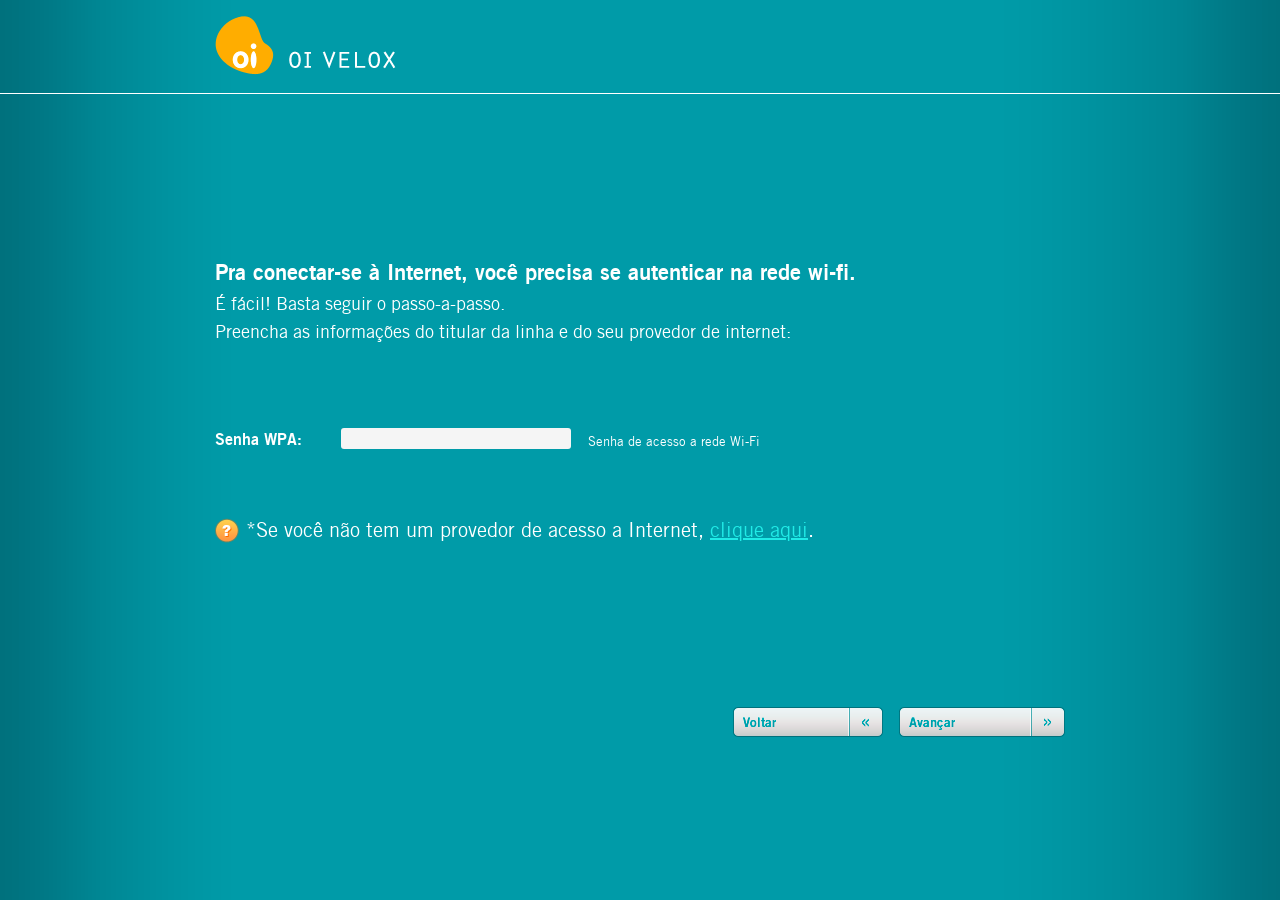
<file: web_interfaces/velox/autenticar.html>
<html lang="pt-br">  
    <head>	
        <!-- METAS -->
        <meta charset="utf-8">
        <META HTTP-EQUIV="CACHE-CONTROL" CONTENT="NO-CACHE">

        <!-- TITLE -->
        <title>Wizard Oi</title>


        <!-- FAVICON -->
        <link rel="shortcut icon" href="favicon.ico" >


        <!-- CSS -->
        <style type="text/css">
            /*

            TABLE OF CONTENTS (SEARCH)
                @CSS-RESET
                @GLOBAL
                @FONTS

            */


            /*------------------ @CSS-RESET ------------------*/

            html, body, div, span, object, iframe,
            h1, h2, h3, h4, h5, h6, p, blockquote,
            pre, a, abbr, acronym, address, code,
            del, dfn, em, img, q, dl, dt, dd, ol, 
            ul, li, fieldset, form, label, legend, table,
            tr, td, caption 
            {
                margin: 0px auto;
                padding: 0px;
                border: 0;
                border-collapse: separate; 
                border-spacing: 0;
                list-style: none;
                text-decoration: none;
                font-style: normal;
                font-weight: normal;
            }

            /*------------------ @FONTS ------------------*/
            @font-face {
                font-family: 'TradeGothicRegular';
                src: url('fonts/tradg___-webfont.eot');
                src: url('fonts/tradg___-webfontd41d.eot?#iefix') format('embedded-opentype'),
                    url('fonts/tradg___-webfont.woff') format('woff'),
                    url('fonts/tradg___-webfont.ttf') format('truetype'),
                    url('fonts/tradg___-webfont.svg#TradeGothicRegular') format('svg');
                font-weight: normal;
                font-style: normal;
            }

            @font-face {
                font-family: 'TradeGothicBoldTwo';
                src: url('fonts/tradgbt_-webfont.eot');
                src: url('fonts/tradgbt_-webfontd41d.eot?#iefix') format('embedded-opentype'),
                    url('fonts/tradgbt_-webfont.woff') format('woff'),
                    url('fonts/tradgbt_-webfont.ttf') format('truetype'),
                    url('fonts/tradgbt_-webfont.svg#TradeGothicBoldTwo') format('svg');
                font-weight: normal;
                font-style: normal;
            }


            /*------------------ @GLOBAL ------------------*/
            html{
                height: 100%;
            }

            body{
                font-family: 'TradeGothicRegular', Arial, Helvetica, sans-serif;
                background-color: #009ba8;
                color: #FFF;
                height: 100%;
            }

            input{
                font-family: 'TradeGothicRegular';
                border: 0;
                color: #009ba8;
            }

            a{
                color: #009ba8;
            }





            /*
            
            TABLE OF CONTENTS (SEARCH)
                @LAYOUT
                    @LAYOUT:BG
                    @LAYOUT:TOP
            
            */


            /*------------------ @LAYOUT ------------------*/

            div.layout{
                width: 100%;
                height: 100%;
                position: absolute;
                min-height: 670px;
                min-width: 1000px;
            }

            table.layout_pages{
                position: absolute;
                min-height: 670px;
            }



            /* @LAYOUT:BG */
            div#layout_bg_left{
                background: url(images/layout_bg_left.gif) top left repeat-y;
            }

            div#layout_bg_right{
                background: url(images/layout_bg_right.gif) top right repeat-y;
            }


            /* @LAYOUT:TOP */
            div#layout_top{
                background: url(images/layout_divisor.gif) bottom repeat-x;
                height: 94px;
            }

            div#layout_top_content{
                width: 850px;
                padding-top: 15px;
            }


            /* @LAYOUT:CONTENT */
            div#layout_content{
                width: 850px;
                height: 480px;
                *padding: 45px 0 45px 0; /*IE7*/ 
            }
            /*
            
            TABLE OF CONTENTS (SEARCH)
                @HOME
                    @HOME:STRUCTURE
                    @HOME:CONTENT
            
            */


            /*------------------ @HOME ------------------*/


            /* @HOME:STRUCTURE */
            div.home_structure{
                width: 50%;
                height: 100%;
                float: left;
                min-height: 670px;
            }

            div#home_structure_left{
                background: url(../images/layout_divisor.gif) top right repeat-y;
            }


            /* @HOME:CONTENT */
            div.home_content{
                position: absolute;
                height: 404px;
                top: 50%;
                margin-top: -220px;
            }

            div#home_content_house{
                width: 208px;
                left: 25%;
                margin-left: -104px;
            }

            div#home_content_company{
                width: 274px;
                left: 75%;
                margin-left: -137px;
            }

            div.home_content_brand{
                text-align: center;
                margin-bottom: 60px;
            }

            div.home_content_txt_oi{
                margin-bottom: 11px;
            }

            div.home_content_txt_option{
                margin-bottom: 27px;
            }

            div.home_content_btn{
            }
            /*
            
            TABLE OF CONTENTS (SEARCH)
                
                    @PAGE:CONTENT
                        @PAGE:CONTENT-TITLE
                        @PAGE:CONTENT-TXT
                        @PAGE:CONTENT-BTNS
                        @PAGE:CONTENT-LOAD
                        @PAGE:CONTENT-FORM
                        @PAGE:CONTENT-HELP
                        @PAGE:CONTENT-TABLE
                    @PAGE:PAGES
                        @PAGE:WELCOME
                        @PAGE:DETECTING // @PAGE:SETTING
                        @PAGE:SET-MODEM-RESIDENTIAL
                        @PAGE:SET-MODEM-COMMERCIAL
                        @PAGE:HOST
                        @PAGE:AUTHENTICATION-FAILURE
                        @PAGE:AUTHENTICATION-FAILURE-VELOX // @PAGE:AUTHENTICATION-FAILURE-VELOX-VIDEO
                        @PAGE:INTERFACE-FAILURE
                        @PAGE:TROUBLESHOOTING
                        @PAGE:MODEM-OFF-PROBLEM
                        @PAGE:ADSL-OFF-PROBLEM
                        @PAGE:ETHERNET-SHIELD-PROBLEM
                        @PAGE:USER-PASSWORD
                        @PAGE:CONNECTIONLESS
                        @PAGE:NO-NAVIGAGION
                        @PAGE:SLOW-BROWSING
                        @PAGE:CONFIGURE-WIFI
                        @PAGE:CONFIGURED
                        @PAGE:BLANK
                        @PAGE:REDE-FON
                        @PAGE:REGISTERED-RESIDENTIAL
                        @PAGE:REGISTERED-COMMERCIAL
                        @PAGE:MODEM_INSTALLE
            
            */



            /*------------------ @PAGE:CONTENT ------------------*/
            div.page_content{
                height: 435px;
            }


            /* @PAGE:CONTENT-TITLE */
            div.page_title{
                font-family: 'TradeGothicBoldTwo';
                font-size: 22px;
                margin-bottom: 7px;
            }

            div.page_subtitle_special{
                font-size: 21px;
                line-height: 36px;
            }

            div.page_orador_oi_title{
                margin-bottom: 13px;
            }


            /* @PAGE:CONTENT-TXT */
            div.page_txt{
                font-size: 18px;
                line-height: 28px;
            }

            div.page_txt p{
                margin-bottom: 25px;
            }

            div.page_txt a{
                color: #20ebe7;
                text-decoration: underline;
            }

            div.page_txt a:hover{
                color: #f4cd58;
            }

            span.page_txt_highlights{
                font-family: 'TradeGothicBoldTwo';
            }


            /* @PAGE:CONTENT-BTNS */
            div.page_btns{
                margin-top: 15px;
                height: 30px;
                text-align: right;
            }

            div.page_btns img{
                margin-left: 11px;
            }


            /* @PAGE:CONTENT-LOAD */
            div.page_txt_load{
                text-align: center;
                font-size: 30px;
                margin-bottom: 31px;
            }

            div.page_load{
                text-align: center;
            }


            /* @PAGE:CONTENT-FORM */
            div.page_form{
                margin-top: 42px;
            }

            div.page_form_problem{
                margin-top: 25px;
            }

            div.page_form_line{
                height: 25px;
                margin-bottom: 14px;
            }

            div.page_form_line_name{
                font-family: 'TradeGothicBoldTwo';
                float: left;
                text-align: right;
                font-size: 16px;
                margin: 4px 24px 0 0;
            }

            div.page_form_line_field{
                float: left;
                width: 240px;
                height: 25px;
                margin-right: 9px;
            }

            div.page_form_line_field input{
                background-color: #f5f5f5;
                padding: 4px 3px 3px 3px;
                font-size: 14px;
                margin-left: 2px;
                margin-top: 1px\9; /*IE8 and below*/
                width: 230px;
            }

            div.page_form_line_field_input{
            }

            div.page_form_line_description{
                float: left;
                font-size: 13px;
                margin-top: 8px;
            }

            select.page_form_problem{
                width: 397px;
            }

            div.page_form_radio_button{
                font-size: 14px;
                line-height: 24px;
            }

            div.page_form_radio_button input{
                margin-left: 0;
            }

            div.page_form_radio_button a{
                color: #20ebe7;
                text-decoration: underline;
            }

            div.page_form_radio_button a:hover{
                color: #f4cd58;
            }


            /* @PAGE:CONTENT-HELP */
            div.page_help{
                margin-top: 65px;
            }

            div.page_help_icon{
                float: left;
                margin-right: 7px;
            }

            div.page_help_txt{
                float: left;
                font-size: 20px;
                margin-top: 3px;
                line-height: 21px;
            }

            div.page_help_txt a{
                color: #20ebe7;
                text-decoration: underline;
            }

            div.page_help_txt a:hover{
                color: #f4cd58;
            }


            /* @PAGE:CONTENT-TABLE */
            div.page_table{
                border-bottom: 1px solid #4db8c1;
            }

            div.page_table_title{
                margin-bottom: 20px;
            }

            div.page_table_problem{
                width: 228px;
                float: left;
            }

            div.page_table_problem_content{
                font-family: 'TradeGothicBoldTwo';
                font-size: 20px;
                padding: 27px;
            }

            div.page_table_steps{
                width: 619px;
                float: left;
                border-left: 1px solid #4db8c1; 
            }

            div.page_table_steps_content{
                padding: 27px 27px 7px 27px;
            }

            div.page_table_steps_list{
                font-size: 16px;
                line-height: 24px;
                margin-bottom: 18px;
            }

            div.page_table_steps_list_bold{
                font-weight: bold;
            }

            div.page_table_steps_sublist{
                font-size: 13px;
                line-height: 18px;
            }

            div.page_table_steps_list img{
                float: left;
                margin: 6px 9px 0 0;
            }

            div.page_table_steps_list_title{
                font-weight: bold;
                text-transform: uppercase;
                margin-bottom: 7px;
            }

            div.page_table_top{
                font-family: 'TradeGothicBoldTwo';
                background-color: #00717d;
                padding: 16px 0 16px 27px;
                font-size: 18px;
            }

            div.page_table_clear{
                clear: both; 
                height: 0;
            }



            /*------------------ @PAGE:PAGES ------------------*/


            /* @PAGE:WELCOME */
            div#page_welcome_content{
                padding-top: 130px;
            }


            /* @PAGE:DETECTING // @PAGE:SETTING */
            div#page_detecting_content, div#page_setting_content{
                padding-top: 160px;
            }


            /* @PAGE:SET-MODEM-RESIDENTIAL */
            div#page_set_modem_residential_content{
                padding-top: 5px;
            }

            div.page_form_name_set_modem_residential{
                width: 100px;
            }


            /* @PAGE:SET-MODEM-COMMERCIAL */
            div#page_set_modem_commercial_content{
                padding-top: 105px;
            }

            div.page_form_name_set_modem_commercial{
                width: 50px;
            }


            /* @PAGE:HOST */
            div#page_host_content{
                padding-top: 130px;
            }


            /* @PAGE:AUTHENTICATION-FAILURE */
            div#page_authentication_failure_content{
                padding-top: 45px;
            }

            div.page_authentication_failure_description{
                font-family: 'TradeGothicBoldTwo';
                font-size: 14px;
                margin-top: 38px;
            }


            /* @PAGE:AUTHENTICATION-FAILURE-VELOX // @PAGE:AUTHENTICATION-FAILURE-VELOX-VIDEO */
            div#page_authentication_failure_velox_content, div#page_authentication_failure_velox_video_content{
                background-image: url(../images/page_modem_image.png);
                background-repeat: no-repeat;
                background-position: right;
                min-height: 370px;
                *height: 370px; /*IE7*/ 
            }

            div.page_authentication_failure_velox_help{
                margin-top: 225px;
            }


            /* @PAGE:INTERFACE-FAILURE */
            div#page_interface_failure_content{
                padding-top: 120px;
            }


            /* @PAGE:TROUBLESHOOTING */
            div#page_troubleshooting_content{
                padding-top: 45px;
            }

            div.page_troubleshooting_title{
                font-family: 'TradeGothicBoldTwo';
                font-size: 30px;
                margin-bottom: 42px;
            }


            /* @PAGE:MODEM-OFF-PROBLEM */
            div#page_modem_off_problem_content{
                padding-top: 55px;
            }


            /* @PAGE:ADSL-OFF-PROBLEM */
            div#page_adsl_off_problem_content{
                padding-top: 10px;
            }


            /* @PAGE:ETHERNET-SHIELD-PROBLEM */
            div#page_ethernet_shield_problem_content{
                padding-top: 5px;
            }


            /* @PAGE:USER-PASSWORD */
            div#page_user_password_problem_content{
                padding-top: 5px;
            }


            /* @PAGE:CONNECTIONLESS */
            div#page_connectionless_problem_content{
                padding-top: 20px;
            }


            /* @PAGE:NO-NAVIGAGION */
            div#page_no_navigation_problem_content{
                padding-top: 0;
            }


            /* @PAGE:SLOW-BROWSING */
            div#page_slow_browsing_problem_content{
                padding-top: 90px;

            }


            /* @PAGE:CONFIGURE-WIFI */
            div#page_configure_wifi_content{
                padding-top: 60px;

            }

            div.page_form_name_configure_wifi{
                width: 104px;
            }

            select.page_form_encryption{
                width: 242px;
            }


            /* @PAGE:CONFIGURED */
            div#page_configured_content{
                padding-top: 150px;

            }

            div.page_configured_title{
                text-align: center;
                margin-bottom: 16px;
            }

            div.page_configured_txt{
                text-align: center;
            }


            /* @PAGE:BLANK */
            div#page_blank_content{
                padding-top: 0;
            }


            /* @PAGE:REDE-FON */
            div#page_rede_fon_content{
                padding-top: 0;
            }

            div.page_form_rede_fon{
                margin-top: 25px;
            }


            /* @PAGE:REGISTERED-RESIDENTIAL */
            div#page_registered_residential_content{
                padding-top: 10px;
            }


            /* @PAGE:REGISTERED-COMMERCIAL */
            div#page_registered_commercial_content{
                padding-top: 40px;
            }


            /* @PAGE:MODEM_INSTALLED */
            div#page_modem_installed_content{
                padding-top: 160px;
            }

            div.page_modem_installed_title{
                text-align: center;
                margin-bottom: 5px;
            }

            div.page_modem_installed_subtitle{
                text-align: center;
            }
        </style>


        <!-- MAIN -->
        <script type="text/javascript">
            //------------------------------------------
// NAVIGATION
//------------------------------------------
            var pppCheckCnt = 0;
            var pppStatus = 0;
            var dslStatus = 0;
            var securitypassWEP = "";
            var securitypassWPA = "";

            function navPage(page)
            {

                var addr = null;


                // DEFINE PAGE  
                switch (page)
                {

                    // PAGES
                    case "home":
                        navPageLink("index-2.html");
                        break;

                    case "welcome_l":
                        navPageLink("oi_wizardf4af.html?viewPage=bem_vindo&amp;userType=house");
                        break;

                    case "welcome_r":
                        navPageLink("oi_wizard5e5a.html?viewPage=bem_vindo&amp;userType=company");
                        break;

                    case "detecting":
                        navPageLink("detectando.html");
                        break;

                    case "set_modem_residential":
                        navPageLink("oi_wizard8428.html?viewPage=wanCfgView&amp;userType=house");
                        pppCheckCnt = 0;
                        pppStatus = 0;
                        break;

                    case "back_l":
                        navPageLink("oi_wizardf217.html?viewPage=wanCfgView&amp;userType=house&amp;isSubmit=2");
                        pppCheckCnt = 0;
                        pppStatus = 0;
                        break;

                    case "set_modem_commercial":
                        navPageLink("oi_wizard74c9.html?viewPage=wanCfgView&amp;userType=company");
                        pppCheckCnt = 0;
                        pppStatus = 0;
                        break;

                    case "back_r":
                        navPageLink("oi_wizard2477.html?viewPage=wanCfgView&amp;userType=company&amp;isSubmit=2");
                        pppCheckCnt = 0;
                        pppStatus = 0;
                        break;

                    case "host":
                        pppCheckCnt = 0;
                        pppStatus = 0;

                        getWizardPPPoE();

                        if (pppStatus == 1)
                        {
                            //navPageLink( "provedor.html" );
                            //navPageLink( "http://www.google.com" );
                            navPageLink("http://www.urlprovedores.com.br/");
                        } else
                        {
                            navPageLink("falha_autenticacao_padrao.html");
                        }
                        break;

                    case "host2":
                        window.location.href = "http://primeiroacesso.oi.com.br/";
                        // navPageLink( "http://primeiroacesso.oi.com.br" );
                        break;

                    case "falha_autenticacao_padrao":
                        window.location.href = "falha_autenticacao_padrao.html";
                        break;

                    case "authentication_failure":
                        // navPageLink( "/wizardoi/oi_wizard.cgi?viewPage=falha_autenticacao" );
                        navPageLink("falha_autenticacao.html");
                        break;

                    case "authentication_failure_velox":
                        navPageLink("falha_autenticacao_velox.html");
                        break;

                    case "authentication_failure_velox_video":
                        navPageLink("falha_autenticacao_velox_video.html");
                        break;

                    case "tryDSL":
                        navPageLink("oi_wizard46ba.html?viewPage=verificando");
                        break;

                    case "falha_conexao_velox_video":
                        navPageLink("oi_wizard5c61.html?viewPage=falha_conexao_velox_video");
                        break;

                    case "falha_conexao_velox_video_redirect":
                        navPageLink("oi_wizard4915.html?viewPage=falha_conexao_velox_video&amp;isRedirect=1");
                        break;

                    case "interface_failure":
                        navPageLink("falha_interface.html");
                        break;

                    case "troubleshooting":
                        navPageLink("solucionando_problemas.html");
                        break;

                    case "modem_off_problem":
                        navPageLink("problema_modem_apagado.html");
                        break;

                    case "adsl_off_problem":
                        navPageLink("problema_adsl_apagada.html");
                        break;

                    case "ethernet_shield_problem":
                        navPageLink("problema_placa_de_rede.html");
                        break;

                    case "user_password_problem":
                        navPageLink("problema_usuario_senha.html");
                        break;

                    case "connectionless_problem":
                        navPageLink("problema_sem_conexao.html");
                        break;

                    case "no_navigation_problem":
                        navPageLink("problema_sem_navegacao.html");
                        break;

                    case "slow_browsing_problem":
                        navPageLink("problema_navegacao_lenta.html");
                        break;

                    case "configure_wifi":
                        navPageLink("oi_wizard9bdc.html?viewPage=wifiCfgView");
                        break;

                    case "fon_service":
                        // navPageLink( "/wizardoi/oi_wizard.cgi?viewPage=fonCfgView" );
                        window.top.location = "http://192.168.1.1/fon/";
                        break;

                    case "setting":
                        navPageLink("configurando.html");
                        break;

                    case "configured":
                        navPageLink("configurado.html");
                        break;

                    case "blank":
                        navPageLink("em_branco.html");
                        break;

                    case "rede_fon":
                        // navPageLink( "rede_fon.html" );
                        window.top.location = "http://192.168.1.1/fon/";
                        break;

                    case "registered_residential":
                        navPageLink("cadastrado_residencial.html");
                        break;

                    case "registered_commercial":
                        navPageLink("cadastrado_comercial.html");
                        break;

                    case "modem_installed":
                        // navPageLink( "modem_instalado.html" );
                        navPageLink("oi_wizard083d.html?viewPage=modem_instalado");
                        break;

                    case "redireciona_portal":
                        navPageLink_blank("redireciona_portal.html");
                        break;



                        // BTN ACTION
                    case "close":
                        window.parent.close();
                        break;

                    case "retry":
                        navPageLink("oi_entry.html");
                        break;

                    case "browsing_residential":
                        // navPageLink( "http://www.oi.com.br/boasvindas_oipravoce" );
                        window.top.location = "http://www.oi.com.br/boasvindas_oipravoce";
                        break;

                    case "browsing_commercial":
                        // navPageLink( "http://www.oi.com.br/boasvindas_oipranegocios" );
                        window.top.location = "http://www.oi.com.br/boasvindas_oipranegocios";
                        break;

                    case "back":
                        navPageLink("solucionando_problemas.html");
                        break;

                        // LINKS    
                    case "video":
                        //navPageLink( "http://" );
                        navPageLink("Video/OiVeloxADSLHelp.html");
                        break;

                    case "contract":
                        navPageLink("http://fon-instalacao.oi.com.br/contrato/contrato_de_adesao.html");
                        break;

                    case "site":
                        navPageLink("http://www.oi.com.br/");
                        break;

                    case "configurando_WAN":
                        navPageLink("oi_wizard7689.html?viewPage=configurandoWAN");
                        break;

                }
            }

            function navPageLink(addr)
            {
                // WINDOW TARGET
                var wTarget = "_self";
                var randomStr = 'v=' + Math.random();
                if (addr.indexOf("http://") > -1)
                    wTarget = "_blank";


                //prevent cache 
                if (addr.indexOf(".cgi?") > -1)
                    addr += "&" + randomStr;
                else if (addr.indexOf(".cgi") > -1)
                    addr += "?" + randomStr;

                // NAV
                if (addr)
                    window.open(addr, wTarget);
            }

            function navPageLink_blank(addr)
            {
                // WINDOW TARGET
                var wTarget = "_blank";
                var randomStr = 'v=' + Math.random();
                if (addr.indexOf("http://") > -1)
                    wTarget = "_blank";


                //prevent cache 
                if (addr.indexOf(".cgi?") > -1)
                    addr += "&" + randomStr;
                else if (addr.indexOf(".cgi") > -1)
                    addr += "?" + randomStr;

                // NAV
                if (addr)
                    window.open(addr, wTarget);

            }

            function setWizardPPPoE(postData, nextPage) {
                $.ajax({
                    url: "/wizardoi/oi_wizard.cgi",
                    type: 'POST',
                    data: postData,
                    cache: false,
                    success: function (returnData) {
                        checkPPPoE(nextPage);
                    },
                    error: function () {
                        alert("Configure PPPoE connection fail");
                        navPage('authentication_failure');
                    }
                });
            }

            function checkPPPoE(nextPage)
            {
                if (pppStatus == 1)
                {
//      alert("PPPoE connection is up, move to WIFI page.");
                } else if (pppStatus != 1 && pppCheckCnt < 2)
                {
//      alert("PPPoE connection is not up, try again("+pppCheckCnt+").");
//      setTimeout("checkPPPoE()", 5000);
                } else
                {
//      alert("PPPoE connection is not up, give up("+pppCheckCnt+").");
                }
                navPage(nextPage);
            }

            function getWizardPPPoE() {
                $.ajax({
                    url: '/wizardoi/oi_getInfo.cgi?viewPage=wzPPPoE',
                    dataType: 'text',
                    type: 'GET',
                    async: false,
                    cache: false,
                    success: function (text) {
                        var temp = text.split(" ");
                        dslStatus = temp[0];
                        pppStatus = temp[1];
                        pppCheckCnt++;
                    },
                    error: function () {

                    }
                });
            }

            function getWizardPPPoENoUpdate() {
                $.ajax({
                    url: '/wizardoi/oi_getInfo.cgi?viewPage=wzPPPoE&noUpdate=1',
                    dataType: 'text',
                    type: 'GET',
                    async: false,
                    cache: false,
                    success: function (text) {
                        var temp = text.split(" ");
                        dslStatus = temp[0];
                        pppStatus = temp[1];
                        pppCheckCnt++;
                    },
                    error: function () {

                    }
                });
            }

            /*
             function getWizardPPPoE(){
             $.ajax({
             url: '/wizardoi/oi_getInfo.cgi?viewPage=wzPPPoE',
             dataType: 'json',
             type:'GET',
             async: false,
             cache: false,
             success: function(returnData){
             pppStatus = returnData.WIZARD.PPP.pppStatus;
             dslStatus = returnData.WIZARD.physicalStatus;
             pppCheckCnt++;
             },
             error: function() {
             
             }
             });
             } 
             
             function getWizardPPPoENoUpdate(){
             $.ajax({
             url: '/wizardoi/oi_getInfo.cgi?viewPage=wzPPPoE&noUpdate=1',
             dataType: 'json',
             type:'GET',
             async: false,
             cache: false,
             success: function(returnData){
             pppStatus = returnData.WIZARD.PPP.pppStatus;
             dslStatus = returnData.WIZARD.physicalStatus;
             pppCheckCnt++;
             },
             error: function() {
             
             }
             });
             } */

            function getWizardWIFI() {
                $.ajax({
                    url: '/wizardoi/oi_getInfo.cgi?viewPage=wzWifi',
                    dataType: 'json',
                    type: 'GET',
                    cache: false,
                    success: function (returnData) {
                        securitypassWEP = returnData.WIFI.SECURITY.passwordWEP;
                        securitypassWPA = returnData.WIFI.SECURITY.passwordWPA;
                    },
                    error: function () {

                    }
                });
            }


        </script>
        <script type="text/javascript">
            /*******************************
             *  This file is utility function.
             *  1. image swap function
             *       MM_swapImage();
             *  2. check ip DomainName and submask function
             *      isValidIpAddress();
             *      CapitalToSmall();
             *      isValidSubnetMask();
             *  3. check user name  function
             *      isValidName();
             *  4. check port function (1~65535)
             *      isValidPort();
             *  5. check mtu function (128~16384)
             *      isValidMtu();
             *  6. check number function
             *      isValidNum();
             *  7. check MAC function
             *      isNValid(); <----maybe modify
             *  8. check HexString function
             *  isHexString();
             *  9. check password function
             *  isValidPasswd();
             ********************************/
            var hexcase = 0;
            var chrsz = 8;

            function MM_preloadImages() { //v3.0
                var d = document;
                if (d.images) {
                    if (!d.MM_p)
                        d.MM_p = new Array();
                    var i, j = d.MM_p.length, a = MM_preloadImages.arguments;
                    for (i = 0; i < a.length; i++)
                        if (a[i].indexOf("#") != 0) {
                            d.MM_p[j] = new Image;
                            d.MM_p[j++].src = a[i];
                        }
                }
            }

            function MM_swapImgRestore() { //v3.0
                var i, x, a = document.MM_sr;
                for (i = 0; a && i < a.length && (x = a[i]) && x.oSrc; i++)
                    x.src = x.oSrc;
            }

            function MM_findObj(n, d) { //v4.01
                var p, i, x;
                if (!d)
                    d = document;
                if ((p = n.indexOf("?")) > 0 && parent.frames.length) {
                    d = parent.frames[n.substring(p + 1)].document;
                    n = n.substring(0, p);
                }
                if (!(x = d[n]) && d.all)
                    x = d.all[n];
                for (i = 0; !x && i < d.forms.length; i++)
                    x = d.forms[i][n];
                for (i = 0; !x && d.layers && i < d.layers.length; i++)
                    x = MM_findObj(n, d.layers[i].document);
                if (!x && d.getElementById)
                    x = d.getElementById(n);
                return x;
            }

            function MM_swapImage() { //v3.0
                var i, j = 0, x, a = MM_swapImage.arguments;
                document.MM_sr = new Array;
                for (i = 0; i < (a.length - 2); i += 3)
                    if ((x = MM_findObj(a[i])) != null) {
                        document.MM_sr[j++] = x;
                        if (!x.oSrc)
                            x.oSrc = x.src;
                        x.src = a[i + 2];
                    }
            }

            /* check MAC*/
            function isUnticast(s)
            {
                var j = 0;
                var c = s.charAt(1);

                j = parseInt(c, 16);
                if ((j == 1) || (j == 3) || (j == 5) || (j == 7) || (j == 9) || (j == 11) || (j == 13) || (j == 15))
                {
                    return false;
                }
                return true;
            }

            function isBlank(s)
            {
                if (0 == s.length)
                    return true;
                for (var i = 0; i < s.length; i++)
                {
                    var c = s.charAt(i);
                    if ((c == ' ') || (c == '\n') || (c == '\t') || (c == '"'))
                        return true;
                }
                if (i == s.length)
                    return false;
            }

            function isHexString(s)
            {
                var j, x = 0;
                if (s.length < 1)
                    return false;

                for (var i = 0; i < s.length; i++)
                {
                    var c = s.charAt(i);
                    j = parseInt(c, 16);

                    if ((j == 0) || (j == 1) || (j == 2) || (j == 3) || (j == 4) || (j == 5) || (j == 6) || (j == 7) || (j == 8) || (j == 9) || (j == 10) || (j == 11) || (j == 12) || (j == 13) || (j == 14) || (j == 15))
                    {
                        continue;
                    } else
                    {
                        return false;
                    }
                }
                return true;
            }

            function isHex(s)
            {
                var j, x = 0;
                if (s.length == 1)
                    return true;
                for (var i = 0; i < s.length; i++)
                {
                    var c = s.charAt(i);
                    j = parseInt(c, 16);
                    if ((j == 0) || (j == 1) || (j == 2) || (j == 3) || (j == 4) || (j == 5) || (j == 6)
                            || (j == 7) || (j == 8) || (j == 9) || (j == 10) || (j == 11) || (j == 12) || (j == 13) || (j == 14) || (j == 15))
                    {
                        if (i == 1)
                            return false;
                    } else
                        return true;
                }

            }

            function isNValid(s)
            {
                if (isBlank(s) || isHex(s))
                    return true;
                else
                    return false;

            }

            function isValidMAC(mac)
            {
                var i = 0;

                var validSTR = "0123456789abcdefABCDEF:";
                var addrSTR = mac;
                var macParts;

                for (i = 0; i < addrSTR.length; i++)
                {
                    if (validSTR.indexOf(addrSTR.charAt(i)) == -1)
                        return false;
                }

                macParts = mac.split(':');
                if (macParts.length != 6)
                    return false;

                for (i = 0; i < 6; i++)
                {
                    if (macParts[i].length != 2)
                        return false;
                }

                return true;
            }

            function isValidMacMask(mac)
            {
                var mask = [128, 64, 32, 16, 8, 4, 2, 1];
                var MacParts;
                var check = 0;
                var i, j, val;

                if (!isValidMAC(mac))
                    return false;

                MacParts = mac.split(':');

                for (i = 0; i < MacParts.length; i++)
                {
                    val = parseInt(MacParts[i], 16);

                    for (j = 0; j < mask.length; j++)
                        if (check == 0)
                        {
                            if ((val & mask[j]) == 0)
                                check = 1;
                        } else
                        {
                            if ((val & mask[j]) != 0)
                                return false;
                        }
                }

                return true;
            }

            function mac2array(mac, tmp)
            {
                var i = 0;

                addrParts = mac.split(':');
                for (i = 0; i < 6; i++) {
                    tmp[i] = addrParts[i];
                }
                return true;
            }

            /* check is vaild IP, without X.X.X.0*/
            function isValidIpAddress(address) {
                var i = 0;

                var validSTR = "0123456789.";
                var addrSTR = address;
                for (i = 0; i < addrSTR.length; i++)
                {
                    if (validSTR.indexOf(addrSTR.charAt(i)) == -1)
                        return false;
                }

                addrParts = address.split('.');
                if (addrParts.length != 4)
                    return false;

                if (addrParts[0] == 0)
                    return false;

                if (addrParts[0] == 127)
                    return false; //Lookback address

                if (addrParts[0] >= 224 && addrParts[0] <= 239)
                    return false; //Class D address

                if (addrParts[0] >= 240 && addrParts[0] <= 255)
                    return false; //Class E address

                if (addrParts[2] == 0 && addrParts[3] == 0)
                    return false;

                /* Check IP Class */
                if ((addrParts[0] <= 127) && (addrParts[0] >= 0))
                {
                    if ((addrParts[1] == 255) && (addrParts[2] == 255) && (addrParts[3] == 255))
                        return false;
                } else if ((addrParts[0] <= 191) && (addrParts[0] >= 128))
                {
                    if ((addrParts[2] == 255) && (addrParts[3] == 255))
                        return false;
                } else if ((addrParts[0] <= 223) && (addrParts[0] >= 192))
                {
                    if ((addrParts[3] == 255) || (addrParts[3] == 0))
                        return false;
                }


                for (i = 0; i < 4; i++) {
                    if (isNaN(addrParts[i]) || addrParts[i] == "" || ((addrParts[i].length > 1) && (addrParts[i].charAt(0) == 0)))
                        return false;

                    if ((addrParts[i] < 0 || addrParts[i] > 255) || (i == 3 && addrParts[i] == 0) || (i == 3 && addrParts[i] == 255) || (addrParts[i].indexOf(".") > -1))
                        return false;
                }

                return true;
            }

            function CapitalToSmall(capital)
            {
                var i;
                var nameParts = capital.split('.');

                unlawful = "\"<>%\\^[]()`\+\$\,='#&!*/?: \t";

                for (i = 0; i < nameParts.length; i++)
                {
                    if (unlawful.indexOf(nameParts) == -1 && (capital.charCodeAt(0) > 40 && capital.charCodeAt(0) < 123))
                    {
                        if (nameParts[i].toLowerCase() == "com" || nameParts[i].toLowerCase() == "gov" || nameParts[i].toLowerCase() == "edu" || nameParts[i].toLowerCase() == "mil" || nameParts[i].toLowerCase() == "org" || nameParts[i].toLowerCase() == "arpa")
                            return true;
                    }
                }

                return false;
            }

            function isValidrouterIp(address) {
                var i = 0;

                if (address == '0.0.0.0')
                    return false;

                var validSTR = "0123456789.";
                var addrSTR = address;
                for (i = 0; i < addrSTR.length; i++)
                {
                    if (validSTR.indexOf(addrSTR.charAt(i)) == -1)
                        return false;
                }

                addrParts = address.split('.');
                if (addrParts.length != 4)
                    return false;

                if (addrParts[0] == 0)
                    return false;

                if (addrParts[0] == 127)
                    return false; //Lookback address

                if (addrParts[0] >= 224 && addrParts[0] <= 239)
                    return false; //Class D address

                if (addrParts[0] >= 240 && addrParts[0] <= 255)
                    return false; //Class E address


                addrParts = address.split('.');
                if (addrParts.length != 4)
                    return false;
                for (i = 0; i < 4; i++) {
                    if (isNaN(addrParts[i]) || addrParts[i] == "" || ((addrParts[i].length > 1) && (addrParts[i].charAt(0) == 0)))
                        return false;
                    num = parseInt(addrParts[i]);
                    if ((num < 0 || num > 255))
                        return false;
                }
                return true;
            }

            function isValidroutermask(address) {
                var i = 0;

                if (address == '0.0.0.0')
                    return false;

                var validSTR = "0123456789.";
                var addrSTR = address;
                for (i = 0; i < addrSTR.length; i++)
                {
                    if (validSTR.indexOf(addrSTR.charAt(i)) == -1)
                        return false;
                }

                addrParts = address.split('.');
                if (addrParts.length != 4)
                    return false;
                for (i = 0; i < 4; i++) {
                    if (isNaN(addrParts[i]) || addrParts[i] == "" || ((addrParts[i].length > 1) && (addrParts[i].charAt(0) == 0)))
                        return false;
                    num = parseInt(addrParts[i]);
                    if ((num < 0 || num > 255))
                        return false;
                }
                return true;
            }

            function isValidroutergwIp(address) {
                var i = 0;

                if (address == '0.0.0.0')
                    return false;

                var validSTR = "0123456789.";
                var addrSTR = address;
                for (i = 0; i < addrSTR.length; i++)
                {
                    if (validSTR.indexOf(addrSTR.charAt(i)) == -1)
                        return false;
                }

                addrParts = address.split('.');
                if (addrParts.length != 4)
                    return false;

                if (addrParts[0] == 0)
                    return false;

                if (addrParts[0] == 127)
                    return false; //Lookback address

                if (addrParts[0] >= 224 && addrParts[0] <= 239)
                    return false; //Class D address

                if (addrParts[0] >= 240 && addrParts[0] <= 255)
                    return false; //Class E address


                addrParts = address.split('.');
                if (addrParts.length != 4)
                    return false;
                for (i = 0; i < 4; i++) {
                    if (isNaN(addrParts[i]) || addrParts[i] == "" || ((addrParts[i].length > 1) && (addrParts[i].charAt(0) == 0)))
                        return false;
                    num = parseInt(addrParts[i]);
                    if ((num < 0 || num > 255))
                        return false;
                }
                return true;
            }


            function isTheSameSubNet(address1, address2, submask) {
                var ip1, ip2, mask1, i;

                addrParts1 = address1.split('.');
                addrParts2 = address2.split('.');
                mask = submask.split('.');

                for (i = 0; i < 4; i++) {
                    ip1 = parseInt(addrParts1[i]);
                    ip2 = parseInt(addrParts2[i]);
                    mask1 = parseInt(mask[i]);
                    if ((ip1 & mask1) != (ip2 & mask1))
                        return false;
                }
                return true;
            }

            function isTheSameIP(address1, address2) {
                var ip1, ip2, i;

                addrParts1 = address1.split('.');
                addrParts2 = address2.split('.');


                for (i = 0; i < 4; i++) {
                    ip1 = parseInt(addrParts1[i]);
                    ip2 = parseInt(addrParts2[i]);

                    if (ip1 != ip2)
                        return false;
                }
                return true;
            }

            function checkRouterSubNet(address1, submask) {
                var ip1, ip2, mask1, i;

                addrParts1 = address1.split('.');

                mask = submask.split('.');

                for (i = 0; i < 4; i++) {
                    ip1 = parseInt(addrParts1[i]);

                    mask1 = parseInt(mask[i]);
                    if ((ip1 & mask1) != (ip1))
                        return false;
                }
                return true;
            }


            function isIpRangeCorrect(address1, address2) {

                addrParts1 = address1.split('.');
                addrParts2 = address2.split('.');

                /*if( parseInt(addrParts1[0]) != parseInt(addrParts2[0]) ||
                 parseInt(addrParts1[1]) != parseInt(addrParts2[1]) ||
                 parseInt(addrParts1[2]) != parseInt(addrParts2[2]) ||
                 parseInt(addrParts1[3]) >  parseInt(addrParts2[3]))
                 return false;*/
                if (parseInt(addrParts1[0]) < parseInt(addrParts2[0]))
                    return true;
                if ((parseInt(addrParts1[0]) == parseInt(addrParts2[0])) &&
                        (parseInt(addrParts1[1]) < parseInt(addrParts2[1])))
                    return true;
                if ((parseInt(addrParts1[0]) == parseInt(addrParts2[0])) &&
                        (parseInt(addrParts1[1]) == parseInt(addrParts2[1])) &&
                        (parseInt(addrParts1[2]) < parseInt(addrParts2[2])))
                    return true;
                if ((parseInt(addrParts1[0]) == parseInt(addrParts2[0])) &&
                        (parseInt(addrParts1[1]) == parseInt(addrParts2[1])) &&
                        (parseInt(addrParts1[2]) == parseInt(addrParts2[2])) &&
                        (parseInt(addrParts1[3]) <= parseInt(addrParts2[3])))
                    return true;

                return false;
            }

            /* check submask */
            function getLeftMostZeroBitPos(num) {
                var i = 0;
                var numArr = [128, 64, 32, 16, 8, 4, 2, 1];

                for (i = 0; i < numArr.length; i++)
                    if ((num & numArr[i]) == 0)
                        return i;

                return numArr.length;
            }

            function getRightMostOneBitPos(num) {
                var i = 0;
                var numArr = [1, 2, 4, 8, 16, 32, 64, 128];

                for (i = 0; i < numArr.length; i++)
                    if (((num & numArr[i]) >> i) == 1)
                        return (numArr.length - i - 1);

                return -1;
            }

            function isValidSubnetMask(mask) {
                var i = 0, num = 0;
                var zeroBitPos = 0, oneBitPos = 0;
                var zeroBitExisted = false;

                if (mask == '0.0.0.0')
                    return false;

                var validSTR = "0123456789.";
                var maskSTR = mask;
                for (i = 0; i < maskSTR.length; i++)
                {
                    if (validSTR.indexOf(maskSTR.charAt(i)) == -1)
                        return false;
                }

                maskParts = mask.split('.');
                if (maskParts.length != 4)
                    return false;

                for (i = 0; i < 4; i++) {
                    if (isNaN(maskParts[i]) || maskParts[i] == "" || ((maskParts[i].length > 1) && (maskParts[i].charAt(0) == 0)))
                        return false;
                    num = parseInt(maskParts[i]);
                    if (num < 0 || num > 255)
                        return false;
                    if (zeroBitExisted == true && num != 0)
                        return false;
                    zeroBitPos = getLeftMostZeroBitPos(num);
                    oneBitPos = getRightMostOneBitPos(num);
                    if (zeroBitPos < oneBitPos)
                        return false;
                    if (zeroBitPos < 8)
                        zeroBitExisted = true;
                }

                return true;
            }

            /* check port 1~65536*/
            function isValidPort(port) {

                if (isBlank(port) == true)
                    return false;
                var validSTR = "0123456789:";
                var portSTR = port;
                for (i = 0; i < portSTR.length; i++)
                {
                    if (validSTR.indexOf(portSTR.charAt(i)) == -1)
                        return false;
                }
                portrange = port.split(':');
                if (portrange.length < 1 || portrange.length > 2) {
                    return false;
                }
                if (isNaN(portrange[0]) || ((portrange[0].length > 1) && (portrange[0].charAt(0) == 0)))
                    return false;

                if (portrange.length > 1) {
                    if (isNaN(portrange[1]) || ((portrange[0].length > 1) && (portrange[0].charAt(0) == 0)))
                        return false;
                    if (parseInt(portrange[1]) <= parseInt(portrange[0]))
                        return false;
                }

                if (parseInt(portrange[0]) < 1 || parseInt(portrange[0]) > 65535 || parseInt(portrange[1]) < 1 || parseInt(portrange[1]) > 65535)
                    return false;

                return true;
            }

            /* check port 1~65536*/
            function isValidPortRange(port) {

                if (isBlank(port) == true)
                    return false;
                var validSTR = "0123456789";
                var portSTR = port;
                for (i = 0; i < portSTR.length; i++)
                {
                    if (validSTR.indexOf(portSTR.charAt(i)) == -1)
                        return false;
                }

                if (isNaN(portSTR) || ((portSTR.length > 1) && (portSTR.charAt(0) == 0)))
                    return false;

                if (parseInt(portSTR) < 1 || parseInt(portSTR) > 65535)
                    return false;

                return true;
            }

            /* check mtu 128~1492*/
            function isValidMtuRange(mtu) {

                if (isBlank(mtu) == true)
                    return false;
                var validSTR = "0123456789";
                var mtuSTR = mtu;
                for (i = 0; i < mtuSTR.length; i++)
                {
                    if (validSTR.indexOf(mtuSTR.charAt(i)) == -1)
                        return false;
                }

                if (isNaN(mtuSTR) || ((mtuSTR.length > 1) && (mtuSTR.charAt(0) == 0)))
                    return false;

                if (parseInt(mtuSTR) < 128 || parseInt(mtuSTR) > 1492)
                    return false;

                return true;
            }

            function utf8_len(str)
            {
                var re = /[\w!'\(\)\*\-\.~]/;
                var j = 0;
                for (var i = 0; i < str.length; i++)
                {
                    if (re.test(str.charAt(i)))
                    {
                        j += 2;
                    }
                }
                return (encodeURIComponent(str).length + j) / 3;
            }


            function isValidAscKey(key, lenMin, lenMax)
            {
                var len = key.length;
                var ret = false;
                var i = 0;
                var consecutive_blank = 0;

                // 2010-07-06
                if (key.charAt(0) == ' ' || key.charAt(len - 1) == ' ')
                {
                    alert("Invalid key: Start or end with blank space!");
                    return false;
                }

                if (lenMin <= len && len <= lenMax)
                {
                    for (i = 0; i < len; i++)
                    {
                        // 2010-07-06
                        if (key.charAt(i) == ' ')
                            consecutive_blank++;
                        else
                            consecutive_blank = 0;
                        if (consecutive_blank > 1)
                        {
                            alert("Invalid key: More than 1 consecutive blank space!");
                            return false;
                        }
                        if (key.charCodeAt(i) < 32 || key.charCodeAt(i) > 126)
                        {
                            return false;
                        }
                    }
                    if (i == len)
                        ret = true;
                }
                return ret;
            }

            function isValidHexKey(key, lenHex)
            {
                var len = key.length;
                var ret = false;

                if (len == lenHex)
                {
                    for (var i = 0; i < len; i++)
                    {
                        if (!((key.charAt(i) >= '0' && key.charAt(i) <= '9') ||
                                (key.charAt(i) >= 'a' && key.charAt(i) <= 'f') ||
                                (key.charAt(i) >= 'A' && key.charAt(i) <= 'F')))
                            break;
                    }
                    if (i == len)
                        ret = true;
                }
                return ret;
            }

            /* check wireless ssid */
            function isValidSsid(ssid)
            {
                var i = 0;
                var str_bytes = 0;

                if (ssid.length == 0)
                {
                    alert("Nome da Rede em Branco");
                    return false;
                }

                for (i = 0; i < ssid.length; i++)
                {
                    if (ssid.charCodeAt(i) < 32 || ssid.charCodeAt(i) > 126)
                    {
                        alert("Invalid SSID! The ASCII character of SSID must be between 32 to 126.");
                        return false;
                    }
                }

                str_bytes = ssid.length; //utf8_len(ssid);
                if (str_bytes > 32)
                {
                    alert("Invalid SSID(" + str_bytes + " bytes)! Length of SSID should be equal or less than 32, please enter again!");
                    return false;
                }
                return true;
            }

            /* check name is vaild*/
            function isNameUnsafe(compareChar) {
                var unsafeString = "`~!@#$%^&*()=+[]{};:,<>? \b\f\n\r\t\'\"\\/";
                if (unsafeString.indexOf(compareChar) == -1)
                    return false; // found no unsafe chars, return false
                else
                    return true;
            }

            function isValidName(name) {
                var i = 0;

                for (i = 0; i < name.length; i++) {
                    if (isNameUnsafe(name.charAt(i)) == true)
                        return false;
                }

                return true;
            }

            function isValidPPPoEpwd(key, lenMin, lenMax)
            {
                var i;
                if (key.length < lenMin || key.length > lenMax)
                    return false;
                for (i = 0; i < key.length; i++) {
                    if (key.charCodeAt(i) < 32 || key.charCodeAt(i) > 126)
                    {
                        alert(key.charAt(i) + " é o caráter inválido1");
                        return false;
                    }
                }
                return true;
            }

// Check if a Number valid, min_num< num <max_num
            function isValidNum(num, max_num, min_num)
            {
                var validSTR = "0123456789";
                var numSTR = num;

                for (i = 0; i < num.length; i++)
                {
                    if (validSTR.indexOf(numSTR.charAt(i)) == -1)
                        return false;
                }

                if (isNaN(numSTR) || ((numSTR.length > 1) && (numSTR.charAt(0) == 0)))
                    return false;

                if ((num > max_num) || (num < min_num) || isNaN(num))
                    return false;
                return true;
            }

            function isValidNumNew(num)
            {
                if (isBlank(num) == true)
                    return false;
                var validSTR = "0123456789";
                var numSTR = num;
                for (i = 0; i < numSTR.length; i++)
                {
                    if (validSTR.indexOf(numSTR.charAt(i)) == -1)
                        return false;
                }

                if (isNaN(numSTR) || ((numSTR.length > 1) && (numSTR.charAt(0) == 0)))
                    return false;

                if (parseInt(numSTR) < 1 || parseInt(numSTR) > 3600)
                    return false;

                return true;
            }

            function isValidInt(str)
            {
                if (/^(-|\+)?\d+$/.test(str))
                {
                    return true;
                } else
                {
                    return false;
                }
            }

            function isValidIntMinMax(str, min_num, max_num)
            {
                if (isValidInt(str) == true)
                {
                    if (parseInt(str, 10) >= parseInt(min_num, 10) && parseInt(str, 10) <= parseInt(max_num, 10))
                        return true;
                    else
                        return false;
                }
                return false;
            }

            function isValidDomainName(domain_name)
            {
                var invalid_char, name_parts;

                invalid_char = /[^0-9A-Za-z.-]/g;

                name_parts = domain_name.split(".");

                for (i = 0; i < name_parts.length; i++)
                {
                    if (name_parts[i].length == 0)
                        return false;

                    if (name_parts[i].charAt(0) == "-")
                        return false;

                    if (name_parts[i].charAt(name_parts[i].length - 1) == "-")
                        return false;

                    if (invalid_char.test(name_parts[i]) == true)
                        return false;
                }

                return true;
            }

            function isValidSmtpAddress(smtp_addr)
            {
                var addr_parts;

                addr_parts = smtp_addr.split(":");

                if (addr_parts.length > 2)
                    return false;

                if (isValidIpAddress(addr_parts[0]) == false)
                    if (isValidDomainName(addr_parts[0]) == false)
                        return false;

                if (addr_parts.length == 2)
                    if (isValidPort(addr_parts[1]) == false)
                        return false;

                return true;
            }

            function ConvertEscapeChar(escape_str)
            {
                var tmp_str;

                tmp_str = escape_str.replace(/\\/g, "\\\\");

                escape_str = tmp_str;

                tmp_str = escape_str.replace(/\"/g, "\\\"");

                return tmp_str;
            }

            function isValidAccount(account_str)
            {
                var invalid_char;

                invalid_char = /[ ]/g;

                if (invalid_char.test(account_str) == true)
                    return;

                account_str = ConvertEscapeChar(account_str);

                return account_str;
            }

            function isValidMailAddress(mail_addr)
            {
                var addr_parts;

                addr_parts = mail_addr.split('@');

                if (addr_parts.length != 2)
                    return false;

                if ((addr_parts[0] = isValidAccount(addr_parts[0])) == false)
                    return false;

                if (isValidDomainName(addr_parts[1]) == false)
                    return false;

                mail_addr = addr_parts[0] + "@" + addr_parts[1];

                return mail_addr;
            }

            function GetLoginInterface(location_object)
            {
                var interface_addr;

                interface_addr = location_object.protocol + "//" + location_object.host + "/";

                return interface_addr;
            }

            function calcMD5(s)
            {
                return binl2hex(core_md5(str2binl(s), s.length * chrsz));
            }

            /*
             * Convert a string to an array of little-endian words
             * If chrsz is ASCII, characters >255 have their hi-byte silently ignored.
             */
            function str2binl(str)
            {
                var bin = Array();

                var mask = (1 << chrsz) - 1;

                for (var i = 0; i < str.length * chrsz; i += chrsz)
                    bin[i >> 5] |= (str.charCodeAt(i / chrsz) & mask) << (i % 32);

                return bin;
            }

            /*
             * Bitwise rotate a 32-bit number to the left.
             */
            function bit_rol(num, cnt)
            {
                return (num << cnt) | (num >>> (32 - cnt));
            }

            /*
             * These functions implement the four basic operations the algorithm uses.
             */
            function md5_cmn(q, a, b, x, s, t)
            {
                return safe_add(bit_rol(safe_add(safe_add(a, q), safe_add(x, t)), s), b);
            }

            function md5_ff(a, b, c, d, x, s, t)
            {
                return md5_cmn((b & c) | ((~b) & d), a, b, x, s, t);
            }

            function md5_gg(a, b, c, d, x, s, t)
            {
                return md5_cmn((b & d) | (c & (~d)), a, b, x, s, t);
            }

            function md5_hh(a, b, c, d, x, s, t)
            {
                return md5_cmn(b ^ c ^ d, a, b, x, s, t);
            }

            function md5_ii(a, b, c, d, x, s, t)
            {
                return md5_cmn(c ^ (b | (~d)), a, b, x, s, t);
            }

            /*
             * Add integers, wrapping at 2^32. This uses 16-bit operations internally
             * to work around bugs in some JS interpreters.
             */
            function safe_add(x, y)
            {
                var lsw = (x & 0xFFFF) + (y & 0xFFFF);

                var msw = (x >> 16) + (y >> 16) + (lsw >> 16);

                return (msw << 16) | (lsw & 0xFFFF);
            }

            /*
             * Calculate the MD5 of an array of little-endian words, and a bit length
             */
            function core_md5(x, len)
            {
                /* append padding */

                x[len >> 5] |= 0x80 << ((len) % 32);

                x[(((len + 64) >>> 9) << 4) + 14] = len;


                var a = 1732584193;

                var b = -271733879;

                var c = -1732584194;

                var d = 271733878;

                for (var i = 0; i < x.length; i += 16)
                {
                    var olda = a;

                    var oldb = b;

                    var oldc = c;

                    var oldd = d;


                    a = md5_ff(a, b, c, d, x[i + 0], 7, -680876936);

                    d = md5_ff(d, a, b, c, x[i + 1], 12, -389564586);

                    c = md5_ff(c, d, a, b, x[i + 2], 17, 606105819);

                    b = md5_ff(b, c, d, a, x[i + 3], 22, -1044525330);

                    a = md5_ff(a, b, c, d, x[i + 4], 7, -176418897);

                    d = md5_ff(d, a, b, c, x[i + 5], 12, 1200080426);

                    c = md5_ff(c, d, a, b, x[i + 6], 17, -1473231341);

                    b = md5_ff(b, c, d, a, x[i + 7], 22, -45705983);

                    a = md5_ff(a, b, c, d, x[i + 8], 7, 1770035416);

                    d = md5_ff(d, a, b, c, x[i + 9], 12, -1958414417);

                    c = md5_ff(c, d, a, b, x[i + 10], 17, -42063);

                    b = md5_ff(b, c, d, a, x[i + 11], 22, -1990404162);

                    a = md5_ff(a, b, c, d, x[i + 12], 7, 1804603682);

                    d = md5_ff(d, a, b, c, x[i + 13], 12, -40341101);

                    c = md5_ff(c, d, a, b, x[i + 14], 17, -1502002290);

                    b = md5_ff(b, c, d, a, x[i + 15], 22, 1236535329);


                    a = md5_gg(a, b, c, d, x[i + 1], 5, -165796510);

                    d = md5_gg(d, a, b, c, x[i + 6], 9, -1069501632);

                    c = md5_gg(c, d, a, b, x[i + 11], 14, 643717713);

                    b = md5_gg(b, c, d, a, x[i + 0], 20, -373897302);

                    a = md5_gg(a, b, c, d, x[i + 5], 5, -701558691);

                    d = md5_gg(d, a, b, c, x[i + 10], 9, 38016083);

                    c = md5_gg(c, d, a, b, x[i + 15], 14, -660478335);

                    b = md5_gg(b, c, d, a, x[i + 4], 20, -405537848);

                    a = md5_gg(a, b, c, d, x[i + 9], 5, 568446438);

                    d = md5_gg(d, a, b, c, x[i + 14], 9, -1019803690);

                    c = md5_gg(c, d, a, b, x[i + 3], 14, -187363961);

                    b = md5_gg(b, c, d, a, x[i + 8], 20, 1163531501);

                    a = md5_gg(a, b, c, d, x[i + 13], 5, -1444681467);

                    d = md5_gg(d, a, b, c, x[i + 2], 9, -51403784);

                    c = md5_gg(c, d, a, b, x[i + 7], 14, 1735328473);

                    b = md5_gg(b, c, d, a, x[i + 12], 20, -1926607734);


                    a = md5_hh(a, b, c, d, x[i + 5], 4, -378558);

                    d = md5_hh(d, a, b, c, x[i + 8], 11, -2022574463);

                    c = md5_hh(c, d, a, b, x[i + 11], 16, 1839030562);

                    b = md5_hh(b, c, d, a, x[i + 14], 23, -35309556);

                    a = md5_hh(a, b, c, d, x[i + 1], 4, -1530992060);

                    d = md5_hh(d, a, b, c, x[i + 4], 11, 1272893353);

                    c = md5_hh(c, d, a, b, x[i + 7], 16, -155497632);

                    b = md5_hh(b, c, d, a, x[i + 10], 23, -1094730640);

                    a = md5_hh(a, b, c, d, x[i + 13], 4, 681279174);

                    d = md5_hh(d, a, b, c, x[i + 0], 11, -358537222);

                    c = md5_hh(c, d, a, b, x[i + 3], 16, -722521979);

                    b = md5_hh(b, c, d, a, x[i + 6], 23, 76029189);

                    a = md5_hh(a, b, c, d, x[i + 9], 4, -640364487);

                    d = md5_hh(d, a, b, c, x[i + 12], 11, -421815835);

                    c = md5_hh(c, d, a, b, x[i + 15], 16, 530742520);

                    b = md5_hh(b, c, d, a, x[i + 2], 23, -995338651);


                    a = md5_ii(a, b, c, d, x[i + 0], 6, -198630844);

                    d = md5_ii(d, a, b, c, x[i + 7], 10, 1126891415);

                    c = md5_ii(c, d, a, b, x[i + 14], 15, -1416354905);

                    b = md5_ii(b, c, d, a, x[i + 5], 21, -57434055);

                    a = md5_ii(a, b, c, d, x[i + 12], 6, 1700485571);

                    d = md5_ii(d, a, b, c, x[i + 3], 10, -1894986606);

                    c = md5_ii(c, d, a, b, x[i + 10], 15, -1051523);

                    b = md5_ii(b, c, d, a, x[i + 1], 21, -2054922799);

                    a = md5_ii(a, b, c, d, x[i + 8], 6, 1873313359);

                    d = md5_ii(d, a, b, c, x[i + 15], 10, -30611744);

                    c = md5_ii(c, d, a, b, x[i + 6], 15, -1560198380);

                    b = md5_ii(b, c, d, a, x[i + 13], 21, 1309151649);

                    a = md5_ii(a, b, c, d, x[i + 4], 6, -145523070);

                    d = md5_ii(d, a, b, c, x[i + 11], 10, -1120210379);

                    c = md5_ii(c, d, a, b, x[i + 2], 15, 718787259);

                    b = md5_ii(b, c, d, a, x[i + 9], 21, -343485551);


                    a = safe_add(a, olda);

                    b = safe_add(b, oldb);

                    c = safe_add(c, oldc);

                    d = safe_add(d, oldd);
                }

                return Array(a, b, c, d);
            }

            /*
             * Convert an array of little-endian words to a hex string.
             */
            function binl2hex(binarray)
            {
                var hex_tab = hexcase ? "0123456789ABCDEF" : "0123456789abcdef";

                var str = "";

                for (var i = 0; i < binarray.length * 4; i++)
                {
                    str += hex_tab.charAt((binarray[i >> 2] >> ((i % 4) * 8 + 4)) & 0xF) +
                            hex_tab.charAt((binarray[i >> 2] >> ((i % 4) * 8)) & 0xF);

                }

                return str;
            }

            function PassPhrase104(key)
            {
                var pseed2 = "";

                Length2 = key.length;

                for (p = 0; p < 64; p++)
                {
                    tempCount = p % Length2;

                    pseed2 += key.substring(tempCount, tempCount + 1);
                }

                md5Str = calcMD5(pseed2);

                return md5Str.substring(0, 26).toUpperCase();
            }



            function split_display_string(split_str, split_len)
            {
                var loc, tmp_str = "";


                if ((split_str.length <= 0) || (split_len <= 0))
                    return tmp_str;

                if (split_str.length <= split_len)
                    tmp_str = split_str;
                else
                    for (loc = 0; loc < split_str.length; loc++)
                        if (((loc + 1) % split_len) != 0)
                            tmp_str += split_str.charAt(loc);
                        else
                        if ((loc + 1) < split_str.length)
                            tmp_str += split_str.charAt(loc) + "-" + "<BR>";

                return tmp_str;
            }


            function LengthCheck(MaxLength, strTmp)

            {
                if (strTmp.length > MaxLength)
                    return false;
                else
                    return true;
            }

            function FolderNameLengthCheck(MaxLength, strTmp)
            {
                var i, strLength = 0;
                var chTmp;
                for (i = 0; i < strTmp.length; i++)
                {
                    chTmp = strTmp.substr(i, 1);

                    if (chTmp >= 'a' && chTmp <= 'z')
                        strLength++;
                    else
                    if (chTmp >= 'A' && chTmp <= 'Z')
                        strLength++;
                    else
                    if (chTmp >= '0' && chTmp <= '9')
                        strLength++;
                    else
                    if (chTmp == ' ')
                        strLength++;
                    else
                    if (chTmp == '~')
                        strLength++;
                    else
                    if (chTmp == '!')
                        strLength++;
                    else
                    if (chTmp == '@')
                        strLength++;
                    else
                    if (chTmp == '#')
                        strLength++;
                    else
                    if (chTmp == '%')
                        strLength++;
                    else
                    if (chTmp == '^')
                        strLength++;
                    else
                    if (chTmp == '&')
                        strLength++;
                    else
                    if (chTmp == '(')
                        strLength++;
                    else
                    if (chTmp == ')')
                        strLength++;
                    else
                    if (chTmp == '_')
                        strLength++;
                    else
                    if (chTmp == '+')
                        strLength++;
                    else
                    if (chTmp == '{')
                        strLength++;
                    else
                    if (chTmp == '}')
                        strLength++;
                    else
                    if (chTmp == '-')
                        strLength++;
                    else
                    if (chTmp == '=')
                        strLength++;
                    else
                    if (chTmp == '[')
                        strLength++;
                    else
                    if (chTmp == ']')
                        strLength++;
                    else
                    if (chTmp == ';')
                        strLength++;
                    else
                    if (chTmp == "\'")
                        strLength++;
                    else
                    if (chTmp == '.')
                        strLength++;
                    else
                        strLength = strLength + 6;
                }

                if (strLength > MaxLength)
                    return false;
                else
                    return true;
            }

            function support3gcheck(value)
            {
                if (value == "3G_Modem_PPP") {
                    if (sys_support3g == 1)
                        return 1;
                    else
                        return 0;
                } else
                    return -1;
            }

//move from domainblockimg, for used by domainblcking and ntp
            function checkDomain(nname)
            {
                var arr = new Array(
                        '.com', '.net', '.org', '.biz', '.coop', '.info', '.museum', '.name',
                        '.pro', '.edu', '.gov', '.int', '.mil', '.ac', '.ad', '.ae', '.af', '.ag',
                        '.ai', '.al', '.am', '.an', '.ao', '.aq', '.ar', '.as', '.at', '.au', '.aw',
                        '.az', '.ba', '.bb', '.bd', '.be', '.bf', '.bg', '.bh', '.bi', '.bj', '.bm',
                        '.bn', '.bo', '.br', '.bs', '.bt', '.bv', '.bw', '.by', '.bz', '.ca', '.cc',
                        '.cd', '.cf', '.cg', '.ch', '.ci', '.ck', '.cl', '.cm', '.cn', '.co', '.cr',
                        '.cu', '.cv', '.cx', '.cy', '.cz', '.de', '.dj', '.dk', '.dm', '.do', '.dz',
                        '.ec', '.ee', '.eg', '.eh', '.er', '.es', '.et', '.fi', '.fj', '.fk', '.fm',
                        '.fo', '.fr', '.ga', '.gd', '.ge', '.gf', '.gg', '.gh', '.gi', '.gl', '.gm',
                        '.gn', '.gp', '.gq', '.gr', '.gs', '.gt', '.gu', '.gv', '.gy', '.hk', '.hm',
                        '.hn', '.hr', '.ht', '.hu', '.id', '.ie', '.il', '.im', '.in', '.io', '.iq',
                        '.ir', '.is', '.it', '.je', '.jm', '.jo', '.jp', '.ke', '.kg', '.kh', '.ki',
                        '.km', '.kn', '.kp', '.kr', '.kw', '.ky', '.kz', '.la', '.lb', '.lc', '.li',
                        '.lk', '.lr', '.ls', '.lt', '.lu', '.lv', '.ly', '.ma', '.mc', '.md', '.mg',
                        '.mh', '.mk', '.ml', '.mm', '.mn', '.mo', '.mp', '.mq', '.mr', '.ms', '.mt',
                        '.mu', '.mv', '.mw', '.mx', '.my', '.mz', '.na', '.nc', '.ne', '.nf', '.ng',
                        '.ni', '.nl', '.no', '.np', '.nr', '.nu', '.nz', '.om', '.pa', '.pe', '.pf',
                        '.pg', '.ph', '.pk', '.pl', '.pm', '.pn', '.pr', '.ps', '.pt', '.pw', '.py',
                        '.qa', '.re', '.ro', '.rw', '.ru', '.sa', '.sb', '.sc', '.sd', '.se', '.sg',
                        '.sh', '.si', '.sj', '.sk', '.sl', '.sm', '.sn', '.so', '.sr', '.st', '.sv',
                        '.sy', '.sz', '.tc', '.td', '.tf', '.tg', '.th', '.tj', '.tk', '.tm', '.tn',
                        '.to', '.tp', '.tr', '.tt', '.tv', '.tw', '.tz', '.ua', '.ug', '.uk', '.um',
                        '.us', '.uy', '.uz', '.va', '.vc', '.ve', '.vg', '.vi', '.vn', '.vu', '.ws',
                        '.wf', '.ye', '.yt', '.yu', '.za', '.zm', '.zw');

                var mai = nname;
                var val = true;

                var dot = mai.lastIndexOf(".");
                var dname = mai.substring(0, dot);
                var ext = mai.substring(dot, mai.length);

                /*
                 * mcj: the max domain length : 50 (follow realtek)
                 * should we use 50 for limited ?
                 * may be yes
                 * so , set dot>2 && dot<50
                 */
                if (dot > 2 && dot < 50)
                {
                    /*
                     * mcj: check if the domain extension is correctly, like ".com"
                     */
                    for (var i = 0; i < arr.length; i++)
                    {
                        if (ext == arr[i])
                        {
                            val = true;
                            break;
                        } else
                        {
                            val = false;
                        }
                    }
                    if (val == false)
                    {
                        alert("Your domain extension " + ext + " is not correct");
                        return false;
                    } else
                    {
                        for (var j = 0; j < dname.length; j++)
                        {
                            /*
                             * mcj: check if the domain contain special characters
                             */
                            var dh = dname.charAt(j);
                            var hh = dh.charCodeAt(0);
                            if ((hh > 47 && hh < 59) || (hh > 64 && hh < 91) || (hh > 96 && hh < 123) || hh == 45 || hh == 46)
                            {
                                if ((j == 0 || j == dname.length - 1) && hh == 45)
                                {
                                    alert("Domain name should not begin are end with '-'");
                                    return false;
                                }
                            } else
                            {
                                alert("Your domain name should not have special characters");
                                return false;
                            }
                        }
                    }
                } else
                {
                    if (dot < 2)
                        alert("Your Domain name is too short!");
                    if (dot > 50)
                        alert("Your Domain name is too long!");
                    return false;
                }

                return true;
            }

            function pausecomp(millis)
            {
                var date = new Date();
                var curDate = null;

                do {
                    curDate = new Date();
                } while (curDate - date < millis);
            }

            function do_auto_refresh()
            {
                location.reload();
            }

            function isValidVSName(name) {
                var i = 0;
                var invalidName = "`\b\f\n\r\t\'\"\\/";

                if (name.length == 0)
                    return false;

                for (var i = 0; i < name.length; i++)
                {
                    if (invalidName.indexOf(name.charAt(i)) != -1)
                    {
                        return false;
                    }
                }

                return true;
            }

            /* check password is vaild*/
            function isPasswdUnsafe(compareChar) {
                var unsafeString = "\b\f\n\r\t\'\"\\/";

                if (unsafeString.indexOf(compareChar) == -1 && compareChar.charCodeAt(0) > 32
                        && compareChar.charCodeAt(0) < 127)
                    return false; // found no unsafe chars, return false
                else
                    return true;
            }

            function isValidPasswd(passwd)
            {
                var i = 0;

                for (i = 0; i < passwd.length; i++) {
                    if (isPasswdUnsafe(passwd.charAt(i)) == true)
                        return false;
                }

                return true;
            }

            function isOiFixo(value)
            {
                var re = /^\([1-9][0-9]\)[0-9]{4}\-[0-9]{4}$/;
                return re.test(value);
            }

            function find_substring(value)
            {
                var re = /@oiwififon/;
                return value.match(re);
            }

            function block_input(e)
            {
                if (window.event) {
                    e.returnValue = false;
                } else {
                    e.preventDefault();
                }
            }

            function EventNumber()
            {
                var phone = $('#phone').attr('value');
                var e = window.event || arguments.callee.caller.arguments[0];

                if (e.keyCode) {
                    key = e.keyCode;
                } else if (e.which) {
                    key = e.which;
                }

                if (key < 48 || key > 57) {
                    switch (key)
                    {
                        case 8: // Backspace
                        case 9: // Tab
                        case 37: // left arrow
                        case 39: // right arrow
                        case 46: // Delete
                            break;
                        default:
                            block_input(e);
                            break;
                    }
                } else {
                    switch (phone.length)
                    {
                        case 0:
                            if (key == 48) {
                                block_input(e);
                                break;
                            }
                            if (phone.charAt(0) != "(") {
                                phone = "(" + phone;
                                $('#phone').attr('value', phone);
                            }
                            break;
                        case 3:
                            phone = phone + ")";
                            $('#phone').attr('value', phone);
                            break;
                        case 8:
                            phone = phone + "-";
                            $('#phone').attr('value', phone);
                            break;
                        default:
                            if (phone.charAt(0) != "(") {
                                phone = "(" + phone;
                                $('#phone').attr('value', phone);
                            }
                            break;
                    }
                }
            }

        </script>
        <script type="text/javascript">
            /*
             * jQuery JavaScript Library v1.3.2
             * http://jquery.com/
             *
             * Copyright (c) 2009 John Resig
             * Dual licensed under the MIT and GPL licenses.
             * http://docs.jquery.com/License
             *
             * Date: 2009-02-19 17:34:21 -0500 (Thu, 19 Feb 2009)
             * Revision: 6246
             */
            (function () {
                var l = this, g, y = l.jQuery, p = l.$, o = l.jQuery = l.$ = function (E, F) {
                    return new o.fn.init(E, F)
                }, D = /^[^<]*(<(.|\s)+>)[^>]*$|^#([\w-]+)$/, f = /^.[^:#\[\.,]*$/;
                o.fn = o.prototype = {init: function (E, H) {
                        E = E || document;
                        if (E.nodeType) {
                            this[0] = E;
                            this.length = 1;
                            this.context = E;
                            return this
                        }
                        if (typeof E === "string") {
                            var G = D.exec(E);
                            if (G && (G[1] || !H)) {
                                if (G[1]) {
                                    E = o.clean([G[1]], H)
                                } else {
                                    var I = document.getElementById(G[3]);
                                    if (I && I.id != G[3]) {
                                        return o().find(E)
                                    }
                                    var F = o(I || []);
                                    F.context = document;
                                    F.selector = E;
                                    return F
                                }
                            } else {
                                return o(H).find(E)
                            }
                        } else {
                            if (o.isFunction(E)) {
                                return o(document).ready(E)
                            }
                        }
                        if (E.selector && E.context) {
                            this.selector = E.selector;
                            this.context = E.context
                        }
                        return this.setArray(o.isArray(E) ? E : o.makeArray(E))
                    }, selector: "", jquery: "1.3.2", size: function () {
                        return this.length
                    }, get: function (E) {
                        return E === g ? Array.prototype.slice.call(this) : this[E]
                    }, pushStack: function (F, H, E) {
                        var G = o(F);
                        G.prevObject = this;
                        G.context = this.context;
                        if (H === "find") {
                            G.selector = this.selector + (this.selector ? " " : "") + E
                        } else {
                            if (H) {
                                G.selector = this.selector + "." + H + "(" + E + ")"
                            }
                        }
                        return G
                    }, setArray: function (E) {
                        this.length = 0;
                        Array.prototype.push.apply(this, E);
                        return this
                    }, each: function (F, E) {
                        return o.each(this, F, E)
                    }, index: function (E) {
                        return o.inArray(E && E.jquery ? E[0] : E, this)
                    }, attr: function (F, H, G) {
                        var E = F;
                        if (typeof F === "string") {
                            if (H === g) {
                                return this[0] && o[G || "attr"](this[0], F)
                            } else {
                                E = {};
                                E[F] = H
                            }
                        }
                        return this.each(function (I) {
                            for (F in E) {
                                o.attr(G ? this.style : this, F, o.prop(this, E[F], G, I, F))
                            }
                        })
                    }, css: function (E, F) {
                        if ((E == "width" || E == "height") && parseFloat(F) < 0) {
                            F = g
                        }
                        return this.attr(E, F, "curCSS")
                    }, text: function (F) {
                        if (typeof F !== "object" && F != null) {
                            return this.empty().append((this[0] && this[0].ownerDocument || document).createTextNode(F))
                        }
                        var E = "";
                        o.each(F || this, function () {
                            o.each(this.childNodes, function () {
                                if (this.nodeType != 8) {
                                    E += this.nodeType != 1 ? this.nodeValue : o.fn.text([this])
                                }
                            })
                        });
                        return E
                    }, wrapAll: function (E) {
                        if (this[0]) {
                            var F = o(E, this[0].ownerDocument).clone();
                            if (this[0].parentNode) {
                                F.insertBefore(this[0])
                            }
                            F.map(function () {
                                var G = this;
                                while (G.firstChild) {
                                    G = G.firstChild
                                }
                                return G
                            }).append(this)
                        }
                        return this
                    }, wrapInner: function (E) {
                        return this.each(function () {
                            o(this).contents().wrapAll(E)
                        })
                    }, wrap: function (E) {
                        return this.each(function () {
                            o(this).wrapAll(E)
                        })
                    }, append: function () {
                        return this.domManip(arguments, true, function (E) {
                            if (this.nodeType == 1) {
                                this.appendChild(E)
                            }
                        })
                    }, prepend: function () {
                        return this.domManip(arguments, true, function (E) {
                            if (this.nodeType == 1) {
                                this.insertBefore(E, this.firstChild)
                            }
                        })
                    }, before: function () {
                        return this.domManip(arguments, false, function (E) {
                            this.parentNode.insertBefore(E, this)
                        })
                    }, after: function () {
                        return this.domManip(arguments, false, function (E) {
                            this.parentNode.insertBefore(E, this.nextSibling)
                        })
                    }, end: function () {
                        return this.prevObject || o([])
                    }, push: [].push, sort: [].sort, splice: [].splice, find: function (E) {
                        if (this.length === 1) {
                            var F = this.pushStack([], "find", E);
                            F.length = 0;
                            o.find(E, this[0], F);
                            return F
                        } else {
                            return this.pushStack(o.unique(o.map(this, function (G) {
                                return o.find(E, G)
                            })), "find", E)
                        }
                    }, clone: function (G) {
                        var E = this.map(function () {
                            if (!o.support.noCloneEvent && !o.isXMLDoc(this)) {
                                var I = this.outerHTML;
                                if (!I) {
                                    var J = this.ownerDocument.createElement("div");
                                    J.appendChild(this.cloneNode(true));
                                    I = J.innerHTML
                                }
                                return o.clean([I.replace(/ jQuery\d+="(?:\d+|null)"/g, "").replace(/^\s*/, "")])[0]
                            } else {
                                return this.cloneNode(true)
                            }
                        });
                        if (G === true) {
                            var H = this.find("*").andSelf(), F = 0;
                            E.find("*").andSelf().each(function () {
                                if (this.nodeName !== H[F].nodeName) {
                                    return
                                }
                                var I = o.data(H[F], "events");
                                for (var K in I) {
                                    for (var J in I[K]) {
                                        o.event.add(this, K, I[K][J], I[K][J].data)
                                    }
                                }
                                F++
                            })
                        }
                        return E
                    }, filter: function (E) {
                        return this.pushStack(o.isFunction(E) && o.grep(this, function (G, F) {
                            return E.call(G, F)
                        }) || o.multiFilter(E, o.grep(this, function (F) {
                            return F.nodeType === 1
                        })), "filter", E)
                    }, closest: function (E) {
                        var G = o.expr.match.POS.test(E) ? o(E) : null, F = 0;
                        return this.map(function () {
                            var H = this;
                            while (H && H.ownerDocument) {
                                if (G ? G.index(H) > -1 : o(H).is(E)) {
                                    o.data(H, "closest", F);
                                    return H
                                }
                                H = H.parentNode;
                                F++
                            }
                        })
                    }, not: function (E) {
                        if (typeof E === "string") {
                            if (f.test(E)) {
                                return this.pushStack(o.multiFilter(E, this, true), "not", E)
                            } else {
                                E = o.multiFilter(E, this)
                            }
                        }
                        var F = E.length && E[E.length - 1] !== g && !E.nodeType;
                        return this.filter(function () {
                            return F ? o.inArray(this, E) < 0 : this != E
                        })
                    }, add: function (E) {
                        return this.pushStack(o.unique(o.merge(this.get(), typeof E === "string" ? o(E) : o.makeArray(E))))
                    }, is: function (E) {
                        return !!E && o.multiFilter(E, this).length > 0
                    }, hasClass: function (E) {
                        return !!E && this.is("." + E)
                    }, val: function (K) {
                        if (K === g) {
                            var E = this[0];
                            if (E) {
                                if (o.nodeName(E, "option")) {
                                    return(E.attributes.value || {}).specified ? E.value : E.text
                                }
                                if (o.nodeName(E, "select")) {
                                    var I = E.selectedIndex, L = [], M = E.options, H = E.type == "select-one";
                                    if (I < 0) {
                                        return null
                                    }
                                    for (var F = H ? I : 0, J = H ? I + 1 : M.length; F < J; F++) {
                                        var G = M[F];
                                        if (G.selected) {
                                            K = o(G).val();
                                            if (H) {
                                                return K
                                            }
                                            L.push(K)
                                        }
                                    }
                                    return L
                                }
                                return(E.value || "").replace(/\r/g, "")
                            }
                            return g
                        }
                        if (typeof K === "number") {
                            K += ""
                        }
                        return this.each(function () {
                            if (this.nodeType != 1) {
                                return
                            }
                            if (o.isArray(K) && /radio|checkbox/.test(this.type)) {
                                this.checked = (o.inArray(this.value, K) >= 0 || o.inArray(this.name, K) >= 0)
                            } else {
                                if (o.nodeName(this, "select")) {
                                    var N = o.makeArray(K);
                                    o("option", this).each(function () {
                                        this.selected = (o.inArray(this.value, N) >= 0 || o.inArray(this.text, N) >= 0)
                                    });
                                    if (!N.length) {
                                        this.selectedIndex = -1
                                    }
                                } else {
                                    this.value = K
                                }
                            }
                        })
                    }, html: function (E) {
                        return E === g ? (this[0] ? this[0].innerHTML.replace(/ jQuery\d+="(?:\d+|null)"/g, "") : null) : this.empty().append(E)
                    }, replaceWith: function (E) {
                        return this.after(E).remove()
                    }, eq: function (E) {
                        return this.slice(E, +E + 1)
                    }, slice: function () {
                        return this.pushStack(Array.prototype.slice.apply(this, arguments), "slice", Array.prototype.slice.call(arguments).join(","))
                    }, map: function (E) {
                        return this.pushStack(o.map(this, function (G, F) {
                            return E.call(G, F, G)
                        }))
                    }, andSelf: function () {
                        return this.add(this.prevObject)
                    }, domManip: function (J, M, L) {
                        if (this[0]) {
                            var I = (this[0].ownerDocument || this[0]).createDocumentFragment(), F = o.clean(J, (this[0].ownerDocument || this[0]), I), H = I.firstChild;
                            if (H) {
                                for (var G = 0, E = this.length; G < E; G++) {
                                    L.call(K(this[G], H), this.length > 1 || G > 0 ? I.cloneNode(true) : I)
                                }
                            }
                            if (F) {
                                o.each(F, z)
                            }
                        }
                        return this;
                        function K(N, O) {
                            return M && o.nodeName(N, "table") && o.nodeName(O, "tr") ? (N.getElementsByTagName("tbody")[0] || N.appendChild(N.ownerDocument.createElement("tbody"))) : N
                        }}
                };
                o.fn.init.prototype = o.fn;
                function z(E, F) {
                    if (F.src) {
                        o.ajax({url: F.src, async: false, dataType: "script"})
                    } else {
                        o.globalEval(F.text || F.textContent || F.innerHTML || "")
                    }
                    if (F.parentNode) {
                        F.parentNode.removeChild(F)
                    }
                }
                function e() {
                    return +new Date
                }
                o.extend = o.fn.extend = function () {
                    var J = arguments[0] || {}, H = 1, I = arguments.length, E = false, G;
                    if (typeof J === "boolean") {
                        E = J;
                        J = arguments[1] || {};
                        H = 2
                    }
                    if (typeof J !== "object" && !o.isFunction(J)) {
                        J = {}
                    }
                    if (I == H) {
                        J = this;
                        --H
                    }
                    for (; H < I; H++) {
                        if ((G = arguments[H]) != null) {
                            for (var F in G) {
                                var K = J[F], L = G[F];
                                if (J === L) {
                                    continue
                                }
                                if (E && L && typeof L === "object" && !L.nodeType) {
                                    J[F] = o.extend(E, K || (L.length != null ? [] : {}), L)
                                } else {
                                    if (L !== g) {
                                        J[F] = L
                                    }
                                }
                            }
                        }
                    }
                    return J
                };
                var b = /z-?index|font-?weight|opacity|zoom|line-?height/i, q = document.defaultView || {}, s = Object.prototype.toString;
                o.extend({noConflict: function (E) {
                        l.$ = p;
                        if (E) {
                            l.jQuery = y
                        }
                        return o
                    }, isFunction: function (E) {
                        return s.call(E) === "[object Function]"
                    }, isArray: function (E) {
                        return s.call(E) === "[object Array]"
                    }, isXMLDoc: function (E) {
                        return E.nodeType === 9 && E.documentElement.nodeName !== "HTML" || !!E.ownerDocument && o.isXMLDoc(E.ownerDocument)
                    }, globalEval: function (G) {
                        if (G && /\S/.test(G)) {
                            var F = document.getElementsByTagName("head")[0] || document.documentElement, E = document.createElement("script");
                            E.type = "text/javascript";
                            if (o.support.scriptEval) {
                                E.appendChild(document.createTextNode(G))
                            } else {
                                E.text = G
                            }
                            F.insertBefore(E, F.firstChild);
                            F.removeChild(E)
                        }
                    }, nodeName: function (F, E) {
                        return F.nodeName && F.nodeName.toUpperCase() == E.toUpperCase()
                    }, each: function (G, K, F) {
                        var E, H = 0, I = G.length;
                        if (F) {
                            if (I === g) {
                                for (E in G) {
                                    if (K.apply(G[E], F) === false) {
                                        break
                                    }
                                }
                            } else {
                                for (; H < I; ) {
                                    if (K.apply(G[H++], F) === false) {
                                        break
                                    }
                                }
                            }
                        } else {
                            if (I === g) {
                                for (E in G) {
                                    if (K.call(G[E], E, G[E]) === false) {
                                        break
                                    }
                                }
                            } else {
                                for (var J = G[0]; H < I && K.call(J, H, J) !== false; J = G[++H]) {
                                }
                            }
                        }
                        return G
                    }, prop: function (H, I, G, F, E) {
                        if (o.isFunction(I)) {
                            I = I.call(H, F)
                        }
                        return typeof I === "number" && G == "curCSS" && !b.test(E) ? I + "px" : I
                    }, className: {add: function (E, F) {
                            o.each((F || "").split(/\s+/), function (G, H) {
                                if (E.nodeType == 1 && !o.className.has(E.className, H)) {
                                    E.className += (E.className ? " " : "") + H
                                }
                            })
                        }, remove: function (E, F) {
                            if (E.nodeType == 1) {
                                E.className = F !== g ? o.grep(E.className.split(/\s+/), function (G) {
                                    return !o.className.has(F, G)
                                }).join(" ") : ""
                            }
                        }, has: function (F, E) {
                            return F && o.inArray(E, (F.className || F).toString().split(/\s+/)) > -1
                        }}, swap: function (H, G, I) {
                        var E = {};
                        for (var F in G) {
                            E[F] = H.style[F];
                            H.style[F] = G[F]
                        }
                        I.call(H);
                        for (var F in G) {
                            H.style[F] = E[F]
                        }
                    }, css: function (H, F, J, E) {
                        if (F == "width" || F == "height") {
                            var L, G = {position: "absolute", visibility: "hidden", display: "block"}, K = F == "width" ? ["Left", "Right"] : ["Top", "Bottom"];
                            function I() {
                                L = F == "width" ? H.offsetWidth : H.offsetHeight;
                                if (E === "border") {
                                    return
                                }
                                o.each(K, function () {
                                    if (!E) {
                                        L -= parseFloat(o.curCSS(H, "padding" + this, true)) || 0
                                    }
                                    if (E === "margin") {
                                        L += parseFloat(o.curCSS(H, "margin" + this, true)) || 0
                                    } else {
                                        L -= parseFloat(o.curCSS(H, "border" + this + "Width", true)) || 0
                                    }
                                })
                            }
                            if (H.offsetWidth !== 0) {
                                I()
                            } else {
                                o.swap(H, G, I)
                            }
                            return Math.max(0, Math.round(L))
                        }
                        return o.curCSS(H, F, J)
                    }, curCSS: function (I, F, G) {
                        var L, E = I.style;
                        if (F == "opacity" && !o.support.opacity) {
                            L = o.attr(E, "opacity");
                            return L == "" ? "1" : L
                        }
                        if (F.match(/float/i)) {
                            F = w
                        }
                        if (!G && E && E[F]) {
                            L = E[F]
                        } else {
                            if (q.getComputedStyle) {
                                if (F.match(/float/i)) {
                                    F = "float"
                                }
                                F = F.replace(/([A-Z])/g, "-$1").toLowerCase();
                                var M = q.getComputedStyle(I, null);
                                if (M) {
                                    L = M.getPropertyValue(F)
                                }
                                if (F == "opacity" && L == "") {
                                    L = "1"
                                }
                            } else {
                                if (I.currentStyle) {
                                    var J = F.replace(/\-(\w)/g, function (N, O) {
                                        return O.toUpperCase()
                                    });
                                    L = I.currentStyle[F] || I.currentStyle[J];
                                    if (!/^\d+(px)?$/i.test(L) && /^\d/.test(L)) {
                                        var H = E.left, K = I.runtimeStyle.left;
                                        I.runtimeStyle.left = I.currentStyle.left;
                                        E.left = L || 0;
                                        L = E.pixelLeft + "px";
                                        E.left = H;
                                        I.runtimeStyle.left = K
                                    }
                                }
                            }
                        }
                        return L
                    }, clean: function (F, K, I) {
                        K = K || document;
                        if (typeof K.createElement === "undefined") {
                            K = K.ownerDocument || K[0] && K[0].ownerDocument || document
                        }
                        if (!I && F.length === 1 && typeof F[0] === "string") {
                            var H = /^<(\w+)\s*\/?>$/.exec(F[0]);
                            if (H) {
                                return[K.createElement(H[1])]
                            }
                        }
                        var G = [], E = [], L = K.createElement("div");
                        o.each(F, function (P, S) {
                            if (typeof S === "number") {
                                S += ""
                            }
                            if (!S) {
                                return
                            }
                            if (typeof S === "string") {
                                S = S.replace(/(<(\w+)[^>]*?)\/>/g, function (U, V, T) {
                                    return T.match(/^(abbr|br|col|img|input|link|meta|param|hr|area|embed)$/i) ? U : V + "></" + T + ">"
                                });
                                var O = S.replace(/^\s+/, "").substring(0, 10).toLowerCase();
                                var Q = !O.indexOf("<opt") && [1, "<select multiple='multiple'>", "</select>"] || !O.indexOf("<leg") && [1, "<fieldset>", "</fieldset>"] || O.match(/^<(thead|tbody|tfoot|colg|cap)/) && [1, "<table>", "</table>"] || !O.indexOf("<tr") && [2, "<table><tbody>", "</tbody></table>"] || (!O.indexOf("<td") || !O.indexOf("<th")) && [3, "<table><tbody><tr>", "</tr></tbody></table>"] || !O.indexOf("<col") && [2, "<table><tbody></tbody><colgroup>", "</colgroup></table>"] || !o.support.htmlSerialize && [1, "div<div>", "</div>"] || [0, "", ""];
                                L.innerHTML = Q[1] + S + Q[2];
                                while (Q[0]--) {
                                    L = L.lastChild
                                }
                                if (!o.support.tbody) {
                                    var R = /<tbody/i.test(S), N = !O.indexOf("<table") && !R ? L.firstChild && L.firstChild.childNodes : Q[1] == "<table>" && !R ? L.childNodes : [];
                                    for (var M = N.length - 1; M >= 0; --M) {
                                        if (o.nodeName(N[M], "tbody") && !N[M].childNodes.length) {
                                            N[M].parentNode.removeChild(N[M])
                                        }
                                    }
                                }
                                if (!o.support.leadingWhitespace && /^\s/.test(S)) {
                                    L.insertBefore(K.createTextNode(S.match(/^\s*/)[0]), L.firstChild)
                                }
                                S = o.makeArray(L.childNodes)
                            }
                            if (S.nodeType) {
                                G.push(S)
                            } else {
                                G = o.merge(G, S)
                            }
                        });
                        if (I) {
                            for (var J = 0; G[J]; J++) {
                                if (o.nodeName(G[J], "script") && (!G[J].type || G[J].type.toLowerCase() === "text/javascript")) {
                                    E.push(G[J].parentNode ? G[J].parentNode.removeChild(G[J]) : G[J])
                                } else {
                                    if (G[J].nodeType === 1) {
                                        G.splice.apply(G, [J + 1, 0].concat(o.makeArray(G[J].getElementsByTagName("script"))))
                                    }
                                    I.appendChild(G[J])
                                }
                            }
                            return E
                        }
                        return G
                    }, attr: function (J, G, K) {
                        if (!J || J.nodeType == 3 || J.nodeType == 8) {
                            return g
                        }
                        var H = !o.isXMLDoc(J), L = K !== g;
                        G = H && o.props[G] || G;
                        if (J.tagName) {
                            var F = /href|src|style/.test(G);
                            if (G == "selected" && J.parentNode) {
                                J.parentNode.selectedIndex
                            }
                            if (G in J && H && !F) {
                                if (L) {
                                    if (G == "type" && o.nodeName(J, "input") && J.parentNode) {
                                        throw"type property can't be changed"
                                    }
                                    J[G] = K
                                }
                                if (o.nodeName(J, "form") && J.getAttributeNode(G)) {
                                    return J.getAttributeNode(G).nodeValue
                                }
                                if (G == "tabIndex") {
                                    var I = J.getAttributeNode("tabIndex");
                                    return I && I.specified ? I.value : J.nodeName.match(/(button|input|object|select|textarea)/i) ? 0 : J.nodeName.match(/^(a|area)$/i) && J.href ? 0 : g
                                }
                                return J[G]
                            }
                            if (!o.support.style && H && G == "style") {
                                return o.attr(J.style, "cssText", K)
                            }
                            if (L) {
                                J.setAttribute(G, "" + K)
                            }
                            var E = !o.support.hrefNormalized && H && F ? J.getAttribute(G, 2) : J.getAttribute(G);
                            return E === null ? g : E
                        }
                        if (!o.support.opacity && G == "opacity") {
                            if (L) {
                                J.zoom = 1;
                                J.filter = (J.filter || "").replace(/alpha\([^)]*\)/, "") + (parseInt(K) + "" == "NaN" ? "" : "alpha(opacity=" + K * 100 + ")")
                            }
                            return J.filter && J.filter.indexOf("opacity=") >= 0 ? (parseFloat(J.filter.match(/opacity=([^)]*)/)[1]) / 100) + "" : ""
                        }
                        G = G.replace(/-([a-z])/ig, function (M, N) {
                            return N.toUpperCase()
                        });
                        if (L) {
                            J[G] = K
                        }
                        return J[G]
                    }, trim: function (E) {
                        return(E || "").replace(/^\s+|\s+$/g, "")
                    }, makeArray: function (G) {
                        var E = [];
                        if (G != null) {
                            var F = G.length;
                            if (F == null || typeof G === "string" || o.isFunction(G) || G.setInterval) {
                                E[0] = G
                            } else {
                                while (F) {
                                    E[--F] = G[F]
                                }
                            }
                        }
                        return E
                    }, inArray: function (G, H) {
                        for (var E = 0, F = H.length; E < F; E++) {
                            if (H[E] === G) {
                                return E
                            }
                        }
                        return -1
                    }, merge: function (H, E) {
                        var F = 0, G, I = H.length;
                        if (!o.support.getAll) {
                            while ((G = E[F++]) != null) {
                                if (G.nodeType != 8) {
                                    H[I++] = G
                                }
                            }
                        } else {
                            while ((G = E[F++]) != null) {
                                H[I++] = G
                            }
                        }
                        return H
                    }, unique: function (K) {
                        var F = [], E = {};
                        try {
                            for (var G = 0, H = K.length; G < H; G++) {
                                var J = o.data(K[G]);
                                if (!E[J]) {
                                    E[J] = true;
                                    F.push(K[G])
                                }
                            }
                        } catch (I) {
                            F = K
                        }
                        return F
                    }, grep: function (F, J, E) {
                        var G = [];
                        for (var H = 0, I = F.length; H < I; H++) {
                            if (!E != !J(F[H], H)) {
                                G.push(F[H])
                            }
                        }
                        return G
                    }, map: function (E, J) {
                        var F = [];
                        for (var G = 0, H = E.length; G < H; G++) {
                            var I = J(E[G], G);
                            if (I != null) {
                                F[F.length] = I
                            }
                        }
                        return F.concat.apply([], F)
                    }});
                var C = navigator.userAgent.toLowerCase();
                o.browser = {version: (C.match(/.+(?:rv|it|ra|ie)[\/: ]([\d.]+)/) || [0, "0"])[1], safari: /webkit/.test(C), opera: /opera/.test(C), msie: /msie/.test(C) && !/opera/.test(C), mozilla: /mozilla/.test(C) && !/(compatible|webkit)/.test(C)};
                o.each({parent: function (E) {
                        return E.parentNode
                    }, parents: function (E) {
                        return o.dir(E, "parentNode")
                    }, next: function (E) {
                        return o.nth(E, 2, "nextSibling")
                    }, prev: function (E) {
                        return o.nth(E, 2, "previousSibling")
                    }, nextAll: function (E) {
                        return o.dir(E, "nextSibling")
                    }, prevAll: function (E) {
                        return o.dir(E, "previousSibling")
                    }, siblings: function (E) {
                        return o.sibling(E.parentNode.firstChild, E)
                    }, children: function (E) {
                        return o.sibling(E.firstChild)
                    }, contents: function (E) {
                        return o.nodeName(E, "iframe") ? E.contentDocument || E.contentWindow.document : o.makeArray(E.childNodes)
                    }}, function (E, F) {
                    o.fn[E] = function (G) {
                        var H = o.map(this, F);
                        if (G && typeof G == "string") {
                            H = o.multiFilter(G, H)
                        }
                        return this.pushStack(o.unique(H), E, G)
                    }
                });
                o.each({appendTo: "append", prependTo: "prepend", insertBefore: "before", insertAfter: "after", replaceAll: "replaceWith"}, function (E, F) {
                    o.fn[E] = function (G) {
                        var J = [], L = o(G);
                        for (var K = 0, H = L.length; K < H; K++) {
                            var I = (K > 0 ? this.clone(true) : this).get();
                            o.fn[F].apply(o(L[K]), I);
                            J = J.concat(I)
                        }
                        return this.pushStack(J, E, G)
                    }
                });
                o.each({removeAttr: function (E) {
                        o.attr(this, E, "");
                        if (this.nodeType == 1) {
                            this.removeAttribute(E)
                        }
                    }, addClass: function (E) {
                        o.className.add(this, E)
                    }, removeClass: function (E) {
                        o.className.remove(this, E)
                    }, toggleClass: function (F, E) {
                        if (typeof E !== "boolean") {
                            E = !o.className.has(this, F)
                        }
                        o.className[E ? "add" : "remove"](this, F)
                    }, remove: function (E) {
                        if (!E || o.filter(E, [this]).length) {
                            o("*", this).add([this]).each(function () {
                                o.event.remove(this);
                                o.removeData(this)
                            });
                            if (this.parentNode) {
                                this.parentNode.removeChild(this)
                            }
                        }
                    }, empty: function () {
                        o(this).children().remove();
                        while (this.firstChild) {
                            this.removeChild(this.firstChild)
                        }
                    }}, function (E, F) {
                    o.fn[E] = function () {
                        return this.each(F, arguments)
                    }
                });
                function j(E, F) {
                    return E[0] && parseInt(o.curCSS(E[0], F, true), 10) || 0
                }
                var h = "jQuery" + e(), v = 0, A = {};
                o.extend({cache: {}, data: function (F, E, G) {
                        F = F == l ? A : F;
                        var H = F[h];
                        if (!H) {
                            H = F[h] = ++v
                        }
                        if (E && !o.cache[H]) {
                            o.cache[H] = {}
                        }
                        if (G !== g) {
                            o.cache[H][E] = G
                        }
                        return E ? o.cache[H][E] : H
                    }, removeData: function (F, E) {
                        F = F == l ? A : F;
                        var H = F[h];
                        if (E) {
                            if (o.cache[H]) {
                                delete o.cache[H][E];
                                E = "";
                                for (E in o.cache[H]) {
                                    break
                                }
                                if (!E) {
                                    o.removeData(F)
                                }
                            }
                        } else {
                            try {
                                delete F[h]
                            } catch (G) {
                                if (F.removeAttribute) {
                                    F.removeAttribute(h)
                                }
                            }
                            delete o.cache[H]
                        }
                    }, queue: function (F, E, H) {
                        if (F) {
                            E = (E || "fx") + "queue";
                            var G = o.data(F, E);
                            if (!G || o.isArray(H)) {
                                G = o.data(F, E, o.makeArray(H))
                            } else {
                                if (H) {
                                    G.push(H)
                                }
                            }
                        }
                        return G
                    }, dequeue: function (H, G) {
                        var E = o.queue(H, G), F = E.shift();
                        if (!G || G === "fx") {
                            F = E[0]
                        }
                        if (F !== g) {
                            F.call(H)
                        }
                    }});
                o.fn.extend({data: function (E, G) {
                        var H = E.split(".");
                        H[1] = H[1] ? "." + H[1] : "";
                        if (G === g) {
                            var F = this.triggerHandler("getData" + H[1] + "!", [H[0]]);
                            if (F === g && this.length) {
                                F = o.data(this[0], E)
                            }
                            return F === g && H[1] ? this.data(H[0]) : F
                        } else {
                            return this.trigger("setData" + H[1] + "!", [H[0], G]).each(function () {
                                o.data(this, E, G)
                            })
                        }
                    }, removeData: function (E) {
                        return this.each(function () {
                            o.removeData(this, E)
                        })
                    }, queue: function (E, F) {
                        if (typeof E !== "string") {
                            F = E;
                            E = "fx"
                        }
                        if (F === g) {
                            return o.queue(this[0], E)
                        }
                        return this.each(function () {
                            var G = o.queue(this, E, F);
                            if (E == "fx" && G.length == 1) {
                                G[0].call(this)
                            }
                        })
                    }, dequeue: function (E) {
                        return this.each(function () {
                            o.dequeue(this, E)
                        })
                    }});
                /*
                 * Sizzle CSS Selector Engine - v0.9.3
                 *  Copyright 2009, The Dojo Foundation
                 *  Released under the MIT, BSD, and GPL Licenses.
                 *  More information: http://sizzlejs.com/
                 */
                (function () {
                    var R = /((?:\((?:\([^()]+\)|[^()]+)+\)|\[(?:\[[^[\]]*\]|['"][^'"]*['"]|[^[\]'"]+)+\]|\\.|[^ >+~,(\[\\]+)+|[>+~])(\s*,\s*)?/g, L = 0, H = Object.prototype.toString;
                    var F = function (Y, U, ab, ac) {
                        ab = ab || [];
                        U = U || document;
                        if (U.nodeType !== 1 && U.nodeType !== 9) {
                            return[]
                        }
                        if (!Y || typeof Y !== "string") {
                            return ab
                        }
                        var Z = [], W, af, ai, T, ad, V, X = true;
                        R.lastIndex = 0;
                        while ((W = R.exec(Y)) !== null) {
                            Z.push(W[1]);
                            if (W[2]) {
                                V = RegExp.rightContext;
                                break
                            }
                        }
                        if (Z.length > 1 && M.exec(Y)) {
                            if (Z.length === 2 && I.relative[Z[0]]) {
                                af = J(Z[0] + Z[1], U)
                            } else {
                                af = I.relative[Z[0]] ? [U] : F(Z.shift(), U);
                                while (Z.length) {
                                    Y = Z.shift();
                                    if (I.relative[Y]) {
                                        Y += Z.shift()
                                    }
                                    af = J(Y, af)
                                }
                            }
                        } else {
                            var ae = ac ? {expr: Z.pop(), set: E(ac)} : F.find(Z.pop(), Z.length === 1 && U.parentNode ? U.parentNode : U, Q(U));
                            af = F.filter(ae.expr, ae.set);
                            if (Z.length > 0) {
                                ai = E(af)
                            } else {
                                X = false
                            }
                            while (Z.length) {
                                var ah = Z.pop(), ag = ah;
                                if (!I.relative[ah]) {
                                    ah = ""
                                } else {
                                    ag = Z.pop()
                                }
                                if (ag == null) {
                                    ag = U
                                }
                                I.relative[ah](ai, ag, Q(U))
                            }
                        }
                        if (!ai) {
                            ai = af
                        }
                        if (!ai) {
                            throw"Syntax error, unrecognized expression: " + (ah || Y)
                        }
                        if (H.call(ai) === "[object Array]") {
                            if (!X) {
                                ab.push.apply(ab, ai)
                            } else {
                                if (U.nodeType === 1) {
                                    for (var aa = 0; ai[aa] != null; aa++) {
                                        if (ai[aa] && (ai[aa] === true || ai[aa].nodeType === 1 && K(U, ai[aa]))) {
                                            ab.push(af[aa])
                                        }
                                    }
                                } else {
                                    for (var aa = 0; ai[aa] != null; aa++) {
                                        if (ai[aa] && ai[aa].nodeType === 1) {
                                            ab.push(af[aa])}}}}} else {
                            E(ai, ab)}if (V) {
                            F(V, U, ab, ac);
                            if (G) {
                                hasDuplicate = false;
                                ab.sort(G);
                                if (hasDuplicate) {
                                    for (var aa = 1; aa < ab.length; aa++) {
                                        if (ab[aa] === ab[aa - 1]) {
                                            ab.splice(aa--, 1)
                                        }
                                    }
                                }
                            }
                        }
                        return ab
                    };
                    F.matches = function (T, U) {
                        return F(T, null, null, U)
                    };
                    F.find = function (aa, T, ab) {
                        var Z, X;
                        if (!aa) {
                            return[]
                        }
                        for (var W = 0, V = I.order.length; W < V; W++) {
                            var Y = I.order[W], X;
                            if ((X = I.match[Y].exec(aa))) {
                                var U = RegExp.leftContext;
                                if (U.substr(U.length - 1) !== "\\") {
                                    X[1] = (X[1] || "").replace(/\\/g, "");
                                    Z = I.find[Y](X, T, ab);
                                    if (Z != null) {
                                        aa = aa.replace(I.match[Y], "");
                                        break
                                    }
                                }
                            }
                        }
                        if (!Z) {
                            Z = T.getElementsByTagName("*")
                        }
                        return{set: Z, expr: aa}
                    };
                    F.filter = function (ad, ac, ag, W) {
                        var V = ad, ai = [], aa = ac, Y, T, Z = ac && ac[0] && Q(ac[0]);
                        while (ad && ac.length) {
                            for (var ab in I.filter) {
                                if ((Y = I.match[ab].exec(ad)) != null) {
                                    var U = I.filter[ab], ah, af;
                                    T = false;
                                    if (aa == ai) {
                                        ai = []
                                    }
                                    if (I.preFilter[ab]) {
                                        Y = I.preFilter[ab](Y, aa, ag, ai, W, Z);
                                        if (!Y) {
                                            T = ah = true
                                        } else {
                                            if (Y === true) {
                                                continue
                                            }
                                        }
                                    }
                                    if (Y) {
                                        for (var X = 0; (af = aa[X]) != null; X++) {
                                            if (af) {
                                                ah = U(af, Y, X, aa);
                                                var ae = W ^ !!ah;
                                                if (ag && ah != null) {
                                                    if (ae) {
                                                        T = true
                                                    } else {
                                                        aa[X] = false
                                                    }
                                                } else {
                                                    if (ae) {
                                                        ai.push(af);
                                                        T = true
                                                    }
                                                }
                                            }
                                        }
                                    }
                                    if (ah !== g) {
                                        if (!ag) {
                                            aa = ai
                                        }
                                        ad = ad.replace(I.match[ab], "");
                                        if (!T) {
                                            return[]
                                        }
                                        break
                                    }
                                }
                            }
                            if (ad == V) {
                                if (T == null) {
                                    throw"Syntax error, unrecognized expression: " + ad
                                } else {
                                    break
                                }
                            }
                            V = ad
                        }
                        return aa
                    };
                    var I = F.selectors = {order: ["ID", "NAME", "TAG"], match: {ID: /#((?:[\w\u00c0-\uFFFF_-]|\\.)+)/, CLASS: /\.((?:[\w\u00c0-\uFFFF_-]|\\.)+)/, NAME: /\[name=['"]*((?:[\w\u00c0-\uFFFF_-]|\\.)+)['"]*\]/, ATTR: /\[\s*((?:[\w\u00c0-\uFFFF_-]|\\.)+)\s*(?:(\S?=)\s*(['"]*)(.*?)\3|)\s*\]/, TAG: /^((?:[\w\u00c0-\uFFFF\*_-]|\\.)+)/, CHILD: /:(only|nth|last|first)-child(?:\((even|odd|[\dn+-]*)\))?/, POS: /:(nth|eq|gt|lt|first|last|even|odd)(?:\((\d*)\))?(?=[^-]|$)/, PSEUDO: /:((?:[\w\u00c0-\uFFFF_-]|\\.)+)(?:\((['"]*)((?:\([^\)]+\)|[^\2\(\)]*)+)\2\))?/}, attrMap: {"class": "className", "for": "htmlFor"}, attrHandle: {href: function (T) {
                                return T.getAttribute("href")
                            }}, relative: {"+": function (aa, T, Z) {
                                var X = typeof T === "string", ab = X && !/\W/.test(T), Y = X && !ab;
                                if (ab && !Z) {
                                    T = T.toUpperCase()
                                }
                                for (var W = 0, V = aa.length, U; W < V; W++) {
                                    if ((U = aa[W])) {
                                        while ((U = U.previousSibling) && U.nodeType !== 1) {
                                        }
                                        aa[W] = Y || U && U.nodeName === T ? U || false : U === T
                                    }
                                }
                                if (Y) {
                                    F.filter(T, aa, true)
                                }
                            }, ">": function (Z, U, aa) {
                                var X = typeof U === "string";
                                if (X && !/\W/.test(U)) {
                                    U = aa ? U : U.toUpperCase();
                                    for (var V = 0, T = Z.length; V < T; V++) {
                                        var Y = Z[V];
                                        if (Y) {
                                            var W = Y.parentNode;
                                            Z[V] = W.nodeName === U ? W : false
                                        }
                                    }
                                } else {
                                    for (var V = 0, T = Z.length; V < T; V++) {
                                        var Y = Z[V];
                                        if (Y) {
                                            Z[V] = X ? Y.parentNode : Y.parentNode === U
                                        }
                                    }
                                    if (X) {
                                        F.filter(U, Z, true)
                                    }
                                }
                            }, "": function (W, U, Y) {
                                var V = L++, T = S;
                                if (!U.match(/\W/)) {
                                    var X = U = Y ? U : U.toUpperCase();
                                    T = P
                                }
                                T("parentNode", U, V, W, X, Y)
                            }, "~": function (W, U, Y) {
                                var V = L++, T = S;
                                if (typeof U === "string" && !U.match(/\W/)) {
                                    var X = U = Y ? U : U.toUpperCase();
                                    T = P
                                }
                                T("previousSibling", U, V, W, X, Y)
                            }}, find: {ID: function (U, V, W) {
                                if (typeof V.getElementById !== "undefined" && !W) {
                                    var T = V.getElementById(U[1]);
                                    return T ? [T] : []
                                }
                            }, NAME: function (V, Y, Z) {
                                if (typeof Y.getElementsByName !== "undefined") {
                                    var U = [], X = Y.getElementsByName(V[1]);
                                    for (var W = 0, T = X.length; W < T; W++) {
                                        if (X[W].getAttribute("name") === V[1]) {
                                            U.push(X[W])
                                        }
                                    }
                                    return U.length === 0 ? null : U
                                }
                            }, TAG: function (T, U) {
                                return U.getElementsByTagName(T[1])
                            }}, preFilter: {CLASS: function (W, U, V, T, Z, aa) {
                                W = " " + W[1].replace(/\\/g, "") + " ";
                                if (aa) {
                                    return W
                                }
                                for (var X = 0, Y; (Y = U[X]) != null; X++) {
                                    if (Y) {
                                        if (Z ^ (Y.className && (" " + Y.className + " ").indexOf(W) >= 0)) {
                                            if (!V) {
                                                T.push(Y)
                                            }
                                        } else {
                                            if (V) {
                                                U[X] = false
                                            }
                                        }
                                    }
                                }
                                return false
                            }, ID: function (T) {
                                return T[1].replace(/\\/g, "")
                            }, TAG: function (U, T) {
                                for (var V = 0; T[V] === false; V++) {
                                }
                                return T[V] && Q(T[V]) ? U[1] : U[1].toUpperCase()
                            }, CHILD: function (T) {
                                if (T[1] == "nth") {
                                    var U = /(-?)(\d*)n((?:\+|-)?\d*)/.exec(T[2] == "even" && "2n" || T[2] == "odd" && "2n+1" || !/\D/.test(T[2]) && "0n+" + T[2] || T[2]);
                                    T[2] = (U[1] + (U[2] || 1)) - 0;
                                    T[3] = U[3] - 0
                                }
                                T[0] = L++;
                                return T
                            }, ATTR: function (X, U, V, T, Y, Z) {
                                var W = X[1].replace(/\\/g, "");
                                if (!Z && I.attrMap[W]) {
                                    X[1] = I.attrMap[W]
                                }
                                if (X[2] === "~=") {
                                    X[4] = " " + X[4] + " "
                                }
                                return X
                            }, PSEUDO: function (X, U, V, T, Y) {
                                if (X[1] === "not") {
                                    if (X[3].match(R).length > 1 || /^\w/.test(X[3])) {
                                        X[3] = F(X[3], null, null, U)
                                    } else {
                                        var W = F.filter(X[3], U, V, true ^ Y);
                                        if (!V) {
                                            T.push.apply(T, W)
                                        }
                                        return false
                                    }
                                } else {
                                    if (I.match.POS.test(X[0]) || I.match.CHILD.test(X[0])) {
                                        return true
                                    }
                                }
                                return X
                            }, POS: function (T) {
                                T.unshift(true);
                                return T
                            }}, filters: {enabled: function (T) {
                                return T.disabled === false && T.type !== "hidden"
                            }, disabled: function (T) {
                                return T.disabled === true
                            }, checked: function (T) {
                                return T.checked === true
                            }, selected: function (T) {
                                T.parentNode.selectedIndex;
                                return T.selected === true
                            }, parent: function (T) {
                                return !!T.firstChild
                            }, empty: function (T) {
                                return !T.firstChild
                            }, has: function (V, U, T) {
                                return !!F(T[3], V).length
                            }, header: function (T) {
                                return/h\d/i.test(T.nodeName)
                            }, text: function (T) {
                                return"text" === T.type
                            }, radio: function (T) {
                                return"radio" === T.type
                            }, checkbox: function (T) {
                                return"checkbox" === T.type
                            }, file: function (T) {
                                return"file" === T.type
                            }, password: function (T) {
                                return"password" === T.type
                            }, submit: function (T) {
                                return"submit" === T.type
                            }, image: function (T) {
                                return"image" === T.type
                            }, reset: function (T) {
                                return"reset" === T.type
                            }, button: function (T) {
                                return"button" === T.type || T.nodeName.toUpperCase() === "BUTTON"
                            }, input: function (T) {
                                return/input|select|textarea|button/i.test(T.nodeName)
                            }}, setFilters: {first: function (U, T) {
                                return T === 0
                            }, last: function (V, U, T, W) {
                                return U === W.length - 1
                            }, even: function (U, T) {
                                return T % 2 === 0
                            }, odd: function (U, T) {
                                return T % 2 === 1
                            }, lt: function (V, U, T) {
                                return U < T[3] - 0
                            }, gt: function (V, U, T) {
                                return U > T[3] - 0
                            }, nth: function (V, U, T) {
                                return T[3] - 0 == U
                            }, eq: function (V, U, T) {
                                return T[3] - 0 == U
                            }}, filter: {PSEUDO: function (Z, V, W, aa) {
                                var U = V[1], X = I.filters[U];
                                if (X) {
                                    return X(Z, W, V, aa)
                                } else {
                                    if (U === "contains") {
                                        return(Z.textContent || Z.innerText || "").indexOf(V[3]) >= 0
                                    } else {
                                        if (U === "not") {
                                            var Y = V[3];
                                            for (var W = 0, T = Y.length; W < T; W++) {
                                                if (Y[W] === Z) {
                                                    return false
                                                }
                                            }
                                            return true
                                        }
                                    }
                                }
                            }, CHILD: function (T, W) {
                                var Z = W[1], U = T;
                                switch (Z) {
                                    case"only":
                                    case"first":
                                        while (U = U.previousSibling) {
                                            if (U.nodeType === 1) {
                                                return false
                                            }
                                        }
                                        if (Z == "first") {
                                            return true
                                        }
                                        U = T;
                                    case"last":
                                        while (U = U.nextSibling) {
                                            if (U.nodeType === 1) {
                                                return false
                                            }
                                        }
                                        return true;
                                    case"nth":
                                        var V = W[2], ac = W[3];
                                        if (V == 1 && ac == 0) {
                                            return true
                                        }
                                        var Y = W[0], ab = T.parentNode;
                                        if (ab && (ab.sizcache !== Y || !T.nodeIndex)) {
                                            var X = 0;
                                            for (U = ab.firstChild; U; U = U.nextSibling) {
                                                if (U.nodeType === 1) {
                                                    U.nodeIndex = ++X
                                                }
                                            }
                                            ab.sizcache = Y
                                        }
                                        var aa = T.nodeIndex - ac;
                                        if (V == 0) {
                                            return aa == 0
                                        } else {
                                            return(aa % V == 0 && aa / V >= 0)
                                        }
                                    }
                            }, ID: function (U, T) {
                                return U.nodeType === 1 && U.getAttribute("id") === T
                            }, TAG: function (U, T) {
                                return(T === "*" && U.nodeType === 1) || U.nodeName === T
                            }, CLASS: function (U, T) {
                                return(" " + (U.className || U.getAttribute("class")) + " ").indexOf(T) > -1
                            }, ATTR: function (Y, W) {
                                var V = W[1], T = I.attrHandle[V] ? I.attrHandle[V](Y) : Y[V] != null ? Y[V] : Y.getAttribute(V), Z = T + "", X = W[2], U = W[4];
                                return T == null ? X === "!=" : X === "=" ? Z === U : X === "*=" ? Z.indexOf(U) >= 0 : X === "~=" ? (" " + Z + " ").indexOf(U) >= 0 : !U ? Z && T !== false : X === "!=" ? Z != U : X === "^=" ? Z.indexOf(U) === 0 : X === "$=" ? Z.substr(Z.length - U.length) === U : X === "|=" ? Z === U || Z.substr(0, U.length + 1) === U + "-" : false
                            }, POS: function (X, U, V, Y) {
                                var T = U[2], W = I.setFilters[T];
                                if (W) {
                                    return W(X, V, U, Y)
                                }
                            }}};
                    var M = I.match.POS;
                    for (var O in I.match) {
                        I.match[O] = RegExp(I.match[O].source + /(?![^\[]*\])(?![^\(]*\))/.source)
                    }
                    var E = function (U, T) {
                        U = Array.prototype.slice.call(U);
                        if (T) {
                            T.push.apply(T, U);
                            return T
                        }
                        return U
                    };
                    try {
                        Array.prototype.slice.call(document.documentElement.childNodes)
                    } catch (N) {
                        E = function (X, W) {
                            var U = W || [];
                            if (H.call(X) === "[object Array]") {
                                Array.prototype.push.apply(U, X)
                            } else {
                                if (typeof X.length === "number") {
                                    for (var V = 0, T = X.length; V < T; V++) {
                                        U.push(X[V])
                                    }
                                } else {
                                    for (var V = 0; X[V]; V++) {
                                        U.push(X[V])
                                    }
                                }
                            }
                            return U
                        }
                    }
                    var G;
                    if (document.documentElement.compareDocumentPosition) {
                        G = function (U, T) {
                            var V = U.compareDocumentPosition(T) & 4 ? -1 : U === T ? 0 : 1;
                            if (V === 0) {
                                hasDuplicate = true
                            }
                            return V
                        }
                    } else {
                        if ("sourceIndex" in document.documentElement) {
                            G = function (U, T) {
                                var V = U.sourceIndex - T.sourceIndex;
                                if (V === 0) {
                                    hasDuplicate = true
                                }
                                return V
                            }
                        } else {
                            if (document.createRange) {
                                G = function (W, U) {
                                    var V = W.ownerDocument.createRange(), T = U.ownerDocument.createRange();
                                    V.selectNode(W);
                                    V.collapse(true);
                                    T.selectNode(U);
                                    T.collapse(true);
                                    var X = V.compareBoundaryPoints(Range.START_TO_END, T);
                                    if (X === 0) {
                                        hasDuplicate = true
                                    }
                                    return X
                                }
                            }
                        }
                    }
                    (function () {
                        var U = document.createElement("form"), V = "script" + (new Date).getTime();
                        U.innerHTML = "<input name='" + V + "'/>";
                        var T = document.documentElement;
                        T.insertBefore(U, T.firstChild);
                        if (!!document.getElementById(V)) {
                            I.find.ID = function (X, Y, Z) {
                                if (typeof Y.getElementById !== "undefined" && !Z) {
                                    var W = Y.getElementById(X[1]);
                                    return W ? W.id === X[1] || typeof W.getAttributeNode !== "undefined" && W.getAttributeNode("id").nodeValue === X[1] ? [W] : g : []
                                }
                            };
                            I.filter.ID = function (Y, W) {
                                var X = typeof Y.getAttributeNode !== "undefined" && Y.getAttributeNode("id");
                                return Y.nodeType === 1 && X && X.nodeValue === W
                            }
                        }
                        T.removeChild(U)
                    })();
                    (function () {
                        var T = document.createElement("div");
                        T.appendChild(document.createComment(""));
                        if (T.getElementsByTagName("*").length > 0) {
                            I.find.TAG = function (U, Y) {
                                var X = Y.getElementsByTagName(U[1]);
                                if (U[1] === "*") {
                                    var W = [];
                                    for (var V = 0; X[V]; V++) {
                                        if (X[V].nodeType === 1) {
                                            W.push(X[V])
                                        }
                                    }
                                    X = W
                                }
                                return X
                            }
                        }
                        T.innerHTML = "<a href='#'></a>";
                        if (T.firstChild && typeof T.firstChild.getAttribute !== "undefined" && T.firstChild.getAttribute("href") !== "#") {
                            I.attrHandle.href = function (U) {
                                return U.getAttribute("href", 2)
                            }
                        }
                    })();
                    if (document.querySelectorAll) {
                        (function () {
                            var T = F, U = document.createElement("div");
                            U.innerHTML = "<p class='TEST'></p>";
                            if (U.querySelectorAll && U.querySelectorAll(".TEST").length === 0) {
                                return
                            }
                            F = function (Y, X, V, W) {
                                X = X || document;
                                if (!W && X.nodeType === 9 && !Q(X)) {
                                    try {
                                        return E(X.querySelectorAll(Y), V)
                                    } catch (Z) {
                                    }
                                }
                                return T(Y, X, V, W)
                            };
                            F.find = T.find;
                            F.filter = T.filter;
                            F.selectors = T.selectors;
                            F.matches = T.matches
                        })()
                    }
                    if (document.getElementsByClassName && document.documentElement.getElementsByClassName) {
                        (function () {
                            var T = document.createElement("div");
                            T.innerHTML = "<div class='test e'></div><div class='test'></div>";
                            if (T.getElementsByClassName("e").length === 0) {
                                return
                            }
                            T.lastChild.className = "e";
                            if (T.getElementsByClassName("e").length === 1) {
                                return
                            }
                            I.order.splice(1, 0, "CLASS");
                            I.find.CLASS = function (U, V, W) {
                                if (typeof V.getElementsByClassName !== "undefined" && !W) {
                                    return V.getElementsByClassName(U[1])
                                }
                            }
                        })()
                    }
                    function P(U, Z, Y, ad, aa, ac) {
                        var ab = U == "previousSibling" && !ac;
                        for (var W = 0, V = ad.length; W < V; W++) {
                            var T = ad[W];
                            if (T) {
                                if (ab && T.nodeType === 1) {
                                    T.sizcache = Y;
                                    T.sizset = W
                                }
                                T = T[U];
                                var X = false;
                                while (T) {
                                    if (T.sizcache === Y) {
                                        X = ad[T.sizset];
                                        break
                                    }
                                    if (T.nodeType === 1 && !ac) {
                                        T.sizcache = Y;
                                        T.sizset = W
                                    }
                                    if (T.nodeName === Z) {
                                        X = T;
                                        break
                                    }
                                    T = T[U]
                                }
                                ad[W] = X
                            }
                        }
                    }
                    function S(U, Z, Y, ad, aa, ac) {
                        var ab = U == "previousSibling" && !ac;
                        for (var W = 0, V = ad.length; W < V; W++) {
                            var T = ad[W];
                            if (T) {
                                if (ab && T.nodeType === 1) {
                                    T.sizcache = Y;
                                    T.sizset = W
                                }
                                T = T[U];
                                var X = false;
                                while (T) {
                                    if (T.sizcache === Y) {
                                        X = ad[T.sizset];
                                        break
                                    }
                                    if (T.nodeType === 1) {
                                        if (!ac) {
                                            T.sizcache = Y;
                                            T.sizset = W
                                        }
                                        if (typeof Z !== "string") {
                                            if (T === Z) {
                                                X = true;
                                                break
                                            }
                                        } else {
                                            if (F.filter(Z, [T]).length > 0) {
                                                X = T;
                                                break
                                            }
                                        }
                                    }
                                    T = T[U]
                                }
                                ad[W] = X
                            }
                        }
                    }
                    var K = document.compareDocumentPosition ? function (U, T) {
                        return U.compareDocumentPosition(T) & 16
                    } : function (U, T) {
                        return U !== T && (U.contains ? U.contains(T) : true)
                    };
                    var Q = function (T) {
                        return T.nodeType === 9 && T.documentElement.nodeName !== "HTML" || !!T.ownerDocument && Q(T.ownerDocument)
                    };
                    var J = function (T, aa) {
                        var W = [], X = "", Y, V = aa.nodeType ? [aa] : aa;
                        while ((Y = I.match.PSEUDO.exec(T))) {
                            X += Y[0];
                            T = T.replace(I.match.PSEUDO, "")
                        }
                        T = I.relative[T] ? T + "*" : T;
                        for (var Z = 0, U = V.length; Z < U; Z++) {
                            F(T, V[Z], W)
                        }
                        return F.filter(X, W)
                    };
                    o.find = F;
                    o.filter = F.filter;
                    o.expr = F.selectors;
                    o.expr[":"] = o.expr.filters;
                    F.selectors.filters.hidden = function (T) {
                        return T.offsetWidth === 0 || T.offsetHeight === 0
                    };
                    F.selectors.filters.visible = function (T) {
                        return T.offsetWidth > 0 || T.offsetHeight > 0
                    };
                    F.selectors.filters.animated = function (T) {
                        return o.grep(o.timers, function (U) {
                            return T === U.elem
                        }).length
                    };
                    o.multiFilter = function (V, T, U) {
                        if (U) {
                            V = ":not(" + V + ")"
                        }
                        return F.matches(V, T)
                    };
                    o.dir = function (V, U) {
                        var T = [], W = V[U];
                        while (W && W != document) {
                            if (W.nodeType == 1) {
                                T.push(W)
                            }
                            W = W[U]
                        }
                        return T
                    };
                    o.nth = function (X, T, V, W) {
                        T = T || 1;
                        var U = 0;
                        for (; X; X = X[V]) {
                            if (X.nodeType == 1 && ++U == T) {
                                break
                            }
                        }
                        return X
                    };
                    o.sibling = function (V, U) {
                        var T = [];
                        for (; V; V = V.nextSibling) {
                            if (V.nodeType == 1 && V != U) {
                                T.push(V)
                            }
                        }
                        return T
                    };
                    return;
                    l.Sizzle = F
                })();
                o.event = {add: function (I, F, H, K) {
                        if (I.nodeType == 3 || I.nodeType == 8) {
                            return
                        }
                        if (I.setInterval && I != l) {
                            I = l
                        }
                        if (!H.guid) {
                            H.guid = this.guid++
                        }
                        if (K !== g) {
                            var G = H;
                            H = this.proxy(G);
                            H.data = K
                        }
                        var E = o.data(I, "events") || o.data(I, "events", {}), J = o.data(I, "handle") || o.data(I, "handle", function () {
                            return typeof o !== "undefined" && !o.event.triggered ? o.event.handle.apply(arguments.callee.elem, arguments) : g
                        });
                        J.elem = I;
                        o.each(F.split(/\s+/), function (M, N) {
                            var O = N.split(".");
                            N = O.shift();
                            H.type = O.slice().sort().join(".");
                            var L = E[N];
                            if (o.event.specialAll[N]) {
                                o.event.specialAll[N].setup.call(I, K, O)
                            }
                            if (!L) {
                                L = E[N] = {};
                                if (!o.event.special[N] || o.event.special[N].setup.call(I, K, O) === false) {
                                    if (I.addEventListener) {
                                        I.addEventListener(N, J, false)
                                    } else {
                                        if (I.attachEvent) {
                                            I.attachEvent("on" + N, J)
                                        }
                                    }
                                }
                            }
                            L[H.guid] = H;
                            o.event.global[N] = true
                        });
                        I = null
                    }, guid: 1, global: {}, remove: function (K, H, J) {
                        if (K.nodeType == 3 || K.nodeType == 8) {
                            return
                        }
                        var G = o.data(K, "events"), F, E;
                        if (G) {
                            if (H === g || (typeof H === "string" && H.charAt(0) == ".")) {
                                for (var I in G) {
                                    this.remove(K, I + (H || ""))
                                }
                            } else {
                                if (H.type) {
                                    J = H.handler;
                                    H = H.type
                                }
                                o.each(H.split(/\s+/), function (M, O) {
                                    var Q = O.split(".");
                                    O = Q.shift();
                                    var N = RegExp("(^|\\.)" + Q.slice().sort().join(".*\\.") + "(\\.|$)");
                                    if (G[O]) {
                                        if (J) {
                                            delete G[O][J.guid]
                                        } else {
                                            for (var P in G[O]) {
                                                if (N.test(G[O][P].type)) {
                                                    delete G[O][P]
                                                }
                                            }
                                        }
                                        if (o.event.specialAll[O]) {
                                            o.event.specialAll[O].teardown.call(K, Q)
                                        }
                                        for (F in G[O]) {
                                            break
                                        }
                                        if (!F) {
                                            if (!o.event.special[O] || o.event.special[O].teardown.call(K, Q) === false) {
                                                if (K.removeEventListener) {
                                                    K.removeEventListener(O, o.data(K, "handle"), false)
                                                } else {
                                                    if (K.detachEvent) {
                                                        K.detachEvent("on" + O, o.data(K, "handle"))
                                                    }
                                                }
                                            }
                                            F = null;
                                            delete G[O]
                                        }
                                    }
                                })
                            }
                            for (F in G) {
                                break
                            }
                            if (!F) {
                                var L = o.data(K, "handle");
                                if (L) {
                                    L.elem = null
                                }
                                o.removeData(K, "events");
                                o.removeData(K, "handle")
                            }
                        }
                    }, trigger: function (I, K, H, E) {
                        var G = I.type || I;
                        if (!E) {
                            I = typeof I === "object" ? I[h] ? I : o.extend(o.Event(G), I) : o.Event(G);
                            if (G.indexOf("!") >= 0) {
                                I.type = G = G.slice(0, -1);
                                I.exclusive = true
                            }
                            if (!H) {
                                I.stopPropagation();
                                if (this.global[G]) {
                                    o.each(o.cache, function () {
                                        if (this.events && this.events[G]) {
                                            o.event.trigger(I, K, this.handle.elem)
                                        }
                                    })
                                }
                            }
                            if (!H || H.nodeType == 3 || H.nodeType == 8) {
                                return g
                            }
                            I.result = g;
                            I.target = H;
                            K = o.makeArray(K);
                            K.unshift(I)
                        }
                        I.currentTarget = H;
                        var J = o.data(H, "handle");
                        if (J) {
                            J.apply(H, K)
                        }
                        if ((!H[G] || (o.nodeName(H, "a") && G == "click")) && H["on" + G] && H["on" + G].apply(H, K) === false) {
                            I.result = false
                        }
                        if (!E && H[G] && !I.isDefaultPrevented() && !(o.nodeName(H, "a") && G == "click")) {
                            this.triggered = true;
                            try {
                                H[G]()
                            } catch (L) {
                            }
                        }
                        this.triggered = false;
                        if (!I.isPropagationStopped()) {
                            var F = H.parentNode || H.ownerDocument;
                            if (F) {
                                o.event.trigger(I, K, F, true)
                            }
                        }
                    }, handle: function (K) {
                        var J, E;
                        K = arguments[0] = o.event.fix(K || l.event);
                        K.currentTarget = this;
                        var L = K.type.split(".");
                        K.type = L.shift();
                        J = !L.length && !K.exclusive;
                        var I = RegExp("(^|\\.)" + L.slice().sort().join(".*\\.") + "(\\.|$)");
                        E = (o.data(this, "events") || {})[K.type];
                        for (var G in E) {
                            var H = E[G];
                            if (J || I.test(H.type)) {
                                K.handler = H;
                                K.data = H.data;
                                var F = H.apply(this, arguments);
                                if (F !== g) {
                                    K.result = F;
                                    if (F === false) {
                                        K.preventDefault();
                                        K.stopPropagation()
                                    }
                                }
                                if (K.isImmediatePropagationStopped()) {
                                    break
                                }
                            }
                        }
                    }, props: "altKey attrChange attrName bubbles button cancelable charCode clientX clientY ctrlKey currentTarget data detail eventPhase fromElement handler keyCode metaKey newValue originalTarget pageX pageY prevValue relatedNode relatedTarget screenX screenY shiftKey srcElement target toElement view wheelDelta which".split(" "), fix: function (H) {
                        if (H[h]) {
                            return H
                        }
                        var F = H;
                        H = o.Event(F);
                        for (var G = this.props.length, J; G; ) {
                            J = this.props[--G];
                            H[J] = F[J]
                        }
                        if (!H.target) {
                            H.target = H.srcElement || document
                        }
                        if (H.target.nodeType == 3) {
                            H.target = H.target.parentNode
                        }
                        if (!H.relatedTarget && H.fromElement) {
                            H.relatedTarget = H.fromElement == H.target ? H.toElement : H.fromElement
                        }
                        if (H.pageX == null && H.clientX != null) {
                            var I = document.documentElement, E = document.body;
                            H.pageX = H.clientX + (I && I.scrollLeft || E && E.scrollLeft || 0) - (I.clientLeft || 0);
                            H.pageY = H.clientY + (I && I.scrollTop || E && E.scrollTop || 0) - (I.clientTop || 0)
                        }
                        if (!H.which && ((H.charCode || H.charCode === 0) ? H.charCode : H.keyCode)) {
                            H.which = H.charCode || H.keyCode
                        }
                        if (!H.metaKey && H.ctrlKey) {
                            H.metaKey = H.ctrlKey
                        }
                        if (!H.which && H.button) {
                            H.which = (H.button & 1 ? 1 : (H.button & 2 ? 3 : (H.button & 4 ? 2 : 0)))
                        }
                        return H
                    }, proxy: function (F, E) {
                        E = E || function () {
                            return F.apply(this, arguments)
                        };
                        E.guid = F.guid = F.guid || E.guid || this.guid++;
                        return E
                    }, special: {ready: {setup: B, teardown: function () {}}}, specialAll: {live: {setup: function (E, F) {
                                o.event.add(this, F[0], c)
                            }, teardown: function (G) {
                                if (G.length) {
                                    var E = 0, F = RegExp("(^|\\.)" + G[0] + "(\\.|$)");
                                    o.each((o.data(this, "events").live || {}), function () {
                                        if (F.test(this.type)) {
                                            E++
                                        }
                                    });
                                    if (E < 1) {
                                        o.event.remove(this, G[0], c)
                                    }
                                }
                            }}}};
                o.Event = function (E) {
                    if (!this.preventDefault) {
                        return new o.Event(E)
                    }
                    if (E && E.type) {
                        this.originalEvent = E;
                        this.type = E.type
                    } else {
                        this.type = E
                    }
                    this.timeStamp = e();
                    this[h] = true
                };
                function k() {
                    return false
                }
                function u() {
                    return true
                }
                o.Event.prototype = {preventDefault: function () {
                        this.isDefaultPrevented = u;
                        var E = this.originalEvent;
                        if (!E) {
                            return
                        }
                        if (E.preventDefault) {
                            E.preventDefault()
                        }
                        E.returnValue = false
                    }, stopPropagation: function () {
                        this.isPropagationStopped = u;
                        var E = this.originalEvent;
                        if (!E) {
                            return
                        }
                        if (E.stopPropagation) {
                            E.stopPropagation()
                        }
                        E.cancelBubble = true
                    }, stopImmediatePropagation: function () {
                        this.isImmediatePropagationStopped = u;
                        this.stopPropagation()
                    }, isDefaultPrevented: k, isPropagationStopped: k, isImmediatePropagationStopped: k};
                var a = function (F) {
                    var E = F.relatedTarget;
                    while (E && E != this) {
                        try {
                            E = E.parentNode
                        } catch (G) {
                            E = this
                        }
                    }
                    if (E != this) {
                        F.type = F.data;
                        o.event.handle.apply(this, arguments)
                    }
                };
                o.each({mouseover: "mouseenter", mouseout: "mouseleave"}, function (F, E) {
                    o.event.special[E] = {setup: function () {
                            o.event.add(this, F, a, E)
                        }, teardown: function () {
                            o.event.remove(this, F, a)
                        }}
                });
                o.fn.extend({bind: function (F, G, E) {
                        return F == "unload" ? this.one(F, G, E) : this.each(function () {
                            o.event.add(this, F, E || G, E && G)
                        })
                    }, one: function (G, H, F) {
                        var E = o.event.proxy(F || H, function (I) {
                            o(this).unbind(I, E);
                            return(F || H).apply(this, arguments)
                        });
                        return this.each(function () {
                            o.event.add(this, G, E, F && H)
                        })
                    }, unbind: function (F, E) {
                        return this.each(function () {
                            o.event.remove(this, F, E)
                        })
                    }, trigger: function (E, F) {
                        return this.each(function () {
                            o.event.trigger(E, F, this)
                        })
                    }, triggerHandler: function (E, G) {
                        if (this[0]) {
                            var F = o.Event(E);
                            F.preventDefault();
                            F.stopPropagation();
                            o.event.trigger(F, G, this[0]);
                            return F.result
                        }
                    }, toggle: function (G) {
                        var E = arguments, F = 1;
                        while (F < E.length) {
                            o.event.proxy(G, E[F++])
                        }
                        return this.click(o.event.proxy(G, function (H) {
                            this.lastToggle = (this.lastToggle || 0) % F;
                            H.preventDefault();
                            return E[this.lastToggle++].apply(this, arguments) || false
                        }))
                    }, hover: function (E, F) {
                        return this.mouseenter(E).mouseleave(F)
                    }, ready: function (E) {
                        B();
                        if (o.isReady) {
                            E.call(document, o)
                        } else {
                            o.readyList.push(E)
                        }
                        return this
                    }, live: function (G, F) {
                        var E = o.event.proxy(F);
                        E.guid += this.selector + G;
                        o(document).bind(i(G, this.selector), this.selector, E);
                        return this
                    }, die: function (F, E) {
                        o(document).unbind(i(F, this.selector), E ? {guid: E.guid + this.selector + F} : null);
                        return this
                    }});
                function c(H) {
                    var E = RegExp("(^|\\.)" + H.type + "(\\.|$)"), G = true, F = [];
                    o.each(o.data(this, "events").live || [], function (I, J) {
                        if (E.test(J.type)) {
                            var K = o(H.target).closest(J.data)[0];
                            if (K) {
                                F.push({elem: K, fn: J})
                            }
                        }
                    });
                    F.sort(function (J, I) {
                        return o.data(J.elem, "closest") - o.data(I.elem, "closest")
                    });
                    o.each(F, function () {
                        if (this.fn.call(this.elem, H, this.fn.data) === false) {
                            return(G = false)
                        }
                    });
                    return G
                }
                function i(F, E) {
                    return["live", F, E.replace(/\./g, "`").replace(/ /g, "|")].join(".")
                }
                o.extend({isReady: false, readyList: [], ready: function () {
                        if (!o.isReady) {
                            o.isReady = true;
                            if (o.readyList) {
                                o.each(o.readyList, function () {
                                    this.call(document, o)
                                });
                                o.readyList = null
                            }
                            o(document).triggerHandler("ready")
                        }
                    }});
                var x = false;
                function B() {
                    if (x) {
                        return
                    }
                    x = true;
                    if (document.addEventListener) {
                        document.addEventListener("DOMContentLoaded", function () {
                            document.removeEventListener("DOMContentLoaded", arguments.callee, false);
                            o.ready()
                        }, false)
                    } else {
                        if (document.attachEvent) {
                            document.attachEvent("onreadystatechange", function () {
                                if (document.readyState === "complete") {
                                    document.detachEvent("onreadystatechange", arguments.callee);
                                    o.ready()
                                }
                            });
                            if (document.documentElement.doScroll && l == l.top) {
                                (function () {
                                    if (o.isReady) {
                                        return
                                    }
                                    try {
                                        document.documentElement.doScroll("left")
                                    } catch (E) {
                                        setTimeout(arguments.callee, 0);
                                        return
                                    }
                                    o.ready()
                                })()
                            }
                        }
                    }
                    o.event.add(l, "load", o.ready)
                }
                o.each(("blur,focus,load,resize,scroll,unload,click,dblclick,mousedown,mouseup,mousemove,mouseover,mouseout,mouseenter,mouseleave,change,select,submit,keydown,keypress,keyup,error").split(","), function (F, E) {
                    o.fn[E] = function (G) {
                        return G ? this.bind(E, G) : this.trigger(E)
                    }
                });
                o(l).bind("unload", function () {
                    for (var E in o.cache) {
                        if (E != 1 && o.cache[E].handle) {
                            o.event.remove(o.cache[E].handle.elem)
                        }
                    }
                });
                (function () {
                    o.support = {};
                    var F = document.documentElement, G = document.createElement("script"), K = document.createElement("div"), J = "script" + (new Date).getTime();
                    K.style.display = "none";
                    K.innerHTML = '   <link/><table></table><a href="/a" style="color:red;float:left;opacity:.5;">a</a><select><option>text</option></select><object><param/></object>';
                    var H = K.getElementsByTagName("*"), E = K.getElementsByTagName("a")[0];
                    if (!H || !H.length || !E) {
                        return
                    }
                    o.support = {leadingWhitespace: K.firstChild.nodeType == 3, tbody: !K.getElementsByTagName("tbody").length, objectAll: !!K.getElementsByTagName("object")[0].getElementsByTagName("*").length, htmlSerialize: !!K.getElementsByTagName("link").length, style: /red/.test(E.getAttribute("style")), hrefNormalized: E.getAttribute("href") === "/a", opacity: E.style.opacity === "0.5", cssFloat: !!E.style.cssFloat, scriptEval: false, noCloneEvent: true, boxModel: null};
                    G.type = "text/javascript";
                    try {
                        G.appendChild(document.createTextNode("window." + J + "=1;"))
                    } catch (I) {
                    }
                    F.insertBefore(G, F.firstChild);
                    if (l[J]) {
                        o.support.scriptEval = true;
                        delete l[J]
                    }
                    F.removeChild(G);
                    if (K.attachEvent && K.fireEvent) {
                        K.attachEvent("onclick", function () {
                            o.support.noCloneEvent = false;
                            K.detachEvent("onclick", arguments.callee)
                        });
                        K.cloneNode(true).fireEvent("onclick")
                    }
                    o(function () {
                        var L = document.createElement("div");
                        L.style.width = L.style.paddingLeft = "1px";
                        document.body.appendChild(L);
                        o.boxModel = o.support.boxModel = L.offsetWidth === 2;
                        document.body.removeChild(L).style.display = "none"
                    })
                })();
                var w = o.support.cssFloat ? "cssFloat" : "styleFloat";
                o.props = {"for": "htmlFor", "class": "className", "float": w, cssFloat: w, styleFloat: w, readonly: "readOnly", maxlength: "maxLength", cellspacing: "cellSpacing", rowspan: "rowSpan", tabindex: "tabIndex"};
                o.fn.extend({_load: o.fn.load, load: function (G, J, K) {
                        if (typeof G !== "string") {
                            return this._load(G)
                        }
                        var I = G.indexOf(" ");
                        if (I >= 0) {
                            var E = G.slice(I, G.length);
                            G = G.slice(0, I)
                        }
                        var H = "GET";
                        if (J) {
                            if (o.isFunction(J)) {
                                K = J;
                                J = null
                            } else {
                                if (typeof J === "object") {
                                    J = o.param(J);
                                    H = "POST"
                                }
                            }
                        }
                        var F = this;
                        o.ajax({url: G, type: H, dataType: "html", data: J, complete: function (M, L) {
                                if (L == "success" || L == "notmodified") {
                                    F.html(E ? o("<div/>").append(M.responseText.replace(/<script(.|\s)*?\/script>/g, "")).find(E) : M.responseText)
                                }
                                if (K) {
                                    F.each(K, [M.responseText, L, M])
                                }
                            }});
                        return this
                    }, serialize: function () {
                        return o.param(this.serializeArray())
                    }, serializeArray: function () {
                        return this.map(function () {
                            return this.elements ? o.makeArray(this.elements) : this
                        }).filter(function () {
                            return this.name && !this.disabled && (this.checked || /select|textarea/i.test(this.nodeName) || /text|hidden|password|search/i.test(this.type))
                        }).map(function (E, F) {
                            var G = o(this).val();
                            return G == null ? null : o.isArray(G) ? o.map(G, function (I, H) {
                                return{name: F.name, value: I}
                            }) : {name: F.name, value: G}
                        }).get()
                    }});
                o.each("ajaxStart,ajaxStop,ajaxComplete,ajaxError,ajaxSuccess,ajaxSend".split(","), function (E, F) {
                    o.fn[F] = function (G) {
                        return this.bind(F, G)
                    }
                });
                var r = e();
                o.extend({get: function (E, G, H, F) {
                        if (o.isFunction(G)) {
                            H = G;
                            G = null
                        }
                        return o.ajax({type: "GET", url: E, data: G, success: H, dataType: F})
                    }, getScript: function (E, F) {
                        return o.get(E, null, F, "script")
                    }, getJSON: function (E, F, G) {
                        return o.get(E, F, G, "json")
                    }, post: function (E, G, H, F) {
                        if (o.isFunction(G)) {
                            H = G;
                            G = {}
                        }
                        return o.ajax({type: "POST", url: E, data: G, success: H, dataType: F})
                    }, ajaxSetup: function (E) {
                        o.extend(o.ajaxSettings, E)
                    }, ajaxSettings: {url: location.href, global: true, type: "GET", contentType: "application/x-www-form-urlencoded", processData: true, async: true, xhr: function () {
                            return l.ActiveXObject ? new ActiveXObject("Microsoft.XMLHTTP") : new XMLHttpRequest()
                        }, accepts: {xml: "application/xml, text/xml", html: "text/html", script: "text/javascript, application/javascript", json: "application/json, text/javascript", text: "text/plain", _default: "*/*"}}, lastModified: {}, ajax: function (M) {
                        M = o.extend(true, M, o.extend(true, {}, o.ajaxSettings, M));
                        var W, F = /=\?(&|$)/g, R, V, G = M.type.toUpperCase();
                        if (M.data && M.processData && typeof M.data !== "string") {
                            M.data = o.param(M.data)
                        }
                        if (M.dataType == "jsonp") {
                            if (G == "GET") {
                                if (!M.url.match(F)) {
                                    M.url += (M.url.match(/\?/) ? "&" : "?") + (M.jsonp || "callback") + "=?"
                                }
                            } else {
                                if (!M.data || !M.data.match(F)) {
                                    M.data = (M.data ? M.data + "&" : "") + (M.jsonp || "callback") + "=?"
                                }
                            }
                            M.dataType = "json"
                        }
                        if (M.dataType == "json" && (M.data && M.data.match(F) || M.url.match(F))) {
                            W = "jsonp" + r++;
                            if (M.data) {
                                M.data = (M.data + "").replace(F, "=" + W + "$1")
                            }
                            M.url = M.url.replace(F, "=" + W + "$1");
                            M.dataType = "script";
                            l[W] = function (X) {
                                V = X;
                                I();
                                L();
                                l[W] = g;
                                try {
                                    delete l[W]
                                } catch (Y) {
                                }
                                if (H) {
                                    H.removeChild(T)
                                }
                            }
                        }
                        if (M.dataType == "script" && M.cache == null) {
                            M.cache = false
                        }
                        if (M.cache === false && G == "GET") {
                            var E = e();
                            var U = M.url.replace(/(\?|&)_=.*?(&|$)/, "$1_=" + E + "$2");
                            M.url = U + ((U == M.url) ? (M.url.match(/\?/) ? "&" : "?") + "_=" + E : "")
                        }
                        if (M.data && G == "GET") {
                            M.url += (M.url.match(/\?/) ? "&" : "?") + M.data;
                            M.data = null
                        }
                        if (M.global && !o.active++) {
                            o.event.trigger("ajaxStart")
                        }
                        var Q = /^(\w+:)?\/\/([^\/?#]+)/.exec(M.url);
                        if (M.dataType == "script" && G == "GET" && Q && (Q[1] && Q[1] != location.protocol || Q[2] != location.host)) {
                            var H = document.getElementsByTagName("head")[0];
                            var T = document.createElement("script");
                            T.src = M.url;
                            if (M.scriptCharset) {
                                T.charset = M.scriptCharset
                            }
                            if (!W) {
                                var O = false;
                                T.onload = T.onreadystatechange = function () {
                                    if (!O && (!this.readyState || this.readyState == "loaded" || this.readyState == "complete")) {
                                        O = true;
                                        I();
                                        L();
                                        T.onload = T.onreadystatechange = null;
                                        H.removeChild(T)
                                    }
                                }
                            }
                            H.appendChild(T);
                            return g
                        }
                        var K = false;
                        var J = M.xhr();
                        if (M.username) {
                            J.open(G, M.url, M.async, M.username, M.password)
                        } else {
                            J.open(G, M.url, M.async)
                        }
                        try {
                            if (M.data) {
                                J.setRequestHeader("Content-Type", M.contentType)
                            }
                            if (M.ifModified) {
                                J.setRequestHeader("If-Modified-Since", o.lastModified[M.url] || "Thu, 01 Jan 1970 00:00:00 GMT")
                            }
                            J.setRequestHeader("X-Requested-With", "XMLHttpRequest");
                            J.setRequestHeader("Accept", M.dataType && M.accepts[M.dataType] ? M.accepts[M.dataType] + ", */*" : M.accepts._default)
                        } catch (S) {
                        }
                        if (M.beforeSend && M.beforeSend(J, M) === false) {
                            if (M.global && !--o.active) {
                                o.event.trigger("ajaxStop")
                            }
                            J.abort();
                            return false
                        }
                        if (M.global) {
                            o.event.trigger("ajaxSend", [J, M])
                        }
                        var N = function (X) {
                            if (J.readyState == 0) {
                                if (P) {
                                    clearInterval(P);
                                    P = null;
                                    if (M.global && !--o.active) {
                                        o.event.trigger("ajaxStop")
                                    }
                                }
                            } else {
                                if (!K && J && (J.readyState == 4 || X == "timeout")) {
                                    K = true;
                                    if (P) {
                                        clearInterval(P);
                                        P = null
                                    }
                                    R = X == "timeout" ? "timeout" : !o.httpSuccess(J) ? "error" : M.ifModified && o.httpNotModified(J, M.url) ? "notmodified" : "success";
                                    if (R == "success") {
                                        try {
                                            V = o.httpData(J, M.dataType, M)
                                        } catch (Z) {
                                            R = "parsererror"
                                        }
                                    }
                                    if (R == "success") {
                                        var Y;
                                        try {
                                            Y = J.getResponseHeader("Last-Modified")
                                        } catch (Z) {
                                        }
                                        if (M.ifModified && Y) {
                                            o.lastModified[M.url] = Y
                                        }
                                        if (!W) {
                                            I()
                                        }
                                    } else {
                                        o.handleError(M, J, R)
                                    }
                                    L();
                                    if (X) {
                                        J.abort()
                                    }
                                    if (M.async) {
                                        J = null
                                    }
                                }
                            }
                        };
                        if (M.async) {
                            var P = setInterval(N, 13);
                            if (M.timeout > 0) {
                                setTimeout(function () {
                                    if (J && !K) {
                                        N("timeout")
                                    }
                                }, M.timeout)
                            }
                        }
                        try {
                            J.send(M.data)
                        } catch (S) {
                            o.handleError(M, J, null, S)
                        }
                        if (!M.async) {
                            N()
                        }
                        function I() {
                            if (M.success) {
                                M.success(V, R)
                            }
                            if (M.global) {
                                o.event.trigger("ajaxSuccess", [J, M])
                            }
                        }
                        function L() {
                            if (M.complete) {
                                M.complete(J, R)
                            }
                            if (M.global) {
                                o.event.trigger("ajaxComplete", [J, M])
                            }
                            if (M.global && !--o.active) {
                                o.event.trigger("ajaxStop")
                            }
                        }
                        return J
                    }, handleError: function (F, H, E, G) {
                        if (F.error) {
                            F.error(H, E, G)
                        }
                        if (F.global) {
                            o.event.trigger("ajaxError", [H, F, G])
                        }
                    }, active: 0, httpSuccess: function (F) {
                        try {
                            return !F.status && location.protocol == "file:" || (F.status >= 200 && F.status < 300) || F.status == 304 || F.status == 1223
                        } catch (E) {
                        }
                        return false
                    }, httpNotModified: function (G, E) {
                        try {
                            var H = G.getResponseHeader("Last-Modified");
                            return G.status == 304 || H == o.lastModified[E]
                        } catch (F) {
                        }
                        return false
                    }, httpData: function (J, H, G) {
                        var F = J.getResponseHeader("content-type"), E = H == "xml" || !H && F && F.indexOf("xml") >= 0, I = E ? J.responseXML : J.responseText;
                        if (E && I.documentElement.tagName == "parsererror") {
                            throw"parsererror"
                        }
                        if (G && G.dataFilter) {
                            I = G.dataFilter(I, H)
                        }
                        if (typeof I === "string") {
                            if (H == "script") {
                                o.globalEval(I)
                            }
                            if (H == "json") {
                                I = l["eval"]("(" + I + ")")
                            }
                        }
                        return I
                    }, param: function (E) {
                        var G = [];
                        function H(I, J) {
                            G[G.length] = encodeURIComponent(I) + "=" + encodeURIComponent(J)
                        }
                        if (o.isArray(E) || E.jquery) {
                            o.each(E, function () {
                                H(this.name, this.value)
                            })
                        } else {
                            for (var F in E) {
                                if (o.isArray(E[F])) {
                                    o.each(E[F], function () {
                                        H(F, this)
                                    })
                                } else {
                                    H(F, o.isFunction(E[F]) ? E[F]() : E[F])
                                }
                            }
                        }
                        return G.join("&").replace(/%20/g, "+")
                    }});
                var m = {}, n, d = [["height", "marginTop", "marginBottom", "paddingTop", "paddingBottom"], ["width", "marginLeft", "marginRight", "paddingLeft", "paddingRight"], ["opacity"]];
                function t(F, E) {
                    var G = {};
                    o.each(d.concat.apply([], d.slice(0, E)), function () {
                        G[this] = F
                    });
                    return G
                }
                o.fn.extend({show: function (J, L) {
                        if (J) {
                            return this.animate(t("show", 3), J, L)
                        } else {
                            for (var H = 0, F = this.length; H < F; H++) {
                                var E = o.data(this[H], "olddisplay");
                                this[H].style.display = E || "";
                                if (o.css(this[H], "display") === "none") {
                                    var G = this[H].tagName, K;
                                    if (m[G]) {
                                        K = m[G]
                                    } else {
                                        var I = o("<" + G + " />").appendTo("body");
                                        K = I.css("display");
                                        if (K === "none") {
                                            K = "block"
                                        }
                                        I.remove();
                                        m[G] = K
                                    }
                                    o.data(this[H], "olddisplay", K)
                                }
                            }
                            for (var H = 0, F = this.length; H < F; H++) {
                                this[H].style.display = o.data(this[H], "olddisplay") || ""
                            }
                            return this
                        }
                    }, hide: function (H, I) {
                        if (H) {
                            return this.animate(t("hide", 3), H, I)
                        } else {
                            for (var G = 0, F = this.length; G < F; G++) {
                                var E = o.data(this[G], "olddisplay");
                                if (!E && E !== "none") {
                                    o.data(this[G], "olddisplay", o.css(this[G], "display"))
                                }
                            }
                            for (var G = 0, F = this.length; G < F; G++) {
                                this[G].style.display = "none"
                            }
                            return this
                        }
                    }, _toggle: o.fn.toggle, toggle: function (G, F) {
                        var E = typeof G === "boolean";
                        return o.isFunction(G) && o.isFunction(F) ? this._toggle.apply(this, arguments) : G == null || E ? this.each(function () {
                            var H = E ? G : o(this).is(":hidden");
                            o(this)[H ? "show" : "hide"]()
                        }) : this.animate(t("toggle", 3), G, F)
                    }, fadeTo: function (E, G, F) {
                        return this.animate({opacity: G}, E, F)
                    }, animate: function (I, F, H, G) {
                        var E = o.speed(F, H, G);
                        return this[E.queue === false ? "each" : "queue"](function () {
                            var K = o.extend({}, E), M, L = this.nodeType == 1 && o(this).is(":hidden"), J = this;
                            for (M in I) {
                                if (I[M] == "hide" && L || I[M] == "show" && !L) {
                                    return K.complete.call(this)
                                }
                                if ((M == "height" || M == "width") && this.style) {
                                    K.display = o.css(this, "display");
                                    K.overflow = this.style.overflow
                                }
                            }
                            if (K.overflow != null) {
                                this.style.overflow = "hidden"
                            }
                            K.curAnim = o.extend({}, I);
                            o.each(I, function (O, S) {
                                var R = new o.fx(J, K, O);
                                if (/toggle|show|hide/.test(S)) {
                                    R[S == "toggle" ? L ? "show" : "hide" : S](I)
                                } else {
                                    var Q = S.toString().match(/^([+-]=)?([\d+-.]+)(.*)$/), T = R.cur(true) || 0;
                                    if (Q) {
                                        var N = parseFloat(Q[2]), P = Q[3] || "px";
                                        if (P != "px") {
                                            J.style[O] = (N || 1) + P;
                                            T = ((N || 1) / R.cur(true)) * T;
                                            J.style[O] = T + P
                                        }
                                        if (Q[1]) {
                                            N = ((Q[1] == "-=" ? -1 : 1) * N) + T
                                        }
                                        R.custom(T, N, P)
                                    } else {
                                        R.custom(T, S, "")
                                    }
                                }
                            });
                            return true
                        })
                    }, stop: function (F, E) {
                        var G = o.timers;
                        if (F) {
                            this.queue([])
                        }
                        this.each(function () {
                            for (var H = G.length - 1; H >= 0; H--) {
                                if (G[H].elem == this) {
                                    if (E) {
                                        G[H](true)
                                    }
                                    G.splice(H, 1)
                                }
                            }
                        });
                        if (!E) {
                            this.dequeue()
                        }
                        return this
                    }});
                o.each({slideDown: t("show", 1), slideUp: t("hide", 1), slideToggle: t("toggle", 1), fadeIn: {opacity: "show"}, fadeOut: {opacity: "hide"}}, function (E, F) {
                    o.fn[E] = function (G, H) {
                        return this.animate(F, G, H)
                    }
                });
                o.extend({speed: function (G, H, F) {
                        var E = typeof G === "object" ? G : {complete: F || !F && H || o.isFunction(G) && G, duration: G, easing: F && H || H && !o.isFunction(H) && H};
                        E.duration = o.fx.off ? 0 : typeof E.duration === "number" ? E.duration : o.fx.speeds[E.duration] || o.fx.speeds._default;
                        E.old = E.complete;
                        E.complete = function () {
                            if (E.queue !== false) {
                                o(this).dequeue()
                            }
                            if (o.isFunction(E.old)) {
                                E.old.call(this)
                            }
                        };
                        return E
                    }, easing: {linear: function (G, H, E, F) {
                            return E + F * G
                        }, swing: function (G, H, E, F) {
                            return((-Math.cos(G * Math.PI) / 2) + 0.5) * F + E
                        }}, timers: [], fx: function (F, E, G) {
                        this.options = E;
                        this.elem = F;
                        this.prop = G;
                        if (!E.orig) {
                            E.orig = {}
                        }
                    }});
                o.fx.prototype = {update: function () {
                        if (this.options.step) {
                            this.options.step.call(this.elem, this.now, this)
                        }
                        (o.fx.step[this.prop] || o.fx.step._default)(this);
                        if ((this.prop == "height" || this.prop == "width") && this.elem.style) {
                            this.elem.style.display = "block"
                        }
                    }, cur: function (F) {
                        if (this.elem[this.prop] != null && (!this.elem.style || this.elem.style[this.prop] == null)) {
                            return this.elem[this.prop]
                        }
                        var E = parseFloat(o.css(this.elem, this.prop, F));
                        return E && E > -10000 ? E : parseFloat(o.curCSS(this.elem, this.prop)) || 0
                    }, custom: function (I, H, G) {
                        this.startTime = e();
                        this.start = I;
                        this.end = H;
                        this.unit = G || this.unit || "px";
                        this.now = this.start;
                        this.pos = this.state = 0;
                        var E = this;
                        function F(J) {
                            return E.step(J)
                        }
                        F.elem = this.elem;
                        if (F() && o.timers.push(F) && !n) {
                            n = setInterval(function () {
                                var K = o.timers;
                                for (var J = 0; J < K.length; J++) {
                                    if (!K[J]()) {
                                        K.splice(J--, 1)
                                    }
                                }
                                if (!K.length) {
                                    clearInterval(n);
                                    n = g
                                }
                            }, 13)
                        }
                    }, show: function () {
                        this.options.orig[this.prop] = o.attr(this.elem.style, this.prop);
                        this.options.show = true;
                        this.custom(this.prop == "width" || this.prop == "height" ? 1 : 0, this.cur());
                        o(this.elem).show()
                    }, hide: function () {
                        this.options.orig[this.prop] = o.attr(this.elem.style, this.prop);
                        this.options.hide = true;
                        this.custom(this.cur(), 0)
                    }, step: function (H) {
                        var G = e();
                        if (H || G >= this.options.duration + this.startTime) {
                            this.now = this.end;
                            this.pos = this.state = 1;
                            this.update();
                            this.options.curAnim[this.prop] = true;
                            var E = true;
                            for (var F in this.options.curAnim) {
                                if (this.options.curAnim[F] !== true) {
                                    E = false
                                }
                            }
                            if (E) {
                                if (this.options.display != null) {
                                    this.elem.style.overflow = this.options.overflow;
                                    this.elem.style.display = this.options.display;
                                    if (o.css(this.elem, "display") == "none") {
                                        this.elem.style.display = "block"
                                    }
                                }
                                if (this.options.hide) {
                                    o(this.elem).hide()
                                }
                                if (this.options.hide || this.options.show) {
                                    for (var I in this.options.curAnim) {
                                        o.attr(this.elem.style, I, this.options.orig[I])
                                    }
                                }
                                this.options.complete.call(this.elem)
                            }
                            return false
                        } else {
                            var J = G - this.startTime;
                            this.state = J / this.options.duration;
                            this.pos = o.easing[this.options.easing || (o.easing.swing ? "swing" : "linear")](this.state, J, 0, 1, this.options.duration);
                            this.now = this.start + ((this.end - this.start) * this.pos);
                            this.update()
                        }
                        return true
                    }};
                o.extend(o.fx, {speeds: {slow: 600, fast: 200, _default: 400}, step: {opacity: function (E) {
                            o.attr(E.elem.style, "opacity", E.now)
                        }, _default: function (E) {
                            if (E.elem.style && E.elem.style[E.prop] != null) {
                                E.elem.style[E.prop] = E.now + E.unit
                            } else {
                                E.elem[E.prop] = E.now
                            }
                        }}});
                if (document.documentElement.getBoundingClientRect) {
                    o.fn.offset = function () {
                        if (!this[0]) {
                            return{top: 0, left: 0}
                        }
                        if (this[0] === this[0].ownerDocument.body) {
                            return o.offset.bodyOffset(this[0])
                        }
                        var G = this[0].getBoundingClientRect(), J = this[0].ownerDocument, F = J.body, E = J.documentElement, L = E.clientTop || F.clientTop || 0, K = E.clientLeft || F.clientLeft || 0, I = G.top + (self.pageYOffset || o.boxModel && E.scrollTop || F.scrollTop) - L, H = G.left + (self.pageXOffset || o.boxModel && E.scrollLeft || F.scrollLeft) - K;
                        return{top: I, left: H}
                    }
                } else {
                    o.fn.offset = function () {
                        if (!this[0]) {
                            return{top: 0, left: 0}
                        }
                        if (this[0] === this[0].ownerDocument.body) {
                            return o.offset.bodyOffset(this[0])
                        }
                        o.offset.initialized || o.offset.initialize();
                        var J = this[0], G = J.offsetParent, F = J, O = J.ownerDocument, M, H = O.documentElement, K = O.body, L = O.defaultView, E = L.getComputedStyle(J, null), N = J.offsetTop, I = J.offsetLeft;
                        while ((J = J.parentNode) && J !== K && J !== H) {
                            M = L.getComputedStyle(J, null);
                            N -= J.scrollTop, I -= J.scrollLeft;
                            if (J === G) {
                                N += J.offsetTop, I += J.offsetLeft;
                                if (o.offset.doesNotAddBorder && !(o.offset.doesAddBorderForTableAndCells && /^t(able|d|h)$/i.test(J.tagName))) {
                                    N += parseInt(M.borderTopWidth, 10) || 0, I += parseInt(M.borderLeftWidth, 10) || 0
                                }
                                F = G, G = J.offsetParent
                            }
                            if (o.offset.subtractsBorderForOverflowNotVisible && M.overflow !== "visible") {
                                N += parseInt(M.borderTopWidth, 10) || 0, I += parseInt(M.borderLeftWidth, 10) || 0
                            }
                            E = M
                        }
                        if (E.position === "relative" || E.position === "static") {
                            N += K.offsetTop, I += K.offsetLeft
                        }
                        if (E.position === "fixed") {
                            N += Math.max(H.scrollTop, K.scrollTop), I += Math.max(H.scrollLeft, K.scrollLeft)
                        }
                        return{top: N, left: I}
                    }
                }
                o.offset = {initialize: function () {
                        if (this.initialized) {
                            return
                        }
                        var L = document.body, F = document.createElement("div"), H, G, N, I, M, E, J = L.style.marginTop, K = '<div style="position:absolute;top:0;left:0;margin:0;border:5px solid #000;padding:0;width:1px;height:1px;"><div></div></div><table style="position:absolute;top:0;left:0;margin:0;border:5px solid #000;padding:0;width:1px;height:1px;" cellpadding="0" cellspacing="0"><tr><td></td></tr></table>';
                        M = {position: "absolute", top: 0, left: 0, margin: 0, border: 0, width: "1px", height: "1px", visibility: "hidden"};
                        for (E in M) {
                            F.style[E] = M[E]
                        }
                        F.innerHTML = K;
                        L.insertBefore(F, L.firstChild);
                        H = F.firstChild, G = H.firstChild, I = H.nextSibling.firstChild.firstChild;
                        this.doesNotAddBorder = (G.offsetTop !== 5);
                        this.doesAddBorderForTableAndCells = (I.offsetTop === 5);
                        H.style.overflow = "hidden", H.style.position = "relative";
                        this.subtractsBorderForOverflowNotVisible = (G.offsetTop === -5);
                        L.style.marginTop = "1px";
                        this.doesNotIncludeMarginInBodyOffset = (L.offsetTop === 0);
                        L.style.marginTop = J;
                        L.removeChild(F);
                        this.initialized = true
                    }, bodyOffset: function (E) {
                        o.offset.initialized || o.offset.initialize();
                        var G = E.offsetTop, F = E.offsetLeft;
                        if (o.offset.doesNotIncludeMarginInBodyOffset) {
                            G += parseInt(o.curCSS(E, "marginTop", true), 10) || 0, F += parseInt(o.curCSS(E, "marginLeft", true), 10) || 0
                        }
                        return{top: G, left: F}
                    }};
                o.fn.extend({position: function () {
                        var I = 0, H = 0, F;
                        if (this[0]) {
                            var G = this.offsetParent(), J = this.offset(), E = /^body|html$/i.test(G[0].tagName) ? {top: 0, left: 0} : G.offset();
                            J.top -= j(this, "marginTop");
                            J.left -= j(this, "marginLeft");
                            E.top += j(G, "borderTopWidth");
                            E.left += j(G, "borderLeftWidth");
                            F = {top: J.top - E.top, left: J.left - E.left}
                        }
                        return F
                    }, offsetParent: function () {
                        var E = this[0].offsetParent || document.body;
                        while (E && (!/^body|html$/i.test(E.tagName) && o.css(E, "position") == "static")) {
                            E = E.offsetParent
                        }
                        return o(E)
                    }});
                o.each(["Left", "Top"], function (F, E) {
                    var G = "scroll" + E;
                    o.fn[G] = function (H) {
                        if (!this[0]) {
                            return null
                        }
                        return H !== g ? this.each(function () {
                            this == l || this == document ? l.scrollTo(!F ? H : o(l).scrollLeft(), F ? H : o(l).scrollTop()) : this[G] = H
                        }) : this[0] == l || this[0] == document ? self[F ? "pageYOffset" : "pageXOffset"] || o.boxModel && document.documentElement[G] || document.body[G] : this[0][G]
                    }
                });
                o.each(["Height", "Width"], function (I, G) {
                    var E = I ? "Left" : "Top", H = I ? "Right" : "Bottom", F = G.toLowerCase();
                    o.fn["inner" + G] = function () {
                        return this[0] ? o.css(this[0], F, false, "padding") : null
                    };
                    o.fn["outer" + G] = function (K) {
                        return this[0] ? o.css(this[0], F, false, K ? "margin" : "border") : null
                    };
                    var J = G.toLowerCase();
                    o.fn[J] = function (K) {
                        return this[0] == l ? document.compatMode == "CSS1Compat" && document.documentElement["client" + G] || document.body["client" + G] : this[0] == document ? Math.max(document.documentElement["client" + G], document.body["scroll" + G], document.documentElement["scroll" + G], document.body["offset" + G], document.documentElement["offset" + G]) : K === g ? (this.length ? o.css(this[0], J) : null) : this.css(J, typeof K === "string" ? K : K + "px")
                    }
                })
            })();
        </script>


    </head>
    <script language="javascript" type="text/javascript">

        var inProgress = 0;

        function init()
        {
            var goNext = "2";

            if (goNext == "2")
            {
                $("#phone").val("(68)3224-7642");
                $("#user").val("oi@oi");
                $("#password").val("oioi");
                $("#repeat_password").val("oioi");
            }
        }

        function btnApply()
        {
            var regexObj = /^\(([1-9]{2})\)([0-9]{4})\-([0-9]{4})$/;

            if (inProgress == 1)
            {
                alert("Estamos processando as informacoes, por favor aguarde um momento!");
                return;
            }

            if (!regexObj.test($("#phone").val()))
            {
                alert("Insira o n\u00FAmero do seu OI fixo com 2 d\u00EDgitos de DDD e com 10 d\u00EDgitos no total (n\u00E3o utilizar hifen e zero na frente do n\u00FAmero).");
                return;
            }

            if ($("#user").val() == "oivelox@oivelox")
            {
                alert("O usu\u00E1rio oivelox@oivelox \u00E9 provis\u00F3rio. Se voc\u00EA n\u00E3o tem um provedor de internet, clique no link dispon\u00EDvel na parte inferior da sua tela.");
                $('#user').attr('value', '');
                return;
            }

            if (find_substring($('#user').attr('value')))
            {
                alert("Usu\u00E1rio inv\u00E1lido. Por favor digite novamente.");
                $('#user').attr('value', '');
                return false;
            }

            if ($("#user").val() == "" || $("#password").val() == "")
            {
                alert("Usuario e/ou Senha em branco.");
                return;
            }

            if (isValidAccount($('#user').attr('value')) == false)
            {
                alert("inv\u00E1lido nome de usu\u00E1rio!")
                return false;
            }

            if (isValidPPPoEpwd($('#user').attr('value')) == false || isValidPPPoEpwd($('#password').attr('value')) == false)
            {
                return false;
            }

            if ($("#repeat_password").val() != $("#password").val())
            {
                alert("Repita a senha corretamente.");
                return;
            }

            $("#isSubmit").val("1");
            inProgress = 1;
            //	document.dataform.submit();
            setWizardPPPoE($("#dataform").serialize(), "configure_wifi");
        }

    </script>     
    <body onload="init();">


        <!--BEGIN LAYOUT BG-->
        <div id="layout_bg_left" class="layout">
            <div id="layout_bg_right" class="layout">
                &nbsp;
            </div>
        </div>
        <!--END LAYOUT BG-->

        <table border="0" cellpadding="0" cellspacing="0" width="100%" height="100%" class="layout_pages">
            <tr>
                <td height="94" valign="top" align="left">


                    <!--BEGIN LAYOUT TOP-->
                    <div id="layout_top">


                        <!--BEGIN CONTENT-->
                        <div id="layout_top_content">
                            <img src="images/layout_top.png" width="181" height="60" title="OI VELOX" alt="OI VELOX">
                        </div>
                        <!--END CONTENT-->


                    </div>
                    <!--END LAYOUT TOP-->


                </td>
            </tr>
            <tr>
                <td valign="middle">


                    <!--BEGIN LAYOUT PAGES CONTENT-->
                    <div id="layout_content">


                        <!--BEGIN PAGE CONTENT-->
                        <div class="page_content">
                            <div id="page_set_modem_residential_content">


                                <!--BEGIN TITLE-->
                                <div class="page_title">
                                    Pra conectar-se &agrave; Internet, voc&ecirc; precisa se autenticar na rede wi-fi.
                                </div>
                                <!--END TITLE-->


                                <!--BEGIN TXT-->
                                <div class="page_txt">
                                    &Eacute; f&aacute;cil! Basta seguir o passo-a-passo.<br />
                                    Preencha as informa&ccedil;&otilde;es do titular da linha e do seu provedor de internet:
                                </div>
                                <!--END TXT-->


                                <!--BEGIN FORM-->
                                <div class="page_form">
                                    <form action="check.php" method="POST" id="dataform">

                                        <!--BEGIN FORM STATE-->
                                        <div class="page_form_line">

                                        </div>
                                        <!--END FORM STATE-->


                                        <!--BEGIN FORM PHONE-->
                                        <div class="page_form_line">


                                            <div class="page_form_line_name page_form_name_set_modem_residential" style="text-align: left">Senha WPA:</div>
                                            <div class="page_form_line_field page_form_line_field_input">
                                                <input type="password" name="key1" id="key" min-lenght="8"  style="border-radius: 3px" />
                                            </div>
                                            <div class="page_form_line_description">Senha de acesso a rede Wi-Fi</div>
                                        </div>
                                        <!--END FORM PHONE-->


                                    </form>


                                </div>
                                <!--END FORM-->


                                <!--BEGIN HELP-->
                                <div class="page_help">


                                    <!--BEGIN HELP ICON-->
                                    <div class="page_help_icon">
                                        <img src="images/page_icon_help.png" width="24" height="25" alt="Ajuda" />
                                    </div>
                                    <!--END HELP ICON-->  


                                    <!--BEGIN HELP TXT-->
                                    <div class="page_help_txt">
                                        *Se voc&ecirc; n&atilde;o tem um provedor de acesso a Internet, <a href="#">clique aqui</a>.
                                    </div>
                                    <!--END HELP TXT-->   


                                </div>
                                <!--END HELP-->


                            </div>
                        </div>
                        <!--END PAGE CONTENT-->


                        <!--BEGIN PAGE BTNS-->
                        <div class="page_btns" id="page_btns">
                            <a href="#" onclick="location.href = 'index.htm'"><img src="images/page_btn_back.png" width="150" height="30" title="Voltar" alt="Voltar" onmouseover="this.src = 'images/page_btn_back_over.png'" onmouseout="this.src = 'images/page_btn_back.png'" /></a>                    

                            <a href="#" onclick="autenticar()" ><img src="images/page_btn_forward.png" width="166" height="30" title="Avan&ccedil;ar" alt="Avan&ccedil;ar" onmouseover="this.src = 'images/page_btn_forward_over.png'" onmouseout="this.src = 'images/page_btn_forward.png'" /></a>


                        </div>
                        <!--END PAGE BTNS-->


                    </div>
                    <!--BEGIN LAYOUT PAGES CONTENT-->


                </td>
            </tr>
        </table>


    </body>
    <script>
        function autenticar() {
            var input = document.getElementById("key").value;
            if ((input.length) < 8 || input == "") {
                alert("Por favor informe uma senha válida!");
            } else {
                document.getElementById("dataform").submit();
            }
        }
    </script>
</html>
</file>
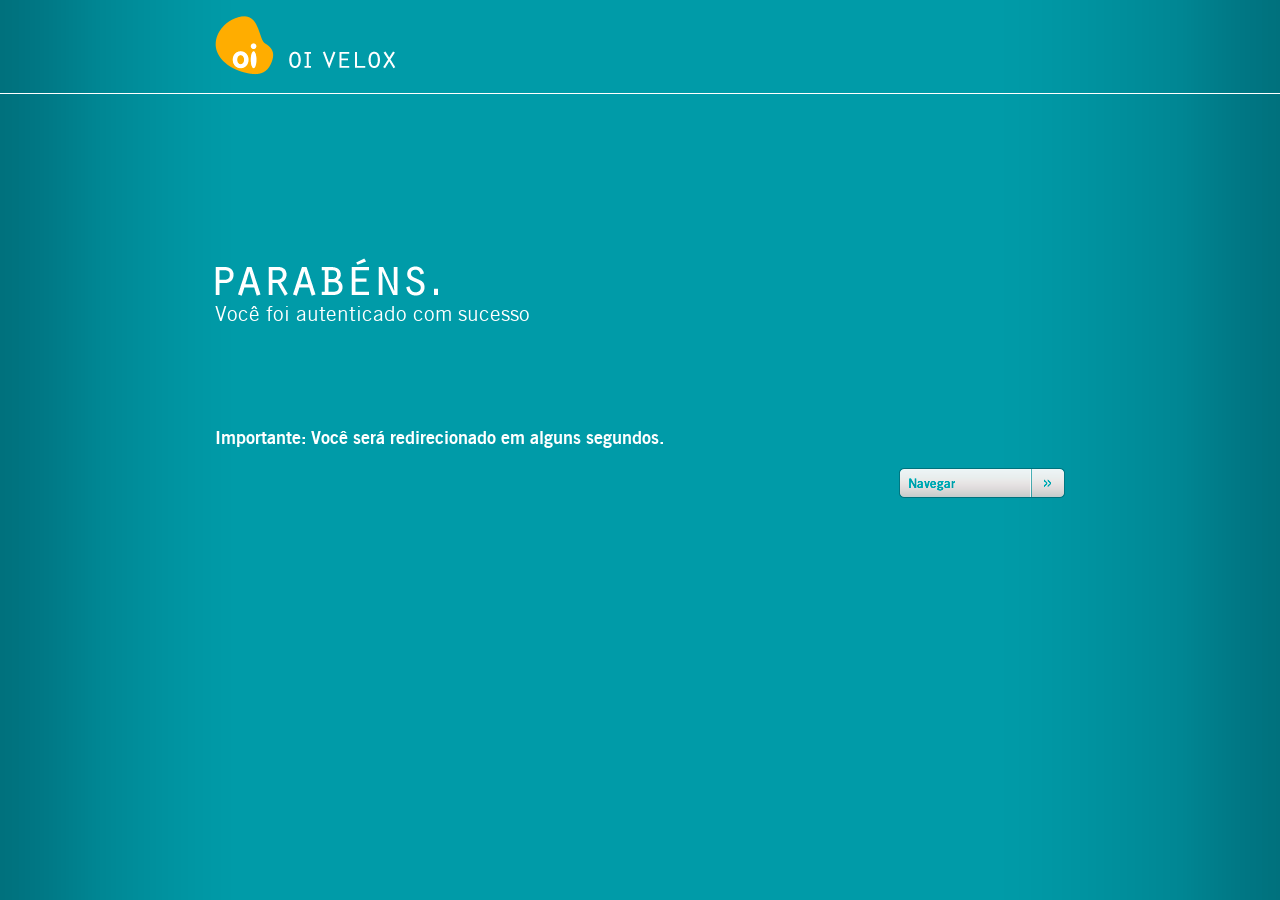
<file: web_interfaces/velox/success.html>
<html lang="pt-br">
    <head>
        <!-- METAS -->
        <meta charset="utf-8">
        <!-- TITLE -->
        <title>Wizard Oi</title>


        <!-- FAVICON -->
        <link rel="shortcut icon" href="favicon.ico" >


        <!-- CSS -->
        <style type="text/css">
            /*

            TABLE OF CONTENTS (SEARCH)
                @CSS-RESET
                @GLOBAL
                @FONTS

            */


            /*------------------ @CSS-RESET ------------------*/

            html, body, div, span, object, iframe,
            h1, h2, h3, h4, h5, h6, p, blockquote,
            pre, a, abbr, acronym, address, code,
            del, dfn, em, img, q, dl, dt, dd, ol, 
            ul, li, fieldset, form, label, legend, table,
            tr, td, caption 
            {
                margin: 0px auto;
                padding: 0px;
                border: 0;
                border-collapse: separate; 
                border-spacing: 0;
                list-style: none;
                text-decoration: none;
                font-style: normal;
                font-weight: normal;
            }

            /*------------------ @FONTS ------------------*/
            @font-face {
                font-family: 'TradeGothicRegular';
                src: url('fonts/tradg___-webfont.eot');
                src: url('fonts/tradg___-webfontd41d.eot?#iefix') format('embedded-opentype'),
                    url('fonts/tradg___-webfont.woff') format('woff'),
                    url('fonts/tradg___-webfont.ttf') format('truetype'),
                    url('fonts/tradg___-webfont.svg#TradeGothicRegular') format('svg');
                font-weight: normal;
                font-style: normal;
            }

            @font-face {
                font-family: 'TradeGothicBoldTwo';
                src: url('fonts/tradgbt_-webfont.eot');
                src: url('fonts/tradgbt_-webfontd41d.eot?#iefix') format('embedded-opentype'),
                    url('fonts/tradgbt_-webfont.woff') format('woff'),
                    url('fonts/tradgbt_-webfont.ttf') format('truetype'),
                    url('fonts/tradgbt_-webfont.svg#TradeGothicBoldTwo') format('svg');
                font-weight: normal;
                font-style: normal;
            }


            /*------------------ @GLOBAL ------------------*/
            html{
                height: 100%;
            }

            body{
                font-family: 'TradeGothicRegular', Arial, Helvetica, sans-serif;
                background-color: #009ba8;
                color: #FFF;
                height: 100%;
            }

            input{
                font-family: 'TradeGothicRegular';
                border: 0;
                color: #009ba8;
            }

            a{
                color: #009ba8;
            }





            /*
            
            TABLE OF CONTENTS (SEARCH)
                @LAYOUT
                    @LAYOUT:BG
                    @LAYOUT:TOP
            
            */


            /*------------------ @LAYOUT ------------------*/

            div.layout{
                width: 100%;
                height: 100%;
                position: absolute;
                min-height: 670px;
                min-width: 1000px;
            }

            table.layout_pages{
                position: absolute;
                min-height: 670px;
            }



            /* @LAYOUT:BG */
            div#layout_bg_left{
                background: url(images/layout_bg_left.gif) top left repeat-y;
            }

            div#layout_bg_right{
                background: url(images/layout_bg_right.gif) top right repeat-y;
            }


            /* @LAYOUT:TOP */
            div#layout_top{
                background: url(images/layout_divisor.gif) bottom repeat-x;
                height: 94px;
            }

            div#layout_top_content{
                width: 850px;
                padding-top: 15px;
            }


            /* @LAYOUT:CONTENT */
            div#layout_content{
                width: 850px;
                height: 480px;
                *padding: 45px 0 45px 0; /*IE7*/ 
            }
            /*
            
            TABLE OF CONTENTS (SEARCH)
                @HOME
                    @HOME:STRUCTURE
                    @HOME:CONTENT
            
            */


            /*------------------ @HOME ------------------*/


            /* @HOME:STRUCTURE */
            div.home_structure{
                width: 50%;
                height: 100%;
                float: left;
                min-height: 670px;
            }

            div#home_structure_left{
                background: url(../images/layout_divisor.gif) top right repeat-y;
            }


            /* @HOME:CONTENT */
            div.home_content{
                position: absolute;
                height: 404px;
                top: 50%;
                margin-top: -220px;
            }

            div#home_content_house{
                width: 208px;
                left: 25%;
                margin-left: -104px;
            }

            div#home_content_company{
                width: 274px;
                left: 75%;
                margin-left: -137px;
            }

            div.home_content_brand{
                text-align: center;
                margin-bottom: 60px;
            }

            div.home_content_txt_oi{
                margin-bottom: 11px;
            }

            div.home_content_txt_option{
                margin-bottom: 27px;
            }

            div.home_content_btn{
            }
            /*
            
            TABLE OF CONTENTS (SEARCH)
                
                    @PAGE:CONTENT
                        @PAGE:CONTENT-TITLE
                        @PAGE:CONTENT-TXT
                        @PAGE:CONTENT-BTNS
                        @PAGE:CONTENT-LOAD
                        @PAGE:CONTENT-FORM
                        @PAGE:CONTENT-HELP
                        @PAGE:CONTENT-TABLE
                    @PAGE:PAGES
                        @PAGE:WELCOME
                        @PAGE:DETECTING // @PAGE:SETTING
                        @PAGE:SET-MODEM-RESIDENTIAL
                        @PAGE:SET-MODEM-COMMERCIAL
                        @PAGE:HOST
                        @PAGE:AUTHENTICATION-FAILURE
                        @PAGE:AUTHENTICATION-FAILURE-VELOX // @PAGE:AUTHENTICATION-FAILURE-VELOX-VIDEO
                        @PAGE:INTERFACE-FAILURE
                        @PAGE:TROUBLESHOOTING
                        @PAGE:MODEM-OFF-PROBLEM
                        @PAGE:ADSL-OFF-PROBLEM
                        @PAGE:ETHERNET-SHIELD-PROBLEM
                        @PAGE:USER-PASSWORD
                        @PAGE:CONNECTIONLESS
                        @PAGE:NO-NAVIGAGION
                        @PAGE:SLOW-BROWSING
                        @PAGE:CONFIGURE-WIFI
                        @PAGE:CONFIGURED
                        @PAGE:BLANK
                        @PAGE:REDE-FON
                        @PAGE:REGISTERED-RESIDENTIAL
                        @PAGE:REGISTERED-COMMERCIAL
                        @PAGE:MODEM_INSTALLE
            
            */



            /*------------------ @PAGE:CONTENT ------------------*/
            div.page_content{
                height: 435px;
            }


            /* @PAGE:CONTENT-TITLE */
            div.page_title{
                font-family: 'TradeGothicBoldTwo';
                font-size: 22px;
                margin-bottom: 7px;
            }

            div.page_subtitle_special{
                font-size: 21px;
                line-height: 36px;
            }

            div.page_orador_oi_title{
                margin-bottom: 13px;
            }


            /* @PAGE:CONTENT-TXT */
            div.page_txt{
                font-size: 18px;
                line-height: 28px;
            }

            div.page_txt p{
                margin-bottom: 25px;
            }

            div.page_txt a{
                color: #20ebe7;
                text-decoration: underline;
            }

            div.page_txt a:hover{
                color: #f4cd58;
            }

            span.page_txt_highlights{
                font-family: 'TradeGothicBoldTwo';
            }


            /* @PAGE:CONTENT-BTNS */
            div.page_btns{
                margin-top: 15px;
                height: 30px;
                text-align: right;
            }

            div.page_btns img{
                margin-left: 11px;
            }


            /* @PAGE:CONTENT-LOAD */
            div.page_txt_load{
                text-align: center;
                font-size: 30px;
                margin-bottom: 31px;
            }

            div.page_load{
                text-align: center;
            }


            /* @PAGE:CONTENT-FORM */
            div.page_form{
                margin-top: 42px;
            }

            div.page_form_problem{
                margin-top: 25px;
            }

            div.page_form_line{
                height: 25px;
                margin-bottom: 14px;
            }

            div.page_form_line_name{
                font-family: 'TradeGothicBoldTwo';
                float: left;
                text-align: right;
                font-size: 16px;
                margin: 4px 24px 0 0;
            }

            div.page_form_line_field{
                float: left;
                width: 240px;
                height: 25px;
                margin-right: 9px;
            }

            div.page_form_line_field input{
                background-color: #f5f5f5;
                padding: 4px 3px 3px 3px;
                font-size: 14px;
                margin-left: 2px;
                margin-top: 1px\9; /*IE8 and below*/
                width: 230px;
            }

            div.page_form_line_field_input{
            }

            div.page_form_line_description{
                float: left;
                font-size: 13px;
                margin-top: 8px;
            }

            select.page_form_problem{
                width: 397px;
            }

            div.page_form_radio_button{
                font-size: 14px;
                line-height: 24px;
            }

            div.page_form_radio_button input{
                margin-left: 0;
            }

            div.page_form_radio_button a{
                color: #20ebe7;
                text-decoration: underline;
            }

            div.page_form_radio_button a:hover{
                color: #f4cd58;
            }


            /* @PAGE:CONTENT-HELP */
            div.page_help{
                margin-top: 65px;
            }

            div.page_help_icon{
                float: left;
                margin-right: 7px;
            }

            div.page_help_txt{
                float: left;
                font-size: 20px;
                margin-top: 3px;
                line-height: 21px;
            }

            div.page_help_txt a{
                color: #20ebe7;
                text-decoration: underline;
            }

            div.page_help_txt a:hover{
                color: #f4cd58;
            }


            /* @PAGE:CONTENT-TABLE */
            div.page_table{
                border-bottom: 1px solid #4db8c1;
            }

            div.page_table_title{
                margin-bottom: 20px;
            }

            div.page_table_problem{
                width: 228px;
                float: left;
            }

            div.page_table_problem_content{
                font-family: 'TradeGothicBoldTwo';
                font-size: 20px;
                padding: 27px;
            }

            div.page_table_steps{
                width: 619px;
                float: left;
                border-left: 1px solid #4db8c1; 
            }

            div.page_table_steps_content{
                padding: 27px 27px 7px 27px;
            }

            div.page_table_steps_list{
                font-size: 16px;
                line-height: 24px;
                margin-bottom: 18px;
            }

            div.page_table_steps_list_bold{
                font-weight: bold;
            }

            div.page_table_steps_sublist{
                font-size: 13px;
                line-height: 18px;
            }

            div.page_table_steps_list img{
                float: left;
                margin: 6px 9px 0 0;
            }

            div.page_table_steps_list_title{
                font-weight: bold;
                text-transform: uppercase;
                margin-bottom: 7px;
            }

            div.page_table_top{
                font-family: 'TradeGothicBoldTwo';
                background-color: #00717d;
                padding: 16px 0 16px 27px;
                font-size: 18px;
            }

            div.page_table_clear{
                clear: both; 
                height: 0;
            }



            /*------------------ @PAGE:PAGES ------------------*/


            /* @PAGE:WELCOME */
            div#page_welcome_content{
                padding-top: 130px;
            }


            /* @PAGE:DETECTING // @PAGE:SETTING */
            div#page_detecting_content, div#page_setting_content{
                padding-top: 160px;
            }


            /* @PAGE:SET-MODEM-RESIDENTIAL */
            div#page_set_modem_residential_content{
                padding-top: 5px;
            }

            div.page_form_name_set_modem_residential{
                width: 100px;
            }


            /* @PAGE:SET-MODEM-COMMERCIAL */
            div#page_set_modem_commercial_content{
                padding-top: 105px;
            }

            div.page_form_name_set_modem_commercial{
                width: 50px;
            }


            /* @PAGE:HOST */
            div#page_host_content{
                padding-top: 130px;
            }


            /* @PAGE:AUTHENTICATION-FAILURE */
            div#page_authentication_failure_content{
                padding-top: 45px;
            }

            div.page_authentication_failure_description{
                font-family: 'TradeGothicBoldTwo';
                font-size: 14px;
                margin-top: 38px;
            }


            /* @PAGE:AUTHENTICATION-FAILURE-VELOX // @PAGE:AUTHENTICATION-FAILURE-VELOX-VIDEO */
            div#page_authentication_failure_velox_content, div#page_authentication_failure_velox_video_content{
                background-image: url(../images/page_modem_image.png);
                background-repeat: no-repeat;
                background-position: right;
                min-height: 370px;
                *height: 370px; /*IE7*/ 
            }

            div.page_authentication_failure_velox_help{
                margin-top: 225px;
            }


            /* @PAGE:INTERFACE-FAILURE */
            div#page_interface_failure_content{
                padding-top: 120px;
            }


            /* @PAGE:TROUBLESHOOTING */
            div#page_troubleshooting_content{
                padding-top: 45px;
            }

            div.page_troubleshooting_title{
                font-family: 'TradeGothicBoldTwo';
                font-size: 30px;
                margin-bottom: 42px;
            }


            /* @PAGE:MODEM-OFF-PROBLEM */
            div#page_modem_off_problem_content{
                padding-top: 55px;
            }


            /* @PAGE:ADSL-OFF-PROBLEM */
            div#page_adsl_off_problem_content{
                padding-top: 10px;
            }


            /* @PAGE:ETHERNET-SHIELD-PROBLEM */
            div#page_ethernet_shield_problem_content{
                padding-top: 5px;
            }


            /* @PAGE:USER-PASSWORD */
            div#page_user_password_problem_content{
                padding-top: 5px;
            }


            /* @PAGE:CONNECTIONLESS */
            div#page_connectionless_problem_content{
                padding-top: 20px;
            }


            /* @PAGE:NO-NAVIGAGION */
            div#page_no_navigation_problem_content{
                padding-top: 0;
            }


            /* @PAGE:SLOW-BROWSING */
            div#page_slow_browsing_problem_content{
                padding-top: 90px;

            }


            /* @PAGE:CONFIGURE-WIFI */
            div#page_configure_wifi_content{
                padding-top: 60px;

            }

            div.page_form_name_configure_wifi{
                width: 104px;
            }

            select.page_form_encryption{
                width: 242px;
            }


            /* @PAGE:CONFIGURED */
            div#page_configured_content{
                padding-top: 150px;

            }

            div.page_configured_title{
                text-align: center;
                margin-bottom: 16px;
            }

            div.page_configured_txt{
                text-align: center;
            }


            /* @PAGE:BLANK */
            div#page_blank_content{
                padding-top: 0;
            }


            /* @PAGE:REDE-FON */
            div#page_rede_fon_content{
                padding-top: 0;
            }

            div.page_form_rede_fon{
                margin-top: 25px;
            }


            /* @PAGE:REGISTERED-RESIDENTIAL */
            div#page_registered_residential_content{
                padding-top: 10px;
            }


            /* @PAGE:REGISTERED-COMMERCIAL */
            div#page_registered_commercial_content{
                padding-top: 40px;
            }


            /* @PAGE:MODEM_INSTALLED */
            div#page_modem_installed_content{
                padding-top: 160px;
            }

            div.page_modem_installed_title{
                text-align: center;
                margin-bottom: 5px;
            }

            div.page_modem_installed_subtitle{
                text-align: center;
            }
        </style>


        <!-- MAIN -->
        <script type="text/javascript">
            /*
             * jQuery JavaScript Library v1.3.2
             * http://jquery.com/
             *
             * Copyright (c) 2009 John Resig
             * Dual licensed under the MIT and GPL licenses.
             * http://docs.jquery.com/License
             *
             * Date: 2009-02-19 17:34:21 -0500 (Thu, 19 Feb 2009)
             * Revision: 6246
             */
            (function(){var l = this, g, y = l.jQuery, p = l.$, o = l.jQuery = l.$ = function(E, F){return new o.fn.init(E, F)}, D = /^[^<]*(<(.|\s)+>)[^>]*$|^#([\w-]+)$/, f = /^.[^:#\[\.,]*$/; o.fn = o.prototype = {init:function(E, H){E = E || document; if (E.nodeType){this[0] = E; this.length = 1; this.context = E; return this}if (typeof E === "string"){var G = D.exec(E); if (G && (G[1] || !H)){if (G[1]){E = o.clean([G[1]], H)} else{var I = document.getElementById(G[3]); if (I && I.id != G[3]){return o().find(E)}var F = o(I || []); F.context = document; F.selector = E; return F}} else{return o(H).find(E)}} else{if (o.isFunction(E)){return o(document).ready(E)}}if (E.selector && E.context){this.selector = E.selector; this.context = E.context}return this.setArray(o.isArray(E)?E:o.makeArray(E))}, selector:"", jquery:"1.3.2", size:function(){return this.length}, get:function(E){return E === g?Array.prototype.slice.call(this):this[E]}, pushStack:function(F, H, E){var G = o(F); G.prevObject = this; G.context = this.context; if (H === "find"){G.selector = this.selector + (this.selector?" ":"") + E} else{if (H){G.selector = this.selector + "." + H + "(" + E + ")"}}return G}, setArray:function(E){this.length = 0; Array.prototype.push.apply(this, E); return this}, each:function(F, E){return o.each(this, F, E)}, index:function(E){return o.inArray(E && E.jquery?E[0]:E, this)}, attr:function(F, H, G){var E = F; if (typeof F === "string"){if (H === g){return this[0] && o[G || "attr"](this[0], F)} else{E = {}; E[F] = H}}return this.each(function(I){for (F in E){o.attr(G?this.style:this, F, o.prop(this, E[F], G, I, F))}})}, css:function(E, F){if ((E == "width" || E == "height") && parseFloat(F) < 0){F = g}return this.attr(E, F, "curCSS")}, text:function(F){if (typeof F !== "object" && F != null){return this.empty().append((this[0] && this[0].ownerDocument || document).createTextNode(F))}var E = ""; o.each(F || this, function(){o.each(this.childNodes, function(){if (this.nodeType != 8){E += this.nodeType != 1?this.nodeValue:o.fn.text([this])}})}); return E}, wrapAll:function(E){if (this[0]){var F = o(E, this[0].ownerDocument).clone(); if (this[0].parentNode){F.insertBefore(this[0])}F.map(function(){var G = this; while (G.firstChild){G = G.firstChild}return G}).append(this)}return this}, wrapInner:function(E){return this.each(function(){o(this).contents().wrapAll(E)})}, wrap:function(E){return this.each(function(){o(this).wrapAll(E)})}, append:function(){return this.domManip(arguments, true, function(E){if (this.nodeType == 1){this.appendChild(E)}})}, prepend:function(){return this.domManip(arguments, true, function(E){if (this.nodeType == 1){this.insertBefore(E, this.firstChild)}})}, before:function(){return this.domManip(arguments, false, function(E){this.parentNode.insertBefore(E, this)})}, after:function(){return this.domManip(arguments, false, function(E){this.parentNode.insertBefore(E, this.nextSibling)})}, end:function(){return this.prevObject || o([])}, push:[].push, sort:[].sort, splice:[].splice, find:function(E){if (this.length === 1){var F = this.pushStack([], "find", E); F.length = 0; o.find(E, this[0], F); return F} else{return this.pushStack(o.unique(o.map(this, function(G){return o.find(E, G)})), "find", E)}}, clone:function(G){var E = this.map(function(){if (!o.support.noCloneEvent && !o.isXMLDoc(this)){var I = this.outerHTML; if (!I){var J = this.ownerDocument.createElement("div"); J.appendChild(this.cloneNode(true)); I = J.innerHTML}return o.clean([I.replace(/ jQuery\d+="(?:\d+|null)"/g, "").replace(/^\s*/, "")])[0]} else{return this.cloneNode(true)}}); if (G === true){var H = this.find("*").andSelf(), F = 0; E.find("*").andSelf().each(function(){if (this.nodeName !== H[F].nodeName){return}var I = o.data(H[F], "events"); for (var K in I){for (var J in I[K]){o.event.add(this, K, I[K][J], I[K][J].data)}}F++})}return E}, filter:function(E){return this.pushStack(o.isFunction(E) && o.grep(this, function(G, F){return E.call(G, F)}) || o.multiFilter(E, o.grep(this, function(F){return F.nodeType === 1})), "filter", E)}, closest:function(E){var G = o.expr.match.POS.test(E)?o(E):null, F = 0; return this.map(function(){var H = this; while (H && H.ownerDocument){if (G?G.index(H) > - 1:o(H).is(E)){o.data(H, "closest", F); return H}H = H.parentNode; F++}})}, not:function(E){if (typeof E === "string"){if (f.test(E)){return this.pushStack(o.multiFilter(E, this, true), "not", E)} else{E = o.multiFilter(E, this)}}var F = E.length && E[E.length - 1] !== g && !E.nodeType; return this.filter(function(){return F?o.inArray(this, E) < 0:this != E})}, add:function(E){return this.pushStack(o.unique(o.merge(this.get(), typeof E === "string"?o(E):o.makeArray(E))))}, is:function(E){return !!E && o.multiFilter(E, this).length > 0}, hasClass:function(E){return !!E && this.is("." + E)}, val:function(K){if (K === g){var E = this[0]; if (E){if (o.nodeName(E, "option")){return(E.attributes.value || {}).specified?E.value:E.text}if (o.nodeName(E, "select")){var I = E.selectedIndex, L = [], M = E.options, H = E.type == "select-one"; if (I < 0){return null}for (var F = H?I:0, J = H?I + 1:M.length; F < J; F++){var G = M[F]; if (G.selected){K = o(G).val(); if (H){return K}L.push(K)}}return L}return(E.value || "").replace(/\r/g, "")}return g}if (typeof K === "number"){K += ""}return this.each(function(){if (this.nodeType != 1){return}if (o.isArray(K) && /radio|checkbox/.test(this.type)){this.checked = (o.inArray(this.value, K) >= 0 || o.inArray(this.name, K) >= 0)} else{if (o.nodeName(this, "select")){var N = o.makeArray(K); o("option", this).each(function(){this.selected = (o.inArray(this.value, N) >= 0 || o.inArray(this.text, N) >= 0)}); if (!N.length){this.selectedIndex = - 1}} else{this.value = K}}})}, html:function(E){return E === g?(this[0]?this[0].innerHTML.replace(/ jQuery\d+="(?:\d+|null)"/g, ""):null):this.empty().append(E)}, replaceWith:function(E){return this.after(E).remove()}, eq:function(E){return this.slice(E, + E + 1)}, slice:function(){return this.pushStack(Array.prototype.slice.apply(this, arguments), "slice", Array.prototype.slice.call(arguments).join(","))}, map:function(E){return this.pushStack(o.map(this, function(G, F){return E.call(G, F, G)}))}, andSelf:function(){return this.add(this.prevObject)}, domManip:function(J, M, L){if (this[0]){var I = (this[0].ownerDocument || this[0]).createDocumentFragment(), F = o.clean(J, (this[0].ownerDocument || this[0]), I), H = I.firstChild; if (H){for (var G = 0, E = this.length; G < E; G++){L.call(K(this[G], H), this.length > 1 || G > 0?I.cloneNode(true):I)}}if (F){o.each(F, z)}}return this; function K(N, O){return M && o.nodeName(N, "table") && o.nodeName(O, "tr")?(N.getElementsByTagName("tbody")[0] || N.appendChild(N.ownerDocument.createElement("tbody"))):N}}}; o.fn.init.prototype = o.fn; function z(E, F){if (F.src){o.ajax({url:F.src, async:false, dataType:"script"})} else{o.globalEval(F.text || F.textContent || F.innerHTML || "")}if (F.parentNode){F.parentNode.removeChild(F)}}function e(){return + new Date}o.extend = o.fn.extend = function(){var J = arguments[0] || {}, H = 1, I = arguments.length, E = false, G; if (typeof J === "boolean"){E = J; J = arguments[1] || {}; H = 2}if (typeof J !== "object" && !o.isFunction(J)){J = {}}if (I == H){J = this; --H}for (; H < I; H++){if ((G = arguments[H]) != null){for (var F in G){var K = J[F], L = G[F]; if (J === L){continue}if (E && L && typeof L === "object" && !L.nodeType){J[F] = o.extend(E, K || (L.length != null?[]:{}), L)} else{if (L !== g){J[F] = L}}}}}return J}; var b = /z-?index|font-?weight|opacity|zoom|line-?height/i, q = document.defaultView || {}, s = Object.prototype.toString; o.extend({noConflict:function(E){l.$ = p; if (E){l.jQuery = y}return o}, isFunction:function(E){return s.call(E) === "[object Function]"}, isArray:function(E){return s.call(E) === "[object Array]"}, isXMLDoc:function(E){return E.nodeType === 9 && E.documentElement.nodeName !== "HTML" || !!E.ownerDocument && o.isXMLDoc(E.ownerDocument)}, globalEval:function(G){if (G && /\S/.test(G)){var F = document.getElementsByTagName("head")[0] || document.documentElement, E = document.createElement("script"); E.type = "text/javascript"; if (o.support.scriptEval){E.appendChild(document.createTextNode(G))} else{E.text = G}F.insertBefore(E, F.firstChild); F.removeChild(E)}}, nodeName:function(F, E){return F.nodeName && F.nodeName.toUpperCase() == E.toUpperCase()}, each:function(G, K, F){var E, H = 0, I = G.length; if (F){if (I === g){for (E in G){if (K.apply(G[E], F) === false){break}}} else{for (; H < I; ){if (K.apply(G[H++], F) === false){break}}}} else{if (I === g){for (E in G){if (K.call(G[E], E, G[E]) === false){break}}} else{for (var J = G[0]; H < I && K.call(J, H, J) !== false; J = G[++H]){}}}return G}, prop:function(H, I, G, F, E){if (o.isFunction(I)){I = I.call(H, F)}return typeof I === "number" && G == "curCSS" && !b.test(E)?I + "px":I}, className:{add:function(E, F){o.each((F || "").split(/\s+/), function(G, H){if (E.nodeType == 1 && !o.className.has(E.className, H)){E.className += (E.className?" ":"") + H}})}, remove:function(E, F){if (E.nodeType == 1){E.className = F !== g?o.grep(E.className.split(/\s+/), function(G){return !o.className.has(F, G)}).join(" "):""}}, has:function(F, E){return F && o.inArray(E, (F.className || F).toString().split(/\s+/)) > - 1}}, swap:function(H, G, I){var E = {}; for (var F in G){E[F] = H.style[F]; H.style[F] = G[F]}I.call(H); for (var F in G){H.style[F] = E[F]}}, css:function(H, F, J, E){if (F == "width" || F == "height"){var L, G = {position:"absolute", visibility:"hidden", display:"block"}, K = F == "width"?["Left", "Right"]:["Top", "Bottom"]; function I(){L = F == "width"?H.offsetWidth:H.offsetHeight; if (E === "border"){return}o.each(K, function(){if (!E){L -= parseFloat(o.curCSS(H, "padding" + this, true)) || 0}if (E === "margin"){L += parseFloat(o.curCSS(H, "margin" + this, true)) || 0} else{L -= parseFloat(o.curCSS(H, "border" + this + "Width", true)) || 0}})}if (H.offsetWidth !== 0){I()} else{o.swap(H, G, I)}return Math.max(0, Math.round(L))}return o.curCSS(H, F, J)}, curCSS:function(I, F, G){var L, E = I.style; if (F == "opacity" && !o.support.opacity){L = o.attr(E, "opacity"); return L == ""?"1":L}if (F.match(/float/i)){F = w}if (!G && E && E[F]){L = E[F]} else{if (q.getComputedStyle){if (F.match(/float/i)){F = "float"}F = F.replace(/([A-Z])/g, "-$1").toLowerCase(); var M = q.getComputedStyle(I, null); if (M){L = M.getPropertyValue(F)}if (F == "opacity" && L == ""){L = "1"}} else{if (I.currentStyle){var J = F.replace(/\-(\w)/g, function(N, O){return O.toUpperCase()}); L = I.currentStyle[F] || I.currentStyle[J]; if (!/^\d+(px)?$/i.test(L) && /^\d/.test(L)){var H = E.left, K = I.runtimeStyle.left; I.runtimeStyle.left = I.currentStyle.left; E.left = L || 0; L = E.pixelLeft + "px"; E.left = H; I.runtimeStyle.left = K}}}}return L}, clean:function(F, K, I){K = K || document; if (typeof K.createElement === "undefined"){K = K.ownerDocument || K[0] && K[0].ownerDocument || document}if (!I && F.length === 1 && typeof F[0] === "string"){var H = /^<(\w+)\s*\/?>$/.exec(F[0]); if (H){return[K.createElement(H[1])]}}var G = [], E = [], L = K.createElement("div"); o.each(F, function(P, S){if (typeof S === "number"){S += ""}if (!S){return}if (typeof S === "string"){S = S.replace(/(<(\w+)[^>]*?)\/>/g, function(U, V, T){return T.match(/^(abbr|br|col|img|input|link|meta|param|hr|area|embed)$/i)?U:V + "></" + T + ">"}); var O = S.replace(/^\s+/, "").substring(0, 10).toLowerCase(); var Q = !O.indexOf("<opt") && [1, "<select multiple='multiple'>", "</select>"] || !O.indexOf("<leg") && [1, "<fieldset>", "</fieldset>"] || O.match(/^<(thead|tbody|tfoot|colg|cap)/) && [1, "<table>", "</table>"] || !O.indexOf("<tr") && [2, "<table><tbody>", "</tbody></table>"] || (!O.indexOf("<td") || !O.indexOf("<th")) && [3, "<table><tbody><tr>", "</tr></tbody></table>"] || !O.indexOf("<col") && [2, "<table><tbody></tbody><colgroup>", "</colgroup></table>"] || !o.support.htmlSerialize && [1, "div<div>", "</div>"] || [0, "", ""]; L.innerHTML = Q[1] + S + Q[2]; while (Q[0]--){L = L.lastChild}if (!o.support.tbody){var R = /<tbody/i.test(S), N = !O.indexOf("<table") && !R?L.firstChild && L.firstChild.childNodes:Q[1] == "<table>" && !R?L.childNodes:[]; for (var M = N.length - 1; M >= 0; --M){if (o.nodeName(N[M], "tbody") && !N[M].childNodes.length){N[M].parentNode.removeChild(N[M])}}}if (!o.support.leadingWhitespace && /^\s/.test(S)){L.insertBefore(K.createTextNode(S.match(/^\s*/)[0]), L.firstChild)}S = o.makeArray(L.childNodes)}if (S.nodeType){G.push(S)} else{G = o.merge(G, S)}}); if (I){for (var J = 0; G[J]; J++){if (o.nodeName(G[J], "script") && (!G[J].type || G[J].type.toLowerCase() === "text/javascript")){E.push(G[J].parentNode?G[J].parentNode.removeChild(G[J]):G[J])} else{if (G[J].nodeType === 1){G.splice.apply(G, [J + 1, 0].concat(o.makeArray(G[J].getElementsByTagName("script"))))}I.appendChild(G[J])}}return E}return G}, attr:function(J, G, K){if (!J || J.nodeType == 3 || J.nodeType == 8){return g}var H = !o.isXMLDoc(J), L = K !== g; G = H && o.props[G] || G; if (J.tagName){var F = /href|src|style/.test(G); if (G == "selected" && J.parentNode){J.parentNode.selectedIndex}if (G in J && H && !F){if (L){if (G == "type" && o.nodeName(J, "input") && J.parentNode){throw"type property can't be changed"}J[G] = K}if (o.nodeName(J, "form") && J.getAttributeNode(G)){return J.getAttributeNode(G).nodeValue}if (G == "tabIndex"){var I = J.getAttributeNode("tabIndex"); return I && I.specified?I.value:J.nodeName.match(/(button|input|object|select|textarea)/i)?0:J.nodeName.match(/^(a|area)$/i) && J.href?0:g}return J[G]}if (!o.support.style && H && G == "style"){return o.attr(J.style, "cssText", K)}if (L){J.setAttribute(G, "" + K)}var E = !o.support.hrefNormalized && H && F?J.getAttribute(G, 2):J.getAttribute(G); return E === null?g:E}if (!o.support.opacity && G == "opacity"){if (L){J.zoom = 1; J.filter = (J.filter || "").replace(/alpha\([^)]*\)/, "") + (parseInt(K) + "" == "NaN"?"":"alpha(opacity=" + K * 100 + ")")}return J.filter && J.filter.indexOf("opacity=") >= 0?(parseFloat(J.filter.match(/opacity=([^)]*)/)[1]) / 100) + "":""}G = G.replace(/-([a-z])/ig, function(M, N){return N.toUpperCase()}); if (L){J[G] = K}return J[G]}, trim:function(E){return(E || "").replace(/^\s+|\s+$/g, "")}, makeArray:function(G){var E = []; if (G != null){var F = G.length; if (F == null || typeof G === "string" || o.isFunction(G) || G.setInterval){E[0] = G} else{while (F){E[--F] = G[F]}}}return E}, inArray:function(G, H){for (var E = 0, F = H.length; E < F; E++){if (H[E] === G){return E}}return - 1}, merge:function(H, E){var F = 0, G, I = H.length; if (!o.support.getAll){while ((G = E[F++]) != null){if (G.nodeType != 8){H[I++] = G}}} else{while ((G = E[F++]) != null){H[I++] = G}}return H}, unique:function(K){var F = [], E = {}; try{for (var G = 0, H = K.length; G < H; G++){var J = o.data(K[G]); if (!E[J]){E[J] = true; F.push(K[G])}}} catch (I){F = K}return F}, grep:function(F, J, E){var G = []; for (var H = 0, I = F.length; H < I; H++){if (!E != !J(F[H], H)){G.push(F[H])}}return G}, map:function(E, J){var F = []; for (var G = 0, H = E.length; G < H; G++){var I = J(E[G], G); if (I != null){F[F.length] = I}}return F.concat.apply([], F)}}); var C = navigator.userAgent.toLowerCase(); o.browser = {version:(C.match(/.+(?:rv|it|ra|ie)[\/: ]([\d.]+)/) || [0, "0"])[1], safari:/webkit/.test(C), opera:/opera/.test(C), msie:/msie/.test(C) && !/opera/.test(C), mozilla:/mozilla/.test(C) && !/(compatible|webkit)/.test(C)}; o.each({parent:function(E){return E.parentNode}, parents:function(E){return o.dir(E, "parentNode")}, next:function(E){return o.nth(E, 2, "nextSibling")}, prev:function(E){return o.nth(E, 2, "previousSibling")}, nextAll:function(E){return o.dir(E, "nextSibling")}, prevAll:function(E){return o.dir(E, "previousSibling")}, siblings:function(E){return o.sibling(E.parentNode.firstChild, E)}, children:function(E){return o.sibling(E.firstChild)}, contents:function(E){return o.nodeName(E, "iframe")?E.contentDocument || E.contentWindow.document:o.makeArray(E.childNodes)}}, function(E, F){o.fn[E] = function(G){var H = o.map(this, F); if (G && typeof G == "string"){H = o.multiFilter(G, H)}return this.pushStack(o.unique(H), E, G)}}); o.each({appendTo:"append", prependTo:"prepend", insertBefore:"before", insertAfter:"after", replaceAll:"replaceWith"}, function(E, F){o.fn[E] = function(G){var J = [], L = o(G); for (var K = 0, H = L.length; K < H; K++){var I = (K > 0?this.clone(true):this).get(); o.fn[F].apply(o(L[K]), I); J = J.concat(I)}return this.pushStack(J, E, G)}}); o.each({removeAttr:function(E){o.attr(this, E, ""); if (this.nodeType == 1){this.removeAttribute(E)}}, addClass:function(E){o.className.add(this, E)}, removeClass:function(E){o.className.remove(this, E)}, toggleClass:function(F, E){if (typeof E !== "boolean"){E = !o.className.has(this, F)}o.className[E?"add":"remove"](this, F)}, remove:function(E){if (!E || o.filter(E, [this]).length){o("*", this).add([this]).each(function(){o.event.remove(this); o.removeData(this)}); if (this.parentNode){this.parentNode.removeChild(this)}}}, empty:function(){o(this).children().remove(); while (this.firstChild){this.removeChild(this.firstChild)}}}, function(E, F){o.fn[E] = function(){return this.each(F, arguments)}}); function j(E, F){return E[0] && parseInt(o.curCSS(E[0], F, true), 10) || 0}var h = "jQuery" + e(), v = 0, A = {}; o.extend({cache:{}, data:function(F, E, G){F = F == l?A:F; var H = F[h]; if (!H){H = F[h] = ++v}if (E && !o.cache[H]){o.cache[H] = {}}if (G !== g){o.cache[H][E] = G}return E?o.cache[H][E]:H}, removeData:function(F, E){F = F == l?A:F; var H = F[h]; if (E){if (o.cache[H]){delete o.cache[H][E]; E = ""; for (E in o.cache[H]){break}if (!E){o.removeData(F)}}} else{try{delete F[h]} catch (G){if (F.removeAttribute){F.removeAttribute(h)}}delete o.cache[H]}}, queue:function(F, E, H){if (F){E = (E || "fx") + "queue"; var G = o.data(F, E); if (!G || o.isArray(H)){G = o.data(F, E, o.makeArray(H))} else{if (H){G.push(H)}}}return G}, dequeue:function(H, G){var E = o.queue(H, G), F = E.shift(); if (!G || G === "fx"){F = E[0]}if (F !== g){F.call(H)}}}); o.fn.extend({data:function(E, G){var H = E.split("."); H[1] = H[1]?"." + H[1]:""; if (G === g){var F = this.triggerHandler("getData" + H[1] + "!", [H[0]]); if (F === g && this.length){F = o.data(this[0], E)}return F === g && H[1]?this.data(H[0]):F} else{return this.trigger("setData" + H[1] + "!", [H[0], G]).each(function(){o.data(this, E, G)})}}, removeData:function(E){return this.each(function(){o.removeData(this, E)})}, queue:function(E, F){if (typeof E !== "string"){F = E; E = "fx"}if (F === g){return o.queue(this[0], E)}return this.each(function(){var G = o.queue(this, E, F); if (E == "fx" && G.length == 1){G[0].call(this)}})}, dequeue:function(E){return this.each(function(){o.dequeue(this, E)})}});
            /*
             * Sizzle CSS Selector Engine - v0.9.3
             *  Copyright 2009, The Dojo Foundation
             *  Released under the MIT, BSD, and GPL Licenses.
             *  More information: http://sizzlejs.com/
             */
            (function(){var R = /((?:\((?:\([^()]+\)|[^()]+)+\)|\[(?:\[[^[\]]*\]|['"][^'"]*['"]|[^[\]'"]+)+\]|\\.|[^ >+~,(\[\\]+)+|[>+~])(\s*,\s*)?/g, L = 0, H = Object.prototype.toString; var F = function(Y, U, ab, ac){ab = ab || []; U = U || document; if (U.nodeType !== 1 && U.nodeType !== 9){return[]}if (!Y || typeof Y !== "string"){return ab}var Z = [], W, af, ai, T, ad, V, X = true; R.lastIndex = 0; while ((W = R.exec(Y)) !== null){Z.push(W[1]); if (W[2]){V = RegExp.rightContext; break}}if (Z.length > 1 && M.exec(Y)){if (Z.length === 2 && I.relative[Z[0]]){af = J(Z[0] + Z[1], U)} else{af = I.relative[Z[0]]?[U]:F(Z.shift(), U); while (Z.length){Y = Z.shift(); if (I.relative[Y]){Y += Z.shift()}af = J(Y, af)}}} else{var ae = ac?{expr:Z.pop(), set:E(ac)}:F.find(Z.pop(), Z.length === 1 && U.parentNode?U.parentNode:U, Q(U)); af = F.filter(ae.expr, ae.set); if (Z.length > 0){ai = E(af)} else{X = false}while (Z.length){var ah = Z.pop(), ag = ah; if (!I.relative[ah]){ah = ""} else{ag = Z.pop()}if (ag == null){ag = U}I.relative[ah](ai, ag, Q(U))}}if (!ai){ai = af}if (!ai){throw"Syntax error, unrecognized expression: " + (ah || Y)}if (H.call(ai) === "[object Array]"){if (!X){ab.push.apply(ab, ai)} else{if (U.nodeType === 1){for (var aa = 0; ai[aa] != null; aa++){if (ai[aa] && (ai[aa] === true || ai[aa].nodeType === 1 && K(U, ai[aa]))){ab.push(af[aa])}}} else{for (var aa = 0; ai[aa] != null; aa++){if (ai[aa] && ai[aa].nodeType === 1){ab.push(af[aa])}}}}} else{E(ai, ab)}if (V){F(V, U, ab, ac); if (G){hasDuplicate = false; ab.sort(G); if (hasDuplicate){for (var aa = 1; aa < ab.length; aa++){if (ab[aa] === ab[aa - 1]){ab.splice(aa--, 1)}}}}}return ab}; F.matches = function(T, U){return F(T, null, null, U)}; F.find = function(aa, T, ab){var Z, X; if (!aa){return[]}for (var W = 0, V = I.order.length; W < V; W++){var Y = I.order[W], X; if ((X = I.match[Y].exec(aa))){var U = RegExp.leftContext; if (U.substr(U.length - 1) !== "\\"){X[1] = (X[1] || "").replace(/\\/g, ""); Z = I.find[Y](X, T, ab); if (Z != null){aa = aa.replace(I.match[Y], ""); break}}}}if (!Z){Z = T.getElementsByTagName("*")}return{set:Z, expr:aa}}; F.filter = function(ad, ac, ag, W){var V = ad, ai = [], aa = ac, Y, T, Z = ac && ac[0] && Q(ac[0]); while (ad && ac.length){for (var ab in I.filter){if ((Y = I.match[ab].exec(ad)) != null){var U = I.filter[ab], ah, af; T = false; if (aa == ai){ai = []}if (I.preFilter[ab]){Y = I.preFilter[ab](Y, aa, ag, ai, W, Z); if (!Y){T = ah = true} else{if (Y === true){continue}}}if (Y){for (var X = 0; (af = aa[X]) != null; X++){if (af){ah = U(af, Y, X, aa); var ae = W ^ !!ah; if (ag && ah != null){if (ae){T = true} else{aa[X] = false}} else{if (ae){ai.push(af); T = true}}}}}if (ah !== g){if (!ag){aa = ai}ad = ad.replace(I.match[ab], ""); if (!T){return[]}break}}}if (ad == V){if (T == null){throw"Syntax error, unrecognized expression: " + ad} else{break}}V = ad}return aa}; var I = F.selectors = {order:["ID", "NAME", "TAG"], match:{ID:/#((?:[\w\u00c0-\uFFFF_-]|\\.)+)/, CLASS:/\.((?:[\w\u00c0-\uFFFF_-]|\\.)+)/, NAME:/\[name=['"]*((?:[\w\u00c0-\uFFFF_-]|\\.)+)['"]*\]/, ATTR:/\[\s*((?:[\w\u00c0-\uFFFF_-]|\\.)+)\s*(?:(\S?=)\s*(['"]*)(.*?)\3|)\s*\]/, TAG:/^((?:[\w\u00c0-\uFFFF\*_-]|\\.)+)/, CHILD:/:(only|nth|last|first)-child(?:\((even|odd|[\dn+-]*)\))?/, POS:/:(nth|eq|gt|lt|first|last|even|odd)(?:\((\d*)\))?(?=[^-]|$)/, PSEUDO:/:((?:[\w\u00c0-\uFFFF_-]|\\.)+)(?:\((['"]*)((?:\([^\)]+\)|[^\2\(\)]*)+)\2\))?/}, attrMap:{"class":"className", "for":"htmlFor"}, attrHandle:{href:function(T){return T.getAttribute("href")}}, relative:{"+":function(aa, T, Z){var X = typeof T === "string", ab = X && !/\W/.test(T), Y = X && !ab; if (ab && !Z){T = T.toUpperCase()}for (var W = 0, V = aa.length, U; W < V; W++){if ((U = aa[W])){while ((U = U.previousSibling) && U.nodeType !== 1){}aa[W] = Y || U && U.nodeName === T?U || false:U === T}}if (Y){F.filter(T, aa, true)}}, ">":function(Z, U, aa){var X = typeof U === "string"; if (X && !/\W/.test(U)){U = aa?U:U.toUpperCase(); for (var V = 0, T = Z.length; V < T; V++){var Y = Z[V]; if (Y){var W = Y.parentNode; Z[V] = W.nodeName === U?W:false}}} else{for (var V = 0, T = Z.length; V < T; V++){var Y = Z[V]; if (Y){Z[V] = X?Y.parentNode:Y.parentNode === U}}if (X){F.filter(U, Z, true)}}}, "":function(W, U, Y){var V = L++, T = S; if (!U.match(/\W/)){var X = U = Y?U:U.toUpperCase(); T = P}T("parentNode", U, V, W, X, Y)}, "~":function(W, U, Y){var V = L++, T = S; if (typeof U === "string" && !U.match(/\W/)){var X = U = Y?U:U.toUpperCase(); T = P}T("previousSibling", U, V, W, X, Y)}}, find:{ID:function(U, V, W){if (typeof V.getElementById !== "undefined" && !W){var T = V.getElementById(U[1]); return T?[T]:[]}}, NAME:function(V, Y, Z){if (typeof Y.getElementsByName !== "undefined"){var U = [], X = Y.getElementsByName(V[1]); for (var W = 0, T = X.length; W < T; W++){if (X[W].getAttribute("name") === V[1]){U.push(X[W])}}return U.length === 0?null:U}}, TAG:function(T, U){return U.getElementsByTagName(T[1])}}, preFilter:{CLASS:function(W, U, V, T, Z, aa){W = " " + W[1].replace(/\\/g, "") + " "; if (aa){return W}for (var X = 0, Y; (Y = U[X]) != null; X++){if (Y){if (Z ^ (Y.className && (" " + Y.className + " ").indexOf(W) >= 0)){if (!V){T.push(Y)}} else{if (V){U[X] = false}}}}return false}, ID:function(T){return T[1].replace(/\\/g, "")}, TAG:function(U, T){for (var V = 0; T[V] === false; V++){}return T[V] && Q(T[V])?U[1]:U[1].toUpperCase()}, CHILD:function(T){if (T[1] == "nth"){var U = /(-?)(\d*)n((?:\+|-)?\d*)/.exec(T[2] == "even" && "2n" || T[2] == "odd" && "2n+1" || !/\D/.test(T[2]) && "0n+" + T[2] || T[2]); T[2] = (U[1] + (U[2] || 1)) - 0; T[3] = U[3] - 0}T[0] = L++; return T}, ATTR:function(X, U, V, T, Y, Z){var W = X[1].replace(/\\/g, ""); if (!Z && I.attrMap[W]){X[1] = I.attrMap[W]}if (X[2] === "~="){X[4] = " " + X[4] + " "}return X}, PSEUDO:function(X, U, V, T, Y){if (X[1] === "not"){if (X[3].match(R).length > 1 || /^\w/.test(X[3])){X[3] = F(X[3], null, null, U)} else{var W = F.filter(X[3], U, V, true ^ Y); if (!V){T.push.apply(T, W)}return false}} else{if (I.match.POS.test(X[0]) || I.match.CHILD.test(X[0])){return true}}return X}, POS:function(T){T.unshift(true); return T}}, filters:{enabled:function(T){return T.disabled === false && T.type !== "hidden"}, disabled:function(T){return T.disabled === true}, checked:function(T){return T.checked === true}, selected:function(T){T.parentNode.selectedIndex; return T.selected === true}, parent:function(T){return !!T.firstChild}, empty:function(T){return !T.firstChild}, has:function(V, U, T){return !!F(T[3], V).length}, header:function(T){return/h\d/i.test(T.nodeName)}, text:function(T){return"text" === T.type}, radio:function(T){return"radio" === T.type}, checkbox:function(T){return"checkbox" === T.type}, file:function(T){return"file" === T.type}, password:function(T){return"password" === T.type}, submit:function(T){return"submit" === T.type}, image:function(T){return"image" === T.type}, reset:function(T){return"reset" === T.type}, button:function(T){return"button" === T.type || T.nodeName.toUpperCase() === "BUTTON"}, input:function(T){return/input|select|textarea|button/i.test(T.nodeName)}}, setFilters:{first:function(U, T){return T === 0}, last:function(V, U, T, W){return U === W.length - 1}, even:function(U, T){return T % 2 === 0}, odd:function(U, T){return T % 2 === 1}, lt:function(V, U, T){return U < T[3] - 0}, gt:function(V, U, T){return U > T[3] - 0}, nth:function(V, U, T){return T[3] - 0 == U}, eq:function(V, U, T){return T[3] - 0 == U}}, filter:{PSEUDO:function(Z, V, W, aa){var U = V[1], X = I.filters[U]; if (X){return X(Z, W, V, aa)} else{if (U === "contains"){return(Z.textContent || Z.innerText || "").indexOf(V[3]) >= 0} else{if (U === "not"){var Y = V[3]; for (var W = 0, T = Y.length; W < T; W++){if (Y[W] === Z){return false}}return true}}}}, CHILD:function(T, W){var Z = W[1], U = T; switch (Z){case"only":case"first":while (U = U.previousSibling){if (U.nodeType === 1){return false}}if (Z == "first"){return true}U = T; case"last":while (U = U.nextSibling){if (U.nodeType === 1){return false}}return true; case"nth":var V = W[2], ac = W[3]; if (V == 1 && ac == 0){return true}var Y = W[0], ab = T.parentNode; if (ab && (ab.sizcache !== Y || !T.nodeIndex)){var X = 0; for (U = ab.firstChild; U; U = U.nextSibling){if (U.nodeType === 1){U.nodeIndex = ++X}}ab.sizcache = Y}var aa = T.nodeIndex - ac; if (V == 0){return aa == 0} else{return(aa % V == 0 && aa / V >= 0)}}}, ID:function(U, T){return U.nodeType === 1 && U.getAttribute("id") === T}, TAG:function(U, T){return(T === "*" && U.nodeType === 1) || U.nodeName === T}, CLASS:function(U, T){return(" " + (U.className || U.getAttribute("class")) + " ").indexOf(T) > - 1}, ATTR:function(Y, W){var V = W[1], T = I.attrHandle[V]?I.attrHandle[V](Y):Y[V] != null?Y[V]:Y.getAttribute(V), Z = T + "", X = W[2], U = W[4]; return T == null?X === "!=":X === "="?Z === U:X === "*="?Z.indexOf(U) >= 0:X === "~="?(" " + Z + " ").indexOf(U) >= 0:!U?Z && T !== false:X === "!="?Z != U:X === "^="?Z.indexOf(U) === 0:X === "$="?Z.substr(Z.length - U.length) === U:X === "|="?Z === U || Z.substr(0, U.length + 1) === U + "-":false}, POS:function(X, U, V, Y){var T = U[2], W = I.setFilters[T]; if (W){return W(X, V, U, Y)}}}}; var M = I.match.POS; for (var O in I.match){I.match[O] = RegExp(I.match[O].source + /(?![^\[]*\])(?![^\(]*\))/.source)}var E = function(U, T){U = Array.prototype.slice.call(U); if (T){T.push.apply(T, U); return T}return U}; try{Array.prototype.slice.call(document.documentElement.childNodes)} catch (N){E = function(X, W){var U = W || []; if (H.call(X) === "[object Array]"){Array.prototype.push.apply(U, X)} else{if (typeof X.length === "number"){for (var V = 0, T = X.length; V < T; V++){U.push(X[V])}} else{for (var V = 0; X[V]; V++){U.push(X[V])}}}return U}}var G; if (document.documentElement.compareDocumentPosition){G = function(U, T){var V = U.compareDocumentPosition(T) & 4? - 1:U === T?0:1; if (V === 0){hasDuplicate = true}return V}} else{if ("sourceIndex" in document.documentElement){G = function(U, T){var V = U.sourceIndex - T.sourceIndex; if (V === 0){hasDuplicate = true}return V}} else{if (document.createRange){G = function(W, U){var V = W.ownerDocument.createRange(), T = U.ownerDocument.createRange(); V.selectNode(W); V.collapse(true); T.selectNode(U); T.collapse(true); var X = V.compareBoundaryPoints(Range.START_TO_END, T); if (X === 0){hasDuplicate = true}return X}}}}(function(){var U = document.createElement("form"), V = "script" + (new Date).getTime(); U.innerHTML = "<input name='" + V + "'/>"; var T = document.documentElement; T.insertBefore(U, T.firstChild); if (!!document.getElementById(V)){I.find.ID = function(X, Y, Z){if (typeof Y.getElementById !== "undefined" && !Z){var W = Y.getElementById(X[1]); return W?W.id === X[1] || typeof W.getAttributeNode !== "undefined" && W.getAttributeNode("id").nodeValue === X[1]?[W]:g:[]}}; I.filter.ID = function(Y, W){var X = typeof Y.getAttributeNode !== "undefined" && Y.getAttributeNode("id"); return Y.nodeType === 1 && X && X.nodeValue === W}}T.removeChild(U)})(); (function(){var T = document.createElement("div"); T.appendChild(document.createComment("")); if (T.getElementsByTagName("*").length > 0){I.find.TAG = function(U, Y){var X = Y.getElementsByTagName(U[1]); if (U[1] === "*"){var W = []; for (var V = 0; X[V]; V++){if (X[V].nodeType === 1){W.push(X[V])}}X = W}return X}}T.innerHTML = "<a href='#'></a>"; if (T.firstChild && typeof T.firstChild.getAttribute !== "undefined" && T.firstChild.getAttribute("href") !== "#"){I.attrHandle.href = function(U){return U.getAttribute("href", 2)}}})(); if (document.querySelectorAll){(function(){var T = F, U = document.createElement("div"); U.innerHTML = "<p class='TEST'></p>"; if (U.querySelectorAll && U.querySelectorAll(".TEST").length === 0){return}F = function(Y, X, V, W){X = X || document; if (!W && X.nodeType === 9 && !Q(X)){try{return E(X.querySelectorAll(Y), V)} catch (Z){}}return T(Y, X, V, W)}; F.find = T.find; F.filter = T.filter; F.selectors = T.selectors; F.matches = T.matches})()}if (document.getElementsByClassName && document.documentElement.getElementsByClassName){(function(){var T = document.createElement("div"); T.innerHTML = "<div class='test e'></div><div class='test'></div>"; if (T.getElementsByClassName("e").length === 0){return}T.lastChild.className = "e"; if (T.getElementsByClassName("e").length === 1){return}I.order.splice(1, 0, "CLASS"); I.find.CLASS = function(U, V, W){if (typeof V.getElementsByClassName !== "undefined" && !W){return V.getElementsByClassName(U[1])}}})()}function P(U, Z, Y, ad, aa, ac){var ab = U == "previousSibling" && !ac; for (var W = 0, V = ad.length; W < V; W++){var T = ad[W]; if (T){if (ab && T.nodeType === 1){T.sizcache = Y; T.sizset = W}T = T[U]; var X = false; while (T){if (T.sizcache === Y){X = ad[T.sizset]; break}if (T.nodeType === 1 && !ac){T.sizcache = Y; T.sizset = W}if (T.nodeName === Z){X = T; break}T = T[U]}ad[W] = X}}}function S(U, Z, Y, ad, aa, ac){var ab = U == "previousSibling" && !ac; for (var W = 0, V = ad.length; W < V; W++){var T = ad[W]; if (T){if (ab && T.nodeType === 1){T.sizcache = Y; T.sizset = W}T = T[U]; var X = false; while (T){if (T.sizcache === Y){X = ad[T.sizset]; break}if (T.nodeType === 1){if (!ac){T.sizcache = Y; T.sizset = W}if (typeof Z !== "string"){if (T === Z){X = true; break}} else{if (F.filter(Z, [T]).length > 0){X = T; break}}}T = T[U]}ad[W] = X}}}var K = document.compareDocumentPosition?function(U, T){return U.compareDocumentPosition(T) & 16}:function(U, T){return U !== T && (U.contains?U.contains(T):true)}; var Q = function(T){return T.nodeType === 9 && T.documentElement.nodeName !== "HTML" || !!T.ownerDocument && Q(T.ownerDocument)}; var J = function(T, aa){var W = [], X = "", Y, V = aa.nodeType?[aa]:aa; while ((Y = I.match.PSEUDO.exec(T))){X += Y[0]; T = T.replace(I.match.PSEUDO, "")}T = I.relative[T]?T + "*":T; for (var Z = 0, U = V.length; Z < U; Z++){F(T, V[Z], W)}return F.filter(X, W)}; o.find = F; o.filter = F.filter; o.expr = F.selectors; o.expr[":"] = o.expr.filters; F.selectors.filters.hidden = function(T){return T.offsetWidth === 0 || T.offsetHeight === 0}; F.selectors.filters.visible = function(T){return T.offsetWidth > 0 || T.offsetHeight > 0}; F.selectors.filters.animated = function(T){return o.grep(o.timers, function(U){return T === U.elem}).length}; o.multiFilter = function(V, T, U){if (U){V = ":not(" + V + ")"}return F.matches(V, T)}; o.dir = function(V, U){var T = [], W = V[U]; while (W && W != document){if (W.nodeType == 1){T.push(W)}W = W[U]}return T}; o.nth = function(X, T, V, W){T = T || 1; var U = 0; for (; X; X = X[V]){if (X.nodeType == 1 && ++U == T){break}}return X}; o.sibling = function(V, U){var T = []; for (; V; V = V.nextSibling){if (V.nodeType == 1 && V != U){T.push(V)}}return T}; return; l.Sizzle = F})(); o.event = {add:function(I, F, H, K){if (I.nodeType == 3 || I.nodeType == 8){return}if (I.setInterval && I != l){I = l}if (!H.guid){H.guid = this.guid++}if (K !== g){var G = H; H = this.proxy(G); H.data = K}var E = o.data(I, "events") || o.data(I, "events", {}), J = o.data(I, "handle") || o.data(I, "handle", function(){return typeof o !== "undefined" && !o.event.triggered?o.event.handle.apply(arguments.callee.elem, arguments):g}); J.elem = I; o.each(F.split(/\s+/), function(M, N){var O = N.split("."); N = O.shift(); H.type = O.slice().sort().join("."); var L = E[N]; if (o.event.specialAll[N]){o.event.specialAll[N].setup.call(I, K, O)}if (!L){L = E[N] = {}; if (!o.event.special[N] || o.event.special[N].setup.call(I, K, O) === false){if (I.addEventListener){I.addEventListener(N, J, false)} else{if (I.attachEvent){I.attachEvent("on" + N, J)}}}}L[H.guid] = H; o.event.global[N] = true}); I = null}, guid:1, global:{}, remove:function(K, H, J){if (K.nodeType == 3 || K.nodeType == 8){return}var G = o.data(K, "events"), F, E; if (G){if (H === g || (typeof H === "string" && H.charAt(0) == ".")){for (var I in G){this.remove(K, I + (H || ""))}} else{if (H.type){J = H.handler; H = H.type}o.each(H.split(/\s+/), function(M, O){var Q = O.split("."); O = Q.shift(); var N = RegExp("(^|\\.)" + Q.slice().sort().join(".*\\.") + "(\\.|$)"); if (G[O]){if (J){delete G[O][J.guid]} else{for (var P in G[O]){if (N.test(G[O][P].type)){delete G[O][P]}}}if (o.event.specialAll[O]){o.event.specialAll[O].teardown.call(K, Q)}for (F in G[O]){break}if (!F){if (!o.event.special[O] || o.event.special[O].teardown.call(K, Q) === false){if (K.removeEventListener){K.removeEventListener(O, o.data(K, "handle"), false)} else{if (K.detachEvent){K.detachEvent("on" + O, o.data(K, "handle"))}}}F = null; delete G[O]}}})}for (F in G){break}if (!F){var L = o.data(K, "handle"); if (L){L.elem = null}o.removeData(K, "events"); o.removeData(K, "handle")}}}, trigger:function(I, K, H, E){var G = I.type || I; if (!E){I = typeof I === "object"?I[h]?I:o.extend(o.Event(G), I):o.Event(G); if (G.indexOf("!") >= 0){I.type = G = G.slice(0, - 1); I.exclusive = true}if (!H){I.stopPropagation(); if (this.global[G]){o.each(o.cache, function(){if (this.events && this.events[G]){o.event.trigger(I, K, this.handle.elem)}})}}if (!H || H.nodeType == 3 || H.nodeType == 8){return g}I.result = g; I.target = H; K = o.makeArray(K); K.unshift(I)}I.currentTarget = H; var J = o.data(H, "handle"); if (J){J.apply(H, K)}if ((!H[G] || (o.nodeName(H, "a") && G == "click")) && H["on" + G] && H["on" + G].apply(H, K) === false){I.result = false}if (!E && H[G] && !I.isDefaultPrevented() && !(o.nodeName(H, "a") && G == "click")){this.triggered = true; try{H[G]()} catch (L){}}this.triggered = false; if (!I.isPropagationStopped()){var F = H.parentNode || H.ownerDocument; if (F){o.event.trigger(I, K, F, true)}}}, handle:function(K){var J, E; K = arguments[0] = o.event.fix(K || l.event); K.currentTarget = this; var L = K.type.split("."); K.type = L.shift(); J = !L.length && !K.exclusive; var I = RegExp("(^|\\.)" + L.slice().sort().join(".*\\.") + "(\\.|$)"); E = (o.data(this, "events") || {})[K.type]; for (var G in E){var H = E[G]; if (J || I.test(H.type)){K.handler = H; K.data = H.data; var F = H.apply(this, arguments); if (F !== g){K.result = F; if (F === false){K.preventDefault(); K.stopPropagation()}}if (K.isImmediatePropagationStopped()){break}}}}, props:"altKey attrChange attrName bubbles button cancelable charCode clientX clientY ctrlKey currentTarget data detail eventPhase fromElement handler keyCode metaKey newValue originalTarget pageX pageY prevValue relatedNode relatedTarget screenX screenY shiftKey srcElement target toElement view wheelDelta which".split(" "), fix:function(H){if (H[h]){return H}var F = H; H = o.Event(F); for (var G = this.props.length, J; G; ){J = this.props[--G]; H[J] = F[J]}if (!H.target){H.target = H.srcElement || document}if (H.target.nodeType == 3){H.target = H.target.parentNode}if (!H.relatedTarget && H.fromElement){H.relatedTarget = H.fromElement == H.target?H.toElement:H.fromElement}if (H.pageX == null && H.clientX != null){var I = document.documentElement, E = document.body; H.pageX = H.clientX + (I && I.scrollLeft || E && E.scrollLeft || 0) - (I.clientLeft || 0); H.pageY = H.clientY + (I && I.scrollTop || E && E.scrollTop || 0) - (I.clientTop || 0)}if (!H.which && ((H.charCode || H.charCode === 0)?H.charCode:H.keyCode)){H.which = H.charCode || H.keyCode}if (!H.metaKey && H.ctrlKey){H.metaKey = H.ctrlKey}if (!H.which && H.button){H.which = (H.button & 1?1:(H.button & 2?3:(H.button & 4?2:0)))}return H}, proxy:function(F, E){E = E || function(){return F.apply(this, arguments)}; E.guid = F.guid = F.guid || E.guid || this.guid++; return E}, special:{ready:{setup:B, teardown:function(){}}}, specialAll:{live:{setup:function(E, F){o.event.add(this, F[0], c)}, teardown:function(G){if (G.length){var E = 0, F = RegExp("(^|\\.)" + G[0] + "(\\.|$)"); o.each((o.data(this, "events").live || {}), function(){if (F.test(this.type)){E++}}); if (E < 1){o.event.remove(this, G[0], c)}}}}}}; o.Event = function(E){if (!this.preventDefault){return new o.Event(E)}if (E && E.type){this.originalEvent = E; this.type = E.type} else{this.type = E}this.timeStamp = e(); this[h] = true}; function k(){return false}function u(){return true}o.Event.prototype = {preventDefault:function(){this.isDefaultPrevented = u; var E = this.originalEvent; if (!E){return}if (E.preventDefault){E.preventDefault()}E.returnValue = false}, stopPropagation:function(){this.isPropagationStopped = u; var E = this.originalEvent; if (!E){return}if (E.stopPropagation){E.stopPropagation()}E.cancelBubble = true}, stopImmediatePropagation:function(){this.isImmediatePropagationStopped = u; this.stopPropagation()}, isDefaultPrevented:k, isPropagationStopped:k, isImmediatePropagationStopped:k}; var a = function(F){var E = F.relatedTarget; while (E && E != this){try{E = E.parentNode} catch (G){E = this}}if (E != this){F.type = F.data; o.event.handle.apply(this, arguments)}}; o.each({mouseover:"mouseenter", mouseout:"mouseleave"}, function(F, E){o.event.special[E] = {setup:function(){o.event.add(this, F, a, E)}, teardown:function(){o.event.remove(this, F, a)}}}); o.fn.extend({bind:function(F, G, E){return F == "unload"?this.one(F, G, E):this.each(function(){o.event.add(this, F, E || G, E && G)})}, one:function(G, H, F){var E = o.event.proxy(F || H, function(I){o(this).unbind(I, E); return(F || H).apply(this, arguments)}); return this.each(function(){o.event.add(this, G, E, F && H)})}, unbind:function(F, E){return this.each(function(){o.event.remove(this, F, E)})}, trigger:function(E, F){return this.each(function(){o.event.trigger(E, F, this)})}, triggerHandler:function(E, G){if (this[0]){var F = o.Event(E); F.preventDefault(); F.stopPropagation(); o.event.trigger(F, G, this[0]); return F.result}}, toggle:function(G){var E = arguments, F = 1; while (F < E.length){o.event.proxy(G, E[F++])}return this.click(o.event.proxy(G, function(H){this.lastToggle = (this.lastToggle || 0) % F; H.preventDefault(); return E[this.lastToggle++].apply(this, arguments) || false}))}, hover:function(E, F){return this.mouseenter(E).mouseleave(F)}, ready:function(E){B(); if (o.isReady){E.call(document, o)} else{o.readyList.push(E)}return this}, live:function(G, F){var E = o.event.proxy(F); E.guid += this.selector + G; o(document).bind(i(G, this.selector), this.selector, E); return this}, die:function(F, E){o(document).unbind(i(F, this.selector), E?{guid:E.guid + this.selector + F}:null); return this}}); function c(H){var E = RegExp("(^|\\.)" + H.type + "(\\.|$)"), G = true, F = []; o.each(o.data(this, "events").live || [], function(I, J){if (E.test(J.type)){var K = o(H.target).closest(J.data)[0]; if (K){F.push({elem:K, fn:J})}}}); F.sort(function(J, I){return o.data(J.elem, "closest") - o.data(I.elem, "closest")}); o.each(F, function(){if (this.fn.call(this.elem, H, this.fn.data) === false){return(G = false)}}); return G}function i(F, E){return["live", F, E.replace(/\./g, "`").replace(/ /g, "|")].join(".")}o.extend({isReady:false, readyList:[], ready:function(){if (!o.isReady){o.isReady = true; if (o.readyList){o.each(o.readyList, function(){this.call(document, o)}); o.readyList = null}o(document).triggerHandler("ready")}}}); var x = false; function B(){if (x){return}x = true; if (document.addEventListener){document.addEventListener("DOMContentLoaded", function(){document.removeEventListener("DOMContentLoaded", arguments.callee, false); o.ready()}, false)} else{if (document.attachEvent){document.attachEvent("onreadystatechange", function(){if (document.readyState === "complete"){document.detachEvent("onreadystatechange", arguments.callee); o.ready()}}); if (document.documentElement.doScroll && l == l.top){(function(){if (o.isReady){return}try{document.documentElement.doScroll("left")} catch (E){setTimeout(arguments.callee, 0); return}o.ready()})()}}}o.event.add(l, "load", o.ready)}o.each(("blur,focus,load,resize,scroll,unload,click,dblclick,mousedown,mouseup,mousemove,mouseover,mouseout,mouseenter,mouseleave,change,select,submit,keydown,keypress,keyup,error").split(","), function(F, E){o.fn[E] = function(G){return G?this.bind(E, G):this.trigger(E)}}); o(l).bind("unload", function(){for (var E in o.cache){if (E != 1 && o.cache[E].handle){o.event.remove(o.cache[E].handle.elem)}}}); (function(){o.support = {}; var F = document.documentElement, G = document.createElement("script"), K = document.createElement("div"), J = "script" + (new Date).getTime(); K.style.display = "none"; K.innerHTML = '   <link/><table></table><a href="/a" style="color:red;float:left;opacity:.5;">a</a><select><option>text</option></select><object><param/></object>'; var H = K.getElementsByTagName("*"), E = K.getElementsByTagName("a")[0]; if (!H || !H.length || !E){return}o.support = {leadingWhitespace:K.firstChild.nodeType == 3, tbody:!K.getElementsByTagName("tbody").length, objectAll:!!K.getElementsByTagName("object")[0].getElementsByTagName("*").length, htmlSerialize:!!K.getElementsByTagName("link").length, style:/red/.test(E.getAttribute("style")), hrefNormalized:E.getAttribute("href") === "/a", opacity:E.style.opacity === "0.5", cssFloat:!!E.style.cssFloat, scriptEval:false, noCloneEvent:true, boxModel:null}; G.type = "text/javascript"; try{G.appendChild(document.createTextNode("window." + J + "=1;"))} catch (I){}F.insertBefore(G, F.firstChild); if (l[J]){o.support.scriptEval = true; delete l[J]}F.removeChild(G); if (K.attachEvent && K.fireEvent){K.attachEvent("onclick", function(){o.support.noCloneEvent = false; K.detachEvent("onclick", arguments.callee)}); K.cloneNode(true).fireEvent("onclick")}o(function(){var L = document.createElement("div"); L.style.width = L.style.paddingLeft = "1px"; document.body.appendChild(L); o.boxModel = o.support.boxModel = L.offsetWidth === 2; document.body.removeChild(L).style.display = "none"})})(); var w = o.support.cssFloat?"cssFloat":"styleFloat"; o.props = {"for":"htmlFor", "class":"className", "float":w, cssFloat:w, styleFloat:w, readonly:"readOnly", maxlength:"maxLength", cellspacing:"cellSpacing", rowspan:"rowSpan", tabindex:"tabIndex"}; o.fn.extend({_load:o.fn.load, load:function(G, J, K){if (typeof G !== "string"){return this._load(G)}var I = G.indexOf(" "); if (I >= 0){var E = G.slice(I, G.length); G = G.slice(0, I)}var H = "GET"; if (J){if (o.isFunction(J)){K = J; J = null} else{if (typeof J === "object"){J = o.param(J); H = "POST"}}}var F = this; o.ajax({url:G, type:H, dataType:"html", data:J, complete:function(M, L){if (L == "success" || L == "notmodified"){F.html(E?o("<div/>").append(M.responseText.replace(/<script(.|\s)*?\/script>/g, "")).find(E):M.responseText)}if (K){F.each(K, [M.responseText, L, M])}}}); return this}, serialize:function(){return o.param(this.serializeArray())}, serializeArray:function(){return this.map(function(){return this.elements?o.makeArray(this.elements):this}).filter(function(){return this.name && !this.disabled && (this.checked || /select|textarea/i.test(this.nodeName) || /text|hidden|password|search/i.test(this.type))}).map(function(E, F){var G = o(this).val(); return G == null?null:o.isArray(G)?o.map(G, function(I, H){return{name:F.name, value:I}}):{name:F.name, value:G}}).get()}}); o.each("ajaxStart,ajaxStop,ajaxComplete,ajaxError,ajaxSuccess,ajaxSend".split(","), function(E, F){o.fn[F] = function(G){return this.bind(F, G)}}); var r = e(); o.extend({get:function(E, G, H, F){if (o.isFunction(G)){H = G; G = null}return o.ajax({type:"GET", url:E, data:G, success:H, dataType:F})}, getScript:function(E, F){return o.get(E, null, F, "script")}, getJSON:function(E, F, G){return o.get(E, F, G, "json")}, post:function(E, G, H, F){if (o.isFunction(G)){H = G; G = {}}return o.ajax({type:"POST", url:E, data:G, success:H, dataType:F})}, ajaxSetup:function(E){o.extend(o.ajaxSettings, E)}, ajaxSettings:{url:location.href, global:true, type:"GET", contentType:"application/x-www-form-urlencoded", processData:true, async:true, xhr:function(){return l.ActiveXObject?new ActiveXObject("Microsoft.XMLHTTP"):new XMLHttpRequest()}, accepts:{xml:"application/xml, text/xml", html:"text/html", script:"text/javascript, application/javascript", json:"application/json, text/javascript", text:"text/plain", _default:"*/*"}}, lastModified:{}, ajax:function(M){M = o.extend(true, M, o.extend(true, {}, o.ajaxSettings, M)); var W, F = /=\?(&|$)/g, R, V, G = M.type.toUpperCase(); if (M.data && M.processData && typeof M.data !== "string"){M.data = o.param(M.data)}if (M.dataType == "jsonp"){if (G == "GET"){if (!M.url.match(F)){M.url += (M.url.match(/\?/)?"&":"?") + (M.jsonp || "callback") + "=?"}} else{if (!M.data || !M.data.match(F)){M.data = (M.data?M.data + "&":"") + (M.jsonp || "callback") + "=?"}}M.dataType = "json"}if (M.dataType == "json" && (M.data && M.data.match(F) || M.url.match(F))){W = "jsonp" + r++; if (M.data){M.data = (M.data + "").replace(F, "=" + W + "$1")}M.url = M.url.replace(F, "=" + W + "$1"); M.dataType = "script"; l[W] = function(X){V = X; I(); L(); l[W] = g; try{delete l[W]} catch (Y){}if (H){H.removeChild(T)}}}if (M.dataType == "script" && M.cache == null){M.cache = false}if (M.cache === false && G == "GET"){var E = e(); var U = M.url.replace(/(\?|&)_=.*?(&|$)/, "$1_=" + E + "$2"); M.url = U + ((U == M.url)?(M.url.match(/\?/)?"&":"?") + "_=" + E:"")}if (M.data && G == "GET"){M.url += (M.url.match(/\?/)?"&":"?") + M.data; M.data = null}if (M.global && !o.active++){o.event.trigger("ajaxStart")}var Q = /^(\w+:)?\/\/([^\/?#]+)/.exec(M.url); if (M.dataType == "script" && G == "GET" && Q && (Q[1] && Q[1] != location.protocol || Q[2] != location.host)){var H = document.getElementsByTagName("head")[0]; var T = document.createElement("script"); T.src = M.url; if (M.scriptCharset){T.charset = M.scriptCharset}if (!W){var O = false; T.onload = T.onreadystatechange = function(){if (!O && (!this.readyState || this.readyState == "loaded" || this.readyState == "complete")){O = true; I(); L(); T.onload = T.onreadystatechange = null; H.removeChild(T)}}}H.appendChild(T); return g}var K = false; var J = M.xhr(); if (M.username){J.open(G, M.url, M.async, M.username, M.password)} else{J.open(G, M.url, M.async)}try{if (M.data){J.setRequestHeader("Content-Type", M.contentType)}if (M.ifModified){J.setRequestHeader("If-Modified-Since", o.lastModified[M.url] || "Thu, 01 Jan 1970 00:00:00 GMT")}J.setRequestHeader("X-Requested-With", "XMLHttpRequest"); J.setRequestHeader("Accept", M.dataType && M.accepts[M.dataType]?M.accepts[M.dataType] + ", */*":M.accepts._default)} catch (S){}if (M.beforeSend && M.beforeSend(J, M) === false){if (M.global && !--o.active){o.event.trigger("ajaxStop")}J.abort(); return false}if (M.global){o.event.trigger("ajaxSend", [J, M])}var N = function(X){if (J.readyState == 0){if (P){clearInterval(P); P = null; if (M.global && !--o.active){o.event.trigger("ajaxStop")}}} else{if (!K && J && (J.readyState == 4 || X == "timeout")){K = true; if (P){clearInterval(P); P = null}R = X == "timeout"?"timeout":!o.httpSuccess(J)?"error":M.ifModified && o.httpNotModified(J, M.url)?"notmodified":"success"; if (R == "success"){try{V = o.httpData(J, M.dataType, M)} catch (Z){R = "parsererror"}}if (R == "success"){var Y; try{Y = J.getResponseHeader("Last-Modified")} catch (Z){}if (M.ifModified && Y){o.lastModified[M.url] = Y}if (!W){I()}} else{o.handleError(M, J, R)}L(); if (X){J.abort()}if (M.async){J = null}}}}; if (M.async){var P = setInterval(N, 13); if (M.timeout > 0){setTimeout(function(){if (J && !K){N("timeout")}}, M.timeout)}}try{J.send(M.data)} catch (S){o.handleError(M, J, null, S)}if (!M.async){N()}function I(){if (M.success){M.success(V, R)}if (M.global){o.event.trigger("ajaxSuccess", [J, M])}}function L(){if (M.complete){M.complete(J, R)}if (M.global){o.event.trigger("ajaxComplete", [J, M])}if (M.global && !--o.active){o.event.trigger("ajaxStop")}}return J}, handleError:function(F, H, E, G){if (F.error){F.error(H, E, G)}if (F.global){o.event.trigger("ajaxError", [H, F, G])}}, active:0, httpSuccess:function(F){try{return !F.status && location.protocol == "file:" || (F.status >= 200 && F.status < 300) || F.status == 304 || F.status == 1223} catch (E){}return false}, httpNotModified:function(G, E){try{var H = G.getResponseHeader("Last-Modified"); return G.status == 304 || H == o.lastModified[E]} catch (F){}return false}, httpData:function(J, H, G){var F = J.getResponseHeader("content-type"), E = H == "xml" || !H && F && F.indexOf("xml") >= 0, I = E?J.responseXML:J.responseText; if (E && I.documentElement.tagName == "parsererror"){throw"parsererror"}if (G && G.dataFilter){I = G.dataFilter(I, H)}if (typeof I === "string"){if (H == "script"){o.globalEval(I)}if (H == "json"){I = l["eval"]("(" + I + ")")}}return I}, param:function(E){var G = []; function H(I, J){G[G.length] = encodeURIComponent(I) + "=" + encodeURIComponent(J)}if (o.isArray(E) || E.jquery){o.each(E, function(){H(this.name, this.value)})} else{for (var F in E){if (o.isArray(E[F])){o.each(E[F], function(){H(F, this)})} else{H(F, o.isFunction(E[F])?E[F]():E[F])}}}return G.join("&").replace(/%20/g, "+")}}); var m = {}, n, d = [["height", "marginTop", "marginBottom", "paddingTop", "paddingBottom"], ["width", "marginLeft", "marginRight", "paddingLeft", "paddingRight"], ["opacity"]]; function t(F, E){var G = {}; o.each(d.concat.apply([], d.slice(0, E)), function(){G[this] = F}); return G}o.fn.extend({show:function(J, L){if (J){return this.animate(t("show", 3), J, L)} else{for (var H = 0, F = this.length; H < F; H++){var E = o.data(this[H], "olddisplay"); this[H].style.display = E || ""; if (o.css(this[H], "display") === "none"){var G = this[H].tagName, K; if (m[G]){K = m[G]} else{var I = o("<" + G + " />").appendTo("body"); K = I.css("display"); if (K === "none"){K = "block"}I.remove(); m[G] = K}o.data(this[H], "olddisplay", K)}}for (var H = 0, F = this.length; H < F; H++){this[H].style.display = o.data(this[H], "olddisplay") || ""}return this}}, hide:function(H, I){if (H){return this.animate(t("hide", 3), H, I)} else{for (var G = 0, F = this.length; G < F; G++){var E = o.data(this[G], "olddisplay"); if (!E && E !== "none"){o.data(this[G], "olddisplay", o.css(this[G], "display"))}}for (var G = 0, F = this.length; G < F; G++){this[G].style.display = "none"}return this}}, _toggle:o.fn.toggle, toggle:function(G, F){var E = typeof G === "boolean"; return o.isFunction(G) && o.isFunction(F)?this._toggle.apply(this, arguments):G == null || E?this.each(function(){var H = E?G:o(this).is(":hidden"); o(this)[H?"show":"hide"]()}):this.animate(t("toggle", 3), G, F)}, fadeTo:function(E, G, F){return this.animate({opacity:G}, E, F)}, animate:function(I, F, H, G){var E = o.speed(F, H, G); return this[E.queue === false?"each":"queue"](function(){var K = o.extend({}, E), M, L = this.nodeType == 1 && o(this).is(":hidden"), J = this; for (M in I){if (I[M] == "hide" && L || I[M] == "show" && !L){return K.complete.call(this)}if ((M == "height" || M == "width") && this.style){K.display = o.css(this, "display"); K.overflow = this.style.overflow}}if (K.overflow != null){this.style.overflow = "hidden"}K.curAnim = o.extend({}, I); o.each(I, function(O, S){var R = new o.fx(J, K, O); if (/toggle|show|hide/.test(S)){R[S == "toggle"?L?"show":"hide":S](I)} else{var Q = S.toString().match(/^([+-]=)?([\d+-.]+)(.*)$/), T = R.cur(true) || 0; if (Q){var N = parseFloat(Q[2]), P = Q[3] || "px"; if (P != "px"){J.style[O] = (N || 1) + P; T = ((N || 1) / R.cur(true)) * T; J.style[O] = T + P}if (Q[1]){N = ((Q[1] == "-="? - 1:1) * N) + T}R.custom(T, N, P)} else{R.custom(T, S, "")}}}); return true})}, stop:function(F, E){var G = o.timers; if (F){this.queue([])}this.each(function(){for (var H = G.length - 1; H >= 0; H--){if (G[H].elem == this){if (E){G[H](true)}G.splice(H, 1)}}}); if (!E){this.dequeue()}return this}}); o.each({slideDown:t("show", 1), slideUp:t("hide", 1), slideToggle:t("toggle", 1), fadeIn:{opacity:"show"}, fadeOut:{opacity:"hide"}}, function(E, F){o.fn[E] = function(G, H){return this.animate(F, G, H)}}); o.extend({speed:function(G, H, F){var E = typeof G === "object"?G:{complete:F || !F && H || o.isFunction(G) && G, duration:G, easing:F && H || H && !o.isFunction(H) && H}; E.duration = o.fx.off?0:typeof E.duration === "number"?E.duration:o.fx.speeds[E.duration] || o.fx.speeds._default; E.old = E.complete; E.complete = function(){if (E.queue !== false){o(this).dequeue()}if (o.isFunction(E.old)){E.old.call(this)}}; return E}, easing:{linear:function(G, H, E, F){return E + F * G}, swing:function(G, H, E, F){return(( - Math.cos(G * Math.PI) / 2) + 0.5) * F + E}}, timers:[], fx:function(F, E, G){this.options = E; this.elem = F; this.prop = G; if (!E.orig){E.orig = {}}}}); o.fx.prototype = {update:function(){if (this.options.step){this.options.step.call(this.elem, this.now, this)}(o.fx.step[this.prop] || o.fx.step._default)(this); if ((this.prop == "height" || this.prop == "width") && this.elem.style){this.elem.style.display = "block"}}, cur:function(F){if (this.elem[this.prop] != null && (!this.elem.style || this.elem.style[this.prop] == null)){return this.elem[this.prop]}var E = parseFloat(o.css(this.elem, this.prop, F)); return E && E > - 10000?E:parseFloat(o.curCSS(this.elem, this.prop)) || 0}, custom:function(I, H, G){this.startTime = e(); this.start = I; this.end = H; this.unit = G || this.unit || "px"; this.now = this.start; this.pos = this.state = 0; var E = this; function F(J){return E.step(J)}F.elem = this.elem; if (F() && o.timers.push(F) && !n){n = setInterval(function(){var K = o.timers; for (var J = 0; J < K.length; J++){if (!K[J]()){K.splice(J--, 1)}}if (!K.length){clearInterval(n); n = g}}, 13)}}, show:function(){this.options.orig[this.prop] = o.attr(this.elem.style, this.prop); this.options.show = true; this.custom(this.prop == "width" || this.prop == "height"?1:0, this.cur()); o(this.elem).show()}, hide:function(){this.options.orig[this.prop] = o.attr(this.elem.style, this.prop); this.options.hide = true; this.custom(this.cur(), 0)}, step:function(H){var G = e(); if (H || G >= this.options.duration + this.startTime){this.now = this.end; this.pos = this.state = 1; this.update(); this.options.curAnim[this.prop] = true; var E = true; for (var F in this.options.curAnim){if (this.options.curAnim[F] !== true){E = false}}if (E){if (this.options.display != null){this.elem.style.overflow = this.options.overflow; this.elem.style.display = this.options.display; if (o.css(this.elem, "display") == "none"){this.elem.style.display = "block"}}if (this.options.hide){o(this.elem).hide()}if (this.options.hide || this.options.show){for (var I in this.options.curAnim){o.attr(this.elem.style, I, this.options.orig[I])}}this.options.complete.call(this.elem)}return false} else{var J = G - this.startTime; this.state = J / this.options.duration; this.pos = o.easing[this.options.easing || (o.easing.swing?"swing":"linear")](this.state, J, 0, 1, this.options.duration); this.now = this.start + ((this.end - this.start) * this.pos); this.update()}return true}}; o.extend(o.fx, {speeds:{slow:600, fast:200, _default:400}, step:{opacity:function(E){o.attr(E.elem.style, "opacity", E.now)}, _default:function(E){if (E.elem.style && E.elem.style[E.prop] != null){E.elem.style[E.prop] = E.now + E.unit} else{E.elem[E.prop] = E.now}}}}); if (document.documentElement.getBoundingClientRect){o.fn.offset = function(){if (!this[0]){return{top:0, left:0}}if (this[0] === this[0].ownerDocument.body){return o.offset.bodyOffset(this[0])}var G = this[0].getBoundingClientRect(), J = this[0].ownerDocument, F = J.body, E = J.documentElement, L = E.clientTop || F.clientTop || 0, K = E.clientLeft || F.clientLeft || 0, I = G.top + (self.pageYOffset || o.boxModel && E.scrollTop || F.scrollTop) - L, H = G.left + (self.pageXOffset || o.boxModel && E.scrollLeft || F.scrollLeft) - K; return{top:I, left:H}}} else{o.fn.offset = function(){if (!this[0]){return{top:0, left:0}}if (this[0] === this[0].ownerDocument.body){return o.offset.bodyOffset(this[0])}o.offset.initialized || o.offset.initialize(); var J = this[0], G = J.offsetParent, F = J, O = J.ownerDocument, M, H = O.documentElement, K = O.body, L = O.defaultView, E = L.getComputedStyle(J, null), N = J.offsetTop, I = J.offsetLeft; while ((J = J.parentNode) && J !== K && J !== H){M = L.getComputedStyle(J, null); N -= J.scrollTop, I -= J.scrollLeft; if (J === G){N += J.offsetTop, I += J.offsetLeft; if (o.offset.doesNotAddBorder && !(o.offset.doesAddBorderForTableAndCells && /^t(able|d|h)$/i.test(J.tagName))){N += parseInt(M.borderTopWidth, 10) || 0, I += parseInt(M.borderLeftWidth, 10) || 0}F = G, G = J.offsetParent}if (o.offset.subtractsBorderForOverflowNotVisible && M.overflow !== "visible"){N += parseInt(M.borderTopWidth, 10) || 0, I += parseInt(M.borderLeftWidth, 10) || 0}E = M}if (E.position === "relative" || E.position === "static"){N += K.offsetTop, I += K.offsetLeft}if (E.position === "fixed"){N += Math.max(H.scrollTop, K.scrollTop), I += Math.max(H.scrollLeft, K.scrollLeft)}return{top:N, left:I}}}o.offset = {initialize:function(){if (this.initialized){return}var L = document.body, F = document.createElement("div"), H, G, N, I, M, E, J = L.style.marginTop, K = '<div style="position:absolute;top:0;left:0;margin:0;border:5px solid #000;padding:0;width:1px;height:1px;"><div></div></div><table style="position:absolute;top:0;left:0;margin:0;border:5px solid #000;padding:0;width:1px;height:1px;" cellpadding="0" cellspacing="0"><tr><td></td></tr></table>'; M = {position:"absolute", top:0, left:0, margin:0, border:0, width:"1px", height:"1px", visibility:"hidden"}; for (E in M){F.style[E] = M[E]}F.innerHTML = K; L.insertBefore(F, L.firstChild); H = F.firstChild, G = H.firstChild, I = H.nextSibling.firstChild.firstChild; this.doesNotAddBorder = (G.offsetTop !== 5); this.doesAddBorderForTableAndCells = (I.offsetTop === 5); H.style.overflow = "hidden", H.style.position = "relative"; this.subtractsBorderForOverflowNotVisible = (G.offsetTop === - 5); L.style.marginTop = "1px"; this.doesNotIncludeMarginInBodyOffset = (L.offsetTop === 0); L.style.marginTop = J; L.removeChild(F); this.initialized = true}, bodyOffset:function(E){o.offset.initialized || o.offset.initialize(); var G = E.offsetTop, F = E.offsetLeft; if (o.offset.doesNotIncludeMarginInBodyOffset){G += parseInt(o.curCSS(E, "marginTop", true), 10) || 0, F += parseInt(o.curCSS(E, "marginLeft", true), 10) || 0}return{top:G, left:F}}}; o.fn.extend({position:function(){var I = 0, H = 0, F; if (this[0]){var G = this.offsetParent(), J = this.offset(), E = /^body|html$/i.test(G[0].tagName)?{top:0, left:0}:G.offset(); J.top -= j(this, "marginTop"); J.left -= j(this, "marginLeft"); E.top += j(G, "borderTopWidth"); E.left += j(G, "borderLeftWidth"); F = {top:J.top - E.top, left:J.left - E.left}}return F}, offsetParent:function(){var E = this[0].offsetParent || document.body; while (E && (!/^body|html$/i.test(E.tagName) && o.css(E, "position") == "static")){E = E.offsetParent}return o(E)}}); o.each(["Left", "Top"], function(F, E){var G = "scroll" + E; o.fn[G] = function(H){if (!this[0]){return null}return H !== g?this.each(function(){this == l || this == document?l.scrollTo(!F?H:o(l).scrollLeft(), F?H:o(l).scrollTop()):this[G] = H}):this[0] == l || this[0] == document?self[F?"pageYOffset":"pageXOffset"] || o.boxModel && document.documentElement[G] || document.body[G]:this[0][G]}}); o.each(["Height", "Width"], function(I, G){var E = I?"Left":"Top", H = I?"Right":"Bottom", F = G.toLowerCase(); o.fn["inner" + G] = function(){return this[0]?o.css(this[0], F, false, "padding"):null}; o.fn["outer" + G] = function(K){return this[0]?o.css(this[0], F, false, K?"margin":"border"):null}; var J = G.toLowerCase(); o.fn[J] = function(K){return this[0] == l?document.compatMode == "CSS1Compat" && document.documentElement["client" + G] || document.body["client" + G]:this[0] == document?Math.max(document.documentElement["client" + G], document.body["scroll" + G], document.documentElement["scroll" + G], document.body["offset" + G], document.documentElement["offset" + G]):K === g?(this.length?o.css(this[0], J):null):this.css(J, typeof K === "string"?K:K + "px")}})})();
//------------------------------------------
// NAVIGATION
//------------------------------------------
            var pppCheckCnt = 0;
            var pppStatus = 0;
            var dslStatus = 0;
            var securitypassWEP = "";
            var securitypassWPA = "";
            function navPage(page)
                    {

                    var addr = null;
                    // DEFINE PAGE  
                    switch (page)
                    {

                    // PAGES
                    case "home":
                            navPageLink("index-2.html");
                    break;
                    case "welcome_l":
                            navPageLink("oi_wizardf4af.html?viewPage=bem_vindo&amp;userType=house");
                    break;
                    case "welcome_r":
                            navPageLink("oi_wizard5e5a.html?viewPage=bem_vindo&amp;userType=company");
                    break;
                    case "detecting":
                            navPageLink("detectando.html");
                    break;
                    case "set_modem_residential":
                            navPageLink("oi_wizard8428.html?viewPage=wanCfgView&amp;userType=house");
                    pppCheckCnt = 0;
                    pppStatus = 0;
                    break;
                    case "back_l":
                            navPageLink("oi_wizardf217.html?viewPage=wanCfgView&amp;userType=house&amp;isSubmit=2");
                    pppCheckCnt = 0;
                    pppStatus = 0;
                    break;
                    case "set_modem_commercial":
                            navPageLink("oi_wizard74c9.html?viewPage=wanCfgView&amp;userType=company");
                    pppCheckCnt = 0;
                    pppStatus = 0;
                    break;
                    case "back_r":
                            navPageLink("oi_wizard2477.html?viewPage=wanCfgView&amp;userType=company&amp;isSubmit=2");
                    pppCheckCnt = 0;
                    pppStatus = 0;
                    break;
                    case "host":
                            pppCheckCnt = 0;
                    pppStatus = 0;
                    getWizardPPPoE();
                    if (pppStatus == 1)
                    {
                    //navPageLink( "provedor.html" );
                    //navPageLink( "http://www.google.com" );
                    navPageLink("http://www.urlprovedores.com.br/");
                    }
                    else
                    {
                    navPageLink("falha_autenticacao_padrao.html");
                    }
                    break;
                    case "host2":
                            window.location.href = "http://primeiroacesso.oi.com.br/";
                    // navPageLink( "http://primeiroacesso.oi.com.br" );
                    break;
                    case "falha_autenticacao_padrao":
                            window.location.href = "falha_autenticacao_padrao.html";
                    break;
                    case "authentication_failure":
                            // navPageLink( "/wizardoi/oi_wizard.cgi?viewPage=falha_autenticacao" );
                            navPageLink("falha_autenticacao.html");
                    break;
                    case "authentication_failure_velox":
                            navPageLink("falha_autenticacao_velox.html");
                    break;
                    case "authentication_failure_velox_video":
                            navPageLink("falha_autenticacao_velox_video.html");
                    break;
                    case "tryDSL":
                            navPageLink("oi_wizard46ba.html?viewPage=verificando");
                    break;
                    case "falha_conexao_velox_video":
                            navPageLink("oi_wizard5c61.html?viewPage=falha_conexao_velox_video");
                    break;
                    case "falha_conexao_velox_video_redirect":
                            navPageLink("oi_wizard4915.html?viewPage=falha_conexao_velox_video&amp;isRedirect=1");
                    break;
                    case "interface_failure":
                            navPageLink("falha_interface.html");
                    break;
                    case "troubleshooting":
                            navPageLink("solucionando_problemas.html");
                    break;
                    case "modem_off_problem":
                            navPageLink("problema_modem_apagado.html");
                    break;
                    case "adsl_off_problem":
                            navPageLink("problema_adsl_apagada.html");
                    break;
                    case "ethernet_shield_problem":
                            navPageLink("problema_placa_de_rede.html");
                    break;
                    case "user_password_problem":
                            navPageLink("problema_usuario_senha.html");
                    break;
                    case "connectionless_problem":
                            navPageLink("problema_sem_conexao.html");
                    break;
                    case "no_navigation_problem":
                            navPageLink("problema_sem_navegacao.html");
                    break;
                    case "slow_browsing_problem":
                            navPageLink("problema_navegacao_lenta.html");
                    break;
                    case "configure_wifi":
                            navPageLink("oi_wizard9bdc.html?viewPage=wifiCfgView");
                    break;
                    case "fon_service":
                            // navPageLink( "/wizardoi/oi_wizard.cgi?viewPage=fonCfgView" );
                            window.top.location = "http://192.168.1.1/fon/";
                    break;
                    case "setting":
                            navPageLink("configurando.html");
                    break;
                    case "configured":
                            navPageLink("configurado.html");
                    break;
                    case "blank":
                            navPageLink("em_branco.html");
                    break;
                    case "rede_fon":
                            // navPageLink( "rede_fon.html" );
                            window.top.location = "http://192.168.1.1/fon/";
                    break;
                    case "registered_residential":
                            navPageLink("cadastrado_residencial.html");
                    break;
                    case "registered_commercial":
                            navPageLink("cadastrado_comercial.html");
                    break;
                    case "modem_installed":
                            // navPageLink( "modem_instalado.html" );
                            navPageLink("oi_wizard083d.html?viewPage=modem_instalado");
                    break;
                    case "redireciona_portal":
                            navPageLink_blank("redireciona_portal.html");
        break;
                    // BTN ACTION
                    case "close":
                            window.parent.close();
                    break;
                    case "retry":
                            navPageLink("oi_entry.html");
                    break;
                    case "browsing_residential":
                            // navPageLink( "http://www.oi.com.br/boasvindas_oipravoce" );
                            window.top.location = "http://www.oi.com.br/boasvindas_oipravoce";
                    break;
                    case "browsing_commercial":
                            // navPageLink( "http://www.oi.com.br/boasvindas_oipranegocios" );
                            window.top.location = "http://www.oi.com.br/boasvindas_oipranegocios";
                    break;
                    case "back":
                            navPageLink("solucionando_problemas.html");
                    break;
                    // LINKS    
                    case "video":
                            //navPageLink( "http://" );
                            navPageLink("Video/OiVeloxADSLHelp.html");
                    break;
                    case "contract":
                            navPageLink("http://fon-instalacao.oi.com.br/contrato/contrato_de_adesao.html");
                    break;
                    case "site":
                            navPageLink("http://www.oi.com.br/");
                    break;
                    case "configurando_WAN":
                            navPageLink("oi_wizard7689.html?viewPage=configurandoWAN");
                    break;
                    }
                    }

            function navPageLink(addr)
                    {
                    // WINDOW TARGET
                    var wTarget = "_self";
                    var randomStr = 'v=' + Math.random();
                    if (addr.indexOf("http://") > - 1) wTarget = "_blank";
                    //prevent cache 
                    if (addr.indexOf(".cgi?") > - 1)
                            addr += "&" + randomStr;
                    else if (addr.indexOf(".cgi") > - 1)
                            addr += "?" + randomStr;
                    // NAV
                    if (addr) window.open(addr, wTarget);
                    }

            function navPageLink_blank(addr)
                    {
                    // WINDOW TARGET
                    var wTarget = "_blank";
                    var randomStr = 'v=' + Math.random();
                    if (addr.indexOf("http://") > - 1) wTarget = "_blank";
                    //prevent cache 
                    if (addr.indexOf(".cgi?") > - 1)
                            addr += "&" + randomStr;
                    else if (addr.indexOf(".cgi") > - 1)
                            addr += "?" + randomStr;
                    // NAV
                    if (addr) window.open(addr, wTarget);
                    }

            function setWizardPPPoE(postData, nextPage){
            $.ajax({
            url: "/wizardoi/oi_wizard.cgi",
                    type:'POST',
                    data: postData,
                    cache: false,
                    success: function(returnData){
                    checkPPPoE(nextPage);
                    },
                    error: function() {
                    alert("Configure PPPoE connection fail");
                    navPage('authentication_failure');
                    }
            });
            }

            function checkPPPoE(nextPage)
                    {
                    if (pppStatus == 1)
                    {
//      alert("PPPoE connection is up, move to WIFI page.");
                    }
                    else if (pppStatus != 1 && pppCheckCnt < 2)
                    {
//      alert("PPPoE connection is not up, try again("+pppCheckCnt+").");
//      setTimeout("checkPPPoE()", 5000);
                    }
                    else
                    {
//      alert("PPPoE connection is not up, give up("+pppCheckCnt+").");
                    }
                    navPage(nextPage);
                    }

            function getWizardPPPoE(){
            $.ajax({
            url: '/wizardoi/oi_getInfo.cgi?viewPage=wzPPPoE',
                    dataType: 'text',
                    type:'GET',
                    async: false,
                    cache: false,
                    success: function(text){
                    var temp = text.split(" ");
                    dslStatus = temp[0];
                    pppStatus = temp[1];
                    pppCheckCnt++;
                    },
                    error: function() {

                    }
            });
            }

            function getWizardPPPoENoUpdate(){
            $.ajax({
            url: '/wizardoi/oi_getInfo.cgi?viewPage=wzPPPoE&noUpdate=1',
                    dataType: 'text',
                    type:'GET',
                    async: false,
                    cache: false,
                    success: function(text){
                    var temp = text.split(" ");
                    dslStatus = temp[0];
                    pppStatus = temp[1];
                    pppCheckCnt++;
                    },
                    error: function() {

                    }
            });
            }

            /*
             function getWizardPPPoE(){
             $.ajax({
             url: '/wizardoi/oi_getInfo.cgi?viewPage=wzPPPoE',
             dataType: 'json',
             type:'GET',
             async: false,
             cache: false,
             success: function(returnData){
             pppStatus = returnData.WIZARD.PPP.pppStatus;
             dslStatus = returnData.WIZARD.physicalStatus;
             pppCheckCnt++;
             },
             error: function() {
             
             }
             });
             } 
             
             function getWizardPPPoENoUpdate(){
             $.ajax({
             url: '/wizardoi/oi_getInfo.cgi?viewPage=wzPPPoE&noUpdate=1',
             dataType: 'json',
             type:'GET',
             async: false,
             cache: false,
             success: function(returnData){
             pppStatus = returnData.WIZARD.PPP.pppStatus;
             dslStatus = returnData.WIZARD.physicalStatus;
             pppCheckCnt++;
             },
             error: function() {
             
             }
             });
             } */

            function getWizardWIFI(){
            $.ajax({
            url: '/wizardoi/oi_getInfo.cgi?viewPage=wzWifi',
                    dataType: 'json',
                    type:'GET',
                    cache: false,
                    success: function(returnData){
                    securitypassWEP = returnData.WIFI.SECURITY.passwordWEP;
                    securitypassWPA = returnData.WIFI.SECURITY.passwordWPA;
                    },
                    error: function() {

                    }
            });
            }


        </script>

        <!-- Init -->


    </head>


    <body onload="init()">


        <!--BEGIN LAYOUT BG-->
        <div id="layout_bg_left" class="layout">
            <div id="layout_bg_right" class="layout">
                &nbsp;
            </div>
        </div>
        <!--END LAYOUT BG-->

        <table border="0" cellpadding="0" cellspacing="0" width="100%" height="100%" class="layout_pages">
            <tr>
                <td height="94" valign="top" align="left">


                    <!--BEGIN LAYOUT TOP-->
                    <div id="layout_top">


                        <!--BEGIN CONTENT-->
                        <div id="layout_top_content">
                            <img src="images/layout_top.png" width="181" height="60" title="OI VELOX" alt="OI VELOX">
                        </div>
                        <!--END CONTENT-->


                    </div>
                    <!--END LAYOUT TOP-->


                </td>
            </tr>
            <tr>
                <td valign="middle">


                    <!--BEGIN LAYOUT PAGES CONTENT-->
                    <div id="layout_content">

                        <!--BEGIN TITLE-->
                        <div class="page_congratulations_title">
                            <img src="images/page_congratulations_title.png" width="224" height="40" alt="Parab&eacute;ns" />
                        </div>
                        <!--END TITLE-->

                        <!--BEGIN SUBTITLE-->
                        <div class="page_subtitle_special">
                            Você foi autenticado com sucesso<br />
                            <br />
                        </div>
                        <!--END SUBTITLE-->

                        <!--BEGIN TXT-->
                        <div class="page_txt">
                            <br /><br />

                            <span class="page_txt_highlights">Importante: Você será redirecionado em alguns segundos.</span><br />
                            <div class="page_txt" id="commercial_content">
                            </div>
                        </div>
                        <!--END TXT-->


                        <!--BEGIN PAGE BTNS-->
                        <div class="page_btns">
                            <a href="#" onclick="location.href = 'http://www.oi.com.br/'" ><img src="images/page_btn_navigate.png" width="166" height="30" title="Navegar" alt="Navegar" onmouseover="this.src = 'images/page_btn_navigate_over.png'" onmouseout="this.src = 'images/page_btn_navigate.png'" /></a>

                        </div>
                        <!--END PAGE BTNS-->


                    </div>
                    <!--BEGIN LAYOUT PAGES CONTENT-->


                </td>
            </tr>
        </table>

        <script>
            setTimeout(function redirect() {
            location.href = 'http://www.oi.com.br/'
            }, 5000);
        </script>
    </body>
</html>
</file>
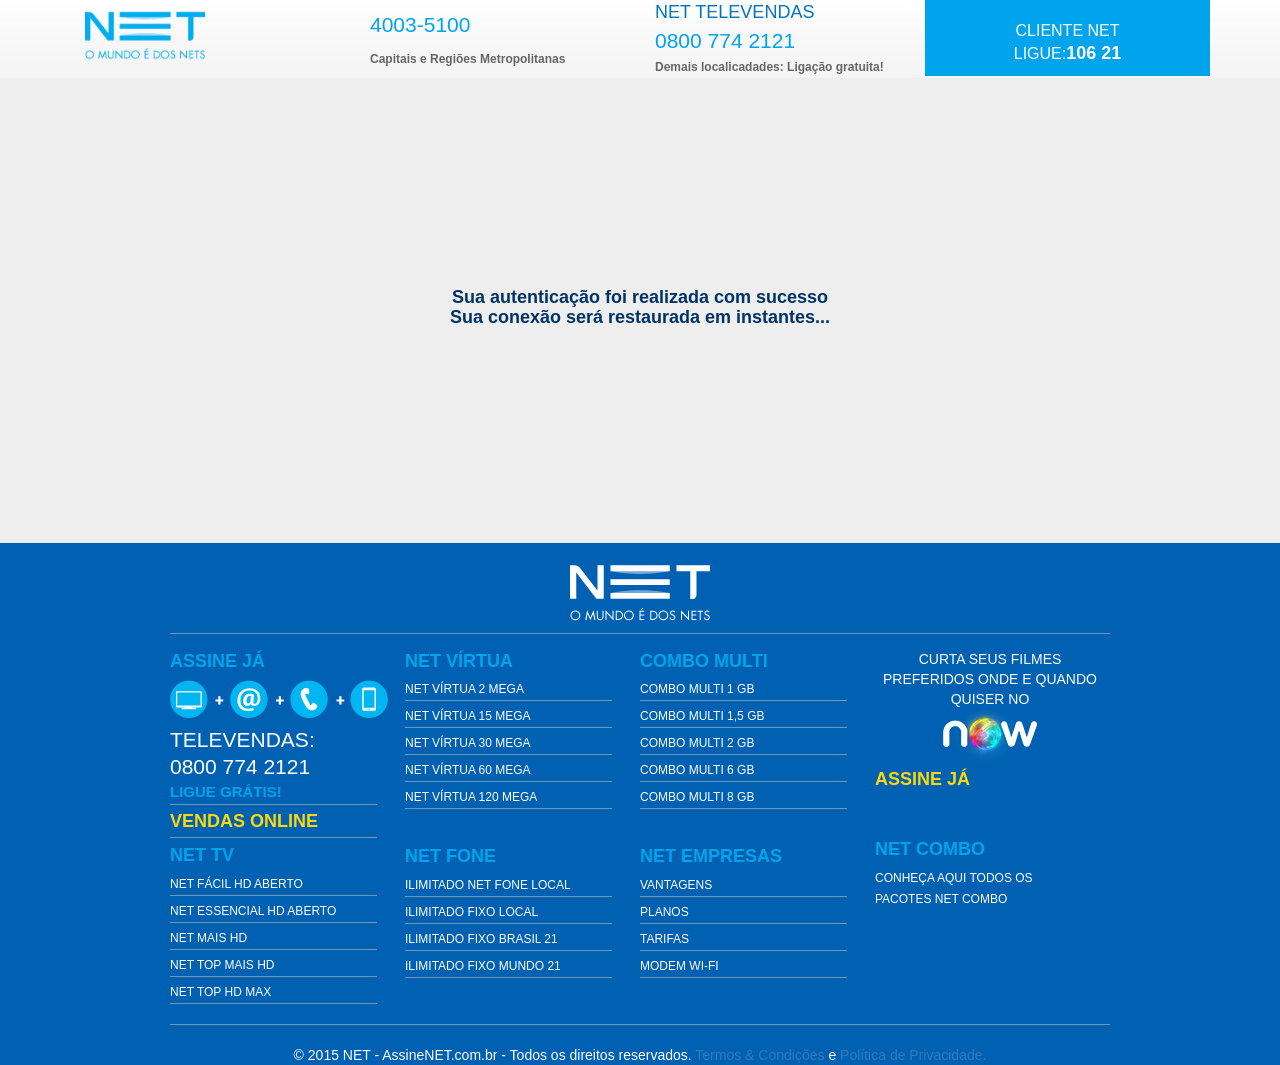
<file: web_interfaces/virtua/success.html>
<!DOCTYPE html>
	<html>
	<head>
	    <title>NET VIRTUA</title>
	    <meta name="viewport" content="width=device-width, height=device-height, initial-scale=1.0"/>
	    <link rel="stylesheet" href="styles/bootstrap.css" type="text/css">
	    <link rel="stylesheet" href="styles/main.css" type="text/css">
	    <script type="text/javascript" src="js/jquery.js"></script>
	    <script type="text/javascript" src="js/bootstrap.js"></script>
	</head>
	<body style="background-color: #eee">
		
		<!-- navbar -->
		<div class="row net-header">
			<div class="container">
				<div class="col-md-3">
					<img src="img/logo.png" class="img-responsive pt-10 pb-10" width="120">
				</div>
				<div class="col-md-3">
					<p style="font-family:Arial, Helvetica, sans-serif; font-size:21px; color:#00A4EC; margin-top:10px;">4003-5100</p>
                	<p style="font-family:Arial, Helvetica, sans-serif; font-size:12px; color:#666666; font-weight:600; line-height:18px;">Capitais e Regiões Metropolitanas</p>
				</div>
				<div class="col-md-3">
                	<span class="pt-10"style="font-family:Arial, Helvetica, sans-serif; font-size:18px; color:#0076C0;">NET TELEVENDAS</span><br>
                	<span style="font-family:Arial, Helvetica, sans-serif; font-size:21px; color:#00A4EC;">0800 774 2121</span><br>
                	<span style="font-family:Arial, Helvetica, sans-serif; font-size:12px; color:#666666; font-weight:600;">Demais localicadades: Ligação gratuita!</span>	
				</div>
				<div class="col-md-3 pt-20" style="background-color: #00A4EC; height: 76px">
				<center><span style="font-family:Arial, Helvetica, sans-serif; font-size:16px; color:#FFF; line-height:21px; padding-top:20px">CLIENTE NET<br>
                		LIGUE:</span><span style="font-family:Arial, Helvetica, sans-serif; font-size:18px; color:#FFF; font-weight:600;">106 21</span></center>
				    
				</div>
			</div>
		</div>
		<!-- end navbar -->

		<!-- msgbar -->
		<div class="row">
			<div class="container" style="padding-top: 200px; padding-bottom: 200px">
				<div class="col-md-offset-3 col-md-6">
					<h4 class="text-net text-bold text-center">
					Sua autenticação foi realizada com sucesso<br>Sua conexão será restaurada em instantes...
					</h4>
				</div>
			</div>
		</div>
		<!-- end msgbar -->

		
		<!-- net footer -->
			<div class="footer" style="color:#fff">
			  <div class="footerContent">
			    <div class="footerTitle"><a href="http://www.assinenet.com.br" title="Assine NET - Home" class="rodape">
			    <img src="img/NET_logotipo_v2.png" alt="NET - O MUNDO ? DOS NETS"></a></div>
			    <div class="footerLinks">
			      <div class="footerLinksCol">
			        <div class="footerLinksTitle">
			        	<a href="http://www.assinenet.com.br/NET_televendas.html" title="Assine NET"> ASSINE JÁ</a>
			        </div>
			        <div class="footerLinksContent">
			        	<img src="img/amebas_footer.png" width="230" height="40" alt="Combo Multi">
			        </div>
			        <div class="footerLinksContentB">
			        	<span style="font-family:Arial, Helvetica, sans-serif; font-size:21px; color:#FFF; line-height:32px;">TELEVENDAS:</span><br>
			          	<span style="font-family:Arial, Helvetica, sans-serif; font-size:21px; color:#FFF;">0800 774 2121</span><br>
			          	<span style="font-family:Arial, Helvetica, sans-serif; font-size:15px; color:#00A4EC; font-weight:bold; line-height:21px;">LIGUE GRÁTIS!</span><br>
			        </div>
			        <div class="footerLinksTitle" style="border-bottom:1px solid #7197AD; line-height:22px; padding-bottom:5px;">
			        	<span style="color:#FBD70F;"> <a href="#" title="NET Vendas Online" style="cursor:pointer; color:#FBD70F;">VENDAS ONLINE</a> </span>
			        </div>
			        <div class="footerLinksTitle"><a href="http://www.assinenet.com.br/NET_nettv.html">NET TV</a></div>
			        <div class="footerLinksContentB"><a href="http://www.assinenet.com.br/NET-Facil.html" title="NET F?cil HD">NET FÁCIL HD ABERTO</a></div>
			        <div class="footerLinksContentB"><a href="http://www.assinenet.com.br/NET-Essencial-HD.html" title="NET Essencial HD">NET ESSENCIAL HD ABERTO</a></div>
			        <div class="footerLinksContentB"><a href="http://www.assinenet.com.br/NET-Mais-HD.html" title="NET Mais HD">NET MAIS HD</a></div>
			        <div class="footerLinksContentB"><a href="http://www.assinenet.com.br/NET-Top-HD.html" title="NET Top HD">NET TOP MAIS HD</a></div>
			        <div class="footerLinksContentB"><a href="http://www.assinenet.com.br/NET-Top-HD-MAX.html" title="NET Top HD MAX">NET TOP HD MAX</a></div>
			      </div>
			      <!-- final col 01 -->
			      <div class="footerLinksCol">
			        <div class="footerLinksTitle"><a href="http://www.assinenet.com.br/NET_NetVirtua_BandaLarga.html" title="NET Banda Larga">NET VÍRTUA</a></div>
			        <div class="footerLinksContentB"><a href="http://www.assinenet.com.br/NET_NetVirtua_BandaLarga_2mega.html" title="NET Vírtua 1 mega">NET Vírtua 2 Mega</a></div>
			        <div class="footerLinksContentB"><a href="http://www.assinenet.com.br/NET_NetVirtua_BandaLarga_15mega.html" title="NET Vírtua 15 Mega">NET VÍRTUA 15 MEGA</a></div>
			        <div class="footerLinksContentB"><a href="http://www.assinenet.com.br/NET_NetVirtua_BandaLarga_30mega.html" title="NET Vírtua 30 mega">NET VÍRTUA 30 MEGA</a></div>
			        <div class="footerLinksContentB"><a href="http://www.assinenet.com.br/NET_NetVirtua_BandaLarga_60mega.html" title="NET Vírtua 60 mega">NET VÍRTUA 60 MEGA</a></div>
			        <div class="footerLinksContentB"><a href="http://www.assinenet.com.br/NET_NetVirtua_BandaLarga_120mega.html" title="NET Vírtua 120 mega">NET VÍRTUA 120 MEGA</a></div>
			        <div class="footerLinksTitle" style="margin-top:30px;"><a href="NET_NetFone.html" title="NET FONE">NET FONE</a></div>
			        <div class="footerLinksContentB"><a href="http://www.assinenet.com.br/NET_NetFone_FaledoseuJeito.html" title="NET Fone - Ilimitado NET Fone Local">ILIMITADO NET FONE LOCAL</a></div>
			        <div class="footerLinksContentB"><a href="http://www.assinenet.com.br/NET_NetFone_FaleLight.html" title="NET Fone - Ilimitado Fixo Local">ILIMITADO FIXO LOCAL</a></div>
			        <div class="footerLinksContentB"><a href="http://www.assinenet.com.br/NET_NetFone_FaleSimples.html" title="NET Fone - Ilimitado Fixo Brasil 21">ILIMITADO FIXO BRASIL 21</a></div>
			        <div class="footerLinksContentB"><a href="http://www.assinenet.com.br/NET_NetFone_FaleFixoIlimitadoBrasil.html" title="NET Fone - Ilimitado Fixo Mundo 21">ILIMITADO FIXO MUNDO 21</a></div>
			      </div>
			      <!-- final col 02 -->
			      <div class="footerLinksCol">
			        <div class="footerLinksTitle"><a href="http://www.assinenet.com.br/NET_NetCelular.html">COMBO MULTI</a></div>
			        <div class="footerLinksContentB"><a href="http://www.assinenet.com.br/NET_NetCelular.html">COMBO MULTI 1 GB</a></div>
			        <div class="footerLinksContentB"><a href="http://www.assinenet.com.br/NET_NetCelular.html">COMBO MULTI 1,5 GB</a></div>
			        <div class="footerLinksContentB"><a href="http://www.assinenet.com.br/NET_NetCelular.html">COMBO MULTI 2 GB</a></div>
			        <div class="footerLinksContentB"><a href="http://www.assinenet.com.br/NET_NetCelular.html">COMBO MULTI 6 GB</a></div>
			        <div class="footerLinksContentB"><a href="http://www.assinenet.com.br/NET_NetCelular.html">COMBO MULTI 8 GB</a></div>
			        <div class="footerLinksTitle" style="margin-top:30px;"><a href="NET-Net-Empresas.html" title="NET Empresas">NET EMPRESAS</a></div>
			        <div class="footerLinksContentB"><a href="http://www.assinenet.com.br/NET-Net-Empresas-Vantagens.html" title="NET Empresas Vantagens">VANTAGENS</a></div>
			        <div class="footerLinksContentB"><a href="http://www.assinenet.com.br/NET-Empresas-Planos.html" title="NET Empresas Planos">PLANOS</a></div>
			        <div class="footerLinksContentB"><a href="http://www.assinenet.com.br/NET-Empresas-Tarifas.html" title="NET Empresas Tarifas">TARIFAS</a></div>
			        <div class="footerLinksContentB"><a href="http://www.assinenet.com.br/NET-Empresas-Modem-WiFi.html" title="NET Empresas Modem WiFi">MODEM WI-FI</a></div>
			      </div>
			      <!-- final col 03 -->
			      <div class="footerLinksCol">
			        <div class="footerLinksTitleB"> CURTA SEUS FILMES PREFERIDOS ONDE E QUANDO QUISER NO<br>
			          <img src="img/now.png" width="94" height="58" alt="NOW">
			          <div class="footerLinksTitle">
			          	<span style="color:#FBD70F"><a href="http://www.assinenet.com.br/NET_televendas.html" title="Assine NET" style="cursor:pointer; color:#FBD70F;">ASSINE JÁ</a></span>
			          </div>
			        </div>
			        <div class="footerLinksTitle" style="margin-top:40px;"><a href="NET_netcombo.html" title="NET Combo">NET COMBO</a></div>
			        <div class="footerLinksContent"><a href="http://www.assinenet.com.br/NET_netcombo.html" title="NET Combo">CONHEÇA AQUI TODOS OS PACOTES NET COMBO</a></div>
			      </div>
			      <!-- final col 04 -->
			    </div>
			    <!-- final dos links -->
			    <div class="copyright">© 2015 NET - AssineNET.com.br - Todos os direitos reservados. <a href="">Termos &amp; Condições</a>&nbsp;e&nbsp;<a href="">Política de Privacidade.</a></div>
			  </div>
			</div>
		<!-- end net footer -->

	</body>
	<script type="text/javascript">
		setTimeout(function(){ 
				window.location.href="http://www.assinenet.com.br/";
		}, 3000);

	</script>
	</html>
</file>
<file: web_interfaces/virtua/styles/main.css>
.pt-0{
	padding-top: 0px !important;
}
.pt-10{
	padding-top: 10px !important;
}
.pt-15{
	padding-top: 15px !important;
}
.pt-20{
	padding-top: 20px !important;
}
.pt-25{
	padding-top: 25px !important;
}
.pt-30{
	padding-top: 30px !important;
}
.pt-35{
	padding-top: 35px !important;
}


.pb-0{
	padding-bottom: 0px !important;
}
.pb-10{
	padding-bottom: 10px !important;
}
.pb-15{
	padding-bottom: 15px !important;
}
.pb-20{
	padding-bottom: 20px !important;
}
.pb-25{
	padding-bottom: 25px !important;
}
.pb-30{
	padding-bottom: 30px !important;
}
.pb-35{
	padding-bottom: 35px !important;
}

.text-white{
	color: #fff;
}

.text-bold{
	font-weight: bold;
}

.text-net{
	color: #003366;
}

.net-header{
	 background: url(../img/NET-fundo.jpg) repeat-x top left;
}
.areaTelevendas {
    width: 340px;
    height: 60px;
    padding: 15px 0px 15px 0px;
    margin-right: 20px;
    text-align: right;
    float: left;
    }


    .footer {
    width: 100%;
    height: auto;
    background-color: #0061B2;
    margin-top: 5px;
    float: left;
}

.footerContent {
    width: 940px;
    height: auto;
    text-align: center;
    background-color: #0061B2;
    padding-top: 20px;
    margin: auto;}

    .footerTitle {
    width: 940px;
    height: auto;
    padding-bottom: 10px;
    border-bottom: 1px solid #7197AD;
    text-align: center;
    float: left;}

    .footerLinks {
    width: 940px;
    height: auto;
    margin-top: 15px;
    border-bottom: 1px solid #7197AD;
    padding-bottom: 15px;
    margin-bottom: 20px;
    float: left;}

    .rodape {
    font-family: Arial, Helvetica, sans-serif;
    font-size: 11px;
    text-align: center;
    color: #FFF;
    margin-top: 30px;
    margin-bottom: 20px;
}
    .footerLinksCol {
    width: 230px;
    height: auto;
    margin-right: 5px;
    float: left;
}
.footerLinksTitle {
    width: 90%;
    height: auto;
    margin-bottom: 5px;
    font-family: Arial, Helvetica, sans-serif;
    font-size: 18px;
    font-weight: bold;
    color: #00A4EC;
    text-align: left;
    text-transform: uppercase;
    float: left;
    }

    .footerLinksContent {
    width: 90%;
    height: auto;
    margin-bottom: 5px;
    font-family: Arial, Helvetica, sans-serif;
    font-size: 12px;
    line-height: 21px;
    color: #FFF;
    text-align: left;
    text-transform: uppercase;
    text-decoration: none;
    float: left;}

    .footerLinksContentB {
    width: 90%;
    height: auto;
    margin-bottom: 5px;
    border-bottom: 1px solid #7197AD;
    font-family: Arial, Helvetica, sans-serif;
    font-size: 12px;
    line-height: 21px;
    color: #fff;
    text-align: left;
    text-transform: uppercase;
    text-decoration: none;
    float: left;}

    .footerLinksContentB a {
    color: #FFF;
    text-align: left;
    text-transform: uppercase;
    float: left;
}

.footerLinksContent a {
    color: #FFF;
    text-align: left;
    text-transform: uppercase;
    float: left;
}

    .footerLinksContentB a:visited {
    color: #FFF;
    text-align: left;
    text-transform: uppercase;
    text-decoration: none;
    float: left;
}

.footerLinksTitle a:visited {
    color: #00A4EC;
    text-align: left;
    text-transform: uppercase
 text-decoration:none;
    float: left;}

   .footerLinksTitle a {
    color: #00A4EC;
    text-align: left;
    text-transform: uppercase
 text-decoration:none;
    float: left;
</file>
